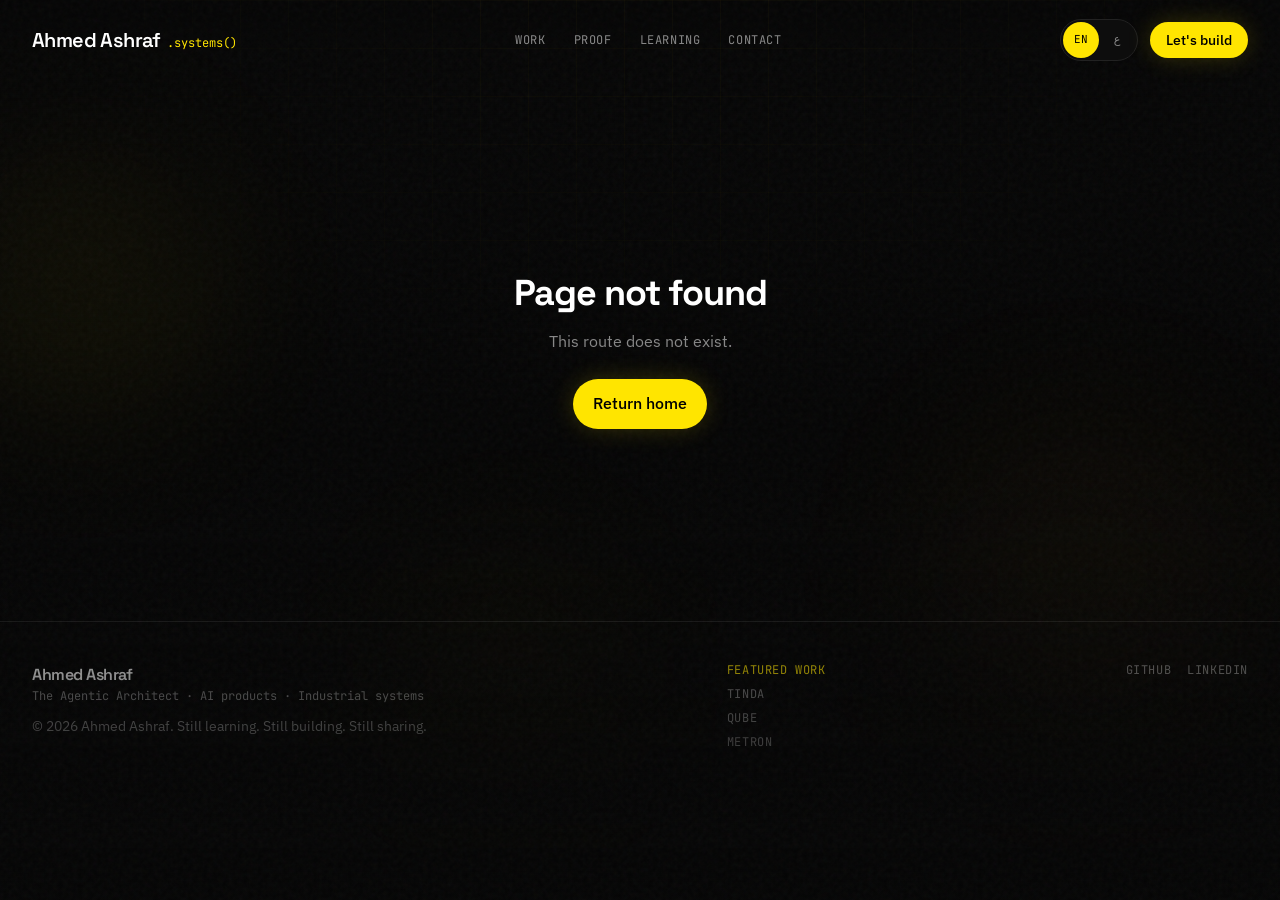
<file: index.html>
<!DOCTYPE html><html lang="en" dir="ltr" data-rh="lang,dir"><head><style type="text/css">:root{--toastify-color-light: #fff;--toastify-color-dark: #121212;--toastify-color-info: #3498db;--toastify-color-success: #07bc0c;--toastify-color-warning: #f1c40f;--toastify-color-error: hsl(6, 78%, 57%);--toastify-color-transparent: rgba(255, 255, 255, .7);--toastify-icon-color-info: var(--toastify-color-info);--toastify-icon-color-success: var(--toastify-color-success);--toastify-icon-color-warning: var(--toastify-color-warning);--toastify-icon-color-error: var(--toastify-color-error);--toastify-container-width: fit-content;--toastify-toast-width: 320px;--toastify-toast-offset: 16px;--toastify-toast-top: max(var(--toastify-toast-offset), env(safe-area-inset-top));--toastify-toast-right: max(var(--toastify-toast-offset), env(safe-area-inset-right));--toastify-toast-left: max(var(--toastify-toast-offset), env(safe-area-inset-left));--toastify-toast-bottom: max(var(--toastify-toast-offset), env(safe-area-inset-bottom));--toastify-toast-background: #fff;--toastify-toast-padding: 14px;--toastify-toast-min-height: 64px;--toastify-toast-max-height: 800px;--toastify-toast-bd-radius: 6px;--toastify-toast-shadow: 0px 4px 12px rgba(0, 0, 0, .1);--toastify-font-family: sans-serif;--toastify-z-index: 9999;--toastify-text-color-light: #757575;--toastify-text-color-dark: #fff;--toastify-text-color-info: #fff;--toastify-text-color-success: #fff;--toastify-text-color-warning: #fff;--toastify-text-color-error: #fff;--toastify-spinner-color: #616161;--toastify-spinner-color-empty-area: #e0e0e0;--toastify-color-progress-light: linear-gradient(to right, #4cd964, #5ac8fa, #007aff, #34aadc, #5856d6, #ff2d55);--toastify-color-progress-dark: #bb86fc;--toastify-color-progress-info: var(--toastify-color-info);--toastify-color-progress-success: var(--toastify-color-success);--toastify-color-progress-warning: var(--toastify-color-warning);--toastify-color-progress-error: var(--toastify-color-error);--toastify-color-progress-bgo: .2}.Toastify__toast-container{z-index:var(--toastify-z-index);-webkit-transform:translate3d(0,0,var(--toastify-z-index));position:fixed;width:var(--toastify-container-width);box-sizing:border-box;color:#fff;display:flex;flex-direction:column}.Toastify__toast-container--top-left{top:var(--toastify-toast-top);left:var(--toastify-toast-left)}.Toastify__toast-container--top-center{top:var(--toastify-toast-top);left:50%;transform:translate(-50%);align-items:center}.Toastify__toast-container--top-right{top:var(--toastify-toast-top);right:var(--toastify-toast-right);align-items:end}.Toastify__toast-container--bottom-left{bottom:var(--toastify-toast-bottom);left:var(--toastify-toast-left)}.Toastify__toast-container--bottom-center{bottom:var(--toastify-toast-bottom);left:50%;transform:translate(-50%);align-items:center}.Toastify__toast-container--bottom-right{bottom:var(--toastify-toast-bottom);right:var(--toastify-toast-right);align-items:end}.Toastify__toast{--y: 0;position:relative;touch-action:none;width:var(--toastify-toast-width);min-height:var(--toastify-toast-min-height);box-sizing:border-box;margin-bottom:1rem;padding:var(--toastify-toast-padding);border-radius:var(--toastify-toast-bd-radius);box-shadow:var(--toastify-toast-shadow);max-height:var(--toastify-toast-max-height);font-family:var(--toastify-font-family);z-index:0;display:flex;flex:1 auto;align-items:center;word-break:break-word}@media only screen and (max-width: 480px){.Toastify__toast-container{width:100vw;left:env(safe-area-inset-left);margin:0}.Toastify__toast-container--top-left,.Toastify__toast-container--top-center,.Toastify__toast-container--top-right{top:env(safe-area-inset-top);transform:translate(0)}.Toastify__toast-container--bottom-left,.Toastify__toast-container--bottom-center,.Toastify__toast-container--bottom-right{bottom:env(safe-area-inset-bottom);transform:translate(0)}.Toastify__toast-container--rtl{right:env(safe-area-inset-right);left:initial}.Toastify__toast{--toastify-toast-width: 100%;margin-bottom:0;border-radius:0}}.Toastify__toast-container[data-stacked=true]{width:var(--toastify-toast-width)}.Toastify__toast--stacked{position:absolute;width:100%;transform:translate3d(0,var(--y),0) scale(var(--s));transition:transform .3s}.Toastify__toast--stacked[data-collapsed] .Toastify__toast-body,.Toastify__toast--stacked[data-collapsed] .Toastify__close-button{transition:opacity .1s}.Toastify__toast--stacked[data-collapsed=false]{overflow:visible}.Toastify__toast--stacked[data-collapsed=true]:not(:last-child)>*{opacity:0}.Toastify__toast--stacked:after{content:"";position:absolute;left:0;right:0;height:calc(var(--g) * 1px);bottom:100%}.Toastify__toast--stacked[data-pos=top]{top:0}.Toastify__toast--stacked[data-pos=bot]{bottom:0}.Toastify__toast--stacked[data-pos=bot].Toastify__toast--stacked:before{transform-origin:top}.Toastify__toast--stacked[data-pos=top].Toastify__toast--stacked:before{transform-origin:bottom}.Toastify__toast--stacked:before{content:"";position:absolute;left:0;right:0;bottom:0;height:100%;transform:scaleY(3);z-index:-1}.Toastify__toast--rtl{direction:rtl}.Toastify__toast--close-on-click{cursor:pointer}.Toastify__toast-icon{margin-inline-end:10px;width:22px;flex-shrink:0;display:flex}.Toastify--animate{animation-fill-mode:both;animation-duration:.5s}.Toastify--animate-icon{animation-fill-mode:both;animation-duration:.3s}.Toastify__toast-theme--dark{background:var(--toastify-color-dark);color:var(--toastify-text-color-dark)}.Toastify__toast-theme--light,.Toastify__toast-theme--colored.Toastify__toast--default{background:var(--toastify-color-light);color:var(--toastify-text-color-light)}.Toastify__toast-theme--colored.Toastify__toast--info{color:var(--toastify-text-color-info);background:var(--toastify-color-info)}.Toastify__toast-theme--colored.Toastify__toast--success{color:var(--toastify-text-color-success);background:var(--toastify-color-success)}.Toastify__toast-theme--colored.Toastify__toast--warning{color:var(--toastify-text-color-warning);background:var(--toastify-color-warning)}.Toastify__toast-theme--colored.Toastify__toast--error{color:var(--toastify-text-color-error);background:var(--toastify-color-error)}.Toastify__progress-bar-theme--light{background:var(--toastify-color-progress-light)}.Toastify__progress-bar-theme--dark{background:var(--toastify-color-progress-dark)}.Toastify__progress-bar--info{background:var(--toastify-color-progress-info)}.Toastify__progress-bar--success{background:var(--toastify-color-progress-success)}.Toastify__progress-bar--warning{background:var(--toastify-color-progress-warning)}.Toastify__progress-bar--error{background:var(--toastify-color-progress-error)}.Toastify__progress-bar-theme--colored.Toastify__progress-bar--info,.Toastify__progress-bar-theme--colored.Toastify__progress-bar--success,.Toastify__progress-bar-theme--colored.Toastify__progress-bar--warning,.Toastify__progress-bar-theme--colored.Toastify__progress-bar--error{background:var(--toastify-color-transparent)}.Toastify__close-button{color:#fff;position:absolute;top:6px;right:6px;background:transparent;outline:none;border:none;padding:0;cursor:pointer;opacity:.7;transition:.3s ease;z-index:1}.Toastify__toast--rtl .Toastify__close-button{left:6px;right:unset}.Toastify__close-button--light{color:#000;opacity:.3}.Toastify__close-button>svg{fill:currentColor;height:16px;width:14px}.Toastify__close-button:hover,.Toastify__close-button:focus{opacity:1}@keyframes Toastify__trackProgress{0%{transform:scaleX(1)}to{transform:scaleX(0)}}.Toastify__progress-bar{position:absolute;bottom:0;left:0;width:100%;height:100%;z-index:1;opacity:.7;transform-origin:left}.Toastify__progress-bar--animated{animation:Toastify__trackProgress linear 1 forwards}.Toastify__progress-bar--controlled{transition:transform .2s}.Toastify__progress-bar--rtl{right:0;left:initial;transform-origin:right;border-bottom-left-radius:initial}.Toastify__progress-bar--wrp{position:absolute;overflow:hidden;bottom:0;left:0;width:100%;height:5px;border-bottom-left-radius:var(--toastify-toast-bd-radius);border-bottom-right-radius:var(--toastify-toast-bd-radius)}.Toastify__progress-bar--wrp[data-hidden=true]{opacity:0}.Toastify__progress-bar--bg{opacity:var(--toastify-color-progress-bgo);width:100%;height:100%}.Toastify__spinner{width:20px;height:20px;box-sizing:border-box;border:2px solid;border-radius:100%;border-color:var(--toastify-spinner-color-empty-area);border-right-color:var(--toastify-spinner-color);animation:Toastify__spin .65s linear infinite}@keyframes Toastify__bounceInRight{0%,60%,75%,90%,to{animation-timing-function:cubic-bezier(.215,.61,.355,1)}0%{opacity:0;transform:translate3d(3000px,0,0)}60%{opacity:1;transform:translate3d(-25px,0,0)}75%{transform:translate3d(10px,0,0)}90%{transform:translate3d(-5px,0,0)}to{transform:none}}@keyframes Toastify__bounceOutRight{20%{opacity:1;transform:translate3d(-20px,var(--y),0)}to{opacity:0;transform:translate3d(2000px,var(--y),0)}}@keyframes Toastify__bounceInLeft{0%,60%,75%,90%,to{animation-timing-function:cubic-bezier(.215,.61,.355,1)}0%{opacity:0;transform:translate3d(-3000px,0,0)}60%{opacity:1;transform:translate3d(25px,0,0)}75%{transform:translate3d(-10px,0,0)}90%{transform:translate3d(5px,0,0)}to{transform:none}}@keyframes Toastify__bounceOutLeft{20%{opacity:1;transform:translate3d(20px,var(--y),0)}to{opacity:0;transform:translate3d(-2000px,var(--y),0)}}@keyframes Toastify__bounceInUp{0%,60%,75%,90%,to{animation-timing-function:cubic-bezier(.215,.61,.355,1)}0%{opacity:0;transform:translate3d(0,3000px,0)}60%{opacity:1;transform:translate3d(0,-20px,0)}75%{transform:translate3d(0,10px,0)}90%{transform:translate3d(0,-5px,0)}to{transform:translateZ(0)}}@keyframes Toastify__bounceOutUp{20%{transform:translate3d(0,calc(var(--y) - 10px),0)}40%,45%{opacity:1;transform:translate3d(0,calc(var(--y) + 20px),0)}to{opacity:0;transform:translate3d(0,-2000px,0)}}@keyframes Toastify__bounceInDown{0%,60%,75%,90%,to{animation-timing-function:cubic-bezier(.215,.61,.355,1)}0%{opacity:0;transform:translate3d(0,-3000px,0)}60%{opacity:1;transform:translate3d(0,25px,0)}75%{transform:translate3d(0,-10px,0)}90%{transform:translate3d(0,5px,0)}to{transform:none}}@keyframes Toastify__bounceOutDown{20%{transform:translate3d(0,calc(var(--y) - 10px),0)}40%,45%{opacity:1;transform:translate3d(0,calc(var(--y) + 20px),0)}to{opacity:0;transform:translate3d(0,2000px,0)}}.Toastify__bounce-enter--top-left,.Toastify__bounce-enter--bottom-left{animation-name:Toastify__bounceInLeft}.Toastify__bounce-enter--top-right,.Toastify__bounce-enter--bottom-right{animation-name:Toastify__bounceInRight}.Toastify__bounce-enter--top-center{animation-name:Toastify__bounceInDown}.Toastify__bounce-enter--bottom-center{animation-name:Toastify__bounceInUp}.Toastify__bounce-exit--top-left,.Toastify__bounce-exit--bottom-left{animation-name:Toastify__bounceOutLeft}.Toastify__bounce-exit--top-right,.Toastify__bounce-exit--bottom-right{animation-name:Toastify__bounceOutRight}.Toastify__bounce-exit--top-center{animation-name:Toastify__bounceOutUp}.Toastify__bounce-exit--bottom-center{animation-name:Toastify__bounceOutDown}@keyframes Toastify__zoomIn{0%{opacity:0;transform:scale3d(.3,.3,.3)}50%{opacity:1}}@keyframes Toastify__zoomOut{0%{opacity:1}50%{opacity:0;transform:translate3d(0,var(--y),0) scale3d(.3,.3,.3)}to{opacity:0}}.Toastify__zoom-enter{animation-name:Toastify__zoomIn}.Toastify__zoom-exit{animation-name:Toastify__zoomOut}@keyframes Toastify__flipIn{0%{transform:perspective(400px) rotateX(90deg);animation-timing-function:ease-in;opacity:0}40%{transform:perspective(400px) rotateX(-20deg);animation-timing-function:ease-in}60%{transform:perspective(400px) rotateX(10deg);opacity:1}80%{transform:perspective(400px) rotateX(-5deg)}to{transform:perspective(400px)}}@keyframes Toastify__flipOut{0%{transform:translate3d(0,var(--y),0) perspective(400px)}30%{transform:translate3d(0,var(--y),0) perspective(400px) rotateX(-20deg);opacity:1}to{transform:translate3d(0,var(--y),0) perspective(400px) rotateX(90deg);opacity:0}}.Toastify__flip-enter{animation-name:Toastify__flipIn}.Toastify__flip-exit{animation-name:Toastify__flipOut}@keyframes Toastify__slideInRight{0%{transform:translate3d(110%,0,0);visibility:visible}to{transform:translate3d(0,var(--y),0)}}@keyframes Toastify__slideInLeft{0%{transform:translate3d(-110%,0,0);visibility:visible}to{transform:translate3d(0,var(--y),0)}}@keyframes Toastify__slideInUp{0%{transform:translate3d(0,110%,0);visibility:visible}to{transform:translate3d(0,var(--y),0)}}@keyframes Toastify__slideInDown{0%{transform:translate3d(0,-110%,0);visibility:visible}to{transform:translate3d(0,var(--y),0)}}@keyframes Toastify__slideOutRight{0%{transform:translate3d(0,var(--y),0)}to{visibility:hidden;transform:translate3d(110%,var(--y),0)}}@keyframes Toastify__slideOutLeft{0%{transform:translate3d(0,var(--y),0)}to{visibility:hidden;transform:translate3d(-110%,var(--y),0)}}@keyframes Toastify__slideOutDown{0%{transform:translate3d(0,var(--y),0)}to{visibility:hidden;transform:translate3d(0,500px,0)}}@keyframes Toastify__slideOutUp{0%{transform:translate3d(0,var(--y),0)}to{visibility:hidden;transform:translate3d(0,-500px,0)}}.Toastify__slide-enter--top-left,.Toastify__slide-enter--bottom-left{animation-name:Toastify__slideInLeft}.Toastify__slide-enter--top-right,.Toastify__slide-enter--bottom-right{animation-name:Toastify__slideInRight}.Toastify__slide-enter--top-center{animation-name:Toastify__slideInDown}.Toastify__slide-enter--bottom-center{animation-name:Toastify__slideInUp}.Toastify__slide-exit--top-left,.Toastify__slide-exit--bottom-left{animation-name:Toastify__slideOutLeft;animation-timing-function:ease-in;animation-duration:.3s}.Toastify__slide-exit--top-right,.Toastify__slide-exit--bottom-right{animation-name:Toastify__slideOutRight;animation-timing-function:ease-in;animation-duration:.3s}.Toastify__slide-exit--top-center{animation-name:Toastify__slideOutUp;animation-timing-function:ease-in;animation-duration:.3s}.Toastify__slide-exit--bottom-center{animation-name:Toastify__slideOutDown;animation-timing-function:ease-in;animation-duration:.3s}@keyframes Toastify__spin{0%{transform:rotate(0)}to{transform:rotate(360deg)}}
</style>
  <meta charset="UTF-8">
  <link rel="icon" type="image/x-icon" href="/favicon.ico">
  <link rel="icon" type="image/png" sizes="32x32" href="/favicon-32x32.png">
  <link rel="icon" type="image/png" sizes="16x16" href="/favicon-16x16.png">
  <link rel="apple-touch-icon" sizes="180x180" href="/apple-touch-icon.png">
  <link rel="icon" type="image/png" sizes="192x192" href="/android-chrome-192x192.png">
  <link rel="icon" type="image/png" sizes="512x512" href="/android-chrome-512x512.png">
  <meta name="viewport" content="width=device-width, initial-scale=1.0">
  <meta name="description" content="Ahmed Ashraf is a data scientist and AI engineer who builds AI products that run real operations: TINDA, QUBE, Metron. Cairo and Riyadh. Arabic and English.">
  <meta name="author" content="Ahmed Ashraf">
  <link rel="manifest" href="/manifest.json" crossorigin="use-credentials">
  <meta name="theme-color" content="#050505">
  <title>Ahmed Ashraf — AI Product Engineer | TINDA · QUBE · Metron</title>
  <script type="module" crossorigin="" src="/assets/index-DtLx5kkw.js"></script>
  <link rel="modulepreload" crossorigin="" href="/assets/vendor-BEUPse3G.js">
  <link rel="modulepreload" crossorigin="" href="/assets/ui-B5d1lWEz.js">
  <link rel="stylesheet" crossorigin="" href="/assets/index-Dnwa63Bp.css">
<link rel="canonical" href="https://ahmed-ds-ml.github.io/" data-rh="true"><link rel="alternate" hreflang="en" href="https://ahmed-ds-ml.github.io/" data-rh="true"><link rel="alternate" hreflang="ar" href="https://ahmed-ds-ml.github.io/ar" data-rh="true"><link rel="alternate" hreflang="x-default" href="https://ahmed-ds-ml.github.io/" data-rh="true"><link rel="author" href="https://ahmed-ds-ml.github.io/" data-rh="true"><meta name="description" content="Ahmed Ashraf is a data scientist and AI engineer who builds AI products that run real operations: TINDA, QUBE, Metron. Cairo and Riyadh. Arabic and English." data-rh="true"><meta name="author" content="Ahmed Ashraf" data-rh="true"><meta name="geo.region" content="EG-C" data-rh="true"><meta name="geo.placename" content="Cairo, Egypt" data-rh="true"><meta name="ICBM" content="30.0444, 31.2357" data-rh="true"><meta name="robots" content="index, follow" data-rh="true"><meta property="og:title" content="Ahmed Ashraf — AI Product Engineer | TINDA · QUBE · Metron" data-rh="true"><meta property="og:description" content="Ahmed Ashraf is a data scientist and AI engineer who builds AI products that run real operations: TINDA, QUBE, Metron. Cairo and Riyadh. Arabic and English." data-rh="true"><meta property="og:url" content="https://ahmed-ds-ml.github.io/" data-rh="true"><meta property="og:type" content="website" data-rh="true"><meta property="og:site_name" content="Ahmed Ashraf — Industrial AI" data-rh="true"><meta property="og:image" content="https://ahmed-ds-ml.github.io/images/og-cover.png" data-rh="true"><meta property="og:image:width" content="1200" data-rh="true"><meta property="og:image:height" content="630" data-rh="true"><meta property="og:image:alt" content="Ahmed Ashraf — Data Scientist and AI Engineer, Cairo and Riyadh, TINDA QUBE Metron" data-rh="true"><meta property="og:locale" content="en_US" data-rh="true"><meta property="og:locale:alternate" content="ar_EG" data-rh="true"><meta name="twitter:card" content="summary_large_image" data-rh="true"><meta name="twitter:title" content="Ahmed Ashraf — AI Product Engineer | TINDA · QUBE · Metron" data-rh="true"><meta name="twitter:description" content="Ahmed Ashraf is a data scientist and AI engineer who builds AI products that run real operations: TINDA, QUBE, Metron. Cairo and Riyadh. Arabic and English." data-rh="true"><meta name="twitter:image" content="https://ahmed-ds-ml.github.io/images/og-cover.png" data-rh="true"><meta name="twitter:site" content="@AhmedAshra31860" data-rh="true"><meta name="twitter:creator" content="@AhmedAshra31860" data-rh="true"><script type="application/ld+json" data-rh="true">{"@context":"https://schema.org","@graph":[{"@type":"Person","@id":"https://ahmed-ds-ml.github.io/#person","name":"Ahmed Ashraf","url":"https://ahmed-ds-ml.github.io/","jobTitle":"Data Scientist & AI Engineer","description":"Ahmed Ashraf is a data scientist and AI engineer who builds AI products that run real operations — TINDA, QUBE, Metron — in Arabic and English.","email":"ahmed.datascince@gmail.com","telephone":"+201062798081","image":{"@type":"ImageObject","url":"https://ahmed-ds-ml.github.io/images/og-cover.png","width":1200,"height":630},"nationality":{"@type":"Country","name":"Egypt"},"workLocation":{"@type":"Place","address":{"@type":"PostalAddress","addressLocality":"Riyadh","addressCountry":"SA"}},"areaServed":[{"@type":"Country","name":"Egypt"},{"@type":"Country","name":"Saudi Arabia"},{"@type":"Place","name":"MENA"}],"homeLocation":{"@type":"Place","address":{"@type":"PostalAddress","addressLocality":"Cairo","addressCountry":"EG"}},"worksFor":{"@type":"Organization","name":"Deep Blue Startup Studios","address":{"@type":"PostalAddress","addressLocality":"Riyadh","addressCountry":"SA"}},"alumniOf":[{"@type":"CollegeOrUniversity","name":"Cairo University — Faculty of Graduate Studies for Statistical Research"},{"@type":"CollegeOrUniversity","name":"Ain Shams University"}],"knowsLanguage":["en","ar"],"sameAs":["https://www.linkedin.com/in/ahmed-datascince/","https://github.com/Ahmed-DS-ML","https://x.com/AhmedAshra31860","https://www.kaggle.com/engahmedashraf"],"knowsAbout":["AI Products","Agentic Systems","TINDA","QUBE","Industrial AI","n8n","RAG","ERP Integration"]},{"@type":"WebSite","@id":"https://ahmed-ds-ml.github.io/#website","url":"https://ahmed-ds-ml.github.io/","name":"Ahmed Ashraf Portfolio","inLanguage":["en","ar"],"publisher":{"@id":"https://ahmed-ds-ml.github.io/#person"},"dateModified":"2026-11-03"},{"@type":"ProfilePage","@id":"https://ahmed-ds-ml.github.io/#profile","url":"https://ahmed-ds-ml.github.io/","name":"Ahmed Ashraf — Data Scientist & AI Engineer","dateModified":"2026-11-03","mainEntity":{"@id":"https://ahmed-ds-ml.github.io/#person"},"inLanguage":"en","isPartOf":{"@id":"https://ahmed-ds-ml.github.io/#website"}},{"@type":"FAQPage","mainEntity":[{"@type":"Question","name":"What kind of problems do you take on?","acceptedAnswer":{"@type":"Answer","text":"AI products and operations systems where models, automation, and business process meet — marketplaces, diagnosis workflows, ERP-linked factory intelligence, and agentic pipelines with measurable outcomes."}},{"@type":"Question","name":"Do you build products or only consulting?","acceptedAnswer":{"@type":"Answer","text":"Both. Client systems ship under real constraints. Product work on TINDA, QUBE, and Metron is about scalable platforms — not freelance-only delivery."}},{"@type":"Question","name":"How do engagements usually start?","acceptedAnswer":{"@type":"Answer","text":"A discovery call to map users, data, and business outcomes. Then a scoped pilot with architecture, implementation plan, and success metrics before wider rollout."}},{"@type":"Question","name":"What makes the approach different?","acceptedAnswer":{"@type":"Answer","text":"Product thinking plus shop-floor and operations reality. Evidence over hype. Human-in-the-loop where risk matters. Arabic and English UX when the market needs both."}}]}]}</script></head>
<body class="bg-os-bg text-os-text antialiased loaded">
  <div id="root"><div class="relative min-h-dvh bg-os-bg text-os-text"><div class="pointer-events-none fixed inset-0 z-0 overflow-hidden film-grain" aria-hidden="true"><div class="absolute inset-0 tech-grid opacity-80"></div><div class="ambient-orb left-[-10%] top-[8%] h-[420px] w-[420px] animate-drift bg-[radial-gradient(circle,rgba(255,229,0,0.14)_0%,transparent_70%)]" style="transform: none;"></div><div class="ambient-orb right-[-5%] top-[35%] h-[520px] w-[520px] animate-drift-slow bg-[radial-gradient(circle,rgba(255,184,41,0.1)_0%,transparent_68%)]" style="transform: none;"></div><div class="ambient-orb bottom-[5%] left-[25%] h-[380px] w-[380px] animate-drift bg-[radial-gradient(circle,rgba(255,229,0,0.08)_0%,transparent_72%)]" style="transform: none;"></div><div class="absolute inset-0 bg-gradient-to-b from-os-bg/20 via-transparent to-os-bg/90"></div></div><a href="#main" class="skip-link">Skip to content</a><header class="relative fixed inset-x-0 top-0 z-50 border-b transition-all duration-300 border-transparent bg-transparent"><div class="pointer-events-none absolute inset-x-0 bottom-0 h-px bg-gradient-to-r from-transparent via-accent-yellow/35 to-transparent transition-opacity duration-300 opacity-0" aria-hidden="true"></div><div class="os-container flex h-16 items-center justify-between md:h-20"><a class="group flex items-baseline gap-1.5" href="/"><span class="font-display text-lg font-semibold tracking-tight text-os-text md:text-xl">Ahmed Ashraf</span><span class="hidden font-mono text-xs text-accent-yellow sm:inline">.systems()</span></a><nav class="hidden items-center gap-7 lg:flex" aria-label="Primary"><button type="button" class="min-h-11 font-mono text-xs uppercase tracking-wider text-os-muted transition-colors hover:text-os-text">Work</button><button type="button" class="min-h-11 font-mono text-xs uppercase tracking-wider text-os-muted transition-colors hover:text-os-text">Proof</button><button type="button" class="min-h-11 font-mono text-xs uppercase tracking-wider text-os-muted transition-colors hover:text-os-text">Learning</button><button type="button" class="min-h-11 font-mono text-xs uppercase tracking-wider text-os-muted transition-colors hover:text-os-text">Contact</button></nav><div class="flex items-center gap-2 sm:gap-3"><div class="inline-flex rounded-full border border-os-border bg-os-code p-0.5" role="group" aria-label="Switch language"><a class="inline-flex min-h-9 min-w-9 items-center justify-center rounded-full px-2.5 font-mono text-[11px] bg-accent-yellow text-black" aria-pressed="true" href="/">EN</a><a class="inline-flex min-h-9 min-w-9 items-center justify-center rounded-full px-2.5 font-mono text-[11px] text-os-muted" aria-pressed="false" href="/ar">ع</a></div><button type="button" class="os-btn-primary hidden px-4 py-2 text-sm sm:inline-flex">Let's build</button><button type="button" class="inline-flex h-11 w-11 items-center justify-center rounded-lg border border-os-border text-os-text lg:hidden" aria-label="Open menu" aria-expanded="false"><span class="font-mono text-lg">≡</span></button></div></div></header><main id="main" class="relative z-10"><section id="home" class="relative flex min-h-[92dvh] items-center overflow-hidden pt-24"><div class="neural-field" aria-hidden="true"><canvas width="1280" height="954" style="width: 1280px; height: 954px;"></canvas></div><div class="pointer-events-none absolute inset-0 z-[1] tech-grid" aria-hidden="true"></div><div class="os-container relative z-10 py-16"><div class="grid items-center gap-12 lg:grid-cols-2"><div><div class="mb-6 flex flex-wrap items-center gap-3" style="opacity: 0; transform: translateY(0.401764px) translateZ(0px);"><span class="os-eyebrow"><span class="status-dot"></span>Open for product &amp; industrial AI systems</span><button type="button" class="min-h-11 rounded-full border border-os-border bg-os-surface/80 px-3 py-1 font-mono text-[11px] uppercase tracking-wider text-os-muted transition hover:text-accent-yellow">Favikon · 2025</button></div><p class="mb-3 font-mono text-sm uppercase tracking-[0.2em] text-accent-yellow" style="opacity: 0; transform: translateY(1.65796px) translateZ(0px);">The Agentic Architect</p><h1 class="font-display text-[clamp(2.25rem,5vw,4.25rem)] font-bold leading-[1.08] text-white" style="opacity: 0; transform: translateY(3.52382px) translateZ(0px);"><span class="block" style="opacity: 1; transform: none;">I build AI products that run <br><span class="text-accent-yellow">real operations.</span></span></h1><p class="mt-6 max-w-xl text-lg text-os-muted" style="opacity: 0; transform: translateY(5.88574px) translateZ(0px);">Automotive platforms, digital commerce, then industrial systems — from diagnosis to checkout, from shop floor to ERP.</p><p class="mt-3 max-w-xl text-sm text-os-text/80" style="opacity: 0; transform: translateY(8.66324px) translateZ(0px);">I build intelligent systems — not just software.</p><div class="mt-10 flex flex-col gap-3 sm:flex-row sm:items-center" style="opacity: 0; transform: translateY(11.7859px) translateZ(0px);"><button type="button" class="os-btn-primary min-h-11">View TINDA</button><button type="button" class="os-btn-secondary min-h-11">Get in touch</button></div><div class="mt-12 flex flex-wrap gap-6 border-t border-os-border pt-8 font-mono text-xs text-os-muted" style="opacity: 0; transform: translateY(15.2539px) translateZ(0px);"><span>Data Scientist &amp; AI Engineer</span><span>Agentic systems · Product engineering</span><span class="text-accent-yellow">Deep Blue Startup Studios</span></div></div><div class="relative mx-auto w-full max-w-md animate-float lg:max-w-none" style="opacity: 0; transform: scale(0.983227) translateZ(0px);"><div class="pointer-events-none absolute -inset-4 rounded-[2rem] bg-[radial-gradient(circle,rgba(255,229,0,0.22)_0%,transparent_65%)] blur-2xl" aria-hidden="true"></div><div class="gradient-border relative overflow-hidden rounded-[1.75rem] bg-os-surface/80 shadow-card-depth backdrop-blur-md"><img src="/images/profile.jpg" alt="Ahmed Ashraf — AI product engineer" class="aspect-[4/5] w-full object-cover object-top" width="640" height="800"><div class="absolute inset-x-0 bottom-0 bg-gradient-to-t from-os-bg via-os-bg/50 to-transparent p-5 pt-16"><p class="font-display text-xl font-semibold">Ahmed Ashraf</p><p class="font-mono text-xs uppercase tracking-wider text-accent-yellow">AI products · Industrial systems</p></div></div></div></div></div></section><div class="relative overflow-hidden border-y border-os-border bg-os-surface py-5"><div class="pointer-events-none absolute inset-y-0 start-0 z-10 w-24 bg-gradient-to-r from-os-surface to-transparent rtl:bg-gradient-to-l"></div><div class="pointer-events-none absolute inset-y-0 end-0 z-10 w-24 bg-gradient-to-l from-os-surface to-transparent rtl:bg-gradient-to-r"></div><div class="flex w-max animate-marquee gap-10 whitespace-nowrap ps-10 hover:[animation-play-state:paused]"><span class="font-mono text-sm uppercase tracking-[0.18em] text-os-muted">Python</span><span class="font-mono text-sm uppercase tracking-[0.18em] text-os-muted">n8n</span><span class="font-mono text-sm uppercase tracking-[0.18em] text-os-muted">FastAPI</span><span class="font-mono text-sm uppercase tracking-[0.18em] text-os-muted">React</span><span class="font-mono text-sm uppercase tracking-[0.18em] text-os-muted">LLM</span><span class="font-mono text-sm uppercase tracking-[0.18em] text-os-muted">RAG</span><span class="font-mono text-sm uppercase tracking-[0.18em] text-os-muted">ERP</span><span class="font-mono text-sm uppercase tracking-[0.18em] text-os-muted">OPC UA</span><span class="font-mono text-sm uppercase tracking-[0.18em] text-os-muted">PostgreSQL</span><span class="font-mono text-sm uppercase tracking-[0.18em] text-os-muted">Docker</span><span class="font-mono text-sm uppercase tracking-[0.18em] text-os-muted">MQTT</span><span class="font-mono text-sm uppercase tracking-[0.18em] text-os-muted">OEE</span><span class="font-mono text-sm uppercase tracking-[0.18em] text-os-muted">Python</span><span class="font-mono text-sm uppercase tracking-[0.18em] text-os-muted">n8n</span><span class="font-mono text-sm uppercase tracking-[0.18em] text-os-muted">FastAPI</span><span class="font-mono text-sm uppercase tracking-[0.18em] text-os-muted">React</span><span class="font-mono text-sm uppercase tracking-[0.18em] text-os-muted">LLM</span><span class="font-mono text-sm uppercase tracking-[0.18em] text-os-muted">RAG</span><span class="font-mono text-sm uppercase tracking-[0.18em] text-os-muted">ERP</span><span class="font-mono text-sm uppercase tracking-[0.18em] text-os-muted">OPC UA</span><span class="font-mono text-sm uppercase tracking-[0.18em] text-os-muted">PostgreSQL</span><span class="font-mono text-sm uppercase tracking-[0.18em] text-os-muted">Docker</span><span class="font-mono text-sm uppercase tracking-[0.18em] text-os-muted">MQTT</span><span class="font-mono text-sm uppercase tracking-[0.18em] text-os-muted">OEE</span></div></div><section id="platforms" class="os-section"><div class="os-container"><div class="reveal max-w-2xl"><span class="os-eyebrow">Selected work</span><h2 class="mt-4 font-display text-3xl font-semibold md:text-5xl">Products that operate in the real world</h2><p class="mt-4 text-os-muted">TINDA and QUBE lead. Metron is the industrial depth behind them.</p></div><div class="mt-12 grid gap-5 lg:grid-cols-12"><div class="reveal lg:col-span-7"><a class="os-card group relative block overflow-hidden h-full" href="/project/tinda"><div class="pointer-events-none absolute -end-8 top-1/3 h-32 w-32 rounded-full bg-accent-yellow/10 blur-3xl transition-opacity group-hover:opacity-100 opacity-60" aria-hidden="true"></div><div class="relative"><div class="relative aspect-[4/3] overflow-hidden bg-os-code"><img src="/images/projects/tinda-hero.png" alt="TINDA" class="h-full w-full object-cover object-top grayscale transition-[transform,filter] duration-700 ease-out group-hover:scale-[1.02] group-hover:grayscale-0" loading="lazy"><div class="pointer-events-none absolute inset-0 bg-gradient-to-t from-os-bg/85 via-transparent to-transparent"></div></div><div class="absolute start-4 top-4 z-10 flex flex-wrap gap-2"><span class="rounded-md border border-os-border bg-os-bg/85 px-2 py-1 font-mono text-[11px] text-accent-yellow backdrop-blur">2025–Present</span><span class="rounded-md border border-accent-yellow/40 bg-accent-yellow px-2 py-1 font-mono text-[11px] font-semibold uppercase tracking-wider text-black">Live</span><span class="rounded-md border border-os-border bg-os-bg/85 px-2 py-1 font-mono text-[11px] text-os-text backdrop-blur">AI Platform Builder</span></div></div><div class="p-6"><p class="font-mono text-[11px] uppercase tracking-wider text-os-muted">Saudi Arabia · AI · E-commerce · Automation · Product engineering</p><h3 class="mt-2 font-display text-xl font-semibold transition group-hover:text-accent-yellow md:text-2xl">TINDA<span class="mt-1 block text-base font-normal text-os-muted">AI-powered automotive platform</span></h3><p class="mt-3 text-sm text-os-muted line-clamp-3">Saudi automotive platform connecting vehicle owners with AI diagnosis, spare parts, maintenance centers, and digital vehicle management — from problem identification to checkout and tracking.</p><div class="mt-4 opacity-80 transition-opacity group-hover:opacity-100"><svg viewBox="0 0 120 40" class="h-10 w-full " aria-hidden="true" role="presentation"><defs><linearGradient id="spark-fill-r1" x1="0" y1="0" x2="0" y2="1"><stop offset="0%" stop-color="rgba(255,229,0,0.35)"></stop><stop offset="100%" stop-color="rgba(255,229,0,0)"></stop></linearGradient><filter id="spark-glow-r1" x="-20%" y="-20%" width="140%" height="140%"><feGaussianBlur stdDeviation="1.2" result="blur"></feGaussianBlur><feMerge><feMergeNode in="blur"></feMergeNode><feMergeNode in="SourceGraphic"></feMergeNode></feMerge></filter></defs><path d="M0.00,8.44 L10.91,37.00 L21.82,26.12 L32.73,16.60 L43.64,5.72 L54.55,34.28 L65.45,23.40 L76.36,13.88 L87.27,3.00 L98.18,31.56 L109.09,20.68 L120.00,11.16 L120,40 L0,40 Z" fill="url(#spark-fill-r1)" opacity="1"></path><path d="M0.00,8.44 L10.91,37.00 L21.82,26.12 L32.73,16.60 L43.64,5.72 L54.55,34.28 L65.45,23.40 L76.36,13.88 L87.27,3.00 L98.18,31.56 L109.09,20.68 L120.00,11.16" fill="none" stroke="#FFE500" stroke-width="1.75" stroke-linecap="round" stroke-linejoin="round" filter="url(#spark-glow-r1)" stroke-dasharray="212.19055226636473" stroke-dashoffset="0" class="animate-drawLine"></path></svg></div><div class="mt-4 flex items-end justify-between gap-4"><p class="font-mono text-xs text-os-muted">React · FastAPI · LLM · Embeddings</p><span class="flex h-11 w-11 shrink-0 items-center justify-center rounded-full border border-os-border text-os-muted transition-[color,background-color,border-color] duration-300 ease-out group-hover:border-accent-yellow group-hover:bg-accent-yellow group-hover:text-black">→</span></div></div></a></div><div class="grid gap-5 lg:col-span-5"><div class="reveal"><a class="os-card group relative block overflow-hidden h-full" href="/project/qube"><div class="pointer-events-none absolute -end-8 top-1/3 h-32 w-32 rounded-full bg-accent-yellow/10 blur-3xl transition-opacity group-hover:opacity-100 opacity-60" aria-hidden="true"></div><div class="relative"><div class="flex aspect-[4/3] flex-col justify-center bg-os-code p-6"><p class="font-mono text-[10px] uppercase tracking-wider text-accent-yellow">User journey</p><ol class="mt-4 space-y-3"><li class="flex items-center gap-3"><span class="flex h-8 w-8 shrink-0 items-center justify-center rounded-full border border-accent-yellow/40 font-mono text-xs text-accent-yellow">01</span><span class="font-display text-sm text-os-text">Discover</span></li><li class="flex items-center gap-3"><span class="flex h-8 w-8 shrink-0 items-center justify-center rounded-full border border-accent-yellow/40 font-mono text-xs text-accent-yellow">02</span><span class="font-display text-sm text-os-text">Present</span></li><li class="flex items-center gap-3"><span class="flex h-8 w-8 shrink-0 items-center justify-center rounded-full border border-accent-yellow/40 font-mono text-xs text-accent-yellow">03</span><span class="font-display text-sm text-os-text">Decide</span></li><li class="flex items-center gap-3"><span class="flex h-8 w-8 shrink-0 items-center justify-center rounded-full border border-accent-yellow/40 font-mono text-xs text-accent-yellow">04</span><span class="font-display text-sm text-os-text">Convert</span></li><li class="flex items-center gap-3"><span class="flex h-8 w-8 shrink-0 items-center justify-center rounded-full border border-accent-yellow/40 font-mono text-xs text-accent-yellow">05</span><span class="font-display text-sm text-os-text">Fulfil</span></li></ol></div><div class="absolute start-4 top-4 z-10 flex flex-wrap gap-2"><span class="rounded-md border border-os-border bg-os-bg/85 px-2 py-1 font-mono text-[11px] text-accent-yellow backdrop-blur">2025–Present</span><span class="rounded-md border border-os-border bg-os-bg/85 px-2 py-1 font-mono text-[11px] text-os-text backdrop-blur">Product engineering</span></div></div><div class="p-6"><p class="font-mono text-[11px] uppercase tracking-wider text-os-muted">E-commerce · Product development · UX · Digital transformation</p><h3 class="mt-2 font-display text-xl font-semibold transition group-hover:text-accent-yellow md:text-2xl">QUBE<span class="mt-1 block text-base font-normal text-os-muted">E-commerce &amp; digital product</span></h3><p class="mt-3 text-sm text-os-muted line-clamp-3">Digital commerce product: architecture and user flows, discovery and presentation, journey from discovery to conversion, UX consistency, and the bridge between business requirements and technical implementation.</p><div class="mt-4 opacity-80 transition-opacity group-hover:opacity-100"><svg viewBox="0 0 120 40" class="h-10 w-full " aria-hidden="true" role="presentation"><defs><linearGradient id="spark-fill-r2" x1="0" y1="0" x2="0" y2="1"><stop offset="0%" stop-color="rgba(255,229,0,0.35)"></stop><stop offset="100%" stop-color="rgba(255,229,0,0)"></stop></linearGradient><filter id="spark-glow-r2" x="-20%" y="-20%" width="140%" height="140%"><feGaussianBlur stdDeviation="1.2" result="blur"></feGaussianBlur><feMerge><feMergeNode in="blur"></feMergeNode><feMergeNode in="SourceGraphic"></feMergeNode></feMerge></filter></defs><path d="M0.00,28.84 L10.91,19.32 L21.82,8.44 L32.73,37.00 L43.64,26.12 L54.55,16.60 L65.45,5.72 L76.36,34.28 L87.27,23.40 L98.18,13.88 L109.09,3.00 L120.00,31.56 L120,40 L0,40 Z" fill="url(#spark-fill-r2)" opacity="1"></path><path d="M0.00,28.84 L10.91,19.32 L21.82,8.44 L32.73,37.00 L43.64,26.12 L54.55,16.60 L65.45,5.72 L76.36,34.28 L87.27,23.40 L98.18,13.88 L109.09,3.00 L120.00,31.56" fill="none" stroke="#FFE500" stroke-width="1.75" stroke-linecap="round" stroke-linejoin="round" filter="url(#spark-glow-r2)" stroke-dasharray="212.1905522663647" stroke-dashoffset="0" class="animate-drawLine"></path></svg></div><div class="mt-4 flex items-end justify-between gap-4"><p class="font-mono text-xs text-os-muted">E-Commerce · UX · Product development · Automation</p><span class="flex h-11 w-11 shrink-0 items-center justify-center rounded-full border border-os-border text-os-muted transition-[color,background-color,border-color] duration-300 ease-out group-hover:border-accent-yellow group-hover:bg-accent-yellow group-hover:text-black">→</span></div></div></a></div><div class="reveal"><a class="os-card group relative block overflow-hidden h-full" href="/project/metron"><div class="pointer-events-none absolute -end-8 top-1/3 h-32 w-32 rounded-full bg-accent-yellow/10 blur-3xl transition-opacity group-hover:opacity-100 opacity-60" aria-hidden="true"></div><div class="relative"><div class="relative aspect-[4/3] overflow-hidden bg-os-code"><img src="/images/projects/metron-industrial-ai-os.webp" alt="Metron" class="h-full w-full object-cover object-top grayscale transition-[transform,filter] duration-700 ease-out group-hover:scale-[1.02] group-hover:grayscale-0" loading="lazy"><div class="pointer-events-none absolute inset-0 bg-gradient-to-t from-os-bg/85 via-transparent to-transparent"></div></div><div class="absolute start-4 top-4 z-10 flex flex-wrap gap-2"><span class="rounded-md border border-os-border bg-os-bg/85 px-2 py-1 font-mono text-[11px] text-accent-yellow backdrop-blur">2025–Present</span><span class="rounded-md border border-os-border bg-os-bg/85 px-2 py-1 font-mono text-[11px] text-os-text backdrop-blur">Co-Founder</span></div></div><div class="p-6"><p class="font-mono text-[11px] uppercase tracking-wider text-os-muted">Industrial AI operating system · Manufacturing</p><h3 class="mt-2 font-display text-xl font-semibold transition group-hover:text-accent-yellow md:text-2xl">Metron<span class="mt-1 block text-base font-normal text-os-muted">Industrial AI OS</span></h3><p class="mt-3 text-sm text-os-muted line-clamp-3">Industrial AI OS that turns factory signals into governed action — downtime ownership, live OEE (A×P×Q), operator workflows, and AI recommend → approve → act.</p><div class="mt-4 opacity-80 transition-opacity group-hover:opacity-100"><svg viewBox="0 0 120 40" class="h-10 w-full " aria-hidden="true" role="presentation"><defs><linearGradient id="spark-fill-r3" x1="0" y1="0" x2="0" y2="1"><stop offset="0%" stop-color="rgba(255,229,0,0.35)"></stop><stop offset="100%" stop-color="rgba(255,229,0,0)"></stop></linearGradient><filter id="spark-glow-r3" x="-20%" y="-20%" width="140%" height="140%"><feGaussianBlur stdDeviation="1.2" result="blur"></feGaussianBlur><feMerge><feMergeNode in="blur"></feMergeNode><feMergeNode in="SourceGraphic"></feMergeNode></feMerge></filter></defs><path d="M0.00,18.58 L10.91,8.67 L21.82,37.00 L32.73,27.08 L43.64,15.75 L54.55,5.83 L65.45,34.17 L76.36,24.25 L87.27,12.92 L98.18,3.00 L109.09,31.33 L120.00,21.42 L120,40 L0,40 Z" fill="url(#spark-fill-r3)" opacity="1"></path><path d="M0.00,18.58 L10.91,8.67 L21.82,37.00 L32.73,27.08 L43.64,15.75 L54.55,5.83 L65.45,34.17 L76.36,24.25 L87.27,12.92 L98.18,3.00 L109.09,31.33 L120.00,21.42" fill="none" stroke="#FFE500" stroke-width="1.75" stroke-linecap="round" stroke-linejoin="round" filter="url(#spark-glow-r3)" stroke-dasharray="211.00052035123528" stroke-dashoffset="0" class="animate-drawLine"></path></svg></div><div class="mt-4 flex items-end justify-between gap-4"><p class="font-mono text-xs text-os-muted">OPC UA · MQTT · Edge · OEE</p><span class="flex h-11 w-11 shrink-0 items-center justify-center rounded-full border border-os-border text-os-muted transition-[color,background-color,border-color] duration-300 ease-out group-hover:border-accent-yellow group-hover:bg-accent-yellow group-hover:text-black">→</span></div></div></a></div></div></div><div class="reveal mt-24 flex flex-col gap-6 md:flex-row md:items-end md:justify-between"><div class="max-w-2xl"><span class="os-eyebrow">All platforms</span><h2 class="mt-4 font-display text-3xl font-semibold md:text-4xl">The rest of the system</h2><p class="mt-4 text-os-muted">Factory intelligence and agentic automation that sit under the product work.</p></div><div class="flex flex-wrap gap-2"><button type="button" class="min-h-11 rounded-full border px-4 py-2 font-mono text-xs uppercase tracking-wider transition border-accent-yellow bg-accent-yellow text-black">All</button><button type="button" class="min-h-11 rounded-full border px-4 py-2 font-mono text-xs uppercase tracking-wider transition border-os-border text-os-muted hover:border-accent-yellow/50 hover:text-os-text">Product</button><button type="button" class="min-h-11 rounded-full border px-4 py-2 font-mono text-xs uppercase tracking-wider transition border-os-border text-os-muted hover:border-accent-yellow/50 hover:text-os-text">Agentic</button><button type="button" class="min-h-11 rounded-full border px-4 py-2 font-mono text-xs uppercase tracking-wider transition border-os-border text-os-muted hover:border-accent-yellow/50 hover:text-os-text">Industrial</button></div></div><div class="reveal-group mt-12 grid gap-6 md:grid-cols-2" style="--reveal-stagger: 0.09s;"><a class="os-card group relative block overflow-hidden " href="/project/cycle-time"><div class="pointer-events-none absolute -end-8 top-1/3 h-32 w-32 rounded-full bg-accent-yellow/10 blur-3xl transition-opacity group-hover:opacity-100 opacity-60" aria-hidden="true"></div><div class="relative"><div class="relative aspect-[4/3] overflow-hidden bg-os-code"><img src="/images/achievements/Production-Dashboard.webp" alt="Cycle Time System" class="h-full w-full object-cover object-top grayscale transition-[transform,filter] duration-700 ease-out group-hover:scale-[1.02] group-hover:grayscale-0" loading="lazy"><div class="pointer-events-none absolute inset-0 bg-gradient-to-t from-os-bg/85 via-transparent to-transparent"></div></div><div class="absolute start-4 top-4 z-10 flex flex-wrap gap-2"><span class="rounded-md border border-os-border bg-os-bg/85 px-2 py-1 font-mono text-[11px] text-accent-yellow backdrop-blur">2024–2025</span><span class="rounded-md border border-os-border bg-os-bg/85 px-2 py-1 font-mono text-[11px] text-os-text backdrop-blur">Systems Lead</span></div></div><div class="p-6"><p class="font-mono text-[11px] uppercase tracking-wider text-os-muted">Factory intelligence platform</p><h3 class="mt-2 font-display text-xl font-semibold transition group-hover:text-accent-yellow md:text-2xl">Cycle Time System<span class="mt-1 block text-base font-normal text-os-muted">ERP-linked manufacturing intelligence</span></h3><p class="mt-3 text-sm text-os-muted line-clamp-3">Cycle-time intelligence integrated with ERP — real-time production monitoring so every cycle becomes a measurable, optimizable signal.</p><div class="mt-4 opacity-80 transition-opacity group-hover:opacity-100"><svg viewBox="0 0 120 40" class="h-10 w-full " aria-hidden="true" role="presentation"><defs><linearGradient id="spark-fill-r4" x1="0" y1="0" x2="0" y2="1"><stop offset="0%" stop-color="rgba(255,229,0,0.35)"></stop><stop offset="100%" stop-color="rgba(255,229,0,0)"></stop></linearGradient><filter id="spark-glow-r4" x="-20%" y="-20%" width="140%" height="140%"><feGaussianBlur stdDeviation="1.2" result="blur"></feGaussianBlur><feMerge><feMergeNode in="blur"></feMergeNode><feMergeNode in="SourceGraphic"></feMergeNode></feMerge></filter></defs><path d="M0.00,8.44 L10.91,37.00 L21.82,26.12 L32.73,16.60 L43.64,5.72 L54.55,34.28 L65.45,23.40 L76.36,13.88 L87.27,3.00 L98.18,31.56 L109.09,20.68 L120.00,11.16 L120,40 L0,40 Z" fill="url(#spark-fill-r4)" opacity="1"></path><path d="M0.00,8.44 L10.91,37.00 L21.82,26.12 L32.73,16.60 L43.64,5.72 L54.55,34.28 L65.45,23.40 L76.36,13.88 L87.27,3.00 L98.18,31.56 L109.09,20.68 L120.00,11.16" fill="none" stroke="#FFE500" stroke-width="1.75" stroke-linecap="round" stroke-linejoin="round" filter="url(#spark-glow-r4)" stroke-dasharray="212.19055226636473" stroke-dashoffset="0" class="animate-drawLine"></path></svg></div><div class="mt-4 flex items-end justify-between gap-4"><p class="font-mono text-xs text-os-muted">ERP Integration · Python · Real-time Monitoring · Dashboards</p><span class="flex h-11 w-11 shrink-0 items-center justify-center rounded-full border border-os-border text-os-muted transition-[color,background-color,border-color] duration-300 ease-out group-hover:border-accent-yellow group-hover:bg-accent-yellow group-hover:text-black">→</span></div></div></a><a class="os-card group relative block overflow-hidden " href="/project/oee-platform"><div class="pointer-events-none absolute -end-8 top-1/3 h-32 w-32 rounded-full bg-accent-yellow/10 blur-3xl transition-opacity group-hover:opacity-100 opacity-60" aria-hidden="true"></div><div class="relative"><div class="relative aspect-[4/3] overflow-hidden bg-os-code"><img src="/images/factory-automation.webp" alt="OEE Intelligence" class="h-full w-full object-cover object-top grayscale transition-[transform,filter] duration-700 ease-out group-hover:scale-[1.02] group-hover:grayscale-0" loading="lazy"><div class="pointer-events-none absolute inset-0 bg-gradient-to-t from-os-bg/85 via-transparent to-transparent"></div></div><div class="absolute start-4 top-4 z-10 flex flex-wrap gap-2"><span class="rounded-md border border-os-border bg-os-bg/85 px-2 py-1 font-mono text-[11px] text-accent-yellow backdrop-blur">2024–2025</span></div></div><div class="p-6"><p class="font-mono text-[11px] uppercase tracking-wider text-os-muted">Factory analytics platform</p><h3 class="mt-2 font-display text-xl font-semibold transition group-hover:text-accent-yellow md:text-2xl">OEE Intelligence<span class="mt-1 block text-base font-normal text-os-muted">A × P × Q in real time</span></h3><p class="mt-3 text-sm text-os-muted line-clamp-3">Real-time OEE platform: Availability × Performance × Quality made visible — so losses have owners and improvement has a path.</p><div class="mt-4 opacity-80 transition-opacity group-hover:opacity-100"><svg viewBox="0 0 120 40" class="h-10 w-full " aria-hidden="true" role="presentation"><defs><linearGradient id="spark-fill-r5" x1="0" y1="0" x2="0" y2="1"><stop offset="0%" stop-color="rgba(255,229,0,0.35)"></stop><stop offset="100%" stop-color="rgba(255,229,0,0)"></stop></linearGradient><filter id="spark-glow-r5" x="-20%" y="-20%" width="140%" height="140%"><feGaussianBlur stdDeviation="1.2" result="blur"></feGaussianBlur><feMerge><feMergeNode in="blur"></feMergeNode><feMergeNode in="SourceGraphic"></feMergeNode></feMerge></filter></defs><path d="M0.00,8.44 L10.91,37.00 L21.82,26.12 L32.73,16.60 L43.64,5.72 L54.55,34.28 L65.45,23.40 L76.36,13.88 L87.27,3.00 L98.18,31.56 L109.09,20.68 L120.00,11.16 L120,40 L0,40 Z" fill="url(#spark-fill-r5)" opacity="1"></path><path d="M0.00,8.44 L10.91,37.00 L21.82,26.12 L32.73,16.60 L43.64,5.72 L54.55,34.28 L65.45,23.40 L76.36,13.88 L87.27,3.00 L98.18,31.56 L109.09,20.68 L120.00,11.16" fill="none" stroke="#FFE500" stroke-width="1.75" stroke-linecap="round" stroke-linejoin="round" filter="url(#spark-glow-r5)" stroke-dasharray="212.19055226636473" stroke-dashoffset="0" class="animate-drawLine"></path></svg></div><div class="mt-4 flex items-end justify-between gap-4"><p class="font-mono text-xs text-os-muted">OEE · Dashboards · Telemetry · Python</p><span class="flex h-11 w-11 shrink-0 items-center justify-center rounded-full border border-os-border text-os-muted transition-[color,background-color,border-color] duration-300 ease-out group-hover:border-accent-yellow group-hover:bg-accent-yellow group-hover:text-black">→</span></div></div></a><a class="os-card group relative block overflow-hidden " href="/project/ai-automation-platform"><div class="pointer-events-none absolute -end-8 top-1/3 h-32 w-32 rounded-full bg-accent-yellow/10 blur-3xl transition-opacity group-hover:opacity-100 opacity-60" aria-hidden="true"></div><div class="relative"><div class="relative aspect-[4/3] overflow-hidden bg-os-code"><img src="/images/nlp-pipeline.webp" alt="AI Automation Platform" class="h-full w-full object-cover object-top grayscale transition-[transform,filter] duration-700 ease-out group-hover:scale-[1.02] group-hover:grayscale-0" loading="lazy"><div class="pointer-events-none absolute inset-0 bg-gradient-to-t from-os-bg/85 via-transparent to-transparent"></div></div><div class="absolute start-4 top-4 z-10 flex flex-wrap gap-2"><span class="rounded-md border border-os-border bg-os-bg/85 px-2 py-1 font-mono text-[11px] text-accent-yellow backdrop-blur">2025</span></div></div><div class="p-6"><p class="font-mono text-[11px] uppercase tracking-wider text-os-muted">Agentic automation platform</p><h3 class="mt-2 font-display text-xl font-semibold transition group-hover:text-accent-yellow md:text-2xl">AI Automation Platform<span class="mt-1 block text-base font-normal text-os-muted">Agentic workflows for operations</span></h3><p class="mt-3 text-sm text-os-muted line-clamp-3">Agentic automation platform: LLM workflows, webhooks, conditional routing, and operational paths with human-in-the-loop gates.</p><div class="mt-4 opacity-80 transition-opacity group-hover:opacity-100"><svg viewBox="0 0 120 40" class="h-10 w-full " aria-hidden="true" role="presentation"><defs><linearGradient id="spark-fill-r6" x1="0" y1="0" x2="0" y2="1"><stop offset="0%" stop-color="rgba(255,229,0,0.35)"></stop><stop offset="100%" stop-color="rgba(255,229,0,0)"></stop></linearGradient><filter id="spark-glow-r6" x="-20%" y="-20%" width="140%" height="140%"><feGaussianBlur stdDeviation="1.2" result="blur"></feGaussianBlur><feMerge><feMergeNode in="blur"></feMergeNode><feMergeNode in="SourceGraphic"></feMergeNode></feMerge></filter></defs><path d="M0.00,28.84 L10.91,19.32 L21.82,8.44 L32.73,37.00 L43.64,26.12 L54.55,16.60 L65.45,5.72 L76.36,34.28 L87.27,23.40 L98.18,13.88 L109.09,3.00 L120.00,31.56 L120,40 L0,40 Z" fill="url(#spark-fill-r6)" opacity="1"></path><path d="M0.00,28.84 L10.91,19.32 L21.82,8.44 L32.73,37.00 L43.64,26.12 L54.55,16.60 L65.45,5.72 L76.36,34.28 L87.27,23.40 L98.18,13.88 L109.09,3.00 L120.00,31.56" fill="none" stroke="#FFE500" stroke-width="1.75" stroke-linecap="round" stroke-linejoin="round" filter="url(#spark-glow-r6)" stroke-dasharray="212.1905522663647" stroke-dashoffset="0" class="animate-drawLine"></path></svg></div><div class="mt-4 flex items-end justify-between gap-4"><p class="font-mono text-xs text-os-muted">n8n · Python · LLMs · Webhooks</p><span class="flex h-11 w-11 shrink-0 items-center justify-center rounded-full border border-os-border text-os-muted transition-[color,background-color,border-color] duration-300 ease-out group-hover:border-accent-yellow group-hover:bg-accent-yellow group-hover:text-black">→</span></div></div></a></div></div></section><section id="lifecycle" class="os-section"><div class="os-container"><div class="reveal max-w-2xl"><span class="os-eyebrow">How I work</span><h2 class="mt-4 font-display text-3xl font-semibold md:text-5xl">Across the full product lifecycle</h2><p class="mt-4 text-os-muted">The role is not limited to writing code. Technology, UX, automation, and commercial objectives have to move together.</p></div><ol class="mt-12 grid gap-3 sm:grid-cols-2 lg:grid-cols-5"><div class="reveal rounded-2xl border border-os-border bg-os-surface p-4"><p class="font-mono text-[11px] text-accent-yellow">01</p><p class="mt-2 font-display text-sm font-medium leading-snug md:text-base">Business requirement</p></div><div class="reveal rounded-2xl border border-os-border bg-os-surface p-4"><p class="font-mono text-[11px] text-accent-yellow">02</p><p class="mt-2 font-display text-sm font-medium leading-snug md:text-base">Product analysis</p></div><div class="reveal rounded-2xl border border-os-border bg-os-surface p-4"><p class="font-mono text-[11px] text-accent-yellow">03</p><p class="mt-2 font-display text-sm font-medium leading-snug md:text-base">System design</p></div><div class="reveal rounded-2xl border border-os-border bg-os-surface p-4"><p class="font-mono text-[11px] text-accent-yellow">04</p><p class="mt-2 font-display text-sm font-medium leading-snug md:text-base">AI &amp; automation</p></div><div class="reveal rounded-2xl border border-os-border bg-os-surface p-4"><p class="font-mono text-[11px] text-accent-yellow">05</p><p class="mt-2 font-display text-sm font-medium leading-snug md:text-base">API integration</p></div><div class="reveal rounded-2xl border border-os-border bg-os-surface p-4"><p class="font-mono text-[11px] text-accent-yellow">06</p><p class="mt-2 font-display text-sm font-medium leading-snug md:text-base">Development</p></div><div class="reveal rounded-2xl border border-os-border bg-os-surface p-4"><p class="font-mono text-[11px] text-accent-yellow">07</p><p class="mt-2 font-display text-sm font-medium leading-snug md:text-base">Testing</p></div><div class="reveal rounded-2xl border border-os-border bg-os-surface p-4"><p class="font-mono text-[11px] text-accent-yellow">08</p><p class="mt-2 font-display text-sm font-medium leading-snug md:text-base">Deployment</p></div><div class="reveal rounded-2xl border border-os-border bg-os-surface p-4"><p class="font-mono text-[11px] text-accent-yellow">09</p><p class="mt-2 font-display text-sm font-medium leading-snug md:text-base">Production validation</p></div><div class="reveal rounded-2xl border border-os-border bg-os-surface p-4"><p class="font-mono text-[11px] text-accent-yellow">10</p><p class="mt-2 font-display text-sm font-medium leading-snug md:text-base">Continuous improvement</p></div></ol></div></section><section id="impact" class="os-section"><div class="os-container"><div class="reveal"><span class="os-eyebrow">Operational health</span><h2 class="mt-4 font-display text-3xl font-semibold md:text-5xl">Impact measured like a dashboard</h2><p class="mt-4 max-w-2xl text-os-muted">Real operational value. Numbers stay honest.</p></div><div class="reveal-group mt-12 grid gap-4 sm:grid-cols-2 lg:grid-cols-3" style="--reveal-stagger: 0.1s;"><div class="os-card relative overflow-hidden p-5"><div class="pointer-events-none absolute -end-6 -top-6 h-24 w-24 rounded-full bg-accent-yellow/10 blur-2xl" aria-hidden="true"></div><div class="flex items-start justify-between gap-3"><p class="font-mono text-[11px] uppercase tracking-[0.16em] text-os-muted">Machines connected</p><svg width="44" height="44" viewBox="0 0 44 44" class="" aria-hidden="true" role="presentation"><circle cx="22" cy="22" r="20.5" fill="none" stroke="rgba(255,255,255,0.08)" stroke-width="3"></circle><circle cx="22" cy="22" r="20.5" fill="none" stroke="#FFE500" stroke-width="3" stroke-linecap="round" stroke-dasharray="128.8052987971815" stroke-dashoffset="78.57123226628072" transform="rotate(-90 22 22)" style="filter: drop-shadow(rgba(255, 229, 0, 0.45) 0px 0px 6px);"></circle></svg></div><p class="mt-3 font-display text-3xl font-semibold text-os-text md:text-4xl">40<span class="text-accent-yellow">+</span></p><div class="mt-4 opacity-90"><svg viewBox="0 0 120 40" class="h-10 w-full " aria-hidden="true" role="presentation"><defs><linearGradient id="spark-fill-r7" x1="0" y1="0" x2="0" y2="1"><stop offset="0%" stop-color="rgba(255,229,0,0.35)"></stop><stop offset="100%" stop-color="rgba(255,229,0,0)"></stop></linearGradient><filter id="spark-glow-r7" x="-20%" y="-20%" width="140%" height="140%"><feGaussianBlur stdDeviation="1.2" result="blur"></feGaussianBlur><feMerge><feMergeNode in="blur"></feMergeNode><feMergeNode in="SourceGraphic"></feMergeNode></feMerge></filter></defs><path d="M0.00,37.00 L10.91,32.02 L21.82,27.88 L32.73,28.71 L43.64,23.73 L54.55,19.59 L65.45,20.41 L76.36,15.44 L87.27,11.29 L98.18,12.12 L109.09,7.15 L120.00,3.00 L120,40 L0,40 Z" fill="url(#spark-fill-r7)" opacity="0.35"></path><path d="M0.00,37.00 L10.91,32.02 L21.82,27.88 L32.73,28.71 L43.64,23.73 L54.55,19.59 L65.45,20.41 L76.36,15.44 L87.27,11.29 L98.18,12.12 L109.09,7.15 L120.00,3.00" fill="none" stroke="#FFE500" stroke-width="1.75" stroke-linecap="round" stroke-linejoin="round" filter="url(#spark-glow-r7)" stroke-dasharray="127.46447636570409" stroke-dashoffset="127.46447636570409"></path></svg></div></div><div class="os-card relative overflow-hidden p-5"><div class="pointer-events-none absolute -end-6 -top-6 h-24 w-24 rounded-full bg-accent-yellow/10 blur-2xl" aria-hidden="true"></div><div class="flex items-start justify-between gap-3"><p class="font-mono text-[11px] uppercase tracking-[0.16em] text-os-muted">Automation hours</p><svg width="44" height="44" viewBox="0 0 44 44" class="" aria-hidden="true" role="presentation"><circle cx="22" cy="22" r="20.5" fill="none" stroke="rgba(255,255,255,0.08)" stroke-width="3"></circle><circle cx="22" cy="22" r="20.5" fill="none" stroke="#FFE500" stroke-width="3" stroke-linecap="round" stroke-dasharray="128.8052987971815" stroke-dashoffset="64.40264939859075" transform="rotate(-90 22 22)" style="filter: drop-shadow(rgba(255, 229, 0, 0.45) 0px 0px 6px);"></circle></svg></div><p class="mt-3 font-display text-3xl font-semibold text-os-text md:text-4xl">1200<span class="text-accent-yellow">+</span></p><div class="mt-4 opacity-90"><svg viewBox="0 0 120 40" class="h-10 w-full " aria-hidden="true" role="presentation"><defs><linearGradient id="spark-fill-r8" x1="0" y1="0" x2="0" y2="1"><stop offset="0%" stop-color="rgba(255,229,0,0.35)"></stop><stop offset="100%" stop-color="rgba(255,229,0,0)"></stop></linearGradient><filter id="spark-glow-r8" x="-20%" y="-20%" width="140%" height="140%"><feGaussianBlur stdDeviation="1.2" result="blur"></feGaussianBlur><feMerge><feMergeNode in="blur"></feMergeNode><feMergeNode in="SourceGraphic"></feMergeNode></feMerge></filter></defs><path d="M0.00,37.00 L10.91,33.19 L21.82,29.69 L32.73,28.10 L43.64,24.29 L54.55,20.79 L65.45,19.21 L76.36,15.39 L87.27,11.90 L98.18,10.31 L109.09,6.50 L120.00,3.00 L120,40 L0,40 Z" fill="url(#spark-fill-r8)" opacity="0.35"></path><path d="M0.00,37.00 L10.91,33.19 L21.82,29.69 L32.73,28.10 L43.64,24.29 L54.55,20.79 L65.45,19.21 L76.36,15.39 L87.27,11.90 L98.18,10.31 L109.09,6.50 L120.00,3.00" fill="none" stroke="#FFE500" stroke-width="1.75" stroke-linecap="round" stroke-linejoin="round" filter="url(#spark-glow-r8)" stroke-dasharray="125.11919348800564" stroke-dashoffset="125.11919348800564"></path></svg></div></div><div class="os-card relative overflow-hidden p-5"><div class="pointer-events-none absolute -end-6 -top-6 h-24 w-24 rounded-full bg-accent-yellow/10 blur-2xl" aria-hidden="true"></div><div class="flex items-start justify-between gap-3"><p class="font-mono text-[11px] uppercase tracking-[0.16em] text-os-muted">Dashboards shipped</p><svg width="44" height="44" viewBox="0 0 44 44" class="" aria-hidden="true" role="presentation"><circle cx="22" cy="22" r="20.5" fill="none" stroke="rgba(255,255,255,0.08)" stroke-width="3"></circle><circle cx="22" cy="22" r="20.5" fill="none" stroke="#FFE500" stroke-width="3" stroke-linecap="round" stroke-dasharray="128.8052987971815" stroke-dashoffset="50.23406653090079" transform="rotate(-90 22 22)" style="filter: drop-shadow(rgba(255, 229, 0, 0.45) 0px 0px 6px);"></circle></svg></div><p class="mt-3 font-display text-3xl font-semibold text-os-text md:text-4xl">18<span class="text-accent-yellow">+</span></p><div class="mt-4 opacity-90"><svg viewBox="0 0 120 40" class="h-10 w-full " aria-hidden="true" role="presentation"><defs><linearGradient id="spark-fill-r9" x1="0" y1="0" x2="0" y2="1"><stop offset="0%" stop-color="rgba(255,229,0,0.35)"></stop><stop offset="100%" stop-color="rgba(255,229,0,0)"></stop></linearGradient><filter id="spark-glow-r9" x="-20%" y="-20%" width="140%" height="140%"><feGaussianBlur stdDeviation="1.2" result="blur"></feGaussianBlur><feMerge><feMergeNode in="blur"></feMergeNode><feMergeNode in="SourceGraphic"></feMergeNode></feMerge></filter></defs><path d="M0.00,37.00 L10.91,32.95 L21.82,28.10 L32.73,28.90 L43.64,24.05 L54.55,20.00 L65.45,20.00 L76.36,15.95 L87.27,11.10 L98.18,11.90 L109.09,7.05 L120.00,3.00 L120,40 L0,40 Z" fill="url(#spark-fill-r9)" opacity="0.35"></path><path d="M0.00,37.00 L10.91,32.95 L21.82,28.10 L32.73,28.90 L43.64,24.05 L54.55,20.00 L65.45,20.00 L76.36,15.95 L87.27,11.10 L98.18,11.90 L109.09,7.05 L120.00,3.00" fill="none" stroke="#FFE500" stroke-width="1.75" stroke-linecap="round" stroke-linejoin="round" filter="url(#spark-glow-r9)" stroke-dasharray="127.0965143745873" stroke-dashoffset="127.0965143745873"></path></svg></div></div><div class="os-card relative overflow-hidden p-5"><div class="pointer-events-none absolute -end-6 -top-6 h-24 w-24 rounded-full bg-accent-yellow/10 blur-2xl" aria-hidden="true"></div><div class="flex items-start justify-between gap-3"><p class="font-mono text-[11px] uppercase tracking-[0.16em] text-os-muted">AI models applied</p><svg width="44" height="44" viewBox="0 0 44 44" class="" aria-hidden="true" role="presentation"><circle cx="22" cy="22" r="20.5" fill="none" stroke="rgba(255,255,255,0.08)" stroke-width="3"></circle><circle cx="22" cy="22" r="20.5" fill="none" stroke="#FFE500" stroke-width="3" stroke-linecap="round" stroke-dasharray="128.8052987971815" stroke-dashoffset="36.06548366321083" transform="rotate(-90 22 22)" style="filter: drop-shadow(rgba(255, 229, 0, 0.45) 0px 0px 6px);"></circle></svg></div><p class="mt-3 font-display text-3xl font-semibold text-os-text md:text-4xl">12<span class="text-accent-yellow">+</span></p><div class="mt-4 opacity-90"><svg viewBox="0 0 120 40" class="h-10 w-full " aria-hidden="true" role="presentation"><defs><linearGradient id="spark-fill-ra" x1="0" y1="0" x2="0" y2="1"><stop offset="0%" stop-color="rgba(255,229,0,0.35)"></stop><stop offset="100%" stop-color="rgba(255,229,0,0)"></stop></linearGradient><filter id="spark-glow-ra" x="-20%" y="-20%" width="140%" height="140%"><feGaussianBlur stdDeviation="1.2" result="blur"></feGaussianBlur><feMerge><feMergeNode in="blur"></feMergeNode><feMergeNode in="SourceGraphic"></feMergeNode></feMerge></filter></defs><path d="M0.00,37.00 L10.91,30.20 L21.82,23.40 L32.73,30.20 L43.64,23.40 L54.55,16.60 L65.45,23.40 L76.36,16.60 L87.27,9.80 L98.18,16.60 L109.09,9.80 L120.00,3.00 L120,40 L0,40 Z" fill="url(#spark-fill-ra)" opacity="0.35"></path><path d="M0.00,37.00 L10.91,30.20 L21.82,23.40 L32.73,30.20 L43.64,23.40 L54.55,16.60 L65.45,23.40 L76.36,16.60 L87.27,9.80 L98.18,16.60 L109.09,9.80 L120.00,3.00" fill="none" stroke="#FFE500" stroke-width="1.75" stroke-linecap="round" stroke-linejoin="round" filter="url(#spark-glow-ra)" stroke-dasharray="141.40381890175388" stroke-dashoffset="141.40381890175388"></path></svg></div></div><div class="os-card relative overflow-hidden p-5"><div class="pointer-events-none absolute -end-6 -top-6 h-24 w-24 rounded-full bg-accent-yellow/10 blur-2xl" aria-hidden="true"></div><div class="flex items-start justify-between gap-3"><p class="font-mono text-[11px] uppercase tracking-[0.16em] text-os-muted">ERP integrations</p><svg width="44" height="44" viewBox="0 0 44 44" class="" aria-hidden="true" role="presentation"><circle cx="22" cy="22" r="20.5" fill="none" stroke="rgba(255,255,255,0.08)" stroke-width="3"></circle><circle cx="22" cy="22" r="20.5" fill="none" stroke="#FFE500" stroke-width="3" stroke-linecap="round" stroke-dasharray="128.8052987971815" stroke-dashoffset="21.896900795520864" transform="rotate(-90 22 22)" style="filter: drop-shadow(rgba(255, 229, 0, 0.45) 0px 0px 6px);"></circle></svg></div><p class="mt-3 font-display text-3xl font-semibold text-os-text md:text-4xl">4<span class="text-accent-yellow"></span></p><div class="mt-4 opacity-90"><svg viewBox="0 0 120 40" class="h-10 w-full " aria-hidden="true" role="presentation"><defs><linearGradient id="spark-fill-rb" x1="0" y1="0" x2="0" y2="1"><stop offset="0%" stop-color="rgba(255,229,0,0.35)"></stop><stop offset="100%" stop-color="rgba(255,229,0,0)"></stop></linearGradient><filter id="spark-glow-rb" x="-20%" y="-20%" width="140%" height="140%"><feGaussianBlur stdDeviation="1.2" result="blur"></feGaussianBlur><feMerge><feMergeNode in="blur"></feMergeNode><feMergeNode in="SourceGraphic"></feMergeNode></feMerge></filter></defs><path d="M0.00,37.00 L10.91,32.36 L21.82,26.18 L32.73,29.27 L43.64,24.64 L54.55,18.45 L65.45,21.55 L76.36,16.91 L87.27,10.73 L98.18,13.82 L109.09,9.18 L120.00,3.00 L120,40 L0,40 Z" fill="url(#spark-fill-rb)" opacity="0.35"></path><path d="M0.00,37.00 L10.91,32.36 L21.82,26.18 L32.73,29.27 L43.64,24.64 L54.55,18.45 L65.45,21.55 L76.36,16.91 L87.27,10.73 L98.18,13.82 L109.09,9.18 L120.00,3.00" fill="none" stroke="#FFE500" stroke-width="1.75" stroke-linecap="round" stroke-linejoin="round" filter="url(#spark-glow-rb)" stroke-dasharray="131.5847894673276" stroke-dashoffset="131.5847894673276"></path></svg></div></div><div class="os-card relative overflow-hidden p-5"><div class="pointer-events-none absolute -end-6 -top-6 h-24 w-24 rounded-full bg-accent-yellow/10 blur-2xl" aria-hidden="true"></div><div class="flex items-start justify-between gap-3"><p class="font-mono text-[11px] uppercase tracking-[0.16em] text-os-muted">Processes optimized</p><svg width="44" height="44" viewBox="0 0 44 44" class="" aria-hidden="true" role="presentation"><circle cx="22" cy="22" r="20.5" fill="none" stroke="rgba(255,255,255,0.08)" stroke-width="3"></circle><circle cx="22" cy="22" r="20.5" fill="none" stroke="#FFE500" stroke-width="3" stroke-linecap="round" stroke-dasharray="128.8052987971815" stroke-dashoffset="82.43539123019616" transform="rotate(-90 22 22)" style="filter: drop-shadow(rgba(255, 229, 0, 0.45) 0px 0px 6px);"></circle></svg></div><p class="mt-3 font-display text-3xl font-semibold text-os-text md:text-4xl">25<span class="text-accent-yellow">+</span></p><div class="mt-4 opacity-90"><svg viewBox="0 0 120 40" class="h-10 w-full " aria-hidden="true" role="presentation"><defs><linearGradient id="spark-fill-rc" x1="0" y1="0" x2="0" y2="1"><stop offset="0%" stop-color="rgba(255,229,0,0.35)"></stop><stop offset="100%" stop-color="rgba(255,229,0,0)"></stop></linearGradient><filter id="spark-glow-rc" x="-20%" y="-20%" width="140%" height="140%"><feGaussianBlur stdDeviation="1.2" result="blur"></feGaussianBlur><feMerge><feMergeNode in="blur"></feMergeNode><feMergeNode in="SourceGraphic"></feMergeNode></feMerge></filter></defs><path d="M0.00,37.00 L10.91,32.84 L21.82,28.67 L32.73,28.67 L43.64,24.51 L54.55,19.65 L65.45,19.65 L76.36,15.49 L87.27,11.33 L98.18,11.33 L109.09,7.16 L120.00,3.00 L120,40 L0,40 Z" fill="url(#spark-fill-rc)" opacity="0.35"></path><path d="M0.00,37.00 L10.91,32.84 L21.82,28.67 L32.73,28.67 L43.64,24.51 L54.55,19.65 L65.45,19.65 L76.36,15.49 L87.27,11.33 L98.18,11.33 L109.09,7.16 L120.00,3.00" fill="none" stroke="#FFE500" stroke-width="1.75" stroke-linecap="round" stroke-linejoin="round" filter="url(#spark-glow-rc)" stroke-dasharray="126.40441812322582" stroke-dashoffset="126.40441812322582"></path></svg></div></div></div></div></section><section id="mission" class="os-section"><div class="os-container grid items-start gap-12 lg:grid-cols-2"><div class="reveal"><span class="os-eyebrow">Mission</span><h2 class="mt-4 font-display text-3xl font-semibold md:text-4xl">Curious, evidence-based, still learning</h2><h3 class="mt-8 font-display text-xl font-semibold text-white">Who is Ahmed Ashraf?</h3><p class="mt-3 text-os-muted">Ahmed Ashraf is a data scientist and AI engineer who builds AI products that run real operations. Based in Cairo, Egypt, he works remotely with Deep Blue Startup Studios in Riyadh on AI automation and agentic systems. He focuses on applied, system-level solutions that integrate AI automation, agentic workflows, and product engineering for operators who need software that survives the shop floor. His products include TINDA, a Saudi automotive platform connecting AI diagnosis, spare parts, and checkout; QUBE, a digital commerce product from discovery to conversion; and Metron, an industrial AI operating system for live OEE and governed shop-floor action. He previously led analytics and patent-pending injection-machine automation at ElShorbagy for Plastics. He is an alumnus of Cairo University and Ain Shams University. He ships in Arabic and English, using n8n, RAG, Python, and ERP-linked factory intelligence. Still learning. Still building. Still sharing.</p><p class="mt-2 font-mono text-[11px] uppercase tracking-wider text-accent-yellow">Updated 5 Sep 2026</p><p class="mt-5 text-os-muted">Ahmed is not a generic ML engineer. He combines manufacturing, AI, automation, and product engineering — designing systems that create measurable operational value.</p><p class="mt-4 text-os-muted">From patent-pending injection-machine automation to TINDA’s automotive platform and QUBE’s commerce experience: if it can be measured, it can be optimized; if AI can improve it, it should become autonomous — with humans on the critical path.</p><div class="mt-8 grid grid-cols-2 gap-3"><div class="rounded-xl border border-os-border bg-os-elevated p-4"><p class="font-display text-3xl font-semibold text-accent-yellow">500+</p><p class="mt-1 font-mono text-xs uppercase tracking-wider text-os-muted">Commits this year</p></div><div class="rounded-xl border border-os-border bg-os-elevated p-4"><p class="font-display text-3xl font-semibold text-accent-yellow">15+</p><p class="mt-1 font-mono text-xs uppercase tracking-wider text-os-muted">Systems shipped</p></div></div></div><div><div class="overflow-hidden rounded-2xl border border-accent-yellow/20 bg-[#0D0D0D] shadow-glow"><div class="flex items-center gap-2 border-b border-os-border px-4 py-3"><span class="h-3 w-3 rounded-full bg-[#ff5f56]"></span><span class="h-3 w-3 rounded-full bg-[#ffbd2e]"></span><span class="h-3 w-3 rounded-full bg-[#27c93f]"></span><span class="ms-3 font-mono text-xs text-os-muted">ahmed@systems: ~/portfolio</span></div><pre class="min-h-[280px] whitespace-pre-wrap p-5 font-mono text-[13px] leading-relaxed text-[#c8d4e8]"><span class="ms-0.5 inline-block h-4 w-2 translate-y-0.5 bg-accent-yellow animate-blink"></span></pre></div></div></div></section><section id="expertise" class="os-section relative overflow-hidden"><div class="pointer-events-none absolute inset-x-0 top-0 h-px bg-gradient-to-r from-transparent via-accent-yellow/40 to-transparent"></div><div class="os-container"><div class="reveal max-w-2xl"><span class="os-eyebrow">Capabilities</span><h2 class="mt-4 font-display text-3xl font-semibold md:text-5xl">What I can actually build</h2><p class="mt-4 text-os-muted">The same stack powers TINDA, QUBE, and Metron — products, not demos.</p></div><div class="reveal-group mt-14 grid gap-4 md:grid-cols-2" style="--reveal-stagger: 0.08s;"><div class="os-card group relative flex min-h-[240px] flex-col p-6 md:p-7 reveal-group-item" style="--reveal-index: 0;"><div class="pointer-events-none absolute -start-6 top-8 h-28 w-28 rounded-full bg-accent-yellow/10 blur-3xl opacity-70" aria-hidden="true"></div><span class="pointer-events-none absolute -end-1 -top-3 select-none font-display text-8xl font-bold leading-none text-white/[0.035]">01</span><div class="mb-3 h-px w-8 bg-accent-yellow transition-all duration-300 group-hover:w-14"></div><h3 class="font-display text-xl font-semibold leading-tight text-white">AI products<span class="mt-1 block text-base font-normal text-os-muted">Marketplaces &amp; platforms</span></h3><p class="mt-3 text-sm leading-relaxed text-os-muted">End-to-end product work: journeys, fitment, checkout, vendor ops, and admin — TINDA and QUBE.</p><div class="relative mt-auto pt-6"><div class="flex flex-wrap gap-2"><span class="rounded-md border border-os-border bg-os-code px-2 py-1 font-mono text-[10px] uppercase tracking-wider text-os-muted">TINDA</span><span class="rounded-md border border-os-border bg-os-code px-2 py-1 font-mono text-[10px] uppercase tracking-wider text-os-muted">QUBE</span><span class="rounded-md border border-os-border bg-os-code px-2 py-1 font-mono text-[10px] uppercase tracking-wider text-os-muted">UX</span></div><p class="mt-4 border-t border-os-border pt-4 font-mono text-[11px] text-os-muted">Business and technical in one role</p></div></div><div class="os-card group relative flex min-h-[240px] flex-col p-6 md:p-7 reveal-group-item" style="--reveal-index: 1;"><div class="pointer-events-none absolute -start-6 top-8 h-28 w-28 rounded-full bg-accent-yellow/10 blur-3xl opacity-70" aria-hidden="true"></div><span class="pointer-events-none absolute -end-1 -top-3 select-none font-display text-8xl font-bold leading-none text-white/[0.035]">02</span><div class="mb-3 h-px w-8 bg-accent-yellow transition-all duration-300 group-hover:w-14"></div><h3 class="font-display text-xl font-semibold leading-tight text-white">AI automation<span class="mt-1 block text-base font-normal text-os-muted">LLM workflows to action</span></h3><p class="mt-3 text-sm leading-relaxed text-os-muted">n8n, Python, APIs, databases, and cloud — pipelines from ingestion to a business action.</p><div class="relative mt-auto pt-6"><div class="flex flex-wrap gap-2"><span class="rounded-md border border-os-border bg-os-code px-2 py-1 font-mono text-[10px] uppercase tracking-wider text-os-muted">n8n</span><span class="rounded-md border border-os-border bg-os-code px-2 py-1 font-mono text-[10px] uppercase tracking-wider text-os-muted">RAG</span><span class="rounded-md border border-os-border bg-os-code px-2 py-1 font-mono text-[10px] uppercase tracking-wider text-os-muted">LLM</span></div><p class="mt-4 border-t border-os-border pt-4 font-mono text-[11px] text-os-muted">Hours recovered from manual ops</p></div></div><div class="os-card group relative flex min-h-[240px] flex-col p-6 md:p-7 reveal-group-item" style="--reveal-index: 2;"><div class="pointer-events-none absolute -start-6 top-8 h-28 w-28 rounded-full bg-accent-yellow/10 blur-3xl opacity-70" aria-hidden="true"></div><span class="pointer-events-none absolute -end-1 -top-3 select-none font-display text-8xl font-bold leading-none text-white/[0.035]">03</span><div class="mb-3 h-px w-8 bg-accent-yellow transition-all duration-300 group-hover:w-14"></div><h3 class="font-display text-xl font-semibold leading-tight text-white">Industrial AI<span class="mt-1 block text-base font-normal text-os-muted">Decision engines on the line</span></h3><p class="mt-3 text-sm leading-relaxed text-os-muted">OEE, cycle time, downtime ownership, and governed recommend → approve → act.</p><div class="relative mt-auto pt-6"><div class="flex flex-wrap gap-2"><span class="rounded-md border border-os-border bg-os-code px-2 py-1 font-mono text-[10px] uppercase tracking-wider text-os-muted">OEE</span><span class="rounded-md border border-os-border bg-os-code px-2 py-1 font-mono text-[10px] uppercase tracking-wider text-os-muted">ERP</span><span class="rounded-md border border-os-border bg-os-code px-2 py-1 font-mono text-[10px] uppercase tracking-wider text-os-muted">HITL</span></div><p class="mt-4 border-t border-os-border pt-4 font-mono text-[11px] text-os-muted">Decisions tied to shop-floor KPIs</p></div></div><div class="os-card group relative flex min-h-[240px] flex-col p-6 md:p-7 reveal-group-item" style="--reveal-index: 3;"><div class="pointer-events-none absolute -start-6 top-8 h-28 w-28 rounded-full bg-accent-yellow/10 blur-3xl opacity-70" aria-hidden="true"></div><span class="pointer-events-none absolute -end-1 -top-3 select-none font-display text-8xl font-bold leading-none text-white/[0.035]">04</span><div class="mb-3 h-px w-8 bg-accent-yellow transition-all duration-300 group-hover:w-14"></div><h3 class="font-display text-xl font-semibold leading-tight text-white">Arabic AI UX<span class="mt-1 block text-base font-normal text-os-muted">Search, assistants, operators</span></h3><p class="mt-3 text-sm leading-relaxed text-os-muted">Conversational assistants and operator dashboards that work in Arabic under real production constraints.</p><div class="relative mt-auto pt-6"><div class="flex flex-wrap gap-2"><span class="rounded-md border border-os-border bg-os-code px-2 py-1 font-mono text-[10px] uppercase tracking-wider text-os-muted">AR</span><span class="rounded-md border border-os-border bg-os-code px-2 py-1 font-mono text-[10px] uppercase tracking-wider text-os-muted">Search</span><span class="rounded-md border border-os-border bg-os-code px-2 py-1 font-mono text-[10px] uppercase tracking-wider text-os-muted">CV</span></div><p class="mt-4 border-t border-os-border pt-4 font-mono text-[11px] text-os-muted">Products that the Gulf market can use</p></div></div></div></div></section><section id="experience" class="os-section"><div class="os-container max-w-4xl"><div class="reveal text-center"><span class="os-eyebrow">Trust signal</span><h2 class="mt-4 font-display text-3xl font-semibold md:text-5xl">Experience</h2><p class="mx-auto mt-4 max-w-xl text-os-muted">From shop-floor automation to agentic AI products — systems thinking under real constraints.</p></div><div class="mt-12 space-y-3"><div class="overflow-hidden rounded-2xl border border-os-border bg-os-surface"><button type="button" class="flex w-full items-start justify-between gap-4 px-5 py-5 text-start md:px-6" aria-expanded="true"><div><h3 class="font-display text-lg font-semibold md:text-xl">Data Scientist &amp; AI Engineer</h3><p class="mt-1 font-mono text-xs text-os-muted md:text-sm">Deep Blue Startup Studios · Nov 2025 — Present</p><p class="mt-1 font-mono text-[11px] uppercase tracking-wider text-accent-yellow">Full-time · Riyadh, Saudi Arabia · Remote</p></div><span class="mt-1 flex h-11 w-11 shrink-0 items-center justify-center rounded-full border border-os-border font-mono text-sm transition-transform rotate-180 bg-accent-yellow text-black">▾</span></button><div class="grid transition-all duration-500 ease-out grid-rows-[1fr] opacity-100"><div class="overflow-hidden"><ul class="space-y-3 border-t border-os-border px-5 pb-6 pt-4 text-sm leading-relaxed text-os-muted md:px-6"><li class="ps-4">Working on AI-driven automation and machine learning systems for early-stage startups, with a focus on building scalable and practical solutions.</li><li class="ps-4">Developing AI workflows by integrating LLM-based systems with APIs, databases, and cloud services to automate business processes and support decision-making.</li><li class="ps-4">Building end-to-end data and automation pipelines from ingestion to action using n8n, Python, and cloud platforms.</li><li class="ps-4">Contributing to intelligent assistants, workflow automation, and real-time data systems.</li><li class="ps-4">Applying AI and data-driven approaches to improve efficiency, reduce manual work, and support scalable system design. Skills: AI Automation, RAG.</li></ul></div></div></div><div class="overflow-hidden rounded-2xl border border-os-border bg-os-surface"><button type="button" class="flex w-full items-start justify-between gap-4 px-5 py-5 text-start md:px-6" aria-expanded="false"><div><h3 class="font-display text-lg font-semibold md:text-xl">Analytics and Automation Section Head</h3><p class="mt-1 font-mono text-xs text-os-muted md:text-sm">ElShorbagy for Plastics · Jan 2024 — Aug 2025</p><p class="mt-1 font-mono text-[11px] uppercase tracking-wider text-accent-yellow">Leadership · Cairo, Egypt</p></div><span class="mt-1 flex h-11 w-11 shrink-0 items-center justify-center rounded-full border border-os-border font-mono text-sm transition-transform text-os-muted">▾</span></button><div class="grid transition-all duration-500 ease-out grid-rows-[0fr] opacity-0"><div class="overflow-hidden"><ul class="space-y-3 border-t border-os-border px-5 pb-6 pt-4 text-sm leading-relaxed text-os-muted md:px-6"><li class="ps-4">Led design and implementation of patent-pending automation for injection molding machines, targeting measurable downtime reduction.</li><li class="ps-4">Delivered ERP-integrated real-time production monitoring (cycle time, dashboards) bridging shop floor and business systems, including Creative Solutions ERP in Turkey.</li><li class="ps-4">Built cross-functional analytics spanning sales, production, HR, and finance to support operational decisions.</li></ul></div></div></div><div class="overflow-hidden rounded-2xl border border-os-border bg-os-surface"><button type="button" class="flex w-full items-start justify-between gap-4 px-5 py-5 text-start md:px-6" aria-expanded="false"><div><h3 class="font-display text-lg font-semibold md:text-xl">Data Analyst</h3><p class="mt-1 font-mono text-xs text-os-muted md:text-sm">ElShorbagy for Plastics · Jun 2023 — 2024</p><p class="mt-1 font-mono text-[11px] uppercase tracking-wider text-accent-yellow">Full-time · Egypt</p></div><span class="mt-1 flex h-11 w-11 shrink-0 items-center justify-center rounded-full border border-os-border font-mono text-sm transition-transform text-os-muted">▾</span></button><div class="grid transition-all duration-500 ease-out grid-rows-[0fr] opacity-0"><div class="overflow-hidden"><ul class="space-y-3 border-t border-os-border px-5 pb-6 pt-4 text-sm leading-relaxed text-os-muted md:px-6"><li class="ps-4">Applied operational analytics to manufacturing and business performance — the foundation for later automation and factory intelligence programs.</li></ul></div></div></div><div class="overflow-hidden rounded-2xl border border-os-border bg-os-surface"><button type="button" class="flex w-full items-start justify-between gap-4 px-5 py-5 text-start md:px-6" aria-expanded="false"><div><h3 class="font-display text-lg font-semibold md:text-xl">Operations &amp; Distribution Specialist</h3><p class="mt-1 font-mono text-xs text-os-muted md:text-sm">B.TECH · Aug 2020 — Jun 2023</p><p class="mt-1 font-mono text-[11px] uppercase tracking-wider text-accent-yellow">Full-time · Egypt</p></div><span class="mt-1 flex h-11 w-11 shrink-0 items-center justify-center rounded-full border border-os-border font-mono text-sm transition-transform text-os-muted">▾</span></button><div class="grid transition-all duration-500 ease-out grid-rows-[0fr] opacity-0"><div class="overflow-hidden"><ul class="space-y-3 border-t border-os-border px-5 pb-6 pt-4 text-sm leading-relaxed text-os-muted md:px-6"><li class="ps-4">Managed end-to-end supply chain and branch operations using SAP, OMS, and POS — inventory, logistics, and process accuracy at scale.</li></ul></div></div></div><div class="overflow-hidden rounded-2xl border border-os-border bg-os-surface"><button type="button" class="flex w-full items-start justify-between gap-4 px-5 py-5 text-start md:px-6" aria-expanded="false"><div><h3 class="font-display text-lg font-semibold md:text-xl">Sales Engineer</h3><p class="mt-1 font-mono text-xs text-os-muted md:text-sm">MIRACO-CARRIER · Aug 2019 — Jun 2020</p><p class="mt-1 font-mono text-[11px] uppercase tracking-wider text-accent-yellow">Full-time · 6th of October City, Egypt</p></div><span class="mt-1 flex h-11 w-11 shrink-0 items-center justify-center rounded-full border border-os-border font-mono text-sm transition-transform text-os-muted">▾</span></button><div class="grid transition-all duration-500 ease-out grid-rows-[0fr] opacity-0"><div class="overflow-hidden"><ul class="space-y-3 border-t border-os-border px-5 pb-6 pt-4 text-sm leading-relaxed text-os-muted md:px-6"><li class="ps-4">Client relationships and technical sales for HVAC systems — earlier commercial discipline later transferred into product and operations work.</li></ul></div></div></div></div></div></section><section id="testimonials" class="os-section"><div class="os-container max-w-4xl"><div class="reveal text-center"><span class="os-eyebrow">Recommendations</span><h2 class="mt-4 font-display text-3xl font-semibold md:text-5xl">People who shipped with me</h2><p class="mx-auto mt-4 max-w-xl text-os-muted">Public LinkedIn recommendations — names, roles, and the work they saw.</p></div><div class="reveal mt-12"><div class="glass-panel relative overflow-hidden p-6 shadow-card-depth md:p-10"><div class="pointer-events-none absolute -end-10 -top-10 h-40 w-40 rounded-full bg-accent-yellow/10 blur-3xl" aria-hidden="true"></div><blockquote style="opacity: 1; transform: none;"><p class="font-mono text-[11px] uppercase tracking-wider text-accent-yellow">LinkedIn recommendation</p><p class="mt-4 text-lg leading-relaxed text-os-text md:text-xl">“Ahmed is an AI Engineer who combines deep technical expertise with strong problem-solving skills. He translates complex AI concepts into practical, scalable solutions that deliver real business impact. His approach is thoughtful, data-driven, and always focused on performance and efficiency. He has an ownership mindset — building solutions that move products forward rather than just building models. I recommend him as a professional who can innovate, execute, and create measurable value.”</p><footer class="mt-8 border-t border-os-border pt-6"><p class="font-display text-xl font-semibold">Abdulrahman Makki</p><p class="mt-1 text-sm text-os-muted">Founder &amp; CEO, db | Startup Studios</p><p class="mt-1 font-mono text-[11px] uppercase tracking-wider text-os-muted">Managed Ahmed directly · 27 Feb 2026</p></footer></blockquote><div class="mt-8 flex items-center justify-between gap-4"><button type="button" class="flex h-11 w-11 items-center justify-center rounded-full border border-os-border text-os-muted hover:border-accent-yellow hover:text-accent-yellow" aria-label="Previous recommendation">←</button><div class="flex gap-2"><button type="button" class="h-1.5 w-6 rounded-full bg-accent-yellow" aria-label="Abdulrahman Makki"></button><button type="button" class="h-1.5 w-6 rounded-full bg-os-border" aria-label="Ahmad Alsady"></button><button type="button" class="h-1.5 w-6 rounded-full bg-os-border" aria-label="Belal Saad Elshorbagy"></button><button type="button" class="h-1.5 w-6 rounded-full bg-os-border" aria-label="Salih Kamil, MSc. SCO"></button><button type="button" class="h-1.5 w-6 rounded-full bg-os-border" aria-label="Abdelrahman Laban"></button></div><button type="button" class="flex h-11 w-11 items-center justify-center rounded-full border border-os-border text-os-muted hover:border-accent-yellow hover:text-accent-yellow" aria-label="Next recommendation">→</button></div></div></div></div></section><section id="focus" class="os-section"><div class="os-container"><div class="reveal max-w-2xl"><span class="os-eyebrow">Trajectory</span><h2 class="mt-4 font-display text-3xl font-semibold md:text-5xl">Current focus &amp; future goals</h2><p class="mt-4 text-os-muted">Passion shows up as study, shipping, and teaching in public — not as slogans.</p></div><div class="mt-12 grid gap-5 lg:grid-cols-2"><div class="reveal rounded-2xl border border-os-border bg-os-surface p-6 md:p-8"><h3 class="font-display text-xl font-semibold">Currently studying</h3><p class="font-mono text-[11px] uppercase tracking-wider text-os-muted">Active mastery track</p><ul class="mt-8 space-y-5"><li class="flex items-start justify-between gap-4 border-b border-os-border pb-5 last:border-0 last:pb-0"><div><p class="font-display font-medium text-white">AI Agentic Automation</p><p class="mt-1 text-sm text-os-muted">Autonomous workflows with human-in-the-loop for industrial and product operations</p></div><span class="rounded-md border px-2 py-0.5 font-mono text-[10px] uppercase tracking-wider border-accent-yellow/40 bg-accent-yellow/10 text-accent-yellow">Expert</span></li><li class="flex items-start justify-between gap-4 border-b border-os-border pb-5 last:border-0 last:pb-0"><div><p class="font-display font-medium text-white">Computer Vision</p><p class="mt-1 text-sm text-os-muted">Deep learning for inspection, quality, and part identification from images</p></div><span class="rounded-md border px-2 py-0.5 font-mono text-[10px] uppercase tracking-wider border-os-border bg-os-elevated text-os-muted">In progress</span></li><li class="flex items-start justify-between gap-4 border-b border-os-border pb-5 last:border-0 last:pb-0"><div><p class="font-display font-medium text-white">Industrial AI systems</p><p class="mt-1 text-sm text-os-muted">OEE, edge telemetry, and governed AI actions (Metron stack)</p></div><span class="rounded-md border px-2 py-0.5 font-mono text-[10px] uppercase tracking-wider border-accent-yellow/40 bg-accent-yellow/10 text-accent-yellow">Building</span></li></ul></div><div class="reveal rounded-2xl border border-os-border bg-os-surface p-6 md:p-8"><h3 class="font-display text-xl font-semibold">Career goals</h3><p class="font-mono text-[11px] uppercase tracking-wider text-os-muted">Direction</p><ul class="mt-8 space-y-5"><li class="flex items-start justify-between gap-4 border-b border-os-border pb-5 last:border-0 last:pb-0"><div><p class="font-display font-medium text-white">Ship product-grade AI platforms</p><p class="mt-1 text-sm text-os-muted">TINDA, QUBE, and the next marketplace or operations product</p></div><span class="rounded-md border px-2 py-0.5 font-mono text-[10px] uppercase tracking-wider border-os-border bg-os-elevated text-os-muted">Product</span></li><li class="flex items-start justify-between gap-4 border-b border-os-border pb-5 last:border-0 last:pb-0"><div><p class="font-display font-medium text-white">Scale Metron</p><p class="mt-1 text-sm text-os-muted">Industrial AI OS across multi-line factories</p></div><span class="rounded-md border px-2 py-0.5 font-mono text-[10px] uppercase tracking-wider border-os-border bg-os-elevated text-os-muted">Industrial</span></li><li class="flex items-start justify-between gap-4 border-b border-os-border pb-5 last:border-0 last:pb-0"><div><p class="font-display font-medium text-white">Senior AI architect</p><p class="mt-1 text-sm text-os-muted">Lead end-to-end systems from product requirement to production</p></div><span class="rounded-md border px-2 py-0.5 font-mono text-[10px] uppercase tracking-wider border-os-border bg-os-elevated text-os-muted">Target</span></li></ul></div></div></div></section><section id="education" class="os-section"><div class="os-container max-w-4xl"><div class="reveal"><span class="os-eyebrow">Foundation</span><h2 class="mt-4 font-display text-3xl font-semibold md:text-5xl">Education &amp; certifications</h2><p class="mt-4 max-w-xl text-os-muted">Formal study in data science, with an engineering base in power and machinery.</p></div><div class="mt-12 space-y-3"><div class="reveal overflow-hidden rounded-2xl border border-os-border bg-os-surface"><button type="button" class="flex w-full items-start justify-between gap-4 px-5 py-5 text-start md:px-6" aria-expanded="true" aria-controls="education-panel-masters"><div><span class="sr-only">Show courses</span><h3 class="font-display text-lg font-semibold md:text-xl">Master's in Data Science</h3><p class="mt-2 text-sm text-os-muted">Faculty of Graduate Studies for Statistical Research — Cairo University</p><p class="mt-1 font-mono text-[11px] uppercase tracking-wider text-accent-yellow">Sep 2025 — Present</p><p class="mt-3 text-sm text-os-muted">Academic Data Science</p></div><span class="mt-1 flex h-11 w-11 shrink-0 items-center justify-center rounded-full border border-os-border font-mono text-sm transition-transform rotate-180 bg-accent-yellow text-black" aria-hidden="true">▾</span></button><div id="education-panel-masters" class="grid transition-all duration-500 ease-out grid-rows-[1fr] opacity-100"><div class="overflow-hidden"><div class="space-y-6 border-t border-os-border px-5 pb-6 pt-5 md:px-6"><div class="rounded-xl border border-accent-yellow/25 bg-os-code/60 p-4 md:p-5"><p class="font-mono text-[11px] uppercase tracking-wider text-accent-yellow">Research direction</p><div class="mt-2 flex flex-wrap items-center gap-2"><h4 class="font-display text-base font-semibold text-white md:text-lg">Agentic Systems and Retrieval-Augmented Generation</h4><span class="rounded-md border border-accent-yellow/40 bg-accent-yellow/10 px-2 py-0.5 font-mono text-[10px] uppercase tracking-wider text-accent-yellow">Planned thesis</span></div><p class="mt-3 text-sm leading-relaxed text-os-muted">Grounded agents that retrieve, reason, and act — aligned with product and industrial systems already shipped (TINDA / Metron), not a generic LLM essay.</p></div><div><p class="font-mono text-[11px] uppercase tracking-wider text-os-muted">Core track</p><div class="mt-3"><div class="flex flex-wrap gap-2"><button type="button" aria-expanded="false" class="rounded-md border px-3 py-2 text-start text-xs leading-snug transition border-os-border bg-os-code text-os-muted hover:border-accent-yellow/40"><span class="me-2 font-mono text-[11px] uppercase tracking-wider text-accent-yellow">DS610</span>Advanced Machine Learning</button><button type="button" aria-expanded="false" class="rounded-md border px-3 py-2 text-start text-xs leading-snug transition border-os-border bg-os-code text-os-muted hover:border-accent-yellow/40"><span class="me-2 font-mono text-[11px] uppercase tracking-wider text-accent-yellow">DS620</span>Introduction to Deep Neural Nets</button><button type="button" aria-expanded="false" class="rounded-md border px-3 py-2 text-start text-xs leading-snug transition border-os-border bg-os-code text-os-muted hover:border-accent-yellow/40"><span class="me-2 font-mono text-[11px] uppercase tracking-wider text-accent-yellow">DS615</span>Data Science and Decision Support Systems</button><button type="button" aria-expanded="false" class="rounded-md border px-3 py-2 text-start text-xs leading-snug transition border-os-border bg-os-code text-os-muted hover:border-accent-yellow/40"><span class="me-2 font-mono text-[11px] uppercase tracking-wider text-accent-yellow">DS698</span>Ethics for Data Science and Scientific Research preparation</button><button type="button" aria-expanded="false" class="rounded-md border px-3 py-2 text-start text-xs leading-snug transition border-os-border bg-os-code text-os-muted hover:border-accent-yellow/40"><span class="me-2 font-mono text-[11px] uppercase tracking-wider text-accent-yellow">DS699</span>Project</button></div></div></div><div><p class="font-mono text-[11px] uppercase tracking-wider text-os-muted">Intended electives</p><div class="mt-3"><div class="flex flex-wrap gap-2"><button type="button" aria-expanded="false" class="rounded-md border px-3 py-2 text-start text-xs leading-snug transition border-os-border bg-os-code text-os-muted hover:border-accent-yellow/40"><span class="me-2 font-mono text-[11px] uppercase tracking-wider text-accent-yellow">DS616</span>Advanced Programming in Python</button><button type="button" aria-expanded="false" class="rounded-md border px-3 py-2 text-start text-xs leading-snug transition border-os-border bg-os-code text-os-muted hover:border-accent-yellow/40"><span class="me-2 font-mono text-[11px] uppercase tracking-wider text-accent-yellow">DS618</span>Advanced Deep Learning</button><button type="button" aria-expanded="false" class="rounded-md border px-3 py-2 text-start text-xs leading-snug transition border-os-border bg-os-code text-os-muted hover:border-accent-yellow/40"><span class="me-2 font-mono text-[11px] uppercase tracking-wider text-accent-yellow">DS612</span>Advanced Database Systems</button></div></div></div></div></div></div></div><div class="reveal overflow-hidden rounded-2xl border border-os-border bg-os-surface"><button type="button" class="flex w-full items-start justify-between gap-4 px-5 py-5 text-start md:px-6" aria-expanded="false" aria-controls="education-panel-diploma"><div><span class="sr-only">Show courses</span><h3 class="font-display text-lg font-semibold md:text-xl">Diploma in Academic Data Science</h3><p class="mt-2 text-sm text-os-muted">Faculty of Graduate Studies for Statistical Research — Cairo University</p><p class="mt-1 font-mono text-[11px] uppercase tracking-wider text-accent-yellow">Jan 2023 — Jan 2025</p><p class="mt-3 text-sm text-os-muted">Academic Data Science</p></div><span class="mt-1 flex h-11 w-11 shrink-0 items-center justify-center rounded-full border border-os-border font-mono text-sm transition-transform text-os-muted" aria-hidden="true">▾</span></button><div id="education-panel-diploma" class="grid transition-all duration-500 ease-out grid-rows-[0fr] opacity-0"><div class="overflow-hidden"><div class="space-y-6 border-t border-os-border px-5 pb-6 pt-5 md:px-6"><div><p class="font-mono text-[11px] uppercase tracking-wider text-os-muted">Core track</p><div class="mt-3"><div class="flex flex-wrap gap-2"><button type="button" aria-expanded="false" class="rounded-md border px-3 py-2 text-start text-xs leading-snug transition border-os-border bg-os-code text-os-muted hover:border-accent-yellow/40"><span class="me-2 font-mono text-[11px] uppercase tracking-wider text-accent-yellow">DS510</span>Artificial Intelligence</button><button type="button" aria-expanded="false" class="rounded-md border px-3 py-2 text-start text-xs leading-snug transition border-os-border bg-os-code text-os-muted hover:border-accent-yellow/40"><span class="me-2 font-mono text-[11px] uppercase tracking-wider text-accent-yellow">DS515</span>Introduction to Data Mining</button><button type="button" aria-expanded="false" class="rounded-md border px-3 py-2 text-start text-xs leading-snug transition border-os-border bg-os-code text-os-muted hover:border-accent-yellow/40"><span class="me-2 font-mono text-[11px] uppercase tracking-wider text-accent-yellow">DS540</span>Practical Machine Learning</button><button type="button" aria-expanded="false" class="rounded-md border px-3 py-2 text-start text-xs leading-snug transition border-os-border bg-os-code text-os-muted hover:border-accent-yellow/40"><span class="me-2 font-mono text-[11px] uppercase tracking-wider text-accent-yellow">DS545</span>Introduction to Big Data Technologies</button><button type="button" aria-expanded="false" class="rounded-md border px-3 py-2 text-start text-xs leading-snug transition border-os-border bg-os-code text-os-muted hover:border-accent-yellow/40"><span class="me-2 font-mono text-[11px] uppercase tracking-wider text-accent-yellow">DS550</span>Fundamentals of Data Science</button><button type="button" aria-expanded="false" class="rounded-md border px-3 py-2 text-start text-xs leading-snug transition border-os-border bg-os-code text-os-muted hover:border-accent-yellow/40"><span class="me-2 font-mono text-[11px] uppercase tracking-wider text-accent-yellow">DS535</span>Decision Support Systems and Business Intelligence</button><button type="button" aria-expanded="false" class="rounded-md border px-3 py-2 text-start text-xs leading-snug transition border-os-border bg-os-code text-os-muted hover:border-accent-yellow/40"><span class="me-2 font-mono text-[11px] uppercase tracking-wider text-accent-yellow">DS599</span>Capstone Project</button></div></div></div></div></div></div></div><div class="reveal rounded-2xl border border-os-border bg-os-surface p-6"><h3 class="font-display text-xl font-semibold">Bachelor of Agricultural Engineering</h3><p class="mt-2 text-sm text-os-muted">Ain Shams University</p><p class="mt-1 font-mono text-[11px] uppercase tracking-wider text-accent-yellow">Sep 2015 — Jun 2019</p><p class="mt-3 text-sm text-os-muted">Major in Power and Machinery Engineering (Mechanical Engineering)</p></div></div><div class="mt-8 flex flex-wrap gap-2"><span class="rounded-full border border-os-border bg-os-code px-3 py-2 font-mono text-[11px] text-os-muted">Google Analytics Certification</span><span class="rounded-full border border-os-border bg-os-code px-3 py-2 font-mono text-[11px] text-os-muted">Data Analyst with Python (DataCamp)</span><span class="rounded-full border border-os-border bg-os-code px-3 py-2 font-mono text-[11px] text-os-muted">Google Professional Certification — Data Analytics and Machine Learning</span></div></div></section><section id="achievements" class="os-section"><div class="os-container"><div class="reveal mx-auto max-w-2xl text-center"><span class="os-eyebrow">Evidence</span><h2 class="mt-4 font-display text-3xl font-semibold md:text-5xl">Achievements</h2><p class="mt-4 text-os-muted">Patents, production systems, certifications, and partners behind manufacturing excellence.</p></div><div class="reveal relative mx-auto mt-12 max-w-5xl"><div class="gradient-border overflow-hidden bg-os-surface/80 shadow-card-depth backdrop-blur-md"><div class="relative bg-[radial-gradient(ellipse_at_center,rgba(255,229,0,0.06),transparent_62%),linear-gradient(180deg,#0d0d0d_0%,#050505_100%)]"><div class="relative mx-auto h-[min(78vh,760px)] w-full max-w-xl overflow-x-hidden overflow-y-auto px-4 py-5 md:px-6 [scrollbar-width:thin] [scrollbar-color:#222_transparent]"><img src="/images/achievements/Patent 1-1.jpg" alt="Patent-pending automation" class="relative mx-auto block h-auto w-full rounded-md" style="opacity: 1;"></div><div class="pointer-events-none absolute start-4 top-4 flex gap-2"><span class="rounded-md border border-os-border bg-os-bg/85 px-2 py-1 font-mono text-[11px] text-accent-yellow backdrop-blur">Patent</span><span class="rounded-md border border-os-border bg-os-bg/85 px-2 py-1 font-mono text-[11px] text-os-muted backdrop-blur">01 / 09</span></div><button type="button" class="absolute end-4 top-4 min-h-11 rounded-full border border-os-border bg-os-bg/85 px-3 py-1 font-mono text-[11px] text-os-muted backdrop-blur hover:text-accent-yellow" aria-label="Pause">Pause</button></div><div class="border-t border-os-border px-6 py-5 md:px-8"><h3 class="font-display text-2xl font-semibold md:text-3xl">Patent-pending automation</h3><p class="mt-2 max-w-3xl text-sm text-os-muted md:text-base">Official patent documentation for injection-machine automation — manufacturing process innovation with measurable downtime reduction.</p></div><div class="flex items-center justify-between gap-4 border-t border-os-border px-4 py-4 md:px-6"><button type="button" class="flex h-11 w-11 items-center justify-center rounded-full border border-os-border font-mono text-os-muted transition hover:border-accent-yellow hover:text-accent-yellow" aria-label="Previous achievement">←</button><div class="flex flex-1 justify-center gap-2 overflow-x-auto py-1"><button type="button" class="flex h-11 min-w-11 items-center justify-center" aria-label="Patent-pending automation" aria-current="true"><span class="block h-1.5 w-6 rounded-full transition bg-accent-yellow"></span></button><button type="button" class="flex h-11 min-w-11 items-center justify-center" aria-label="Patent technical package"><span class="block h-1.5 w-6 rounded-full transition bg-os-border hover:bg-os-muted"></span></button><button type="button" class="flex h-11 min-w-11 items-center justify-center" aria-label="Production dashboard"><span class="block h-1.5 w-6 rounded-full transition bg-os-border hover:bg-os-muted"></span></button><button type="button" class="flex h-11 min-w-11 items-center justify-center" aria-label="Google Professional Certification"><span class="block h-1.5 w-6 rounded-full transition bg-os-border hover:bg-os-muted"></span></button><button type="button" class="flex h-11 min-w-11 items-center justify-center" aria-label="B.TECH leadership"><span class="block h-1.5 w-6 rounded-full transition bg-os-border hover:bg-os-muted"></span></button><button type="button" class="flex h-11 min-w-11 items-center justify-center" aria-label="Dr. Saleh · ERP Cycle Time"><span class="block h-1.5 w-6 rounded-full transition bg-os-border hover:bg-os-muted"></span></button><button type="button" class="flex h-11 min-w-11 items-center justify-center" aria-label="Eng. Belal · Factory leadership"><span class="block h-1.5 w-6 rounded-full transition bg-os-border hover:bg-os-muted"></span></button><button type="button" class="flex h-11 min-w-11 items-center justify-center" aria-label="Eng. Mohamed Saleh · IML robotics"><span class="block h-1.5 w-6 rounded-full transition bg-os-border hover:bg-os-muted"></span></button><button type="button" class="flex h-11 min-w-11 items-center justify-center" aria-label="On the floor · Eng. Ahmed Ashraf"><span class="block h-1.5 w-6 rounded-full transition bg-os-border hover:bg-os-muted"></span></button></div><button type="button" class="flex h-11 w-11 items-center justify-center rounded-full border border-os-border font-mono text-os-muted transition hover:border-accent-yellow hover:text-accent-yellow" aria-label="Next achievement">→</button></div></div><div class="mt-6 grid grid-cols-2 gap-3 sm:grid-cols-4"><div class="rounded-xl border border-os-border bg-os-surface px-3 py-3 text-center font-mono text-[11px] uppercase tracking-wider text-os-muted">Patent-pending</div><div class="rounded-xl border border-os-border bg-os-surface px-3 py-3 text-center font-mono text-[11px] uppercase tracking-wider text-os-muted">Live OEE dashboards</div><div class="rounded-xl border border-os-border bg-os-surface px-3 py-3 text-center font-mono text-[11px] uppercase tracking-wider text-os-muted">ERP partners</div><div class="rounded-xl border border-os-border bg-os-surface px-3 py-3 text-center font-mono text-[11px] uppercase tracking-wider text-os-muted">Field delivery</div></div></div></div></section><section id="recognition" class="os-section"><div class="os-container"><div class="grid items-center gap-10 lg:grid-cols-2"><div class="reveal"><span class="os-eyebrow">Recognition · Favikon 2025</span><h2 class="mt-4 font-display text-3xl font-semibold md:text-4xl">Consistency over virality</h2><p class="mt-2 font-mono text-xs uppercase tracking-[0.18em] text-accent-yellow">Favikon · 2025 · Creator Rewind · The Agentic Architect</p><blockquote class="mt-6 space-y-4 text-os-muted"><p>This year reminded me that consistency matters more than virality.</p><p>Being featured in Favikon’s 2025 Creator Rewind wasn’t a goal by itself — it was a byproduct of sharing what I learn while working on AI engineering, automation, and agentic systems.</p><p class="text-os-text">Still learning. Still building. Still sharing.<br>Less noise. More focus.</p></blockquote><a href="https://www.linkedin.com/in/ahmed-datascince/" target="_blank" rel="noopener noreferrer" class="os-btn-secondary mt-8 inline-flex min-h-11 text-sm">View on LinkedIn</a></div><div class="reveal justify-self-center lg:justify-self-end"><figure class="gradient-border os-card max-w-md overflow-hidden p-2 shadow-card-depth"><img src="/images/achievements/favikon-creator-rewind-2025.png" alt="Ahmed Ashraf featured in Favikon 2025 Creator Rewind as The Agentic Architect" class="w-full rounded-xl" loading="lazy" width="640" height="640"><figcaption class="px-3 py-3 font-mono text-[11px] uppercase tracking-wider text-os-muted">Social proof · teaching in public · agentic systems</figcaption></figure></div></div></div></section><section id="faq" class="os-section"><div class="os-container max-w-3xl"><div class="reveal text-center"><span class="os-eyebrow">Clarity</span><h2 class="mt-4 font-display text-3xl font-semibold md:text-5xl">FAQ</h2><p class="mx-auto mt-4 max-w-xl text-os-muted">Straight answers before we start.</p></div><div class="reveal-group mt-12 space-y-3" style="--reveal-stagger: 0.06s;"><div class="os-card overflow-hidden reveal-group-item" style="--reveal-index: 0;"><button type="button" class="flex w-full items-center justify-between gap-4 px-5 py-5 text-start" aria-expanded="true"><span class="font-display text-lg font-medium">What kind of problems do you take on?</span><span class="flex h-11 w-11 shrink-0 items-center justify-center rounded-full border border-os-border font-mono text-lg transition-transform duration-300 rotate-45 bg-accent-yellow text-black">+</span></button><div class="grid transition-all duration-500 grid-rows-[1fr] opacity-100"><div class="overflow-hidden"><p class="border-t border-os-border px-5 pb-5 pt-4 text-sm leading-relaxed text-os-muted">AI products and operations systems where models, automation, and business process meet — marketplaces, diagnosis workflows, ERP-linked factory intelligence, and agentic pipelines with measurable outcomes.</p></div></div></div><div class="os-card overflow-hidden reveal-group-item" style="--reveal-index: 1;"><button type="button" class="flex w-full items-center justify-between gap-4 px-5 py-5 text-start" aria-expanded="false"><span class="font-display text-lg font-medium">Do you build products or only consulting?</span><span class="flex h-11 w-11 shrink-0 items-center justify-center rounded-full border border-os-border font-mono text-lg transition-transform duration-300 text-os-muted">+</span></button><div class="grid transition-all duration-500 grid-rows-[0fr] opacity-0"><div class="overflow-hidden"><p class="border-t border-os-border px-5 pb-5 pt-4 text-sm leading-relaxed text-os-muted">Both. Client systems ship under real constraints. Product work on TINDA, QUBE, and Metron is about scalable platforms — not freelance-only delivery.</p></div></div></div><div class="os-card overflow-hidden reveal-group-item" style="--reveal-index: 2;"><button type="button" class="flex w-full items-center justify-between gap-4 px-5 py-5 text-start" aria-expanded="false"><span class="font-display text-lg font-medium">How do engagements usually start?</span><span class="flex h-11 w-11 shrink-0 items-center justify-center rounded-full border border-os-border font-mono text-lg transition-transform duration-300 text-os-muted">+</span></button><div class="grid transition-all duration-500 grid-rows-[0fr] opacity-0"><div class="overflow-hidden"><p class="border-t border-os-border px-5 pb-5 pt-4 text-sm leading-relaxed text-os-muted">A discovery call to map users, data, and business outcomes. Then a scoped pilot with architecture, implementation plan, and success metrics before wider rollout.</p></div></div></div><div class="os-card overflow-hidden reveal-group-item" style="--reveal-index: 3;"><button type="button" class="flex w-full items-center justify-between gap-4 px-5 py-5 text-start" aria-expanded="false"><span class="font-display text-lg font-medium">What makes the approach different?</span><span class="flex h-11 w-11 shrink-0 items-center justify-center rounded-full border border-os-border font-mono text-lg transition-transform duration-300 text-os-muted">+</span></button><div class="grid transition-all duration-500 grid-rows-[0fr] opacity-0"><div class="overflow-hidden"><p class="border-t border-os-border px-5 pb-5 pt-4 text-sm leading-relaxed text-os-muted">Product thinking plus shop-floor and operations reality. Evidence over hype. Human-in-the-loop where risk matters. Arabic and English UX when the market needs both.</p></div></div></div></div></div></section><section id="contact" class="relative overflow-hidden film-grain os-section"><div class="pointer-events-none absolute -bottom-0 -end-20 h-80 w-80 rounded-full bg-accent-yellow/20 blur-[110px]"></div><div class="os-container relative"><div class="reveal max-w-3xl"><span class="os-eyebrow">Handshake</span><h2 class="mt-4 font-display text-3xl font-semibold md:text-5xl">Ready to ship the next system?</h2><p class="mt-4 text-os-muted">Discovery call for AI products and industrial systems with measurable outcomes.</p></div><div class="mt-12 grid gap-8 lg:grid-cols-5"><div class="reveal os-card relative overflow-hidden p-6 shadow-card-depth lg:col-span-2"><p class="font-mono text-xs uppercase tracking-wider text-accent-yellow">Direct channels</p><a href="mailto:ahmed.datascince@gmail.com" class="mt-4 block font-display text-xl hover:text-accent-yellow">ahmed.datascince@gmail.com</a><a href="tel:+201062798081" class="mt-3 flex min-h-11 items-center gap-2 text-sm text-os-muted hover:text-accent-yellow"><svg stroke="currentColor" fill="currentColor" stroke-width="0" viewBox="0 0 512 512" aria-hidden="true" height="1em" width="1em" xmlns="http://www.w3.org/2000/svg"><path d="M493.4 24.6l-104-24c-11.3-2.6-22.9 3.3-27.5 13.9l-48 112c-4.2 9.8-1.4 21.3 6.9 28l60.6 49.6c-36 76.7-98.9 140.5-177.2 177.2l-49.6-60.6c-6.8-8.3-18.2-11.1-28-6.9l-112 48C3.9 366.5-2 378.1.6 389.4l24 104C27.1 504.2 36.7 512 48 512c256.1 0 464-207.5 464-464 0-11.2-7.7-20.9-18.6-23.4z"></path></svg>+20 1062798081</a><p class="mt-2 text-sm text-os-muted">Cairo, Egypt · Riyadh / Remote</p><div class="mt-8 flex gap-3"><a href="https://github.com/Ahmed-DS-ML" target="_blank" rel="noopener noreferrer" class="flex h-11 w-11 items-center justify-center rounded-full border border-os-border text-os-muted hover:border-accent-yellow hover:text-accent-yellow" aria-label="GitHub"><svg stroke="currentColor" fill="currentColor" stroke-width="0" viewBox="0 0 496 512" height="1em" width="1em" xmlns="http://www.w3.org/2000/svg"><path d="M165.9 397.4c0 2-2.3 3.6-5.2 3.6-3.3.3-5.6-1.3-5.6-3.6 0-2 2.3-3.6 5.2-3.6 3-.3 5.6 1.3 5.6 3.6zm-31.1-4.5c-.7 2 1.3 4.3 4.3 4.9 2.6 1 5.6 0 6.2-2s-1.3-4.3-4.3-5.2c-2.6-.7-5.5.3-6.2 2.3zm44.2-1.7c-2.9.7-4.9 2.6-4.6 4.9.3 2 2.9 3.3 5.9 2.6 2.9-.7 4.9-2.6 4.6-4.6-.3-1.9-3-3.2-5.9-2.9zM244.8 8C106.1 8 0 113.3 0 252c0 110.9 69.8 205.8 169.5 239.2 12.8 2.3 17.3-5.6 17.3-12.1 0-6.2-.3-40.4-.3-61.4 0 0-70 15-84.7-29.8 0 0-11.4-29.1-27.8-36.6 0 0-22.9-15.7 1.6-15.4 0 0 24.9 2 38.6 25.8 21.9 38.6 58.6 27.5 72.9 20.9 2.3-16 8.8-27.1 16-33.7-55.9-6.2-112.3-14.3-112.3-110.5 0-27.5 7.6-41.3 23.6-58.9-2.6-6.5-11.1-33.3 2.6-67.9 20.9-6.5 69 27 69 27 20-5.6 41.5-8.5 62.8-8.5s42.8 2.9 62.8 8.5c0 0 48.1-33.6 69-27 13.7 34.7 5.2 61.4 2.6 67.9 16 17.7 25.8 31.5 25.8 58.9 0 96.5-58.9 104.2-114.8 110.5 9.2 7.9 17 22.9 17 46.4 0 33.7-.3 75.4-.3 83.6 0 6.5 4.6 14.4 17.3 12.1C428.2 457.8 496 362.9 496 252 496 113.3 383.5 8 244.8 8zM97.2 352.9c-1.3 1-1 3.3.7 5.2 1.6 1.6 3.9 2.3 5.2 1 1.3-1 1-3.3-.7-5.2-1.6-1.6-3.9-2.3-5.2-1zm-10.8-8.1c-.7 1.3.3 2.9 2.3 3.9 1.6 1 3.6.7 4.3-.7.7-1.3-.3-2.9-2.3-3.9-2-.6-3.6-.3-4.3.7zm32.4 35.6c-1.6 1.3-1 4.3 1.3 6.2 2.3 2.3 5.2 2.6 6.5 1 1.3-1.3.7-4.3-1.3-6.2-2.2-2.3-5.2-2.6-6.5-1zm-11.4-14.7c-1.6 1-1.6 3.6 0 5.9 1.6 2.3 4.3 3.3 5.6 2.3 1.6-1.3 1.6-3.9 0-6.2-1.4-2.3-4-3.3-5.6-2z"></path></svg></a><a href="https://www.linkedin.com/in/ahmed-datascince/" target="_blank" rel="noopener noreferrer" class="flex h-11 w-11 items-center justify-center rounded-full border border-os-border text-os-muted hover:border-accent-yellow hover:text-accent-yellow" aria-label="LinkedIn"><svg stroke="currentColor" fill="currentColor" stroke-width="0" viewBox="0 0 448 512" height="1em" width="1em" xmlns="http://www.w3.org/2000/svg"><path d="M416 32H31.9C14.3 32 0 46.5 0 64.3v383.4C0 465.5 14.3 480 31.9 480H416c17.6 0 32-14.5 32-32.3V64.3c0-17.8-14.4-32.3-32-32.3zM135.4 416H69V202.2h66.5V416zm-33.2-243c-21.3 0-38.5-17.3-38.5-38.5S80.9 96 102.2 96c21.2 0 38.5 17.3 38.5 38.5 0 21.3-17.2 38.5-38.5 38.5zm282.1 243h-66.4V312c0-24.8-.5-56.7-34.5-56.7-34.6 0-39.9 27-39.9 54.9V416h-66.4V202.2h63.7v29.2h.9c8.9-16.8 30.6-34.5 62.9-34.5 67.2 0 79.7 44.3 79.7 101.9V416z"></path></svg></a></div></div><div class="reveal os-card relative overflow-hidden p-6 shadow-card-depth md:p-8 lg:col-span-3"><h3 class="font-display text-xl font-semibold">Start a conversation</h3><form name="contact" method="POST" data-netlify="true" data-netlify-honeypot="bot-field" class="mt-6 space-y-4"><input type="hidden" name="form-name" value="contact"><p class="hidden"><label>Don’t fill this out: <input name="bot-field"></label></p><div><label for="name" class="font-mono text-[11px] uppercase tracking-wider text-os-muted">Name</label><input id="name" name="name" required="" class="mt-2 w-full rounded-xl border border-os-border bg-os-elevated px-4 py-3 text-os-text outline-none focus:border-accent-yellow" value=""></div><div><label for="email" class="font-mono text-[11px] uppercase tracking-wider text-os-muted">Email</label><input id="email" name="email" type="email" required="" class="mt-2 w-full rounded-xl border border-os-border bg-os-elevated px-4 py-3 text-os-text outline-none focus:border-accent-yellow" value=""></div><div><label for="message" class="font-mono text-[11px] uppercase tracking-wider text-os-muted">Brief</label><textarea id="message" name="message" required="" rows="4" class="mt-2 w-full rounded-xl border border-os-border bg-os-elevated px-4 py-3 text-os-text outline-none focus:border-accent-yellow"></textarea></div><button type="submit" class="os-btn-primary w-full min-h-11 sm:w-auto">Send</button></form></div></div></div></section></main><footer class="border-t border-os-border py-10"><div class="os-container flex flex-col gap-6 sm:flex-row sm:items-start sm:justify-between"><div class="text-center sm:text-start"><p class="font-display font-semibold">Ahmed Ashraf</p><p class="font-mono text-xs text-os-muted">The Agentic Architect · AI products · Industrial systems</p><p class="mt-3 text-sm text-os-muted">© 2026 Ahmed Ashraf. Still learning. Still building. Still sharing.</p></div><nav aria-label="Featured work" class="flex flex-col items-center gap-2 font-mono text-xs uppercase tracking-wider text-os-muted sm:items-start"><p class="text-accent-yellow">Featured work</p><a class="hover:text-accent-yellow" href="/project/tinda">TINDA</a><a class="hover:text-accent-yellow" href="/project/qube">QUBE</a><a class="hover:text-accent-yellow" href="/project/metron">Metron</a></nav><div class="flex justify-center gap-4 font-mono text-xs uppercase tracking-wider text-os-muted"><a href="https://github.com/Ahmed-DS-ML" class="hover:text-accent-yellow" target="_blank" rel="noopener noreferrer">GitHub</a><a href="https://www.linkedin.com/in/ahmed-datascince/" class="hover:text-accent-yellow" target="_blank" rel="noopener noreferrer">LinkedIn</a></div></div></footer></div></div>
  <script>
    window.addEventListener('load', () => document.body.classList.add('loaded'));
    if ('serviceWorker' in navigator) {
      navigator.serviceWorker.getRegistrations().then((regs) => {
        regs.forEach((reg) => reg.unregister());
      }).catch(() => {});
    }
  </script>


</body></html>
</file>
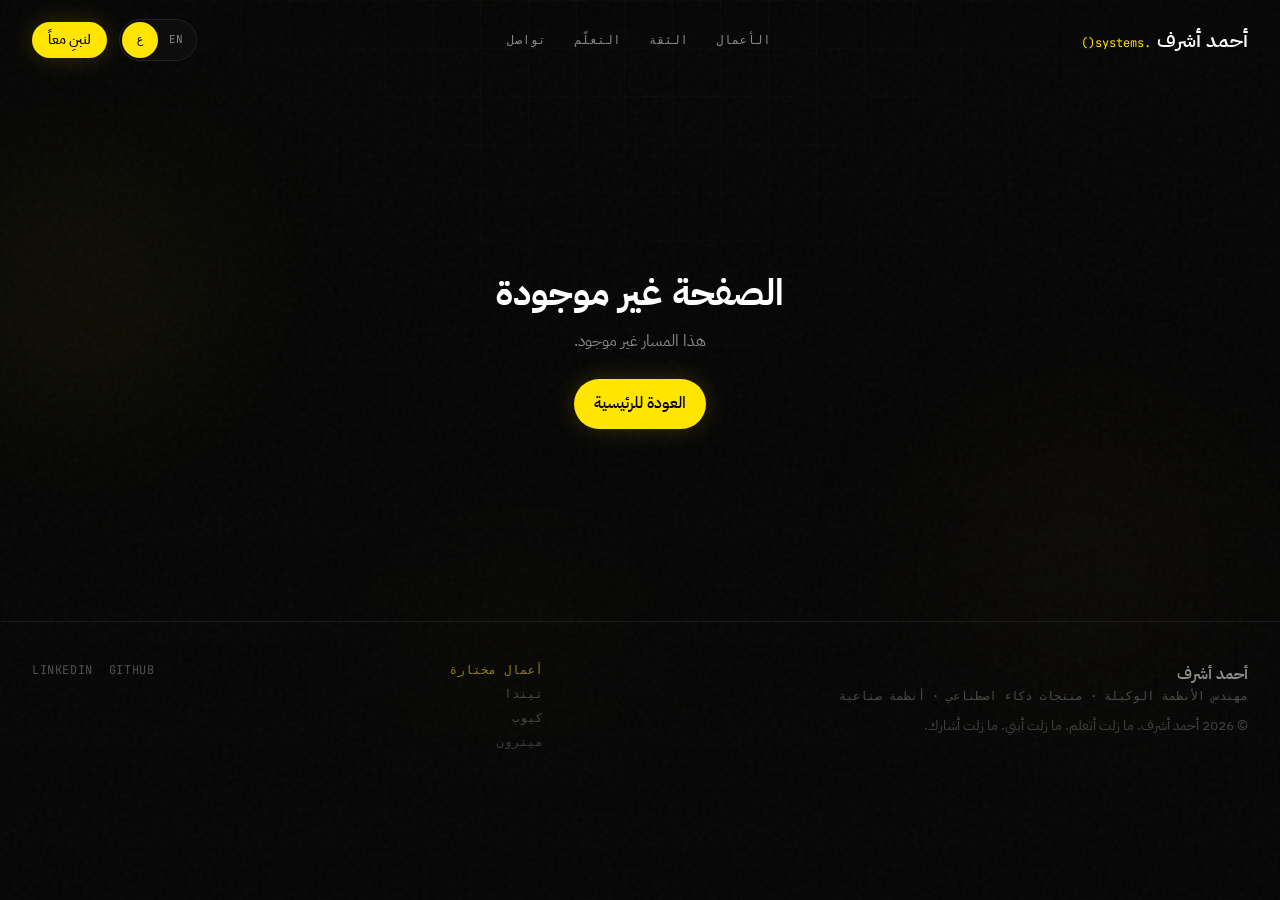
<file: ar/index.html>
<!DOCTYPE html><html lang="ar" dir="rtl" data-rh="lang,dir"><head><style type="text/css">:root{--toastify-color-light: #fff;--toastify-color-dark: #121212;--toastify-color-info: #3498db;--toastify-color-success: #07bc0c;--toastify-color-warning: #f1c40f;--toastify-color-error: hsl(6, 78%, 57%);--toastify-color-transparent: rgba(255, 255, 255, .7);--toastify-icon-color-info: var(--toastify-color-info);--toastify-icon-color-success: var(--toastify-color-success);--toastify-icon-color-warning: var(--toastify-color-warning);--toastify-icon-color-error: var(--toastify-color-error);--toastify-container-width: fit-content;--toastify-toast-width: 320px;--toastify-toast-offset: 16px;--toastify-toast-top: max(var(--toastify-toast-offset), env(safe-area-inset-top));--toastify-toast-right: max(var(--toastify-toast-offset), env(safe-area-inset-right));--toastify-toast-left: max(var(--toastify-toast-offset), env(safe-area-inset-left));--toastify-toast-bottom: max(var(--toastify-toast-offset), env(safe-area-inset-bottom));--toastify-toast-background: #fff;--toastify-toast-padding: 14px;--toastify-toast-min-height: 64px;--toastify-toast-max-height: 800px;--toastify-toast-bd-radius: 6px;--toastify-toast-shadow: 0px 4px 12px rgba(0, 0, 0, .1);--toastify-font-family: sans-serif;--toastify-z-index: 9999;--toastify-text-color-light: #757575;--toastify-text-color-dark: #fff;--toastify-text-color-info: #fff;--toastify-text-color-success: #fff;--toastify-text-color-warning: #fff;--toastify-text-color-error: #fff;--toastify-spinner-color: #616161;--toastify-spinner-color-empty-area: #e0e0e0;--toastify-color-progress-light: linear-gradient(to right, #4cd964, #5ac8fa, #007aff, #34aadc, #5856d6, #ff2d55);--toastify-color-progress-dark: #bb86fc;--toastify-color-progress-info: var(--toastify-color-info);--toastify-color-progress-success: var(--toastify-color-success);--toastify-color-progress-warning: var(--toastify-color-warning);--toastify-color-progress-error: var(--toastify-color-error);--toastify-color-progress-bgo: .2}.Toastify__toast-container{z-index:var(--toastify-z-index);-webkit-transform:translate3d(0,0,var(--toastify-z-index));position:fixed;width:var(--toastify-container-width);box-sizing:border-box;color:#fff;display:flex;flex-direction:column}.Toastify__toast-container--top-left{top:var(--toastify-toast-top);left:var(--toastify-toast-left)}.Toastify__toast-container--top-center{top:var(--toastify-toast-top);left:50%;transform:translate(-50%);align-items:center}.Toastify__toast-container--top-right{top:var(--toastify-toast-top);right:var(--toastify-toast-right);align-items:end}.Toastify__toast-container--bottom-left{bottom:var(--toastify-toast-bottom);left:var(--toastify-toast-left)}.Toastify__toast-container--bottom-center{bottom:var(--toastify-toast-bottom);left:50%;transform:translate(-50%);align-items:center}.Toastify__toast-container--bottom-right{bottom:var(--toastify-toast-bottom);right:var(--toastify-toast-right);align-items:end}.Toastify__toast{--y: 0;position:relative;touch-action:none;width:var(--toastify-toast-width);min-height:var(--toastify-toast-min-height);box-sizing:border-box;margin-bottom:1rem;padding:var(--toastify-toast-padding);border-radius:var(--toastify-toast-bd-radius);box-shadow:var(--toastify-toast-shadow);max-height:var(--toastify-toast-max-height);font-family:var(--toastify-font-family);z-index:0;display:flex;flex:1 auto;align-items:center;word-break:break-word}@media only screen and (max-width: 480px){.Toastify__toast-container{width:100vw;left:env(safe-area-inset-left);margin:0}.Toastify__toast-container--top-left,.Toastify__toast-container--top-center,.Toastify__toast-container--top-right{top:env(safe-area-inset-top);transform:translate(0)}.Toastify__toast-container--bottom-left,.Toastify__toast-container--bottom-center,.Toastify__toast-container--bottom-right{bottom:env(safe-area-inset-bottom);transform:translate(0)}.Toastify__toast-container--rtl{right:env(safe-area-inset-right);left:initial}.Toastify__toast{--toastify-toast-width: 100%;margin-bottom:0;border-radius:0}}.Toastify__toast-container[data-stacked=true]{width:var(--toastify-toast-width)}.Toastify__toast--stacked{position:absolute;width:100%;transform:translate3d(0,var(--y),0) scale(var(--s));transition:transform .3s}.Toastify__toast--stacked[data-collapsed] .Toastify__toast-body,.Toastify__toast--stacked[data-collapsed] .Toastify__close-button{transition:opacity .1s}.Toastify__toast--stacked[data-collapsed=false]{overflow:visible}.Toastify__toast--stacked[data-collapsed=true]:not(:last-child)>*{opacity:0}.Toastify__toast--stacked:after{content:"";position:absolute;left:0;right:0;height:calc(var(--g) * 1px);bottom:100%}.Toastify__toast--stacked[data-pos=top]{top:0}.Toastify__toast--stacked[data-pos=bot]{bottom:0}.Toastify__toast--stacked[data-pos=bot].Toastify__toast--stacked:before{transform-origin:top}.Toastify__toast--stacked[data-pos=top].Toastify__toast--stacked:before{transform-origin:bottom}.Toastify__toast--stacked:before{content:"";position:absolute;left:0;right:0;bottom:0;height:100%;transform:scaleY(3);z-index:-1}.Toastify__toast--rtl{direction:rtl}.Toastify__toast--close-on-click{cursor:pointer}.Toastify__toast-icon{margin-inline-end:10px;width:22px;flex-shrink:0;display:flex}.Toastify--animate{animation-fill-mode:both;animation-duration:.5s}.Toastify--animate-icon{animation-fill-mode:both;animation-duration:.3s}.Toastify__toast-theme--dark{background:var(--toastify-color-dark);color:var(--toastify-text-color-dark)}.Toastify__toast-theme--light,.Toastify__toast-theme--colored.Toastify__toast--default{background:var(--toastify-color-light);color:var(--toastify-text-color-light)}.Toastify__toast-theme--colored.Toastify__toast--info{color:var(--toastify-text-color-info);background:var(--toastify-color-info)}.Toastify__toast-theme--colored.Toastify__toast--success{color:var(--toastify-text-color-success);background:var(--toastify-color-success)}.Toastify__toast-theme--colored.Toastify__toast--warning{color:var(--toastify-text-color-warning);background:var(--toastify-color-warning)}.Toastify__toast-theme--colored.Toastify__toast--error{color:var(--toastify-text-color-error);background:var(--toastify-color-error)}.Toastify__progress-bar-theme--light{background:var(--toastify-color-progress-light)}.Toastify__progress-bar-theme--dark{background:var(--toastify-color-progress-dark)}.Toastify__progress-bar--info{background:var(--toastify-color-progress-info)}.Toastify__progress-bar--success{background:var(--toastify-color-progress-success)}.Toastify__progress-bar--warning{background:var(--toastify-color-progress-warning)}.Toastify__progress-bar--error{background:var(--toastify-color-progress-error)}.Toastify__progress-bar-theme--colored.Toastify__progress-bar--info,.Toastify__progress-bar-theme--colored.Toastify__progress-bar--success,.Toastify__progress-bar-theme--colored.Toastify__progress-bar--warning,.Toastify__progress-bar-theme--colored.Toastify__progress-bar--error{background:var(--toastify-color-transparent)}.Toastify__close-button{color:#fff;position:absolute;top:6px;right:6px;background:transparent;outline:none;border:none;padding:0;cursor:pointer;opacity:.7;transition:.3s ease;z-index:1}.Toastify__toast--rtl .Toastify__close-button{left:6px;right:unset}.Toastify__close-button--light{color:#000;opacity:.3}.Toastify__close-button>svg{fill:currentColor;height:16px;width:14px}.Toastify__close-button:hover,.Toastify__close-button:focus{opacity:1}@keyframes Toastify__trackProgress{0%{transform:scaleX(1)}to{transform:scaleX(0)}}.Toastify__progress-bar{position:absolute;bottom:0;left:0;width:100%;height:100%;z-index:1;opacity:.7;transform-origin:left}.Toastify__progress-bar--animated{animation:Toastify__trackProgress linear 1 forwards}.Toastify__progress-bar--controlled{transition:transform .2s}.Toastify__progress-bar--rtl{right:0;left:initial;transform-origin:right;border-bottom-left-radius:initial}.Toastify__progress-bar--wrp{position:absolute;overflow:hidden;bottom:0;left:0;width:100%;height:5px;border-bottom-left-radius:var(--toastify-toast-bd-radius);border-bottom-right-radius:var(--toastify-toast-bd-radius)}.Toastify__progress-bar--wrp[data-hidden=true]{opacity:0}.Toastify__progress-bar--bg{opacity:var(--toastify-color-progress-bgo);width:100%;height:100%}.Toastify__spinner{width:20px;height:20px;box-sizing:border-box;border:2px solid;border-radius:100%;border-color:var(--toastify-spinner-color-empty-area);border-right-color:var(--toastify-spinner-color);animation:Toastify__spin .65s linear infinite}@keyframes Toastify__bounceInRight{0%,60%,75%,90%,to{animation-timing-function:cubic-bezier(.215,.61,.355,1)}0%{opacity:0;transform:translate3d(3000px,0,0)}60%{opacity:1;transform:translate3d(-25px,0,0)}75%{transform:translate3d(10px,0,0)}90%{transform:translate3d(-5px,0,0)}to{transform:none}}@keyframes Toastify__bounceOutRight{20%{opacity:1;transform:translate3d(-20px,var(--y),0)}to{opacity:0;transform:translate3d(2000px,var(--y),0)}}@keyframes Toastify__bounceInLeft{0%,60%,75%,90%,to{animation-timing-function:cubic-bezier(.215,.61,.355,1)}0%{opacity:0;transform:translate3d(-3000px,0,0)}60%{opacity:1;transform:translate3d(25px,0,0)}75%{transform:translate3d(-10px,0,0)}90%{transform:translate3d(5px,0,0)}to{transform:none}}@keyframes Toastify__bounceOutLeft{20%{opacity:1;transform:translate3d(20px,var(--y),0)}to{opacity:0;transform:translate3d(-2000px,var(--y),0)}}@keyframes Toastify__bounceInUp{0%,60%,75%,90%,to{animation-timing-function:cubic-bezier(.215,.61,.355,1)}0%{opacity:0;transform:translate3d(0,3000px,0)}60%{opacity:1;transform:translate3d(0,-20px,0)}75%{transform:translate3d(0,10px,0)}90%{transform:translate3d(0,-5px,0)}to{transform:translateZ(0)}}@keyframes Toastify__bounceOutUp{20%{transform:translate3d(0,calc(var(--y) - 10px),0)}40%,45%{opacity:1;transform:translate3d(0,calc(var(--y) + 20px),0)}to{opacity:0;transform:translate3d(0,-2000px,0)}}@keyframes Toastify__bounceInDown{0%,60%,75%,90%,to{animation-timing-function:cubic-bezier(.215,.61,.355,1)}0%{opacity:0;transform:translate3d(0,-3000px,0)}60%{opacity:1;transform:translate3d(0,25px,0)}75%{transform:translate3d(0,-10px,0)}90%{transform:translate3d(0,5px,0)}to{transform:none}}@keyframes Toastify__bounceOutDown{20%{transform:translate3d(0,calc(var(--y) - 10px),0)}40%,45%{opacity:1;transform:translate3d(0,calc(var(--y) + 20px),0)}to{opacity:0;transform:translate3d(0,2000px,0)}}.Toastify__bounce-enter--top-left,.Toastify__bounce-enter--bottom-left{animation-name:Toastify__bounceInLeft}.Toastify__bounce-enter--top-right,.Toastify__bounce-enter--bottom-right{animation-name:Toastify__bounceInRight}.Toastify__bounce-enter--top-center{animation-name:Toastify__bounceInDown}.Toastify__bounce-enter--bottom-center{animation-name:Toastify__bounceInUp}.Toastify__bounce-exit--top-left,.Toastify__bounce-exit--bottom-left{animation-name:Toastify__bounceOutLeft}.Toastify__bounce-exit--top-right,.Toastify__bounce-exit--bottom-right{animation-name:Toastify__bounceOutRight}.Toastify__bounce-exit--top-center{animation-name:Toastify__bounceOutUp}.Toastify__bounce-exit--bottom-center{animation-name:Toastify__bounceOutDown}@keyframes Toastify__zoomIn{0%{opacity:0;transform:scale3d(.3,.3,.3)}50%{opacity:1}}@keyframes Toastify__zoomOut{0%{opacity:1}50%{opacity:0;transform:translate3d(0,var(--y),0) scale3d(.3,.3,.3)}to{opacity:0}}.Toastify__zoom-enter{animation-name:Toastify__zoomIn}.Toastify__zoom-exit{animation-name:Toastify__zoomOut}@keyframes Toastify__flipIn{0%{transform:perspective(400px) rotateX(90deg);animation-timing-function:ease-in;opacity:0}40%{transform:perspective(400px) rotateX(-20deg);animation-timing-function:ease-in}60%{transform:perspective(400px) rotateX(10deg);opacity:1}80%{transform:perspective(400px) rotateX(-5deg)}to{transform:perspective(400px)}}@keyframes Toastify__flipOut{0%{transform:translate3d(0,var(--y),0) perspective(400px)}30%{transform:translate3d(0,var(--y),0) perspective(400px) rotateX(-20deg);opacity:1}to{transform:translate3d(0,var(--y),0) perspective(400px) rotateX(90deg);opacity:0}}.Toastify__flip-enter{animation-name:Toastify__flipIn}.Toastify__flip-exit{animation-name:Toastify__flipOut}@keyframes Toastify__slideInRight{0%{transform:translate3d(110%,0,0);visibility:visible}to{transform:translate3d(0,var(--y),0)}}@keyframes Toastify__slideInLeft{0%{transform:translate3d(-110%,0,0);visibility:visible}to{transform:translate3d(0,var(--y),0)}}@keyframes Toastify__slideInUp{0%{transform:translate3d(0,110%,0);visibility:visible}to{transform:translate3d(0,var(--y),0)}}@keyframes Toastify__slideInDown{0%{transform:translate3d(0,-110%,0);visibility:visible}to{transform:translate3d(0,var(--y),0)}}@keyframes Toastify__slideOutRight{0%{transform:translate3d(0,var(--y),0)}to{visibility:hidden;transform:translate3d(110%,var(--y),0)}}@keyframes Toastify__slideOutLeft{0%{transform:translate3d(0,var(--y),0)}to{visibility:hidden;transform:translate3d(-110%,var(--y),0)}}@keyframes Toastify__slideOutDown{0%{transform:translate3d(0,var(--y),0)}to{visibility:hidden;transform:translate3d(0,500px,0)}}@keyframes Toastify__slideOutUp{0%{transform:translate3d(0,var(--y),0)}to{visibility:hidden;transform:translate3d(0,-500px,0)}}.Toastify__slide-enter--top-left,.Toastify__slide-enter--bottom-left{animation-name:Toastify__slideInLeft}.Toastify__slide-enter--top-right,.Toastify__slide-enter--bottom-right{animation-name:Toastify__slideInRight}.Toastify__slide-enter--top-center{animation-name:Toastify__slideInDown}.Toastify__slide-enter--bottom-center{animation-name:Toastify__slideInUp}.Toastify__slide-exit--top-left,.Toastify__slide-exit--bottom-left{animation-name:Toastify__slideOutLeft;animation-timing-function:ease-in;animation-duration:.3s}.Toastify__slide-exit--top-right,.Toastify__slide-exit--bottom-right{animation-name:Toastify__slideOutRight;animation-timing-function:ease-in;animation-duration:.3s}.Toastify__slide-exit--top-center{animation-name:Toastify__slideOutUp;animation-timing-function:ease-in;animation-duration:.3s}.Toastify__slide-exit--bottom-center{animation-name:Toastify__slideOutDown;animation-timing-function:ease-in;animation-duration:.3s}@keyframes Toastify__spin{0%{transform:rotate(0)}to{transform:rotate(360deg)}}
</style>
  <meta charset="UTF-8">
  <link rel="icon" type="image/x-icon" href="/favicon.ico">
  <link rel="icon" type="image/png" sizes="32x32" href="/favicon-32x32.png">
  <link rel="icon" type="image/png" sizes="16x16" href="/favicon-16x16.png">
  <link rel="apple-touch-icon" sizes="180x180" href="/apple-touch-icon.png">
  <link rel="icon" type="image/png" sizes="192x192" href="/android-chrome-192x192.png">
  <link rel="icon" type="image/png" sizes="512x512" href="/android-chrome-512x512.png">
  <meta name="viewport" content="width=device-width, initial-scale=1.0">
  <meta name="description" content="Ahmed Ashraf is a data scientist and AI engineer who builds AI products that run real operations: TINDA, QUBE, Metron. Cairo and Riyadh. Arabic and English.">
  <meta name="author" content="Ahmed Ashraf">
  <link rel="manifest" href="/manifest.json" crossorigin="use-credentials">
  <meta name="theme-color" content="#050505">
  <title>أحمد أشرف — مهندس منتجات الذكاء الاصطناعي | تيندا · كيوب · ميترون</title>
  <script type="module" crossorigin="" src="/assets/index-DtLx5kkw.js"></script>
  <link rel="modulepreload" crossorigin="" href="/assets/vendor-BEUPse3G.js">
  <link rel="modulepreload" crossorigin="" href="/assets/ui-B5d1lWEz.js">
  <link rel="stylesheet" crossorigin="" href="/assets/index-Dnwa63Bp.css">
<link rel="canonical" href="https://ahmed-ds-ml.github.io/ar" data-rh="true"><link rel="alternate" hreflang="en" href="https://ahmed-ds-ml.github.io/" data-rh="true"><link rel="alternate" hreflang="ar" href="https://ahmed-ds-ml.github.io/ar" data-rh="true"><link rel="alternate" hreflang="x-default" href="https://ahmed-ds-ml.github.io/" data-rh="true"><link rel="author" href="https://ahmed-ds-ml.github.io/" data-rh="true"><meta name="description" content="أحمد أشرف عالم بيانات ومهندس ذكاء اصطناعي يبني منتجات تعمل في التشغيل الفعلي: تيندا وكيوب وميترون. القاهرة والرياض. العربية والإنجليزية." data-rh="true"><meta name="author" content="Ahmed Ashraf" data-rh="true"><meta name="geo.region" content="EG-C" data-rh="true"><meta name="geo.placename" content="Cairo, Egypt" data-rh="true"><meta name="ICBM" content="30.0444, 31.2357" data-rh="true"><meta name="robots" content="index, follow" data-rh="true"><meta property="og:title" content="أحمد أشرف — مهندس منتجات الذكاء الاصطناعي | تيندا · كيوب · ميترون" data-rh="true"><meta property="og:description" content="أحمد أشرف عالم بيانات ومهندس ذكاء اصطناعي يبني منتجات تعمل في التشغيل الفعلي: تيندا وكيوب وميترون. القاهرة والرياض. العربية والإنجليزية." data-rh="true"><meta property="og:url" content="https://ahmed-ds-ml.github.io/ar" data-rh="true"><meta property="og:type" content="website" data-rh="true"><meta property="og:site_name" content="Ahmed Ashraf — Industrial AI" data-rh="true"><meta property="og:image" content="https://ahmed-ds-ml.github.io/images/og-cover.png" data-rh="true"><meta property="og:image:width" content="1200" data-rh="true"><meta property="og:image:height" content="630" data-rh="true"><meta property="og:image:alt" content="Ahmed Ashraf — Data Scientist and AI Engineer, Cairo and Riyadh, TINDA QUBE Metron" data-rh="true"><meta property="og:locale" content="ar_EG" data-rh="true"><meta property="og:locale:alternate" content="en_US" data-rh="true"><meta name="twitter:card" content="summary_large_image" data-rh="true"><meta name="twitter:title" content="أحمد أشرف — مهندس منتجات الذكاء الاصطناعي | تيندا · كيوب · ميترون" data-rh="true"><meta name="twitter:description" content="أحمد أشرف عالم بيانات ومهندس ذكاء اصطناعي يبني منتجات تعمل في التشغيل الفعلي: تيندا وكيوب وميترون. القاهرة والرياض. العربية والإنجليزية." data-rh="true"><meta name="twitter:image" content="https://ahmed-ds-ml.github.io/images/og-cover.png" data-rh="true"><meta name="twitter:site" content="@AhmedAshra31860" data-rh="true"><meta name="twitter:creator" content="@AhmedAshra31860" data-rh="true"><script type="application/ld+json" data-rh="true">{"@context":"https://schema.org","@graph":[{"@type":"Person","@id":"https://ahmed-ds-ml.github.io/#person","name":"Ahmed Ashraf","url":"https://ahmed-ds-ml.github.io/","jobTitle":"Data Scientist & AI Engineer","description":"Ahmed Ashraf is a data scientist and AI engineer who builds AI products that run real operations — TINDA, QUBE, Metron — in Arabic and English.","email":"ahmed.datascince@gmail.com","telephone":"+201062798081","image":{"@type":"ImageObject","url":"https://ahmed-ds-ml.github.io/images/og-cover.png","width":1200,"height":630},"nationality":{"@type":"Country","name":"Egypt"},"workLocation":{"@type":"Place","address":{"@type":"PostalAddress","addressLocality":"Riyadh","addressCountry":"SA"}},"areaServed":[{"@type":"Country","name":"Egypt"},{"@type":"Country","name":"Saudi Arabia"},{"@type":"Place","name":"MENA"}],"homeLocation":{"@type":"Place","address":{"@type":"PostalAddress","addressLocality":"Cairo","addressCountry":"EG"}},"worksFor":{"@type":"Organization","name":"Deep Blue Startup Studios","address":{"@type":"PostalAddress","addressLocality":"Riyadh","addressCountry":"SA"}},"alumniOf":[{"@type":"CollegeOrUniversity","name":"Cairo University — Faculty of Graduate Studies for Statistical Research"},{"@type":"CollegeOrUniversity","name":"Ain Shams University"}],"knowsLanguage":["en","ar"],"sameAs":["https://www.linkedin.com/in/ahmed-datascince/","https://github.com/Ahmed-DS-ML","https://x.com/AhmedAshra31860","https://www.kaggle.com/engahmedashraf"],"knowsAbout":["AI Products","Agentic Systems","TINDA","QUBE","Industrial AI","n8n","RAG","ERP Integration"]},{"@type":"WebSite","@id":"https://ahmed-ds-ml.github.io/#website","url":"https://ahmed-ds-ml.github.io/","name":"Ahmed Ashraf Portfolio","inLanguage":["en","ar"],"publisher":{"@id":"https://ahmed-ds-ml.github.io/#person"},"dateModified":"2026-11-03"},{"@type":"ProfilePage","@id":"https://ahmed-ds-ml.github.io/ar#profile","url":"https://ahmed-ds-ml.github.io/ar","name":"Ahmed Ashraf — Data Scientist & AI Engineer","dateModified":"2026-11-03","mainEntity":{"@id":"https://ahmed-ds-ml.github.io/#person"},"inLanguage":"ar","isPartOf":{"@id":"https://ahmed-ds-ml.github.io/#website"}},{"@type":"FAQPage","mainEntity":[{"@type":"Question","name":"أي نوع من المشكلات تتولى؟","acceptedAnswer":{"@type":"Answer","text":"منتجات ذكاء اصطناعي وأنظمة تشغيل تلتقي فيها النماذج والأتمتة وعملية الأعمال — أسواق، مسارات تشخيص، ذكاء مصنع مرتبط بـ ERP، وخطوط وكيلة بنتائج قابلة للقياس."}},{"@type":"Question","name":"أتبني منتجات أم استشارات فقط؟","acceptedAnswer":{"@type":"Answer","text":"كلاهما. أنظمة العملاء تُسلَّم تحت قيود حقيقية. عمل المنتج على تيندا وكيوب وميترون يدور حول منصات قابلة للتوسع — لا تسليم ساعات فقط."}},{"@type":"Question","name":"كيف تبدأ التعاونات عادة؟","acceptedAnswer":{"@type":"Answer","text":"مكالمة استكشاف لرسم المستخدمين والبيانات ونتائج الأعمال. ثم تجربة محدودة بنطاق مع معمارية وخطة تنفيذ ومقاييس نجاح قبل التوسع."}},{"@type":"Question","name":"ما الذي يميّز المنهج؟","acceptedAnswer":{"@type":"Answer","text":"تفكير منتج مع واقع أرض المصنع والعمليات. الدليل فوق الضجيج. الإنسان في الحلقة حيث المخاطر مهمة. تجربة عربية وإنجليزية عندما يحتاج السوق الاثنين."}}]}]}</script></head>
<body class="bg-os-bg text-os-text antialiased loaded">
  <div id="root"><div class="relative min-h-dvh bg-os-bg text-os-text"><div class="pointer-events-none fixed inset-0 z-0 overflow-hidden film-grain" aria-hidden="true"><div class="absolute inset-0 tech-grid opacity-80"></div><div class="ambient-orb left-[-10%] top-[8%] h-[420px] w-[420px] animate-drift bg-[radial-gradient(circle,rgba(255,229,0,0.14)_0%,transparent_70%)]" style="transform: none;"></div><div class="ambient-orb right-[-5%] top-[35%] h-[520px] w-[520px] animate-drift-slow bg-[radial-gradient(circle,rgba(255,184,41,0.1)_0%,transparent_68%)]" style="transform: none;"></div><div class="ambient-orb bottom-[5%] left-[25%] h-[380px] w-[380px] animate-drift bg-[radial-gradient(circle,rgba(255,229,0,0.08)_0%,transparent_72%)]" style="transform: none;"></div><div class="absolute inset-0 bg-gradient-to-b from-os-bg/20 via-transparent to-os-bg/90"></div></div><a href="#main" class="skip-link">تخطى إلى المحتوى</a><header class="relative fixed inset-x-0 top-0 z-50 border-b transition-all duration-300 border-transparent bg-transparent"><div class="pointer-events-none absolute inset-x-0 bottom-0 h-px bg-gradient-to-r from-transparent via-accent-yellow/35 to-transparent transition-opacity duration-300 opacity-0" aria-hidden="true"></div><div class="os-container flex h-16 items-center justify-between md:h-20"><a class="group flex items-baseline gap-1.5" href="/ar"><span class="font-display text-lg font-semibold tracking-tight text-os-text md:text-xl">أحمد أشرف</span><span class="hidden font-mono text-xs text-accent-yellow sm:inline">.systems()</span></a><nav class="hidden items-center gap-7 lg:flex" aria-label="Primary"><button type="button" class="min-h-11 font-mono text-xs uppercase tracking-wider text-os-muted transition-colors hover:text-os-text">الأعمال</button><button type="button" class="min-h-11 font-mono text-xs uppercase tracking-wider text-os-muted transition-colors hover:text-os-text">الثقة</button><button type="button" class="min-h-11 font-mono text-xs uppercase tracking-wider text-os-muted transition-colors hover:text-os-text">التعلّم</button><button type="button" class="min-h-11 font-mono text-xs uppercase tracking-wider text-os-muted transition-colors hover:text-os-text">تواصل</button></nav><div class="flex items-center gap-2 sm:gap-3"><div class="inline-flex rounded-full border border-os-border bg-os-code p-0.5" role="group" aria-label="تغيير اللغة"><a class="inline-flex min-h-9 min-w-9 items-center justify-center rounded-full px-2.5 font-mono text-[11px] text-os-muted" aria-pressed="false" href="/">EN</a><a class="inline-flex min-h-9 min-w-9 items-center justify-center rounded-full px-2.5 font-mono text-[11px] bg-accent-yellow text-black" aria-pressed="true" href="/ar">ع</a></div><button type="button" class="os-btn-primary hidden px-4 py-2 text-sm sm:inline-flex">لنبنِ معاً</button><button type="button" class="inline-flex h-11 w-11 items-center justify-center rounded-lg border border-os-border text-os-text lg:hidden" aria-label="فتح القائمة" aria-expanded="false"><span class="font-mono text-lg">≡</span></button></div></div></header><main id="main" class="relative z-10"><section id="home" class="relative flex min-h-[92dvh] items-center overflow-hidden pt-24"><div class="neural-field" aria-hidden="true"><canvas width="1280" height="954" style="width: 1280px; height: 954px;"></canvas></div><div class="pointer-events-none absolute inset-0 z-[1] tech-grid" aria-hidden="true"></div><div class="os-container relative z-10 py-16"><div class="grid items-center gap-12 lg:grid-cols-2"><div><div class="mb-6 flex flex-wrap items-center gap-3" style="opacity: 0; transform: translateY(1.07175px) translateZ(0px);"><span class="os-eyebrow"><span class="status-dot"></span>متاح لبناء منتجات وأنظمة ذكاء اصطناعي تشغيلية</span><button type="button" class="min-h-11 rounded-full border border-os-border bg-os-surface/80 px-3 py-1 font-mono text-[11px] uppercase tracking-wider text-os-muted transition hover:text-accent-yellow">Favikon · 2025</button></div><p class="mb-3 font-mono text-sm uppercase tracking-[0.2em] text-accent-yellow" style="opacity: 0; transform: translateY(2.71289px) translateZ(0px);">مهندس الأنظمة الوكيلة</p><h1 class="font-display text-[clamp(2.25rem,5vw,4.25rem)] font-bold leading-[1.08] text-white" style="opacity: 0; transform: translateY(4.88615px) translateZ(0px);"><span class="block" style="opacity: 1; transform: none;">أبني منتجات ذكاء اصطناعي <br><span class="text-accent-yellow">تعمل في التشغيل الفعلي.</span></span></h1><p class="mt-6 max-w-xl text-lg text-os-muted" style="opacity: 0; transform: translateY(7.49705px) translateZ(0px);">منصات سيارات، تجارة رقمية، ثم أنظمة صناعية — من التشخيص إلى الدفع، ومن أرض المصنع إلى نظام ERP.</p><p class="mt-3 max-w-xl text-sm text-os-text/80" style="opacity: 0; transform: translateY(10.4905px) translateZ(0px);">أبني أنظمة ذكية — وليس مجرد برمجيات.</p><div class="mt-10 flex flex-col gap-3 sm:flex-row sm:items-center" style="opacity: 0; transform: translateY(13.8293px) translateZ(0px);"><button type="button" class="os-btn-primary min-h-11">عرض تيندا</button><button type="button" class="os-btn-secondary min-h-11">تواصل معي</button></div><div class="mt-12 flex flex-wrap gap-6 border-t border-os-border pt-8 font-mono text-xs text-os-muted" style="opacity: 0; transform: translateY(17.5024px) translateZ(0px);"><span>عالم بيانات ومهندس ذكاء اصطناعي</span><span>أنظمة وكيلة · هندسة المنتج</span><span class="text-accent-yellow">Deep Blue Startup Studios</span></div></div><div class="relative mx-auto w-full max-w-md animate-float lg:max-w-none" style="opacity: 0; transform: scale(0.979456) translateZ(0px);"><div class="pointer-events-none absolute -inset-4 rounded-[2rem] bg-[radial-gradient(circle,rgba(255,229,0,0.22)_0%,transparent_65%)] blur-2xl" aria-hidden="true"></div><div class="gradient-border relative overflow-hidden rounded-[1.75rem] bg-os-surface/80 shadow-card-depth backdrop-blur-md"><img src="/images/profile.jpg" alt="أحمد أشرف — مهندس منتجات الذكاء الاصطناعي" class="aspect-[4/5] w-full object-cover object-top" width="640" height="800"><div class="absolute inset-x-0 bottom-0 bg-gradient-to-t from-os-bg via-os-bg/50 to-transparent p-5 pt-16"><p class="font-display text-xl font-semibold">أحمد أشرف</p><p class="font-mono text-xs uppercase tracking-wider text-accent-yellow">منتجات ذكاء اصطناعي · أنظمة صناعية</p></div></div></div></div></div></section><div class="relative overflow-hidden border-y border-os-border bg-os-surface py-5"><div class="pointer-events-none absolute inset-y-0 start-0 z-10 w-24 bg-gradient-to-r from-os-surface to-transparent rtl:bg-gradient-to-l"></div><div class="pointer-events-none absolute inset-y-0 end-0 z-10 w-24 bg-gradient-to-l from-os-surface to-transparent rtl:bg-gradient-to-r"></div><div class="flex w-max animate-marquee gap-10 whitespace-nowrap ps-10 hover:[animation-play-state:paused]"><span class="font-mono text-sm uppercase tracking-[0.18em] text-os-muted">Python</span><span class="font-mono text-sm uppercase tracking-[0.18em] text-os-muted">n8n</span><span class="font-mono text-sm uppercase tracking-[0.18em] text-os-muted">FastAPI</span><span class="font-mono text-sm uppercase tracking-[0.18em] text-os-muted">React</span><span class="font-mono text-sm uppercase tracking-[0.18em] text-os-muted">LLM</span><span class="font-mono text-sm uppercase tracking-[0.18em] text-os-muted">RAG</span><span class="font-mono text-sm uppercase tracking-[0.18em] text-os-muted">ERP</span><span class="font-mono text-sm uppercase tracking-[0.18em] text-os-muted">OPC UA</span><span class="font-mono text-sm uppercase tracking-[0.18em] text-os-muted">PostgreSQL</span><span class="font-mono text-sm uppercase tracking-[0.18em] text-os-muted">Docker</span><span class="font-mono text-sm uppercase tracking-[0.18em] text-os-muted">MQTT</span><span class="font-mono text-sm uppercase tracking-[0.18em] text-os-muted">OEE</span><span class="font-mono text-sm uppercase tracking-[0.18em] text-os-muted">Python</span><span class="font-mono text-sm uppercase tracking-[0.18em] text-os-muted">n8n</span><span class="font-mono text-sm uppercase tracking-[0.18em] text-os-muted">FastAPI</span><span class="font-mono text-sm uppercase tracking-[0.18em] text-os-muted">React</span><span class="font-mono text-sm uppercase tracking-[0.18em] text-os-muted">LLM</span><span class="font-mono text-sm uppercase tracking-[0.18em] text-os-muted">RAG</span><span class="font-mono text-sm uppercase tracking-[0.18em] text-os-muted">ERP</span><span class="font-mono text-sm uppercase tracking-[0.18em] text-os-muted">OPC UA</span><span class="font-mono text-sm uppercase tracking-[0.18em] text-os-muted">PostgreSQL</span><span class="font-mono text-sm uppercase tracking-[0.18em] text-os-muted">Docker</span><span class="font-mono text-sm uppercase tracking-[0.18em] text-os-muted">MQTT</span><span class="font-mono text-sm uppercase tracking-[0.18em] text-os-muted">OEE</span></div></div><section id="platforms" class="os-section"><div class="os-container"><div class="reveal max-w-2xl"><span class="os-eyebrow">أعمال مختارة</span><h2 class="mt-4 font-display text-3xl font-semibold md:text-5xl">منتجات تعمل في العالم الحقيقي</h2><p class="mt-4 text-os-muted">تيندا وكيوب في المقدمة. ميترون هو العمق الصناعي خلفهما.</p></div><div class="mt-12 grid gap-5 lg:grid-cols-12"><div class="reveal lg:col-span-7"><a class="os-card group relative block overflow-hidden h-full" href="/ar/project/tinda"><div class="pointer-events-none absolute -end-8 top-1/3 h-32 w-32 rounded-full bg-accent-yellow/10 blur-3xl transition-opacity group-hover:opacity-100 opacity-60" aria-hidden="true"></div><div class="relative"><div class="relative aspect-[4/3] overflow-hidden bg-os-code"><img src="/images/projects/tinda-hero.png" alt="تيندا" class="h-full w-full object-cover object-top grayscale transition-[transform,filter] duration-700 ease-out group-hover:scale-[1.02] group-hover:grayscale-0" loading="lazy"><div class="pointer-events-none absolute inset-0 bg-gradient-to-t from-os-bg/85 via-transparent to-transparent"></div></div><div class="absolute start-4 top-4 z-10 flex flex-wrap gap-2"><span class="rounded-md border border-os-border bg-os-bg/85 px-2 py-1 font-mono text-[11px] text-accent-yellow backdrop-blur">2025–Present</span><span class="rounded-md border border-accent-yellow/40 bg-accent-yellow px-2 py-1 font-mono text-[11px] font-semibold uppercase tracking-wider text-black">مباشر</span><span class="rounded-md border border-os-border bg-os-bg/85 px-2 py-1 font-mono text-[11px] text-os-text backdrop-blur">باني منصة ذكاء اصطناعي</span></div></div><div class="p-6"><p class="font-mono text-[11px] uppercase tracking-wider text-os-muted">السعودية · ذكاء اصطناعي · تجارة إلكترونية · أتمتة · هندسة منتج</p><h3 class="mt-2 font-display text-xl font-semibold transition group-hover:text-accent-yellow md:text-2xl">تيندا<span class="mt-1 block text-base font-normal text-os-muted">منصة سيارات بالذكاء الاصطناعي</span></h3><p class="mt-3 text-sm text-os-muted line-clamp-3">منصة سيارات سعودية تربط مالكي المركبات بتشخيص ذكي وقطع غيار ومراكز صيانة وإدارة رقمية للمركبة — من تحديد المشكلة إلى الدفع والتتبع.</p><div class="mt-4 opacity-80 transition-opacity group-hover:opacity-100"><svg viewBox="0 0 120 40" class="h-10 w-full " aria-hidden="true" role="presentation"><defs><linearGradient id="spark-fill-r1" x1="0" y1="0" x2="0" y2="1"><stop offset="0%" stop-color="rgba(255,229,0,0.35)"></stop><stop offset="100%" stop-color="rgba(255,229,0,0)"></stop></linearGradient><filter id="spark-glow-r1" x="-20%" y="-20%" width="140%" height="140%"><feGaussianBlur stdDeviation="1.2" result="blur"></feGaussianBlur><feMerge><feMergeNode in="blur"></feMergeNode><feMergeNode in="SourceGraphic"></feMergeNode></feMerge></filter></defs><path d="M0.00,8.44 L10.91,37.00 L21.82,26.12 L32.73,16.60 L43.64,5.72 L54.55,34.28 L65.45,23.40 L76.36,13.88 L87.27,3.00 L98.18,31.56 L109.09,20.68 L120.00,11.16 L120,40 L0,40 Z" fill="url(#spark-fill-r1)" opacity="1"></path><path d="M0.00,8.44 L10.91,37.00 L21.82,26.12 L32.73,16.60 L43.64,5.72 L54.55,34.28 L65.45,23.40 L76.36,13.88 L87.27,3.00 L98.18,31.56 L109.09,20.68 L120.00,11.16" fill="none" stroke="#FFE500" stroke-width="1.75" stroke-linecap="round" stroke-linejoin="round" filter="url(#spark-glow-r1)" stroke-dasharray="212.19055226636473" stroke-dashoffset="0" class="animate-drawLine"></path></svg></div><div class="mt-4 flex items-end justify-between gap-4"><p class="font-mono text-xs text-os-muted">React · FastAPI · LLM · Embeddings</p><span class="flex h-11 w-11 shrink-0 items-center justify-center rounded-full border border-os-border text-os-muted transition-[color,background-color,border-color] duration-300 ease-out group-hover:border-accent-yellow group-hover:bg-accent-yellow group-hover:text-black">→</span></div></div></a></div><div class="grid gap-5 lg:col-span-5"><div class="reveal"><a class="os-card group relative block overflow-hidden h-full" href="/ar/project/qube"><div class="pointer-events-none absolute -end-8 top-1/3 h-32 w-32 rounded-full bg-accent-yellow/10 blur-3xl transition-opacity group-hover:opacity-100 opacity-60" aria-hidden="true"></div><div class="relative"><div class="flex aspect-[4/3] flex-col justify-center bg-os-code p-6"><p class="font-mono text-[10px] uppercase tracking-wider text-accent-yellow">رحلة المستخدم</p><ol class="mt-4 space-y-3"><li class="flex items-center gap-3"><span class="flex h-8 w-8 shrink-0 items-center justify-center rounded-full border border-accent-yellow/40 font-mono text-xs text-accent-yellow">01</span><span class="font-display text-sm text-os-text">اكتشاف</span></li><li class="flex items-center gap-3"><span class="flex h-8 w-8 shrink-0 items-center justify-center rounded-full border border-accent-yellow/40 font-mono text-xs text-accent-yellow">02</span><span class="font-display text-sm text-os-text">عرض</span></li><li class="flex items-center gap-3"><span class="flex h-8 w-8 shrink-0 items-center justify-center rounded-full border border-accent-yellow/40 font-mono text-xs text-accent-yellow">03</span><span class="font-display text-sm text-os-text">قرار</span></li><li class="flex items-center gap-3"><span class="flex h-8 w-8 shrink-0 items-center justify-center rounded-full border border-accent-yellow/40 font-mono text-xs text-accent-yellow">04</span><span class="font-display text-sm text-os-text">تحويل</span></li><li class="flex items-center gap-3"><span class="flex h-8 w-8 shrink-0 items-center justify-center rounded-full border border-accent-yellow/40 font-mono text-xs text-accent-yellow">05</span><span class="font-display text-sm text-os-text">تنفيذ الطلب</span></li></ol></div><div class="absolute start-4 top-4 z-10 flex flex-wrap gap-2"><span class="rounded-md border border-os-border bg-os-bg/85 px-2 py-1 font-mono text-[11px] text-accent-yellow backdrop-blur">2025–Present</span><span class="rounded-md border border-os-border bg-os-bg/85 px-2 py-1 font-mono text-[11px] text-os-text backdrop-blur">هندسة منتج</span></div></div><div class="p-6"><p class="font-mono text-[11px] uppercase tracking-wider text-os-muted">تجارة إلكترونية · تطوير منتج · تجربة مستخدم · تحول رقمي</p><h3 class="mt-2 font-display text-xl font-semibold transition group-hover:text-accent-yellow md:text-2xl">كيوب<span class="mt-1 block text-base font-normal text-os-muted">تجارة إلكترونية ومنتج رقمي</span></h3><p class="mt-3 text-sm text-os-muted line-clamp-3">منتج تجارة رقمية: معمارية وتدفقات مستخدم، اكتشاف وعرض، رحلة من الاكتشاف إلى التحويل، اتساق التجربة، والجسر بين متطلبات الأعمال والتنفيذ التقني.</p><div class="mt-4 opacity-80 transition-opacity group-hover:opacity-100"><svg viewBox="0 0 120 40" class="h-10 w-full " aria-hidden="true" role="presentation"><defs><linearGradient id="spark-fill-r2" x1="0" y1="0" x2="0" y2="1"><stop offset="0%" stop-color="rgba(255,229,0,0.35)"></stop><stop offset="100%" stop-color="rgba(255,229,0,0)"></stop></linearGradient><filter id="spark-glow-r2" x="-20%" y="-20%" width="140%" height="140%"><feGaussianBlur stdDeviation="1.2" result="blur"></feGaussianBlur><feMerge><feMergeNode in="blur"></feMergeNode><feMergeNode in="SourceGraphic"></feMergeNode></feMerge></filter></defs><path d="M0.00,28.84 L10.91,19.32 L21.82,8.44 L32.73,37.00 L43.64,26.12 L54.55,16.60 L65.45,5.72 L76.36,34.28 L87.27,23.40 L98.18,13.88 L109.09,3.00 L120.00,31.56 L120,40 L0,40 Z" fill="url(#spark-fill-r2)" opacity="1"></path><path d="M0.00,28.84 L10.91,19.32 L21.82,8.44 L32.73,37.00 L43.64,26.12 L54.55,16.60 L65.45,5.72 L76.36,34.28 L87.27,23.40 L98.18,13.88 L109.09,3.00 L120.00,31.56" fill="none" stroke="#FFE500" stroke-width="1.75" stroke-linecap="round" stroke-linejoin="round" filter="url(#spark-glow-r2)" stroke-dasharray="212.1905522663647" stroke-dashoffset="0" class="animate-drawLine"></path></svg></div><div class="mt-4 flex items-end justify-between gap-4"><p class="font-mono text-xs text-os-muted">E-Commerce · UX · Product development · Automation</p><span class="flex h-11 w-11 shrink-0 items-center justify-center rounded-full border border-os-border text-os-muted transition-[color,background-color,border-color] duration-300 ease-out group-hover:border-accent-yellow group-hover:bg-accent-yellow group-hover:text-black">→</span></div></div></a></div><div class="reveal"><a class="os-card group relative block overflow-hidden h-full" href="/ar/project/metron"><div class="pointer-events-none absolute -end-8 top-1/3 h-32 w-32 rounded-full bg-accent-yellow/10 blur-3xl transition-opacity group-hover:opacity-100 opacity-60" aria-hidden="true"></div><div class="relative"><div class="relative aspect-[4/3] overflow-hidden bg-os-code"><img src="/images/projects/metron-industrial-ai-os.webp" alt="ميترون" class="h-full w-full object-cover object-top grayscale transition-[transform,filter] duration-700 ease-out group-hover:scale-[1.02] group-hover:grayscale-0" loading="lazy"><div class="pointer-events-none absolute inset-0 bg-gradient-to-t from-os-bg/85 via-transparent to-transparent"></div></div><div class="absolute start-4 top-4 z-10 flex flex-wrap gap-2"><span class="rounded-md border border-os-border bg-os-bg/85 px-2 py-1 font-mono text-[11px] text-accent-yellow backdrop-blur">2025–Present</span><span class="rounded-md border border-os-border bg-os-bg/85 px-2 py-1 font-mono text-[11px] text-os-text backdrop-blur">شريك مؤسس</span></div></div><div class="p-6"><p class="font-mono text-[11px] uppercase tracking-wider text-os-muted">نظام تشغيل ذكاء اصطناعي صناعي · تصنيع</p><h3 class="mt-2 font-display text-xl font-semibold transition group-hover:text-accent-yellow md:text-2xl">ميترون<span class="mt-1 block text-base font-normal text-os-muted">نظام تشغيل ذكاء اصطناعي صناعي</span></h3><p class="mt-3 text-sm text-os-muted line-clamp-3">نظام تشغيل ذكاء اصطناعي صناعي يحوّل إشارات المصنع إلى فعل محكوم — ملكية التوقف، OEE حي (A×P×Q)، مسارات المشغّل، وحلقة توصية → موافقة → تنفيذ.</p><div class="mt-4 opacity-80 transition-opacity group-hover:opacity-100"><svg viewBox="0 0 120 40" class="h-10 w-full " aria-hidden="true" role="presentation"><defs><linearGradient id="spark-fill-r3" x1="0" y1="0" x2="0" y2="1"><stop offset="0%" stop-color="rgba(255,229,0,0.35)"></stop><stop offset="100%" stop-color="rgba(255,229,0,0)"></stop></linearGradient><filter id="spark-glow-r3" x="-20%" y="-20%" width="140%" height="140%"><feGaussianBlur stdDeviation="1.2" result="blur"></feGaussianBlur><feMerge><feMergeNode in="blur"></feMergeNode><feMergeNode in="SourceGraphic"></feMergeNode></feMerge></filter></defs><path d="M0.00,18.58 L10.91,8.67 L21.82,37.00 L32.73,27.08 L43.64,15.75 L54.55,5.83 L65.45,34.17 L76.36,24.25 L87.27,12.92 L98.18,3.00 L109.09,31.33 L120.00,21.42 L120,40 L0,40 Z" fill="url(#spark-fill-r3)" opacity="1"></path><path d="M0.00,18.58 L10.91,8.67 L21.82,37.00 L32.73,27.08 L43.64,15.75 L54.55,5.83 L65.45,34.17 L76.36,24.25 L87.27,12.92 L98.18,3.00 L109.09,31.33 L120.00,21.42" fill="none" stroke="#FFE500" stroke-width="1.75" stroke-linecap="round" stroke-linejoin="round" filter="url(#spark-glow-r3)" stroke-dasharray="211.00052035123528" stroke-dashoffset="0" class="animate-drawLine"></path></svg></div><div class="mt-4 flex items-end justify-between gap-4"><p class="font-mono text-xs text-os-muted">OPC UA · MQTT · Edge · OEE</p><span class="flex h-11 w-11 shrink-0 items-center justify-center rounded-full border border-os-border text-os-muted transition-[color,background-color,border-color] duration-300 ease-out group-hover:border-accent-yellow group-hover:bg-accent-yellow group-hover:text-black">→</span></div></div></a></div></div></div><div class="reveal mt-24 flex flex-col gap-6 md:flex-row md:items-end md:justify-between"><div class="max-w-2xl"><span class="os-eyebrow">كل المنصات</span><h2 class="mt-4 font-display text-3xl font-semibold md:text-4xl">بقية النظام</h2><p class="mt-4 text-os-muted">ذكاء المصنع والأتمتة الوكيلة التي تسند العمل المنتج.</p></div><div class="flex flex-wrap gap-2"><button type="button" class="min-h-11 rounded-full border px-4 py-2 font-mono text-xs uppercase tracking-wider transition border-accent-yellow bg-accent-yellow text-black">الكل</button><button type="button" class="min-h-11 rounded-full border px-4 py-2 font-mono text-xs uppercase tracking-wider transition border-os-border text-os-muted hover:border-accent-yellow/50 hover:text-os-text">منتج</button><button type="button" class="min-h-11 rounded-full border px-4 py-2 font-mono text-xs uppercase tracking-wider transition border-os-border text-os-muted hover:border-accent-yellow/50 hover:text-os-text">وكيل</button><button type="button" class="min-h-11 rounded-full border px-4 py-2 font-mono text-xs uppercase tracking-wider transition border-os-border text-os-muted hover:border-accent-yellow/50 hover:text-os-text">صناعي</button></div></div><div class="reveal-group mt-12 grid gap-6 md:grid-cols-2" style="--reveal-stagger: 0.09s;"><a class="os-card group relative block overflow-hidden " href="/ar/project/cycle-time"><div class="pointer-events-none absolute -end-8 top-1/3 h-32 w-32 rounded-full bg-accent-yellow/10 blur-3xl transition-opacity group-hover:opacity-100 opacity-60" aria-hidden="true"></div><div class="relative"><div class="relative aspect-[4/3] overflow-hidden bg-os-code"><img src="/images/achievements/Production-Dashboard.webp" alt="نظام زمن الدورة" class="h-full w-full object-cover object-top grayscale transition-[transform,filter] duration-700 ease-out group-hover:scale-[1.02] group-hover:grayscale-0" loading="lazy"><div class="pointer-events-none absolute inset-0 bg-gradient-to-t from-os-bg/85 via-transparent to-transparent"></div></div><div class="absolute start-4 top-4 z-10 flex flex-wrap gap-2"><span class="rounded-md border border-os-border bg-os-bg/85 px-2 py-1 font-mono text-[11px] text-accent-yellow backdrop-blur">2024–2025</span><span class="rounded-md border border-os-border bg-os-bg/85 px-2 py-1 font-mono text-[11px] text-os-text backdrop-blur">قائد أنظمة</span></div></div><div class="p-6"><p class="font-mono text-[11px] uppercase tracking-wider text-os-muted">منصة ذكاء مصنع</p><h3 class="mt-2 font-display text-xl font-semibold transition group-hover:text-accent-yellow md:text-2xl">نظام زمن الدورة<span class="mt-1 block text-base font-normal text-os-muted">ذكاء تصنيع مرتبط بـ ERP</span></h3><p class="mt-3 text-sm text-os-muted line-clamp-3">ذكاء زمن الدورة مدمج مع ERP — مراقبة إنتاج لحظية بحيث تصبح كل دورة إشارة قابلة للقياس والتحسين.</p><div class="mt-4 opacity-80 transition-opacity group-hover:opacity-100"><svg viewBox="0 0 120 40" class="h-10 w-full " aria-hidden="true" role="presentation"><defs><linearGradient id="spark-fill-r4" x1="0" y1="0" x2="0" y2="1"><stop offset="0%" stop-color="rgba(255,229,0,0.35)"></stop><stop offset="100%" stop-color="rgba(255,229,0,0)"></stop></linearGradient><filter id="spark-glow-r4" x="-20%" y="-20%" width="140%" height="140%"><feGaussianBlur stdDeviation="1.2" result="blur"></feGaussianBlur><feMerge><feMergeNode in="blur"></feMergeNode><feMergeNode in="SourceGraphic"></feMergeNode></feMerge></filter></defs><path d="M0.00,8.44 L10.91,37.00 L21.82,26.12 L32.73,16.60 L43.64,5.72 L54.55,34.28 L65.45,23.40 L76.36,13.88 L87.27,3.00 L98.18,31.56 L109.09,20.68 L120.00,11.16 L120,40 L0,40 Z" fill="url(#spark-fill-r4)" opacity="1"></path><path d="M0.00,8.44 L10.91,37.00 L21.82,26.12 L32.73,16.60 L43.64,5.72 L54.55,34.28 L65.45,23.40 L76.36,13.88 L87.27,3.00 L98.18,31.56 L109.09,20.68 L120.00,11.16" fill="none" stroke="#FFE500" stroke-width="1.75" stroke-linecap="round" stroke-linejoin="round" filter="url(#spark-glow-r4)" stroke-dasharray="212.19055226636473" stroke-dashoffset="0" class="animate-drawLine"></path></svg></div><div class="mt-4 flex items-end justify-between gap-4"><p class="font-mono text-xs text-os-muted">ERP Integration · Python · Real-time Monitoring · Dashboards</p><span class="flex h-11 w-11 shrink-0 items-center justify-center rounded-full border border-os-border text-os-muted transition-[color,background-color,border-color] duration-300 ease-out group-hover:border-accent-yellow group-hover:bg-accent-yellow group-hover:text-black">→</span></div></div></a><a class="os-card group relative block overflow-hidden " href="/ar/project/oee-platform"><div class="pointer-events-none absolute -end-8 top-1/3 h-32 w-32 rounded-full bg-accent-yellow/10 blur-3xl transition-opacity group-hover:opacity-100 opacity-60" aria-hidden="true"></div><div class="relative"><div class="relative aspect-[4/3] overflow-hidden bg-os-code"><img src="/images/factory-automation.webp" alt="ذكاء OEE" class="h-full w-full object-cover object-top grayscale transition-[transform,filter] duration-700 ease-out group-hover:scale-[1.02] group-hover:grayscale-0" loading="lazy"><div class="pointer-events-none absolute inset-0 bg-gradient-to-t from-os-bg/85 via-transparent to-transparent"></div></div><div class="absolute start-4 top-4 z-10 flex flex-wrap gap-2"><span class="rounded-md border border-os-border bg-os-bg/85 px-2 py-1 font-mono text-[11px] text-accent-yellow backdrop-blur">2024–2025</span></div></div><div class="p-6"><p class="font-mono text-[11px] uppercase tracking-wider text-os-muted">منصة تحليلات مصنع</p><h3 class="mt-2 font-display text-xl font-semibold transition group-hover:text-accent-yellow md:text-2xl">ذكاء OEE<span class="mt-1 block text-base font-normal text-os-muted">A × P × Q في الزمن الحقيقي</span></h3><p class="mt-3 text-sm text-os-muted line-clamp-3">منصة OEE لحظية: التوفر × الأداء × الجودة ظاهرة — بحيث يملك الفاقد مالكاً وللتحسين مسار.</p><div class="mt-4 opacity-80 transition-opacity group-hover:opacity-100"><svg viewBox="0 0 120 40" class="h-10 w-full " aria-hidden="true" role="presentation"><defs><linearGradient id="spark-fill-r5" x1="0" y1="0" x2="0" y2="1"><stop offset="0%" stop-color="rgba(255,229,0,0.35)"></stop><stop offset="100%" stop-color="rgba(255,229,0,0)"></stop></linearGradient><filter id="spark-glow-r5" x="-20%" y="-20%" width="140%" height="140%"><feGaussianBlur stdDeviation="1.2" result="blur"></feGaussianBlur><feMerge><feMergeNode in="blur"></feMergeNode><feMergeNode in="SourceGraphic"></feMergeNode></feMerge></filter></defs><path d="M0.00,8.44 L10.91,37.00 L21.82,26.12 L32.73,16.60 L43.64,5.72 L54.55,34.28 L65.45,23.40 L76.36,13.88 L87.27,3.00 L98.18,31.56 L109.09,20.68 L120.00,11.16 L120,40 L0,40 Z" fill="url(#spark-fill-r5)" opacity="1"></path><path d="M0.00,8.44 L10.91,37.00 L21.82,26.12 L32.73,16.60 L43.64,5.72 L54.55,34.28 L65.45,23.40 L76.36,13.88 L87.27,3.00 L98.18,31.56 L109.09,20.68 L120.00,11.16" fill="none" stroke="#FFE500" stroke-width="1.75" stroke-linecap="round" stroke-linejoin="round" filter="url(#spark-glow-r5)" stroke-dasharray="212.19055226636473" stroke-dashoffset="0" class="animate-drawLine"></path></svg></div><div class="mt-4 flex items-end justify-between gap-4"><p class="font-mono text-xs text-os-muted">OEE · Dashboards · Telemetry · Python</p><span class="flex h-11 w-11 shrink-0 items-center justify-center rounded-full border border-os-border text-os-muted transition-[color,background-color,border-color] duration-300 ease-out group-hover:border-accent-yellow group-hover:bg-accent-yellow group-hover:text-black">→</span></div></div></a><a class="os-card group relative block overflow-hidden " href="/ar/project/ai-automation-platform"><div class="pointer-events-none absolute -end-8 top-1/3 h-32 w-32 rounded-full bg-accent-yellow/10 blur-3xl transition-opacity group-hover:opacity-100 opacity-60" aria-hidden="true"></div><div class="relative"><div class="relative aspect-[4/3] overflow-hidden bg-os-code"><img src="/images/nlp-pipeline.webp" alt="منصة أتمتة الذكاء الاصطناعي" class="h-full w-full object-cover object-top grayscale transition-[transform,filter] duration-700 ease-out group-hover:scale-[1.02] group-hover:grayscale-0" loading="lazy"><div class="pointer-events-none absolute inset-0 bg-gradient-to-t from-os-bg/85 via-transparent to-transparent"></div></div><div class="absolute start-4 top-4 z-10 flex flex-wrap gap-2"><span class="rounded-md border border-os-border bg-os-bg/85 px-2 py-1 font-mono text-[11px] text-accent-yellow backdrop-blur">2025</span></div></div><div class="p-6"><p class="font-mono text-[11px] uppercase tracking-wider text-os-muted">منصة أتمتة وكيلة</p><h3 class="mt-2 font-display text-xl font-semibold transition group-hover:text-accent-yellow md:text-2xl">منصة أتمتة الذكاء الاصطناعي<span class="mt-1 block text-base font-normal text-os-muted">مسارات وكيلة للعمليات</span></h3><p class="mt-3 text-sm text-os-muted line-clamp-3">منصة أتمتة وكيلة: مسارات نماذج لغوية، وwebhooks، وتوجيه شرطي، ومسارات تشغيل ببوابات الإنسان في الحلقة.</p><div class="mt-4 opacity-80 transition-opacity group-hover:opacity-100"><svg viewBox="0 0 120 40" class="h-10 w-full " aria-hidden="true" role="presentation"><defs><linearGradient id="spark-fill-r6" x1="0" y1="0" x2="0" y2="1"><stop offset="0%" stop-color="rgba(255,229,0,0.35)"></stop><stop offset="100%" stop-color="rgba(255,229,0,0)"></stop></linearGradient><filter id="spark-glow-r6" x="-20%" y="-20%" width="140%" height="140%"><feGaussianBlur stdDeviation="1.2" result="blur"></feGaussianBlur><feMerge><feMergeNode in="blur"></feMergeNode><feMergeNode in="SourceGraphic"></feMergeNode></feMerge></filter></defs><path d="M0.00,28.84 L10.91,19.32 L21.82,8.44 L32.73,37.00 L43.64,26.12 L54.55,16.60 L65.45,5.72 L76.36,34.28 L87.27,23.40 L98.18,13.88 L109.09,3.00 L120.00,31.56 L120,40 L0,40 Z" fill="url(#spark-fill-r6)" opacity="1"></path><path d="M0.00,28.84 L10.91,19.32 L21.82,8.44 L32.73,37.00 L43.64,26.12 L54.55,16.60 L65.45,5.72 L76.36,34.28 L87.27,23.40 L98.18,13.88 L109.09,3.00 L120.00,31.56" fill="none" stroke="#FFE500" stroke-width="1.75" stroke-linecap="round" stroke-linejoin="round" filter="url(#spark-glow-r6)" stroke-dasharray="212.1905522663647" stroke-dashoffset="0" class="animate-drawLine"></path></svg></div><div class="mt-4 flex items-end justify-between gap-4"><p class="font-mono text-xs text-os-muted">n8n · Python · LLMs · Webhooks</p><span class="flex h-11 w-11 shrink-0 items-center justify-center rounded-full border border-os-border text-os-muted transition-[color,background-color,border-color] duration-300 ease-out group-hover:border-accent-yellow group-hover:bg-accent-yellow group-hover:text-black">→</span></div></div></a></div></div></section><section id="lifecycle" class="os-section"><div class="os-container"><div class="reveal max-w-2xl"><span class="os-eyebrow">طريقة العمل</span><h2 class="mt-4 font-display text-3xl font-semibold md:text-5xl">عبر دورة حياة المنتج كاملة</h2><p class="mt-4 text-os-muted">الدور لا يقتصر على كتابة الشفرة. التقنية وتجربة المستخدم والأتمتة والأهداف التجارية يجب أن تتحرك معاً.</p></div><ol class="mt-12 grid gap-3 sm:grid-cols-2 lg:grid-cols-5"><div class="reveal rounded-2xl border border-os-border bg-os-surface p-4"><p class="font-mono text-[11px] text-accent-yellow">01</p><p class="mt-2 font-display text-sm font-medium leading-snug md:text-base">متطلب الأعمال</p></div><div class="reveal rounded-2xl border border-os-border bg-os-surface p-4"><p class="font-mono text-[11px] text-accent-yellow">02</p><p class="mt-2 font-display text-sm font-medium leading-snug md:text-base">تحليل المنتج</p></div><div class="reveal rounded-2xl border border-os-border bg-os-surface p-4"><p class="font-mono text-[11px] text-accent-yellow">03</p><p class="mt-2 font-display text-sm font-medium leading-snug md:text-base">تصميم النظام</p></div><div class="reveal rounded-2xl border border-os-border bg-os-surface p-4"><p class="font-mono text-[11px] text-accent-yellow">04</p><p class="mt-2 font-display text-sm font-medium leading-snug md:text-base">الذكاء الاصطناعي والأتمتة</p></div><div class="reveal rounded-2xl border border-os-border bg-os-surface p-4"><p class="font-mono text-[11px] text-accent-yellow">05</p><p class="mt-2 font-display text-sm font-medium leading-snug md:text-base">تكامل واجهات البرمجة</p></div><div class="reveal rounded-2xl border border-os-border bg-os-surface p-4"><p class="font-mono text-[11px] text-accent-yellow">06</p><p class="mt-2 font-display text-sm font-medium leading-snug md:text-base">التطوير</p></div><div class="reveal rounded-2xl border border-os-border bg-os-surface p-4"><p class="font-mono text-[11px] text-accent-yellow">07</p><p class="mt-2 font-display text-sm font-medium leading-snug md:text-base">الاختبار</p></div><div class="reveal rounded-2xl border border-os-border bg-os-surface p-4"><p class="font-mono text-[11px] text-accent-yellow">08</p><p class="mt-2 font-display text-sm font-medium leading-snug md:text-base">النشر</p></div><div class="reveal rounded-2xl border border-os-border bg-os-surface p-4"><p class="font-mono text-[11px] text-accent-yellow">09</p><p class="mt-2 font-display text-sm font-medium leading-snug md:text-base">التحقق في الإنتاج</p></div><div class="reveal rounded-2xl border border-os-border bg-os-surface p-4"><p class="font-mono text-[11px] text-accent-yellow">10</p><p class="mt-2 font-display text-sm font-medium leading-snug md:text-base">التحسين المستمر</p></div></ol></div></section><section id="impact" class="os-section"><div class="os-container"><div class="reveal"><span class="os-eyebrow">الصحة التشغيلية</span><h2 class="mt-4 font-display text-3xl font-semibold md:text-5xl">أثر يُقاس كلوحة تشغيل</h2><p class="mt-4 max-w-2xl text-os-muted">قيمة تشغيلية حقيقية. الأرقام تبقى صادقة.</p></div><div class="reveal-group mt-12 grid gap-4 sm:grid-cols-2 lg:grid-cols-3" style="--reveal-stagger: 0.1s;"><div class="os-card relative overflow-hidden p-5"><div class="pointer-events-none absolute -end-6 -top-6 h-24 w-24 rounded-full bg-accent-yellow/10 blur-2xl" aria-hidden="true"></div><div class="flex items-start justify-between gap-3"><p class="font-mono text-[11px] uppercase tracking-[0.16em] text-os-muted">آلات مربوطة</p><svg width="44" height="44" viewBox="0 0 44 44" class="" aria-hidden="true" role="presentation"><circle cx="22" cy="22" r="20.5" fill="none" stroke="rgba(255,255,255,0.08)" stroke-width="3"></circle><circle cx="22" cy="22" r="20.5" fill="none" stroke="#FFE500" stroke-width="3" stroke-linecap="round" stroke-dasharray="128.8052987971815" stroke-dashoffset="78.57123226628072" transform="rotate(-90 22 22)" style="filter: drop-shadow(rgba(255, 229, 0, 0.45) 0px 0px 6px);"></circle></svg></div><p class="mt-3 font-display text-3xl font-semibold text-os-text md:text-4xl">40<span class="text-accent-yellow">+</span></p><div class="mt-4 opacity-90"><svg viewBox="0 0 120 40" class="h-10 w-full " aria-hidden="true" role="presentation"><defs><linearGradient id="spark-fill-r7" x1="0" y1="0" x2="0" y2="1"><stop offset="0%" stop-color="rgba(255,229,0,0.35)"></stop><stop offset="100%" stop-color="rgba(255,229,0,0)"></stop></linearGradient><filter id="spark-glow-r7" x="-20%" y="-20%" width="140%" height="140%"><feGaussianBlur stdDeviation="1.2" result="blur"></feGaussianBlur><feMerge><feMergeNode in="blur"></feMergeNode><feMergeNode in="SourceGraphic"></feMergeNode></feMerge></filter></defs><path d="M0.00,37.00 L10.91,32.02 L21.82,27.88 L32.73,28.71 L43.64,23.73 L54.55,19.59 L65.45,20.41 L76.36,15.44 L87.27,11.29 L98.18,12.12 L109.09,7.15 L120.00,3.00 L120,40 L0,40 Z" fill="url(#spark-fill-r7)" opacity="0.35"></path><path d="M0.00,37.00 L10.91,32.02 L21.82,27.88 L32.73,28.71 L43.64,23.73 L54.55,19.59 L65.45,20.41 L76.36,15.44 L87.27,11.29 L98.18,12.12 L109.09,7.15 L120.00,3.00" fill="none" stroke="#FFE500" stroke-width="1.75" stroke-linecap="round" stroke-linejoin="round" filter="url(#spark-glow-r7)" stroke-dasharray="127.46447636570409" stroke-dashoffset="127.46447636570409"></path></svg></div></div><div class="os-card relative overflow-hidden p-5"><div class="pointer-events-none absolute -end-6 -top-6 h-24 w-24 rounded-full bg-accent-yellow/10 blur-2xl" aria-hidden="true"></div><div class="flex items-start justify-between gap-3"><p class="font-mono text-[11px] uppercase tracking-[0.16em] text-os-muted">ساعات أتمتة</p><svg width="44" height="44" viewBox="0 0 44 44" class="" aria-hidden="true" role="presentation"><circle cx="22" cy="22" r="20.5" fill="none" stroke="rgba(255,255,255,0.08)" stroke-width="3"></circle><circle cx="22" cy="22" r="20.5" fill="none" stroke="#FFE500" stroke-width="3" stroke-linecap="round" stroke-dasharray="128.8052987971815" stroke-dashoffset="64.40264939859075" transform="rotate(-90 22 22)" style="filter: drop-shadow(rgba(255, 229, 0, 0.45) 0px 0px 6px);"></circle></svg></div><p class="mt-3 font-display text-3xl font-semibold text-os-text md:text-4xl">1200<span class="text-accent-yellow">+</span></p><div class="mt-4 opacity-90"><svg viewBox="0 0 120 40" class="h-10 w-full " aria-hidden="true" role="presentation"><defs><linearGradient id="spark-fill-r8" x1="0" y1="0" x2="0" y2="1"><stop offset="0%" stop-color="rgba(255,229,0,0.35)"></stop><stop offset="100%" stop-color="rgba(255,229,0,0)"></stop></linearGradient><filter id="spark-glow-r8" x="-20%" y="-20%" width="140%" height="140%"><feGaussianBlur stdDeviation="1.2" result="blur"></feGaussianBlur><feMerge><feMergeNode in="blur"></feMergeNode><feMergeNode in="SourceGraphic"></feMergeNode></feMerge></filter></defs><path d="M0.00,37.00 L10.91,33.19 L21.82,29.69 L32.73,28.10 L43.64,24.29 L54.55,20.79 L65.45,19.21 L76.36,15.39 L87.27,11.90 L98.18,10.31 L109.09,6.50 L120.00,3.00 L120,40 L0,40 Z" fill="url(#spark-fill-r8)" opacity="0.35"></path><path d="M0.00,37.00 L10.91,33.19 L21.82,29.69 L32.73,28.10 L43.64,24.29 L54.55,20.79 L65.45,19.21 L76.36,15.39 L87.27,11.90 L98.18,10.31 L109.09,6.50 L120.00,3.00" fill="none" stroke="#FFE500" stroke-width="1.75" stroke-linecap="round" stroke-linejoin="round" filter="url(#spark-glow-r8)" stroke-dasharray="125.11919348800564" stroke-dashoffset="125.11919348800564"></path></svg></div></div><div class="os-card relative overflow-hidden p-5"><div class="pointer-events-none absolute -end-6 -top-6 h-24 w-24 rounded-full bg-accent-yellow/10 blur-2xl" aria-hidden="true"></div><div class="flex items-start justify-between gap-3"><p class="font-mono text-[11px] uppercase tracking-[0.16em] text-os-muted">لوحات شُحنت</p><svg width="44" height="44" viewBox="0 0 44 44" class="" aria-hidden="true" role="presentation"><circle cx="22" cy="22" r="20.5" fill="none" stroke="rgba(255,255,255,0.08)" stroke-width="3"></circle><circle cx="22" cy="22" r="20.5" fill="none" stroke="#FFE500" stroke-width="3" stroke-linecap="round" stroke-dasharray="128.8052987971815" stroke-dashoffset="50.23406653090079" transform="rotate(-90 22 22)" style="filter: drop-shadow(rgba(255, 229, 0, 0.45) 0px 0px 6px);"></circle></svg></div><p class="mt-3 font-display text-3xl font-semibold text-os-text md:text-4xl">18<span class="text-accent-yellow">+</span></p><div class="mt-4 opacity-90"><svg viewBox="0 0 120 40" class="h-10 w-full " aria-hidden="true" role="presentation"><defs><linearGradient id="spark-fill-r9" x1="0" y1="0" x2="0" y2="1"><stop offset="0%" stop-color="rgba(255,229,0,0.35)"></stop><stop offset="100%" stop-color="rgba(255,229,0,0)"></stop></linearGradient><filter id="spark-glow-r9" x="-20%" y="-20%" width="140%" height="140%"><feGaussianBlur stdDeviation="1.2" result="blur"></feGaussianBlur><feMerge><feMergeNode in="blur"></feMergeNode><feMergeNode in="SourceGraphic"></feMergeNode></feMerge></filter></defs><path d="M0.00,37.00 L10.91,32.95 L21.82,28.10 L32.73,28.90 L43.64,24.05 L54.55,20.00 L65.45,20.00 L76.36,15.95 L87.27,11.10 L98.18,11.90 L109.09,7.05 L120.00,3.00 L120,40 L0,40 Z" fill="url(#spark-fill-r9)" opacity="0.35"></path><path d="M0.00,37.00 L10.91,32.95 L21.82,28.10 L32.73,28.90 L43.64,24.05 L54.55,20.00 L65.45,20.00 L76.36,15.95 L87.27,11.10 L98.18,11.90 L109.09,7.05 L120.00,3.00" fill="none" stroke="#FFE500" stroke-width="1.75" stroke-linecap="round" stroke-linejoin="round" filter="url(#spark-glow-r9)" stroke-dasharray="127.0965143745873" stroke-dashoffset="127.0965143745873"></path></svg></div></div><div class="os-card relative overflow-hidden p-5"><div class="pointer-events-none absolute -end-6 -top-6 h-24 w-24 rounded-full bg-accent-yellow/10 blur-2xl" aria-hidden="true"></div><div class="flex items-start justify-between gap-3"><p class="font-mono text-[11px] uppercase tracking-[0.16em] text-os-muted">نماذج ذكاء مطبّقة</p><svg width="44" height="44" viewBox="0 0 44 44" class="" aria-hidden="true" role="presentation"><circle cx="22" cy="22" r="20.5" fill="none" stroke="rgba(255,255,255,0.08)" stroke-width="3"></circle><circle cx="22" cy="22" r="20.5" fill="none" stroke="#FFE500" stroke-width="3" stroke-linecap="round" stroke-dasharray="128.8052987971815" stroke-dashoffset="36.06548366321083" transform="rotate(-90 22 22)" style="filter: drop-shadow(rgba(255, 229, 0, 0.45) 0px 0px 6px);"></circle></svg></div><p class="mt-3 font-display text-3xl font-semibold text-os-text md:text-4xl">12<span class="text-accent-yellow">+</span></p><div class="mt-4 opacity-90"><svg viewBox="0 0 120 40" class="h-10 w-full " aria-hidden="true" role="presentation"><defs><linearGradient id="spark-fill-ra" x1="0" y1="0" x2="0" y2="1"><stop offset="0%" stop-color="rgba(255,229,0,0.35)"></stop><stop offset="100%" stop-color="rgba(255,229,0,0)"></stop></linearGradient><filter id="spark-glow-ra" x="-20%" y="-20%" width="140%" height="140%"><feGaussianBlur stdDeviation="1.2" result="blur"></feGaussianBlur><feMerge><feMergeNode in="blur"></feMergeNode><feMergeNode in="SourceGraphic"></feMergeNode></feMerge></filter></defs><path d="M0.00,37.00 L10.91,30.20 L21.82,23.40 L32.73,30.20 L43.64,23.40 L54.55,16.60 L65.45,23.40 L76.36,16.60 L87.27,9.80 L98.18,16.60 L109.09,9.80 L120.00,3.00 L120,40 L0,40 Z" fill="url(#spark-fill-ra)" opacity="0.35"></path><path d="M0.00,37.00 L10.91,30.20 L21.82,23.40 L32.73,30.20 L43.64,23.40 L54.55,16.60 L65.45,23.40 L76.36,16.60 L87.27,9.80 L98.18,16.60 L109.09,9.80 L120.00,3.00" fill="none" stroke="#FFE500" stroke-width="1.75" stroke-linecap="round" stroke-linejoin="round" filter="url(#spark-glow-ra)" stroke-dasharray="141.40381890175388" stroke-dashoffset="141.40381890175388"></path></svg></div></div><div class="os-card relative overflow-hidden p-5"><div class="pointer-events-none absolute -end-6 -top-6 h-24 w-24 rounded-full bg-accent-yellow/10 blur-2xl" aria-hidden="true"></div><div class="flex items-start justify-between gap-3"><p class="font-mono text-[11px] uppercase tracking-[0.16em] text-os-muted">تكاملات ERP</p><svg width="44" height="44" viewBox="0 0 44 44" class="" aria-hidden="true" role="presentation"><circle cx="22" cy="22" r="20.5" fill="none" stroke="rgba(255,255,255,0.08)" stroke-width="3"></circle><circle cx="22" cy="22" r="20.5" fill="none" stroke="#FFE500" stroke-width="3" stroke-linecap="round" stroke-dasharray="128.8052987971815" stroke-dashoffset="21.896900795520864" transform="rotate(-90 22 22)" style="filter: drop-shadow(rgba(255, 229, 0, 0.45) 0px 0px 6px);"></circle></svg></div><p class="mt-3 font-display text-3xl font-semibold text-os-text md:text-4xl">4<span class="text-accent-yellow"></span></p><div class="mt-4 opacity-90"><svg viewBox="0 0 120 40" class="h-10 w-full " aria-hidden="true" role="presentation"><defs><linearGradient id="spark-fill-rb" x1="0" y1="0" x2="0" y2="1"><stop offset="0%" stop-color="rgba(255,229,0,0.35)"></stop><stop offset="100%" stop-color="rgba(255,229,0,0)"></stop></linearGradient><filter id="spark-glow-rb" x="-20%" y="-20%" width="140%" height="140%"><feGaussianBlur stdDeviation="1.2" result="blur"></feGaussianBlur><feMerge><feMergeNode in="blur"></feMergeNode><feMergeNode in="SourceGraphic"></feMergeNode></feMerge></filter></defs><path d="M0.00,37.00 L10.91,32.36 L21.82,26.18 L32.73,29.27 L43.64,24.64 L54.55,18.45 L65.45,21.55 L76.36,16.91 L87.27,10.73 L98.18,13.82 L109.09,9.18 L120.00,3.00 L120,40 L0,40 Z" fill="url(#spark-fill-rb)" opacity="0.35"></path><path d="M0.00,37.00 L10.91,32.36 L21.82,26.18 L32.73,29.27 L43.64,24.64 L54.55,18.45 L65.45,21.55 L76.36,16.91 L87.27,10.73 L98.18,13.82 L109.09,9.18 L120.00,3.00" fill="none" stroke="#FFE500" stroke-width="1.75" stroke-linecap="round" stroke-linejoin="round" filter="url(#spark-glow-rb)" stroke-dasharray="131.5847894673276" stroke-dashoffset="131.5847894673276"></path></svg></div></div><div class="os-card relative overflow-hidden p-5"><div class="pointer-events-none absolute -end-6 -top-6 h-24 w-24 rounded-full bg-accent-yellow/10 blur-2xl" aria-hidden="true"></div><div class="flex items-start justify-between gap-3"><p class="font-mono text-[11px] uppercase tracking-[0.16em] text-os-muted">عمليات محسّنة</p><svg width="44" height="44" viewBox="0 0 44 44" class="" aria-hidden="true" role="presentation"><circle cx="22" cy="22" r="20.5" fill="none" stroke="rgba(255,255,255,0.08)" stroke-width="3"></circle><circle cx="22" cy="22" r="20.5" fill="none" stroke="#FFE500" stroke-width="3" stroke-linecap="round" stroke-dasharray="128.8052987971815" stroke-dashoffset="82.43539123019616" transform="rotate(-90 22 22)" style="filter: drop-shadow(rgba(255, 229, 0, 0.45) 0px 0px 6px);"></circle></svg></div><p class="mt-3 font-display text-3xl font-semibold text-os-text md:text-4xl">25<span class="text-accent-yellow">+</span></p><div class="mt-4 opacity-90"><svg viewBox="0 0 120 40" class="h-10 w-full " aria-hidden="true" role="presentation"><defs><linearGradient id="spark-fill-rc" x1="0" y1="0" x2="0" y2="1"><stop offset="0%" stop-color="rgba(255,229,0,0.35)"></stop><stop offset="100%" stop-color="rgba(255,229,0,0)"></stop></linearGradient><filter id="spark-glow-rc" x="-20%" y="-20%" width="140%" height="140%"><feGaussianBlur stdDeviation="1.2" result="blur"></feGaussianBlur><feMerge><feMergeNode in="blur"></feMergeNode><feMergeNode in="SourceGraphic"></feMergeNode></feMerge></filter></defs><path d="M0.00,37.00 L10.91,32.84 L21.82,28.67 L32.73,28.67 L43.64,24.51 L54.55,19.65 L65.45,19.65 L76.36,15.49 L87.27,11.33 L98.18,11.33 L109.09,7.16 L120.00,3.00 L120,40 L0,40 Z" fill="url(#spark-fill-rc)" opacity="0.35"></path><path d="M0.00,37.00 L10.91,32.84 L21.82,28.67 L32.73,28.67 L43.64,24.51 L54.55,19.65 L65.45,19.65 L76.36,15.49 L87.27,11.33 L98.18,11.33 L109.09,7.16 L120.00,3.00" fill="none" stroke="#FFE500" stroke-width="1.75" stroke-linecap="round" stroke-linejoin="round" filter="url(#spark-glow-rc)" stroke-dasharray="126.40441812322582" stroke-dashoffset="126.40441812322582"></path></svg></div></div></div></div></section><section id="mission" class="os-section"><div class="os-container grid items-start gap-12 lg:grid-cols-2"><div class="reveal"><span class="os-eyebrow">المهمة</span><h2 class="mt-4 font-display text-3xl font-semibold md:text-4xl">فضولي، مبني على الدليل، وما زلت أتعلم</h2><h3 class="mt-8 font-display text-xl font-semibold text-white">من هو أحمد أشرف؟</h3><p class="mt-3 text-os-muted">أحمد أشرف عالم بيانات ومهندس ذكاء اصطناعي يبني منتجات ذكاء اصطناعي تعمل في التشغيل الفعلي. يقيم في القاهرة بمصر، ويعمل عن بُعد مع Deep Blue Startup Studios في الرياض على أتمتة الذكاء الاصطناعي والأنظمة الوكيلة. يركّز على حلول منظومية تطبيقية تدمج أتمتة الذكاء الاصطناعي والمسارات الوكيلة وهندسة المنتج للمشغّلين الذين يحتاجون برمجيات تصمد على أرض المصنع. من منتجاته تيندا، منصة سيارات سعودية تربط التشخيص الذكي بقطع الغيار والدفع؛ وكيوب، منتج تجارة رقمية من الاكتشاف إلى التحويل؛ وميترون، نظام تشغيل ذكاء اصطناعي صناعي لـ OEE الحي والفعل المحكوم على أرض المصنع. سبق أن قاد التحليلات وأتمتة آلات الحقن (براءة قيد التسجيل) في الشوربجي للبلاستيك. تخرّج في جامعة القاهرة وجامعة عين شمس. يسلّم بالعربية والإنجليزية باستخدام n8n وRAG وPython وذكاء المصنع المرتبط بـ ERP. ما زال يتعلم. ما زال يبني. ما زال يشارك.</p><p class="mt-2 font-mono text-[11px] uppercase tracking-wider text-accent-yellow">حدّث في 5 سبتمبر 2026</p><p class="mt-5 text-os-muted">أحمد ليس مهندس تعلم آلة عاماً. يجمع التصنيع والذكاء الاصطناعي والأتمتة وهندسة المنتج — لتصميم أنظمة تخلق قيمة تشغيلية قابلة للقياس.</p><p class="mt-4 text-os-muted">من أتمتة آلات الحقن (براءة قيد التسجيل) إلى منصة تيندا للسيارات وتجربة كيوب التجارية: إن أمكن القياس أمكن التحسين؛ وإن أمكن للذكاء الاصطناعي أن يحسّنه فليصبح أكثر استقلالية — مع الإنسان على المسار الحرج.</p><div class="mt-8 grid grid-cols-2 gap-3"><div class="rounded-xl border border-os-border bg-os-elevated p-4"><p class="font-display text-3xl font-semibold text-accent-yellow">500+</p><p class="mt-1 font-mono text-xs uppercase tracking-wider text-os-muted">التزامات هذه السنة</p></div><div class="rounded-xl border border-os-border bg-os-elevated p-4"><p class="font-display text-3xl font-semibold text-accent-yellow">15+</p><p class="mt-1 font-mono text-xs uppercase tracking-wider text-os-muted">أنظمة سُلّمت</p></div></div></div><div><div class="overflow-hidden rounded-2xl border border-accent-yellow/20 bg-[#0D0D0D] shadow-glow"><div class="flex items-center gap-2 border-b border-os-border px-4 py-3"><span class="h-3 w-3 rounded-full bg-[#ff5f56]"></span><span class="h-3 w-3 rounded-full bg-[#ffbd2e]"></span><span class="h-3 w-3 rounded-full bg-[#27c93f]"></span><span class="ms-3 font-mono text-xs text-os-muted">ahmed@systems: ~/portfolio</span></div><pre class="min-h-[280px] whitespace-pre-wrap p-5 font-mono text-[13px] leading-relaxed text-[#c8d4e8]"><span class="ms-0.5 inline-block h-4 w-2 translate-y-0.5 bg-accent-yellow animate-blink"></span></pre></div></div></div></section><section id="expertise" class="os-section relative overflow-hidden"><div class="pointer-events-none absolute inset-x-0 top-0 h-px bg-gradient-to-r from-transparent via-accent-yellow/40 to-transparent"></div><div class="os-container"><div class="reveal max-w-2xl"><span class="os-eyebrow">القدرات</span><h2 class="mt-4 font-display text-3xl font-semibold md:text-5xl">ما أستطيع بناءه فعلاً</h2><p class="mt-4 text-os-muted">نفس المكدس يشغّل تيندا وكيوب وميترون — منتجات لا عروض تجريبية.</p></div><div class="reveal-group mt-14 grid gap-4 md:grid-cols-2" style="--reveal-stagger: 0.08s;"><div class="os-card group relative flex min-h-[240px] flex-col p-6 md:p-7 reveal-group-item" style="--reveal-index: 0;"><div class="pointer-events-none absolute -start-6 top-8 h-28 w-28 rounded-full bg-accent-yellow/10 blur-3xl opacity-70" aria-hidden="true"></div><span class="pointer-events-none absolute -end-1 -top-3 select-none font-display text-8xl font-bold leading-none text-white/[0.035]">01</span><div class="mb-3 h-px w-8 bg-accent-yellow transition-all duration-300 group-hover:w-14"></div><h3 class="font-display text-xl font-semibold leading-tight text-white">منتجات الذكاء الاصطناعي<span class="mt-1 block text-base font-normal text-os-muted">أسواق ومنصات</span></h3><p class="mt-3 text-sm leading-relaxed text-os-muted">عمل منتج من طرف إلى طرف: الرحلات، التوافق، الدفع، عمليات الموردين، والإدارة — تيندا وكيوب.</p><div class="relative mt-auto pt-6"><div class="flex flex-wrap gap-2"><span class="rounded-md border border-os-border bg-os-code px-2 py-1 font-mono text-[10px] uppercase tracking-wider text-os-muted">TINDA</span><span class="rounded-md border border-os-border bg-os-code px-2 py-1 font-mono text-[10px] uppercase tracking-wider text-os-muted">QUBE</span><span class="rounded-md border border-os-border bg-os-code px-2 py-1 font-mono text-[10px] uppercase tracking-wider text-os-muted">UX</span></div><p class="mt-4 border-t border-os-border pt-4 font-mono text-[11px] text-os-muted">الأعمال والتقنية في دور واحد</p></div></div><div class="os-card group relative flex min-h-[240px] flex-col p-6 md:p-7 reveal-group-item" style="--reveal-index: 1;"><div class="pointer-events-none absolute -start-6 top-8 h-28 w-28 rounded-full bg-accent-yellow/10 blur-3xl opacity-70" aria-hidden="true"></div><span class="pointer-events-none absolute -end-1 -top-3 select-none font-display text-8xl font-bold leading-none text-white/[0.035]">02</span><div class="mb-3 h-px w-8 bg-accent-yellow transition-all duration-300 group-hover:w-14"></div><h3 class="font-display text-xl font-semibold leading-tight text-white">أتمتة الذكاء الاصطناعي<span class="mt-1 block text-base font-normal text-os-muted">من مسارات النماذج إلى الفعل</span></h3><p class="mt-3 text-sm leading-relaxed text-os-muted">n8n وPython وواجهات البرمجة وقواعد البيانات والسحابة — خطوط من الاستيعاب إلى فعل تجاري.</p><div class="relative mt-auto pt-6"><div class="flex flex-wrap gap-2"><span class="rounded-md border border-os-border bg-os-code px-2 py-1 font-mono text-[10px] uppercase tracking-wider text-os-muted">n8n</span><span class="rounded-md border border-os-border bg-os-code px-2 py-1 font-mono text-[10px] uppercase tracking-wider text-os-muted">RAG</span><span class="rounded-md border border-os-border bg-os-code px-2 py-1 font-mono text-[10px] uppercase tracking-wider text-os-muted">LLM</span></div><p class="mt-4 border-t border-os-border pt-4 font-mono text-[11px] text-os-muted">ساعات تُسترد من العمل اليدوي</p></div></div><div class="os-card group relative flex min-h-[240px] flex-col p-6 md:p-7 reveal-group-item" style="--reveal-index: 2;"><div class="pointer-events-none absolute -start-6 top-8 h-28 w-28 rounded-full bg-accent-yellow/10 blur-3xl opacity-70" aria-hidden="true"></div><span class="pointer-events-none absolute -end-1 -top-3 select-none font-display text-8xl font-bold leading-none text-white/[0.035]">03</span><div class="mb-3 h-px w-8 bg-accent-yellow transition-all duration-300 group-hover:w-14"></div><h3 class="font-display text-xl font-semibold leading-tight text-white">ذكاء اصطناعي صناعي<span class="mt-1 block text-base font-normal text-os-muted">محركات قرار على الخط</span></h3><p class="mt-3 text-sm leading-relaxed text-os-muted">OEE وزمن الدورة وملكية التوقف وحلقة توصية → موافقة → تنفيذ محكومة.</p><div class="relative mt-auto pt-6"><div class="flex flex-wrap gap-2"><span class="rounded-md border border-os-border bg-os-code px-2 py-1 font-mono text-[10px] uppercase tracking-wider text-os-muted">OEE</span><span class="rounded-md border border-os-border bg-os-code px-2 py-1 font-mono text-[10px] uppercase tracking-wider text-os-muted">ERP</span><span class="rounded-md border border-os-border bg-os-code px-2 py-1 font-mono text-[10px] uppercase tracking-wider text-os-muted">HITL</span></div><p class="mt-4 border-t border-os-border pt-4 font-mono text-[11px] text-os-muted">قرارات مربوطة بمؤشرات أرض المصنع</p></div></div><div class="os-card group relative flex min-h-[240px] flex-col p-6 md:p-7 reveal-group-item" style="--reveal-index: 3;"><div class="pointer-events-none absolute -start-6 top-8 h-28 w-28 rounded-full bg-accent-yellow/10 blur-3xl opacity-70" aria-hidden="true"></div><span class="pointer-events-none absolute -end-1 -top-3 select-none font-display text-8xl font-bold leading-none text-white/[0.035]">04</span><div class="mb-3 h-px w-8 bg-accent-yellow transition-all duration-300 group-hover:w-14"></div><h3 class="font-display text-xl font-semibold leading-tight text-white">تجربة ذكاء اصطناعي عربية<span class="mt-1 block text-base font-normal text-os-muted">بحث ومساعدون ومشغّلون</span></h3><p class="mt-3 text-sm leading-relaxed text-os-muted">مساعدون محادثيون ولوحات مشغّلين تعمل بالعربية تحت قيود الإنتاج الحقيقية.</p><div class="relative mt-auto pt-6"><div class="flex flex-wrap gap-2"><span class="rounded-md border border-os-border bg-os-code px-2 py-1 font-mono text-[10px] uppercase tracking-wider text-os-muted">AR</span><span class="rounded-md border border-os-border bg-os-code px-2 py-1 font-mono text-[10px] uppercase tracking-wider text-os-muted">Search</span><span class="rounded-md border border-os-border bg-os-code px-2 py-1 font-mono text-[10px] uppercase tracking-wider text-os-muted">CV</span></div><p class="mt-4 border-t border-os-border pt-4 font-mono text-[11px] text-os-muted">منتجات يقدر سوق الخليج استخدامها</p></div></div></div></div></section><section id="experience" class="os-section"><div class="os-container max-w-4xl"><div class="reveal text-center"><span class="os-eyebrow">إشارة ثقة</span><h2 class="mt-4 font-display text-3xl font-semibold md:text-5xl">الخبرة</h2><p class="mx-auto mt-4 max-w-xl text-os-muted">من أتمتة أرض المصنع إلى منتجات الذكاء الاصطناعي الوكيلة — تفكير منظومي تحت قيود حقيقية.</p></div><div class="mt-12 space-y-3"><div class="overflow-hidden rounded-2xl border border-os-border bg-os-surface"><button type="button" class="flex w-full items-start justify-between gap-4 px-5 py-5 text-start md:px-6" aria-expanded="true"><div><h3 class="font-display text-lg font-semibold md:text-xl">عالم بيانات ومهندس ذكاء اصطناعي</h3><p class="mt-1 font-mono text-xs text-os-muted md:text-sm">Deep Blue Startup Studios · نوفمبر 2025 — الآن</p><p class="mt-1 font-mono text-[11px] uppercase tracking-wider text-accent-yellow">دوام كامل · الرياض، السعودية · عن بُعد</p></div><span class="mt-1 flex h-11 w-11 shrink-0 items-center justify-center rounded-full border border-os-border font-mono text-sm transition-transform rotate-180 bg-accent-yellow text-black">▾</span></button><div class="grid transition-all duration-500 ease-out grid-rows-[1fr] opacity-100"><div class="overflow-hidden"><ul class="space-y-3 border-t border-os-border px-5 pb-6 pt-4 text-sm leading-relaxed text-os-muted md:px-6"><li class="ps-4">العمل على أنظمة أتمتة مدفوعة بالذكاء الاصطناعي وتعلم الآلة للشركات الناشئة المبكرة، مع التركيز على حلول عملية قابلة للتوسع.</li><li class="ps-4">تطوير مسارات ذكاء اصطناعي بدمج أنظمة النماذج اللغوية مع واجهات البرمجة وقواعد البيانات والخدمات السحابية لأتمتة العمليات ودعم القرار.</li><li class="ps-4">بناء خطوط بيانات وأتمتة من طرف إلى طرف — من الاستيعاب إلى الفعل — باستخدام n8n وPython والمنصات السحابية.</li><li class="ps-4">المساهمة في المساعدين الأذكياء وأتمتة المسارات وأنظمة البيانات اللحظية.</li><li class="ps-4">تطبيق الذكاء الاصطناعي والنهج المبني على البيانات لتحسين الكفاءة وتقليل العمل اليدوي ودعم تصميم أنظمة قابلة للتوسع. المهارات: أتمتة الذكاء الاصطناعي، RAG.</li></ul></div></div></div><div class="overflow-hidden rounded-2xl border border-os-border bg-os-surface"><button type="button" class="flex w-full items-start justify-between gap-4 px-5 py-5 text-start md:px-6" aria-expanded="false"><div><h3 class="font-display text-lg font-semibold md:text-xl">رئيس قسم التحليلات والأتمتة</h3><p class="mt-1 font-mono text-xs text-os-muted md:text-sm">الشوربجي للبلاستيك · يناير 2024 — أغسطس 2025</p><p class="mt-1 font-mono text-[11px] uppercase tracking-wider text-accent-yellow">قيادة · القاهرة، مصر</p></div><span class="mt-1 flex h-11 w-11 shrink-0 items-center justify-center rounded-full border border-os-border font-mono text-sm transition-transform text-os-muted">▾</span></button><div class="grid transition-all duration-500 ease-out grid-rows-[0fr] opacity-0"><div class="overflow-hidden"><ul class="space-y-3 border-t border-os-border px-5 pb-6 pt-4 text-sm leading-relaxed text-os-muted md:px-6"><li class="ps-4">قاد تصميم وتنفيذ أتمتة آلات الحقن (براءة قيد التسجيل) بهدف خفض التوقف القابل للقياس.</li><li class="ps-4">سلّم مراقبة إنتاج لحظية مرتبطة بـ ERP (زمن الدورة، لوحات) تربط أرض المصنع وأنظمة الأعمال، بما فيها Creative Solutions ERP في تركيا.</li><li class="ps-4">بنى تحليلات عابرة للوظائف تغطي المبيعات والإنتاج والموارد البشرية والمالية لدعم القرار التشغيلي.</li></ul></div></div></div><div class="overflow-hidden rounded-2xl border border-os-border bg-os-surface"><button type="button" class="flex w-full items-start justify-between gap-4 px-5 py-5 text-start md:px-6" aria-expanded="false"><div><h3 class="font-display text-lg font-semibold md:text-xl">محلل بيانات</h3><p class="mt-1 font-mono text-xs text-os-muted md:text-sm">الشوربجي للبلاستيك · يونيو 2023 — 2024</p><p class="mt-1 font-mono text-[11px] uppercase tracking-wider text-accent-yellow">دوام كامل · مصر</p></div><span class="mt-1 flex h-11 w-11 shrink-0 items-center justify-center rounded-full border border-os-border font-mono text-sm transition-transform text-os-muted">▾</span></button><div class="grid transition-all duration-500 ease-out grid-rows-[0fr] opacity-0"><div class="overflow-hidden"><ul class="space-y-3 border-t border-os-border px-5 pb-6 pt-4 text-sm leading-relaxed text-os-muted md:px-6"><li class="ps-4">طبّق التحليلات التشغيلية على أداء التصنيع والأعمال — الأساس لبرامج الأتمتة وذكاء المصنع لاحقاً.</li></ul></div></div></div><div class="overflow-hidden rounded-2xl border border-os-border bg-os-surface"><button type="button" class="flex w-full items-start justify-between gap-4 px-5 py-5 text-start md:px-6" aria-expanded="false"><div><h3 class="font-display text-lg font-semibold md:text-xl">أخصائي عمليات وتوزيع</h3><p class="mt-1 font-mono text-xs text-os-muted md:text-sm">بي تك · أغسطس 2020 — يونيو 2023</p><p class="mt-1 font-mono text-[11px] uppercase tracking-wider text-accent-yellow">دوام كامل · مصر</p></div><span class="mt-1 flex h-11 w-11 shrink-0 items-center justify-center rounded-full border border-os-border font-mono text-sm transition-transform text-os-muted">▾</span></button><div class="grid transition-all duration-500 ease-out grid-rows-[0fr] opacity-0"><div class="overflow-hidden"><ul class="space-y-3 border-t border-os-border px-5 pb-6 pt-4 text-sm leading-relaxed text-os-muted md:px-6"><li class="ps-4">أدار سلسلة التوريد وعمليات الفروع من طرف إلى طرف باستخدام SAP وOMS وPOS — المخزون واللوجستيات ودقة العملية على نطاق واسع.</li></ul></div></div></div><div class="overflow-hidden rounded-2xl border border-os-border bg-os-surface"><button type="button" class="flex w-full items-start justify-between gap-4 px-5 py-5 text-start md:px-6" aria-expanded="false"><div><h3 class="font-display text-lg font-semibold md:text-xl">مهندس مبيعات</h3><p class="mt-1 font-mono text-xs text-os-muted md:text-sm">ميراكو-كاريير · أغسطس 2019 — يونيو 2020</p><p class="mt-1 font-mono text-[11px] uppercase tracking-wider text-accent-yellow">دوام كامل · مدينة السادس من أكتوبر، مصر</p></div><span class="mt-1 flex h-11 w-11 shrink-0 items-center justify-center rounded-full border border-os-border font-mono text-sm transition-transform text-os-muted">▾</span></button><div class="grid transition-all duration-500 ease-out grid-rows-[0fr] opacity-0"><div class="overflow-hidden"><ul class="space-y-3 border-t border-os-border px-5 pb-6 pt-4 text-sm leading-relaxed text-os-muted md:px-6"><li class="ps-4">علاقات العملاء والمبيعات التقنية لأنظمة التكييف — انضباط تجاري مبكر انتقل لاحقاً إلى عمل المنتج والعمليات.</li></ul></div></div></div></div></div></section><section id="testimonials" class="os-section"><div class="os-container max-w-4xl"><div class="reveal text-center"><span class="os-eyebrow">التوصيات</span><h2 class="mt-4 font-display text-3xl font-semibold md:text-5xl">من عملوا معي على التسليم</h2><p class="mx-auto mt-4 max-w-xl text-os-muted">توصيات LinkedIn العلنية — الأسماء والأدوار والعمل الذي شهدوه.</p></div><div class="reveal mt-12"><div class="glass-panel relative overflow-hidden p-6 shadow-card-depth md:p-10"><div class="pointer-events-none absolute -end-10 -top-10 h-40 w-40 rounded-full bg-accent-yellow/10 blur-3xl" aria-hidden="true"></div><blockquote style="opacity: 1; transform: none;"><p class="font-mono text-[11px] uppercase tracking-wider text-accent-yellow">توصية LinkedIn</p><p class="mt-4 text-lg leading-relaxed text-os-text md:text-xl">“أحمد مهندس ذكاء اصطناعي يجمع الخبرة التقنية العميقة مع حل المشكلات. يحوّل مفاهيم الذكاء الاصطناعي المعقدة إلى حلول عملية قابلة للتوسع ذات أثر تجاري حقيقي. أسلوبه متأنٍ ومبني على البيانات ومركّز دائماً على الأداء والكفاءة. يملك عقلية ملكية — يبني حلولاً تحرّك المنتج لا نماذج فقط. أوصي به كمحترف يبتكر وينفّذ ويخلق قيمة قابلة للقياس.”</p><footer class="mt-8 border-t border-os-border pt-6"><p class="font-display text-xl font-semibold">Abdulrahman Makki</p><p class="mt-1 text-sm text-os-muted">المؤسس والرئيس التنفيذي، db | Startup Studios</p><p class="mt-1 font-mono text-[11px] uppercase tracking-wider text-os-muted">أدار أحمد مباشرة · 27 فبراير 2026</p></footer></blockquote><div class="mt-8 flex items-center justify-between gap-4"><button type="button" class="flex h-11 w-11 items-center justify-center rounded-full border border-os-border text-os-muted hover:border-accent-yellow hover:text-accent-yellow" aria-label="التوصية السابقة">←</button><div class="flex gap-2"><button type="button" class="h-1.5 w-6 rounded-full bg-accent-yellow" aria-label="Abdulrahman Makki"></button><button type="button" class="h-1.5 w-6 rounded-full bg-os-border" aria-label="Ahmad Alsady"></button><button type="button" class="h-1.5 w-6 rounded-full bg-os-border" aria-label="Belal Saad Elshorbagy"></button><button type="button" class="h-1.5 w-6 rounded-full bg-os-border" aria-label="Salih Kamil, MSc. SCO"></button><button type="button" class="h-1.5 w-6 rounded-full bg-os-border" aria-label="Abdelrahman Laban"></button></div><button type="button" class="flex h-11 w-11 items-center justify-center rounded-full border border-os-border text-os-muted hover:border-accent-yellow hover:text-accent-yellow" aria-label="التوصية التالية">→</button></div></div></div></div></section><section id="focus" class="os-section"><div class="os-container"><div class="reveal max-w-2xl"><span class="os-eyebrow">المسار</span><h2 class="mt-4 font-display text-3xl font-semibold md:text-5xl">التركيز الحالي والأهداف</h2><p class="mt-4 text-os-muted">الشغف يظهر في الدراسة والتسليم والتعليم العلني — لا في الشعارات.</p></div><div class="mt-12 grid gap-5 lg:grid-cols-2"><div class="reveal rounded-2xl border border-os-border bg-os-surface p-6 md:p-8"><h3 class="font-display text-xl font-semibold">أدرس حالياً</h3><p class="font-mono text-[11px] uppercase tracking-wider text-os-muted">مسار إتقان نشط</p><ul class="mt-8 space-y-5"><li class="flex items-start justify-between gap-4 border-b border-os-border pb-5 last:border-0 last:pb-0"><div><p class="font-display font-medium text-white">أتمتة وكيلة بالذكاء الاصطناعي</p><p class="mt-1 text-sm text-os-muted">مسارات مستقلة مع الإنسان في الحلقة للعمليات الصناعية والمنتجية</p></div><span class="rounded-md border px-2 py-0.5 font-mono text-[10px] uppercase tracking-wider border-accent-yellow/40 bg-accent-yellow/10 text-accent-yellow">خبير</span></li><li class="flex items-start justify-between gap-4 border-b border-os-border pb-5 last:border-0 last:pb-0"><div><p class="font-display font-medium text-white">الرؤية الحاسوبية</p><p class="mt-1 text-sm text-os-muted">تعلم عميق للفحص والجودة وتعرّف القطع من الصور</p></div><span class="rounded-md border px-2 py-0.5 font-mono text-[10px] uppercase tracking-wider border-os-border bg-os-elevated text-os-muted">قيد التعلّم</span></li><li class="flex items-start justify-between gap-4 border-b border-os-border pb-5 last:border-0 last:pb-0"><div><p class="font-display font-medium text-white">أنظمة الذكاء الاصطناعي الصناعي</p><p class="mt-1 text-sm text-os-muted">OEE والقياس الطرفي وإجراءات ذكاء اصطناعي محكومة (مكدس ميترون)</p></div><span class="rounded-md border px-2 py-0.5 font-mono text-[10px] uppercase tracking-wider border-accent-yellow/40 bg-accent-yellow/10 text-accent-yellow">قيد البناء</span></li></ul></div><div class="reveal rounded-2xl border border-os-border bg-os-surface p-6 md:p-8"><h3 class="font-display text-xl font-semibold">أهداف مهنية</h3><p class="font-mono text-[11px] uppercase tracking-wider text-os-muted">الاتجاه</p><ul class="mt-8 space-y-5"><li class="flex items-start justify-between gap-4 border-b border-os-border pb-5 last:border-0 last:pb-0"><div><p class="font-display font-medium text-white">تسليم منصات ذكاء اصطناعي بدرجة منتج</p><p class="mt-1 text-sm text-os-muted">تيندا وكيوب والمنتج التالي في الأسواق أو العمليات</p></div><span class="rounded-md border px-2 py-0.5 font-mono text-[10px] uppercase tracking-wider border-os-border bg-os-elevated text-os-muted">منتج</span></li><li class="flex items-start justify-between gap-4 border-b border-os-border pb-5 last:border-0 last:pb-0"><div><p class="font-display font-medium text-white">توسيع ميترون</p><p class="mt-1 text-sm text-os-muted">نظام تشغيل ذكاء اصطناعي صناعي عبر خطوط مصانع متعددة</p></div><span class="rounded-md border px-2 py-0.5 font-mono text-[10px] uppercase tracking-wider border-os-border bg-os-elevated text-os-muted">صناعي</span></li><li class="flex items-start justify-between gap-4 border-b border-os-border pb-5 last:border-0 last:pb-0"><div><p class="font-display font-medium text-white">مهندس معماري أول للذكاء الاصطناعي</p><p class="mt-1 text-sm text-os-muted">قيادة أنظمة من طرف إلى طرف من متطلب المنتج إلى الإنتاج</p></div><span class="rounded-md border px-2 py-0.5 font-mono text-[10px] uppercase tracking-wider border-os-border bg-os-elevated text-os-muted">هدف</span></li></ul></div></div></div></section><section id="education" class="os-section"><div class="os-container max-w-4xl"><div class="reveal"><span class="os-eyebrow">الأساس</span><h2 class="mt-4 font-display text-3xl font-semibold md:text-5xl">التعليم والشهادات</h2><p class="mt-4 max-w-xl text-os-muted">دراسة رسمية في علم البيانات، مع قاعدة هندسية في القوى والآلات.</p></div><div class="mt-12 space-y-3"><div class="reveal overflow-hidden rounded-2xl border border-os-border bg-os-surface"><button type="button" class="flex w-full items-start justify-between gap-4 px-5 py-5 text-start md:px-6" aria-expanded="true" aria-controls="education-panel-masters"><div><span class="sr-only">عرض المقررات</span><h3 class="font-display text-lg font-semibold md:text-xl">ماجستير في علم البيانات</h3><p class="mt-2 text-sm text-os-muted">كلية الدراسات العليا للبحوث الإحصائية — جامعة القاهرة</p><p class="mt-1 font-mono text-[11px] uppercase tracking-wider text-accent-yellow">سبتمبر 2025 — الآن</p><p class="mt-3 text-sm text-os-muted">علم بيانات أكاديمي</p></div><span class="mt-1 flex h-11 w-11 shrink-0 items-center justify-center rounded-full border border-os-border font-mono text-sm transition-transform rotate-180 bg-accent-yellow text-black" aria-hidden="true">▾</span></button><div id="education-panel-masters" class="grid transition-all duration-500 ease-out grid-rows-[1fr] opacity-100"><div class="overflow-hidden"><div class="space-y-6 border-t border-os-border px-5 pb-6 pt-5 md:px-6"><div class="rounded-xl border border-accent-yellow/25 bg-os-code/60 p-4 md:p-5"><p class="font-mono text-[11px] uppercase tracking-wider text-accent-yellow">اتجاه البحث</p><div class="mt-2 flex flex-wrap items-center gap-2"><h4 class="font-display text-base font-semibold text-white md:text-lg">الأنظمة الوكيلة والتوليد المعزّز بالاسترجاع</h4><span class="rounded-md border border-accent-yellow/40 bg-accent-yellow/10 px-2 py-0.5 font-mono text-[10px] uppercase tracking-wider text-accent-yellow">رسالة مخطط لها</span></div><p class="mt-3 text-sm leading-relaxed text-os-muted">وكلاء مؤسسّون على الاسترجاع والاستدلال والفعل — متوافقون مع أنظمة المنتج والتصنيع التي شُحنت فعلياً (تيندا / ميترون)، لا مقالاً عاماً عن النماذج اللغوية.</p></div><div><p class="font-mono text-[11px] uppercase tracking-wider text-os-muted">المسار الأساسي</p><div class="mt-3"><div class="flex flex-wrap gap-2"><button type="button" aria-expanded="false" class="rounded-md border px-3 py-2 text-start text-xs leading-snug transition border-os-border bg-os-code text-os-muted hover:border-accent-yellow/40"><span class="me-2 font-mono text-[11px] uppercase tracking-wider text-accent-yellow">DS610</span>تعلم آلة متقدم</button><button type="button" aria-expanded="false" class="rounded-md border px-3 py-2 text-start text-xs leading-snug transition border-os-border bg-os-code text-os-muted hover:border-accent-yellow/40"><span class="me-2 font-mono text-[11px] uppercase tracking-wider text-accent-yellow">DS620</span>مقدمة في الشبكات العصبية العميقة</button><button type="button" aria-expanded="false" class="rounded-md border px-3 py-2 text-start text-xs leading-snug transition border-os-border bg-os-code text-os-muted hover:border-accent-yellow/40"><span class="me-2 font-mono text-[11px] uppercase tracking-wider text-accent-yellow">DS615</span>علم البيانات ونظم دعم القرار</button><button type="button" aria-expanded="false" class="rounded-md border px-3 py-2 text-start text-xs leading-snug transition border-os-border bg-os-code text-os-muted hover:border-accent-yellow/40"><span class="me-2 font-mono text-[11px] uppercase tracking-wider text-accent-yellow">DS698</span>أخلاقيات علم البيانات وإعداد البحث العلمي</button><button type="button" aria-expanded="false" class="rounded-md border px-3 py-2 text-start text-xs leading-snug transition border-os-border bg-os-code text-os-muted hover:border-accent-yellow/40"><span class="me-2 font-mono text-[11px] uppercase tracking-wider text-accent-yellow">DS699</span>مشروع</button></div></div></div><div><p class="font-mono text-[11px] uppercase tracking-wider text-os-muted">اختيارية مخططة</p><div class="mt-3"><div class="flex flex-wrap gap-2"><button type="button" aria-expanded="false" class="rounded-md border px-3 py-2 text-start text-xs leading-snug transition border-os-border bg-os-code text-os-muted hover:border-accent-yellow/40"><span class="me-2 font-mono text-[11px] uppercase tracking-wider text-accent-yellow">DS616</span>برمجة متقدمة ببايثون</button><button type="button" aria-expanded="false" class="rounded-md border px-3 py-2 text-start text-xs leading-snug transition border-os-border bg-os-code text-os-muted hover:border-accent-yellow/40"><span class="me-2 font-mono text-[11px] uppercase tracking-wider text-accent-yellow">DS618</span>تعلم عميق متقدم</button><button type="button" aria-expanded="false" class="rounded-md border px-3 py-2 text-start text-xs leading-snug transition border-os-border bg-os-code text-os-muted hover:border-accent-yellow/40"><span class="me-2 font-mono text-[11px] uppercase tracking-wider text-accent-yellow">DS612</span>نظم قواعد بيانات متقدمة</button></div></div></div></div></div></div></div><div class="reveal overflow-hidden rounded-2xl border border-os-border bg-os-surface"><button type="button" class="flex w-full items-start justify-between gap-4 px-5 py-5 text-start md:px-6" aria-expanded="false" aria-controls="education-panel-diploma"><div><span class="sr-only">عرض المقررات</span><h3 class="font-display text-lg font-semibold md:text-xl">دبلوم علم البيانات الأكاديمي</h3><p class="mt-2 text-sm text-os-muted">كلية الدراسات العليا للبحوث الإحصائية — جامعة القاهرة</p><p class="mt-1 font-mono text-[11px] uppercase tracking-wider text-accent-yellow">يناير 2023 — يناير 2025</p><p class="mt-3 text-sm text-os-muted">علم بيانات أكاديمي</p></div><span class="mt-1 flex h-11 w-11 shrink-0 items-center justify-center rounded-full border border-os-border font-mono text-sm transition-transform text-os-muted" aria-hidden="true">▾</span></button><div id="education-panel-diploma" class="grid transition-all duration-500 ease-out grid-rows-[0fr] opacity-0"><div class="overflow-hidden"><div class="space-y-6 border-t border-os-border px-5 pb-6 pt-5 md:px-6"><div><p class="font-mono text-[11px] uppercase tracking-wider text-os-muted">المسار الأساسي</p><div class="mt-3"><div class="flex flex-wrap gap-2"><button type="button" aria-expanded="false" class="rounded-md border px-3 py-2 text-start text-xs leading-snug transition border-os-border bg-os-code text-os-muted hover:border-accent-yellow/40"><span class="me-2 font-mono text-[11px] uppercase tracking-wider text-accent-yellow">DS510</span>ذكاء اصطناعي</button><button type="button" aria-expanded="false" class="rounded-md border px-3 py-2 text-start text-xs leading-snug transition border-os-border bg-os-code text-os-muted hover:border-accent-yellow/40"><span class="me-2 font-mono text-[11px] uppercase tracking-wider text-accent-yellow">DS515</span>مقدمة في تنقيب البيانات</button><button type="button" aria-expanded="false" class="rounded-md border px-3 py-2 text-start text-xs leading-snug transition border-os-border bg-os-code text-os-muted hover:border-accent-yellow/40"><span class="me-2 font-mono text-[11px] uppercase tracking-wider text-accent-yellow">DS540</span>تعلم آلة تطبيقي</button><button type="button" aria-expanded="false" class="rounded-md border px-3 py-2 text-start text-xs leading-snug transition border-os-border bg-os-code text-os-muted hover:border-accent-yellow/40"><span class="me-2 font-mono text-[11px] uppercase tracking-wider text-accent-yellow">DS545</span>مقدمة في تقنيات البيانات الضخمة</button><button type="button" aria-expanded="false" class="rounded-md border px-3 py-2 text-start text-xs leading-snug transition border-os-border bg-os-code text-os-muted hover:border-accent-yellow/40"><span class="me-2 font-mono text-[11px] uppercase tracking-wider text-accent-yellow">DS550</span>أساسيات علم البيانات</button><button type="button" aria-expanded="false" class="rounded-md border px-3 py-2 text-start text-xs leading-snug transition border-os-border bg-os-code text-os-muted hover:border-accent-yellow/40"><span class="me-2 font-mono text-[11px] uppercase tracking-wider text-accent-yellow">DS535</span>نظم دعم القرار وذكاء الأعمال</button><button type="button" aria-expanded="false" class="rounded-md border px-3 py-2 text-start text-xs leading-snug transition border-os-border bg-os-code text-os-muted hover:border-accent-yellow/40"><span class="me-2 font-mono text-[11px] uppercase tracking-wider text-accent-yellow">DS599</span>مشروع التخرج</button></div></div></div></div></div></div></div><div class="reveal rounded-2xl border border-os-border bg-os-surface p-6"><h3 class="font-display text-xl font-semibold">بكالوريوس الهندسة الزراعية</h3><p class="mt-2 text-sm text-os-muted">جامعة عين شمس</p><p class="mt-1 font-mono text-[11px] uppercase tracking-wider text-accent-yellow">سبتمبر 2015 — يونيو 2019</p><p class="mt-3 text-sm text-os-muted">تخصص هندسة القوى والآلات (هندسة ميكانيكية)</p></div></div><div class="mt-8 flex flex-wrap gap-2"><span class="rounded-full border border-os-border bg-os-code px-3 py-2 font-mono text-[11px] text-os-muted">شهادة Google Analytics</span><span class="rounded-full border border-os-border bg-os-code px-3 py-2 font-mono text-[11px] text-os-muted">محلل بيانات ببايثون (DataCamp)</span><span class="rounded-full border border-os-border bg-os-code px-3 py-2 font-mono text-[11px] text-os-muted">شهادة Google المهنية — تحليلات البيانات وتعلم الآلة</span></div></div></section><section id="achievements" class="os-section"><div class="os-container"><div class="reveal mx-auto max-w-2xl text-center"><span class="os-eyebrow">الدليل</span><h2 class="mt-4 font-display text-3xl font-semibold md:text-5xl">الإنجازات</h2><p class="mt-4 text-os-muted">براءات، أنظمة إنتاج، شهادات، وشركاء وراء تميّز التصنيع.</p></div><div class="reveal relative mx-auto mt-12 max-w-5xl"><div class="gradient-border overflow-hidden bg-os-surface/80 shadow-card-depth backdrop-blur-md"><div class="relative bg-[radial-gradient(ellipse_at_center,rgba(255,229,0,0.06),transparent_62%),linear-gradient(180deg,#0d0d0d_0%,#050505_100%)]"><div class="relative mx-auto h-[min(78vh,760px)] w-full max-w-xl overflow-x-hidden overflow-y-auto px-4 py-5 md:px-6 [scrollbar-width:thin] [scrollbar-color:#222_transparent]"><img src="/images/achievements/Patent 1-1.jpg" alt="أتمتة براءة قيد التسجيل" class="relative mx-auto block h-auto w-full rounded-md" style="opacity: 1;"></div><div class="pointer-events-none absolute start-4 top-4 flex gap-2"><span class="rounded-md border border-os-border bg-os-bg/85 px-2 py-1 font-mono text-[11px] text-accent-yellow backdrop-blur">براءة</span><span class="rounded-md border border-os-border bg-os-bg/85 px-2 py-1 font-mono text-[11px] text-os-muted backdrop-blur">01 / 09</span></div><button type="button" class="absolute end-4 top-4 min-h-11 rounded-full border border-os-border bg-os-bg/85 px-3 py-1 font-mono text-[11px] text-os-muted backdrop-blur hover:text-accent-yellow" aria-label="إيقاف">إيقاف</button></div><div class="border-t border-os-border px-6 py-5 md:px-8"><h3 class="font-display text-2xl font-semibold md:text-3xl">أتمتة براءة قيد التسجيل</h3><p class="mt-2 max-w-3xl text-sm text-os-muted md:text-base">وثائق براءة رسمية لأتمتة آلات الحقن — ابتكار في عملية التصنيع مع خفض توقف قابل للقياس.</p></div><div class="flex items-center justify-between gap-4 border-t border-os-border px-4 py-4 md:px-6"><button type="button" class="flex h-11 w-11 items-center justify-center rounded-full border border-os-border font-mono text-os-muted transition hover:border-accent-yellow hover:text-accent-yellow" aria-label="الإنجاز السابق">←</button><div class="flex flex-1 justify-center gap-2 overflow-x-auto py-1"><button type="button" class="flex h-11 min-w-11 items-center justify-center" aria-label="أتمتة براءة قيد التسجيل" aria-current="true"><span class="block h-1.5 w-6 rounded-full transition bg-accent-yellow"></span></button><button type="button" class="flex h-11 min-w-11 items-center justify-center" aria-label="الحزمة التقنية للبراءة"><span class="block h-1.5 w-6 rounded-full transition bg-os-border hover:bg-os-muted"></span></button><button type="button" class="flex h-11 min-w-11 items-center justify-center" aria-label="لوحة الإنتاج"><span class="block h-1.5 w-6 rounded-full transition bg-os-border hover:bg-os-muted"></span></button><button type="button" class="flex h-11 min-w-11 items-center justify-center" aria-label="شهادة Google المهنية"><span class="block h-1.5 w-6 rounded-full transition bg-os-border hover:bg-os-muted"></span></button><button type="button" class="flex h-11 min-w-11 items-center justify-center" aria-label="قيادة بي تك"><span class="block h-1.5 w-6 rounded-full transition bg-os-border hover:bg-os-muted"></span></button><button type="button" class="flex h-11 min-w-11 items-center justify-center" aria-label="د. صالح · زمن دورة ERP"><span class="block h-1.5 w-6 rounded-full transition bg-os-border hover:bg-os-muted"></span></button><button type="button" class="flex h-11 min-w-11 items-center justify-center" aria-label="م. بلال · قيادة المصنع"><span class="block h-1.5 w-6 rounded-full transition bg-os-border hover:bg-os-muted"></span></button><button type="button" class="flex h-11 min-w-11 items-center justify-center" aria-label="م. محمد صالح · روبوتات IML"><span class="block h-1.5 w-6 rounded-full transition bg-os-border hover:bg-os-muted"></span></button><button type="button" class="flex h-11 min-w-11 items-center justify-center" aria-label="على الأرض · م. أحمد أشرف"><span class="block h-1.5 w-6 rounded-full transition bg-os-border hover:bg-os-muted"></span></button></div><button type="button" class="flex h-11 w-11 items-center justify-center rounded-full border border-os-border font-mono text-os-muted transition hover:border-accent-yellow hover:text-accent-yellow" aria-label="الإنجاز التالي">→</button></div></div><div class="mt-6 grid grid-cols-2 gap-3 sm:grid-cols-4"><div class="rounded-xl border border-os-border bg-os-surface px-3 py-3 text-center font-mono text-[11px] uppercase tracking-wider text-os-muted">براءة قيد التسجيل</div><div class="rounded-xl border border-os-border bg-os-surface px-3 py-3 text-center font-mono text-[11px] uppercase tracking-wider text-os-muted">لوحات OEE حية</div><div class="rounded-xl border border-os-border bg-os-surface px-3 py-3 text-center font-mono text-[11px] uppercase tracking-wider text-os-muted">شركاء ERP</div><div class="rounded-xl border border-os-border bg-os-surface px-3 py-3 text-center font-mono text-[11px] uppercase tracking-wider text-os-muted">تسليم ميداني</div></div></div></div></section><section id="recognition" class="os-section"><div class="os-container"><div class="grid items-center gap-10 lg:grid-cols-2"><div class="reveal"><span class="os-eyebrow">الاعتراف · Favikon 2025</span><h2 class="mt-4 font-display text-3xl font-semibold md:text-4xl">الثبات أهم من الانتشار</h2><p class="mt-2 font-mono text-xs uppercase tracking-[0.18em] text-accent-yellow">Favikon · 2025 · Creator Rewind · The Agentic Architect</p><blockquote class="mt-6 space-y-4 text-os-muted"><p>هذه السنة ذكّرتني أن الثبات أهم من الانتشار الفيروسي.</p><p>الظهور في Favikon 2025 Creator Rewind لم يكن هدفاً بحد ذاته — بل نتيجة لمشاركة ما أتعلمه أثناء العمل على هندسة الذكاء الاصطناعي والأتمتة والأنظمة الوكيلة.</p><p class="text-os-text">ما زلت أتعلم. ما زلت أبني. ما زلت أشارك.<br>ضوضاء أقل. تركيز أكثر.</p></blockquote><a href="https://www.linkedin.com/in/ahmed-datascince/" target="_blank" rel="noopener noreferrer" class="os-btn-secondary mt-8 inline-flex min-h-11 text-sm">العرض على LinkedIn</a></div><div class="reveal justify-self-center lg:justify-self-end"><figure class="gradient-border os-card max-w-md overflow-hidden p-2 shadow-card-depth"><img src="/images/achievements/favikon-creator-rewind-2025.png" alt="أحمد أشرف في Favikon 2025 Creator Rewind بلقب The Agentic Architect" class="w-full rounded-xl" loading="lazy" width="640" height="640"><figcaption class="px-3 py-3 font-mono text-[11px] uppercase tracking-wider text-os-muted">إثبات اجتماعي · تعليم علني · أنظمة وكيلة</figcaption></figure></div></div></div></section><section id="faq" class="os-section"><div class="os-container max-w-3xl"><div class="reveal text-center"><span class="os-eyebrow">وضوح</span><h2 class="mt-4 font-display text-3xl font-semibold md:text-5xl">أسئلة شائعة</h2><p class="mx-auto mt-4 max-w-xl text-os-muted">إجابات مباشرة قبل أن نبدأ.</p></div><div class="reveal-group mt-12 space-y-3" style="--reveal-stagger: 0.06s;"><div class="os-card overflow-hidden reveal-group-item" style="--reveal-index: 0;"><button type="button" class="flex w-full items-center justify-between gap-4 px-5 py-5 text-start" aria-expanded="true"><span class="font-display text-lg font-medium">أي نوع من المشكلات تتولى؟</span><span class="flex h-11 w-11 shrink-0 items-center justify-center rounded-full border border-os-border font-mono text-lg transition-transform duration-300 rotate-45 bg-accent-yellow text-black">+</span></button><div class="grid transition-all duration-500 grid-rows-[1fr] opacity-100"><div class="overflow-hidden"><p class="border-t border-os-border px-5 pb-5 pt-4 text-sm leading-relaxed text-os-muted">منتجات ذكاء اصطناعي وأنظمة تشغيل تلتقي فيها النماذج والأتمتة وعملية الأعمال — أسواق، مسارات تشخيص، ذكاء مصنع مرتبط بـ ERP، وخطوط وكيلة بنتائج قابلة للقياس.</p></div></div></div><div class="os-card overflow-hidden reveal-group-item" style="--reveal-index: 1;"><button type="button" class="flex w-full items-center justify-between gap-4 px-5 py-5 text-start" aria-expanded="false"><span class="font-display text-lg font-medium">أتبني منتجات أم استشارات فقط؟</span><span class="flex h-11 w-11 shrink-0 items-center justify-center rounded-full border border-os-border font-mono text-lg transition-transform duration-300 text-os-muted">+</span></button><div class="grid transition-all duration-500 grid-rows-[0fr] opacity-0"><div class="overflow-hidden"><p class="border-t border-os-border px-5 pb-5 pt-4 text-sm leading-relaxed text-os-muted">كلاهما. أنظمة العملاء تُسلَّم تحت قيود حقيقية. عمل المنتج على تيندا وكيوب وميترون يدور حول منصات قابلة للتوسع — لا تسليم ساعات فقط.</p></div></div></div><div class="os-card overflow-hidden reveal-group-item" style="--reveal-index: 2;"><button type="button" class="flex w-full items-center justify-between gap-4 px-5 py-5 text-start" aria-expanded="false"><span class="font-display text-lg font-medium">كيف تبدأ التعاونات عادة؟</span><span class="flex h-11 w-11 shrink-0 items-center justify-center rounded-full border border-os-border font-mono text-lg transition-transform duration-300 text-os-muted">+</span></button><div class="grid transition-all duration-500 grid-rows-[0fr] opacity-0"><div class="overflow-hidden"><p class="border-t border-os-border px-5 pb-5 pt-4 text-sm leading-relaxed text-os-muted">مكالمة استكشاف لرسم المستخدمين والبيانات ونتائج الأعمال. ثم تجربة محدودة بنطاق مع معمارية وخطة تنفيذ ومقاييس نجاح قبل التوسع.</p></div></div></div><div class="os-card overflow-hidden reveal-group-item" style="--reveal-index: 3;"><button type="button" class="flex w-full items-center justify-between gap-4 px-5 py-5 text-start" aria-expanded="false"><span class="font-display text-lg font-medium">ما الذي يميّز المنهج؟</span><span class="flex h-11 w-11 shrink-0 items-center justify-center rounded-full border border-os-border font-mono text-lg transition-transform duration-300 text-os-muted">+</span></button><div class="grid transition-all duration-500 grid-rows-[0fr] opacity-0"><div class="overflow-hidden"><p class="border-t border-os-border px-5 pb-5 pt-4 text-sm leading-relaxed text-os-muted">تفكير منتج مع واقع أرض المصنع والعمليات. الدليل فوق الضجيج. الإنسان في الحلقة حيث المخاطر مهمة. تجربة عربية وإنجليزية عندما يحتاج السوق الاثنين.</p></div></div></div></div></div></section><section id="contact" class="relative overflow-hidden film-grain os-section"><div class="pointer-events-none absolute -bottom-0 -end-20 h-80 w-80 rounded-full bg-accent-yellow/20 blur-[110px]"></div><div class="os-container relative"><div class="reveal max-w-3xl"><span class="os-eyebrow">التواصل</span><h2 class="mt-4 font-display text-3xl font-semibold md:text-5xl">جاهز لتسليم النظام التالي؟</h2><p class="mt-4 text-os-muted">مكالمة استكشاف لمنتجات الذكاء الاصطناعي والأنظمة الصناعية بنتائج قابلة للقياس.</p></div><div class="mt-12 grid gap-8 lg:grid-cols-5"><div class="reveal os-card relative overflow-hidden p-6 shadow-card-depth lg:col-span-2"><p class="font-mono text-xs uppercase tracking-wider text-accent-yellow">قنوات مباشرة</p><a href="mailto:ahmed.datascince@gmail.com" class="mt-4 block font-display text-xl hover:text-accent-yellow">ahmed.datascince@gmail.com</a><a href="tel:+201062798081" class="mt-3 flex min-h-11 items-center gap-2 text-sm text-os-muted hover:text-accent-yellow"><svg stroke="currentColor" fill="currentColor" stroke-width="0" viewBox="0 0 512 512" aria-hidden="true" height="1em" width="1em" xmlns="http://www.w3.org/2000/svg"><path d="M493.4 24.6l-104-24c-11.3-2.6-22.9 3.3-27.5 13.9l-48 112c-4.2 9.8-1.4 21.3 6.9 28l60.6 49.6c-36 76.7-98.9 140.5-177.2 177.2l-49.6-60.6c-6.8-8.3-18.2-11.1-28-6.9l-112 48C3.9 366.5-2 378.1.6 389.4l24 104C27.1 504.2 36.7 512 48 512c256.1 0 464-207.5 464-464 0-11.2-7.7-20.9-18.6-23.4z"></path></svg>+20 1062798081</a><p class="mt-2 text-sm text-os-muted">القاهرة، مصر · الرياض / عن بُعد</p><div class="mt-8 flex gap-3"><a href="https://github.com/Ahmed-DS-ML" target="_blank" rel="noopener noreferrer" class="flex h-11 w-11 items-center justify-center rounded-full border border-os-border text-os-muted hover:border-accent-yellow hover:text-accent-yellow" aria-label="GitHub"><svg stroke="currentColor" fill="currentColor" stroke-width="0" viewBox="0 0 496 512" height="1em" width="1em" xmlns="http://www.w3.org/2000/svg"><path d="M165.9 397.4c0 2-2.3 3.6-5.2 3.6-3.3.3-5.6-1.3-5.6-3.6 0-2 2.3-3.6 5.2-3.6 3-.3 5.6 1.3 5.6 3.6zm-31.1-4.5c-.7 2 1.3 4.3 4.3 4.9 2.6 1 5.6 0 6.2-2s-1.3-4.3-4.3-5.2c-2.6-.7-5.5.3-6.2 2.3zm44.2-1.7c-2.9.7-4.9 2.6-4.6 4.9.3 2 2.9 3.3 5.9 2.6 2.9-.7 4.9-2.6 4.6-4.6-.3-1.9-3-3.2-5.9-2.9zM244.8 8C106.1 8 0 113.3 0 252c0 110.9 69.8 205.8 169.5 239.2 12.8 2.3 17.3-5.6 17.3-12.1 0-6.2-.3-40.4-.3-61.4 0 0-70 15-84.7-29.8 0 0-11.4-29.1-27.8-36.6 0 0-22.9-15.7 1.6-15.4 0 0 24.9 2 38.6 25.8 21.9 38.6 58.6 27.5 72.9 20.9 2.3-16 8.8-27.1 16-33.7-55.9-6.2-112.3-14.3-112.3-110.5 0-27.5 7.6-41.3 23.6-58.9-2.6-6.5-11.1-33.3 2.6-67.9 20.9-6.5 69 27 69 27 20-5.6 41.5-8.5 62.8-8.5s42.8 2.9 62.8 8.5c0 0 48.1-33.6 69-27 13.7 34.7 5.2 61.4 2.6 67.9 16 17.7 25.8 31.5 25.8 58.9 0 96.5-58.9 104.2-114.8 110.5 9.2 7.9 17 22.9 17 46.4 0 33.7-.3 75.4-.3 83.6 0 6.5 4.6 14.4 17.3 12.1C428.2 457.8 496 362.9 496 252 496 113.3 383.5 8 244.8 8zM97.2 352.9c-1.3 1-1 3.3.7 5.2 1.6 1.6 3.9 2.3 5.2 1 1.3-1 1-3.3-.7-5.2-1.6-1.6-3.9-2.3-5.2-1zm-10.8-8.1c-.7 1.3.3 2.9 2.3 3.9 1.6 1 3.6.7 4.3-.7.7-1.3-.3-2.9-2.3-3.9-2-.6-3.6-.3-4.3.7zm32.4 35.6c-1.6 1.3-1 4.3 1.3 6.2 2.3 2.3 5.2 2.6 6.5 1 1.3-1.3.7-4.3-1.3-6.2-2.2-2.3-5.2-2.6-6.5-1zm-11.4-14.7c-1.6 1-1.6 3.6 0 5.9 1.6 2.3 4.3 3.3 5.6 2.3 1.6-1.3 1.6-3.9 0-6.2-1.4-2.3-4-3.3-5.6-2z"></path></svg></a><a href="https://www.linkedin.com/in/ahmed-datascince/" target="_blank" rel="noopener noreferrer" class="flex h-11 w-11 items-center justify-center rounded-full border border-os-border text-os-muted hover:border-accent-yellow hover:text-accent-yellow" aria-label="LinkedIn"><svg stroke="currentColor" fill="currentColor" stroke-width="0" viewBox="0 0 448 512" height="1em" width="1em" xmlns="http://www.w3.org/2000/svg"><path d="M416 32H31.9C14.3 32 0 46.5 0 64.3v383.4C0 465.5 14.3 480 31.9 480H416c17.6 0 32-14.5 32-32.3V64.3c0-17.8-14.4-32.3-32-32.3zM135.4 416H69V202.2h66.5V416zm-33.2-243c-21.3 0-38.5-17.3-38.5-38.5S80.9 96 102.2 96c21.2 0 38.5 17.3 38.5 38.5 0 21.3-17.2 38.5-38.5 38.5zm282.1 243h-66.4V312c0-24.8-.5-56.7-34.5-56.7-34.6 0-39.9 27-39.9 54.9V416h-66.4V202.2h63.7v29.2h.9c8.9-16.8 30.6-34.5 62.9-34.5 67.2 0 79.7 44.3 79.7 101.9V416z"></path></svg></a></div></div><div class="reveal os-card relative overflow-hidden p-6 shadow-card-depth md:p-8 lg:col-span-3"><h3 class="font-display text-xl font-semibold">ابدأ حواراً</h3><form name="contact" method="POST" data-netlify="true" data-netlify-honeypot="bot-field" class="mt-6 space-y-4"><input type="hidden" name="form-name" value="contact"><p class="hidden"><label>لا تملأ هذا الحقل: <input name="bot-field"></label></p><div><label for="name" class="font-mono text-[11px] uppercase tracking-wider text-os-muted">الاسم</label><input id="name" name="name" required="" class="mt-2 w-full rounded-xl border border-os-border bg-os-elevated px-4 py-3 text-os-text outline-none focus:border-accent-yellow" value=""></div><div><label for="email" class="font-mono text-[11px] uppercase tracking-wider text-os-muted">البريد</label><input id="email" name="email" type="email" required="" class="mt-2 w-full rounded-xl border border-os-border bg-os-elevated px-4 py-3 text-os-text outline-none focus:border-accent-yellow" value=""></div><div><label for="message" class="font-mono text-[11px] uppercase tracking-wider text-os-muted">الموجز</label><textarea id="message" name="message" required="" rows="4" class="mt-2 w-full rounded-xl border border-os-border bg-os-elevated px-4 py-3 text-os-text outline-none focus:border-accent-yellow"></textarea></div><button type="submit" class="os-btn-primary w-full min-h-11 sm:w-auto">إرسال</button></form></div></div></div></section></main><footer class="border-t border-os-border py-10"><div class="os-container flex flex-col gap-6 sm:flex-row sm:items-start sm:justify-between"><div class="text-center sm:text-start"><p class="font-display font-semibold">أحمد أشرف</p><p class="font-mono text-xs text-os-muted">مهندس الأنظمة الوكيلة · منتجات ذكاء اصطناعي · أنظمة صناعية</p><p class="mt-3 text-sm text-os-muted">© 2026 أحمد أشرف. ما زلت أتعلم. ما زلت أبني. ما زلت أشارك.</p></div><nav aria-label="أعمال مختارة" class="flex flex-col items-center gap-2 font-mono text-xs uppercase tracking-wider text-os-muted sm:items-start"><p class="text-accent-yellow">أعمال مختارة</p><a class="hover:text-accent-yellow" href="/ar/project/tinda">تيندا</a><a class="hover:text-accent-yellow" href="/ar/project/qube">كيوب</a><a class="hover:text-accent-yellow" href="/ar/project/metron">ميترون</a></nav><div class="flex justify-center gap-4 font-mono text-xs uppercase tracking-wider text-os-muted"><a href="https://github.com/Ahmed-DS-ML" class="hover:text-accent-yellow" target="_blank" rel="noopener noreferrer">GitHub</a><a href="https://www.linkedin.com/in/ahmed-datascince/" class="hover:text-accent-yellow" target="_blank" rel="noopener noreferrer">LinkedIn</a></div></div></footer></div></div>
  <script>
    window.addEventListener('load', () => document.body.classList.add('loaded'));
    if ('serviceWorker' in navigator) {
      navigator.serviceWorker.getRegistrations().then((regs) => {
        regs.forEach((reg) => reg.unregister());
      }).catch(() => {});
    }
  </script>


</body></html>
</file>
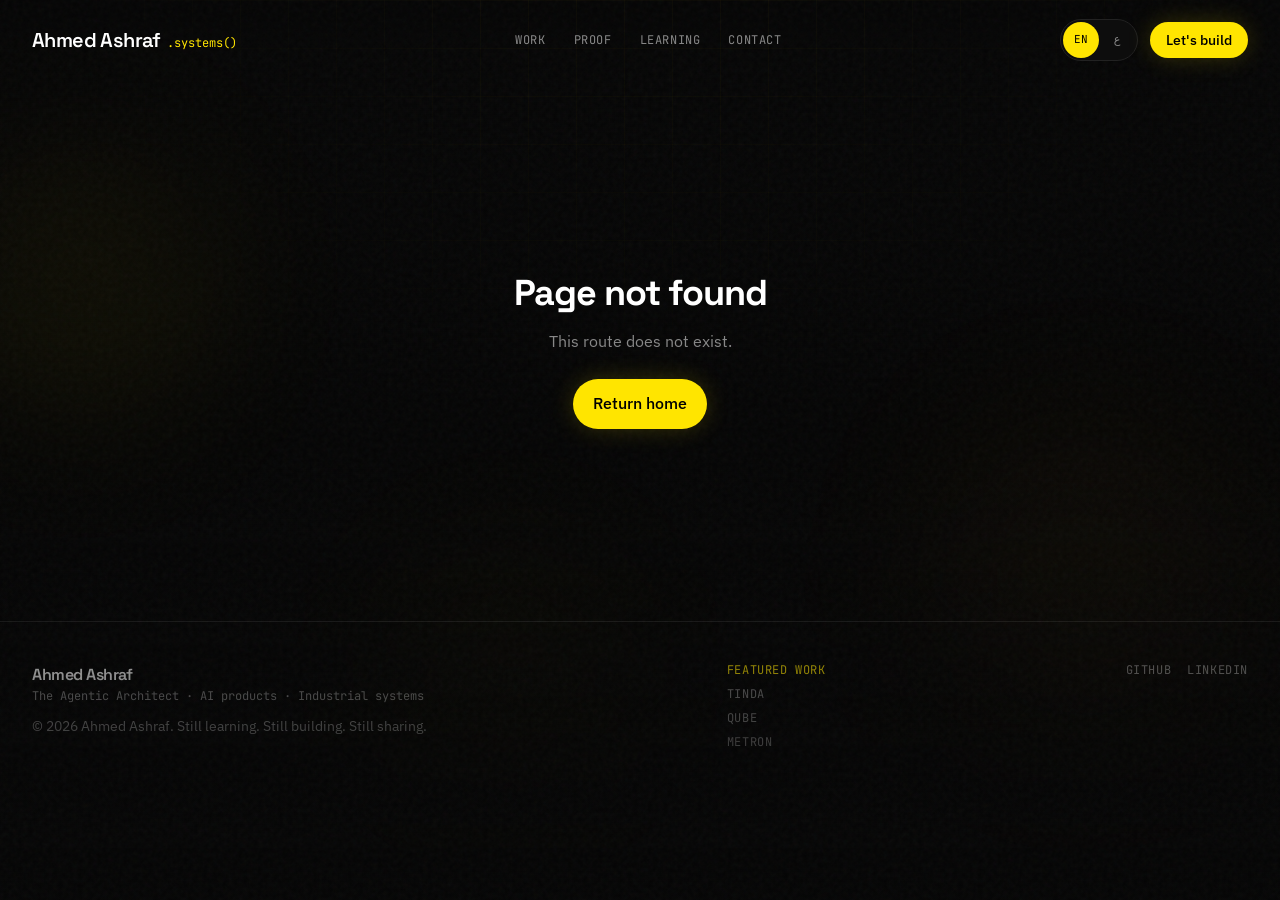
<file: project/ai-automation-platform/index.html>
<!DOCTYPE html><html lang="en" dir="ltr" data-rh="lang,dir"><head><style type="text/css">:root{--toastify-color-light: #fff;--toastify-color-dark: #121212;--toastify-color-info: #3498db;--toastify-color-success: #07bc0c;--toastify-color-warning: #f1c40f;--toastify-color-error: hsl(6, 78%, 57%);--toastify-color-transparent: rgba(255, 255, 255, .7);--toastify-icon-color-info: var(--toastify-color-info);--toastify-icon-color-success: var(--toastify-color-success);--toastify-icon-color-warning: var(--toastify-color-warning);--toastify-icon-color-error: var(--toastify-color-error);--toastify-container-width: fit-content;--toastify-toast-width: 320px;--toastify-toast-offset: 16px;--toastify-toast-top: max(var(--toastify-toast-offset), env(safe-area-inset-top));--toastify-toast-right: max(var(--toastify-toast-offset), env(safe-area-inset-right));--toastify-toast-left: max(var(--toastify-toast-offset), env(safe-area-inset-left));--toastify-toast-bottom: max(var(--toastify-toast-offset), env(safe-area-inset-bottom));--toastify-toast-background: #fff;--toastify-toast-padding: 14px;--toastify-toast-min-height: 64px;--toastify-toast-max-height: 800px;--toastify-toast-bd-radius: 6px;--toastify-toast-shadow: 0px 4px 12px rgba(0, 0, 0, .1);--toastify-font-family: sans-serif;--toastify-z-index: 9999;--toastify-text-color-light: #757575;--toastify-text-color-dark: #fff;--toastify-text-color-info: #fff;--toastify-text-color-success: #fff;--toastify-text-color-warning: #fff;--toastify-text-color-error: #fff;--toastify-spinner-color: #616161;--toastify-spinner-color-empty-area: #e0e0e0;--toastify-color-progress-light: linear-gradient(to right, #4cd964, #5ac8fa, #007aff, #34aadc, #5856d6, #ff2d55);--toastify-color-progress-dark: #bb86fc;--toastify-color-progress-info: var(--toastify-color-info);--toastify-color-progress-success: var(--toastify-color-success);--toastify-color-progress-warning: var(--toastify-color-warning);--toastify-color-progress-error: var(--toastify-color-error);--toastify-color-progress-bgo: .2}.Toastify__toast-container{z-index:var(--toastify-z-index);-webkit-transform:translate3d(0,0,var(--toastify-z-index));position:fixed;width:var(--toastify-container-width);box-sizing:border-box;color:#fff;display:flex;flex-direction:column}.Toastify__toast-container--top-left{top:var(--toastify-toast-top);left:var(--toastify-toast-left)}.Toastify__toast-container--top-center{top:var(--toastify-toast-top);left:50%;transform:translate(-50%);align-items:center}.Toastify__toast-container--top-right{top:var(--toastify-toast-top);right:var(--toastify-toast-right);align-items:end}.Toastify__toast-container--bottom-left{bottom:var(--toastify-toast-bottom);left:var(--toastify-toast-left)}.Toastify__toast-container--bottom-center{bottom:var(--toastify-toast-bottom);left:50%;transform:translate(-50%);align-items:center}.Toastify__toast-container--bottom-right{bottom:var(--toastify-toast-bottom);right:var(--toastify-toast-right);align-items:end}.Toastify__toast{--y: 0;position:relative;touch-action:none;width:var(--toastify-toast-width);min-height:var(--toastify-toast-min-height);box-sizing:border-box;margin-bottom:1rem;padding:var(--toastify-toast-padding);border-radius:var(--toastify-toast-bd-radius);box-shadow:var(--toastify-toast-shadow);max-height:var(--toastify-toast-max-height);font-family:var(--toastify-font-family);z-index:0;display:flex;flex:1 auto;align-items:center;word-break:break-word}@media only screen and (max-width: 480px){.Toastify__toast-container{width:100vw;left:env(safe-area-inset-left);margin:0}.Toastify__toast-container--top-left,.Toastify__toast-container--top-center,.Toastify__toast-container--top-right{top:env(safe-area-inset-top);transform:translate(0)}.Toastify__toast-container--bottom-left,.Toastify__toast-container--bottom-center,.Toastify__toast-container--bottom-right{bottom:env(safe-area-inset-bottom);transform:translate(0)}.Toastify__toast-container--rtl{right:env(safe-area-inset-right);left:initial}.Toastify__toast{--toastify-toast-width: 100%;margin-bottom:0;border-radius:0}}.Toastify__toast-container[data-stacked=true]{width:var(--toastify-toast-width)}.Toastify__toast--stacked{position:absolute;width:100%;transform:translate3d(0,var(--y),0) scale(var(--s));transition:transform .3s}.Toastify__toast--stacked[data-collapsed] .Toastify__toast-body,.Toastify__toast--stacked[data-collapsed] .Toastify__close-button{transition:opacity .1s}.Toastify__toast--stacked[data-collapsed=false]{overflow:visible}.Toastify__toast--stacked[data-collapsed=true]:not(:last-child)>*{opacity:0}.Toastify__toast--stacked:after{content:"";position:absolute;left:0;right:0;height:calc(var(--g) * 1px);bottom:100%}.Toastify__toast--stacked[data-pos=top]{top:0}.Toastify__toast--stacked[data-pos=bot]{bottom:0}.Toastify__toast--stacked[data-pos=bot].Toastify__toast--stacked:before{transform-origin:top}.Toastify__toast--stacked[data-pos=top].Toastify__toast--stacked:before{transform-origin:bottom}.Toastify__toast--stacked:before{content:"";position:absolute;left:0;right:0;bottom:0;height:100%;transform:scaleY(3);z-index:-1}.Toastify__toast--rtl{direction:rtl}.Toastify__toast--close-on-click{cursor:pointer}.Toastify__toast-icon{margin-inline-end:10px;width:22px;flex-shrink:0;display:flex}.Toastify--animate{animation-fill-mode:both;animation-duration:.5s}.Toastify--animate-icon{animation-fill-mode:both;animation-duration:.3s}.Toastify__toast-theme--dark{background:var(--toastify-color-dark);color:var(--toastify-text-color-dark)}.Toastify__toast-theme--light,.Toastify__toast-theme--colored.Toastify__toast--default{background:var(--toastify-color-light);color:var(--toastify-text-color-light)}.Toastify__toast-theme--colored.Toastify__toast--info{color:var(--toastify-text-color-info);background:var(--toastify-color-info)}.Toastify__toast-theme--colored.Toastify__toast--success{color:var(--toastify-text-color-success);background:var(--toastify-color-success)}.Toastify__toast-theme--colored.Toastify__toast--warning{color:var(--toastify-text-color-warning);background:var(--toastify-color-warning)}.Toastify__toast-theme--colored.Toastify__toast--error{color:var(--toastify-text-color-error);background:var(--toastify-color-error)}.Toastify__progress-bar-theme--light{background:var(--toastify-color-progress-light)}.Toastify__progress-bar-theme--dark{background:var(--toastify-color-progress-dark)}.Toastify__progress-bar--info{background:var(--toastify-color-progress-info)}.Toastify__progress-bar--success{background:var(--toastify-color-progress-success)}.Toastify__progress-bar--warning{background:var(--toastify-color-progress-warning)}.Toastify__progress-bar--error{background:var(--toastify-color-progress-error)}.Toastify__progress-bar-theme--colored.Toastify__progress-bar--info,.Toastify__progress-bar-theme--colored.Toastify__progress-bar--success,.Toastify__progress-bar-theme--colored.Toastify__progress-bar--warning,.Toastify__progress-bar-theme--colored.Toastify__progress-bar--error{background:var(--toastify-color-transparent)}.Toastify__close-button{color:#fff;position:absolute;top:6px;right:6px;background:transparent;outline:none;border:none;padding:0;cursor:pointer;opacity:.7;transition:.3s ease;z-index:1}.Toastify__toast--rtl .Toastify__close-button{left:6px;right:unset}.Toastify__close-button--light{color:#000;opacity:.3}.Toastify__close-button>svg{fill:currentColor;height:16px;width:14px}.Toastify__close-button:hover,.Toastify__close-button:focus{opacity:1}@keyframes Toastify__trackProgress{0%{transform:scaleX(1)}to{transform:scaleX(0)}}.Toastify__progress-bar{position:absolute;bottom:0;left:0;width:100%;height:100%;z-index:1;opacity:.7;transform-origin:left}.Toastify__progress-bar--animated{animation:Toastify__trackProgress linear 1 forwards}.Toastify__progress-bar--controlled{transition:transform .2s}.Toastify__progress-bar--rtl{right:0;left:initial;transform-origin:right;border-bottom-left-radius:initial}.Toastify__progress-bar--wrp{position:absolute;overflow:hidden;bottom:0;left:0;width:100%;height:5px;border-bottom-left-radius:var(--toastify-toast-bd-radius);border-bottom-right-radius:var(--toastify-toast-bd-radius)}.Toastify__progress-bar--wrp[data-hidden=true]{opacity:0}.Toastify__progress-bar--bg{opacity:var(--toastify-color-progress-bgo);width:100%;height:100%}.Toastify__spinner{width:20px;height:20px;box-sizing:border-box;border:2px solid;border-radius:100%;border-color:var(--toastify-spinner-color-empty-area);border-right-color:var(--toastify-spinner-color);animation:Toastify__spin .65s linear infinite}@keyframes Toastify__bounceInRight{0%,60%,75%,90%,to{animation-timing-function:cubic-bezier(.215,.61,.355,1)}0%{opacity:0;transform:translate3d(3000px,0,0)}60%{opacity:1;transform:translate3d(-25px,0,0)}75%{transform:translate3d(10px,0,0)}90%{transform:translate3d(-5px,0,0)}to{transform:none}}@keyframes Toastify__bounceOutRight{20%{opacity:1;transform:translate3d(-20px,var(--y),0)}to{opacity:0;transform:translate3d(2000px,var(--y),0)}}@keyframes Toastify__bounceInLeft{0%,60%,75%,90%,to{animation-timing-function:cubic-bezier(.215,.61,.355,1)}0%{opacity:0;transform:translate3d(-3000px,0,0)}60%{opacity:1;transform:translate3d(25px,0,0)}75%{transform:translate3d(-10px,0,0)}90%{transform:translate3d(5px,0,0)}to{transform:none}}@keyframes Toastify__bounceOutLeft{20%{opacity:1;transform:translate3d(20px,var(--y),0)}to{opacity:0;transform:translate3d(-2000px,var(--y),0)}}@keyframes Toastify__bounceInUp{0%,60%,75%,90%,to{animation-timing-function:cubic-bezier(.215,.61,.355,1)}0%{opacity:0;transform:translate3d(0,3000px,0)}60%{opacity:1;transform:translate3d(0,-20px,0)}75%{transform:translate3d(0,10px,0)}90%{transform:translate3d(0,-5px,0)}to{transform:translateZ(0)}}@keyframes Toastify__bounceOutUp{20%{transform:translate3d(0,calc(var(--y) - 10px),0)}40%,45%{opacity:1;transform:translate3d(0,calc(var(--y) + 20px),0)}to{opacity:0;transform:translate3d(0,-2000px,0)}}@keyframes Toastify__bounceInDown{0%,60%,75%,90%,to{animation-timing-function:cubic-bezier(.215,.61,.355,1)}0%{opacity:0;transform:translate3d(0,-3000px,0)}60%{opacity:1;transform:translate3d(0,25px,0)}75%{transform:translate3d(0,-10px,0)}90%{transform:translate3d(0,5px,0)}to{transform:none}}@keyframes Toastify__bounceOutDown{20%{transform:translate3d(0,calc(var(--y) - 10px),0)}40%,45%{opacity:1;transform:translate3d(0,calc(var(--y) + 20px),0)}to{opacity:0;transform:translate3d(0,2000px,0)}}.Toastify__bounce-enter--top-left,.Toastify__bounce-enter--bottom-left{animation-name:Toastify__bounceInLeft}.Toastify__bounce-enter--top-right,.Toastify__bounce-enter--bottom-right{animation-name:Toastify__bounceInRight}.Toastify__bounce-enter--top-center{animation-name:Toastify__bounceInDown}.Toastify__bounce-enter--bottom-center{animation-name:Toastify__bounceInUp}.Toastify__bounce-exit--top-left,.Toastify__bounce-exit--bottom-left{animation-name:Toastify__bounceOutLeft}.Toastify__bounce-exit--top-right,.Toastify__bounce-exit--bottom-right{animation-name:Toastify__bounceOutRight}.Toastify__bounce-exit--top-center{animation-name:Toastify__bounceOutUp}.Toastify__bounce-exit--bottom-center{animation-name:Toastify__bounceOutDown}@keyframes Toastify__zoomIn{0%{opacity:0;transform:scale3d(.3,.3,.3)}50%{opacity:1}}@keyframes Toastify__zoomOut{0%{opacity:1}50%{opacity:0;transform:translate3d(0,var(--y),0) scale3d(.3,.3,.3)}to{opacity:0}}.Toastify__zoom-enter{animation-name:Toastify__zoomIn}.Toastify__zoom-exit{animation-name:Toastify__zoomOut}@keyframes Toastify__flipIn{0%{transform:perspective(400px) rotateX(90deg);animation-timing-function:ease-in;opacity:0}40%{transform:perspective(400px) rotateX(-20deg);animation-timing-function:ease-in}60%{transform:perspective(400px) rotateX(10deg);opacity:1}80%{transform:perspective(400px) rotateX(-5deg)}to{transform:perspective(400px)}}@keyframes Toastify__flipOut{0%{transform:translate3d(0,var(--y),0) perspective(400px)}30%{transform:translate3d(0,var(--y),0) perspective(400px) rotateX(-20deg);opacity:1}to{transform:translate3d(0,var(--y),0) perspective(400px) rotateX(90deg);opacity:0}}.Toastify__flip-enter{animation-name:Toastify__flipIn}.Toastify__flip-exit{animation-name:Toastify__flipOut}@keyframes Toastify__slideInRight{0%{transform:translate3d(110%,0,0);visibility:visible}to{transform:translate3d(0,var(--y),0)}}@keyframes Toastify__slideInLeft{0%{transform:translate3d(-110%,0,0);visibility:visible}to{transform:translate3d(0,var(--y),0)}}@keyframes Toastify__slideInUp{0%{transform:translate3d(0,110%,0);visibility:visible}to{transform:translate3d(0,var(--y),0)}}@keyframes Toastify__slideInDown{0%{transform:translate3d(0,-110%,0);visibility:visible}to{transform:translate3d(0,var(--y),0)}}@keyframes Toastify__slideOutRight{0%{transform:translate3d(0,var(--y),0)}to{visibility:hidden;transform:translate3d(110%,var(--y),0)}}@keyframes Toastify__slideOutLeft{0%{transform:translate3d(0,var(--y),0)}to{visibility:hidden;transform:translate3d(-110%,var(--y),0)}}@keyframes Toastify__slideOutDown{0%{transform:translate3d(0,var(--y),0)}to{visibility:hidden;transform:translate3d(0,500px,0)}}@keyframes Toastify__slideOutUp{0%{transform:translate3d(0,var(--y),0)}to{visibility:hidden;transform:translate3d(0,-500px,0)}}.Toastify__slide-enter--top-left,.Toastify__slide-enter--bottom-left{animation-name:Toastify__slideInLeft}.Toastify__slide-enter--top-right,.Toastify__slide-enter--bottom-right{animation-name:Toastify__slideInRight}.Toastify__slide-enter--top-center{animation-name:Toastify__slideInDown}.Toastify__slide-enter--bottom-center{animation-name:Toastify__slideInUp}.Toastify__slide-exit--top-left,.Toastify__slide-exit--bottom-left{animation-name:Toastify__slideOutLeft;animation-timing-function:ease-in;animation-duration:.3s}.Toastify__slide-exit--top-right,.Toastify__slide-exit--bottom-right{animation-name:Toastify__slideOutRight;animation-timing-function:ease-in;animation-duration:.3s}.Toastify__slide-exit--top-center{animation-name:Toastify__slideOutUp;animation-timing-function:ease-in;animation-duration:.3s}.Toastify__slide-exit--bottom-center{animation-name:Toastify__slideOutDown;animation-timing-function:ease-in;animation-duration:.3s}@keyframes Toastify__spin{0%{transform:rotate(0)}to{transform:rotate(360deg)}}
</style>
  <meta charset="UTF-8">
  <link rel="icon" type="image/x-icon" href="/favicon.ico">
  <link rel="icon" type="image/png" sizes="32x32" href="/favicon-32x32.png">
  <link rel="icon" type="image/png" sizes="16x16" href="/favicon-16x16.png">
  <link rel="apple-touch-icon" sizes="180x180" href="/apple-touch-icon.png">
  <link rel="icon" type="image/png" sizes="192x192" href="/android-chrome-192x192.png">
  <link rel="icon" type="image/png" sizes="512x512" href="/android-chrome-512x512.png">
  <meta name="viewport" content="width=device-width, initial-scale=1.0">
  <meta name="description" content="Ahmed Ashraf is a data scientist and AI engineer who builds AI products that run real operations: TINDA, QUBE, Metron. Cairo and Riyadh. Arabic and English.">
  <meta name="author" content="Ahmed Ashraf">
  <link rel="manifest" href="/manifest.json" crossorigin="use-credentials">
  <meta name="theme-color" content="#050505">
  <title>AI Automation Platform — Agentic workflows for operations</title>
  <script type="module" crossorigin="" src="/assets/index-DtLx5kkw.js"></script>
  <link rel="modulepreload" crossorigin="" href="/assets/vendor-BEUPse3G.js">
  <link rel="modulepreload" crossorigin="" href="/assets/ui-B5d1lWEz.js">
  <link rel="stylesheet" crossorigin="" href="/assets/index-Dnwa63Bp.css">
<link rel="canonical" href="https://ahmed-ds-ml.github.io/project/ai-automation-platform" data-rh="true"><link rel="alternate" hreflang="en" href="https://ahmed-ds-ml.github.io/project/ai-automation-platform" data-rh="true"><link rel="alternate" hreflang="ar" href="https://ahmed-ds-ml.github.io/ar/project/ai-automation-platform" data-rh="true"><link rel="alternate" hreflang="x-default" href="https://ahmed-ds-ml.github.io/project/ai-automation-platform" data-rh="true"><link rel="author" href="https://ahmed-ds-ml.github.io/" data-rh="true"><meta name="description" content="Agentic automation platform: LLM workflows, webhooks, conditional routing, and operational paths with human-in-the-loop gates." data-rh="true"><meta name="author" content="Ahmed Ashraf" data-rh="true"><meta name="geo.region" content="EG-C" data-rh="true"><meta name="geo.placename" content="Cairo, Egypt" data-rh="true"><meta name="ICBM" content="30.0444, 31.2357" data-rh="true"><meta name="robots" content="index, follow" data-rh="true"><meta property="og:title" content="AI Automation Platform — Agentic workflows for operations" data-rh="true"><meta property="og:description" content="Agentic automation platform: LLM workflows, webhooks, conditional routing, and operational paths with human-in-the-loop gates." data-rh="true"><meta property="og:url" content="https://ahmed-ds-ml.github.io/project/ai-automation-platform" data-rh="true"><meta property="og:type" content="article" data-rh="true"><meta property="og:site_name" content="Ahmed Ashraf — Industrial AI" data-rh="true"><meta property="og:image" content="https://ahmed-ds-ml.github.io/images/og-cover.png" data-rh="true"><meta property="og:image:width" content="1200" data-rh="true"><meta property="og:image:height" content="630" data-rh="true"><meta property="og:image:alt" content="Ahmed Ashraf — Data Scientist and AI Engineer, Cairo and Riyadh, TINDA QUBE Metron" data-rh="true"><meta property="og:locale" content="en_US" data-rh="true"><meta property="og:locale:alternate" content="ar_EG" data-rh="true"><meta name="twitter:card" content="summary_large_image" data-rh="true"><meta name="twitter:title" content="AI Automation Platform — Agentic workflows for operations" data-rh="true"><meta name="twitter:description" content="Agentic automation platform: LLM workflows, webhooks, conditional routing, and operational paths with human-in-the-loop gates." data-rh="true"><meta name="twitter:image" content="https://ahmed-ds-ml.github.io/images/og-cover.png" data-rh="true"><meta name="twitter:site" content="@AhmedAshra31860" data-rh="true"><meta name="twitter:creator" content="@AhmedAshra31860" data-rh="true"><script type="application/ld+json" data-rh="true">{"@context":"https://schema.org","@graph":[{"@type":"Person","@id":"https://ahmed-ds-ml.github.io/#person","name":"Ahmed Ashraf","url":"https://ahmed-ds-ml.github.io/","jobTitle":"Data Scientist & AI Engineer","description":"Ahmed Ashraf is a data scientist and AI engineer who builds AI products that run real operations — TINDA, QUBE, Metron — in Arabic and English.","email":"ahmed.datascince@gmail.com","telephone":"+201062798081","image":{"@type":"ImageObject","url":"https://ahmed-ds-ml.github.io/images/og-cover.png","width":1200,"height":630},"nationality":{"@type":"Country","name":"Egypt"},"workLocation":{"@type":"Place","address":{"@type":"PostalAddress","addressLocality":"Riyadh","addressCountry":"SA"}},"areaServed":[{"@type":"Country","name":"Egypt"},{"@type":"Country","name":"Saudi Arabia"},{"@type":"Place","name":"MENA"}],"homeLocation":{"@type":"Place","address":{"@type":"PostalAddress","addressLocality":"Cairo","addressCountry":"EG"}},"worksFor":{"@type":"Organization","name":"Deep Blue Startup Studios","address":{"@type":"PostalAddress","addressLocality":"Riyadh","addressCountry":"SA"}},"alumniOf":[{"@type":"CollegeOrUniversity","name":"Cairo University — Faculty of Graduate Studies for Statistical Research"},{"@type":"CollegeOrUniversity","name":"Ain Shams University"}],"knowsLanguage":["en","ar"],"sameAs":["https://www.linkedin.com/in/ahmed-datascince/","https://github.com/Ahmed-DS-ML","https://x.com/AhmedAshra31860","https://www.kaggle.com/engahmedashraf"],"knowsAbout":["AI Products","Agentic Systems","TINDA","QUBE","Industrial AI","n8n","RAG","ERP Integration"]},{"@type":"WebSite","@id":"https://ahmed-ds-ml.github.io/#website","url":"https://ahmed-ds-ml.github.io/","name":"Ahmed Ashraf Portfolio","inLanguage":["en","ar"],"publisher":{"@id":"https://ahmed-ds-ml.github.io/#person"},"dateModified":"2026-11-03"},{"@type":"WebPage","@id":"https://ahmed-ds-ml.github.io/project/ai-automation-platform#webpage","url":"https://ahmed-ds-ml.github.io/project/ai-automation-platform","name":"AI Automation Platform — Agentic workflows for operations","description":"Agentic automation platform: LLM workflows, webhooks, conditional routing, and operational paths with human-in-the-loop gates.","dateModified":"2026-11-03","inLanguage":"en","isPartOf":{"@id":"https://ahmed-ds-ml.github.io/#website"},"about":{"@id":"https://ahmed-ds-ml.github.io/#person"}},{"@type":"BreadcrumbList","itemListElement":[{"@type":"ListItem","position":1,"name":"Ahmed Ashraf","item":"https://ahmed-ds-ml.github.io/"},{"@type":"ListItem","position":2,"name":"AI Automation Platform","item":"https://ahmed-ds-ml.github.io/project/ai-automation-platform"}]},{"@type":"SoftwareApplication","name":"AI Automation Platform","description":"Agentic automation platform: LLM workflows, webhooks, conditional routing, and operational paths with human-in-the-loop gates.","applicationCategory":"BusinessApplication","operatingSystem":"Web","author":{"@id":"https://ahmed-ds-ml.github.io/#person"}}]}</script></head>
<body class="bg-os-bg text-os-text antialiased loaded">
  <div id="root"><div class="relative min-h-dvh bg-os-bg text-os-text"><div class="pointer-events-none fixed inset-0 z-0 overflow-hidden film-grain" aria-hidden="true"><div class="absolute inset-0 tech-grid opacity-80"></div><div class="ambient-orb left-[-10%] top-[8%] h-[420px] w-[420px] animate-drift bg-[radial-gradient(circle,rgba(255,229,0,0.14)_0%,transparent_70%)]" style="transform: none;"></div><div class="ambient-orb right-[-5%] top-[35%] h-[520px] w-[520px] animate-drift-slow bg-[radial-gradient(circle,rgba(255,184,41,0.1)_0%,transparent_68%)]" style="transform: none;"></div><div class="ambient-orb bottom-[5%] left-[25%] h-[380px] w-[380px] animate-drift bg-[radial-gradient(circle,rgba(255,229,0,0.08)_0%,transparent_72%)]" style="transform: none;"></div><div class="absolute inset-0 bg-gradient-to-b from-os-bg/20 via-transparent to-os-bg/90"></div></div><a href="#main" class="skip-link">Skip to content</a><header class="relative fixed inset-x-0 top-0 z-50 border-b transition-all duration-300 border-transparent bg-transparent"><div class="pointer-events-none absolute inset-x-0 bottom-0 h-px bg-gradient-to-r from-transparent via-accent-yellow/35 to-transparent transition-opacity duration-300 opacity-0" aria-hidden="true"></div><div class="os-container flex h-16 items-center justify-between md:h-20"><a class="group flex items-baseline gap-1.5" href="/"><span class="font-display text-lg font-semibold tracking-tight text-os-text md:text-xl">Ahmed Ashraf</span><span class="hidden font-mono text-xs text-accent-yellow sm:inline">.systems()</span></a><nav class="hidden items-center gap-7 lg:flex" aria-label="Primary"><button type="button" class="min-h-11 font-mono text-xs uppercase tracking-wider text-os-muted transition-colors hover:text-os-text">Work</button><button type="button" class="min-h-11 font-mono text-xs uppercase tracking-wider text-os-muted transition-colors hover:text-os-text">Proof</button><button type="button" class="min-h-11 font-mono text-xs uppercase tracking-wider text-os-muted transition-colors hover:text-os-text">Learning</button><button type="button" class="min-h-11 font-mono text-xs uppercase tracking-wider text-os-muted transition-colors hover:text-os-text">Contact</button></nav><div class="flex items-center gap-2 sm:gap-3"><div class="inline-flex rounded-full border border-os-border bg-os-code p-0.5" role="group" aria-label="Switch language"><a class="inline-flex min-h-9 min-w-9 items-center justify-center rounded-full px-2.5 font-mono text-[11px] bg-accent-yellow text-black" aria-pressed="true" href="/project/ai-automation-platform">EN</a><a class="inline-flex min-h-9 min-w-9 items-center justify-center rounded-full px-2.5 font-mono text-[11px] text-os-muted" aria-pressed="false" href="/ar/project/ai-automation-platform">ع</a></div><button type="button" class="os-btn-primary hidden px-4 py-2 text-sm sm:inline-flex">Let's build</button><button type="button" class="inline-flex h-11 w-11 items-center justify-center rounded-lg border border-os-border text-os-text lg:hidden" aria-label="Open menu" aria-expanded="false"><span class="font-mono text-lg">≡</span></button></div></div></header><main id="main" class="relative z-10"><article class="pb-24 pt-28"><div class="os-container max-w-5xl"><a class="font-mono text-xs uppercase tracking-wider text-accent-yellow" href="/#platforms">← All platforms</a><header class="mt-8"><p class="font-mono text-xs uppercase tracking-[0.2em] text-os-muted">Agentic automation platform · 2025</p><h1 class="mt-3 font-display text-4xl font-semibold md:text-6xl">AI Automation Platform</h1><p class="mt-3 font-display text-xl text-accent-yellow md:text-2xl">Agentic workflows for operations</p><p class="mt-5 max-w-3xl text-lg text-os-muted">Agentic automation platform: LLM workflows, webhooks, conditional routing, and operational paths with human-in-the-loop gates.</p><div class="mt-6 flex flex-wrap gap-3"><a href="https://github.com/Ahmed-DS-ML" target="_blank" rel="noopener noreferrer" class="os-btn-secondary text-sm">GitHub</a></div></header><img src="/images/nlp-pipeline.webp" alt="AI Automation Platform" class="mt-12 w-full rounded-2xl border border-os-border object-cover object-top shadow-glow-sm" loading="lazy"><section class="border-t border-os-border pt-10"><h2 class="font-mono text-xs uppercase tracking-[0.18em] text-accent-yellow">Overview</h2><div class="mt-4"><p class="leading-relaxed text-os-muted">Cross-industry agentic automation runtime — the same systems thinking behind TINDA and Metron applied to operational workflows.</p></div></section><section class="border-t border-os-border pt-10"><h2 class="font-mono text-xs uppercase tracking-[0.18em] text-accent-yellow">Problem</h2><div class="mt-4"><p class="leading-relaxed text-os-muted">Manual routing across tools slowed response and introduced errors.</p></div></section><section class="border-t border-os-border pt-10"><h2 class="font-mono text-xs uppercase tracking-[0.18em] text-accent-yellow">Challenge</h2><div class="mt-4"><p class="leading-relaxed text-os-muted">Idempotency, secrets, observability, and trustworthy autonomy.</p></div></section><section class="border-t border-os-border pt-10"><h2 class="font-mono text-xs uppercase tracking-[0.18em] text-accent-yellow">Solution</h2><div class="mt-4"><p class="leading-relaxed text-os-muted">Self-hosted agentic graphs with tools, database, and human approval gates.</p></div></section><section class="border-t border-os-border pt-10"><h2 class="font-mono text-xs uppercase tracking-[0.18em] text-accent-yellow">Architecture</h2><div class="mt-4"><p class="leading-relaxed text-os-muted">Trigger → agent → tools/APIs → Postgres → HITL → action; n8n + Python + LLM on VPS.</p><div class="mt-4 flex flex-wrap items-center gap-2"><span class="rounded-lg border border-os-border bg-os-code px-3 py-2 font-mono text-xs text-os-text">Trigger</span><span class="font-mono text-accent-yellow">→</span><span class="rounded-lg border border-os-border bg-os-code px-3 py-2 font-mono text-xs text-os-text">Agent</span><span class="font-mono text-accent-yellow">→</span><span class="rounded-lg border border-os-border bg-os-code px-3 py-2 font-mono text-xs text-os-text">Tools / APIs</span><span class="font-mono text-accent-yellow">→</span><span class="rounded-lg border border-os-border bg-os-code px-3 py-2 font-mono text-xs text-os-text">HITL gate</span><span class="font-mono text-accent-yellow">→</span><span class="rounded-lg border border-os-border bg-os-code px-3 py-2 font-mono text-xs text-os-text">Action</span></div></div></section><section class="border-t border-os-border pt-10"><h2 class="font-mono text-xs uppercase tracking-[0.18em] text-accent-yellow">AI agents</h2><div class="mt-4"><ul class="grid gap-3 sm:grid-cols-2"><li class="rounded-xl border border-os-border bg-os-surface px-4 py-3 font-mono text-sm text-os-muted"><span class="me-2 text-accent-yellow">▸</span>Routing agent</li><li class="rounded-xl border border-os-border bg-os-surface px-4 py-3 font-mono text-sm text-os-muted"><span class="me-2 text-accent-yellow">▸</span>Data transform agent</li><li class="rounded-xl border border-os-border bg-os-surface px-4 py-3 font-mono text-sm text-os-muted"><span class="me-2 text-accent-yellow">▸</span>Exception handler</li><li class="rounded-xl border border-os-border bg-os-surface px-4 py-3 font-mono text-sm text-os-muted"><span class="me-2 text-accent-yellow">▸</span>Approval gate</li></ul></div></section><section class="border-t border-os-border pt-10"><h2 class="font-mono text-xs uppercase tracking-[0.18em] text-accent-yellow">Business flow</h2><div class="mt-4"><p class="mb-2 text-sm text-os-muted">What the platform sells — the outcome chain:</p><div class="mt-4 flex flex-wrap items-center gap-2"><span class="rounded-lg border border-os-border bg-os-code px-3 py-2 font-mono text-xs text-os-text">Event</span><span class="font-mono text-accent-yellow">→</span><span class="rounded-lg border border-os-border bg-os-code px-3 py-2 font-mono text-xs text-os-text">Decide</span><span class="font-mono text-accent-yellow">→</span><span class="rounded-lg border border-os-border bg-os-code px-3 py-2 font-mono text-xs text-os-text">Approve if needed</span><span class="font-mono text-accent-yellow">→</span><span class="rounded-lg border border-os-border bg-os-code px-3 py-2 font-mono text-xs text-os-text">Execute</span></div></div></section><section class="border-t border-os-border pt-10"><h2 class="font-mono text-xs uppercase tracking-[0.18em] text-accent-yellow">Capabilities</h2><div class="mt-4"><div class="flex flex-wrap gap-2"><span class="rounded-full border border-os-border bg-os-code px-3 py-1.5 font-mono text-[11px] uppercase tracking-wider text-os-muted">Agentic workflows</span><span class="rounded-full border border-os-border bg-os-code px-3 py-1.5 font-mono text-[11px] uppercase tracking-wider text-os-muted">HITL</span><span class="rounded-full border border-os-border bg-os-code px-3 py-1.5 font-mono text-[11px] uppercase tracking-wider text-os-muted">Audit trail</span></div></div></section><section class="border-t border-os-border pt-10"><h2 class="font-mono text-xs uppercase tracking-[0.18em] text-accent-yellow">Challenges</h2><div class="mt-4"><p class="leading-relaxed text-os-muted">Failure modes, retries, and keeping humans on critical paths.</p></div></section><section class="border-t border-os-border pt-10"><h2 class="font-mono text-xs uppercase tracking-[0.18em] text-accent-yellow">Lessons learned</h2><div class="mt-4"><p class="leading-relaxed text-os-muted">Autonomy without gates destroys trust — design HITL as a first-class agent.</p></div></section><section class="border-t border-os-border pt-10"><h2 class="font-mono text-xs uppercase tracking-[0.18em] text-accent-yellow">Impact</h2><div class="mt-4"><p class="leading-relaxed text-os-muted">Reusable agentic muscle across automotive (TINDA) and industrial (Metron) products.</p></div></section><section class="border-t border-os-border pt-10"><h2 class="font-mono text-xs uppercase tracking-[0.18em] text-accent-yellow">Gallery</h2><div class="mt-4"><div class="grid gap-4 sm:grid-cols-2"><img src="/images/nlp-pipeline.webp" alt="AI Automation Platform" class="w-full rounded-xl border border-os-border object-cover" loading="lazy"></div></div></section><section class="border-t border-os-border pt-10"><h2 class="font-mono text-xs uppercase tracking-[0.18em] text-accent-yellow">Technology</h2><div class="mt-4"><div class="flex flex-wrap gap-2"><span class="rounded-full border border-accent-yellow/30 bg-accent-yellow/5 px-3 py-1.5 font-mono text-[11px] text-accent-yellow">n8n</span><span class="rounded-full border border-accent-yellow/30 bg-accent-yellow/5 px-3 py-1.5 font-mono text-[11px] text-accent-yellow">Python</span><span class="rounded-full border border-accent-yellow/30 bg-accent-yellow/5 px-3 py-1.5 font-mono text-[11px] text-accent-yellow">LLMs</span><span class="rounded-full border border-accent-yellow/30 bg-accent-yellow/5 px-3 py-1.5 font-mono text-[11px] text-accent-yellow">Webhooks</span><span class="rounded-full border border-accent-yellow/30 bg-accent-yellow/5 px-3 py-1.5 font-mono text-[11px] text-accent-yellow">Docker</span><span class="rounded-full border border-accent-yellow/30 bg-accent-yellow/5 px-3 py-1.5 font-mono text-[11px] text-accent-yellow">VPS</span><span class="rounded-full border border-accent-yellow/30 bg-accent-yellow/5 px-3 py-1.5 font-mono text-[11px] text-accent-yellow">Postgres</span></div></div></section><section class="border-t border-os-border pt-10"><h2 class="font-mono text-xs uppercase tracking-[0.18em] text-accent-yellow">Future roadmap</h2><div class="mt-4"><p class="leading-relaxed text-os-muted">Shared agent runtime serving Metron + TINDA-style verticals.</p></div></section></div></article></main><footer class="border-t border-os-border py-10"><div class="os-container flex flex-col gap-6 sm:flex-row sm:items-start sm:justify-between"><div class="text-center sm:text-start"><p class="font-display font-semibold">Ahmed Ashraf</p><p class="font-mono text-xs text-os-muted">The Agentic Architect · AI products · Industrial systems</p><p class="mt-3 text-sm text-os-muted">© 2026 Ahmed Ashraf. Still learning. Still building. Still sharing.</p></div><nav aria-label="Featured work" class="flex flex-col items-center gap-2 font-mono text-xs uppercase tracking-wider text-os-muted sm:items-start"><p class="text-accent-yellow">Featured work</p><a class="hover:text-accent-yellow" href="/project/tinda">TINDA</a><a class="hover:text-accent-yellow" href="/project/qube">QUBE</a><a class="hover:text-accent-yellow" href="/project/metron">Metron</a></nav><div class="flex justify-center gap-4 font-mono text-xs uppercase tracking-wider text-os-muted"><a href="https://github.com/Ahmed-DS-ML" class="hover:text-accent-yellow" target="_blank" rel="noopener noreferrer">GitHub</a><a href="https://www.linkedin.com/in/ahmed-datascince/" class="hover:text-accent-yellow" target="_blank" rel="noopener noreferrer">LinkedIn</a></div></div></footer></div></div>
  <script>
    window.addEventListener('load', () => document.body.classList.add('loaded'));
    if ('serviceWorker' in navigator) {
      navigator.serviceWorker.getRegistrations().then((regs) => {
        regs.forEach((reg) => reg.unregister());
      }).catch(() => {});
    }
  </script>


</body></html>
</file>
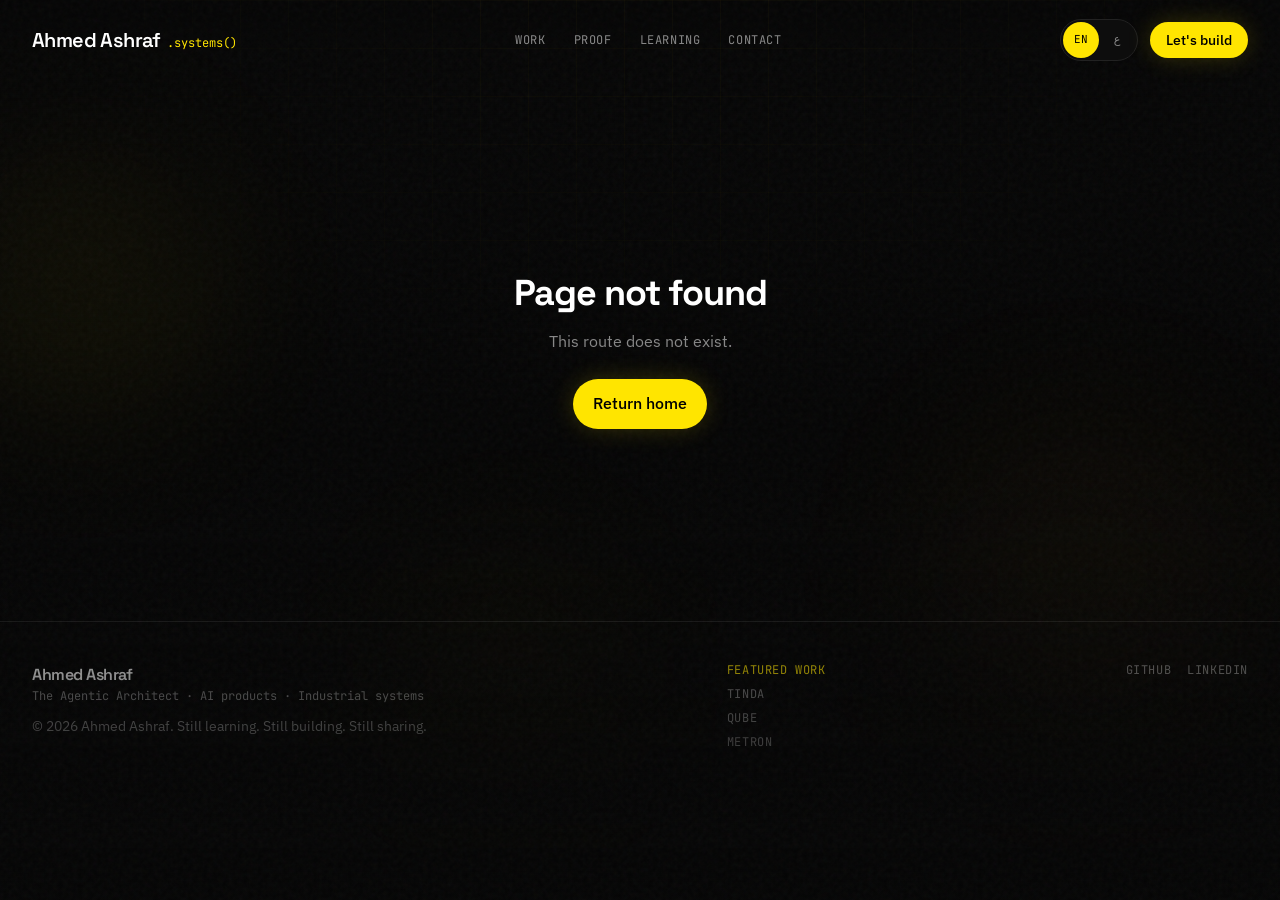
<file: project/cycle-time/index.html>
<!DOCTYPE html><html lang="en" dir="ltr" data-rh="lang,dir"><head><style type="text/css">:root{--toastify-color-light: #fff;--toastify-color-dark: #121212;--toastify-color-info: #3498db;--toastify-color-success: #07bc0c;--toastify-color-warning: #f1c40f;--toastify-color-error: hsl(6, 78%, 57%);--toastify-color-transparent: rgba(255, 255, 255, .7);--toastify-icon-color-info: var(--toastify-color-info);--toastify-icon-color-success: var(--toastify-color-success);--toastify-icon-color-warning: var(--toastify-color-warning);--toastify-icon-color-error: var(--toastify-color-error);--toastify-container-width: fit-content;--toastify-toast-width: 320px;--toastify-toast-offset: 16px;--toastify-toast-top: max(var(--toastify-toast-offset), env(safe-area-inset-top));--toastify-toast-right: max(var(--toastify-toast-offset), env(safe-area-inset-right));--toastify-toast-left: max(var(--toastify-toast-offset), env(safe-area-inset-left));--toastify-toast-bottom: max(var(--toastify-toast-offset), env(safe-area-inset-bottom));--toastify-toast-background: #fff;--toastify-toast-padding: 14px;--toastify-toast-min-height: 64px;--toastify-toast-max-height: 800px;--toastify-toast-bd-radius: 6px;--toastify-toast-shadow: 0px 4px 12px rgba(0, 0, 0, .1);--toastify-font-family: sans-serif;--toastify-z-index: 9999;--toastify-text-color-light: #757575;--toastify-text-color-dark: #fff;--toastify-text-color-info: #fff;--toastify-text-color-success: #fff;--toastify-text-color-warning: #fff;--toastify-text-color-error: #fff;--toastify-spinner-color: #616161;--toastify-spinner-color-empty-area: #e0e0e0;--toastify-color-progress-light: linear-gradient(to right, #4cd964, #5ac8fa, #007aff, #34aadc, #5856d6, #ff2d55);--toastify-color-progress-dark: #bb86fc;--toastify-color-progress-info: var(--toastify-color-info);--toastify-color-progress-success: var(--toastify-color-success);--toastify-color-progress-warning: var(--toastify-color-warning);--toastify-color-progress-error: var(--toastify-color-error);--toastify-color-progress-bgo: .2}.Toastify__toast-container{z-index:var(--toastify-z-index);-webkit-transform:translate3d(0,0,var(--toastify-z-index));position:fixed;width:var(--toastify-container-width);box-sizing:border-box;color:#fff;display:flex;flex-direction:column}.Toastify__toast-container--top-left{top:var(--toastify-toast-top);left:var(--toastify-toast-left)}.Toastify__toast-container--top-center{top:var(--toastify-toast-top);left:50%;transform:translate(-50%);align-items:center}.Toastify__toast-container--top-right{top:var(--toastify-toast-top);right:var(--toastify-toast-right);align-items:end}.Toastify__toast-container--bottom-left{bottom:var(--toastify-toast-bottom);left:var(--toastify-toast-left)}.Toastify__toast-container--bottom-center{bottom:var(--toastify-toast-bottom);left:50%;transform:translate(-50%);align-items:center}.Toastify__toast-container--bottom-right{bottom:var(--toastify-toast-bottom);right:var(--toastify-toast-right);align-items:end}.Toastify__toast{--y: 0;position:relative;touch-action:none;width:var(--toastify-toast-width);min-height:var(--toastify-toast-min-height);box-sizing:border-box;margin-bottom:1rem;padding:var(--toastify-toast-padding);border-radius:var(--toastify-toast-bd-radius);box-shadow:var(--toastify-toast-shadow);max-height:var(--toastify-toast-max-height);font-family:var(--toastify-font-family);z-index:0;display:flex;flex:1 auto;align-items:center;word-break:break-word}@media only screen and (max-width: 480px){.Toastify__toast-container{width:100vw;left:env(safe-area-inset-left);margin:0}.Toastify__toast-container--top-left,.Toastify__toast-container--top-center,.Toastify__toast-container--top-right{top:env(safe-area-inset-top);transform:translate(0)}.Toastify__toast-container--bottom-left,.Toastify__toast-container--bottom-center,.Toastify__toast-container--bottom-right{bottom:env(safe-area-inset-bottom);transform:translate(0)}.Toastify__toast-container--rtl{right:env(safe-area-inset-right);left:initial}.Toastify__toast{--toastify-toast-width: 100%;margin-bottom:0;border-radius:0}}.Toastify__toast-container[data-stacked=true]{width:var(--toastify-toast-width)}.Toastify__toast--stacked{position:absolute;width:100%;transform:translate3d(0,var(--y),0) scale(var(--s));transition:transform .3s}.Toastify__toast--stacked[data-collapsed] .Toastify__toast-body,.Toastify__toast--stacked[data-collapsed] .Toastify__close-button{transition:opacity .1s}.Toastify__toast--stacked[data-collapsed=false]{overflow:visible}.Toastify__toast--stacked[data-collapsed=true]:not(:last-child)>*{opacity:0}.Toastify__toast--stacked:after{content:"";position:absolute;left:0;right:0;height:calc(var(--g) * 1px);bottom:100%}.Toastify__toast--stacked[data-pos=top]{top:0}.Toastify__toast--stacked[data-pos=bot]{bottom:0}.Toastify__toast--stacked[data-pos=bot].Toastify__toast--stacked:before{transform-origin:top}.Toastify__toast--stacked[data-pos=top].Toastify__toast--stacked:before{transform-origin:bottom}.Toastify__toast--stacked:before{content:"";position:absolute;left:0;right:0;bottom:0;height:100%;transform:scaleY(3);z-index:-1}.Toastify__toast--rtl{direction:rtl}.Toastify__toast--close-on-click{cursor:pointer}.Toastify__toast-icon{margin-inline-end:10px;width:22px;flex-shrink:0;display:flex}.Toastify--animate{animation-fill-mode:both;animation-duration:.5s}.Toastify--animate-icon{animation-fill-mode:both;animation-duration:.3s}.Toastify__toast-theme--dark{background:var(--toastify-color-dark);color:var(--toastify-text-color-dark)}.Toastify__toast-theme--light,.Toastify__toast-theme--colored.Toastify__toast--default{background:var(--toastify-color-light);color:var(--toastify-text-color-light)}.Toastify__toast-theme--colored.Toastify__toast--info{color:var(--toastify-text-color-info);background:var(--toastify-color-info)}.Toastify__toast-theme--colored.Toastify__toast--success{color:var(--toastify-text-color-success);background:var(--toastify-color-success)}.Toastify__toast-theme--colored.Toastify__toast--warning{color:var(--toastify-text-color-warning);background:var(--toastify-color-warning)}.Toastify__toast-theme--colored.Toastify__toast--error{color:var(--toastify-text-color-error);background:var(--toastify-color-error)}.Toastify__progress-bar-theme--light{background:var(--toastify-color-progress-light)}.Toastify__progress-bar-theme--dark{background:var(--toastify-color-progress-dark)}.Toastify__progress-bar--info{background:var(--toastify-color-progress-info)}.Toastify__progress-bar--success{background:var(--toastify-color-progress-success)}.Toastify__progress-bar--warning{background:var(--toastify-color-progress-warning)}.Toastify__progress-bar--error{background:var(--toastify-color-progress-error)}.Toastify__progress-bar-theme--colored.Toastify__progress-bar--info,.Toastify__progress-bar-theme--colored.Toastify__progress-bar--success,.Toastify__progress-bar-theme--colored.Toastify__progress-bar--warning,.Toastify__progress-bar-theme--colored.Toastify__progress-bar--error{background:var(--toastify-color-transparent)}.Toastify__close-button{color:#fff;position:absolute;top:6px;right:6px;background:transparent;outline:none;border:none;padding:0;cursor:pointer;opacity:.7;transition:.3s ease;z-index:1}.Toastify__toast--rtl .Toastify__close-button{left:6px;right:unset}.Toastify__close-button--light{color:#000;opacity:.3}.Toastify__close-button>svg{fill:currentColor;height:16px;width:14px}.Toastify__close-button:hover,.Toastify__close-button:focus{opacity:1}@keyframes Toastify__trackProgress{0%{transform:scaleX(1)}to{transform:scaleX(0)}}.Toastify__progress-bar{position:absolute;bottom:0;left:0;width:100%;height:100%;z-index:1;opacity:.7;transform-origin:left}.Toastify__progress-bar--animated{animation:Toastify__trackProgress linear 1 forwards}.Toastify__progress-bar--controlled{transition:transform .2s}.Toastify__progress-bar--rtl{right:0;left:initial;transform-origin:right;border-bottom-left-radius:initial}.Toastify__progress-bar--wrp{position:absolute;overflow:hidden;bottom:0;left:0;width:100%;height:5px;border-bottom-left-radius:var(--toastify-toast-bd-radius);border-bottom-right-radius:var(--toastify-toast-bd-radius)}.Toastify__progress-bar--wrp[data-hidden=true]{opacity:0}.Toastify__progress-bar--bg{opacity:var(--toastify-color-progress-bgo);width:100%;height:100%}.Toastify__spinner{width:20px;height:20px;box-sizing:border-box;border:2px solid;border-radius:100%;border-color:var(--toastify-spinner-color-empty-area);border-right-color:var(--toastify-spinner-color);animation:Toastify__spin .65s linear infinite}@keyframes Toastify__bounceInRight{0%,60%,75%,90%,to{animation-timing-function:cubic-bezier(.215,.61,.355,1)}0%{opacity:0;transform:translate3d(3000px,0,0)}60%{opacity:1;transform:translate3d(-25px,0,0)}75%{transform:translate3d(10px,0,0)}90%{transform:translate3d(-5px,0,0)}to{transform:none}}@keyframes Toastify__bounceOutRight{20%{opacity:1;transform:translate3d(-20px,var(--y),0)}to{opacity:0;transform:translate3d(2000px,var(--y),0)}}@keyframes Toastify__bounceInLeft{0%,60%,75%,90%,to{animation-timing-function:cubic-bezier(.215,.61,.355,1)}0%{opacity:0;transform:translate3d(-3000px,0,0)}60%{opacity:1;transform:translate3d(25px,0,0)}75%{transform:translate3d(-10px,0,0)}90%{transform:translate3d(5px,0,0)}to{transform:none}}@keyframes Toastify__bounceOutLeft{20%{opacity:1;transform:translate3d(20px,var(--y),0)}to{opacity:0;transform:translate3d(-2000px,var(--y),0)}}@keyframes Toastify__bounceInUp{0%,60%,75%,90%,to{animation-timing-function:cubic-bezier(.215,.61,.355,1)}0%{opacity:0;transform:translate3d(0,3000px,0)}60%{opacity:1;transform:translate3d(0,-20px,0)}75%{transform:translate3d(0,10px,0)}90%{transform:translate3d(0,-5px,0)}to{transform:translateZ(0)}}@keyframes Toastify__bounceOutUp{20%{transform:translate3d(0,calc(var(--y) - 10px),0)}40%,45%{opacity:1;transform:translate3d(0,calc(var(--y) + 20px),0)}to{opacity:0;transform:translate3d(0,-2000px,0)}}@keyframes Toastify__bounceInDown{0%,60%,75%,90%,to{animation-timing-function:cubic-bezier(.215,.61,.355,1)}0%{opacity:0;transform:translate3d(0,-3000px,0)}60%{opacity:1;transform:translate3d(0,25px,0)}75%{transform:translate3d(0,-10px,0)}90%{transform:translate3d(0,5px,0)}to{transform:none}}@keyframes Toastify__bounceOutDown{20%{transform:translate3d(0,calc(var(--y) - 10px),0)}40%,45%{opacity:1;transform:translate3d(0,calc(var(--y) + 20px),0)}to{opacity:0;transform:translate3d(0,2000px,0)}}.Toastify__bounce-enter--top-left,.Toastify__bounce-enter--bottom-left{animation-name:Toastify__bounceInLeft}.Toastify__bounce-enter--top-right,.Toastify__bounce-enter--bottom-right{animation-name:Toastify__bounceInRight}.Toastify__bounce-enter--top-center{animation-name:Toastify__bounceInDown}.Toastify__bounce-enter--bottom-center{animation-name:Toastify__bounceInUp}.Toastify__bounce-exit--top-left,.Toastify__bounce-exit--bottom-left{animation-name:Toastify__bounceOutLeft}.Toastify__bounce-exit--top-right,.Toastify__bounce-exit--bottom-right{animation-name:Toastify__bounceOutRight}.Toastify__bounce-exit--top-center{animation-name:Toastify__bounceOutUp}.Toastify__bounce-exit--bottom-center{animation-name:Toastify__bounceOutDown}@keyframes Toastify__zoomIn{0%{opacity:0;transform:scale3d(.3,.3,.3)}50%{opacity:1}}@keyframes Toastify__zoomOut{0%{opacity:1}50%{opacity:0;transform:translate3d(0,var(--y),0) scale3d(.3,.3,.3)}to{opacity:0}}.Toastify__zoom-enter{animation-name:Toastify__zoomIn}.Toastify__zoom-exit{animation-name:Toastify__zoomOut}@keyframes Toastify__flipIn{0%{transform:perspective(400px) rotateX(90deg);animation-timing-function:ease-in;opacity:0}40%{transform:perspective(400px) rotateX(-20deg);animation-timing-function:ease-in}60%{transform:perspective(400px) rotateX(10deg);opacity:1}80%{transform:perspective(400px) rotateX(-5deg)}to{transform:perspective(400px)}}@keyframes Toastify__flipOut{0%{transform:translate3d(0,var(--y),0) perspective(400px)}30%{transform:translate3d(0,var(--y),0) perspective(400px) rotateX(-20deg);opacity:1}to{transform:translate3d(0,var(--y),0) perspective(400px) rotateX(90deg);opacity:0}}.Toastify__flip-enter{animation-name:Toastify__flipIn}.Toastify__flip-exit{animation-name:Toastify__flipOut}@keyframes Toastify__slideInRight{0%{transform:translate3d(110%,0,0);visibility:visible}to{transform:translate3d(0,var(--y),0)}}@keyframes Toastify__slideInLeft{0%{transform:translate3d(-110%,0,0);visibility:visible}to{transform:translate3d(0,var(--y),0)}}@keyframes Toastify__slideInUp{0%{transform:translate3d(0,110%,0);visibility:visible}to{transform:translate3d(0,var(--y),0)}}@keyframes Toastify__slideInDown{0%{transform:translate3d(0,-110%,0);visibility:visible}to{transform:translate3d(0,var(--y),0)}}@keyframes Toastify__slideOutRight{0%{transform:translate3d(0,var(--y),0)}to{visibility:hidden;transform:translate3d(110%,var(--y),0)}}@keyframes Toastify__slideOutLeft{0%{transform:translate3d(0,var(--y),0)}to{visibility:hidden;transform:translate3d(-110%,var(--y),0)}}@keyframes Toastify__slideOutDown{0%{transform:translate3d(0,var(--y),0)}to{visibility:hidden;transform:translate3d(0,500px,0)}}@keyframes Toastify__slideOutUp{0%{transform:translate3d(0,var(--y),0)}to{visibility:hidden;transform:translate3d(0,-500px,0)}}.Toastify__slide-enter--top-left,.Toastify__slide-enter--bottom-left{animation-name:Toastify__slideInLeft}.Toastify__slide-enter--top-right,.Toastify__slide-enter--bottom-right{animation-name:Toastify__slideInRight}.Toastify__slide-enter--top-center{animation-name:Toastify__slideInDown}.Toastify__slide-enter--bottom-center{animation-name:Toastify__slideInUp}.Toastify__slide-exit--top-left,.Toastify__slide-exit--bottom-left{animation-name:Toastify__slideOutLeft;animation-timing-function:ease-in;animation-duration:.3s}.Toastify__slide-exit--top-right,.Toastify__slide-exit--bottom-right{animation-name:Toastify__slideOutRight;animation-timing-function:ease-in;animation-duration:.3s}.Toastify__slide-exit--top-center{animation-name:Toastify__slideOutUp;animation-timing-function:ease-in;animation-duration:.3s}.Toastify__slide-exit--bottom-center{animation-name:Toastify__slideOutDown;animation-timing-function:ease-in;animation-duration:.3s}@keyframes Toastify__spin{0%{transform:rotate(0)}to{transform:rotate(360deg)}}
</style>
  <meta charset="UTF-8">
  <link rel="icon" type="image/x-icon" href="/favicon.ico">
  <link rel="icon" type="image/png" sizes="32x32" href="/favicon-32x32.png">
  <link rel="icon" type="image/png" sizes="16x16" href="/favicon-16x16.png">
  <link rel="apple-touch-icon" sizes="180x180" href="/apple-touch-icon.png">
  <link rel="icon" type="image/png" sizes="192x192" href="/android-chrome-192x192.png">
  <link rel="icon" type="image/png" sizes="512x512" href="/android-chrome-512x512.png">
  <meta name="viewport" content="width=device-width, initial-scale=1.0">
  <meta name="description" content="Ahmed Ashraf is a data scientist and AI engineer who builds AI products that run real operations: TINDA, QUBE, Metron. Cairo and Riyadh. Arabic and English.">
  <meta name="author" content="Ahmed Ashraf">
  <link rel="manifest" href="/manifest.json" crossorigin="use-credentials">
  <meta name="theme-color" content="#050505">
  <title>Cycle Time System — ERP-linked manufacturing intelligence</title>
  <script type="module" crossorigin="" src="/assets/index-DtLx5kkw.js"></script>
  <link rel="modulepreload" crossorigin="" href="/assets/vendor-BEUPse3G.js">
  <link rel="modulepreload" crossorigin="" href="/assets/ui-B5d1lWEz.js">
  <link rel="stylesheet" crossorigin="" href="/assets/index-Dnwa63Bp.css">
<link rel="canonical" href="https://ahmed-ds-ml.github.io/project/cycle-time" data-rh="true"><link rel="alternate" hreflang="en" href="https://ahmed-ds-ml.github.io/project/cycle-time" data-rh="true"><link rel="alternate" hreflang="ar" href="https://ahmed-ds-ml.github.io/ar/project/cycle-time" data-rh="true"><link rel="alternate" hreflang="x-default" href="https://ahmed-ds-ml.github.io/project/cycle-time" data-rh="true"><link rel="author" href="https://ahmed-ds-ml.github.io/" data-rh="true"><meta name="description" content="Cycle-time intelligence integrated with ERP — real-time production monitoring so every cycle becomes a measurable, optimizable signal." data-rh="true"><meta name="author" content="Ahmed Ashraf" data-rh="true"><meta name="geo.region" content="EG-C" data-rh="true"><meta name="geo.placename" content="Cairo, Egypt" data-rh="true"><meta name="ICBM" content="30.0444, 31.2357" data-rh="true"><meta name="robots" content="index, follow" data-rh="true"><meta property="og:title" content="Cycle Time System — ERP-linked manufacturing intelligence" data-rh="true"><meta property="og:description" content="Cycle-time intelligence integrated with ERP — real-time production monitoring so every cycle becomes a measurable, optimizable signal." data-rh="true"><meta property="og:url" content="https://ahmed-ds-ml.github.io/project/cycle-time" data-rh="true"><meta property="og:type" content="article" data-rh="true"><meta property="og:site_name" content="Ahmed Ashraf — Industrial AI" data-rh="true"><meta property="og:image" content="https://ahmed-ds-ml.github.io/images/og-cover.png" data-rh="true"><meta property="og:image:width" content="1200" data-rh="true"><meta property="og:image:height" content="630" data-rh="true"><meta property="og:image:alt" content="Ahmed Ashraf — Data Scientist and AI Engineer, Cairo and Riyadh, TINDA QUBE Metron" data-rh="true"><meta property="og:locale" content="en_US" data-rh="true"><meta property="og:locale:alternate" content="ar_EG" data-rh="true"><meta name="twitter:card" content="summary_large_image" data-rh="true"><meta name="twitter:title" content="Cycle Time System — ERP-linked manufacturing intelligence" data-rh="true"><meta name="twitter:description" content="Cycle-time intelligence integrated with ERP — real-time production monitoring so every cycle becomes a measurable, optimizable signal." data-rh="true"><meta name="twitter:image" content="https://ahmed-ds-ml.github.io/images/og-cover.png" data-rh="true"><meta name="twitter:site" content="@AhmedAshra31860" data-rh="true"><meta name="twitter:creator" content="@AhmedAshra31860" data-rh="true"><script type="application/ld+json" data-rh="true">{"@context":"https://schema.org","@graph":[{"@type":"Person","@id":"https://ahmed-ds-ml.github.io/#person","name":"Ahmed Ashraf","url":"https://ahmed-ds-ml.github.io/","jobTitle":"Data Scientist & AI Engineer","description":"Ahmed Ashraf is a data scientist and AI engineer who builds AI products that run real operations — TINDA, QUBE, Metron — in Arabic and English.","email":"ahmed.datascince@gmail.com","telephone":"+201062798081","image":{"@type":"ImageObject","url":"https://ahmed-ds-ml.github.io/images/og-cover.png","width":1200,"height":630},"nationality":{"@type":"Country","name":"Egypt"},"workLocation":{"@type":"Place","address":{"@type":"PostalAddress","addressLocality":"Riyadh","addressCountry":"SA"}},"areaServed":[{"@type":"Country","name":"Egypt"},{"@type":"Country","name":"Saudi Arabia"},{"@type":"Place","name":"MENA"}],"homeLocation":{"@type":"Place","address":{"@type":"PostalAddress","addressLocality":"Cairo","addressCountry":"EG"}},"worksFor":{"@type":"Organization","name":"Deep Blue Startup Studios","address":{"@type":"PostalAddress","addressLocality":"Riyadh","addressCountry":"SA"}},"alumniOf":[{"@type":"CollegeOrUniversity","name":"Cairo University — Faculty of Graduate Studies for Statistical Research"},{"@type":"CollegeOrUniversity","name":"Ain Shams University"}],"knowsLanguage":["en","ar"],"sameAs":["https://www.linkedin.com/in/ahmed-datascince/","https://github.com/Ahmed-DS-ML","https://x.com/AhmedAshra31860","https://www.kaggle.com/engahmedashraf"],"knowsAbout":["AI Products","Agentic Systems","TINDA","QUBE","Industrial AI","n8n","RAG","ERP Integration"]},{"@type":"WebSite","@id":"https://ahmed-ds-ml.github.io/#website","url":"https://ahmed-ds-ml.github.io/","name":"Ahmed Ashraf Portfolio","inLanguage":["en","ar"],"publisher":{"@id":"https://ahmed-ds-ml.github.io/#person"},"dateModified":"2026-11-03"},{"@type":"WebPage","@id":"https://ahmed-ds-ml.github.io/project/cycle-time#webpage","url":"https://ahmed-ds-ml.github.io/project/cycle-time","name":"Cycle Time System — ERP-linked manufacturing intelligence","description":"Cycle-time intelligence integrated with ERP — real-time production monitoring so every cycle becomes a measurable, optimizable signal.","dateModified":"2026-11-03","inLanguage":"en","isPartOf":{"@id":"https://ahmed-ds-ml.github.io/#website"},"about":{"@id":"https://ahmed-ds-ml.github.io/#person"}},{"@type":"BreadcrumbList","itemListElement":[{"@type":"ListItem","position":1,"name":"Ahmed Ashraf","item":"https://ahmed-ds-ml.github.io/"},{"@type":"ListItem","position":2,"name":"Cycle Time System","item":"https://ahmed-ds-ml.github.io/project/cycle-time"}]},{"@type":"SoftwareApplication","name":"Cycle Time System","description":"Cycle-time intelligence integrated with ERP — real-time production monitoring so every cycle becomes a measurable, optimizable signal.","applicationCategory":"BusinessApplication","operatingSystem":"Web","author":{"@id":"https://ahmed-ds-ml.github.io/#person"}}]}</script></head>
<body class="bg-os-bg text-os-text antialiased loaded">
  <div id="root"><div class="relative min-h-dvh bg-os-bg text-os-text"><div class="pointer-events-none fixed inset-0 z-0 overflow-hidden film-grain" aria-hidden="true"><div class="absolute inset-0 tech-grid opacity-80"></div><div class="ambient-orb left-[-10%] top-[8%] h-[420px] w-[420px] animate-drift bg-[radial-gradient(circle,rgba(255,229,0,0.14)_0%,transparent_70%)]" style="transform: none;"></div><div class="ambient-orb right-[-5%] top-[35%] h-[520px] w-[520px] animate-drift-slow bg-[radial-gradient(circle,rgba(255,184,41,0.1)_0%,transparent_68%)]" style="transform: none;"></div><div class="ambient-orb bottom-[5%] left-[25%] h-[380px] w-[380px] animate-drift bg-[radial-gradient(circle,rgba(255,229,0,0.08)_0%,transparent_72%)]" style="transform: none;"></div><div class="absolute inset-0 bg-gradient-to-b from-os-bg/20 via-transparent to-os-bg/90"></div></div><a href="#main" class="skip-link">Skip to content</a><header class="relative fixed inset-x-0 top-0 z-50 border-b transition-all duration-300 border-transparent bg-transparent"><div class="pointer-events-none absolute inset-x-0 bottom-0 h-px bg-gradient-to-r from-transparent via-accent-yellow/35 to-transparent transition-opacity duration-300 opacity-0" aria-hidden="true"></div><div class="os-container flex h-16 items-center justify-between md:h-20"><a class="group flex items-baseline gap-1.5" href="/"><span class="font-display text-lg font-semibold tracking-tight text-os-text md:text-xl">Ahmed Ashraf</span><span class="hidden font-mono text-xs text-accent-yellow sm:inline">.systems()</span></a><nav class="hidden items-center gap-7 lg:flex" aria-label="Primary"><button type="button" class="min-h-11 font-mono text-xs uppercase tracking-wider text-os-muted transition-colors hover:text-os-text">Work</button><button type="button" class="min-h-11 font-mono text-xs uppercase tracking-wider text-os-muted transition-colors hover:text-os-text">Proof</button><button type="button" class="min-h-11 font-mono text-xs uppercase tracking-wider text-os-muted transition-colors hover:text-os-text">Learning</button><button type="button" class="min-h-11 font-mono text-xs uppercase tracking-wider text-os-muted transition-colors hover:text-os-text">Contact</button></nav><div class="flex items-center gap-2 sm:gap-3"><div class="inline-flex rounded-full border border-os-border bg-os-code p-0.5" role="group" aria-label="Switch language"><a class="inline-flex min-h-9 min-w-9 items-center justify-center rounded-full px-2.5 font-mono text-[11px] bg-accent-yellow text-black" aria-pressed="true" href="/project/cycle-time">EN</a><a class="inline-flex min-h-9 min-w-9 items-center justify-center rounded-full px-2.5 font-mono text-[11px] text-os-muted" aria-pressed="false" href="/ar/project/cycle-time">ع</a></div><button type="button" class="os-btn-primary hidden px-4 py-2 text-sm sm:inline-flex">Let's build</button><button type="button" class="inline-flex h-11 w-11 items-center justify-center rounded-lg border border-os-border text-os-text lg:hidden" aria-label="Open menu" aria-expanded="false"><span class="font-mono text-lg">≡</span></button></div></div></header><main id="main" class="relative z-10"><article class="pb-24 pt-28"><div class="os-container max-w-5xl"><a class="font-mono text-xs uppercase tracking-wider text-accent-yellow" href="/#platforms">← All platforms</a><header class="mt-8"><p class="font-mono text-xs uppercase tracking-[0.2em] text-os-muted">Factory intelligence platform · 2024–2025 · Systems Lead</p><h1 class="mt-3 font-display text-4xl font-semibold md:text-6xl">Cycle Time System</h1><p class="mt-3 font-display text-xl text-accent-yellow md:text-2xl">ERP-linked manufacturing intelligence</p><p class="mt-4 inline-flex rounded-full border border-accent-yellow/40 bg-accent-yellow/10 px-3 py-1 font-mono text-xs uppercase tracking-wider text-accent-yellow">Role · Systems Lead</p><p class="mt-5 max-w-3xl text-lg text-os-muted">Cycle-time intelligence integrated with ERP — real-time production monitoring so every cycle becomes a measurable, optimizable signal.</p><div class="mt-6 flex flex-wrap gap-3"></div></header><img src="/images/achievements/Production-Dashboard.webp" alt="Cycle Time System" class="mt-12 w-full rounded-2xl border border-os-border object-cover object-top shadow-glow-sm" loading="lazy"><section class="border-t border-os-border pt-10"><h2 class="font-mono text-xs uppercase tracking-[0.18em] text-accent-yellow">Overview</h2><div class="mt-4"><p class="leading-relaxed text-os-muted">Factory intelligence productized around cycle time — connecting machines, ERP, and operators for continuous improvement.</p></div></section><section class="border-t border-os-border pt-10"><h2 class="font-mono text-xs uppercase tracking-[0.18em] text-accent-yellow">Problem</h2><div class="mt-4"><p class="leading-relaxed text-os-muted">Cycle times were opaque; ERP and shop floor were disconnected, delaying optimization.</p></div></section><section class="border-t border-os-border pt-10"><h2 class="font-mono text-xs uppercase tracking-[0.18em] text-accent-yellow">Challenge</h2><div class="mt-4"><p class="leading-relaxed text-os-muted">Legacy machines, ERP constraints, and Arabic operator UX under live production.</p></div></section><section class="border-t border-os-border pt-10"><h2 class="font-mono text-xs uppercase tracking-[0.18em] text-accent-yellow">Solution</h2><div class="mt-4"><p class="leading-relaxed text-os-muted">ERP-linked cycle-time monitoring with live dashboards and cross-team visibility.</p></div></section><section class="border-t border-os-border pt-10"><h2 class="font-mono text-xs uppercase tracking-[0.18em] text-accent-yellow">Architecture</h2><div class="mt-4"><p class="leading-relaxed text-os-muted">Machine signals → processing → ERP Cycle Time adapters → operator/management dashboards.</p><div class="mt-4 flex flex-wrap items-center gap-2"><span class="rounded-lg border border-os-border bg-os-code px-3 py-2 font-mono text-xs text-os-text">Machine cycle</span><span class="font-mono text-accent-yellow">→</span><span class="rounded-lg border border-os-border bg-os-code px-3 py-2 font-mono text-xs text-os-text">Capture</span><span class="font-mono text-accent-yellow">→</span><span class="rounded-lg border border-os-border bg-os-code px-3 py-2 font-mono text-xs text-os-text">ERP Cycle Time</span><span class="font-mono text-accent-yellow">→</span><span class="rounded-lg border border-os-border bg-os-code px-3 py-2 font-mono text-xs text-os-text">Dashboard</span></div></div></section><section class="border-t border-os-border pt-10"><h2 class="font-mono text-xs uppercase tracking-[0.18em] text-accent-yellow">Business flow</h2><div class="mt-4"><p class="mb-2 text-sm text-os-muted">What the platform sells — the outcome chain:</p><div class="mt-4 flex flex-wrap items-center gap-2"><span class="rounded-lg border border-os-border bg-os-code px-3 py-2 font-mono text-xs text-os-text">Measure cycle</span><span class="font-mono text-accent-yellow">→</span><span class="rounded-lg border border-os-border bg-os-code px-3 py-2 font-mono text-xs text-os-text">Detect variance</span><span class="font-mono text-accent-yellow">→</span><span class="rounded-lg border border-os-border bg-os-code px-3 py-2 font-mono text-xs text-os-text">Optimize line</span></div></div></section><section class="border-t border-os-border pt-10"><h2 class="font-mono text-xs uppercase tracking-[0.18em] text-accent-yellow">Capabilities</h2><div class="mt-4"><div class="flex flex-wrap gap-2"><span class="rounded-full border border-os-border bg-os-code px-3 py-1.5 font-mono text-[11px] uppercase tracking-wider text-os-muted">Cycle capture</span><span class="rounded-full border border-os-border bg-os-code px-3 py-1.5 font-mono text-[11px] uppercase tracking-wider text-os-muted">ERP sync</span><span class="rounded-full border border-os-border bg-os-code px-3 py-1.5 font-mono text-[11px] uppercase tracking-wider text-os-muted">Live dashboards</span></div></div></section><section class="border-t border-os-border pt-10"><h2 class="font-mono text-xs uppercase tracking-[0.18em] text-accent-yellow">Challenges</h2><div class="mt-4"><p class="leading-relaxed text-os-muted">Signal noise, stakeholder alignment, and non-disruptive cutover.</p></div></section><section class="border-t border-os-border pt-10"><h2 class="font-mono text-xs uppercase tracking-[0.18em] text-accent-yellow">Lessons learned</h2><div class="mt-4"><p class="leading-relaxed text-os-muted">Factory AI credibility starts with trustworthy cycle and downtime data.</p></div></section><section class="border-t border-os-border pt-10"><h2 class="font-mono text-xs uppercase tracking-[0.18em] text-accent-yellow">Impact</h2><div class="mt-4"><p class="leading-relaxed text-os-muted">Foundation for OEE and Metron-style governed industrial intelligence. Related partner evidence: Creative Solutions ERP (Dr. Saleh).</p></div></section><section class="border-t border-os-border pt-10"><h2 class="font-mono text-xs uppercase tracking-[0.18em] text-accent-yellow">Gallery</h2><div class="mt-4"><div class="grid gap-4 sm:grid-cols-2"><img src="/images/achievements/Production-Dashboard.webp" alt="Cycle Time System" class="w-full rounded-xl border border-os-border object-cover" loading="lazy"><img src="/images/achievements/Dr-Saleh.webp" alt="Cycle Time System" class="w-full rounded-xl border border-os-border object-cover" loading="lazy"></div></div></section><section class="border-t border-os-border pt-10"><h2 class="font-mono text-xs uppercase tracking-[0.18em] text-accent-yellow">Technology</h2><div class="mt-4"><div class="flex flex-wrap gap-2"><span class="rounded-full border border-accent-yellow/30 bg-accent-yellow/5 px-3 py-1.5 font-mono text-[11px] text-accent-yellow">ERP Integration</span><span class="rounded-full border border-accent-yellow/30 bg-accent-yellow/5 px-3 py-1.5 font-mono text-[11px] text-accent-yellow">Python</span><span class="rounded-full border border-accent-yellow/30 bg-accent-yellow/5 px-3 py-1.5 font-mono text-[11px] text-accent-yellow">Real-time Monitoring</span><span class="rounded-full border border-accent-yellow/30 bg-accent-yellow/5 px-3 py-1.5 font-mono text-[11px] text-accent-yellow">Dashboards</span><span class="rounded-full border border-accent-yellow/30 bg-accent-yellow/5 px-3 py-1.5 font-mono text-[11px] text-accent-yellow">Industrial IoT</span></div></div></section><section class="border-t border-os-border pt-10"><h2 class="font-mono text-xs uppercase tracking-[0.18em] text-accent-yellow">Future roadmap</h2><div class="mt-4"><p class="leading-relaxed text-os-muted">Predictive cycle drift and tighter coupling into Metron OS.</p></div></section></div></article></main><footer class="border-t border-os-border py-10"><div class="os-container flex flex-col gap-6 sm:flex-row sm:items-start sm:justify-between"><div class="text-center sm:text-start"><p class="font-display font-semibold">Ahmed Ashraf</p><p class="font-mono text-xs text-os-muted">The Agentic Architect · AI products · Industrial systems</p><p class="mt-3 text-sm text-os-muted">© 2026 Ahmed Ashraf. Still learning. Still building. Still sharing.</p></div><nav aria-label="Featured work" class="flex flex-col items-center gap-2 font-mono text-xs uppercase tracking-wider text-os-muted sm:items-start"><p class="text-accent-yellow">Featured work</p><a class="hover:text-accent-yellow" href="/project/tinda">TINDA</a><a class="hover:text-accent-yellow" href="/project/qube">QUBE</a><a class="hover:text-accent-yellow" href="/project/metron">Metron</a></nav><div class="flex justify-center gap-4 font-mono text-xs uppercase tracking-wider text-os-muted"><a href="https://github.com/Ahmed-DS-ML" class="hover:text-accent-yellow" target="_blank" rel="noopener noreferrer">GitHub</a><a href="https://www.linkedin.com/in/ahmed-datascince/" class="hover:text-accent-yellow" target="_blank" rel="noopener noreferrer">LinkedIn</a></div></div></footer></div></div>
  <script>
    window.addEventListener('load', () => document.body.classList.add('loaded'));
    if ('serviceWorker' in navigator) {
      navigator.serviceWorker.getRegistrations().then((regs) => {
        regs.forEach((reg) => reg.unregister());
      }).catch(() => {});
    }
  </script>


</body></html>
</file>
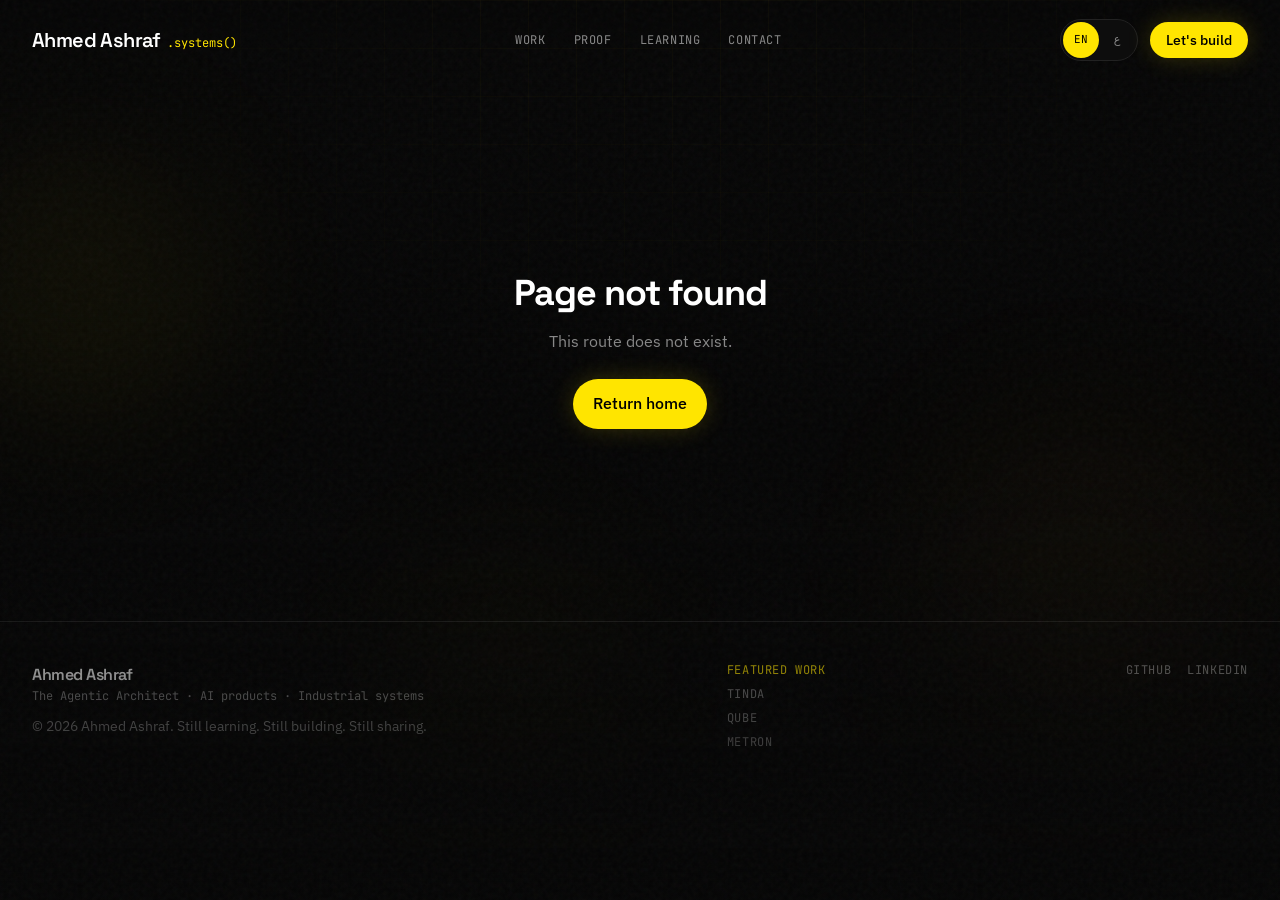
<file: project/metron/index.html>
<!DOCTYPE html><html lang="en" dir="ltr" data-rh="lang,dir"><head><style type="text/css">:root{--toastify-color-light: #fff;--toastify-color-dark: #121212;--toastify-color-info: #3498db;--toastify-color-success: #07bc0c;--toastify-color-warning: #f1c40f;--toastify-color-error: hsl(6, 78%, 57%);--toastify-color-transparent: rgba(255, 255, 255, .7);--toastify-icon-color-info: var(--toastify-color-info);--toastify-icon-color-success: var(--toastify-color-success);--toastify-icon-color-warning: var(--toastify-color-warning);--toastify-icon-color-error: var(--toastify-color-error);--toastify-container-width: fit-content;--toastify-toast-width: 320px;--toastify-toast-offset: 16px;--toastify-toast-top: max(var(--toastify-toast-offset), env(safe-area-inset-top));--toastify-toast-right: max(var(--toastify-toast-offset), env(safe-area-inset-right));--toastify-toast-left: max(var(--toastify-toast-offset), env(safe-area-inset-left));--toastify-toast-bottom: max(var(--toastify-toast-offset), env(safe-area-inset-bottom));--toastify-toast-background: #fff;--toastify-toast-padding: 14px;--toastify-toast-min-height: 64px;--toastify-toast-max-height: 800px;--toastify-toast-bd-radius: 6px;--toastify-toast-shadow: 0px 4px 12px rgba(0, 0, 0, .1);--toastify-font-family: sans-serif;--toastify-z-index: 9999;--toastify-text-color-light: #757575;--toastify-text-color-dark: #fff;--toastify-text-color-info: #fff;--toastify-text-color-success: #fff;--toastify-text-color-warning: #fff;--toastify-text-color-error: #fff;--toastify-spinner-color: #616161;--toastify-spinner-color-empty-area: #e0e0e0;--toastify-color-progress-light: linear-gradient(to right, #4cd964, #5ac8fa, #007aff, #34aadc, #5856d6, #ff2d55);--toastify-color-progress-dark: #bb86fc;--toastify-color-progress-info: var(--toastify-color-info);--toastify-color-progress-success: var(--toastify-color-success);--toastify-color-progress-warning: var(--toastify-color-warning);--toastify-color-progress-error: var(--toastify-color-error);--toastify-color-progress-bgo: .2}.Toastify__toast-container{z-index:var(--toastify-z-index);-webkit-transform:translate3d(0,0,var(--toastify-z-index));position:fixed;width:var(--toastify-container-width);box-sizing:border-box;color:#fff;display:flex;flex-direction:column}.Toastify__toast-container--top-left{top:var(--toastify-toast-top);left:var(--toastify-toast-left)}.Toastify__toast-container--top-center{top:var(--toastify-toast-top);left:50%;transform:translate(-50%);align-items:center}.Toastify__toast-container--top-right{top:var(--toastify-toast-top);right:var(--toastify-toast-right);align-items:end}.Toastify__toast-container--bottom-left{bottom:var(--toastify-toast-bottom);left:var(--toastify-toast-left)}.Toastify__toast-container--bottom-center{bottom:var(--toastify-toast-bottom);left:50%;transform:translate(-50%);align-items:center}.Toastify__toast-container--bottom-right{bottom:var(--toastify-toast-bottom);right:var(--toastify-toast-right);align-items:end}.Toastify__toast{--y: 0;position:relative;touch-action:none;width:var(--toastify-toast-width);min-height:var(--toastify-toast-min-height);box-sizing:border-box;margin-bottom:1rem;padding:var(--toastify-toast-padding);border-radius:var(--toastify-toast-bd-radius);box-shadow:var(--toastify-toast-shadow);max-height:var(--toastify-toast-max-height);font-family:var(--toastify-font-family);z-index:0;display:flex;flex:1 auto;align-items:center;word-break:break-word}@media only screen and (max-width: 480px){.Toastify__toast-container{width:100vw;left:env(safe-area-inset-left);margin:0}.Toastify__toast-container--top-left,.Toastify__toast-container--top-center,.Toastify__toast-container--top-right{top:env(safe-area-inset-top);transform:translate(0)}.Toastify__toast-container--bottom-left,.Toastify__toast-container--bottom-center,.Toastify__toast-container--bottom-right{bottom:env(safe-area-inset-bottom);transform:translate(0)}.Toastify__toast-container--rtl{right:env(safe-area-inset-right);left:initial}.Toastify__toast{--toastify-toast-width: 100%;margin-bottom:0;border-radius:0}}.Toastify__toast-container[data-stacked=true]{width:var(--toastify-toast-width)}.Toastify__toast--stacked{position:absolute;width:100%;transform:translate3d(0,var(--y),0) scale(var(--s));transition:transform .3s}.Toastify__toast--stacked[data-collapsed] .Toastify__toast-body,.Toastify__toast--stacked[data-collapsed] .Toastify__close-button{transition:opacity .1s}.Toastify__toast--stacked[data-collapsed=false]{overflow:visible}.Toastify__toast--stacked[data-collapsed=true]:not(:last-child)>*{opacity:0}.Toastify__toast--stacked:after{content:"";position:absolute;left:0;right:0;height:calc(var(--g) * 1px);bottom:100%}.Toastify__toast--stacked[data-pos=top]{top:0}.Toastify__toast--stacked[data-pos=bot]{bottom:0}.Toastify__toast--stacked[data-pos=bot].Toastify__toast--stacked:before{transform-origin:top}.Toastify__toast--stacked[data-pos=top].Toastify__toast--stacked:before{transform-origin:bottom}.Toastify__toast--stacked:before{content:"";position:absolute;left:0;right:0;bottom:0;height:100%;transform:scaleY(3);z-index:-1}.Toastify__toast--rtl{direction:rtl}.Toastify__toast--close-on-click{cursor:pointer}.Toastify__toast-icon{margin-inline-end:10px;width:22px;flex-shrink:0;display:flex}.Toastify--animate{animation-fill-mode:both;animation-duration:.5s}.Toastify--animate-icon{animation-fill-mode:both;animation-duration:.3s}.Toastify__toast-theme--dark{background:var(--toastify-color-dark);color:var(--toastify-text-color-dark)}.Toastify__toast-theme--light,.Toastify__toast-theme--colored.Toastify__toast--default{background:var(--toastify-color-light);color:var(--toastify-text-color-light)}.Toastify__toast-theme--colored.Toastify__toast--info{color:var(--toastify-text-color-info);background:var(--toastify-color-info)}.Toastify__toast-theme--colored.Toastify__toast--success{color:var(--toastify-text-color-success);background:var(--toastify-color-success)}.Toastify__toast-theme--colored.Toastify__toast--warning{color:var(--toastify-text-color-warning);background:var(--toastify-color-warning)}.Toastify__toast-theme--colored.Toastify__toast--error{color:var(--toastify-text-color-error);background:var(--toastify-color-error)}.Toastify__progress-bar-theme--light{background:var(--toastify-color-progress-light)}.Toastify__progress-bar-theme--dark{background:var(--toastify-color-progress-dark)}.Toastify__progress-bar--info{background:var(--toastify-color-progress-info)}.Toastify__progress-bar--success{background:var(--toastify-color-progress-success)}.Toastify__progress-bar--warning{background:var(--toastify-color-progress-warning)}.Toastify__progress-bar--error{background:var(--toastify-color-progress-error)}.Toastify__progress-bar-theme--colored.Toastify__progress-bar--info,.Toastify__progress-bar-theme--colored.Toastify__progress-bar--success,.Toastify__progress-bar-theme--colored.Toastify__progress-bar--warning,.Toastify__progress-bar-theme--colored.Toastify__progress-bar--error{background:var(--toastify-color-transparent)}.Toastify__close-button{color:#fff;position:absolute;top:6px;right:6px;background:transparent;outline:none;border:none;padding:0;cursor:pointer;opacity:.7;transition:.3s ease;z-index:1}.Toastify__toast--rtl .Toastify__close-button{left:6px;right:unset}.Toastify__close-button--light{color:#000;opacity:.3}.Toastify__close-button>svg{fill:currentColor;height:16px;width:14px}.Toastify__close-button:hover,.Toastify__close-button:focus{opacity:1}@keyframes Toastify__trackProgress{0%{transform:scaleX(1)}to{transform:scaleX(0)}}.Toastify__progress-bar{position:absolute;bottom:0;left:0;width:100%;height:100%;z-index:1;opacity:.7;transform-origin:left}.Toastify__progress-bar--animated{animation:Toastify__trackProgress linear 1 forwards}.Toastify__progress-bar--controlled{transition:transform .2s}.Toastify__progress-bar--rtl{right:0;left:initial;transform-origin:right;border-bottom-left-radius:initial}.Toastify__progress-bar--wrp{position:absolute;overflow:hidden;bottom:0;left:0;width:100%;height:5px;border-bottom-left-radius:var(--toastify-toast-bd-radius);border-bottom-right-radius:var(--toastify-toast-bd-radius)}.Toastify__progress-bar--wrp[data-hidden=true]{opacity:0}.Toastify__progress-bar--bg{opacity:var(--toastify-color-progress-bgo);width:100%;height:100%}.Toastify__spinner{width:20px;height:20px;box-sizing:border-box;border:2px solid;border-radius:100%;border-color:var(--toastify-spinner-color-empty-area);border-right-color:var(--toastify-spinner-color);animation:Toastify__spin .65s linear infinite}@keyframes Toastify__bounceInRight{0%,60%,75%,90%,to{animation-timing-function:cubic-bezier(.215,.61,.355,1)}0%{opacity:0;transform:translate3d(3000px,0,0)}60%{opacity:1;transform:translate3d(-25px,0,0)}75%{transform:translate3d(10px,0,0)}90%{transform:translate3d(-5px,0,0)}to{transform:none}}@keyframes Toastify__bounceOutRight{20%{opacity:1;transform:translate3d(-20px,var(--y),0)}to{opacity:0;transform:translate3d(2000px,var(--y),0)}}@keyframes Toastify__bounceInLeft{0%,60%,75%,90%,to{animation-timing-function:cubic-bezier(.215,.61,.355,1)}0%{opacity:0;transform:translate3d(-3000px,0,0)}60%{opacity:1;transform:translate3d(25px,0,0)}75%{transform:translate3d(-10px,0,0)}90%{transform:translate3d(5px,0,0)}to{transform:none}}@keyframes Toastify__bounceOutLeft{20%{opacity:1;transform:translate3d(20px,var(--y),0)}to{opacity:0;transform:translate3d(-2000px,var(--y),0)}}@keyframes Toastify__bounceInUp{0%,60%,75%,90%,to{animation-timing-function:cubic-bezier(.215,.61,.355,1)}0%{opacity:0;transform:translate3d(0,3000px,0)}60%{opacity:1;transform:translate3d(0,-20px,0)}75%{transform:translate3d(0,10px,0)}90%{transform:translate3d(0,-5px,0)}to{transform:translateZ(0)}}@keyframes Toastify__bounceOutUp{20%{transform:translate3d(0,calc(var(--y) - 10px),0)}40%,45%{opacity:1;transform:translate3d(0,calc(var(--y) + 20px),0)}to{opacity:0;transform:translate3d(0,-2000px,0)}}@keyframes Toastify__bounceInDown{0%,60%,75%,90%,to{animation-timing-function:cubic-bezier(.215,.61,.355,1)}0%{opacity:0;transform:translate3d(0,-3000px,0)}60%{opacity:1;transform:translate3d(0,25px,0)}75%{transform:translate3d(0,-10px,0)}90%{transform:translate3d(0,5px,0)}to{transform:none}}@keyframes Toastify__bounceOutDown{20%{transform:translate3d(0,calc(var(--y) - 10px),0)}40%,45%{opacity:1;transform:translate3d(0,calc(var(--y) + 20px),0)}to{opacity:0;transform:translate3d(0,2000px,0)}}.Toastify__bounce-enter--top-left,.Toastify__bounce-enter--bottom-left{animation-name:Toastify__bounceInLeft}.Toastify__bounce-enter--top-right,.Toastify__bounce-enter--bottom-right{animation-name:Toastify__bounceInRight}.Toastify__bounce-enter--top-center{animation-name:Toastify__bounceInDown}.Toastify__bounce-enter--bottom-center{animation-name:Toastify__bounceInUp}.Toastify__bounce-exit--top-left,.Toastify__bounce-exit--bottom-left{animation-name:Toastify__bounceOutLeft}.Toastify__bounce-exit--top-right,.Toastify__bounce-exit--bottom-right{animation-name:Toastify__bounceOutRight}.Toastify__bounce-exit--top-center{animation-name:Toastify__bounceOutUp}.Toastify__bounce-exit--bottom-center{animation-name:Toastify__bounceOutDown}@keyframes Toastify__zoomIn{0%{opacity:0;transform:scale3d(.3,.3,.3)}50%{opacity:1}}@keyframes Toastify__zoomOut{0%{opacity:1}50%{opacity:0;transform:translate3d(0,var(--y),0) scale3d(.3,.3,.3)}to{opacity:0}}.Toastify__zoom-enter{animation-name:Toastify__zoomIn}.Toastify__zoom-exit{animation-name:Toastify__zoomOut}@keyframes Toastify__flipIn{0%{transform:perspective(400px) rotateX(90deg);animation-timing-function:ease-in;opacity:0}40%{transform:perspective(400px) rotateX(-20deg);animation-timing-function:ease-in}60%{transform:perspective(400px) rotateX(10deg);opacity:1}80%{transform:perspective(400px) rotateX(-5deg)}to{transform:perspective(400px)}}@keyframes Toastify__flipOut{0%{transform:translate3d(0,var(--y),0) perspective(400px)}30%{transform:translate3d(0,var(--y),0) perspective(400px) rotateX(-20deg);opacity:1}to{transform:translate3d(0,var(--y),0) perspective(400px) rotateX(90deg);opacity:0}}.Toastify__flip-enter{animation-name:Toastify__flipIn}.Toastify__flip-exit{animation-name:Toastify__flipOut}@keyframes Toastify__slideInRight{0%{transform:translate3d(110%,0,0);visibility:visible}to{transform:translate3d(0,var(--y),0)}}@keyframes Toastify__slideInLeft{0%{transform:translate3d(-110%,0,0);visibility:visible}to{transform:translate3d(0,var(--y),0)}}@keyframes Toastify__slideInUp{0%{transform:translate3d(0,110%,0);visibility:visible}to{transform:translate3d(0,var(--y),0)}}@keyframes Toastify__slideInDown{0%{transform:translate3d(0,-110%,0);visibility:visible}to{transform:translate3d(0,var(--y),0)}}@keyframes Toastify__slideOutRight{0%{transform:translate3d(0,var(--y),0)}to{visibility:hidden;transform:translate3d(110%,var(--y),0)}}@keyframes Toastify__slideOutLeft{0%{transform:translate3d(0,var(--y),0)}to{visibility:hidden;transform:translate3d(-110%,var(--y),0)}}@keyframes Toastify__slideOutDown{0%{transform:translate3d(0,var(--y),0)}to{visibility:hidden;transform:translate3d(0,500px,0)}}@keyframes Toastify__slideOutUp{0%{transform:translate3d(0,var(--y),0)}to{visibility:hidden;transform:translate3d(0,-500px,0)}}.Toastify__slide-enter--top-left,.Toastify__slide-enter--bottom-left{animation-name:Toastify__slideInLeft}.Toastify__slide-enter--top-right,.Toastify__slide-enter--bottom-right{animation-name:Toastify__slideInRight}.Toastify__slide-enter--top-center{animation-name:Toastify__slideInDown}.Toastify__slide-enter--bottom-center{animation-name:Toastify__slideInUp}.Toastify__slide-exit--top-left,.Toastify__slide-exit--bottom-left{animation-name:Toastify__slideOutLeft;animation-timing-function:ease-in;animation-duration:.3s}.Toastify__slide-exit--top-right,.Toastify__slide-exit--bottom-right{animation-name:Toastify__slideOutRight;animation-timing-function:ease-in;animation-duration:.3s}.Toastify__slide-exit--top-center{animation-name:Toastify__slideOutUp;animation-timing-function:ease-in;animation-duration:.3s}.Toastify__slide-exit--bottom-center{animation-name:Toastify__slideOutDown;animation-timing-function:ease-in;animation-duration:.3s}@keyframes Toastify__spin{0%{transform:rotate(0)}to{transform:rotate(360deg)}}
</style>
  <meta charset="UTF-8">
  <link rel="icon" type="image/x-icon" href="/favicon.ico">
  <link rel="icon" type="image/png" sizes="32x32" href="/favicon-32x32.png">
  <link rel="icon" type="image/png" sizes="16x16" href="/favicon-16x16.png">
  <link rel="apple-touch-icon" sizes="180x180" href="/apple-touch-icon.png">
  <link rel="icon" type="image/png" sizes="192x192" href="/android-chrome-192x192.png">
  <link rel="icon" type="image/png" sizes="512x512" href="/android-chrome-512x512.png">
  <meta name="viewport" content="width=device-width, initial-scale=1.0">
  <meta name="description" content="Ahmed Ashraf is a data scientist and AI engineer who builds AI products that run real operations: TINDA, QUBE, Metron. Cairo and Riyadh. Arabic and English.">
  <meta name="author" content="Ahmed Ashraf">
  <link rel="manifest" href="/manifest.json" crossorigin="use-credentials">
  <meta name="theme-color" content="#050505">
  <title>Metron — Industrial AI OS</title>
  <script type="module" crossorigin="" src="/assets/index-DtLx5kkw.js"></script>
  <link rel="modulepreload" crossorigin="" href="/assets/vendor-BEUPse3G.js">
  <link rel="modulepreload" crossorigin="" href="/assets/ui-B5d1lWEz.js">
  <link rel="stylesheet" crossorigin="" href="/assets/index-Dnwa63Bp.css">
<link rel="canonical" href="https://ahmed-ds-ml.github.io/project/metron" data-rh="true"><link rel="alternate" hreflang="en" href="https://ahmed-ds-ml.github.io/project/metron" data-rh="true"><link rel="alternate" hreflang="ar" href="https://ahmed-ds-ml.github.io/ar/project/metron" data-rh="true"><link rel="alternate" hreflang="x-default" href="https://ahmed-ds-ml.github.io/project/metron" data-rh="true"><link rel="author" href="https://ahmed-ds-ml.github.io/" data-rh="true"><meta name="description" content="Industrial AI OS that turns factory signals into governed action — downtime ownership, live OEE (A×P×Q), operator workflows, and AI recommend → approve → act." data-rh="true"><meta name="author" content="Ahmed Ashraf" data-rh="true"><meta name="geo.region" content="EG-C" data-rh="true"><meta name="geo.placename" content="Cairo, Egypt" data-rh="true"><meta name="ICBM" content="30.0444, 31.2357" data-rh="true"><meta name="robots" content="index, follow" data-rh="true"><meta property="og:title" content="Metron — Industrial AI OS" data-rh="true"><meta property="og:description" content="Industrial AI OS that turns factory signals into governed action — downtime ownership, live OEE (A×P×Q), operator workflows, and AI recommend → approve → act." data-rh="true"><meta property="og:url" content="https://ahmed-ds-ml.github.io/project/metron" data-rh="true"><meta property="og:type" content="article" data-rh="true"><meta property="og:site_name" content="Ahmed Ashraf — Industrial AI" data-rh="true"><meta property="og:image" content="https://ahmed-ds-ml.github.io/images/og-cover.png" data-rh="true"><meta property="og:image:width" content="1200" data-rh="true"><meta property="og:image:height" content="630" data-rh="true"><meta property="og:image:alt" content="Ahmed Ashraf — Data Scientist and AI Engineer, Cairo and Riyadh, TINDA QUBE Metron" data-rh="true"><meta property="og:locale" content="en_US" data-rh="true"><meta property="og:locale:alternate" content="ar_EG" data-rh="true"><meta name="twitter:card" content="summary_large_image" data-rh="true"><meta name="twitter:title" content="Metron — Industrial AI OS" data-rh="true"><meta name="twitter:description" content="Industrial AI OS that turns factory signals into governed action — downtime ownership, live OEE (A×P×Q), operator workflows, and AI recommend → approve → act." data-rh="true"><meta name="twitter:image" content="https://ahmed-ds-ml.github.io/images/og-cover.png" data-rh="true"><meta name="twitter:site" content="@AhmedAshra31860" data-rh="true"><meta name="twitter:creator" content="@AhmedAshra31860" data-rh="true"><script type="application/ld+json" data-rh="true">{"@context":"https://schema.org","@graph":[{"@type":"Person","@id":"https://ahmed-ds-ml.github.io/#person","name":"Ahmed Ashraf","url":"https://ahmed-ds-ml.github.io/","jobTitle":"Data Scientist & AI Engineer","description":"Ahmed Ashraf is a data scientist and AI engineer who builds AI products that run real operations — TINDA, QUBE, Metron — in Arabic and English.","email":"ahmed.datascince@gmail.com","telephone":"+201062798081","image":{"@type":"ImageObject","url":"https://ahmed-ds-ml.github.io/images/og-cover.png","width":1200,"height":630},"nationality":{"@type":"Country","name":"Egypt"},"workLocation":{"@type":"Place","address":{"@type":"PostalAddress","addressLocality":"Riyadh","addressCountry":"SA"}},"areaServed":[{"@type":"Country","name":"Egypt"},{"@type":"Country","name":"Saudi Arabia"},{"@type":"Place","name":"MENA"}],"homeLocation":{"@type":"Place","address":{"@type":"PostalAddress","addressLocality":"Cairo","addressCountry":"EG"}},"worksFor":{"@type":"Organization","name":"Deep Blue Startup Studios","address":{"@type":"PostalAddress","addressLocality":"Riyadh","addressCountry":"SA"}},"alumniOf":[{"@type":"CollegeOrUniversity","name":"Cairo University — Faculty of Graduate Studies for Statistical Research"},{"@type":"CollegeOrUniversity","name":"Ain Shams University"}],"knowsLanguage":["en","ar"],"sameAs":["https://www.linkedin.com/in/ahmed-datascince/","https://github.com/Ahmed-DS-ML","https://x.com/AhmedAshra31860","https://www.kaggle.com/engahmedashraf"],"knowsAbout":["AI Products","Agentic Systems","TINDA","QUBE","Industrial AI","n8n","RAG","ERP Integration"]},{"@type":"WebSite","@id":"https://ahmed-ds-ml.github.io/#website","url":"https://ahmed-ds-ml.github.io/","name":"Ahmed Ashraf Portfolio","inLanguage":["en","ar"],"publisher":{"@id":"https://ahmed-ds-ml.github.io/#person"},"dateModified":"2026-11-03"},{"@type":"WebPage","@id":"https://ahmed-ds-ml.github.io/project/metron#webpage","url":"https://ahmed-ds-ml.github.io/project/metron","name":"Metron — Industrial AI OS","description":"Industrial AI OS that turns factory signals into governed action — downtime ownership, live OEE (A×P×Q), operator workflows, and AI recommend → approve → act.","dateModified":"2026-11-03","inLanguage":"en","isPartOf":{"@id":"https://ahmed-ds-ml.github.io/#website"},"about":{"@id":"https://ahmed-ds-ml.github.io/#person"}},{"@type":"BreadcrumbList","itemListElement":[{"@type":"ListItem","position":1,"name":"Ahmed Ashraf","item":"https://ahmed-ds-ml.github.io/"},{"@type":"ListItem","position":2,"name":"Metron","item":"https://ahmed-ds-ml.github.io/project/metron"}]},{"@type":"SoftwareApplication","name":"Metron","description":"Industrial AI OS that turns factory signals into governed action — downtime ownership, live OEE (A×P×Q), operator workflows, and AI recommend → approve → act.","applicationCategory":"BusinessApplication","operatingSystem":"Web","author":{"@id":"https://ahmed-ds-ml.github.io/#person"}}]}</script></head>
<body class="bg-os-bg text-os-text antialiased loaded">
  <div id="root"><div class="relative min-h-dvh bg-os-bg text-os-text"><div class="pointer-events-none fixed inset-0 z-0 overflow-hidden film-grain" aria-hidden="true"><div class="absolute inset-0 tech-grid opacity-80"></div><div class="ambient-orb left-[-10%] top-[8%] h-[420px] w-[420px] animate-drift bg-[radial-gradient(circle,rgba(255,229,0,0.14)_0%,transparent_70%)]" style="transform: none;"></div><div class="ambient-orb right-[-5%] top-[35%] h-[520px] w-[520px] animate-drift-slow bg-[radial-gradient(circle,rgba(255,184,41,0.1)_0%,transparent_68%)]" style="transform: none;"></div><div class="ambient-orb bottom-[5%] left-[25%] h-[380px] w-[380px] animate-drift bg-[radial-gradient(circle,rgba(255,229,0,0.08)_0%,transparent_72%)]" style="transform: none;"></div><div class="absolute inset-0 bg-gradient-to-b from-os-bg/20 via-transparent to-os-bg/90"></div></div><a href="#main" class="skip-link">Skip to content</a><header class="relative fixed inset-x-0 top-0 z-50 border-b transition-all duration-300 border-transparent bg-transparent"><div class="pointer-events-none absolute inset-x-0 bottom-0 h-px bg-gradient-to-r from-transparent via-accent-yellow/35 to-transparent transition-opacity duration-300 opacity-0" aria-hidden="true"></div><div class="os-container flex h-16 items-center justify-between md:h-20"><a class="group flex items-baseline gap-1.5" href="/"><span class="font-display text-lg font-semibold tracking-tight text-os-text md:text-xl">Ahmed Ashraf</span><span class="hidden font-mono text-xs text-accent-yellow sm:inline">.systems()</span></a><nav class="hidden items-center gap-7 lg:flex" aria-label="Primary"><button type="button" class="min-h-11 font-mono text-xs uppercase tracking-wider text-os-muted transition-colors hover:text-os-text">Work</button><button type="button" class="min-h-11 font-mono text-xs uppercase tracking-wider text-os-muted transition-colors hover:text-os-text">Proof</button><button type="button" class="min-h-11 font-mono text-xs uppercase tracking-wider text-os-muted transition-colors hover:text-os-text">Learning</button><button type="button" class="min-h-11 font-mono text-xs uppercase tracking-wider text-os-muted transition-colors hover:text-os-text">Contact</button></nav><div class="flex items-center gap-2 sm:gap-3"><div class="inline-flex rounded-full border border-os-border bg-os-code p-0.5" role="group" aria-label="Switch language"><a class="inline-flex min-h-9 min-w-9 items-center justify-center rounded-full px-2.5 font-mono text-[11px] bg-accent-yellow text-black" aria-pressed="true" href="/project/metron">EN</a><a class="inline-flex min-h-9 min-w-9 items-center justify-center rounded-full px-2.5 font-mono text-[11px] text-os-muted" aria-pressed="false" href="/ar/project/metron">ع</a></div><button type="button" class="os-btn-primary hidden px-4 py-2 text-sm sm:inline-flex">Let's build</button><button type="button" class="inline-flex h-11 w-11 items-center justify-center rounded-lg border border-os-border text-os-text lg:hidden" aria-label="Open menu" aria-expanded="false"><span class="font-mono text-lg">≡</span></button></div></div></header><main id="main" class="relative z-10"><article class="pb-24 pt-28"><div class="os-container max-w-5xl"><a class="font-mono text-xs uppercase tracking-wider text-accent-yellow" href="/#platforms">← All platforms</a><header class="mt-8"><p class="font-mono text-xs uppercase tracking-[0.2em] text-os-muted">Industrial AI operating system · Manufacturing · 2025–Present · Co-Founder</p><h1 class="mt-3 font-display text-4xl font-semibold md:text-6xl">Metron</h1><p class="mt-3 font-display text-xl text-accent-yellow md:text-2xl">Industrial AI OS</p><p class="mt-4 inline-flex rounded-full border border-accent-yellow/40 bg-accent-yellow/10 px-3 py-1 font-mono text-xs uppercase tracking-wider text-accent-yellow">Role · Co-Founder</p><p class="mt-5 max-w-3xl text-lg text-os-muted">Industrial AI OS that turns factory signals into governed action — downtime ownership, live OEE (A×P×Q), operator workflows, and AI recommend → approve → act.</p><div class="mt-6 flex flex-wrap gap-3"></div></header><img src="/images/projects/metron-industrial-ai-os.webp" alt="Metron" class="mt-12 w-full rounded-2xl border border-os-border object-cover object-top shadow-glow-sm" loading="lazy"><section class="border-t border-os-border pt-10"><h2 class="font-mono text-xs uppercase tracking-[0.18em] text-accent-yellow">Overview</h2><div class="mt-4"><p class="leading-relaxed text-os-muted">As Co-Founder, Ahmed shapes vision, industrial architecture, and governed AI action loops for factories — platforms, not freelance hours.</p></div></section><section class="border-t border-os-border pt-10"><h2 class="font-mono text-xs uppercase tracking-[0.18em] text-accent-yellow">Problem</h2><div class="mt-4"><p class="leading-relaxed text-os-muted">Factories lose hours to unplanned downtime while OEE factors stay opaque. Operators lack one system to own losses and act on AI with clear governance.</p></div></section><section class="border-t border-os-border pt-10"><h2 class="font-mono text-xs uppercase tracking-[0.18em] text-accent-yellow">Challenge</h2><div class="mt-4"><p class="leading-relaxed text-os-muted">Unify OT/IT signals, earn operator trust, keep AI auditable, and ship a product story investors and plant leaders both understand.</p></div></section><section class="border-t border-os-border pt-10"><h2 class="font-mono text-xs uppercase tracking-[0.18em] text-accent-yellow">Solution</h2><div class="mt-4"><p class="leading-relaxed text-os-muted">One Industrial AI OS: Edge + telemetry + OEE dashboards + downtime reason codes + AI recommend → approve → act.</p></div></section><section class="border-t border-os-border pt-10"><h2 class="font-mono text-xs uppercase tracking-[0.18em] text-accent-yellow">Architecture</h2><div class="mt-4"><p class="leading-relaxed text-os-muted">Metron Edge hardware + platform services: OPC UA in → processing &amp; twin → MQTT out; live A×P×Q; operator engage; governed recommendations.</p><div class="mt-4 flex flex-wrap items-center gap-2"><span class="rounded-lg border border-os-border bg-os-code px-3 py-2 font-mono text-xs text-os-text">Machine / PLC</span><span class="font-mono text-accent-yellow">→</span><span class="rounded-lg border border-os-border bg-os-code px-3 py-2 font-mono text-xs text-os-text">Metron Edge</span><span class="font-mono text-accent-yellow">→</span><span class="rounded-lg border border-os-border bg-os-code px-3 py-2 font-mono text-xs text-os-text">OPC UA → MQTT</span><span class="font-mono text-accent-yellow">→</span><span class="rounded-lg border border-os-border bg-os-code px-3 py-2 font-mono text-xs text-os-text">OEE &amp; Twin</span><span class="font-mono text-accent-yellow">→</span><span class="rounded-lg border border-os-border bg-os-code px-3 py-2 font-mono text-xs text-os-text">Operator UI</span><span class="font-mono text-accent-yellow">→</span><span class="rounded-lg border border-os-border bg-os-code px-3 py-2 font-mono text-xs text-os-text">Recommend → Approve → Act</span></div></div></section><section class="border-t border-os-border pt-10"><h2 class="font-mono text-xs uppercase tracking-[0.18em] text-accent-yellow">AI agents</h2><div class="mt-4"><ul class="grid gap-3 sm:grid-cols-2"><li class="rounded-xl border border-os-border bg-os-surface px-4 py-3 font-mono text-sm text-os-muted"><span class="me-2 text-accent-yellow">▸</span>Downtime reason agent</li><li class="rounded-xl border border-os-border bg-os-surface px-4 py-3 font-mono text-sm text-os-muted"><span class="me-2 text-accent-yellow">▸</span>OEE factor agent</li><li class="rounded-xl border border-os-border bg-os-surface px-4 py-3 font-mono text-sm text-os-muted"><span class="me-2 text-accent-yellow">▸</span>Maintenance recommendation agent</li><li class="rounded-xl border border-os-border bg-os-surface px-4 py-3 font-mono text-sm text-os-muted"><span class="me-2 text-accent-yellow">▸</span>Human approval gate</li></ul></div></section><section class="border-t border-os-border pt-10"><h2 class="font-mono text-xs uppercase tracking-[0.18em] text-accent-yellow">Business flow</h2><div class="mt-4"><p class="mb-2 text-sm text-os-muted">What the platform sells — the outcome chain:</p><div class="mt-4 flex flex-wrap items-center gap-2"><span class="rounded-lg border border-os-border bg-os-code px-3 py-2 font-mono text-xs text-os-text">Signal</span><span class="font-mono text-accent-yellow">→</span><span class="rounded-lg border border-os-border bg-os-code px-3 py-2 font-mono text-xs text-os-text">Detect stop</span><span class="font-mono text-accent-yellow">→</span><span class="rounded-lg border border-os-border bg-os-code px-3 py-2 font-mono text-xs text-os-text">Reason-code</span><span class="font-mono text-accent-yellow">→</span><span class="rounded-lg border border-os-border bg-os-code px-3 py-2 font-mono text-xs text-os-text">Recommend</span><span class="font-mono text-accent-yellow">→</span><span class="rounded-lg border border-os-border bg-os-code px-3 py-2 font-mono text-xs text-os-text">Approve</span><span class="font-mono text-accent-yellow">→</span><span class="rounded-lg border border-os-border bg-os-code px-3 py-2 font-mono text-xs text-os-text">Act on line</span></div></div></section><section class="border-t border-os-border pt-10"><h2 class="font-mono text-xs uppercase tracking-[0.18em] text-accent-yellow">Capabilities</h2><div class="mt-4"><div class="flex flex-wrap gap-2"><span class="rounded-full border border-os-border bg-os-code px-3 py-1.5 font-mono text-[11px] uppercase tracking-wider text-os-muted">Live OEE</span><span class="rounded-full border border-os-border bg-os-code px-3 py-1.5 font-mono text-[11px] uppercase tracking-wider text-os-muted">Downtime ownership</span><span class="rounded-full border border-os-border bg-os-code px-3 py-1.5 font-mono text-[11px] uppercase tracking-wider text-os-muted">Edge ingest</span><span class="rounded-full border border-os-border bg-os-code px-3 py-1.5 font-mono text-[11px] uppercase tracking-wider text-os-muted">Digital Twin</span><span class="rounded-full border border-os-border bg-os-code px-3 py-1.5 font-mono text-[11px] uppercase tracking-wider text-os-muted">Governed AI</span></div></div></section><section class="border-t border-os-border pt-10"><h2 class="font-mono text-xs uppercase tracking-[0.18em] text-accent-yellow">Challenges</h2><div class="mt-4"><p class="leading-relaxed text-os-muted">Noisy industrial signals, OT security boundaries, multilingual operators, and proving ROI beyond dashboards.</p></div></section><section class="border-t border-os-border pt-10"><h2 class="font-mono text-xs uppercase tracking-[0.18em] text-accent-yellow">Lessons learned</h2><div class="mt-4"><p class="leading-relaxed text-os-muted">Industrial AI wins when hardware, telemetry, and operator workflow ship as one OS with governance on every AI action.</p></div></section><section class="border-t border-os-border pt-10"><h2 class="font-mono text-xs uppercase tracking-[0.18em] text-accent-yellow">Impact</h2><div class="mt-4"><p class="leading-relaxed text-os-muted">Clear factory signals → owned losses → governed AI actions. Proof that Ahmed builds industrial products, not only consulting deliverables.</p></div></section><section class="border-t border-os-border pt-10"><h2 class="font-mono text-xs uppercase tracking-[0.18em] text-accent-yellow">Gallery</h2><div class="mt-4"><div class="grid gap-4 sm:grid-cols-2"><img src="/images/projects/metron-industrial-ai-os.webp" alt="Metron" class="w-full rounded-xl border border-os-border object-cover" loading="lazy"><img src="/images/achievements/Production-Dashboard.webp" alt="Metron" class="w-full rounded-xl border border-os-border object-cover" loading="lazy"></div></div></section><section class="border-t border-os-border pt-10"><h2 class="font-mono text-xs uppercase tracking-[0.18em] text-accent-yellow">Technology</h2><div class="mt-4"><div class="flex flex-wrap gap-2"><span class="rounded-full border border-accent-yellow/30 bg-accent-yellow/5 px-3 py-1.5 font-mono text-[11px] text-accent-yellow">OPC UA</span><span class="rounded-full border border-accent-yellow/30 bg-accent-yellow/5 px-3 py-1.5 font-mono text-[11px] text-accent-yellow">MQTT</span><span class="rounded-full border border-accent-yellow/30 bg-accent-yellow/5 px-3 py-1.5 font-mono text-[11px] text-accent-yellow">Edge</span><span class="rounded-full border border-accent-yellow/30 bg-accent-yellow/5 px-3 py-1.5 font-mono text-[11px] text-accent-yellow">OEE</span><span class="rounded-full border border-accent-yellow/30 bg-accent-yellow/5 px-3 py-1.5 font-mono text-[11px] text-accent-yellow">Digital Twin</span><span class="rounded-full border border-accent-yellow/30 bg-accent-yellow/5 px-3 py-1.5 font-mono text-[11px] text-accent-yellow">AI Agents</span><span class="rounded-full border border-accent-yellow/30 bg-accent-yellow/5 px-3 py-1.5 font-mono text-[11px] text-accent-yellow">Python</span></div></div></section><section class="border-t border-os-border pt-10"><h2 class="font-mono text-xs uppercase tracking-[0.18em] text-accent-yellow">Future roadmap</h2><div class="mt-4"><p class="leading-relaxed text-os-muted">Multi-line rollout, deeper MES/ERP bridges, stronger maintenance agents, twin coverage expansion.</p></div></section></div></article></main><footer class="border-t border-os-border py-10"><div class="os-container flex flex-col gap-6 sm:flex-row sm:items-start sm:justify-between"><div class="text-center sm:text-start"><p class="font-display font-semibold">Ahmed Ashraf</p><p class="font-mono text-xs text-os-muted">The Agentic Architect · AI products · Industrial systems</p><p class="mt-3 text-sm text-os-muted">© 2026 Ahmed Ashraf. Still learning. Still building. Still sharing.</p></div><nav aria-label="Featured work" class="flex flex-col items-center gap-2 font-mono text-xs uppercase tracking-wider text-os-muted sm:items-start"><p class="text-accent-yellow">Featured work</p><a class="hover:text-accent-yellow" href="/project/tinda">TINDA</a><a class="hover:text-accent-yellow" href="/project/qube">QUBE</a><a class="hover:text-accent-yellow" href="/project/metron">Metron</a></nav><div class="flex justify-center gap-4 font-mono text-xs uppercase tracking-wider text-os-muted"><a href="https://github.com/Ahmed-DS-ML" class="hover:text-accent-yellow" target="_blank" rel="noopener noreferrer">GitHub</a><a href="https://www.linkedin.com/in/ahmed-datascince/" class="hover:text-accent-yellow" target="_blank" rel="noopener noreferrer">LinkedIn</a></div></div></footer></div></div>
  <script>
    window.addEventListener('load', () => document.body.classList.add('loaded'));
    if ('serviceWorker' in navigator) {
      navigator.serviceWorker.getRegistrations().then((regs) => {
        regs.forEach((reg) => reg.unregister());
      }).catch(() => {});
    }
  </script>


</body></html>
</file>
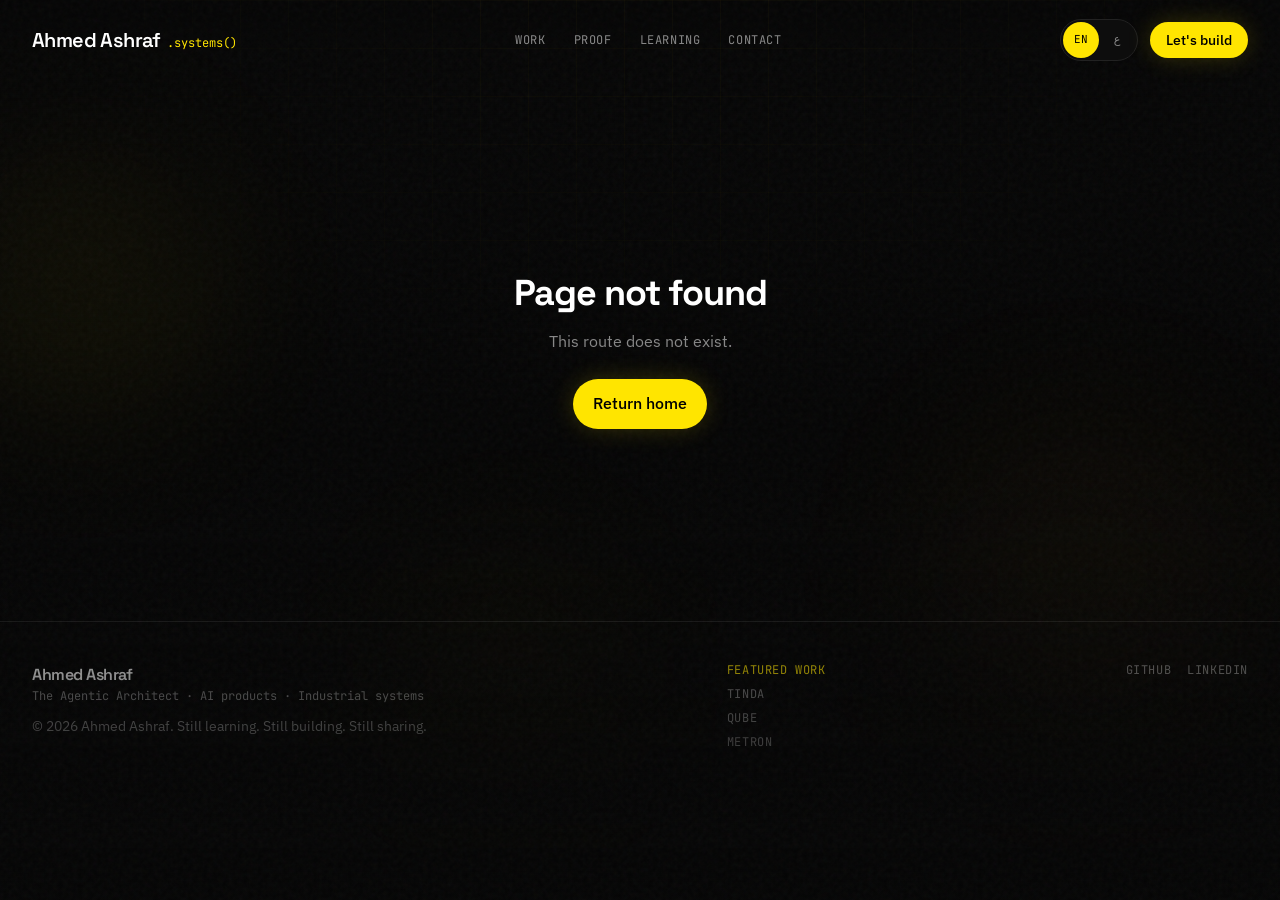
<file: project/oee-platform/index.html>
<!DOCTYPE html><html lang="en" dir="ltr" data-rh="lang,dir"><head><style type="text/css">:root{--toastify-color-light: #fff;--toastify-color-dark: #121212;--toastify-color-info: #3498db;--toastify-color-success: #07bc0c;--toastify-color-warning: #f1c40f;--toastify-color-error: hsl(6, 78%, 57%);--toastify-color-transparent: rgba(255, 255, 255, .7);--toastify-icon-color-info: var(--toastify-color-info);--toastify-icon-color-success: var(--toastify-color-success);--toastify-icon-color-warning: var(--toastify-color-warning);--toastify-icon-color-error: var(--toastify-color-error);--toastify-container-width: fit-content;--toastify-toast-width: 320px;--toastify-toast-offset: 16px;--toastify-toast-top: max(var(--toastify-toast-offset), env(safe-area-inset-top));--toastify-toast-right: max(var(--toastify-toast-offset), env(safe-area-inset-right));--toastify-toast-left: max(var(--toastify-toast-offset), env(safe-area-inset-left));--toastify-toast-bottom: max(var(--toastify-toast-offset), env(safe-area-inset-bottom));--toastify-toast-background: #fff;--toastify-toast-padding: 14px;--toastify-toast-min-height: 64px;--toastify-toast-max-height: 800px;--toastify-toast-bd-radius: 6px;--toastify-toast-shadow: 0px 4px 12px rgba(0, 0, 0, .1);--toastify-font-family: sans-serif;--toastify-z-index: 9999;--toastify-text-color-light: #757575;--toastify-text-color-dark: #fff;--toastify-text-color-info: #fff;--toastify-text-color-success: #fff;--toastify-text-color-warning: #fff;--toastify-text-color-error: #fff;--toastify-spinner-color: #616161;--toastify-spinner-color-empty-area: #e0e0e0;--toastify-color-progress-light: linear-gradient(to right, #4cd964, #5ac8fa, #007aff, #34aadc, #5856d6, #ff2d55);--toastify-color-progress-dark: #bb86fc;--toastify-color-progress-info: var(--toastify-color-info);--toastify-color-progress-success: var(--toastify-color-success);--toastify-color-progress-warning: var(--toastify-color-warning);--toastify-color-progress-error: var(--toastify-color-error);--toastify-color-progress-bgo: .2}.Toastify__toast-container{z-index:var(--toastify-z-index);-webkit-transform:translate3d(0,0,var(--toastify-z-index));position:fixed;width:var(--toastify-container-width);box-sizing:border-box;color:#fff;display:flex;flex-direction:column}.Toastify__toast-container--top-left{top:var(--toastify-toast-top);left:var(--toastify-toast-left)}.Toastify__toast-container--top-center{top:var(--toastify-toast-top);left:50%;transform:translate(-50%);align-items:center}.Toastify__toast-container--top-right{top:var(--toastify-toast-top);right:var(--toastify-toast-right);align-items:end}.Toastify__toast-container--bottom-left{bottom:var(--toastify-toast-bottom);left:var(--toastify-toast-left)}.Toastify__toast-container--bottom-center{bottom:var(--toastify-toast-bottom);left:50%;transform:translate(-50%);align-items:center}.Toastify__toast-container--bottom-right{bottom:var(--toastify-toast-bottom);right:var(--toastify-toast-right);align-items:end}.Toastify__toast{--y: 0;position:relative;touch-action:none;width:var(--toastify-toast-width);min-height:var(--toastify-toast-min-height);box-sizing:border-box;margin-bottom:1rem;padding:var(--toastify-toast-padding);border-radius:var(--toastify-toast-bd-radius);box-shadow:var(--toastify-toast-shadow);max-height:var(--toastify-toast-max-height);font-family:var(--toastify-font-family);z-index:0;display:flex;flex:1 auto;align-items:center;word-break:break-word}@media only screen and (max-width: 480px){.Toastify__toast-container{width:100vw;left:env(safe-area-inset-left);margin:0}.Toastify__toast-container--top-left,.Toastify__toast-container--top-center,.Toastify__toast-container--top-right{top:env(safe-area-inset-top);transform:translate(0)}.Toastify__toast-container--bottom-left,.Toastify__toast-container--bottom-center,.Toastify__toast-container--bottom-right{bottom:env(safe-area-inset-bottom);transform:translate(0)}.Toastify__toast-container--rtl{right:env(safe-area-inset-right);left:initial}.Toastify__toast{--toastify-toast-width: 100%;margin-bottom:0;border-radius:0}}.Toastify__toast-container[data-stacked=true]{width:var(--toastify-toast-width)}.Toastify__toast--stacked{position:absolute;width:100%;transform:translate3d(0,var(--y),0) scale(var(--s));transition:transform .3s}.Toastify__toast--stacked[data-collapsed] .Toastify__toast-body,.Toastify__toast--stacked[data-collapsed] .Toastify__close-button{transition:opacity .1s}.Toastify__toast--stacked[data-collapsed=false]{overflow:visible}.Toastify__toast--stacked[data-collapsed=true]:not(:last-child)>*{opacity:0}.Toastify__toast--stacked:after{content:"";position:absolute;left:0;right:0;height:calc(var(--g) * 1px);bottom:100%}.Toastify__toast--stacked[data-pos=top]{top:0}.Toastify__toast--stacked[data-pos=bot]{bottom:0}.Toastify__toast--stacked[data-pos=bot].Toastify__toast--stacked:before{transform-origin:top}.Toastify__toast--stacked[data-pos=top].Toastify__toast--stacked:before{transform-origin:bottom}.Toastify__toast--stacked:before{content:"";position:absolute;left:0;right:0;bottom:0;height:100%;transform:scaleY(3);z-index:-1}.Toastify__toast--rtl{direction:rtl}.Toastify__toast--close-on-click{cursor:pointer}.Toastify__toast-icon{margin-inline-end:10px;width:22px;flex-shrink:0;display:flex}.Toastify--animate{animation-fill-mode:both;animation-duration:.5s}.Toastify--animate-icon{animation-fill-mode:both;animation-duration:.3s}.Toastify__toast-theme--dark{background:var(--toastify-color-dark);color:var(--toastify-text-color-dark)}.Toastify__toast-theme--light,.Toastify__toast-theme--colored.Toastify__toast--default{background:var(--toastify-color-light);color:var(--toastify-text-color-light)}.Toastify__toast-theme--colored.Toastify__toast--info{color:var(--toastify-text-color-info);background:var(--toastify-color-info)}.Toastify__toast-theme--colored.Toastify__toast--success{color:var(--toastify-text-color-success);background:var(--toastify-color-success)}.Toastify__toast-theme--colored.Toastify__toast--warning{color:var(--toastify-text-color-warning);background:var(--toastify-color-warning)}.Toastify__toast-theme--colored.Toastify__toast--error{color:var(--toastify-text-color-error);background:var(--toastify-color-error)}.Toastify__progress-bar-theme--light{background:var(--toastify-color-progress-light)}.Toastify__progress-bar-theme--dark{background:var(--toastify-color-progress-dark)}.Toastify__progress-bar--info{background:var(--toastify-color-progress-info)}.Toastify__progress-bar--success{background:var(--toastify-color-progress-success)}.Toastify__progress-bar--warning{background:var(--toastify-color-progress-warning)}.Toastify__progress-bar--error{background:var(--toastify-color-progress-error)}.Toastify__progress-bar-theme--colored.Toastify__progress-bar--info,.Toastify__progress-bar-theme--colored.Toastify__progress-bar--success,.Toastify__progress-bar-theme--colored.Toastify__progress-bar--warning,.Toastify__progress-bar-theme--colored.Toastify__progress-bar--error{background:var(--toastify-color-transparent)}.Toastify__close-button{color:#fff;position:absolute;top:6px;right:6px;background:transparent;outline:none;border:none;padding:0;cursor:pointer;opacity:.7;transition:.3s ease;z-index:1}.Toastify__toast--rtl .Toastify__close-button{left:6px;right:unset}.Toastify__close-button--light{color:#000;opacity:.3}.Toastify__close-button>svg{fill:currentColor;height:16px;width:14px}.Toastify__close-button:hover,.Toastify__close-button:focus{opacity:1}@keyframes Toastify__trackProgress{0%{transform:scaleX(1)}to{transform:scaleX(0)}}.Toastify__progress-bar{position:absolute;bottom:0;left:0;width:100%;height:100%;z-index:1;opacity:.7;transform-origin:left}.Toastify__progress-bar--animated{animation:Toastify__trackProgress linear 1 forwards}.Toastify__progress-bar--controlled{transition:transform .2s}.Toastify__progress-bar--rtl{right:0;left:initial;transform-origin:right;border-bottom-left-radius:initial}.Toastify__progress-bar--wrp{position:absolute;overflow:hidden;bottom:0;left:0;width:100%;height:5px;border-bottom-left-radius:var(--toastify-toast-bd-radius);border-bottom-right-radius:var(--toastify-toast-bd-radius)}.Toastify__progress-bar--wrp[data-hidden=true]{opacity:0}.Toastify__progress-bar--bg{opacity:var(--toastify-color-progress-bgo);width:100%;height:100%}.Toastify__spinner{width:20px;height:20px;box-sizing:border-box;border:2px solid;border-radius:100%;border-color:var(--toastify-spinner-color-empty-area);border-right-color:var(--toastify-spinner-color);animation:Toastify__spin .65s linear infinite}@keyframes Toastify__bounceInRight{0%,60%,75%,90%,to{animation-timing-function:cubic-bezier(.215,.61,.355,1)}0%{opacity:0;transform:translate3d(3000px,0,0)}60%{opacity:1;transform:translate3d(-25px,0,0)}75%{transform:translate3d(10px,0,0)}90%{transform:translate3d(-5px,0,0)}to{transform:none}}@keyframes Toastify__bounceOutRight{20%{opacity:1;transform:translate3d(-20px,var(--y),0)}to{opacity:0;transform:translate3d(2000px,var(--y),0)}}@keyframes Toastify__bounceInLeft{0%,60%,75%,90%,to{animation-timing-function:cubic-bezier(.215,.61,.355,1)}0%{opacity:0;transform:translate3d(-3000px,0,0)}60%{opacity:1;transform:translate3d(25px,0,0)}75%{transform:translate3d(-10px,0,0)}90%{transform:translate3d(5px,0,0)}to{transform:none}}@keyframes Toastify__bounceOutLeft{20%{opacity:1;transform:translate3d(20px,var(--y),0)}to{opacity:0;transform:translate3d(-2000px,var(--y),0)}}@keyframes Toastify__bounceInUp{0%,60%,75%,90%,to{animation-timing-function:cubic-bezier(.215,.61,.355,1)}0%{opacity:0;transform:translate3d(0,3000px,0)}60%{opacity:1;transform:translate3d(0,-20px,0)}75%{transform:translate3d(0,10px,0)}90%{transform:translate3d(0,-5px,0)}to{transform:translateZ(0)}}@keyframes Toastify__bounceOutUp{20%{transform:translate3d(0,calc(var(--y) - 10px),0)}40%,45%{opacity:1;transform:translate3d(0,calc(var(--y) + 20px),0)}to{opacity:0;transform:translate3d(0,-2000px,0)}}@keyframes Toastify__bounceInDown{0%,60%,75%,90%,to{animation-timing-function:cubic-bezier(.215,.61,.355,1)}0%{opacity:0;transform:translate3d(0,-3000px,0)}60%{opacity:1;transform:translate3d(0,25px,0)}75%{transform:translate3d(0,-10px,0)}90%{transform:translate3d(0,5px,0)}to{transform:none}}@keyframes Toastify__bounceOutDown{20%{transform:translate3d(0,calc(var(--y) - 10px),0)}40%,45%{opacity:1;transform:translate3d(0,calc(var(--y) + 20px),0)}to{opacity:0;transform:translate3d(0,2000px,0)}}.Toastify__bounce-enter--top-left,.Toastify__bounce-enter--bottom-left{animation-name:Toastify__bounceInLeft}.Toastify__bounce-enter--top-right,.Toastify__bounce-enter--bottom-right{animation-name:Toastify__bounceInRight}.Toastify__bounce-enter--top-center{animation-name:Toastify__bounceInDown}.Toastify__bounce-enter--bottom-center{animation-name:Toastify__bounceInUp}.Toastify__bounce-exit--top-left,.Toastify__bounce-exit--bottom-left{animation-name:Toastify__bounceOutLeft}.Toastify__bounce-exit--top-right,.Toastify__bounce-exit--bottom-right{animation-name:Toastify__bounceOutRight}.Toastify__bounce-exit--top-center{animation-name:Toastify__bounceOutUp}.Toastify__bounce-exit--bottom-center{animation-name:Toastify__bounceOutDown}@keyframes Toastify__zoomIn{0%{opacity:0;transform:scale3d(.3,.3,.3)}50%{opacity:1}}@keyframes Toastify__zoomOut{0%{opacity:1}50%{opacity:0;transform:translate3d(0,var(--y),0) scale3d(.3,.3,.3)}to{opacity:0}}.Toastify__zoom-enter{animation-name:Toastify__zoomIn}.Toastify__zoom-exit{animation-name:Toastify__zoomOut}@keyframes Toastify__flipIn{0%{transform:perspective(400px) rotateX(90deg);animation-timing-function:ease-in;opacity:0}40%{transform:perspective(400px) rotateX(-20deg);animation-timing-function:ease-in}60%{transform:perspective(400px) rotateX(10deg);opacity:1}80%{transform:perspective(400px) rotateX(-5deg)}to{transform:perspective(400px)}}@keyframes Toastify__flipOut{0%{transform:translate3d(0,var(--y),0) perspective(400px)}30%{transform:translate3d(0,var(--y),0) perspective(400px) rotateX(-20deg);opacity:1}to{transform:translate3d(0,var(--y),0) perspective(400px) rotateX(90deg);opacity:0}}.Toastify__flip-enter{animation-name:Toastify__flipIn}.Toastify__flip-exit{animation-name:Toastify__flipOut}@keyframes Toastify__slideInRight{0%{transform:translate3d(110%,0,0);visibility:visible}to{transform:translate3d(0,var(--y),0)}}@keyframes Toastify__slideInLeft{0%{transform:translate3d(-110%,0,0);visibility:visible}to{transform:translate3d(0,var(--y),0)}}@keyframes Toastify__slideInUp{0%{transform:translate3d(0,110%,0);visibility:visible}to{transform:translate3d(0,var(--y),0)}}@keyframes Toastify__slideInDown{0%{transform:translate3d(0,-110%,0);visibility:visible}to{transform:translate3d(0,var(--y),0)}}@keyframes Toastify__slideOutRight{0%{transform:translate3d(0,var(--y),0)}to{visibility:hidden;transform:translate3d(110%,var(--y),0)}}@keyframes Toastify__slideOutLeft{0%{transform:translate3d(0,var(--y),0)}to{visibility:hidden;transform:translate3d(-110%,var(--y),0)}}@keyframes Toastify__slideOutDown{0%{transform:translate3d(0,var(--y),0)}to{visibility:hidden;transform:translate3d(0,500px,0)}}@keyframes Toastify__slideOutUp{0%{transform:translate3d(0,var(--y),0)}to{visibility:hidden;transform:translate3d(0,-500px,0)}}.Toastify__slide-enter--top-left,.Toastify__slide-enter--bottom-left{animation-name:Toastify__slideInLeft}.Toastify__slide-enter--top-right,.Toastify__slide-enter--bottom-right{animation-name:Toastify__slideInRight}.Toastify__slide-enter--top-center{animation-name:Toastify__slideInDown}.Toastify__slide-enter--bottom-center{animation-name:Toastify__slideInUp}.Toastify__slide-exit--top-left,.Toastify__slide-exit--bottom-left{animation-name:Toastify__slideOutLeft;animation-timing-function:ease-in;animation-duration:.3s}.Toastify__slide-exit--top-right,.Toastify__slide-exit--bottom-right{animation-name:Toastify__slideOutRight;animation-timing-function:ease-in;animation-duration:.3s}.Toastify__slide-exit--top-center{animation-name:Toastify__slideOutUp;animation-timing-function:ease-in;animation-duration:.3s}.Toastify__slide-exit--bottom-center{animation-name:Toastify__slideOutDown;animation-timing-function:ease-in;animation-duration:.3s}@keyframes Toastify__spin{0%{transform:rotate(0)}to{transform:rotate(360deg)}}
</style>
  <meta charset="UTF-8">
  <link rel="icon" type="image/x-icon" href="/favicon.ico">
  <link rel="icon" type="image/png" sizes="32x32" href="/favicon-32x32.png">
  <link rel="icon" type="image/png" sizes="16x16" href="/favicon-16x16.png">
  <link rel="apple-touch-icon" sizes="180x180" href="/apple-touch-icon.png">
  <link rel="icon" type="image/png" sizes="192x192" href="/android-chrome-192x192.png">
  <link rel="icon" type="image/png" sizes="512x512" href="/android-chrome-512x512.png">
  <meta name="viewport" content="width=device-width, initial-scale=1.0">
  <meta name="description" content="Ahmed Ashraf is a data scientist and AI engineer who builds AI products that run real operations: TINDA, QUBE, Metron. Cairo and Riyadh. Arabic and English.">
  <meta name="author" content="Ahmed Ashraf">
  <link rel="manifest" href="/manifest.json" crossorigin="use-credentials">
  <meta name="theme-color" content="#050505">
  <title>OEE Intelligence — A × P × Q in real time</title>
  <script type="module" crossorigin="" src="/assets/index-DtLx5kkw.js"></script>
  <link rel="modulepreload" crossorigin="" href="/assets/vendor-BEUPse3G.js">
  <link rel="modulepreload" crossorigin="" href="/assets/ui-B5d1lWEz.js">
  <link rel="stylesheet" crossorigin="" href="/assets/index-Dnwa63Bp.css">
<link rel="canonical" href="https://ahmed-ds-ml.github.io/project/oee-platform" data-rh="true"><link rel="alternate" hreflang="en" href="https://ahmed-ds-ml.github.io/project/oee-platform" data-rh="true"><link rel="alternate" hreflang="ar" href="https://ahmed-ds-ml.github.io/ar/project/oee-platform" data-rh="true"><link rel="alternate" hreflang="x-default" href="https://ahmed-ds-ml.github.io/project/oee-platform" data-rh="true"><link rel="author" href="https://ahmed-ds-ml.github.io/" data-rh="true"><meta name="description" content="Real-time OEE platform: Availability × Performance × Quality made visible — so losses have owners and improvement has a path." data-rh="true"><meta name="author" content="Ahmed Ashraf" data-rh="true"><meta name="geo.region" content="EG-C" data-rh="true"><meta name="geo.placename" content="Cairo, Egypt" data-rh="true"><meta name="ICBM" content="30.0444, 31.2357" data-rh="true"><meta name="robots" content="index, follow" data-rh="true"><meta property="og:title" content="OEE Intelligence — A × P × Q in real time" data-rh="true"><meta property="og:description" content="Real-time OEE platform: Availability × Performance × Quality made visible — so losses have owners and improvement has a path." data-rh="true"><meta property="og:url" content="https://ahmed-ds-ml.github.io/project/oee-platform" data-rh="true"><meta property="og:type" content="article" data-rh="true"><meta property="og:site_name" content="Ahmed Ashraf — Industrial AI" data-rh="true"><meta property="og:image" content="https://ahmed-ds-ml.github.io/images/og-cover.png" data-rh="true"><meta property="og:image:width" content="1200" data-rh="true"><meta property="og:image:height" content="630" data-rh="true"><meta property="og:image:alt" content="Ahmed Ashraf — Data Scientist and AI Engineer, Cairo and Riyadh, TINDA QUBE Metron" data-rh="true"><meta property="og:locale" content="en_US" data-rh="true"><meta property="og:locale:alternate" content="ar_EG" data-rh="true"><meta name="twitter:card" content="summary_large_image" data-rh="true"><meta name="twitter:title" content="OEE Intelligence — A × P × Q in real time" data-rh="true"><meta name="twitter:description" content="Real-time OEE platform: Availability × Performance × Quality made visible — so losses have owners and improvement has a path." data-rh="true"><meta name="twitter:image" content="https://ahmed-ds-ml.github.io/images/og-cover.png" data-rh="true"><meta name="twitter:site" content="@AhmedAshra31860" data-rh="true"><meta name="twitter:creator" content="@AhmedAshra31860" data-rh="true"><script type="application/ld+json" data-rh="true">{"@context":"https://schema.org","@graph":[{"@type":"Person","@id":"https://ahmed-ds-ml.github.io/#person","name":"Ahmed Ashraf","url":"https://ahmed-ds-ml.github.io/","jobTitle":"Data Scientist & AI Engineer","description":"Ahmed Ashraf is a data scientist and AI engineer who builds AI products that run real operations — TINDA, QUBE, Metron — in Arabic and English.","email":"ahmed.datascince@gmail.com","telephone":"+201062798081","image":{"@type":"ImageObject","url":"https://ahmed-ds-ml.github.io/images/og-cover.png","width":1200,"height":630},"nationality":{"@type":"Country","name":"Egypt"},"workLocation":{"@type":"Place","address":{"@type":"PostalAddress","addressLocality":"Riyadh","addressCountry":"SA"}},"areaServed":[{"@type":"Country","name":"Egypt"},{"@type":"Country","name":"Saudi Arabia"},{"@type":"Place","name":"MENA"}],"homeLocation":{"@type":"Place","address":{"@type":"PostalAddress","addressLocality":"Cairo","addressCountry":"EG"}},"worksFor":{"@type":"Organization","name":"Deep Blue Startup Studios","address":{"@type":"PostalAddress","addressLocality":"Riyadh","addressCountry":"SA"}},"alumniOf":[{"@type":"CollegeOrUniversity","name":"Cairo University — Faculty of Graduate Studies for Statistical Research"},{"@type":"CollegeOrUniversity","name":"Ain Shams University"}],"knowsLanguage":["en","ar"],"sameAs":["https://www.linkedin.com/in/ahmed-datascince/","https://github.com/Ahmed-DS-ML","https://x.com/AhmedAshra31860","https://www.kaggle.com/engahmedashraf"],"knowsAbout":["AI Products","Agentic Systems","TINDA","QUBE","Industrial AI","n8n","RAG","ERP Integration"]},{"@type":"WebSite","@id":"https://ahmed-ds-ml.github.io/#website","url":"https://ahmed-ds-ml.github.io/","name":"Ahmed Ashraf Portfolio","inLanguage":["en","ar"],"publisher":{"@id":"https://ahmed-ds-ml.github.io/#person"},"dateModified":"2026-11-03"},{"@type":"WebPage","@id":"https://ahmed-ds-ml.github.io/project/oee-platform#webpage","url":"https://ahmed-ds-ml.github.io/project/oee-platform","name":"OEE Intelligence — A × P × Q in real time","description":"Real-time OEE platform: Availability × Performance × Quality made visible — so losses have owners and improvement has a path.","dateModified":"2026-11-03","inLanguage":"en","isPartOf":{"@id":"https://ahmed-ds-ml.github.io/#website"},"about":{"@id":"https://ahmed-ds-ml.github.io/#person"}},{"@type":"BreadcrumbList","itemListElement":[{"@type":"ListItem","position":1,"name":"Ahmed Ashraf","item":"https://ahmed-ds-ml.github.io/"},{"@type":"ListItem","position":2,"name":"OEE Intelligence","item":"https://ahmed-ds-ml.github.io/project/oee-platform"}]},{"@type":"SoftwareApplication","name":"OEE Intelligence","description":"Real-time OEE platform: Availability × Performance × Quality made visible — so losses have owners and improvement has a path.","applicationCategory":"BusinessApplication","operatingSystem":"Web","author":{"@id":"https://ahmed-ds-ml.github.io/#person"}}]}</script></head>
<body class="bg-os-bg text-os-text antialiased loaded">
  <div id="root"><div class="relative min-h-dvh bg-os-bg text-os-text"><div class="pointer-events-none fixed inset-0 z-0 overflow-hidden film-grain" aria-hidden="true"><div class="absolute inset-0 tech-grid opacity-80"></div><div class="ambient-orb left-[-10%] top-[8%] h-[420px] w-[420px] animate-drift bg-[radial-gradient(circle,rgba(255,229,0,0.14)_0%,transparent_70%)]" style="transform: none;"></div><div class="ambient-orb right-[-5%] top-[35%] h-[520px] w-[520px] animate-drift-slow bg-[radial-gradient(circle,rgba(255,184,41,0.1)_0%,transparent_68%)]" style="transform: none;"></div><div class="ambient-orb bottom-[5%] left-[25%] h-[380px] w-[380px] animate-drift bg-[radial-gradient(circle,rgba(255,229,0,0.08)_0%,transparent_72%)]" style="transform: none;"></div><div class="absolute inset-0 bg-gradient-to-b from-os-bg/20 via-transparent to-os-bg/90"></div></div><a href="#main" class="skip-link">Skip to content</a><header class="relative fixed inset-x-0 top-0 z-50 border-b transition-all duration-300 border-transparent bg-transparent"><div class="pointer-events-none absolute inset-x-0 bottom-0 h-px bg-gradient-to-r from-transparent via-accent-yellow/35 to-transparent transition-opacity duration-300 opacity-0" aria-hidden="true"></div><div class="os-container flex h-16 items-center justify-between md:h-20"><a class="group flex items-baseline gap-1.5" href="/"><span class="font-display text-lg font-semibold tracking-tight text-os-text md:text-xl">Ahmed Ashraf</span><span class="hidden font-mono text-xs text-accent-yellow sm:inline">.systems()</span></a><nav class="hidden items-center gap-7 lg:flex" aria-label="Primary"><button type="button" class="min-h-11 font-mono text-xs uppercase tracking-wider text-os-muted transition-colors hover:text-os-text">Work</button><button type="button" class="min-h-11 font-mono text-xs uppercase tracking-wider text-os-muted transition-colors hover:text-os-text">Proof</button><button type="button" class="min-h-11 font-mono text-xs uppercase tracking-wider text-os-muted transition-colors hover:text-os-text">Learning</button><button type="button" class="min-h-11 font-mono text-xs uppercase tracking-wider text-os-muted transition-colors hover:text-os-text">Contact</button></nav><div class="flex items-center gap-2 sm:gap-3"><div class="inline-flex rounded-full border border-os-border bg-os-code p-0.5" role="group" aria-label="Switch language"><a class="inline-flex min-h-9 min-w-9 items-center justify-center rounded-full px-2.5 font-mono text-[11px] bg-accent-yellow text-black" aria-pressed="true" href="/project/oee-platform">EN</a><a class="inline-flex min-h-9 min-w-9 items-center justify-center rounded-full px-2.5 font-mono text-[11px] text-os-muted" aria-pressed="false" href="/ar/project/oee-platform">ع</a></div><button type="button" class="os-btn-primary hidden px-4 py-2 text-sm sm:inline-flex">Let's build</button><button type="button" class="inline-flex h-11 w-11 items-center justify-center rounded-lg border border-os-border text-os-text lg:hidden" aria-label="Open menu" aria-expanded="false"><span class="font-mono text-lg">≡</span></button></div></div></header><main id="main" class="relative z-10"><article class="pb-24 pt-28"><div class="os-container max-w-5xl"><a class="font-mono text-xs uppercase tracking-wider text-accent-yellow" href="/#platforms">← All platforms</a><header class="mt-8"><p class="font-mono text-xs uppercase tracking-[0.2em] text-os-muted">Factory analytics platform · 2024–2025</p><h1 class="mt-3 font-display text-4xl font-semibold md:text-6xl">OEE Intelligence</h1><p class="mt-3 font-display text-xl text-accent-yellow md:text-2xl">A × P × Q in real time</p><p class="mt-5 max-w-3xl text-lg text-os-muted">Real-time OEE platform: Availability × Performance × Quality made visible — so losses have owners and improvement has a path.</p><div class="mt-6 flex flex-wrap gap-3"></div></header><img src="/images/factory-automation.webp" alt="OEE Intelligence" class="mt-12 w-full rounded-2xl border border-os-border object-cover object-top shadow-glow-sm" loading="lazy"><section class="border-t border-os-border pt-10"><h2 class="font-mono text-xs uppercase tracking-[0.18em] text-accent-yellow">Overview</h2><div class="mt-4"><p class="leading-relaxed text-os-muted">Productized OEE visibility for manufacturing lines — analytics that operators and leaders can act on.</p></div></section><section class="border-t border-os-border pt-10"><h2 class="font-mono text-xs uppercase tracking-[0.18em] text-accent-yellow">Problem</h2><div class="mt-4"><p class="leading-relaxed text-os-muted">OEE was reported late or not at all; losses had no clear owner.</p></div></section><section class="border-t border-os-border pt-10"><h2 class="font-mono text-xs uppercase tracking-[0.18em] text-accent-yellow">Challenge</h2><div class="mt-4"><p class="leading-relaxed text-os-muted">Define trustworthy factors from imperfect plant data.</p></div></section><section class="border-t border-os-border pt-10"><h2 class="font-mono text-xs uppercase tracking-[0.18em] text-accent-yellow">Solution</h2><div class="mt-4"><p class="leading-relaxed text-os-muted">Real-time A×P×Q dashboards with reason-ready loss views.</p></div></section><section class="border-t border-os-border pt-10"><h2 class="font-mono text-xs uppercase tracking-[0.18em] text-accent-yellow">Architecture</h2><div class="mt-4"><p class="leading-relaxed text-os-muted">Telemetry ingest → factor engines → OEE composites → role-based dashboards.</p><div class="mt-4 flex flex-wrap items-center gap-2"><span class="rounded-lg border border-os-border bg-os-code px-3 py-2 font-mono text-xs text-os-text">Telemetry</span><span class="font-mono text-accent-yellow">→</span><span class="rounded-lg border border-os-border bg-os-code px-3 py-2 font-mono text-xs text-os-text">A / P / Q</span><span class="font-mono text-accent-yellow">→</span><span class="rounded-lg border border-os-border bg-os-code px-3 py-2 font-mono text-xs text-os-text">OEE score</span><span class="font-mono text-accent-yellow">→</span><span class="rounded-lg border border-os-border bg-os-code px-3 py-2 font-mono text-xs text-os-text">Action</span></div></div></section><section class="border-t border-os-border pt-10"><h2 class="font-mono text-xs uppercase tracking-[0.18em] text-accent-yellow">Business flow</h2><div class="mt-4"><p class="mb-2 text-sm text-os-muted">What the platform sells — the outcome chain:</p><div class="mt-4 flex flex-wrap items-center gap-2"><span class="rounded-lg border border-os-border bg-os-code px-3 py-2 font-mono text-xs text-os-text">Measure</span><span class="font-mono text-accent-yellow">→</span><span class="rounded-lg border border-os-border bg-os-code px-3 py-2 font-mono text-xs text-os-text">Attribute loss</span><span class="font-mono text-accent-yellow">→</span><span class="rounded-lg border border-os-border bg-os-code px-3 py-2 font-mono text-xs text-os-text">Improve</span></div></div></section><section class="border-t border-os-border pt-10"><h2 class="font-mono text-xs uppercase tracking-[0.18em] text-accent-yellow">Capabilities</h2><div class="mt-4"><div class="flex flex-wrap gap-2"><span class="rounded-full border border-os-border bg-os-code px-3 py-1.5 font-mono text-[11px] uppercase tracking-wider text-os-muted">Live OEE</span><span class="rounded-full border border-os-border bg-os-code px-3 py-1.5 font-mono text-[11px] uppercase tracking-wider text-os-muted">Loss reasons</span><span class="rounded-full border border-os-border bg-os-code px-3 py-1.5 font-mono text-[11px] uppercase tracking-wider text-os-muted">Shift views</span></div></div></section><section class="border-t border-os-border pt-10"><h2 class="font-mono text-xs uppercase tracking-[0.18em] text-accent-yellow">Challenges</h2><div class="mt-4"><p class="leading-relaxed text-os-muted">Data quality, shift handoffs, and cultural adoption of reason codes.</p></div></section><section class="border-t border-os-border pt-10"><h2 class="font-mono text-xs uppercase tracking-[0.18em] text-accent-yellow">Lessons learned</h2><div class="mt-4"><p class="leading-relaxed text-os-muted">OEE without ownership is vanity — pair metrics with reason codes.</p></div></section><section class="border-t border-os-border pt-10"><h2 class="font-mono text-xs uppercase tracking-[0.18em] text-accent-yellow">Impact</h2><div class="mt-4"><p class="leading-relaxed text-os-muted">Direct input into Metron’s industrial OS narrative.</p></div></section><section class="border-t border-os-border pt-10"><h2 class="font-mono text-xs uppercase tracking-[0.18em] text-accent-yellow">Gallery</h2><div class="mt-4"><div class="grid gap-4 sm:grid-cols-2"><img src="/images/factory-automation.webp" alt="OEE Intelligence" class="w-full rounded-xl border border-os-border object-cover" loading="lazy"><img src="/images/achievements/Production-Dashboard.webp" alt="OEE Intelligence" class="w-full rounded-xl border border-os-border object-cover" loading="lazy"></div></div></section><section class="border-t border-os-border pt-10"><h2 class="font-mono text-xs uppercase tracking-[0.18em] text-accent-yellow">Technology</h2><div class="mt-4"><div class="flex flex-wrap gap-2"><span class="rounded-full border border-accent-yellow/30 bg-accent-yellow/5 px-3 py-1.5 font-mono text-[11px] text-accent-yellow">OEE</span><span class="rounded-full border border-accent-yellow/30 bg-accent-yellow/5 px-3 py-1.5 font-mono text-[11px] text-accent-yellow">Dashboards</span><span class="rounded-full border border-accent-yellow/30 bg-accent-yellow/5 px-3 py-1.5 font-mono text-[11px] text-accent-yellow">Telemetry</span><span class="rounded-full border border-accent-yellow/30 bg-accent-yellow/5 px-3 py-1.5 font-mono text-[11px] text-accent-yellow">Python</span><span class="rounded-full border border-accent-yellow/30 bg-accent-yellow/5 px-3 py-1.5 font-mono text-[11px] text-accent-yellow">Analytics</span></div></div></section><section class="border-t border-os-border pt-10"><h2 class="font-mono text-xs uppercase tracking-[0.18em] text-accent-yellow">Future roadmap</h2><div class="mt-4"><p class="leading-relaxed text-os-muted">Agent-suggested countermeasures with HITL approval.</p></div></section></div></article></main><footer class="border-t border-os-border py-10"><div class="os-container flex flex-col gap-6 sm:flex-row sm:items-start sm:justify-between"><div class="text-center sm:text-start"><p class="font-display font-semibold">Ahmed Ashraf</p><p class="font-mono text-xs text-os-muted">The Agentic Architect · AI products · Industrial systems</p><p class="mt-3 text-sm text-os-muted">© 2026 Ahmed Ashraf. Still learning. Still building. Still sharing.</p></div><nav aria-label="Featured work" class="flex flex-col items-center gap-2 font-mono text-xs uppercase tracking-wider text-os-muted sm:items-start"><p class="text-accent-yellow">Featured work</p><a class="hover:text-accent-yellow" href="/project/tinda">TINDA</a><a class="hover:text-accent-yellow" href="/project/qube">QUBE</a><a class="hover:text-accent-yellow" href="/project/metron">Metron</a></nav><div class="flex justify-center gap-4 font-mono text-xs uppercase tracking-wider text-os-muted"><a href="https://github.com/Ahmed-DS-ML" class="hover:text-accent-yellow" target="_blank" rel="noopener noreferrer">GitHub</a><a href="https://www.linkedin.com/in/ahmed-datascince/" class="hover:text-accent-yellow" target="_blank" rel="noopener noreferrer">LinkedIn</a></div></div></footer></div></div>
  <script>
    window.addEventListener('load', () => document.body.classList.add('loaded'));
    if ('serviceWorker' in navigator) {
      navigator.serviceWorker.getRegistrations().then((regs) => {
        regs.forEach((reg) => reg.unregister());
      }).catch(() => {});
    }
  </script>


</body></html>
</file>
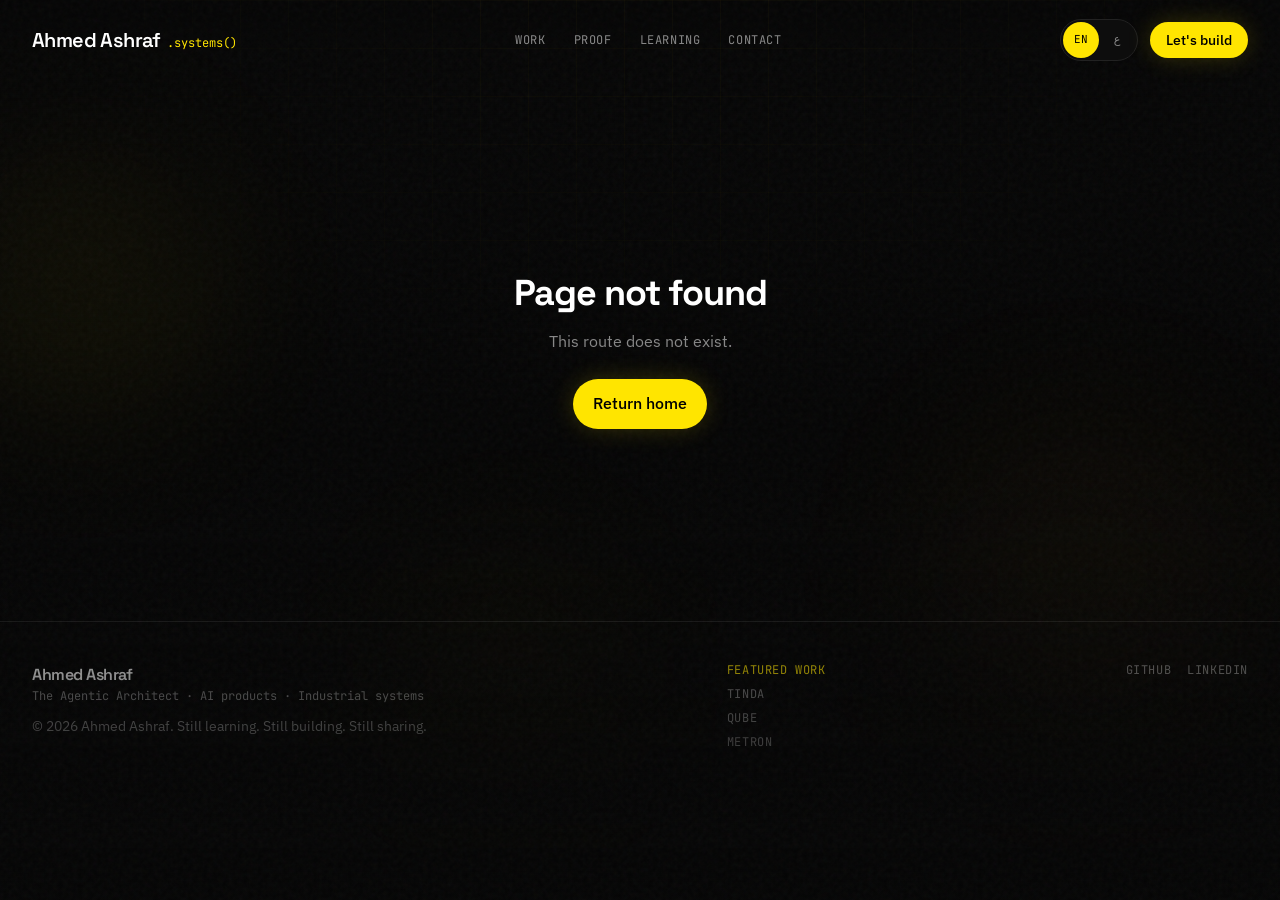
<file: project/qube/index.html>
<!DOCTYPE html><html lang="en" dir="ltr" data-rh="lang,dir"><head><style type="text/css">:root{--toastify-color-light: #fff;--toastify-color-dark: #121212;--toastify-color-info: #3498db;--toastify-color-success: #07bc0c;--toastify-color-warning: #f1c40f;--toastify-color-error: hsl(6, 78%, 57%);--toastify-color-transparent: rgba(255, 255, 255, .7);--toastify-icon-color-info: var(--toastify-color-info);--toastify-icon-color-success: var(--toastify-color-success);--toastify-icon-color-warning: var(--toastify-color-warning);--toastify-icon-color-error: var(--toastify-color-error);--toastify-container-width: fit-content;--toastify-toast-width: 320px;--toastify-toast-offset: 16px;--toastify-toast-top: max(var(--toastify-toast-offset), env(safe-area-inset-top));--toastify-toast-right: max(var(--toastify-toast-offset), env(safe-area-inset-right));--toastify-toast-left: max(var(--toastify-toast-offset), env(safe-area-inset-left));--toastify-toast-bottom: max(var(--toastify-toast-offset), env(safe-area-inset-bottom));--toastify-toast-background: #fff;--toastify-toast-padding: 14px;--toastify-toast-min-height: 64px;--toastify-toast-max-height: 800px;--toastify-toast-bd-radius: 6px;--toastify-toast-shadow: 0px 4px 12px rgba(0, 0, 0, .1);--toastify-font-family: sans-serif;--toastify-z-index: 9999;--toastify-text-color-light: #757575;--toastify-text-color-dark: #fff;--toastify-text-color-info: #fff;--toastify-text-color-success: #fff;--toastify-text-color-warning: #fff;--toastify-text-color-error: #fff;--toastify-spinner-color: #616161;--toastify-spinner-color-empty-area: #e0e0e0;--toastify-color-progress-light: linear-gradient(to right, #4cd964, #5ac8fa, #007aff, #34aadc, #5856d6, #ff2d55);--toastify-color-progress-dark: #bb86fc;--toastify-color-progress-info: var(--toastify-color-info);--toastify-color-progress-success: var(--toastify-color-success);--toastify-color-progress-warning: var(--toastify-color-warning);--toastify-color-progress-error: var(--toastify-color-error);--toastify-color-progress-bgo: .2}.Toastify__toast-container{z-index:var(--toastify-z-index);-webkit-transform:translate3d(0,0,var(--toastify-z-index));position:fixed;width:var(--toastify-container-width);box-sizing:border-box;color:#fff;display:flex;flex-direction:column}.Toastify__toast-container--top-left{top:var(--toastify-toast-top);left:var(--toastify-toast-left)}.Toastify__toast-container--top-center{top:var(--toastify-toast-top);left:50%;transform:translate(-50%);align-items:center}.Toastify__toast-container--top-right{top:var(--toastify-toast-top);right:var(--toastify-toast-right);align-items:end}.Toastify__toast-container--bottom-left{bottom:var(--toastify-toast-bottom);left:var(--toastify-toast-left)}.Toastify__toast-container--bottom-center{bottom:var(--toastify-toast-bottom);left:50%;transform:translate(-50%);align-items:center}.Toastify__toast-container--bottom-right{bottom:var(--toastify-toast-bottom);right:var(--toastify-toast-right);align-items:end}.Toastify__toast{--y: 0;position:relative;touch-action:none;width:var(--toastify-toast-width);min-height:var(--toastify-toast-min-height);box-sizing:border-box;margin-bottom:1rem;padding:var(--toastify-toast-padding);border-radius:var(--toastify-toast-bd-radius);box-shadow:var(--toastify-toast-shadow);max-height:var(--toastify-toast-max-height);font-family:var(--toastify-font-family);z-index:0;display:flex;flex:1 auto;align-items:center;word-break:break-word}@media only screen and (max-width: 480px){.Toastify__toast-container{width:100vw;left:env(safe-area-inset-left);margin:0}.Toastify__toast-container--top-left,.Toastify__toast-container--top-center,.Toastify__toast-container--top-right{top:env(safe-area-inset-top);transform:translate(0)}.Toastify__toast-container--bottom-left,.Toastify__toast-container--bottom-center,.Toastify__toast-container--bottom-right{bottom:env(safe-area-inset-bottom);transform:translate(0)}.Toastify__toast-container--rtl{right:env(safe-area-inset-right);left:initial}.Toastify__toast{--toastify-toast-width: 100%;margin-bottom:0;border-radius:0}}.Toastify__toast-container[data-stacked=true]{width:var(--toastify-toast-width)}.Toastify__toast--stacked{position:absolute;width:100%;transform:translate3d(0,var(--y),0) scale(var(--s));transition:transform .3s}.Toastify__toast--stacked[data-collapsed] .Toastify__toast-body,.Toastify__toast--stacked[data-collapsed] .Toastify__close-button{transition:opacity .1s}.Toastify__toast--stacked[data-collapsed=false]{overflow:visible}.Toastify__toast--stacked[data-collapsed=true]:not(:last-child)>*{opacity:0}.Toastify__toast--stacked:after{content:"";position:absolute;left:0;right:0;height:calc(var(--g) * 1px);bottom:100%}.Toastify__toast--stacked[data-pos=top]{top:0}.Toastify__toast--stacked[data-pos=bot]{bottom:0}.Toastify__toast--stacked[data-pos=bot].Toastify__toast--stacked:before{transform-origin:top}.Toastify__toast--stacked[data-pos=top].Toastify__toast--stacked:before{transform-origin:bottom}.Toastify__toast--stacked:before{content:"";position:absolute;left:0;right:0;bottom:0;height:100%;transform:scaleY(3);z-index:-1}.Toastify__toast--rtl{direction:rtl}.Toastify__toast--close-on-click{cursor:pointer}.Toastify__toast-icon{margin-inline-end:10px;width:22px;flex-shrink:0;display:flex}.Toastify--animate{animation-fill-mode:both;animation-duration:.5s}.Toastify--animate-icon{animation-fill-mode:both;animation-duration:.3s}.Toastify__toast-theme--dark{background:var(--toastify-color-dark);color:var(--toastify-text-color-dark)}.Toastify__toast-theme--light,.Toastify__toast-theme--colored.Toastify__toast--default{background:var(--toastify-color-light);color:var(--toastify-text-color-light)}.Toastify__toast-theme--colored.Toastify__toast--info{color:var(--toastify-text-color-info);background:var(--toastify-color-info)}.Toastify__toast-theme--colored.Toastify__toast--success{color:var(--toastify-text-color-success);background:var(--toastify-color-success)}.Toastify__toast-theme--colored.Toastify__toast--warning{color:var(--toastify-text-color-warning);background:var(--toastify-color-warning)}.Toastify__toast-theme--colored.Toastify__toast--error{color:var(--toastify-text-color-error);background:var(--toastify-color-error)}.Toastify__progress-bar-theme--light{background:var(--toastify-color-progress-light)}.Toastify__progress-bar-theme--dark{background:var(--toastify-color-progress-dark)}.Toastify__progress-bar--info{background:var(--toastify-color-progress-info)}.Toastify__progress-bar--success{background:var(--toastify-color-progress-success)}.Toastify__progress-bar--warning{background:var(--toastify-color-progress-warning)}.Toastify__progress-bar--error{background:var(--toastify-color-progress-error)}.Toastify__progress-bar-theme--colored.Toastify__progress-bar--info,.Toastify__progress-bar-theme--colored.Toastify__progress-bar--success,.Toastify__progress-bar-theme--colored.Toastify__progress-bar--warning,.Toastify__progress-bar-theme--colored.Toastify__progress-bar--error{background:var(--toastify-color-transparent)}.Toastify__close-button{color:#fff;position:absolute;top:6px;right:6px;background:transparent;outline:none;border:none;padding:0;cursor:pointer;opacity:.7;transition:.3s ease;z-index:1}.Toastify__toast--rtl .Toastify__close-button{left:6px;right:unset}.Toastify__close-button--light{color:#000;opacity:.3}.Toastify__close-button>svg{fill:currentColor;height:16px;width:14px}.Toastify__close-button:hover,.Toastify__close-button:focus{opacity:1}@keyframes Toastify__trackProgress{0%{transform:scaleX(1)}to{transform:scaleX(0)}}.Toastify__progress-bar{position:absolute;bottom:0;left:0;width:100%;height:100%;z-index:1;opacity:.7;transform-origin:left}.Toastify__progress-bar--animated{animation:Toastify__trackProgress linear 1 forwards}.Toastify__progress-bar--controlled{transition:transform .2s}.Toastify__progress-bar--rtl{right:0;left:initial;transform-origin:right;border-bottom-left-radius:initial}.Toastify__progress-bar--wrp{position:absolute;overflow:hidden;bottom:0;left:0;width:100%;height:5px;border-bottom-left-radius:var(--toastify-toast-bd-radius);border-bottom-right-radius:var(--toastify-toast-bd-radius)}.Toastify__progress-bar--wrp[data-hidden=true]{opacity:0}.Toastify__progress-bar--bg{opacity:var(--toastify-color-progress-bgo);width:100%;height:100%}.Toastify__spinner{width:20px;height:20px;box-sizing:border-box;border:2px solid;border-radius:100%;border-color:var(--toastify-spinner-color-empty-area);border-right-color:var(--toastify-spinner-color);animation:Toastify__spin .65s linear infinite}@keyframes Toastify__bounceInRight{0%,60%,75%,90%,to{animation-timing-function:cubic-bezier(.215,.61,.355,1)}0%{opacity:0;transform:translate3d(3000px,0,0)}60%{opacity:1;transform:translate3d(-25px,0,0)}75%{transform:translate3d(10px,0,0)}90%{transform:translate3d(-5px,0,0)}to{transform:none}}@keyframes Toastify__bounceOutRight{20%{opacity:1;transform:translate3d(-20px,var(--y),0)}to{opacity:0;transform:translate3d(2000px,var(--y),0)}}@keyframes Toastify__bounceInLeft{0%,60%,75%,90%,to{animation-timing-function:cubic-bezier(.215,.61,.355,1)}0%{opacity:0;transform:translate3d(-3000px,0,0)}60%{opacity:1;transform:translate3d(25px,0,0)}75%{transform:translate3d(-10px,0,0)}90%{transform:translate3d(5px,0,0)}to{transform:none}}@keyframes Toastify__bounceOutLeft{20%{opacity:1;transform:translate3d(20px,var(--y),0)}to{opacity:0;transform:translate3d(-2000px,var(--y),0)}}@keyframes Toastify__bounceInUp{0%,60%,75%,90%,to{animation-timing-function:cubic-bezier(.215,.61,.355,1)}0%{opacity:0;transform:translate3d(0,3000px,0)}60%{opacity:1;transform:translate3d(0,-20px,0)}75%{transform:translate3d(0,10px,0)}90%{transform:translate3d(0,-5px,0)}to{transform:translateZ(0)}}@keyframes Toastify__bounceOutUp{20%{transform:translate3d(0,calc(var(--y) - 10px),0)}40%,45%{opacity:1;transform:translate3d(0,calc(var(--y) + 20px),0)}to{opacity:0;transform:translate3d(0,-2000px,0)}}@keyframes Toastify__bounceInDown{0%,60%,75%,90%,to{animation-timing-function:cubic-bezier(.215,.61,.355,1)}0%{opacity:0;transform:translate3d(0,-3000px,0)}60%{opacity:1;transform:translate3d(0,25px,0)}75%{transform:translate3d(0,-10px,0)}90%{transform:translate3d(0,5px,0)}to{transform:none}}@keyframes Toastify__bounceOutDown{20%{transform:translate3d(0,calc(var(--y) - 10px),0)}40%,45%{opacity:1;transform:translate3d(0,calc(var(--y) + 20px),0)}to{opacity:0;transform:translate3d(0,2000px,0)}}.Toastify__bounce-enter--top-left,.Toastify__bounce-enter--bottom-left{animation-name:Toastify__bounceInLeft}.Toastify__bounce-enter--top-right,.Toastify__bounce-enter--bottom-right{animation-name:Toastify__bounceInRight}.Toastify__bounce-enter--top-center{animation-name:Toastify__bounceInDown}.Toastify__bounce-enter--bottom-center{animation-name:Toastify__bounceInUp}.Toastify__bounce-exit--top-left,.Toastify__bounce-exit--bottom-left{animation-name:Toastify__bounceOutLeft}.Toastify__bounce-exit--top-right,.Toastify__bounce-exit--bottom-right{animation-name:Toastify__bounceOutRight}.Toastify__bounce-exit--top-center{animation-name:Toastify__bounceOutUp}.Toastify__bounce-exit--bottom-center{animation-name:Toastify__bounceOutDown}@keyframes Toastify__zoomIn{0%{opacity:0;transform:scale3d(.3,.3,.3)}50%{opacity:1}}@keyframes Toastify__zoomOut{0%{opacity:1}50%{opacity:0;transform:translate3d(0,var(--y),0) scale3d(.3,.3,.3)}to{opacity:0}}.Toastify__zoom-enter{animation-name:Toastify__zoomIn}.Toastify__zoom-exit{animation-name:Toastify__zoomOut}@keyframes Toastify__flipIn{0%{transform:perspective(400px) rotateX(90deg);animation-timing-function:ease-in;opacity:0}40%{transform:perspective(400px) rotateX(-20deg);animation-timing-function:ease-in}60%{transform:perspective(400px) rotateX(10deg);opacity:1}80%{transform:perspective(400px) rotateX(-5deg)}to{transform:perspective(400px)}}@keyframes Toastify__flipOut{0%{transform:translate3d(0,var(--y),0) perspective(400px)}30%{transform:translate3d(0,var(--y),0) perspective(400px) rotateX(-20deg);opacity:1}to{transform:translate3d(0,var(--y),0) perspective(400px) rotateX(90deg);opacity:0}}.Toastify__flip-enter{animation-name:Toastify__flipIn}.Toastify__flip-exit{animation-name:Toastify__flipOut}@keyframes Toastify__slideInRight{0%{transform:translate3d(110%,0,0);visibility:visible}to{transform:translate3d(0,var(--y),0)}}@keyframes Toastify__slideInLeft{0%{transform:translate3d(-110%,0,0);visibility:visible}to{transform:translate3d(0,var(--y),0)}}@keyframes Toastify__slideInUp{0%{transform:translate3d(0,110%,0);visibility:visible}to{transform:translate3d(0,var(--y),0)}}@keyframes Toastify__slideInDown{0%{transform:translate3d(0,-110%,0);visibility:visible}to{transform:translate3d(0,var(--y),0)}}@keyframes Toastify__slideOutRight{0%{transform:translate3d(0,var(--y),0)}to{visibility:hidden;transform:translate3d(110%,var(--y),0)}}@keyframes Toastify__slideOutLeft{0%{transform:translate3d(0,var(--y),0)}to{visibility:hidden;transform:translate3d(-110%,var(--y),0)}}@keyframes Toastify__slideOutDown{0%{transform:translate3d(0,var(--y),0)}to{visibility:hidden;transform:translate3d(0,500px,0)}}@keyframes Toastify__slideOutUp{0%{transform:translate3d(0,var(--y),0)}to{visibility:hidden;transform:translate3d(0,-500px,0)}}.Toastify__slide-enter--top-left,.Toastify__slide-enter--bottom-left{animation-name:Toastify__slideInLeft}.Toastify__slide-enter--top-right,.Toastify__slide-enter--bottom-right{animation-name:Toastify__slideInRight}.Toastify__slide-enter--top-center{animation-name:Toastify__slideInDown}.Toastify__slide-enter--bottom-center{animation-name:Toastify__slideInUp}.Toastify__slide-exit--top-left,.Toastify__slide-exit--bottom-left{animation-name:Toastify__slideOutLeft;animation-timing-function:ease-in;animation-duration:.3s}.Toastify__slide-exit--top-right,.Toastify__slide-exit--bottom-right{animation-name:Toastify__slideOutRight;animation-timing-function:ease-in;animation-duration:.3s}.Toastify__slide-exit--top-center{animation-name:Toastify__slideOutUp;animation-timing-function:ease-in;animation-duration:.3s}.Toastify__slide-exit--bottom-center{animation-name:Toastify__slideOutDown;animation-timing-function:ease-in;animation-duration:.3s}@keyframes Toastify__spin{0%{transform:rotate(0)}to{transform:rotate(360deg)}}
</style>
  <meta charset="UTF-8">
  <link rel="icon" type="image/x-icon" href="/favicon.ico">
  <link rel="icon" type="image/png" sizes="32x32" href="/favicon-32x32.png">
  <link rel="icon" type="image/png" sizes="16x16" href="/favicon-16x16.png">
  <link rel="apple-touch-icon" sizes="180x180" href="/apple-touch-icon.png">
  <link rel="icon" type="image/png" sizes="192x192" href="/android-chrome-192x192.png">
  <link rel="icon" type="image/png" sizes="512x512" href="/android-chrome-512x512.png">
  <meta name="viewport" content="width=device-width, initial-scale=1.0">
  <meta name="description" content="Ahmed Ashraf is a data scientist and AI engineer who builds AI products that run real operations: TINDA, QUBE, Metron. Cairo and Riyadh. Arabic and English.">
  <meta name="author" content="Ahmed Ashraf">
  <link rel="manifest" href="/manifest.json" crossorigin="use-credentials">
  <meta name="theme-color" content="#050505">
  <title>QUBE — E-commerce &amp; digital product</title>
  <script type="module" crossorigin="" src="/assets/index-DtLx5kkw.js"></script>
  <link rel="modulepreload" crossorigin="" href="/assets/vendor-BEUPse3G.js">
  <link rel="modulepreload" crossorigin="" href="/assets/ui-B5d1lWEz.js">
  <link rel="stylesheet" crossorigin="" href="/assets/index-Dnwa63Bp.css">
<link rel="canonical" href="https://ahmed-ds-ml.github.io/project/qube" data-rh="true"><link rel="alternate" hreflang="en" href="https://ahmed-ds-ml.github.io/project/qube" data-rh="true"><link rel="alternate" hreflang="ar" href="https://ahmed-ds-ml.github.io/ar/project/qube" data-rh="true"><link rel="alternate" hreflang="x-default" href="https://ahmed-ds-ml.github.io/project/qube" data-rh="true"><link rel="author" href="https://ahmed-ds-ml.github.io/" data-rh="true"><meta name="description" content="Digital commerce product: architecture and user flows, discovery and presentation, journey from discovery to conversion, UX consistency, and the bridge between business requirements and technical implementation." data-rh="true"><meta name="author" content="Ahmed Ashraf" data-rh="true"><meta name="geo.region" content="EG-C" data-rh="true"><meta name="geo.placename" content="Cairo, Egypt" data-rh="true"><meta name="ICBM" content="30.0444, 31.2357" data-rh="true"><meta name="robots" content="index, follow" data-rh="true"><meta property="og:title" content="QUBE — E-commerce &amp; digital product" data-rh="true"><meta property="og:description" content="Digital commerce product: architecture and user flows, discovery and presentation, journey from discovery to conversion, UX consistency, and the bridge between business requirements and technical implementation." data-rh="true"><meta property="og:url" content="https://ahmed-ds-ml.github.io/project/qube" data-rh="true"><meta property="og:type" content="article" data-rh="true"><meta property="og:site_name" content="Ahmed Ashraf — Industrial AI" data-rh="true"><meta property="og:image" content="https://ahmed-ds-ml.github.io/images/og-cover.png" data-rh="true"><meta property="og:image:width" content="1200" data-rh="true"><meta property="og:image:height" content="630" data-rh="true"><meta property="og:image:alt" content="Ahmed Ashraf — Data Scientist and AI Engineer, Cairo and Riyadh, TINDA QUBE Metron" data-rh="true"><meta property="og:locale" content="en_US" data-rh="true"><meta property="og:locale:alternate" content="ar_EG" data-rh="true"><meta name="twitter:card" content="summary_large_image" data-rh="true"><meta name="twitter:title" content="QUBE — E-commerce &amp; digital product" data-rh="true"><meta name="twitter:description" content="Digital commerce product: architecture and user flows, discovery and presentation, journey from discovery to conversion, UX consistency, and the bridge between business requirements and technical implementation." data-rh="true"><meta name="twitter:image" content="https://ahmed-ds-ml.github.io/images/og-cover.png" data-rh="true"><meta name="twitter:site" content="@AhmedAshra31860" data-rh="true"><meta name="twitter:creator" content="@AhmedAshra31860" data-rh="true"><script type="application/ld+json" data-rh="true">{"@context":"https://schema.org","@graph":[{"@type":"Person","@id":"https://ahmed-ds-ml.github.io/#person","name":"Ahmed Ashraf","url":"https://ahmed-ds-ml.github.io/","jobTitle":"Data Scientist & AI Engineer","description":"Ahmed Ashraf is a data scientist and AI engineer who builds AI products that run real operations — TINDA, QUBE, Metron — in Arabic and English.","email":"ahmed.datascince@gmail.com","telephone":"+201062798081","image":{"@type":"ImageObject","url":"https://ahmed-ds-ml.github.io/images/og-cover.png","width":1200,"height":630},"nationality":{"@type":"Country","name":"Egypt"},"workLocation":{"@type":"Place","address":{"@type":"PostalAddress","addressLocality":"Riyadh","addressCountry":"SA"}},"areaServed":[{"@type":"Country","name":"Egypt"},{"@type":"Country","name":"Saudi Arabia"},{"@type":"Place","name":"MENA"}],"homeLocation":{"@type":"Place","address":{"@type":"PostalAddress","addressLocality":"Cairo","addressCountry":"EG"}},"worksFor":{"@type":"Organization","name":"Deep Blue Startup Studios","address":{"@type":"PostalAddress","addressLocality":"Riyadh","addressCountry":"SA"}},"alumniOf":[{"@type":"CollegeOrUniversity","name":"Cairo University — Faculty of Graduate Studies for Statistical Research"},{"@type":"CollegeOrUniversity","name":"Ain Shams University"}],"knowsLanguage":["en","ar"],"sameAs":["https://www.linkedin.com/in/ahmed-datascince/","https://github.com/Ahmed-DS-ML","https://x.com/AhmedAshra31860","https://www.kaggle.com/engahmedashraf"],"knowsAbout":["AI Products","Agentic Systems","TINDA","QUBE","Industrial AI","n8n","RAG","ERP Integration"]},{"@type":"WebSite","@id":"https://ahmed-ds-ml.github.io/#website","url":"https://ahmed-ds-ml.github.io/","name":"Ahmed Ashraf Portfolio","inLanguage":["en","ar"],"publisher":{"@id":"https://ahmed-ds-ml.github.io/#person"},"dateModified":"2026-11-03"},{"@type":"WebPage","@id":"https://ahmed-ds-ml.github.io/project/qube#webpage","url":"https://ahmed-ds-ml.github.io/project/qube","name":"QUBE — E-commerce & digital product","description":"Digital commerce product: architecture and user flows, discovery and presentation, journey from discovery to conversion, UX consistency, and the bridge between business requirements and technical implementation.","dateModified":"2026-11-03","inLanguage":"en","isPartOf":{"@id":"https://ahmed-ds-ml.github.io/#website"},"about":{"@id":"https://ahmed-ds-ml.github.io/#person"}},{"@type":"BreadcrumbList","itemListElement":[{"@type":"ListItem","position":1,"name":"Ahmed Ashraf","item":"https://ahmed-ds-ml.github.io/"},{"@type":"ListItem","position":2,"name":"QUBE","item":"https://ahmed-ds-ml.github.io/project/qube"}]},{"@type":"SoftwareApplication","name":"QUBE","description":"Digital commerce product: architecture and user flows, discovery and presentation, journey from discovery to conversion, UX consistency, and the bridge between business requirements and technical implementation.","applicationCategory":"BusinessApplication","operatingSystem":"Web","author":{"@id":"https://ahmed-ds-ml.github.io/#person"}}]}</script></head>
<body class="bg-os-bg text-os-text antialiased loaded">
  <div id="root"><div class="relative min-h-dvh bg-os-bg text-os-text"><div class="pointer-events-none fixed inset-0 z-0 overflow-hidden film-grain" aria-hidden="true"><div class="absolute inset-0 tech-grid opacity-80"></div><div class="ambient-orb left-[-10%] top-[8%] h-[420px] w-[420px] animate-drift bg-[radial-gradient(circle,rgba(255,229,0,0.14)_0%,transparent_70%)]" style="transform: none;"></div><div class="ambient-orb right-[-5%] top-[35%] h-[520px] w-[520px] animate-drift-slow bg-[radial-gradient(circle,rgba(255,184,41,0.1)_0%,transparent_68%)]" style="transform: none;"></div><div class="ambient-orb bottom-[5%] left-[25%] h-[380px] w-[380px] animate-drift bg-[radial-gradient(circle,rgba(255,229,0,0.08)_0%,transparent_72%)]" style="transform: none;"></div><div class="absolute inset-0 bg-gradient-to-b from-os-bg/20 via-transparent to-os-bg/90"></div></div><a href="#main" class="skip-link">Skip to content</a><header class="relative fixed inset-x-0 top-0 z-50 border-b transition-all duration-300 border-transparent bg-transparent"><div class="pointer-events-none absolute inset-x-0 bottom-0 h-px bg-gradient-to-r from-transparent via-accent-yellow/35 to-transparent transition-opacity duration-300 opacity-0" aria-hidden="true"></div><div class="os-container flex h-16 items-center justify-between md:h-20"><a class="group flex items-baseline gap-1.5" href="/"><span class="font-display text-lg font-semibold tracking-tight text-os-text md:text-xl">Ahmed Ashraf</span><span class="hidden font-mono text-xs text-accent-yellow sm:inline">.systems()</span></a><nav class="hidden items-center gap-7 lg:flex" aria-label="Primary"><button type="button" class="min-h-11 font-mono text-xs uppercase tracking-wider text-os-muted transition-colors hover:text-os-text">Work</button><button type="button" class="min-h-11 font-mono text-xs uppercase tracking-wider text-os-muted transition-colors hover:text-os-text">Proof</button><button type="button" class="min-h-11 font-mono text-xs uppercase tracking-wider text-os-muted transition-colors hover:text-os-text">Learning</button><button type="button" class="min-h-11 font-mono text-xs uppercase tracking-wider text-os-muted transition-colors hover:text-os-text">Contact</button></nav><div class="flex items-center gap-2 sm:gap-3"><div class="inline-flex rounded-full border border-os-border bg-os-code p-0.5" role="group" aria-label="Switch language"><a class="inline-flex min-h-9 min-w-9 items-center justify-center rounded-full px-2.5 font-mono text-[11px] bg-accent-yellow text-black" aria-pressed="true" href="/project/qube">EN</a><a class="inline-flex min-h-9 min-w-9 items-center justify-center rounded-full px-2.5 font-mono text-[11px] text-os-muted" aria-pressed="false" href="/ar/project/qube">ع</a></div><button type="button" class="os-btn-primary hidden px-4 py-2 text-sm sm:inline-flex">Let's build</button><button type="button" class="inline-flex h-11 w-11 items-center justify-center rounded-lg border border-os-border text-os-text lg:hidden" aria-label="Open menu" aria-expanded="false"><span class="font-mono text-lg">≡</span></button></div></div></header><main id="main" class="relative z-10"><article class="pb-24 pt-28"><div class="os-container max-w-5xl"><a class="font-mono text-xs uppercase tracking-wider text-accent-yellow" href="/#platforms">← All platforms</a><header class="mt-8"><p class="font-mono text-xs uppercase tracking-[0.2em] text-os-muted">E-commerce · Product development · UX · Digital transformation · 2025–Present · Product engineering</p><h1 class="mt-3 font-display text-4xl font-semibold md:text-6xl">QUBE</h1><p class="mt-3 font-display text-xl text-accent-yellow md:text-2xl">E-commerce &amp; digital product</p><p class="mt-4 inline-flex rounded-full border border-accent-yellow/40 bg-accent-yellow/10 px-3 py-1 font-mono text-xs uppercase tracking-wider text-accent-yellow">Role · Product engineering</p><p class="mt-5 max-w-3xl text-lg text-os-muted">Digital commerce product: architecture and user flows, discovery and presentation, journey from discovery to conversion, UX consistency, and the bridge between business requirements and technical implementation.</p><div class="mt-6 flex flex-wrap gap-3"></div></header><section class="border-t border-os-border pt-10"><h2 class="font-mono text-xs uppercase tracking-[0.18em] text-accent-yellow">Overview</h2><div class="mt-4"><p class="leading-relaxed text-os-muted">Worked on QUBE as a digital commerce product — contributing to development and refinement of the platform experience so technology, UX, automation, and commercial objectives work together.</p></div></section><section class="border-t border-os-border pt-10"><h2 class="font-mono text-xs uppercase tracking-[0.18em] text-accent-yellow">Problem</h2><div class="mt-4"><p class="leading-relaxed text-os-muted">Commerce platforms stall when discovery, presentation, and conversion are treated as separate tickets instead of one journey.</p></div></section><section class="border-t border-os-border pt-10"><h2 class="font-mono text-xs uppercase tracking-[0.18em] text-accent-yellow">Challenge</h2><div class="mt-4"><p class="leading-relaxed text-os-muted">Keep UX consistent while translating business requirements into features, tests, and a maintainable architecture.</p></div></section><section class="border-t border-os-border pt-10"><h2 class="font-mono text-xs uppercase tracking-[0.18em] text-accent-yellow">Solution</h2><div class="mt-4"><p class="leading-relaxed text-os-muted">Product architecture and flows; discovery and presentation; journey optimization; UX/UI consistency; feature analysis, development planning, testing, and quality assurance.</p></div></section><section class="border-t border-os-border pt-10"><h2 class="font-mono text-xs uppercase tracking-[0.18em] text-accent-yellow">Architecture</h2><div class="mt-4"><p class="leading-relaxed text-os-muted">Business requirement → product analysis → implementation → QA — with scalability and maintainability as constraints, not afterthoughts.</p><div class="mt-4 flex flex-wrap items-center gap-2"><span class="rounded-lg border border-os-border bg-os-code px-3 py-2 font-mono text-xs text-os-text">Discover</span><span class="font-mono text-accent-yellow">→</span><span class="rounded-lg border border-os-border bg-os-code px-3 py-2 font-mono text-xs text-os-text">Present</span><span class="font-mono text-accent-yellow">→</span><span class="rounded-lg border border-os-border bg-os-code px-3 py-2 font-mono text-xs text-os-text">Decide</span><span class="font-mono text-accent-yellow">→</span><span class="rounded-lg border border-os-border bg-os-code px-3 py-2 font-mono text-xs text-os-text">Convert</span><span class="font-mono text-accent-yellow">→</span><span class="rounded-lg border border-os-border bg-os-code px-3 py-2 font-mono text-xs text-os-text">Fulfil</span></div></div></section><section class="border-t border-os-border pt-10"><h2 class="font-mono text-xs uppercase tracking-[0.18em] text-accent-yellow">Business flow</h2><div class="mt-4"><p class="mb-2 text-sm text-os-muted">What the platform sells — the outcome chain:</p><div class="mt-4 flex flex-wrap items-center gap-2"><span class="rounded-lg border border-os-border bg-os-code px-3 py-2 font-mono text-xs text-os-text">Discovery</span><span class="font-mono text-accent-yellow">→</span><span class="rounded-lg border border-os-border bg-os-code px-3 py-2 font-mono text-xs text-os-text">Product presentation</span><span class="font-mono text-accent-yellow">→</span><span class="rounded-lg border border-os-border bg-os-code px-3 py-2 font-mono text-xs text-os-text">Conversion</span><span class="font-mono text-accent-yellow">→</span><span class="rounded-lg border border-os-border bg-os-code px-3 py-2 font-mono text-xs text-os-text">Operations</span></div></div></section><section class="border-t border-os-border pt-10"><h2 class="font-mono text-xs uppercase tracking-[0.18em] text-accent-yellow">Implementation</h2><div class="mt-4"><p class="leading-relaxed text-os-muted">Feature analysis, development planning, testing, and quality assurance across the commerce experience.</p></div></section><section class="border-t border-os-border pt-10"><h2 class="font-mono text-xs uppercase tracking-[0.18em] text-accent-yellow">Capabilities</h2><div class="mt-4"><div class="flex flex-wrap gap-2"><span class="rounded-full border border-os-border bg-os-code px-3 py-1.5 font-mono text-[11px] uppercase tracking-wider text-os-muted">Product architecture</span><span class="rounded-full border border-os-border bg-os-code px-3 py-1.5 font-mono text-[11px] uppercase tracking-wider text-os-muted">Discovery UX</span><span class="rounded-full border border-os-border bg-os-code px-3 py-1.5 font-mono text-[11px] uppercase tracking-wider text-os-muted">Journey optimization</span><span class="rounded-full border border-os-border bg-os-code px-3 py-1.5 font-mono text-[11px] uppercase tracking-wider text-os-muted">QA &amp; planning</span></div></div></section><section class="border-t border-os-border pt-10"><h2 class="font-mono text-xs uppercase tracking-[0.18em] text-accent-yellow">Challenges</h2><div class="mt-4"><p class="leading-relaxed text-os-muted">Aligning commercial goals with technical debt limits without slowing the customer journey.</p></div></section><section class="border-t border-os-border pt-10"><h2 class="font-mono text-xs uppercase tracking-[0.18em] text-accent-yellow">Lessons learned</h2><div class="mt-4"><p class="leading-relaxed text-os-muted">Digital transformation is a product problem: flows, presentation, and quality — not a theme overlay.</p></div></section><section class="border-t border-os-border pt-10"><h2 class="font-mono text-xs uppercase tracking-[0.18em] text-accent-yellow">Impact</h2><div class="mt-4"><p class="leading-relaxed text-os-muted">Second proof point next to TINDA that Ahmed ships commerce and marketplace products, not only factory systems.</p></div></section><section class="border-t border-os-border pt-10"><h2 class="font-mono text-xs uppercase tracking-[0.18em] text-accent-yellow">Technology</h2><div class="mt-4"><div class="flex flex-wrap gap-2"><span class="rounded-full border border-accent-yellow/30 bg-accent-yellow/5 px-3 py-1.5 font-mono text-[11px] text-accent-yellow">E-Commerce</span><span class="rounded-full border border-accent-yellow/30 bg-accent-yellow/5 px-3 py-1.5 font-mono text-[11px] text-accent-yellow">UX</span><span class="rounded-full border border-accent-yellow/30 bg-accent-yellow/5 px-3 py-1.5 font-mono text-[11px] text-accent-yellow">Product development</span><span class="rounded-full border border-accent-yellow/30 bg-accent-yellow/5 px-3 py-1.5 font-mono text-[11px] text-accent-yellow">Automation</span><span class="rounded-full border border-accent-yellow/30 bg-accent-yellow/5 px-3 py-1.5 font-mono text-[11px] text-accent-yellow">QA</span></div></div></section><section class="border-t border-os-border pt-10"><h2 class="font-mono text-xs uppercase tracking-[0.18em] text-accent-yellow">Future roadmap</h2><div class="mt-4"><p class="leading-relaxed text-os-muted">Deeper automation on merchandising and operations as the catalog and vendor set grow.</p></div></section></div></article></main><footer class="border-t border-os-border py-10"><div class="os-container flex flex-col gap-6 sm:flex-row sm:items-start sm:justify-between"><div class="text-center sm:text-start"><p class="font-display font-semibold">Ahmed Ashraf</p><p class="font-mono text-xs text-os-muted">The Agentic Architect · AI products · Industrial systems</p><p class="mt-3 text-sm text-os-muted">© 2026 Ahmed Ashraf. Still learning. Still building. Still sharing.</p></div><nav aria-label="Featured work" class="flex flex-col items-center gap-2 font-mono text-xs uppercase tracking-wider text-os-muted sm:items-start"><p class="text-accent-yellow">Featured work</p><a class="hover:text-accent-yellow" href="/project/tinda">TINDA</a><a class="hover:text-accent-yellow" href="/project/qube">QUBE</a><a class="hover:text-accent-yellow" href="/project/metron">Metron</a></nav><div class="flex justify-center gap-4 font-mono text-xs uppercase tracking-wider text-os-muted"><a href="https://github.com/Ahmed-DS-ML" class="hover:text-accent-yellow" target="_blank" rel="noopener noreferrer">GitHub</a><a href="https://www.linkedin.com/in/ahmed-datascince/" class="hover:text-accent-yellow" target="_blank" rel="noopener noreferrer">LinkedIn</a></div></div></footer></div></div>
  <script>
    window.addEventListener('load', () => document.body.classList.add('loaded'));
    if ('serviceWorker' in navigator) {
      navigator.serviceWorker.getRegistrations().then((regs) => {
        regs.forEach((reg) => reg.unregister());
      }).catch(() => {});
    }
  </script>


</body></html>
</file>
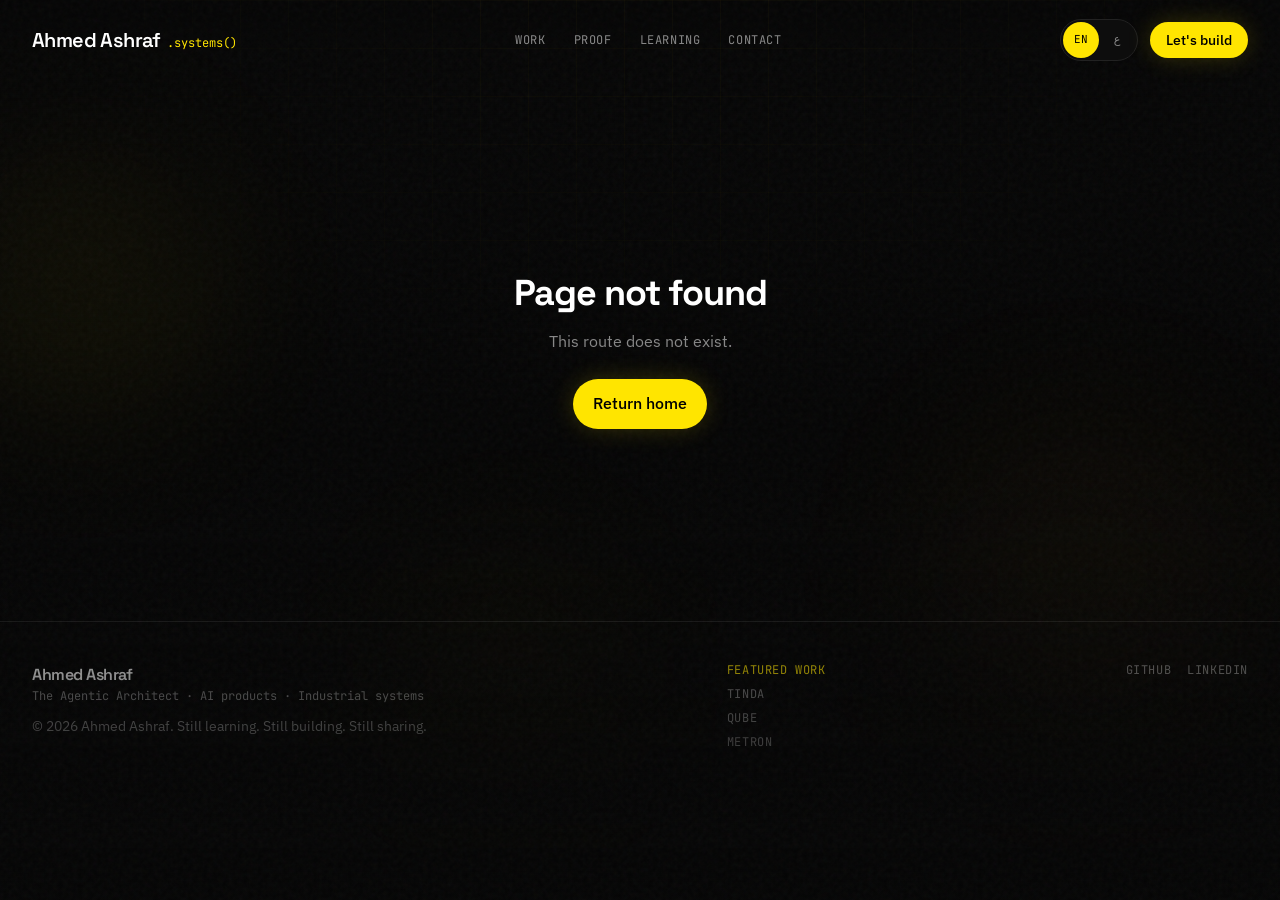
<file: project/tinda/index.html>
<!DOCTYPE html><html lang="en" dir="ltr" data-rh="lang,dir"><head><style type="text/css">:root{--toastify-color-light: #fff;--toastify-color-dark: #121212;--toastify-color-info: #3498db;--toastify-color-success: #07bc0c;--toastify-color-warning: #f1c40f;--toastify-color-error: hsl(6, 78%, 57%);--toastify-color-transparent: rgba(255, 255, 255, .7);--toastify-icon-color-info: var(--toastify-color-info);--toastify-icon-color-success: var(--toastify-color-success);--toastify-icon-color-warning: var(--toastify-color-warning);--toastify-icon-color-error: var(--toastify-color-error);--toastify-container-width: fit-content;--toastify-toast-width: 320px;--toastify-toast-offset: 16px;--toastify-toast-top: max(var(--toastify-toast-offset), env(safe-area-inset-top));--toastify-toast-right: max(var(--toastify-toast-offset), env(safe-area-inset-right));--toastify-toast-left: max(var(--toastify-toast-offset), env(safe-area-inset-left));--toastify-toast-bottom: max(var(--toastify-toast-offset), env(safe-area-inset-bottom));--toastify-toast-background: #fff;--toastify-toast-padding: 14px;--toastify-toast-min-height: 64px;--toastify-toast-max-height: 800px;--toastify-toast-bd-radius: 6px;--toastify-toast-shadow: 0px 4px 12px rgba(0, 0, 0, .1);--toastify-font-family: sans-serif;--toastify-z-index: 9999;--toastify-text-color-light: #757575;--toastify-text-color-dark: #fff;--toastify-text-color-info: #fff;--toastify-text-color-success: #fff;--toastify-text-color-warning: #fff;--toastify-text-color-error: #fff;--toastify-spinner-color: #616161;--toastify-spinner-color-empty-area: #e0e0e0;--toastify-color-progress-light: linear-gradient(to right, #4cd964, #5ac8fa, #007aff, #34aadc, #5856d6, #ff2d55);--toastify-color-progress-dark: #bb86fc;--toastify-color-progress-info: var(--toastify-color-info);--toastify-color-progress-success: var(--toastify-color-success);--toastify-color-progress-warning: var(--toastify-color-warning);--toastify-color-progress-error: var(--toastify-color-error);--toastify-color-progress-bgo: .2}.Toastify__toast-container{z-index:var(--toastify-z-index);-webkit-transform:translate3d(0,0,var(--toastify-z-index));position:fixed;width:var(--toastify-container-width);box-sizing:border-box;color:#fff;display:flex;flex-direction:column}.Toastify__toast-container--top-left{top:var(--toastify-toast-top);left:var(--toastify-toast-left)}.Toastify__toast-container--top-center{top:var(--toastify-toast-top);left:50%;transform:translate(-50%);align-items:center}.Toastify__toast-container--top-right{top:var(--toastify-toast-top);right:var(--toastify-toast-right);align-items:end}.Toastify__toast-container--bottom-left{bottom:var(--toastify-toast-bottom);left:var(--toastify-toast-left)}.Toastify__toast-container--bottom-center{bottom:var(--toastify-toast-bottom);left:50%;transform:translate(-50%);align-items:center}.Toastify__toast-container--bottom-right{bottom:var(--toastify-toast-bottom);right:var(--toastify-toast-right);align-items:end}.Toastify__toast{--y: 0;position:relative;touch-action:none;width:var(--toastify-toast-width);min-height:var(--toastify-toast-min-height);box-sizing:border-box;margin-bottom:1rem;padding:var(--toastify-toast-padding);border-radius:var(--toastify-toast-bd-radius);box-shadow:var(--toastify-toast-shadow);max-height:var(--toastify-toast-max-height);font-family:var(--toastify-font-family);z-index:0;display:flex;flex:1 auto;align-items:center;word-break:break-word}@media only screen and (max-width: 480px){.Toastify__toast-container{width:100vw;left:env(safe-area-inset-left);margin:0}.Toastify__toast-container--top-left,.Toastify__toast-container--top-center,.Toastify__toast-container--top-right{top:env(safe-area-inset-top);transform:translate(0)}.Toastify__toast-container--bottom-left,.Toastify__toast-container--bottom-center,.Toastify__toast-container--bottom-right{bottom:env(safe-area-inset-bottom);transform:translate(0)}.Toastify__toast-container--rtl{right:env(safe-area-inset-right);left:initial}.Toastify__toast{--toastify-toast-width: 100%;margin-bottom:0;border-radius:0}}.Toastify__toast-container[data-stacked=true]{width:var(--toastify-toast-width)}.Toastify__toast--stacked{position:absolute;width:100%;transform:translate3d(0,var(--y),0) scale(var(--s));transition:transform .3s}.Toastify__toast--stacked[data-collapsed] .Toastify__toast-body,.Toastify__toast--stacked[data-collapsed] .Toastify__close-button{transition:opacity .1s}.Toastify__toast--stacked[data-collapsed=false]{overflow:visible}.Toastify__toast--stacked[data-collapsed=true]:not(:last-child)>*{opacity:0}.Toastify__toast--stacked:after{content:"";position:absolute;left:0;right:0;height:calc(var(--g) * 1px);bottom:100%}.Toastify__toast--stacked[data-pos=top]{top:0}.Toastify__toast--stacked[data-pos=bot]{bottom:0}.Toastify__toast--stacked[data-pos=bot].Toastify__toast--stacked:before{transform-origin:top}.Toastify__toast--stacked[data-pos=top].Toastify__toast--stacked:before{transform-origin:bottom}.Toastify__toast--stacked:before{content:"";position:absolute;left:0;right:0;bottom:0;height:100%;transform:scaleY(3);z-index:-1}.Toastify__toast--rtl{direction:rtl}.Toastify__toast--close-on-click{cursor:pointer}.Toastify__toast-icon{margin-inline-end:10px;width:22px;flex-shrink:0;display:flex}.Toastify--animate{animation-fill-mode:both;animation-duration:.5s}.Toastify--animate-icon{animation-fill-mode:both;animation-duration:.3s}.Toastify__toast-theme--dark{background:var(--toastify-color-dark);color:var(--toastify-text-color-dark)}.Toastify__toast-theme--light,.Toastify__toast-theme--colored.Toastify__toast--default{background:var(--toastify-color-light);color:var(--toastify-text-color-light)}.Toastify__toast-theme--colored.Toastify__toast--info{color:var(--toastify-text-color-info);background:var(--toastify-color-info)}.Toastify__toast-theme--colored.Toastify__toast--success{color:var(--toastify-text-color-success);background:var(--toastify-color-success)}.Toastify__toast-theme--colored.Toastify__toast--warning{color:var(--toastify-text-color-warning);background:var(--toastify-color-warning)}.Toastify__toast-theme--colored.Toastify__toast--error{color:var(--toastify-text-color-error);background:var(--toastify-color-error)}.Toastify__progress-bar-theme--light{background:var(--toastify-color-progress-light)}.Toastify__progress-bar-theme--dark{background:var(--toastify-color-progress-dark)}.Toastify__progress-bar--info{background:var(--toastify-color-progress-info)}.Toastify__progress-bar--success{background:var(--toastify-color-progress-success)}.Toastify__progress-bar--warning{background:var(--toastify-color-progress-warning)}.Toastify__progress-bar--error{background:var(--toastify-color-progress-error)}.Toastify__progress-bar-theme--colored.Toastify__progress-bar--info,.Toastify__progress-bar-theme--colored.Toastify__progress-bar--success,.Toastify__progress-bar-theme--colored.Toastify__progress-bar--warning,.Toastify__progress-bar-theme--colored.Toastify__progress-bar--error{background:var(--toastify-color-transparent)}.Toastify__close-button{color:#fff;position:absolute;top:6px;right:6px;background:transparent;outline:none;border:none;padding:0;cursor:pointer;opacity:.7;transition:.3s ease;z-index:1}.Toastify__toast--rtl .Toastify__close-button{left:6px;right:unset}.Toastify__close-button--light{color:#000;opacity:.3}.Toastify__close-button>svg{fill:currentColor;height:16px;width:14px}.Toastify__close-button:hover,.Toastify__close-button:focus{opacity:1}@keyframes Toastify__trackProgress{0%{transform:scaleX(1)}to{transform:scaleX(0)}}.Toastify__progress-bar{position:absolute;bottom:0;left:0;width:100%;height:100%;z-index:1;opacity:.7;transform-origin:left}.Toastify__progress-bar--animated{animation:Toastify__trackProgress linear 1 forwards}.Toastify__progress-bar--controlled{transition:transform .2s}.Toastify__progress-bar--rtl{right:0;left:initial;transform-origin:right;border-bottom-left-radius:initial}.Toastify__progress-bar--wrp{position:absolute;overflow:hidden;bottom:0;left:0;width:100%;height:5px;border-bottom-left-radius:var(--toastify-toast-bd-radius);border-bottom-right-radius:var(--toastify-toast-bd-radius)}.Toastify__progress-bar--wrp[data-hidden=true]{opacity:0}.Toastify__progress-bar--bg{opacity:var(--toastify-color-progress-bgo);width:100%;height:100%}.Toastify__spinner{width:20px;height:20px;box-sizing:border-box;border:2px solid;border-radius:100%;border-color:var(--toastify-spinner-color-empty-area);border-right-color:var(--toastify-spinner-color);animation:Toastify__spin .65s linear infinite}@keyframes Toastify__bounceInRight{0%,60%,75%,90%,to{animation-timing-function:cubic-bezier(.215,.61,.355,1)}0%{opacity:0;transform:translate3d(3000px,0,0)}60%{opacity:1;transform:translate3d(-25px,0,0)}75%{transform:translate3d(10px,0,0)}90%{transform:translate3d(-5px,0,0)}to{transform:none}}@keyframes Toastify__bounceOutRight{20%{opacity:1;transform:translate3d(-20px,var(--y),0)}to{opacity:0;transform:translate3d(2000px,var(--y),0)}}@keyframes Toastify__bounceInLeft{0%,60%,75%,90%,to{animation-timing-function:cubic-bezier(.215,.61,.355,1)}0%{opacity:0;transform:translate3d(-3000px,0,0)}60%{opacity:1;transform:translate3d(25px,0,0)}75%{transform:translate3d(-10px,0,0)}90%{transform:translate3d(5px,0,0)}to{transform:none}}@keyframes Toastify__bounceOutLeft{20%{opacity:1;transform:translate3d(20px,var(--y),0)}to{opacity:0;transform:translate3d(-2000px,var(--y),0)}}@keyframes Toastify__bounceInUp{0%,60%,75%,90%,to{animation-timing-function:cubic-bezier(.215,.61,.355,1)}0%{opacity:0;transform:translate3d(0,3000px,0)}60%{opacity:1;transform:translate3d(0,-20px,0)}75%{transform:translate3d(0,10px,0)}90%{transform:translate3d(0,-5px,0)}to{transform:translateZ(0)}}@keyframes Toastify__bounceOutUp{20%{transform:translate3d(0,calc(var(--y) - 10px),0)}40%,45%{opacity:1;transform:translate3d(0,calc(var(--y) + 20px),0)}to{opacity:0;transform:translate3d(0,-2000px,0)}}@keyframes Toastify__bounceInDown{0%,60%,75%,90%,to{animation-timing-function:cubic-bezier(.215,.61,.355,1)}0%{opacity:0;transform:translate3d(0,-3000px,0)}60%{opacity:1;transform:translate3d(0,25px,0)}75%{transform:translate3d(0,-10px,0)}90%{transform:translate3d(0,5px,0)}to{transform:none}}@keyframes Toastify__bounceOutDown{20%{transform:translate3d(0,calc(var(--y) - 10px),0)}40%,45%{opacity:1;transform:translate3d(0,calc(var(--y) + 20px),0)}to{opacity:0;transform:translate3d(0,2000px,0)}}.Toastify__bounce-enter--top-left,.Toastify__bounce-enter--bottom-left{animation-name:Toastify__bounceInLeft}.Toastify__bounce-enter--top-right,.Toastify__bounce-enter--bottom-right{animation-name:Toastify__bounceInRight}.Toastify__bounce-enter--top-center{animation-name:Toastify__bounceInDown}.Toastify__bounce-enter--bottom-center{animation-name:Toastify__bounceInUp}.Toastify__bounce-exit--top-left,.Toastify__bounce-exit--bottom-left{animation-name:Toastify__bounceOutLeft}.Toastify__bounce-exit--top-right,.Toastify__bounce-exit--bottom-right{animation-name:Toastify__bounceOutRight}.Toastify__bounce-exit--top-center{animation-name:Toastify__bounceOutUp}.Toastify__bounce-exit--bottom-center{animation-name:Toastify__bounceOutDown}@keyframes Toastify__zoomIn{0%{opacity:0;transform:scale3d(.3,.3,.3)}50%{opacity:1}}@keyframes Toastify__zoomOut{0%{opacity:1}50%{opacity:0;transform:translate3d(0,var(--y),0) scale3d(.3,.3,.3)}to{opacity:0}}.Toastify__zoom-enter{animation-name:Toastify__zoomIn}.Toastify__zoom-exit{animation-name:Toastify__zoomOut}@keyframes Toastify__flipIn{0%{transform:perspective(400px) rotateX(90deg);animation-timing-function:ease-in;opacity:0}40%{transform:perspective(400px) rotateX(-20deg);animation-timing-function:ease-in}60%{transform:perspective(400px) rotateX(10deg);opacity:1}80%{transform:perspective(400px) rotateX(-5deg)}to{transform:perspective(400px)}}@keyframes Toastify__flipOut{0%{transform:translate3d(0,var(--y),0) perspective(400px)}30%{transform:translate3d(0,var(--y),0) perspective(400px) rotateX(-20deg);opacity:1}to{transform:translate3d(0,var(--y),0) perspective(400px) rotateX(90deg);opacity:0}}.Toastify__flip-enter{animation-name:Toastify__flipIn}.Toastify__flip-exit{animation-name:Toastify__flipOut}@keyframes Toastify__slideInRight{0%{transform:translate3d(110%,0,0);visibility:visible}to{transform:translate3d(0,var(--y),0)}}@keyframes Toastify__slideInLeft{0%{transform:translate3d(-110%,0,0);visibility:visible}to{transform:translate3d(0,var(--y),0)}}@keyframes Toastify__slideInUp{0%{transform:translate3d(0,110%,0);visibility:visible}to{transform:translate3d(0,var(--y),0)}}@keyframes Toastify__slideInDown{0%{transform:translate3d(0,-110%,0);visibility:visible}to{transform:translate3d(0,var(--y),0)}}@keyframes Toastify__slideOutRight{0%{transform:translate3d(0,var(--y),0)}to{visibility:hidden;transform:translate3d(110%,var(--y),0)}}@keyframes Toastify__slideOutLeft{0%{transform:translate3d(0,var(--y),0)}to{visibility:hidden;transform:translate3d(-110%,var(--y),0)}}@keyframes Toastify__slideOutDown{0%{transform:translate3d(0,var(--y),0)}to{visibility:hidden;transform:translate3d(0,500px,0)}}@keyframes Toastify__slideOutUp{0%{transform:translate3d(0,var(--y),0)}to{visibility:hidden;transform:translate3d(0,-500px,0)}}.Toastify__slide-enter--top-left,.Toastify__slide-enter--bottom-left{animation-name:Toastify__slideInLeft}.Toastify__slide-enter--top-right,.Toastify__slide-enter--bottom-right{animation-name:Toastify__slideInRight}.Toastify__slide-enter--top-center{animation-name:Toastify__slideInDown}.Toastify__slide-enter--bottom-center{animation-name:Toastify__slideInUp}.Toastify__slide-exit--top-left,.Toastify__slide-exit--bottom-left{animation-name:Toastify__slideOutLeft;animation-timing-function:ease-in;animation-duration:.3s}.Toastify__slide-exit--top-right,.Toastify__slide-exit--bottom-right{animation-name:Toastify__slideOutRight;animation-timing-function:ease-in;animation-duration:.3s}.Toastify__slide-exit--top-center{animation-name:Toastify__slideOutUp;animation-timing-function:ease-in;animation-duration:.3s}.Toastify__slide-exit--bottom-center{animation-name:Toastify__slideOutDown;animation-timing-function:ease-in;animation-duration:.3s}@keyframes Toastify__spin{0%{transform:rotate(0)}to{transform:rotate(360deg)}}
</style>
  <meta charset="UTF-8">
  <link rel="icon" type="image/x-icon" href="/favicon.ico">
  <link rel="icon" type="image/png" sizes="32x32" href="/favicon-32x32.png">
  <link rel="icon" type="image/png" sizes="16x16" href="/favicon-16x16.png">
  <link rel="apple-touch-icon" sizes="180x180" href="/apple-touch-icon.png">
  <link rel="icon" type="image/png" sizes="192x192" href="/android-chrome-192x192.png">
  <link rel="icon" type="image/png" sizes="512x512" href="/android-chrome-512x512.png">
  <meta name="viewport" content="width=device-width, initial-scale=1.0">
  <meta name="description" content="Ahmed Ashraf is a data scientist and AI engineer who builds AI products that run real operations: TINDA, QUBE, Metron. Cairo and Riyadh. Arabic and English.">
  <meta name="author" content="Ahmed Ashraf">
  <link rel="manifest" href="/manifest.json" crossorigin="use-credentials">
  <meta name="theme-color" content="#050505">
  <title>TINDA — AI-powered automotive platform</title>
  <script type="module" crossorigin="" src="/assets/index-DtLx5kkw.js"></script>
  <link rel="modulepreload" crossorigin="" href="/assets/vendor-BEUPse3G.js">
  <link rel="modulepreload" crossorigin="" href="/assets/ui-B5d1lWEz.js">
  <link rel="stylesheet" crossorigin="" href="/assets/index-Dnwa63Bp.css">
<link rel="canonical" href="https://ahmed-ds-ml.github.io/project/tinda" data-rh="true"><link rel="alternate" hreflang="en" href="https://ahmed-ds-ml.github.io/project/tinda" data-rh="true"><link rel="alternate" hreflang="ar" href="https://ahmed-ds-ml.github.io/ar/project/tinda" data-rh="true"><link rel="alternate" hreflang="x-default" href="https://ahmed-ds-ml.github.io/project/tinda" data-rh="true"><link rel="author" href="https://ahmed-ds-ml.github.io/" data-rh="true"><meta name="description" content="Saudi automotive platform connecting vehicle owners with AI diagnosis, spare parts, maintenance centers, and digital vehicle management — from problem identification to checkout and tracking." data-rh="true"><meta name="author" content="Ahmed Ashraf" data-rh="true"><meta name="geo.region" content="EG-C" data-rh="true"><meta name="geo.placename" content="Cairo, Egypt" data-rh="true"><meta name="ICBM" content="30.0444, 31.2357" data-rh="true"><meta name="robots" content="index, follow" data-rh="true"><meta property="og:title" content="TINDA — AI-powered automotive platform" data-rh="true"><meta property="og:description" content="Saudi automotive platform connecting vehicle owners with AI diagnosis, spare parts, maintenance centers, and digital vehicle management — from problem identification to checkout and tracking." data-rh="true"><meta property="og:url" content="https://ahmed-ds-ml.github.io/project/tinda" data-rh="true"><meta property="og:type" content="article" data-rh="true"><meta property="og:site_name" content="Ahmed Ashraf — Industrial AI" data-rh="true"><meta property="og:image" content="https://ahmed-ds-ml.github.io/images/og-cover.png" data-rh="true"><meta property="og:image:width" content="1200" data-rh="true"><meta property="og:image:height" content="630" data-rh="true"><meta property="og:image:alt" content="Ahmed Ashraf — Data Scientist and AI Engineer, Cairo and Riyadh, TINDA QUBE Metron" data-rh="true"><meta property="og:locale" content="en_US" data-rh="true"><meta property="og:locale:alternate" content="ar_EG" data-rh="true"><meta name="twitter:card" content="summary_large_image" data-rh="true"><meta name="twitter:title" content="TINDA — AI-powered automotive platform" data-rh="true"><meta name="twitter:description" content="Saudi automotive platform connecting vehicle owners with AI diagnosis, spare parts, maintenance centers, and digital vehicle management — from problem identification to checkout and tracking." data-rh="true"><meta name="twitter:image" content="https://ahmed-ds-ml.github.io/images/og-cover.png" data-rh="true"><meta name="twitter:site" content="@AhmedAshra31860" data-rh="true"><meta name="twitter:creator" content="@AhmedAshra31860" data-rh="true"><script type="application/ld+json" data-rh="true">{"@context":"https://schema.org","@graph":[{"@type":"Person","@id":"https://ahmed-ds-ml.github.io/#person","name":"Ahmed Ashraf","url":"https://ahmed-ds-ml.github.io/","jobTitle":"Data Scientist & AI Engineer","description":"Ahmed Ashraf is a data scientist and AI engineer who builds AI products that run real operations — TINDA, QUBE, Metron — in Arabic and English.","email":"ahmed.datascince@gmail.com","telephone":"+201062798081","image":{"@type":"ImageObject","url":"https://ahmed-ds-ml.github.io/images/og-cover.png","width":1200,"height":630},"nationality":{"@type":"Country","name":"Egypt"},"workLocation":{"@type":"Place","address":{"@type":"PostalAddress","addressLocality":"Riyadh","addressCountry":"SA"}},"areaServed":[{"@type":"Country","name":"Egypt"},{"@type":"Country","name":"Saudi Arabia"},{"@type":"Place","name":"MENA"}],"homeLocation":{"@type":"Place","address":{"@type":"PostalAddress","addressLocality":"Cairo","addressCountry":"EG"}},"worksFor":{"@type":"Organization","name":"Deep Blue Startup Studios","address":{"@type":"PostalAddress","addressLocality":"Riyadh","addressCountry":"SA"}},"alumniOf":[{"@type":"CollegeOrUniversity","name":"Cairo University — Faculty of Graduate Studies for Statistical Research"},{"@type":"CollegeOrUniversity","name":"Ain Shams University"}],"knowsLanguage":["en","ar"],"sameAs":["https://www.linkedin.com/in/ahmed-datascince/","https://github.com/Ahmed-DS-ML","https://x.com/AhmedAshra31860","https://www.kaggle.com/engahmedashraf"],"knowsAbout":["AI Products","Agentic Systems","TINDA","QUBE","Industrial AI","n8n","RAG","ERP Integration"]},{"@type":"WebSite","@id":"https://ahmed-ds-ml.github.io/#website","url":"https://ahmed-ds-ml.github.io/","name":"Ahmed Ashraf Portfolio","inLanguage":["en","ar"],"publisher":{"@id":"https://ahmed-ds-ml.github.io/#person"},"dateModified":"2026-11-03"},{"@type":"WebPage","@id":"https://ahmed-ds-ml.github.io/project/tinda#webpage","url":"https://ahmed-ds-ml.github.io/project/tinda","name":"TINDA — AI-powered automotive platform","description":"Saudi automotive platform connecting vehicle owners with AI diagnosis, spare parts, maintenance centers, and digital vehicle management — from problem identification to checkout and tracking.","dateModified":"2026-11-03","inLanguage":"en","isPartOf":{"@id":"https://ahmed-ds-ml.github.io/#website"},"about":{"@id":"https://ahmed-ds-ml.github.io/#person"}},{"@type":"BreadcrumbList","itemListElement":[{"@type":"ListItem","position":1,"name":"Ahmed Ashraf","item":"https://ahmed-ds-ml.github.io/"},{"@type":"ListItem","position":2,"name":"TINDA","item":"https://ahmed-ds-ml.github.io/project/tinda"}]},{"@type":"SoftwareApplication","name":"TINDA","description":"Saudi automotive platform connecting vehicle owners with AI diagnosis, spare parts, maintenance centers, and digital vehicle management — from problem identification to checkout and tracking.","applicationCategory":"BusinessApplication","operatingSystem":"Web","author":{"@id":"https://ahmed-ds-ml.github.io/#person"},"url":"https://app.tinda.sa/"}]}</script></head>
<body class="bg-os-bg text-os-text antialiased loaded">
  <div id="root"><div class="relative min-h-dvh bg-os-bg text-os-text"><div class="pointer-events-none fixed inset-0 z-0 overflow-hidden film-grain" aria-hidden="true"><div class="absolute inset-0 tech-grid opacity-80"></div><div class="ambient-orb left-[-10%] top-[8%] h-[420px] w-[420px] animate-drift bg-[radial-gradient(circle,rgba(255,229,0,0.14)_0%,transparent_70%)]" style="transform: none;"></div><div class="ambient-orb right-[-5%] top-[35%] h-[520px] w-[520px] animate-drift-slow bg-[radial-gradient(circle,rgba(255,184,41,0.1)_0%,transparent_68%)]" style="transform: none;"></div><div class="ambient-orb bottom-[5%] left-[25%] h-[380px] w-[380px] animate-drift bg-[radial-gradient(circle,rgba(255,229,0,0.08)_0%,transparent_72%)]" style="transform: none;"></div><div class="absolute inset-0 bg-gradient-to-b from-os-bg/20 via-transparent to-os-bg/90"></div></div><a href="#main" class="skip-link">Skip to content</a><header class="relative fixed inset-x-0 top-0 z-50 border-b transition-all duration-300 border-transparent bg-transparent"><div class="pointer-events-none absolute inset-x-0 bottom-0 h-px bg-gradient-to-r from-transparent via-accent-yellow/35 to-transparent transition-opacity duration-300 opacity-0" aria-hidden="true"></div><div class="os-container flex h-16 items-center justify-between md:h-20"><a class="group flex items-baseline gap-1.5" href="/"><span class="font-display text-lg font-semibold tracking-tight text-os-text md:text-xl">Ahmed Ashraf</span><span class="hidden font-mono text-xs text-accent-yellow sm:inline">.systems()</span></a><nav class="hidden items-center gap-7 lg:flex" aria-label="Primary"><button type="button" class="min-h-11 font-mono text-xs uppercase tracking-wider text-os-muted transition-colors hover:text-os-text">Work</button><button type="button" class="min-h-11 font-mono text-xs uppercase tracking-wider text-os-muted transition-colors hover:text-os-text">Proof</button><button type="button" class="min-h-11 font-mono text-xs uppercase tracking-wider text-os-muted transition-colors hover:text-os-text">Learning</button><button type="button" class="min-h-11 font-mono text-xs uppercase tracking-wider text-os-muted transition-colors hover:text-os-text">Contact</button></nav><div class="flex items-center gap-2 sm:gap-3"><div class="inline-flex rounded-full border border-os-border bg-os-code p-0.5" role="group" aria-label="Switch language"><a class="inline-flex min-h-9 min-w-9 items-center justify-center rounded-full px-2.5 font-mono text-[11px] bg-accent-yellow text-black" aria-pressed="true" href="/project/tinda">EN</a><a class="inline-flex min-h-9 min-w-9 items-center justify-center rounded-full px-2.5 font-mono text-[11px] text-os-muted" aria-pressed="false" href="/ar/project/tinda">ع</a></div><button type="button" class="os-btn-primary hidden px-4 py-2 text-sm sm:inline-flex">Let's build</button><button type="button" class="inline-flex h-11 w-11 items-center justify-center rounded-lg border border-os-border text-os-text lg:hidden" aria-label="Open menu" aria-expanded="false"><span class="font-mono text-lg">≡</span></button></div></div></header><main id="main" class="relative z-10"><article class="pb-24 pt-28"><div class="os-container max-w-5xl"><a class="font-mono text-xs uppercase tracking-wider text-accent-yellow" href="/#platforms">← All platforms</a><header class="mt-8"><p class="font-mono text-xs uppercase tracking-[0.2em] text-os-muted">Saudi Arabia · AI · E-commerce · Automation · Product engineering · 2025–Present · AI Platform Builder</p><h1 class="mt-3 font-display text-4xl font-semibold md:text-6xl">TINDA</h1><p class="mt-3 font-display text-xl text-accent-yellow md:text-2xl">AI-powered automotive platform</p><p class="mt-4 inline-flex rounded-full border border-accent-yellow/40 bg-accent-yellow/10 px-3 py-1 font-mono text-xs uppercase tracking-wider text-accent-yellow">Role · AI Platform Builder</p><p class="mt-5 max-w-3xl text-lg text-os-muted">Saudi automotive platform connecting vehicle owners with AI diagnosis, spare parts, maintenance centers, and digital vehicle management — from problem identification to checkout and tracking.</p><div class="mt-6 flex flex-wrap gap-3"><a href="https://app.tinda.sa/" target="_blank" rel="noopener noreferrer" class="os-btn-primary text-sm">Open live platform</a></div></header><img src="/images/projects/tinda-hero.png" alt="TINDA" class="mt-12 w-full rounded-2xl border border-os-border object-cover object-top shadow-glow-sm" loading="lazy"><section class="border-t border-os-border pt-10"><h2 class="font-mono text-xs uppercase tracking-[0.18em] text-accent-yellow">Overview</h2><div class="mt-4"><p class="leading-relaxed text-os-muted">Contributed to the design, development, integration, and technical evolution of TINDA — covering customer app, marketplace, vendor workflows, and Admin/Ops. Work spanned business and technical perspectives: journeys, acceptance criteria, APIs, databases, automation, and production infrastructure.</p></div></section><section class="border-t border-os-border pt-10"><h2 class="font-mono text-xs uppercase tracking-[0.18em] text-accent-yellow">Problem</h2><div class="mt-4"><p class="leading-relaxed text-os-muted">Users struggle to identify the correct spare part amid thousands of SKUs, multiple suppliers, limited technical knowledge, slow diagnosis, and costly wrong purchases.</p></div></section><section class="border-t border-os-border pt-10"><h2 class="font-mono text-xs uppercase tracking-[0.18em] text-accent-yellow">Challenge</h2><div class="mt-4"><p class="leading-relaxed text-os-muted">Vehicle–part compatibility (fitment), Arabic queries, image-based identification, and connecting diagnosis to checkout without turning the product into a generic catalog.</p></div></section><section class="border-t border-os-border pt-10"><h2 class="font-mono text-xs uppercase tracking-[0.18em] text-accent-yellow">Solution</h2><div class="mt-4"><p class="leading-relaxed text-os-muted">AI-first platform: diagnosis from vehicle data, symptoms, and images; fitment logic; intelligent search; assistant for product, order, and service; workflows for products, vendors, orders, payments, shipping, notifications, returns, and support.</p></div></section><section class="border-t border-os-border pt-10"><h2 class="font-mono text-xs uppercase tracking-[0.18em] text-accent-yellow">Architecture</h2><div class="mt-4"><p class="leading-relaxed text-os-muted">User → AI agent → diagnosis → knowledge retrieval → vehicle matching → supplier search → workshop → checkout. FastAPI + LLM/embeddings + agents + Redis/Postgres, React client, n8n where needed.</p><div class="mt-4 flex flex-wrap items-center gap-2"><span class="rounded-lg border border-os-border bg-os-code px-3 py-2 font-mono text-xs text-os-text">Vehicle / problem</span><span class="font-mono text-accent-yellow">→</span><span class="rounded-lg border border-os-border bg-os-code px-3 py-2 font-mono text-xs text-os-text">AI diagnosis</span><span class="font-mono text-accent-yellow">→</span><span class="rounded-lg border border-os-border bg-os-code px-3 py-2 font-mono text-xs text-os-text">Compatible parts</span><span class="font-mono text-accent-yellow">→</span><span class="rounded-lg border border-os-border bg-os-code px-3 py-2 font-mono text-xs text-os-text">Checkout</span><span class="font-mono text-accent-yellow">→</span><span class="rounded-lg border border-os-border bg-os-code px-3 py-2 font-mono text-xs text-os-text">Delivery / service</span></div></div></section><section class="border-t border-os-border pt-10"><h2 class="font-mono text-xs uppercase tracking-[0.18em] text-accent-yellow">AI agents</h2><div class="mt-4"><ul class="grid gap-3 sm:grid-cols-2"><li class="rounded-xl border border-os-border bg-os-surface px-4 py-3 font-mono text-sm text-os-muted"><span class="me-2 text-accent-yellow">▸</span>Diagnosis agent (text / photo)</li><li class="rounded-xl border border-os-border bg-os-surface px-4 py-3 font-mono text-sm text-os-muted"><span class="me-2 text-accent-yellow">▸</span>Knowledge retrieval agent</li><li class="rounded-xl border border-os-border bg-os-surface px-4 py-3 font-mono text-sm text-os-muted"><span class="me-2 text-accent-yellow">▸</span>Vehicle–part fitment agent</li><li class="rounded-xl border border-os-border bg-os-surface px-4 py-3 font-mono text-sm text-os-muted"><span class="me-2 text-accent-yellow">▸</span>Supplier search agent</li><li class="rounded-xl border border-os-border bg-os-surface px-4 py-3 font-mono text-sm text-os-muted"><span class="me-2 text-accent-yellow">▸</span>Workshop recommendation agent</li><li class="rounded-xl border border-os-border bg-os-surface px-4 py-3 font-mono text-sm text-os-muted"><span class="me-2 text-accent-yellow">▸</span>Conversational assistant (Arabic)</li></ul></div></section><section class="border-t border-os-border pt-10"><h2 class="font-mono text-xs uppercase tracking-[0.18em] text-accent-yellow">Business flow</h2><div class="mt-4"><p class="mb-2 text-sm text-os-muted">What the platform sells — the outcome chain:</p><div class="mt-4 flex flex-wrap items-center gap-2"><span class="rounded-lg border border-os-border bg-os-code px-3 py-2 font-mono text-xs text-os-text">Diagnosis</span><span class="font-mono text-accent-yellow">→</span><span class="rounded-lg border border-os-border bg-os-code px-3 py-2 font-mono text-xs text-os-text">Correct part</span><span class="font-mono text-accent-yellow">→</span><span class="rounded-lg border border-os-border bg-os-code px-3 py-2 font-mono text-xs text-os-text">Workshop</span><span class="font-mono text-accent-yellow">→</span><span class="rounded-lg border border-os-border bg-os-code px-3 py-2 font-mono text-xs text-os-text">Payment</span><span class="font-mono text-accent-yellow">→</span><span class="rounded-lg border border-os-border bg-os-code px-3 py-2 font-mono text-xs text-os-text">Delivery</span></div></div></section><section class="border-t border-os-border pt-10"><h2 class="font-mono text-xs uppercase tracking-[0.18em] text-accent-yellow">Implementation</h2><div class="mt-4"><p class="leading-relaxed text-os-muted">Live at app.tinda.sa: Arabic assistant, photo/text diagnosis, parts marketplace, digital garage, workshop discovery, and guided onboarding.</p></div></section><section class="border-t border-os-border pt-10"><h2 class="font-mono text-xs uppercase tracking-[0.18em] text-accent-yellow">Capabilities</h2><div class="mt-4"><div class="flex flex-wrap gap-2"><span class="rounded-full border border-os-border bg-os-code px-3 py-1.5 font-mono text-[11px] uppercase tracking-wider text-os-muted">AI diagnosis</span><span class="rounded-full border border-os-border bg-os-code px-3 py-1.5 font-mono text-[11px] uppercase tracking-wider text-os-muted">Fitment</span><span class="rounded-full border border-os-border bg-os-code px-3 py-1.5 font-mono text-[11px] uppercase tracking-wider text-os-muted">Image part ID</span><span class="rounded-full border border-os-border bg-os-code px-3 py-1.5 font-mono text-[11px] uppercase tracking-wider text-os-muted">Arabic search</span><span class="rounded-full border border-os-border bg-os-code px-3 py-1.5 font-mono text-[11px] uppercase tracking-wider text-os-muted">Marketplace</span><span class="rounded-full border border-os-border bg-os-code px-3 py-1.5 font-mono text-[11px] uppercase tracking-wider text-os-muted">Vendor &amp; admin</span><span class="rounded-full border border-os-border bg-os-code px-3 py-1.5 font-mono text-[11px] uppercase tracking-wider text-os-muted">Payments &amp; shipping</span></div></div></section><section class="border-t border-os-border pt-10"><h2 class="font-mono text-xs uppercase tracking-[0.18em] text-accent-yellow">Challenges</h2><div class="mt-4"><p class="leading-relaxed text-os-muted">Part ambiguity, supplier catalog quality, Arabic UX, trust in AI diagnosis, and keeping human experts in the loop for edge cases.</p></div></section><section class="border-t border-os-border pt-10"><h2 class="font-mono text-xs uppercase tracking-[0.18em] text-accent-yellow">Lessons learned</h2><div class="mt-4"><p class="leading-relaxed text-os-muted">Agentic products win when the agent owns the workflow end-to-end. Never frame TINDA as an AI website — it is a product platform.</p></div></section><section class="border-t border-os-border pt-10"><h2 class="font-mono text-xs uppercase tracking-[0.18em] text-accent-yellow">Impact</h2><div class="mt-4"><p class="leading-relaxed text-os-muted">Proof of cross-domain product engineering: automotive orchestration alongside industrial OS work — same identity, different vertical.</p></div></section><section class="border-t border-os-border pt-10"><h2 class="font-mono text-xs uppercase tracking-[0.18em] text-accent-yellow">Gallery</h2><div class="mt-4"><div class="grid gap-4 sm:grid-cols-2"><img src="/images/projects/tinda-hero.png" alt="TINDA" class="w-full rounded-xl border border-os-border object-cover" loading="lazy"><img src="/images/projects/tinda-onboarding.webp" alt="TINDA" class="w-full rounded-xl border border-os-border object-cover" loading="lazy"></div></div></section><section class="border-t border-os-border pt-10"><h2 class="font-mono text-xs uppercase tracking-[0.18em] text-accent-yellow">Technology</h2><div class="mt-4"><div class="flex flex-wrap gap-2"><span class="rounded-full border border-accent-yellow/30 bg-accent-yellow/5 px-3 py-1.5 font-mono text-[11px] text-accent-yellow">React</span><span class="rounded-full border border-accent-yellow/30 bg-accent-yellow/5 px-3 py-1.5 font-mono text-[11px] text-accent-yellow">FastAPI</span><span class="rounded-full border border-accent-yellow/30 bg-accent-yellow/5 px-3 py-1.5 font-mono text-[11px] text-accent-yellow">LLM</span><span class="rounded-full border border-accent-yellow/30 bg-accent-yellow/5 px-3 py-1.5 font-mono text-[11px] text-accent-yellow">Embeddings</span><span class="rounded-full border border-accent-yellow/30 bg-accent-yellow/5 px-3 py-1.5 font-mono text-[11px] text-accent-yellow">AI Agents</span><span class="rounded-full border border-accent-yellow/30 bg-accent-yellow/5 px-3 py-1.5 font-mono text-[11px] text-accent-yellow">n8n</span><span class="rounded-full border border-accent-yellow/30 bg-accent-yellow/5 px-3 py-1.5 font-mono text-[11px] text-accent-yellow">Docker</span><span class="rounded-full border border-accent-yellow/30 bg-accent-yellow/5 px-3 py-1.5 font-mono text-[11px] text-accent-yellow">Redis</span><span class="rounded-full border border-accent-yellow/30 bg-accent-yellow/5 px-3 py-1.5 font-mono text-[11px] text-accent-yellow">Postgres</span><span class="rounded-full border border-accent-yellow/30 bg-accent-yellow/5 px-3 py-1.5 font-mono text-[11px] text-accent-yellow">OpenAI</span></div></div></section><section class="border-t border-os-border pt-10"><h2 class="font-mono text-xs uppercase tracking-[0.18em] text-accent-yellow">Future roadmap</h2><div class="mt-4"><p class="leading-relaxed text-os-muted">Deeper agent memory per vehicle, richer supplier SLAs, insurance workflows, and stronger vision models for part photos.</p></div></section></div></article></main><footer class="border-t border-os-border py-10"><div class="os-container flex flex-col gap-6 sm:flex-row sm:items-start sm:justify-between"><div class="text-center sm:text-start"><p class="font-display font-semibold">Ahmed Ashraf</p><p class="font-mono text-xs text-os-muted">The Agentic Architect · AI products · Industrial systems</p><p class="mt-3 text-sm text-os-muted">© 2026 Ahmed Ashraf. Still learning. Still building. Still sharing.</p></div><nav aria-label="Featured work" class="flex flex-col items-center gap-2 font-mono text-xs uppercase tracking-wider text-os-muted sm:items-start"><p class="text-accent-yellow">Featured work</p><a class="hover:text-accent-yellow" href="/project/tinda">TINDA</a><a class="hover:text-accent-yellow" href="/project/qube">QUBE</a><a class="hover:text-accent-yellow" href="/project/metron">Metron</a></nav><div class="flex justify-center gap-4 font-mono text-xs uppercase tracking-wider text-os-muted"><a href="https://github.com/Ahmed-DS-ML" class="hover:text-accent-yellow" target="_blank" rel="noopener noreferrer">GitHub</a><a href="https://www.linkedin.com/in/ahmed-datascince/" class="hover:text-accent-yellow" target="_blank" rel="noopener noreferrer">LinkedIn</a></div></div></footer></div></div>
  <script>
    window.addEventListener('load', () => document.body.classList.add('loaded'));
    if ('serviceWorker' in navigator) {
      navigator.serviceWorker.getRegistrations().then((regs) => {
        regs.forEach((reg) => reg.unregister());
      }).catch(() => {});
    }
  </script>


</body></html>
</file>
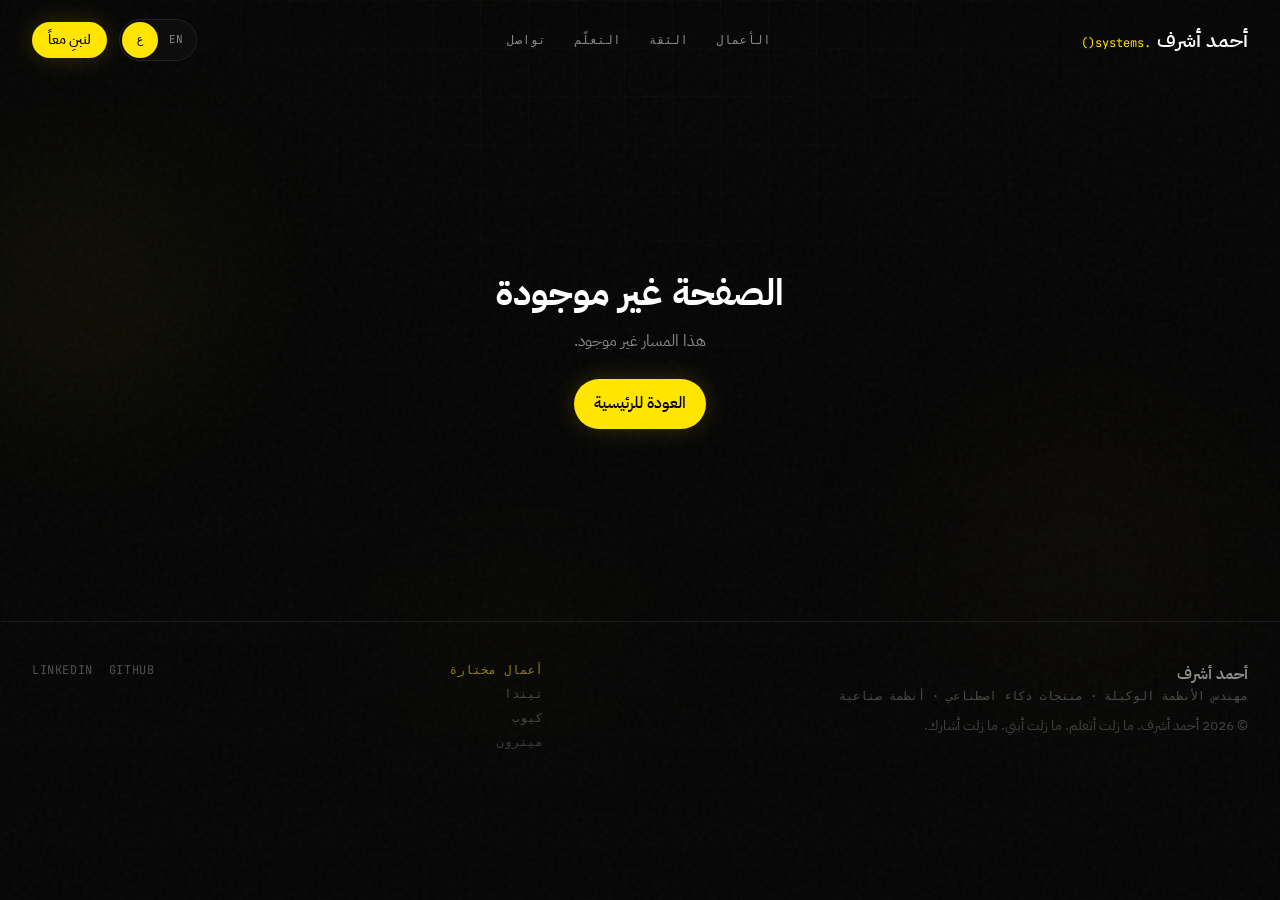
<file: ar/project/ai-automation-platform/index.html>
<!DOCTYPE html><html lang="ar" dir="rtl" data-rh="lang,dir"><head><style type="text/css">:root{--toastify-color-light: #fff;--toastify-color-dark: #121212;--toastify-color-info: #3498db;--toastify-color-success: #07bc0c;--toastify-color-warning: #f1c40f;--toastify-color-error: hsl(6, 78%, 57%);--toastify-color-transparent: rgba(255, 255, 255, .7);--toastify-icon-color-info: var(--toastify-color-info);--toastify-icon-color-success: var(--toastify-color-success);--toastify-icon-color-warning: var(--toastify-color-warning);--toastify-icon-color-error: var(--toastify-color-error);--toastify-container-width: fit-content;--toastify-toast-width: 320px;--toastify-toast-offset: 16px;--toastify-toast-top: max(var(--toastify-toast-offset), env(safe-area-inset-top));--toastify-toast-right: max(var(--toastify-toast-offset), env(safe-area-inset-right));--toastify-toast-left: max(var(--toastify-toast-offset), env(safe-area-inset-left));--toastify-toast-bottom: max(var(--toastify-toast-offset), env(safe-area-inset-bottom));--toastify-toast-background: #fff;--toastify-toast-padding: 14px;--toastify-toast-min-height: 64px;--toastify-toast-max-height: 800px;--toastify-toast-bd-radius: 6px;--toastify-toast-shadow: 0px 4px 12px rgba(0, 0, 0, .1);--toastify-font-family: sans-serif;--toastify-z-index: 9999;--toastify-text-color-light: #757575;--toastify-text-color-dark: #fff;--toastify-text-color-info: #fff;--toastify-text-color-success: #fff;--toastify-text-color-warning: #fff;--toastify-text-color-error: #fff;--toastify-spinner-color: #616161;--toastify-spinner-color-empty-area: #e0e0e0;--toastify-color-progress-light: linear-gradient(to right, #4cd964, #5ac8fa, #007aff, #34aadc, #5856d6, #ff2d55);--toastify-color-progress-dark: #bb86fc;--toastify-color-progress-info: var(--toastify-color-info);--toastify-color-progress-success: var(--toastify-color-success);--toastify-color-progress-warning: var(--toastify-color-warning);--toastify-color-progress-error: var(--toastify-color-error);--toastify-color-progress-bgo: .2}.Toastify__toast-container{z-index:var(--toastify-z-index);-webkit-transform:translate3d(0,0,var(--toastify-z-index));position:fixed;width:var(--toastify-container-width);box-sizing:border-box;color:#fff;display:flex;flex-direction:column}.Toastify__toast-container--top-left{top:var(--toastify-toast-top);left:var(--toastify-toast-left)}.Toastify__toast-container--top-center{top:var(--toastify-toast-top);left:50%;transform:translate(-50%);align-items:center}.Toastify__toast-container--top-right{top:var(--toastify-toast-top);right:var(--toastify-toast-right);align-items:end}.Toastify__toast-container--bottom-left{bottom:var(--toastify-toast-bottom);left:var(--toastify-toast-left)}.Toastify__toast-container--bottom-center{bottom:var(--toastify-toast-bottom);left:50%;transform:translate(-50%);align-items:center}.Toastify__toast-container--bottom-right{bottom:var(--toastify-toast-bottom);right:var(--toastify-toast-right);align-items:end}.Toastify__toast{--y: 0;position:relative;touch-action:none;width:var(--toastify-toast-width);min-height:var(--toastify-toast-min-height);box-sizing:border-box;margin-bottom:1rem;padding:var(--toastify-toast-padding);border-radius:var(--toastify-toast-bd-radius);box-shadow:var(--toastify-toast-shadow);max-height:var(--toastify-toast-max-height);font-family:var(--toastify-font-family);z-index:0;display:flex;flex:1 auto;align-items:center;word-break:break-word}@media only screen and (max-width: 480px){.Toastify__toast-container{width:100vw;left:env(safe-area-inset-left);margin:0}.Toastify__toast-container--top-left,.Toastify__toast-container--top-center,.Toastify__toast-container--top-right{top:env(safe-area-inset-top);transform:translate(0)}.Toastify__toast-container--bottom-left,.Toastify__toast-container--bottom-center,.Toastify__toast-container--bottom-right{bottom:env(safe-area-inset-bottom);transform:translate(0)}.Toastify__toast-container--rtl{right:env(safe-area-inset-right);left:initial}.Toastify__toast{--toastify-toast-width: 100%;margin-bottom:0;border-radius:0}}.Toastify__toast-container[data-stacked=true]{width:var(--toastify-toast-width)}.Toastify__toast--stacked{position:absolute;width:100%;transform:translate3d(0,var(--y),0) scale(var(--s));transition:transform .3s}.Toastify__toast--stacked[data-collapsed] .Toastify__toast-body,.Toastify__toast--stacked[data-collapsed] .Toastify__close-button{transition:opacity .1s}.Toastify__toast--stacked[data-collapsed=false]{overflow:visible}.Toastify__toast--stacked[data-collapsed=true]:not(:last-child)>*{opacity:0}.Toastify__toast--stacked:after{content:"";position:absolute;left:0;right:0;height:calc(var(--g) * 1px);bottom:100%}.Toastify__toast--stacked[data-pos=top]{top:0}.Toastify__toast--stacked[data-pos=bot]{bottom:0}.Toastify__toast--stacked[data-pos=bot].Toastify__toast--stacked:before{transform-origin:top}.Toastify__toast--stacked[data-pos=top].Toastify__toast--stacked:before{transform-origin:bottom}.Toastify__toast--stacked:before{content:"";position:absolute;left:0;right:0;bottom:0;height:100%;transform:scaleY(3);z-index:-1}.Toastify__toast--rtl{direction:rtl}.Toastify__toast--close-on-click{cursor:pointer}.Toastify__toast-icon{margin-inline-end:10px;width:22px;flex-shrink:0;display:flex}.Toastify--animate{animation-fill-mode:both;animation-duration:.5s}.Toastify--animate-icon{animation-fill-mode:both;animation-duration:.3s}.Toastify__toast-theme--dark{background:var(--toastify-color-dark);color:var(--toastify-text-color-dark)}.Toastify__toast-theme--light,.Toastify__toast-theme--colored.Toastify__toast--default{background:var(--toastify-color-light);color:var(--toastify-text-color-light)}.Toastify__toast-theme--colored.Toastify__toast--info{color:var(--toastify-text-color-info);background:var(--toastify-color-info)}.Toastify__toast-theme--colored.Toastify__toast--success{color:var(--toastify-text-color-success);background:var(--toastify-color-success)}.Toastify__toast-theme--colored.Toastify__toast--warning{color:var(--toastify-text-color-warning);background:var(--toastify-color-warning)}.Toastify__toast-theme--colored.Toastify__toast--error{color:var(--toastify-text-color-error);background:var(--toastify-color-error)}.Toastify__progress-bar-theme--light{background:var(--toastify-color-progress-light)}.Toastify__progress-bar-theme--dark{background:var(--toastify-color-progress-dark)}.Toastify__progress-bar--info{background:var(--toastify-color-progress-info)}.Toastify__progress-bar--success{background:var(--toastify-color-progress-success)}.Toastify__progress-bar--warning{background:var(--toastify-color-progress-warning)}.Toastify__progress-bar--error{background:var(--toastify-color-progress-error)}.Toastify__progress-bar-theme--colored.Toastify__progress-bar--info,.Toastify__progress-bar-theme--colored.Toastify__progress-bar--success,.Toastify__progress-bar-theme--colored.Toastify__progress-bar--warning,.Toastify__progress-bar-theme--colored.Toastify__progress-bar--error{background:var(--toastify-color-transparent)}.Toastify__close-button{color:#fff;position:absolute;top:6px;right:6px;background:transparent;outline:none;border:none;padding:0;cursor:pointer;opacity:.7;transition:.3s ease;z-index:1}.Toastify__toast--rtl .Toastify__close-button{left:6px;right:unset}.Toastify__close-button--light{color:#000;opacity:.3}.Toastify__close-button>svg{fill:currentColor;height:16px;width:14px}.Toastify__close-button:hover,.Toastify__close-button:focus{opacity:1}@keyframes Toastify__trackProgress{0%{transform:scaleX(1)}to{transform:scaleX(0)}}.Toastify__progress-bar{position:absolute;bottom:0;left:0;width:100%;height:100%;z-index:1;opacity:.7;transform-origin:left}.Toastify__progress-bar--animated{animation:Toastify__trackProgress linear 1 forwards}.Toastify__progress-bar--controlled{transition:transform .2s}.Toastify__progress-bar--rtl{right:0;left:initial;transform-origin:right;border-bottom-left-radius:initial}.Toastify__progress-bar--wrp{position:absolute;overflow:hidden;bottom:0;left:0;width:100%;height:5px;border-bottom-left-radius:var(--toastify-toast-bd-radius);border-bottom-right-radius:var(--toastify-toast-bd-radius)}.Toastify__progress-bar--wrp[data-hidden=true]{opacity:0}.Toastify__progress-bar--bg{opacity:var(--toastify-color-progress-bgo);width:100%;height:100%}.Toastify__spinner{width:20px;height:20px;box-sizing:border-box;border:2px solid;border-radius:100%;border-color:var(--toastify-spinner-color-empty-area);border-right-color:var(--toastify-spinner-color);animation:Toastify__spin .65s linear infinite}@keyframes Toastify__bounceInRight{0%,60%,75%,90%,to{animation-timing-function:cubic-bezier(.215,.61,.355,1)}0%{opacity:0;transform:translate3d(3000px,0,0)}60%{opacity:1;transform:translate3d(-25px,0,0)}75%{transform:translate3d(10px,0,0)}90%{transform:translate3d(-5px,0,0)}to{transform:none}}@keyframes Toastify__bounceOutRight{20%{opacity:1;transform:translate3d(-20px,var(--y),0)}to{opacity:0;transform:translate3d(2000px,var(--y),0)}}@keyframes Toastify__bounceInLeft{0%,60%,75%,90%,to{animation-timing-function:cubic-bezier(.215,.61,.355,1)}0%{opacity:0;transform:translate3d(-3000px,0,0)}60%{opacity:1;transform:translate3d(25px,0,0)}75%{transform:translate3d(-10px,0,0)}90%{transform:translate3d(5px,0,0)}to{transform:none}}@keyframes Toastify__bounceOutLeft{20%{opacity:1;transform:translate3d(20px,var(--y),0)}to{opacity:0;transform:translate3d(-2000px,var(--y),0)}}@keyframes Toastify__bounceInUp{0%,60%,75%,90%,to{animation-timing-function:cubic-bezier(.215,.61,.355,1)}0%{opacity:0;transform:translate3d(0,3000px,0)}60%{opacity:1;transform:translate3d(0,-20px,0)}75%{transform:translate3d(0,10px,0)}90%{transform:translate3d(0,-5px,0)}to{transform:translateZ(0)}}@keyframes Toastify__bounceOutUp{20%{transform:translate3d(0,calc(var(--y) - 10px),0)}40%,45%{opacity:1;transform:translate3d(0,calc(var(--y) + 20px),0)}to{opacity:0;transform:translate3d(0,-2000px,0)}}@keyframes Toastify__bounceInDown{0%,60%,75%,90%,to{animation-timing-function:cubic-bezier(.215,.61,.355,1)}0%{opacity:0;transform:translate3d(0,-3000px,0)}60%{opacity:1;transform:translate3d(0,25px,0)}75%{transform:translate3d(0,-10px,0)}90%{transform:translate3d(0,5px,0)}to{transform:none}}@keyframes Toastify__bounceOutDown{20%{transform:translate3d(0,calc(var(--y) - 10px),0)}40%,45%{opacity:1;transform:translate3d(0,calc(var(--y) + 20px),0)}to{opacity:0;transform:translate3d(0,2000px,0)}}.Toastify__bounce-enter--top-left,.Toastify__bounce-enter--bottom-left{animation-name:Toastify__bounceInLeft}.Toastify__bounce-enter--top-right,.Toastify__bounce-enter--bottom-right{animation-name:Toastify__bounceInRight}.Toastify__bounce-enter--top-center{animation-name:Toastify__bounceInDown}.Toastify__bounce-enter--bottom-center{animation-name:Toastify__bounceInUp}.Toastify__bounce-exit--top-left,.Toastify__bounce-exit--bottom-left{animation-name:Toastify__bounceOutLeft}.Toastify__bounce-exit--top-right,.Toastify__bounce-exit--bottom-right{animation-name:Toastify__bounceOutRight}.Toastify__bounce-exit--top-center{animation-name:Toastify__bounceOutUp}.Toastify__bounce-exit--bottom-center{animation-name:Toastify__bounceOutDown}@keyframes Toastify__zoomIn{0%{opacity:0;transform:scale3d(.3,.3,.3)}50%{opacity:1}}@keyframes Toastify__zoomOut{0%{opacity:1}50%{opacity:0;transform:translate3d(0,var(--y),0) scale3d(.3,.3,.3)}to{opacity:0}}.Toastify__zoom-enter{animation-name:Toastify__zoomIn}.Toastify__zoom-exit{animation-name:Toastify__zoomOut}@keyframes Toastify__flipIn{0%{transform:perspective(400px) rotateX(90deg);animation-timing-function:ease-in;opacity:0}40%{transform:perspective(400px) rotateX(-20deg);animation-timing-function:ease-in}60%{transform:perspective(400px) rotateX(10deg);opacity:1}80%{transform:perspective(400px) rotateX(-5deg)}to{transform:perspective(400px)}}@keyframes Toastify__flipOut{0%{transform:translate3d(0,var(--y),0) perspective(400px)}30%{transform:translate3d(0,var(--y),0) perspective(400px) rotateX(-20deg);opacity:1}to{transform:translate3d(0,var(--y),0) perspective(400px) rotateX(90deg);opacity:0}}.Toastify__flip-enter{animation-name:Toastify__flipIn}.Toastify__flip-exit{animation-name:Toastify__flipOut}@keyframes Toastify__slideInRight{0%{transform:translate3d(110%,0,0);visibility:visible}to{transform:translate3d(0,var(--y),0)}}@keyframes Toastify__slideInLeft{0%{transform:translate3d(-110%,0,0);visibility:visible}to{transform:translate3d(0,var(--y),0)}}@keyframes Toastify__slideInUp{0%{transform:translate3d(0,110%,0);visibility:visible}to{transform:translate3d(0,var(--y),0)}}@keyframes Toastify__slideInDown{0%{transform:translate3d(0,-110%,0);visibility:visible}to{transform:translate3d(0,var(--y),0)}}@keyframes Toastify__slideOutRight{0%{transform:translate3d(0,var(--y),0)}to{visibility:hidden;transform:translate3d(110%,var(--y),0)}}@keyframes Toastify__slideOutLeft{0%{transform:translate3d(0,var(--y),0)}to{visibility:hidden;transform:translate3d(-110%,var(--y),0)}}@keyframes Toastify__slideOutDown{0%{transform:translate3d(0,var(--y),0)}to{visibility:hidden;transform:translate3d(0,500px,0)}}@keyframes Toastify__slideOutUp{0%{transform:translate3d(0,var(--y),0)}to{visibility:hidden;transform:translate3d(0,-500px,0)}}.Toastify__slide-enter--top-left,.Toastify__slide-enter--bottom-left{animation-name:Toastify__slideInLeft}.Toastify__slide-enter--top-right,.Toastify__slide-enter--bottom-right{animation-name:Toastify__slideInRight}.Toastify__slide-enter--top-center{animation-name:Toastify__slideInDown}.Toastify__slide-enter--bottom-center{animation-name:Toastify__slideInUp}.Toastify__slide-exit--top-left,.Toastify__slide-exit--bottom-left{animation-name:Toastify__slideOutLeft;animation-timing-function:ease-in;animation-duration:.3s}.Toastify__slide-exit--top-right,.Toastify__slide-exit--bottom-right{animation-name:Toastify__slideOutRight;animation-timing-function:ease-in;animation-duration:.3s}.Toastify__slide-exit--top-center{animation-name:Toastify__slideOutUp;animation-timing-function:ease-in;animation-duration:.3s}.Toastify__slide-exit--bottom-center{animation-name:Toastify__slideOutDown;animation-timing-function:ease-in;animation-duration:.3s}@keyframes Toastify__spin{0%{transform:rotate(0)}to{transform:rotate(360deg)}}
</style>
  <meta charset="UTF-8">
  <link rel="icon" type="image/x-icon" href="/favicon.ico">
  <link rel="icon" type="image/png" sizes="32x32" href="/favicon-32x32.png">
  <link rel="icon" type="image/png" sizes="16x16" href="/favicon-16x16.png">
  <link rel="apple-touch-icon" sizes="180x180" href="/apple-touch-icon.png">
  <link rel="icon" type="image/png" sizes="192x192" href="/android-chrome-192x192.png">
  <link rel="icon" type="image/png" sizes="512x512" href="/android-chrome-512x512.png">
  <meta name="viewport" content="width=device-width, initial-scale=1.0">
  <meta name="description" content="Ahmed Ashraf is a data scientist and AI engineer who builds AI products that run real operations: TINDA, QUBE, Metron. Cairo and Riyadh. Arabic and English.">
  <meta name="author" content="Ahmed Ashraf">
  <link rel="manifest" href="/manifest.json" crossorigin="use-credentials">
  <meta name="theme-color" content="#050505">
  <title>منصة أتمتة الذكاء الاصطناعي — مسارات وكيلة للعمليات</title>
  <script type="module" crossorigin="" src="/assets/index-DtLx5kkw.js"></script>
  <link rel="modulepreload" crossorigin="" href="/assets/vendor-BEUPse3G.js">
  <link rel="modulepreload" crossorigin="" href="/assets/ui-B5d1lWEz.js">
  <link rel="stylesheet" crossorigin="" href="/assets/index-Dnwa63Bp.css">
<link rel="canonical" href="https://ahmed-ds-ml.github.io/ar/project/ai-automation-platform" data-rh="true"><link rel="alternate" hreflang="en" href="https://ahmed-ds-ml.github.io/project/ai-automation-platform" data-rh="true"><link rel="alternate" hreflang="ar" href="https://ahmed-ds-ml.github.io/ar/project/ai-automation-platform" data-rh="true"><link rel="alternate" hreflang="x-default" href="https://ahmed-ds-ml.github.io/project/ai-automation-platform" data-rh="true"><link rel="author" href="https://ahmed-ds-ml.github.io/" data-rh="true"><meta name="description" content="منصة أتمتة وكيلة: مسارات نماذج لغوية، وwebhooks، وتوجيه شرطي، ومسارات تشغيل ببوابات الإنسان في الحلقة." data-rh="true"><meta name="author" content="Ahmed Ashraf" data-rh="true"><meta name="geo.region" content="EG-C" data-rh="true"><meta name="geo.placename" content="Cairo, Egypt" data-rh="true"><meta name="ICBM" content="30.0444, 31.2357" data-rh="true"><meta name="robots" content="index, follow" data-rh="true"><meta property="og:title" content="منصة أتمتة الذكاء الاصطناعي — مسارات وكيلة للعمليات" data-rh="true"><meta property="og:description" content="منصة أتمتة وكيلة: مسارات نماذج لغوية، وwebhooks، وتوجيه شرطي، ومسارات تشغيل ببوابات الإنسان في الحلقة." data-rh="true"><meta property="og:url" content="https://ahmed-ds-ml.github.io/ar/project/ai-automation-platform" data-rh="true"><meta property="og:type" content="article" data-rh="true"><meta property="og:site_name" content="Ahmed Ashraf — Industrial AI" data-rh="true"><meta property="og:image" content="https://ahmed-ds-ml.github.io/images/og-cover.png" data-rh="true"><meta property="og:image:width" content="1200" data-rh="true"><meta property="og:image:height" content="630" data-rh="true"><meta property="og:image:alt" content="Ahmed Ashraf — Data Scientist and AI Engineer, Cairo and Riyadh, TINDA QUBE Metron" data-rh="true"><meta property="og:locale" content="ar_EG" data-rh="true"><meta property="og:locale:alternate" content="en_US" data-rh="true"><meta name="twitter:card" content="summary_large_image" data-rh="true"><meta name="twitter:title" content="منصة أتمتة الذكاء الاصطناعي — مسارات وكيلة للعمليات" data-rh="true"><meta name="twitter:description" content="منصة أتمتة وكيلة: مسارات نماذج لغوية، وwebhooks، وتوجيه شرطي، ومسارات تشغيل ببوابات الإنسان في الحلقة." data-rh="true"><meta name="twitter:image" content="https://ahmed-ds-ml.github.io/images/og-cover.png" data-rh="true"><meta name="twitter:site" content="@AhmedAshra31860" data-rh="true"><meta name="twitter:creator" content="@AhmedAshra31860" data-rh="true"><script type="application/ld+json" data-rh="true">{"@context":"https://schema.org","@graph":[{"@type":"Person","@id":"https://ahmed-ds-ml.github.io/#person","name":"Ahmed Ashraf","url":"https://ahmed-ds-ml.github.io/","jobTitle":"Data Scientist & AI Engineer","description":"Ahmed Ashraf is a data scientist and AI engineer who builds AI products that run real operations — TINDA, QUBE, Metron — in Arabic and English.","email":"ahmed.datascince@gmail.com","telephone":"+201062798081","image":{"@type":"ImageObject","url":"https://ahmed-ds-ml.github.io/images/og-cover.png","width":1200,"height":630},"nationality":{"@type":"Country","name":"Egypt"},"workLocation":{"@type":"Place","address":{"@type":"PostalAddress","addressLocality":"Riyadh","addressCountry":"SA"}},"areaServed":[{"@type":"Country","name":"Egypt"},{"@type":"Country","name":"Saudi Arabia"},{"@type":"Place","name":"MENA"}],"homeLocation":{"@type":"Place","address":{"@type":"PostalAddress","addressLocality":"Cairo","addressCountry":"EG"}},"worksFor":{"@type":"Organization","name":"Deep Blue Startup Studios","address":{"@type":"PostalAddress","addressLocality":"Riyadh","addressCountry":"SA"}},"alumniOf":[{"@type":"CollegeOrUniversity","name":"Cairo University — Faculty of Graduate Studies for Statistical Research"},{"@type":"CollegeOrUniversity","name":"Ain Shams University"}],"knowsLanguage":["en","ar"],"sameAs":["https://www.linkedin.com/in/ahmed-datascince/","https://github.com/Ahmed-DS-ML","https://x.com/AhmedAshra31860","https://www.kaggle.com/engahmedashraf"],"knowsAbout":["AI Products","Agentic Systems","TINDA","QUBE","Industrial AI","n8n","RAG","ERP Integration"]},{"@type":"WebSite","@id":"https://ahmed-ds-ml.github.io/#website","url":"https://ahmed-ds-ml.github.io/","name":"Ahmed Ashraf Portfolio","inLanguage":["en","ar"],"publisher":{"@id":"https://ahmed-ds-ml.github.io/#person"},"dateModified":"2026-11-03"},{"@type":"WebPage","@id":"https://ahmed-ds-ml.github.io/ar/project/ai-automation-platform#webpage","url":"https://ahmed-ds-ml.github.io/ar/project/ai-automation-platform","name":"منصة أتمتة الذكاء الاصطناعي — مسارات وكيلة للعمليات","description":"منصة أتمتة وكيلة: مسارات نماذج لغوية، وwebhooks، وتوجيه شرطي، ومسارات تشغيل ببوابات الإنسان في الحلقة.","dateModified":"2026-11-03","inLanguage":"ar","isPartOf":{"@id":"https://ahmed-ds-ml.github.io/#website"},"about":{"@id":"https://ahmed-ds-ml.github.io/#person"}},{"@type":"BreadcrumbList","itemListElement":[{"@type":"ListItem","position":1,"name":"أحمد أشرف","item":"https://ahmed-ds-ml.github.io/ar"},{"@type":"ListItem","position":2,"name":"منصة أتمتة الذكاء الاصطناعي","item":"https://ahmed-ds-ml.github.io/ar/project/ai-automation-platform"}]},{"@type":"SoftwareApplication","name":"منصة أتمتة الذكاء الاصطناعي","description":"منصة أتمتة وكيلة: مسارات نماذج لغوية، وwebhooks، وتوجيه شرطي، ومسارات تشغيل ببوابات الإنسان في الحلقة.","applicationCategory":"BusinessApplication","operatingSystem":"Web","author":{"@id":"https://ahmed-ds-ml.github.io/#person"}}]}</script></head>
<body class="bg-os-bg text-os-text antialiased loaded">
  <div id="root"><div class="relative min-h-dvh bg-os-bg text-os-text"><div class="pointer-events-none fixed inset-0 z-0 overflow-hidden film-grain" aria-hidden="true"><div class="absolute inset-0 tech-grid opacity-80"></div><div class="ambient-orb left-[-10%] top-[8%] h-[420px] w-[420px] animate-drift bg-[radial-gradient(circle,rgba(255,229,0,0.14)_0%,transparent_70%)]" style="transform: none;"></div><div class="ambient-orb right-[-5%] top-[35%] h-[520px] w-[520px] animate-drift-slow bg-[radial-gradient(circle,rgba(255,184,41,0.1)_0%,transparent_68%)]" style="transform: none;"></div><div class="ambient-orb bottom-[5%] left-[25%] h-[380px] w-[380px] animate-drift bg-[radial-gradient(circle,rgba(255,229,0,0.08)_0%,transparent_72%)]" style="transform: none;"></div><div class="absolute inset-0 bg-gradient-to-b from-os-bg/20 via-transparent to-os-bg/90"></div></div><a href="#main" class="skip-link">تخطى إلى المحتوى</a><header class="relative fixed inset-x-0 top-0 z-50 border-b transition-all duration-300 border-transparent bg-transparent"><div class="pointer-events-none absolute inset-x-0 bottom-0 h-px bg-gradient-to-r from-transparent via-accent-yellow/35 to-transparent transition-opacity duration-300 opacity-0" aria-hidden="true"></div><div class="os-container flex h-16 items-center justify-between md:h-20"><a class="group flex items-baseline gap-1.5" href="/ar"><span class="font-display text-lg font-semibold tracking-tight text-os-text md:text-xl">أحمد أشرف</span><span class="hidden font-mono text-xs text-accent-yellow sm:inline">.systems()</span></a><nav class="hidden items-center gap-7 lg:flex" aria-label="Primary"><button type="button" class="min-h-11 font-mono text-xs uppercase tracking-wider text-os-muted transition-colors hover:text-os-text">الأعمال</button><button type="button" class="min-h-11 font-mono text-xs uppercase tracking-wider text-os-muted transition-colors hover:text-os-text">الثقة</button><button type="button" class="min-h-11 font-mono text-xs uppercase tracking-wider text-os-muted transition-colors hover:text-os-text">التعلّم</button><button type="button" class="min-h-11 font-mono text-xs uppercase tracking-wider text-os-muted transition-colors hover:text-os-text">تواصل</button></nav><div class="flex items-center gap-2 sm:gap-3"><div class="inline-flex rounded-full border border-os-border bg-os-code p-0.5" role="group" aria-label="تغيير اللغة"><a class="inline-flex min-h-9 min-w-9 items-center justify-center rounded-full px-2.5 font-mono text-[11px] text-os-muted" aria-pressed="false" href="/project/ai-automation-platform">EN</a><a class="inline-flex min-h-9 min-w-9 items-center justify-center rounded-full px-2.5 font-mono text-[11px] bg-accent-yellow text-black" aria-pressed="true" href="/ar/project/ai-automation-platform">ع</a></div><button type="button" class="os-btn-primary hidden px-4 py-2 text-sm sm:inline-flex">لنبنِ معاً</button><button type="button" class="inline-flex h-11 w-11 items-center justify-center rounded-lg border border-os-border text-os-text lg:hidden" aria-label="فتح القائمة" aria-expanded="false"><span class="font-mono text-lg">≡</span></button></div></div></header><main id="main" class="relative z-10"><article class="pb-24 pt-28"><div class="os-container max-w-5xl"><a class="font-mono text-xs uppercase tracking-wider text-accent-yellow" href="/ar#platforms">← كل المنصات</a><header class="mt-8"><p class="font-mono text-xs uppercase tracking-[0.2em] text-os-muted">منصة أتمتة وكيلة · 2025</p><h1 class="mt-3 font-display text-4xl font-semibold md:text-6xl">منصة أتمتة الذكاء الاصطناعي</h1><p class="mt-3 font-display text-xl text-accent-yellow md:text-2xl">مسارات وكيلة للعمليات</p><p class="mt-5 max-w-3xl text-lg text-os-muted">منصة أتمتة وكيلة: مسارات نماذج لغوية، وwebhooks، وتوجيه شرطي، ومسارات تشغيل ببوابات الإنسان في الحلقة.</p><div class="mt-6 flex flex-wrap gap-3"><a href="https://github.com/Ahmed-DS-ML" target="_blank" rel="noopener noreferrer" class="os-btn-secondary text-sm">GitHub</a></div></header><img src="/images/nlp-pipeline.webp" alt="منصة أتمتة الذكاء الاصطناعي" class="mt-12 w-full rounded-2xl border border-os-border object-cover object-top shadow-glow-sm" loading="lazy"><section class="border-t border-os-border pt-10"><h2 class="font-mono text-xs uppercase tracking-[0.18em] text-accent-yellow">نظرة عامة</h2><div class="mt-4"><p class="leading-relaxed text-os-muted">تشغيل أتمتة وكيلة عبر الصناعات — نفس التفكير المنظومي خلف تيندا وميترون مطبّق على مسارات تشغيل.</p></div></section><section class="border-t border-os-border pt-10"><h2 class="font-mono text-xs uppercase tracking-[0.18em] text-accent-yellow">المشكلة</h2><div class="mt-4"><p class="leading-relaxed text-os-muted">التوجيه اليدوي عبر الأدوات أبطأ الاستجابة وأدخل أخطاء.</p></div></section><section class="border-t border-os-border pt-10"><h2 class="font-mono text-xs uppercase tracking-[0.18em] text-accent-yellow">التحدي</h2><div class="mt-4"><p class="leading-relaxed text-os-muted">عدم التكرار، والأسرار، والرصد، واستقلالية يمكن الوثوق بها.</p></div></section><section class="border-t border-os-border pt-10"><h2 class="font-mono text-xs uppercase tracking-[0.18em] text-accent-yellow">الحل</h2><div class="mt-4"><p class="leading-relaxed text-os-muted">رسوم وكيلة مستضافة ذاتياً مع أدوات وقاعدة بيانات وبوابات موافقة بشرية.</p></div></section><section class="border-t border-os-border pt-10"><h2 class="font-mono text-xs uppercase tracking-[0.18em] text-accent-yellow">المعمارية</h2><div class="mt-4"><p class="leading-relaxed text-os-muted">محفّز → وكيل → أدوات/واجهات → Postgres → إنسان في الحلقة → فعل؛ n8n + Python + نموذج لغوي على خادم.</p><div class="mt-4 flex flex-wrap items-center gap-2"><span class="rounded-lg border border-os-border bg-os-code px-3 py-2 font-mono text-xs text-os-text">محفّز</span><span class="font-mono text-accent-yellow">→</span><span class="rounded-lg border border-os-border bg-os-code px-3 py-2 font-mono text-xs text-os-text">وكيل</span><span class="font-mono text-accent-yellow">→</span><span class="rounded-lg border border-os-border bg-os-code px-3 py-2 font-mono text-xs text-os-text">أدوات / واجهات</span><span class="font-mono text-accent-yellow">→</span><span class="rounded-lg border border-os-border bg-os-code px-3 py-2 font-mono text-xs text-os-text">بوابة بشرية</span><span class="font-mono text-accent-yellow">→</span><span class="rounded-lg border border-os-border bg-os-code px-3 py-2 font-mono text-xs text-os-text">فعل</span></div></div></section><section class="border-t border-os-border pt-10"><h2 class="font-mono text-xs uppercase tracking-[0.18em] text-accent-yellow">وكلاء الذكاء الاصطناعي</h2><div class="mt-4"><ul class="grid gap-3 sm:grid-cols-2"><li class="rounded-xl border border-os-border bg-os-surface px-4 py-3 font-mono text-sm text-os-muted"><span class="me-2 text-accent-yellow">▸</span>وكيل التوجيه</li><li class="rounded-xl border border-os-border bg-os-surface px-4 py-3 font-mono text-sm text-os-muted"><span class="me-2 text-accent-yellow">▸</span>وكيل تحويل البيانات</li><li class="rounded-xl border border-os-border bg-os-surface px-4 py-3 font-mono text-sm text-os-muted"><span class="me-2 text-accent-yellow">▸</span>معالج الاستثناء</li><li class="rounded-xl border border-os-border bg-os-surface px-4 py-3 font-mono text-sm text-os-muted"><span class="me-2 text-accent-yellow">▸</span>بوابة الموافقة</li></ul></div></section><section class="border-t border-os-border pt-10"><h2 class="font-mono text-xs uppercase tracking-[0.18em] text-accent-yellow">تدفق الأعمال</h2><div class="mt-4"><p class="mb-2 text-sm text-os-muted">ما تبيعه المنصة — سلسلة النتيجة:</p><div class="mt-4 flex flex-wrap items-center gap-2"><span class="rounded-lg border border-os-border bg-os-code px-3 py-2 font-mono text-xs text-os-text">حدث</span><span class="font-mono text-accent-yellow">→</span><span class="rounded-lg border border-os-border bg-os-code px-3 py-2 font-mono text-xs text-os-text">قرار</span><span class="font-mono text-accent-yellow">→</span><span class="rounded-lg border border-os-border bg-os-code px-3 py-2 font-mono text-xs text-os-text">موافقة إن لزم</span><span class="font-mono text-accent-yellow">→</span><span class="rounded-lg border border-os-border bg-os-code px-3 py-2 font-mono text-xs text-os-text">تنفيذ</span></div></div></section><section class="border-t border-os-border pt-10"><h2 class="font-mono text-xs uppercase tracking-[0.18em] text-accent-yellow">القدرات</h2><div class="mt-4"><div class="flex flex-wrap gap-2"><span class="rounded-full border border-os-border bg-os-code px-3 py-1.5 font-mono text-[11px] uppercase tracking-wider text-os-muted">مسارات وكيلة</span><span class="rounded-full border border-os-border bg-os-code px-3 py-1.5 font-mono text-[11px] uppercase tracking-wider text-os-muted">إنسان في الحلقة</span><span class="rounded-full border border-os-border bg-os-code px-3 py-1.5 font-mono text-[11px] uppercase tracking-wider text-os-muted">سجل تدقيق</span></div></div></section><section class="border-t border-os-border pt-10"><h2 class="font-mono text-xs uppercase tracking-[0.18em] text-accent-yellow">التحديات</h2><div class="mt-4"><p class="leading-relaxed text-os-muted">أنماط الفشل، وإعادة المحاولة، وإبقاء البشر على المسارات الحرجة.</p></div></section><section class="border-t border-os-border pt-10"><h2 class="font-mono text-xs uppercase tracking-[0.18em] text-accent-yellow">الدروس</h2><div class="mt-4"><p class="leading-relaxed text-os-muted">الاستقلالية بلا بوابات تهدم الثقة — صمّم الإنسان في الحلقة كوكيل من الدرجة الأولى.</p></div></section><section class="border-t border-os-border pt-10"><h2 class="font-mono text-xs uppercase tracking-[0.18em] text-accent-yellow">الأثر</h2><div class="mt-4"><p class="leading-relaxed text-os-muted">عضلة وكيلة قابلة لإعادة الاستخدام عبر منتجات السيارات (تيندا) والصناعة (ميترون).</p></div></section><section class="border-t border-os-border pt-10"><h2 class="font-mono text-xs uppercase tracking-[0.18em] text-accent-yellow">المعرض</h2><div class="mt-4"><div class="grid gap-4 sm:grid-cols-2"><img src="/images/nlp-pipeline.webp" alt="منصة أتمتة الذكاء الاصطناعي" class="w-full rounded-xl border border-os-border object-cover" loading="lazy"></div></div></section><section class="border-t border-os-border pt-10"><h2 class="font-mono text-xs uppercase tracking-[0.18em] text-accent-yellow">التقنية</h2><div class="mt-4"><div class="flex flex-wrap gap-2"><span class="rounded-full border border-accent-yellow/30 bg-accent-yellow/5 px-3 py-1.5 font-mono text-[11px] text-accent-yellow">n8n</span><span class="rounded-full border border-accent-yellow/30 bg-accent-yellow/5 px-3 py-1.5 font-mono text-[11px] text-accent-yellow">Python</span><span class="rounded-full border border-accent-yellow/30 bg-accent-yellow/5 px-3 py-1.5 font-mono text-[11px] text-accent-yellow">LLMs</span><span class="rounded-full border border-accent-yellow/30 bg-accent-yellow/5 px-3 py-1.5 font-mono text-[11px] text-accent-yellow">Webhooks</span><span class="rounded-full border border-accent-yellow/30 bg-accent-yellow/5 px-3 py-1.5 font-mono text-[11px] text-accent-yellow">Docker</span><span class="rounded-full border border-accent-yellow/30 bg-accent-yellow/5 px-3 py-1.5 font-mono text-[11px] text-accent-yellow">VPS</span><span class="rounded-full border border-accent-yellow/30 bg-accent-yellow/5 px-3 py-1.5 font-mono text-[11px] text-accent-yellow">Postgres</span></div></div></section><section class="border-t border-os-border pt-10"><h2 class="font-mono text-xs uppercase tracking-[0.18em] text-accent-yellow">خارطة الطريق</h2><div class="mt-4"><p class="leading-relaxed text-os-muted">تشغيل وكيل مشترك يخدم قطاعات على نمط ميترون وتيندا.</p></div></section></div></article></main><footer class="border-t border-os-border py-10"><div class="os-container flex flex-col gap-6 sm:flex-row sm:items-start sm:justify-between"><div class="text-center sm:text-start"><p class="font-display font-semibold">أحمد أشرف</p><p class="font-mono text-xs text-os-muted">مهندس الأنظمة الوكيلة · منتجات ذكاء اصطناعي · أنظمة صناعية</p><p class="mt-3 text-sm text-os-muted">© 2026 أحمد أشرف. ما زلت أتعلم. ما زلت أبني. ما زلت أشارك.</p></div><nav aria-label="أعمال مختارة" class="flex flex-col items-center gap-2 font-mono text-xs uppercase tracking-wider text-os-muted sm:items-start"><p class="text-accent-yellow">أعمال مختارة</p><a class="hover:text-accent-yellow" href="/ar/project/tinda">تيندا</a><a class="hover:text-accent-yellow" href="/ar/project/qube">كيوب</a><a class="hover:text-accent-yellow" href="/ar/project/metron">ميترون</a></nav><div class="flex justify-center gap-4 font-mono text-xs uppercase tracking-wider text-os-muted"><a href="https://github.com/Ahmed-DS-ML" class="hover:text-accent-yellow" target="_blank" rel="noopener noreferrer">GitHub</a><a href="https://www.linkedin.com/in/ahmed-datascince/" class="hover:text-accent-yellow" target="_blank" rel="noopener noreferrer">LinkedIn</a></div></div></footer></div></div>
  <script>
    window.addEventListener('load', () => document.body.classList.add('loaded'));
    if ('serviceWorker' in navigator) {
      navigator.serviceWorker.getRegistrations().then((regs) => {
        regs.forEach((reg) => reg.unregister());
      }).catch(() => {});
    }
  </script>


</body></html>
</file>
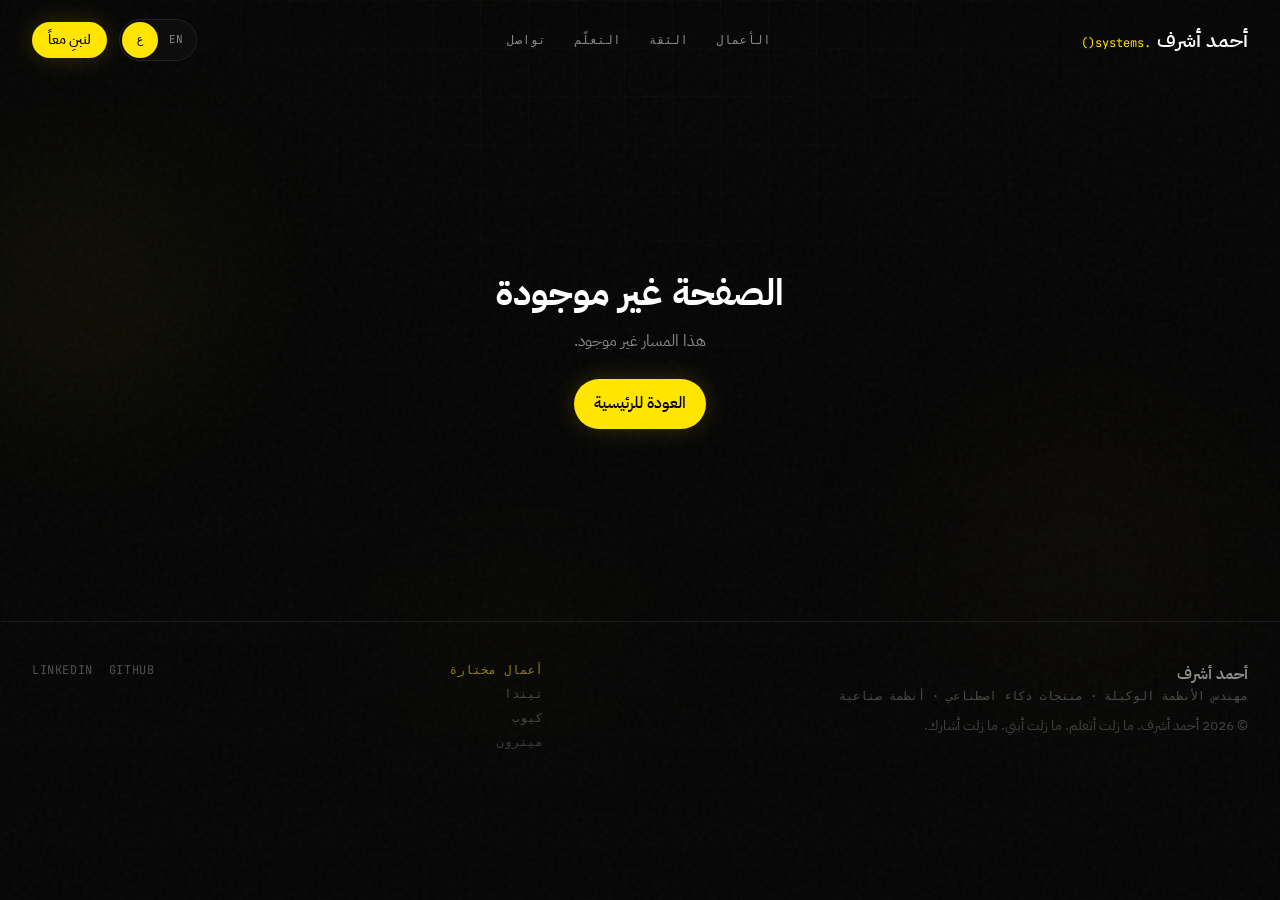
<file: ar/project/cycle-time/index.html>
<!DOCTYPE html><html lang="ar" dir="rtl" data-rh="lang,dir"><head><style type="text/css">:root{--toastify-color-light: #fff;--toastify-color-dark: #121212;--toastify-color-info: #3498db;--toastify-color-success: #07bc0c;--toastify-color-warning: #f1c40f;--toastify-color-error: hsl(6, 78%, 57%);--toastify-color-transparent: rgba(255, 255, 255, .7);--toastify-icon-color-info: var(--toastify-color-info);--toastify-icon-color-success: var(--toastify-color-success);--toastify-icon-color-warning: var(--toastify-color-warning);--toastify-icon-color-error: var(--toastify-color-error);--toastify-container-width: fit-content;--toastify-toast-width: 320px;--toastify-toast-offset: 16px;--toastify-toast-top: max(var(--toastify-toast-offset), env(safe-area-inset-top));--toastify-toast-right: max(var(--toastify-toast-offset), env(safe-area-inset-right));--toastify-toast-left: max(var(--toastify-toast-offset), env(safe-area-inset-left));--toastify-toast-bottom: max(var(--toastify-toast-offset), env(safe-area-inset-bottom));--toastify-toast-background: #fff;--toastify-toast-padding: 14px;--toastify-toast-min-height: 64px;--toastify-toast-max-height: 800px;--toastify-toast-bd-radius: 6px;--toastify-toast-shadow: 0px 4px 12px rgba(0, 0, 0, .1);--toastify-font-family: sans-serif;--toastify-z-index: 9999;--toastify-text-color-light: #757575;--toastify-text-color-dark: #fff;--toastify-text-color-info: #fff;--toastify-text-color-success: #fff;--toastify-text-color-warning: #fff;--toastify-text-color-error: #fff;--toastify-spinner-color: #616161;--toastify-spinner-color-empty-area: #e0e0e0;--toastify-color-progress-light: linear-gradient(to right, #4cd964, #5ac8fa, #007aff, #34aadc, #5856d6, #ff2d55);--toastify-color-progress-dark: #bb86fc;--toastify-color-progress-info: var(--toastify-color-info);--toastify-color-progress-success: var(--toastify-color-success);--toastify-color-progress-warning: var(--toastify-color-warning);--toastify-color-progress-error: var(--toastify-color-error);--toastify-color-progress-bgo: .2}.Toastify__toast-container{z-index:var(--toastify-z-index);-webkit-transform:translate3d(0,0,var(--toastify-z-index));position:fixed;width:var(--toastify-container-width);box-sizing:border-box;color:#fff;display:flex;flex-direction:column}.Toastify__toast-container--top-left{top:var(--toastify-toast-top);left:var(--toastify-toast-left)}.Toastify__toast-container--top-center{top:var(--toastify-toast-top);left:50%;transform:translate(-50%);align-items:center}.Toastify__toast-container--top-right{top:var(--toastify-toast-top);right:var(--toastify-toast-right);align-items:end}.Toastify__toast-container--bottom-left{bottom:var(--toastify-toast-bottom);left:var(--toastify-toast-left)}.Toastify__toast-container--bottom-center{bottom:var(--toastify-toast-bottom);left:50%;transform:translate(-50%);align-items:center}.Toastify__toast-container--bottom-right{bottom:var(--toastify-toast-bottom);right:var(--toastify-toast-right);align-items:end}.Toastify__toast{--y: 0;position:relative;touch-action:none;width:var(--toastify-toast-width);min-height:var(--toastify-toast-min-height);box-sizing:border-box;margin-bottom:1rem;padding:var(--toastify-toast-padding);border-radius:var(--toastify-toast-bd-radius);box-shadow:var(--toastify-toast-shadow);max-height:var(--toastify-toast-max-height);font-family:var(--toastify-font-family);z-index:0;display:flex;flex:1 auto;align-items:center;word-break:break-word}@media only screen and (max-width: 480px){.Toastify__toast-container{width:100vw;left:env(safe-area-inset-left);margin:0}.Toastify__toast-container--top-left,.Toastify__toast-container--top-center,.Toastify__toast-container--top-right{top:env(safe-area-inset-top);transform:translate(0)}.Toastify__toast-container--bottom-left,.Toastify__toast-container--bottom-center,.Toastify__toast-container--bottom-right{bottom:env(safe-area-inset-bottom);transform:translate(0)}.Toastify__toast-container--rtl{right:env(safe-area-inset-right);left:initial}.Toastify__toast{--toastify-toast-width: 100%;margin-bottom:0;border-radius:0}}.Toastify__toast-container[data-stacked=true]{width:var(--toastify-toast-width)}.Toastify__toast--stacked{position:absolute;width:100%;transform:translate3d(0,var(--y),0) scale(var(--s));transition:transform .3s}.Toastify__toast--stacked[data-collapsed] .Toastify__toast-body,.Toastify__toast--stacked[data-collapsed] .Toastify__close-button{transition:opacity .1s}.Toastify__toast--stacked[data-collapsed=false]{overflow:visible}.Toastify__toast--stacked[data-collapsed=true]:not(:last-child)>*{opacity:0}.Toastify__toast--stacked:after{content:"";position:absolute;left:0;right:0;height:calc(var(--g) * 1px);bottom:100%}.Toastify__toast--stacked[data-pos=top]{top:0}.Toastify__toast--stacked[data-pos=bot]{bottom:0}.Toastify__toast--stacked[data-pos=bot].Toastify__toast--stacked:before{transform-origin:top}.Toastify__toast--stacked[data-pos=top].Toastify__toast--stacked:before{transform-origin:bottom}.Toastify__toast--stacked:before{content:"";position:absolute;left:0;right:0;bottom:0;height:100%;transform:scaleY(3);z-index:-1}.Toastify__toast--rtl{direction:rtl}.Toastify__toast--close-on-click{cursor:pointer}.Toastify__toast-icon{margin-inline-end:10px;width:22px;flex-shrink:0;display:flex}.Toastify--animate{animation-fill-mode:both;animation-duration:.5s}.Toastify--animate-icon{animation-fill-mode:both;animation-duration:.3s}.Toastify__toast-theme--dark{background:var(--toastify-color-dark);color:var(--toastify-text-color-dark)}.Toastify__toast-theme--light,.Toastify__toast-theme--colored.Toastify__toast--default{background:var(--toastify-color-light);color:var(--toastify-text-color-light)}.Toastify__toast-theme--colored.Toastify__toast--info{color:var(--toastify-text-color-info);background:var(--toastify-color-info)}.Toastify__toast-theme--colored.Toastify__toast--success{color:var(--toastify-text-color-success);background:var(--toastify-color-success)}.Toastify__toast-theme--colored.Toastify__toast--warning{color:var(--toastify-text-color-warning);background:var(--toastify-color-warning)}.Toastify__toast-theme--colored.Toastify__toast--error{color:var(--toastify-text-color-error);background:var(--toastify-color-error)}.Toastify__progress-bar-theme--light{background:var(--toastify-color-progress-light)}.Toastify__progress-bar-theme--dark{background:var(--toastify-color-progress-dark)}.Toastify__progress-bar--info{background:var(--toastify-color-progress-info)}.Toastify__progress-bar--success{background:var(--toastify-color-progress-success)}.Toastify__progress-bar--warning{background:var(--toastify-color-progress-warning)}.Toastify__progress-bar--error{background:var(--toastify-color-progress-error)}.Toastify__progress-bar-theme--colored.Toastify__progress-bar--info,.Toastify__progress-bar-theme--colored.Toastify__progress-bar--success,.Toastify__progress-bar-theme--colored.Toastify__progress-bar--warning,.Toastify__progress-bar-theme--colored.Toastify__progress-bar--error{background:var(--toastify-color-transparent)}.Toastify__close-button{color:#fff;position:absolute;top:6px;right:6px;background:transparent;outline:none;border:none;padding:0;cursor:pointer;opacity:.7;transition:.3s ease;z-index:1}.Toastify__toast--rtl .Toastify__close-button{left:6px;right:unset}.Toastify__close-button--light{color:#000;opacity:.3}.Toastify__close-button>svg{fill:currentColor;height:16px;width:14px}.Toastify__close-button:hover,.Toastify__close-button:focus{opacity:1}@keyframes Toastify__trackProgress{0%{transform:scaleX(1)}to{transform:scaleX(0)}}.Toastify__progress-bar{position:absolute;bottom:0;left:0;width:100%;height:100%;z-index:1;opacity:.7;transform-origin:left}.Toastify__progress-bar--animated{animation:Toastify__trackProgress linear 1 forwards}.Toastify__progress-bar--controlled{transition:transform .2s}.Toastify__progress-bar--rtl{right:0;left:initial;transform-origin:right;border-bottom-left-radius:initial}.Toastify__progress-bar--wrp{position:absolute;overflow:hidden;bottom:0;left:0;width:100%;height:5px;border-bottom-left-radius:var(--toastify-toast-bd-radius);border-bottom-right-radius:var(--toastify-toast-bd-radius)}.Toastify__progress-bar--wrp[data-hidden=true]{opacity:0}.Toastify__progress-bar--bg{opacity:var(--toastify-color-progress-bgo);width:100%;height:100%}.Toastify__spinner{width:20px;height:20px;box-sizing:border-box;border:2px solid;border-radius:100%;border-color:var(--toastify-spinner-color-empty-area);border-right-color:var(--toastify-spinner-color);animation:Toastify__spin .65s linear infinite}@keyframes Toastify__bounceInRight{0%,60%,75%,90%,to{animation-timing-function:cubic-bezier(.215,.61,.355,1)}0%{opacity:0;transform:translate3d(3000px,0,0)}60%{opacity:1;transform:translate3d(-25px,0,0)}75%{transform:translate3d(10px,0,0)}90%{transform:translate3d(-5px,0,0)}to{transform:none}}@keyframes Toastify__bounceOutRight{20%{opacity:1;transform:translate3d(-20px,var(--y),0)}to{opacity:0;transform:translate3d(2000px,var(--y),0)}}@keyframes Toastify__bounceInLeft{0%,60%,75%,90%,to{animation-timing-function:cubic-bezier(.215,.61,.355,1)}0%{opacity:0;transform:translate3d(-3000px,0,0)}60%{opacity:1;transform:translate3d(25px,0,0)}75%{transform:translate3d(-10px,0,0)}90%{transform:translate3d(5px,0,0)}to{transform:none}}@keyframes Toastify__bounceOutLeft{20%{opacity:1;transform:translate3d(20px,var(--y),0)}to{opacity:0;transform:translate3d(-2000px,var(--y),0)}}@keyframes Toastify__bounceInUp{0%,60%,75%,90%,to{animation-timing-function:cubic-bezier(.215,.61,.355,1)}0%{opacity:0;transform:translate3d(0,3000px,0)}60%{opacity:1;transform:translate3d(0,-20px,0)}75%{transform:translate3d(0,10px,0)}90%{transform:translate3d(0,-5px,0)}to{transform:translateZ(0)}}@keyframes Toastify__bounceOutUp{20%{transform:translate3d(0,calc(var(--y) - 10px),0)}40%,45%{opacity:1;transform:translate3d(0,calc(var(--y) + 20px),0)}to{opacity:0;transform:translate3d(0,-2000px,0)}}@keyframes Toastify__bounceInDown{0%,60%,75%,90%,to{animation-timing-function:cubic-bezier(.215,.61,.355,1)}0%{opacity:0;transform:translate3d(0,-3000px,0)}60%{opacity:1;transform:translate3d(0,25px,0)}75%{transform:translate3d(0,-10px,0)}90%{transform:translate3d(0,5px,0)}to{transform:none}}@keyframes Toastify__bounceOutDown{20%{transform:translate3d(0,calc(var(--y) - 10px),0)}40%,45%{opacity:1;transform:translate3d(0,calc(var(--y) + 20px),0)}to{opacity:0;transform:translate3d(0,2000px,0)}}.Toastify__bounce-enter--top-left,.Toastify__bounce-enter--bottom-left{animation-name:Toastify__bounceInLeft}.Toastify__bounce-enter--top-right,.Toastify__bounce-enter--bottom-right{animation-name:Toastify__bounceInRight}.Toastify__bounce-enter--top-center{animation-name:Toastify__bounceInDown}.Toastify__bounce-enter--bottom-center{animation-name:Toastify__bounceInUp}.Toastify__bounce-exit--top-left,.Toastify__bounce-exit--bottom-left{animation-name:Toastify__bounceOutLeft}.Toastify__bounce-exit--top-right,.Toastify__bounce-exit--bottom-right{animation-name:Toastify__bounceOutRight}.Toastify__bounce-exit--top-center{animation-name:Toastify__bounceOutUp}.Toastify__bounce-exit--bottom-center{animation-name:Toastify__bounceOutDown}@keyframes Toastify__zoomIn{0%{opacity:0;transform:scale3d(.3,.3,.3)}50%{opacity:1}}@keyframes Toastify__zoomOut{0%{opacity:1}50%{opacity:0;transform:translate3d(0,var(--y),0) scale3d(.3,.3,.3)}to{opacity:0}}.Toastify__zoom-enter{animation-name:Toastify__zoomIn}.Toastify__zoom-exit{animation-name:Toastify__zoomOut}@keyframes Toastify__flipIn{0%{transform:perspective(400px) rotateX(90deg);animation-timing-function:ease-in;opacity:0}40%{transform:perspective(400px) rotateX(-20deg);animation-timing-function:ease-in}60%{transform:perspective(400px) rotateX(10deg);opacity:1}80%{transform:perspective(400px) rotateX(-5deg)}to{transform:perspective(400px)}}@keyframes Toastify__flipOut{0%{transform:translate3d(0,var(--y),0) perspective(400px)}30%{transform:translate3d(0,var(--y),0) perspective(400px) rotateX(-20deg);opacity:1}to{transform:translate3d(0,var(--y),0) perspective(400px) rotateX(90deg);opacity:0}}.Toastify__flip-enter{animation-name:Toastify__flipIn}.Toastify__flip-exit{animation-name:Toastify__flipOut}@keyframes Toastify__slideInRight{0%{transform:translate3d(110%,0,0);visibility:visible}to{transform:translate3d(0,var(--y),0)}}@keyframes Toastify__slideInLeft{0%{transform:translate3d(-110%,0,0);visibility:visible}to{transform:translate3d(0,var(--y),0)}}@keyframes Toastify__slideInUp{0%{transform:translate3d(0,110%,0);visibility:visible}to{transform:translate3d(0,var(--y),0)}}@keyframes Toastify__slideInDown{0%{transform:translate3d(0,-110%,0);visibility:visible}to{transform:translate3d(0,var(--y),0)}}@keyframes Toastify__slideOutRight{0%{transform:translate3d(0,var(--y),0)}to{visibility:hidden;transform:translate3d(110%,var(--y),0)}}@keyframes Toastify__slideOutLeft{0%{transform:translate3d(0,var(--y),0)}to{visibility:hidden;transform:translate3d(-110%,var(--y),0)}}@keyframes Toastify__slideOutDown{0%{transform:translate3d(0,var(--y),0)}to{visibility:hidden;transform:translate3d(0,500px,0)}}@keyframes Toastify__slideOutUp{0%{transform:translate3d(0,var(--y),0)}to{visibility:hidden;transform:translate3d(0,-500px,0)}}.Toastify__slide-enter--top-left,.Toastify__slide-enter--bottom-left{animation-name:Toastify__slideInLeft}.Toastify__slide-enter--top-right,.Toastify__slide-enter--bottom-right{animation-name:Toastify__slideInRight}.Toastify__slide-enter--top-center{animation-name:Toastify__slideInDown}.Toastify__slide-enter--bottom-center{animation-name:Toastify__slideInUp}.Toastify__slide-exit--top-left,.Toastify__slide-exit--bottom-left{animation-name:Toastify__slideOutLeft;animation-timing-function:ease-in;animation-duration:.3s}.Toastify__slide-exit--top-right,.Toastify__slide-exit--bottom-right{animation-name:Toastify__slideOutRight;animation-timing-function:ease-in;animation-duration:.3s}.Toastify__slide-exit--top-center{animation-name:Toastify__slideOutUp;animation-timing-function:ease-in;animation-duration:.3s}.Toastify__slide-exit--bottom-center{animation-name:Toastify__slideOutDown;animation-timing-function:ease-in;animation-duration:.3s}@keyframes Toastify__spin{0%{transform:rotate(0)}to{transform:rotate(360deg)}}
</style>
  <meta charset="UTF-8">
  <link rel="icon" type="image/x-icon" href="/favicon.ico">
  <link rel="icon" type="image/png" sizes="32x32" href="/favicon-32x32.png">
  <link rel="icon" type="image/png" sizes="16x16" href="/favicon-16x16.png">
  <link rel="apple-touch-icon" sizes="180x180" href="/apple-touch-icon.png">
  <link rel="icon" type="image/png" sizes="192x192" href="/android-chrome-192x192.png">
  <link rel="icon" type="image/png" sizes="512x512" href="/android-chrome-512x512.png">
  <meta name="viewport" content="width=device-width, initial-scale=1.0">
  <meta name="description" content="Ahmed Ashraf is a data scientist and AI engineer who builds AI products that run real operations: TINDA, QUBE, Metron. Cairo and Riyadh. Arabic and English.">
  <meta name="author" content="Ahmed Ashraf">
  <link rel="manifest" href="/manifest.json" crossorigin="use-credentials">
  <meta name="theme-color" content="#050505">
  <title>نظام زمن الدورة — ذكاء تصنيع مرتبط بـ ERP</title>
  <script type="module" crossorigin="" src="/assets/index-DtLx5kkw.js"></script>
  <link rel="modulepreload" crossorigin="" href="/assets/vendor-BEUPse3G.js">
  <link rel="modulepreload" crossorigin="" href="/assets/ui-B5d1lWEz.js">
  <link rel="stylesheet" crossorigin="" href="/assets/index-Dnwa63Bp.css">
<link rel="canonical" href="https://ahmed-ds-ml.github.io/ar/project/cycle-time" data-rh="true"><link rel="alternate" hreflang="en" href="https://ahmed-ds-ml.github.io/project/cycle-time" data-rh="true"><link rel="alternate" hreflang="ar" href="https://ahmed-ds-ml.github.io/ar/project/cycle-time" data-rh="true"><link rel="alternate" hreflang="x-default" href="https://ahmed-ds-ml.github.io/project/cycle-time" data-rh="true"><link rel="author" href="https://ahmed-ds-ml.github.io/" data-rh="true"><meta name="description" content="ذكاء زمن الدورة مدمج مع ERP — مراقبة إنتاج لحظية بحيث تصبح كل دورة إشارة قابلة للقياس والتحسين." data-rh="true"><meta name="author" content="Ahmed Ashraf" data-rh="true"><meta name="geo.region" content="EG-C" data-rh="true"><meta name="geo.placename" content="Cairo, Egypt" data-rh="true"><meta name="ICBM" content="30.0444, 31.2357" data-rh="true"><meta name="robots" content="index, follow" data-rh="true"><meta property="og:title" content="نظام زمن الدورة — ذكاء تصنيع مرتبط بـ ERP" data-rh="true"><meta property="og:description" content="ذكاء زمن الدورة مدمج مع ERP — مراقبة إنتاج لحظية بحيث تصبح كل دورة إشارة قابلة للقياس والتحسين." data-rh="true"><meta property="og:url" content="https://ahmed-ds-ml.github.io/ar/project/cycle-time" data-rh="true"><meta property="og:type" content="article" data-rh="true"><meta property="og:site_name" content="Ahmed Ashraf — Industrial AI" data-rh="true"><meta property="og:image" content="https://ahmed-ds-ml.github.io/images/og-cover.png" data-rh="true"><meta property="og:image:width" content="1200" data-rh="true"><meta property="og:image:height" content="630" data-rh="true"><meta property="og:image:alt" content="Ahmed Ashraf — Data Scientist and AI Engineer, Cairo and Riyadh, TINDA QUBE Metron" data-rh="true"><meta property="og:locale" content="ar_EG" data-rh="true"><meta property="og:locale:alternate" content="en_US" data-rh="true"><meta name="twitter:card" content="summary_large_image" data-rh="true"><meta name="twitter:title" content="نظام زمن الدورة — ذكاء تصنيع مرتبط بـ ERP" data-rh="true"><meta name="twitter:description" content="ذكاء زمن الدورة مدمج مع ERP — مراقبة إنتاج لحظية بحيث تصبح كل دورة إشارة قابلة للقياس والتحسين." data-rh="true"><meta name="twitter:image" content="https://ahmed-ds-ml.github.io/images/og-cover.png" data-rh="true"><meta name="twitter:site" content="@AhmedAshra31860" data-rh="true"><meta name="twitter:creator" content="@AhmedAshra31860" data-rh="true"><script type="application/ld+json" data-rh="true">{"@context":"https://schema.org","@graph":[{"@type":"Person","@id":"https://ahmed-ds-ml.github.io/#person","name":"Ahmed Ashraf","url":"https://ahmed-ds-ml.github.io/","jobTitle":"Data Scientist & AI Engineer","description":"Ahmed Ashraf is a data scientist and AI engineer who builds AI products that run real operations — TINDA, QUBE, Metron — in Arabic and English.","email":"ahmed.datascince@gmail.com","telephone":"+201062798081","image":{"@type":"ImageObject","url":"https://ahmed-ds-ml.github.io/images/og-cover.png","width":1200,"height":630},"nationality":{"@type":"Country","name":"Egypt"},"workLocation":{"@type":"Place","address":{"@type":"PostalAddress","addressLocality":"Riyadh","addressCountry":"SA"}},"areaServed":[{"@type":"Country","name":"Egypt"},{"@type":"Country","name":"Saudi Arabia"},{"@type":"Place","name":"MENA"}],"homeLocation":{"@type":"Place","address":{"@type":"PostalAddress","addressLocality":"Cairo","addressCountry":"EG"}},"worksFor":{"@type":"Organization","name":"Deep Blue Startup Studios","address":{"@type":"PostalAddress","addressLocality":"Riyadh","addressCountry":"SA"}},"alumniOf":[{"@type":"CollegeOrUniversity","name":"Cairo University — Faculty of Graduate Studies for Statistical Research"},{"@type":"CollegeOrUniversity","name":"Ain Shams University"}],"knowsLanguage":["en","ar"],"sameAs":["https://www.linkedin.com/in/ahmed-datascince/","https://github.com/Ahmed-DS-ML","https://x.com/AhmedAshra31860","https://www.kaggle.com/engahmedashraf"],"knowsAbout":["AI Products","Agentic Systems","TINDA","QUBE","Industrial AI","n8n","RAG","ERP Integration"]},{"@type":"WebSite","@id":"https://ahmed-ds-ml.github.io/#website","url":"https://ahmed-ds-ml.github.io/","name":"Ahmed Ashraf Portfolio","inLanguage":["en","ar"],"publisher":{"@id":"https://ahmed-ds-ml.github.io/#person"},"dateModified":"2026-11-03"},{"@type":"WebPage","@id":"https://ahmed-ds-ml.github.io/ar/project/cycle-time#webpage","url":"https://ahmed-ds-ml.github.io/ar/project/cycle-time","name":"نظام زمن الدورة — ذكاء تصنيع مرتبط بـ ERP","description":"ذكاء زمن الدورة مدمج مع ERP — مراقبة إنتاج لحظية بحيث تصبح كل دورة إشارة قابلة للقياس والتحسين.","dateModified":"2026-11-03","inLanguage":"ar","isPartOf":{"@id":"https://ahmed-ds-ml.github.io/#website"},"about":{"@id":"https://ahmed-ds-ml.github.io/#person"}},{"@type":"BreadcrumbList","itemListElement":[{"@type":"ListItem","position":1,"name":"أحمد أشرف","item":"https://ahmed-ds-ml.github.io/ar"},{"@type":"ListItem","position":2,"name":"نظام زمن الدورة","item":"https://ahmed-ds-ml.github.io/ar/project/cycle-time"}]},{"@type":"SoftwareApplication","name":"نظام زمن الدورة","description":"ذكاء زمن الدورة مدمج مع ERP — مراقبة إنتاج لحظية بحيث تصبح كل دورة إشارة قابلة للقياس والتحسين.","applicationCategory":"BusinessApplication","operatingSystem":"Web","author":{"@id":"https://ahmed-ds-ml.github.io/#person"}}]}</script></head>
<body class="bg-os-bg text-os-text antialiased loaded">
  <div id="root"><div class="relative min-h-dvh bg-os-bg text-os-text"><div class="pointer-events-none fixed inset-0 z-0 overflow-hidden film-grain" aria-hidden="true"><div class="absolute inset-0 tech-grid opacity-80"></div><div class="ambient-orb left-[-10%] top-[8%] h-[420px] w-[420px] animate-drift bg-[radial-gradient(circle,rgba(255,229,0,0.14)_0%,transparent_70%)]" style="transform: none;"></div><div class="ambient-orb right-[-5%] top-[35%] h-[520px] w-[520px] animate-drift-slow bg-[radial-gradient(circle,rgba(255,184,41,0.1)_0%,transparent_68%)]" style="transform: none;"></div><div class="ambient-orb bottom-[5%] left-[25%] h-[380px] w-[380px] animate-drift bg-[radial-gradient(circle,rgba(255,229,0,0.08)_0%,transparent_72%)]" style="transform: none;"></div><div class="absolute inset-0 bg-gradient-to-b from-os-bg/20 via-transparent to-os-bg/90"></div></div><a href="#main" class="skip-link">تخطى إلى المحتوى</a><header class="relative fixed inset-x-0 top-0 z-50 border-b transition-all duration-300 border-transparent bg-transparent"><div class="pointer-events-none absolute inset-x-0 bottom-0 h-px bg-gradient-to-r from-transparent via-accent-yellow/35 to-transparent transition-opacity duration-300 opacity-0" aria-hidden="true"></div><div class="os-container flex h-16 items-center justify-between md:h-20"><a class="group flex items-baseline gap-1.5" href="/ar"><span class="font-display text-lg font-semibold tracking-tight text-os-text md:text-xl">أحمد أشرف</span><span class="hidden font-mono text-xs text-accent-yellow sm:inline">.systems()</span></a><nav class="hidden items-center gap-7 lg:flex" aria-label="Primary"><button type="button" class="min-h-11 font-mono text-xs uppercase tracking-wider text-os-muted transition-colors hover:text-os-text">الأعمال</button><button type="button" class="min-h-11 font-mono text-xs uppercase tracking-wider text-os-muted transition-colors hover:text-os-text">الثقة</button><button type="button" class="min-h-11 font-mono text-xs uppercase tracking-wider text-os-muted transition-colors hover:text-os-text">التعلّم</button><button type="button" class="min-h-11 font-mono text-xs uppercase tracking-wider text-os-muted transition-colors hover:text-os-text">تواصل</button></nav><div class="flex items-center gap-2 sm:gap-3"><div class="inline-flex rounded-full border border-os-border bg-os-code p-0.5" role="group" aria-label="تغيير اللغة"><a class="inline-flex min-h-9 min-w-9 items-center justify-center rounded-full px-2.5 font-mono text-[11px] text-os-muted" aria-pressed="false" href="/project/cycle-time">EN</a><a class="inline-flex min-h-9 min-w-9 items-center justify-center rounded-full px-2.5 font-mono text-[11px] bg-accent-yellow text-black" aria-pressed="true" href="/ar/project/cycle-time">ع</a></div><button type="button" class="os-btn-primary hidden px-4 py-2 text-sm sm:inline-flex">لنبنِ معاً</button><button type="button" class="inline-flex h-11 w-11 items-center justify-center rounded-lg border border-os-border text-os-text lg:hidden" aria-label="فتح القائمة" aria-expanded="false"><span class="font-mono text-lg">≡</span></button></div></div></header><main id="main" class="relative z-10"><article class="pb-24 pt-28"><div class="os-container max-w-5xl"><a class="font-mono text-xs uppercase tracking-wider text-accent-yellow" href="/ar#platforms">← كل المنصات</a><header class="mt-8"><p class="font-mono text-xs uppercase tracking-[0.2em] text-os-muted">منصة ذكاء مصنع · 2024–2025 · قائد أنظمة</p><h1 class="mt-3 font-display text-4xl font-semibold md:text-6xl">نظام زمن الدورة</h1><p class="mt-3 font-display text-xl text-accent-yellow md:text-2xl">ذكاء تصنيع مرتبط بـ ERP</p><p class="mt-4 inline-flex rounded-full border border-accent-yellow/40 bg-accent-yellow/10 px-3 py-1 font-mono text-xs uppercase tracking-wider text-accent-yellow">الدور · قائد أنظمة</p><p class="mt-5 max-w-3xl text-lg text-os-muted">ذكاء زمن الدورة مدمج مع ERP — مراقبة إنتاج لحظية بحيث تصبح كل دورة إشارة قابلة للقياس والتحسين.</p><div class="mt-6 flex flex-wrap gap-3"></div></header><img src="/images/achievements/Production-Dashboard.webp" alt="نظام زمن الدورة" class="mt-12 w-full rounded-2xl border border-os-border object-cover object-top shadow-glow-sm" loading="lazy"><section class="border-t border-os-border pt-10"><h2 class="font-mono text-xs uppercase tracking-[0.18em] text-accent-yellow">نظرة عامة</h2><div class="mt-4"><p class="leading-relaxed text-os-muted">ذكاء مصنع مُنتَج حول زمن الدورة — ربط الآلات وERP والمشغّلين للتحسين المستمر.</p></div></section><section class="border-t border-os-border pt-10"><h2 class="font-mono text-xs uppercase tracking-[0.18em] text-accent-yellow">المشكلة</h2><div class="mt-4"><p class="leading-relaxed text-os-muted">أزمنة الدورة كانت معتمة؛ ERP وأرض المصنع كانا منفصلين مما أخّر التحسين.</p></div></section><section class="border-t border-os-border pt-10"><h2 class="font-mono text-xs uppercase tracking-[0.18em] text-accent-yellow">التحدي</h2><div class="mt-4"><p class="leading-relaxed text-os-muted">آلات قديمة، قيود ERP، وتجربة مشغّل عربية تحت إنتاج حي.</p></div></section><section class="border-t border-os-border pt-10"><h2 class="font-mono text-xs uppercase tracking-[0.18em] text-accent-yellow">الحل</h2><div class="mt-4"><p class="leading-relaxed text-os-muted">مراقبة زمن دورة مرتبطة بـ ERP مع لوحات حية ورؤية عبر الفرق.</p></div></section><section class="border-t border-os-border pt-10"><h2 class="font-mono text-xs uppercase tracking-[0.18em] text-accent-yellow">المعمارية</h2><div class="mt-4"><p class="leading-relaxed text-os-muted">إشارات الآلة → معالجة → محولات زمن دورة ERP → لوحات المشغّل والإدارة.</p><div class="mt-4 flex flex-wrap items-center gap-2"><span class="rounded-lg border border-os-border bg-os-code px-3 py-2 font-mono text-xs text-os-text">دورة الآلة</span><span class="font-mono text-accent-yellow">→</span><span class="rounded-lg border border-os-border bg-os-code px-3 py-2 font-mono text-xs text-os-text">التقاط</span><span class="font-mono text-accent-yellow">→</span><span class="rounded-lg border border-os-border bg-os-code px-3 py-2 font-mono text-xs text-os-text">زمن دورة ERP</span><span class="font-mono text-accent-yellow">→</span><span class="rounded-lg border border-os-border bg-os-code px-3 py-2 font-mono text-xs text-os-text">لوحة</span></div></div></section><section class="border-t border-os-border pt-10"><h2 class="font-mono text-xs uppercase tracking-[0.18em] text-accent-yellow">تدفق الأعمال</h2><div class="mt-4"><p class="mb-2 text-sm text-os-muted">ما تبيعه المنصة — سلسلة النتيجة:</p><div class="mt-4 flex flex-wrap items-center gap-2"><span class="rounded-lg border border-os-border bg-os-code px-3 py-2 font-mono text-xs text-os-text">قياس الدورة</span><span class="font-mono text-accent-yellow">→</span><span class="rounded-lg border border-os-border bg-os-code px-3 py-2 font-mono text-xs text-os-text">كشف الانحراف</span><span class="font-mono text-accent-yellow">→</span><span class="rounded-lg border border-os-border bg-os-code px-3 py-2 font-mono text-xs text-os-text">تحسين الخط</span></div></div></section><section class="border-t border-os-border pt-10"><h2 class="font-mono text-xs uppercase tracking-[0.18em] text-accent-yellow">القدرات</h2><div class="mt-4"><div class="flex flex-wrap gap-2"><span class="rounded-full border border-os-border bg-os-code px-3 py-1.5 font-mono text-[11px] uppercase tracking-wider text-os-muted">التقاط الدورة</span><span class="rounded-full border border-os-border bg-os-code px-3 py-1.5 font-mono text-[11px] uppercase tracking-wider text-os-muted">مزامنة ERP</span><span class="rounded-full border border-os-border bg-os-code px-3 py-1.5 font-mono text-[11px] uppercase tracking-wider text-os-muted">لوحات حية</span></div></div></section><section class="border-t border-os-border pt-10"><h2 class="font-mono text-xs uppercase tracking-[0.18em] text-accent-yellow">التحديات</h2><div class="mt-4"><p class="leading-relaxed text-os-muted">ضوضاء الإشارة، محاذاة أصحاب المصلحة، والتحول دون تعطيل.</p></div></section><section class="border-t border-os-border pt-10"><h2 class="font-mono text-xs uppercase tracking-[0.18em] text-accent-yellow">الدروس</h2><div class="mt-4"><p class="leading-relaxed text-os-muted">مصداقية ذكاء المصنع تبدأ ببيانات دورة وتوقف يمكن الوثوق بها.</p></div></section><section class="border-t border-os-border pt-10"><h2 class="font-mono text-xs uppercase tracking-[0.18em] text-accent-yellow">الأثر</h2><div class="mt-4"><p class="leading-relaxed text-os-muted">أساس لـ OEE وذكاء صناعي محكوم على نمط ميترون. دليل شريك: Creative Solutions ERP (د. صالح).</p></div></section><section class="border-t border-os-border pt-10"><h2 class="font-mono text-xs uppercase tracking-[0.18em] text-accent-yellow">المعرض</h2><div class="mt-4"><div class="grid gap-4 sm:grid-cols-2"><img src="/images/achievements/Production-Dashboard.webp" alt="نظام زمن الدورة" class="w-full rounded-xl border border-os-border object-cover" loading="lazy"><img src="/images/achievements/Dr-Saleh.webp" alt="نظام زمن الدورة" class="w-full rounded-xl border border-os-border object-cover" loading="lazy"></div></div></section><section class="border-t border-os-border pt-10"><h2 class="font-mono text-xs uppercase tracking-[0.18em] text-accent-yellow">التقنية</h2><div class="mt-4"><div class="flex flex-wrap gap-2"><span class="rounded-full border border-accent-yellow/30 bg-accent-yellow/5 px-3 py-1.5 font-mono text-[11px] text-accent-yellow">ERP Integration</span><span class="rounded-full border border-accent-yellow/30 bg-accent-yellow/5 px-3 py-1.5 font-mono text-[11px] text-accent-yellow">Python</span><span class="rounded-full border border-accent-yellow/30 bg-accent-yellow/5 px-3 py-1.5 font-mono text-[11px] text-accent-yellow">Real-time Monitoring</span><span class="rounded-full border border-accent-yellow/30 bg-accent-yellow/5 px-3 py-1.5 font-mono text-[11px] text-accent-yellow">Dashboards</span><span class="rounded-full border border-accent-yellow/30 bg-accent-yellow/5 px-3 py-1.5 font-mono text-[11px] text-accent-yellow">Industrial IoT</span></div></div></section><section class="border-t border-os-border pt-10"><h2 class="font-mono text-xs uppercase tracking-[0.18em] text-accent-yellow">خارطة الطريق</h2><div class="mt-4"><p class="leading-relaxed text-os-muted">انحراف دورة تنبؤي وربط أوثق داخل نظام ميترون.</p></div></section></div></article></main><footer class="border-t border-os-border py-10"><div class="os-container flex flex-col gap-6 sm:flex-row sm:items-start sm:justify-between"><div class="text-center sm:text-start"><p class="font-display font-semibold">أحمد أشرف</p><p class="font-mono text-xs text-os-muted">مهندس الأنظمة الوكيلة · منتجات ذكاء اصطناعي · أنظمة صناعية</p><p class="mt-3 text-sm text-os-muted">© 2026 أحمد أشرف. ما زلت أتعلم. ما زلت أبني. ما زلت أشارك.</p></div><nav aria-label="أعمال مختارة" class="flex flex-col items-center gap-2 font-mono text-xs uppercase tracking-wider text-os-muted sm:items-start"><p class="text-accent-yellow">أعمال مختارة</p><a class="hover:text-accent-yellow" href="/ar/project/tinda">تيندا</a><a class="hover:text-accent-yellow" href="/ar/project/qube">كيوب</a><a class="hover:text-accent-yellow" href="/ar/project/metron">ميترون</a></nav><div class="flex justify-center gap-4 font-mono text-xs uppercase tracking-wider text-os-muted"><a href="https://github.com/Ahmed-DS-ML" class="hover:text-accent-yellow" target="_blank" rel="noopener noreferrer">GitHub</a><a href="https://www.linkedin.com/in/ahmed-datascince/" class="hover:text-accent-yellow" target="_blank" rel="noopener noreferrer">LinkedIn</a></div></div></footer></div></div>
  <script>
    window.addEventListener('load', () => document.body.classList.add('loaded'));
    if ('serviceWorker' in navigator) {
      navigator.serviceWorker.getRegistrations().then((regs) => {
        regs.forEach((reg) => reg.unregister());
      }).catch(() => {});
    }
  </script>


</body></html>
</file>
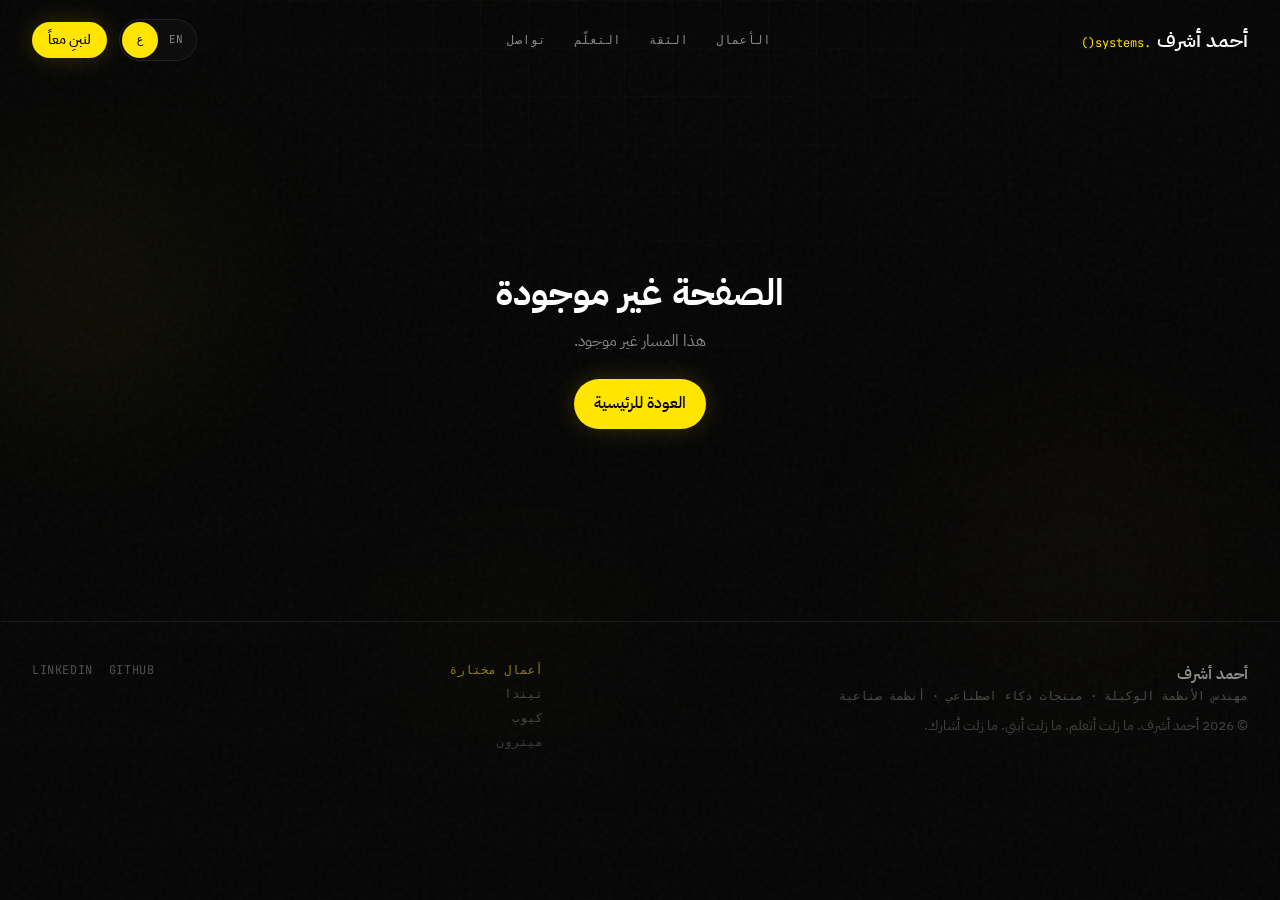
<file: ar/project/metron/index.html>
<!DOCTYPE html><html lang="ar" dir="rtl" data-rh="lang,dir"><head><style type="text/css">:root{--toastify-color-light: #fff;--toastify-color-dark: #121212;--toastify-color-info: #3498db;--toastify-color-success: #07bc0c;--toastify-color-warning: #f1c40f;--toastify-color-error: hsl(6, 78%, 57%);--toastify-color-transparent: rgba(255, 255, 255, .7);--toastify-icon-color-info: var(--toastify-color-info);--toastify-icon-color-success: var(--toastify-color-success);--toastify-icon-color-warning: var(--toastify-color-warning);--toastify-icon-color-error: var(--toastify-color-error);--toastify-container-width: fit-content;--toastify-toast-width: 320px;--toastify-toast-offset: 16px;--toastify-toast-top: max(var(--toastify-toast-offset), env(safe-area-inset-top));--toastify-toast-right: max(var(--toastify-toast-offset), env(safe-area-inset-right));--toastify-toast-left: max(var(--toastify-toast-offset), env(safe-area-inset-left));--toastify-toast-bottom: max(var(--toastify-toast-offset), env(safe-area-inset-bottom));--toastify-toast-background: #fff;--toastify-toast-padding: 14px;--toastify-toast-min-height: 64px;--toastify-toast-max-height: 800px;--toastify-toast-bd-radius: 6px;--toastify-toast-shadow: 0px 4px 12px rgba(0, 0, 0, .1);--toastify-font-family: sans-serif;--toastify-z-index: 9999;--toastify-text-color-light: #757575;--toastify-text-color-dark: #fff;--toastify-text-color-info: #fff;--toastify-text-color-success: #fff;--toastify-text-color-warning: #fff;--toastify-text-color-error: #fff;--toastify-spinner-color: #616161;--toastify-spinner-color-empty-area: #e0e0e0;--toastify-color-progress-light: linear-gradient(to right, #4cd964, #5ac8fa, #007aff, #34aadc, #5856d6, #ff2d55);--toastify-color-progress-dark: #bb86fc;--toastify-color-progress-info: var(--toastify-color-info);--toastify-color-progress-success: var(--toastify-color-success);--toastify-color-progress-warning: var(--toastify-color-warning);--toastify-color-progress-error: var(--toastify-color-error);--toastify-color-progress-bgo: .2}.Toastify__toast-container{z-index:var(--toastify-z-index);-webkit-transform:translate3d(0,0,var(--toastify-z-index));position:fixed;width:var(--toastify-container-width);box-sizing:border-box;color:#fff;display:flex;flex-direction:column}.Toastify__toast-container--top-left{top:var(--toastify-toast-top);left:var(--toastify-toast-left)}.Toastify__toast-container--top-center{top:var(--toastify-toast-top);left:50%;transform:translate(-50%);align-items:center}.Toastify__toast-container--top-right{top:var(--toastify-toast-top);right:var(--toastify-toast-right);align-items:end}.Toastify__toast-container--bottom-left{bottom:var(--toastify-toast-bottom);left:var(--toastify-toast-left)}.Toastify__toast-container--bottom-center{bottom:var(--toastify-toast-bottom);left:50%;transform:translate(-50%);align-items:center}.Toastify__toast-container--bottom-right{bottom:var(--toastify-toast-bottom);right:var(--toastify-toast-right);align-items:end}.Toastify__toast{--y: 0;position:relative;touch-action:none;width:var(--toastify-toast-width);min-height:var(--toastify-toast-min-height);box-sizing:border-box;margin-bottom:1rem;padding:var(--toastify-toast-padding);border-radius:var(--toastify-toast-bd-radius);box-shadow:var(--toastify-toast-shadow);max-height:var(--toastify-toast-max-height);font-family:var(--toastify-font-family);z-index:0;display:flex;flex:1 auto;align-items:center;word-break:break-word}@media only screen and (max-width: 480px){.Toastify__toast-container{width:100vw;left:env(safe-area-inset-left);margin:0}.Toastify__toast-container--top-left,.Toastify__toast-container--top-center,.Toastify__toast-container--top-right{top:env(safe-area-inset-top);transform:translate(0)}.Toastify__toast-container--bottom-left,.Toastify__toast-container--bottom-center,.Toastify__toast-container--bottom-right{bottom:env(safe-area-inset-bottom);transform:translate(0)}.Toastify__toast-container--rtl{right:env(safe-area-inset-right);left:initial}.Toastify__toast{--toastify-toast-width: 100%;margin-bottom:0;border-radius:0}}.Toastify__toast-container[data-stacked=true]{width:var(--toastify-toast-width)}.Toastify__toast--stacked{position:absolute;width:100%;transform:translate3d(0,var(--y),0) scale(var(--s));transition:transform .3s}.Toastify__toast--stacked[data-collapsed] .Toastify__toast-body,.Toastify__toast--stacked[data-collapsed] .Toastify__close-button{transition:opacity .1s}.Toastify__toast--stacked[data-collapsed=false]{overflow:visible}.Toastify__toast--stacked[data-collapsed=true]:not(:last-child)>*{opacity:0}.Toastify__toast--stacked:after{content:"";position:absolute;left:0;right:0;height:calc(var(--g) * 1px);bottom:100%}.Toastify__toast--stacked[data-pos=top]{top:0}.Toastify__toast--stacked[data-pos=bot]{bottom:0}.Toastify__toast--stacked[data-pos=bot].Toastify__toast--stacked:before{transform-origin:top}.Toastify__toast--stacked[data-pos=top].Toastify__toast--stacked:before{transform-origin:bottom}.Toastify__toast--stacked:before{content:"";position:absolute;left:0;right:0;bottom:0;height:100%;transform:scaleY(3);z-index:-1}.Toastify__toast--rtl{direction:rtl}.Toastify__toast--close-on-click{cursor:pointer}.Toastify__toast-icon{margin-inline-end:10px;width:22px;flex-shrink:0;display:flex}.Toastify--animate{animation-fill-mode:both;animation-duration:.5s}.Toastify--animate-icon{animation-fill-mode:both;animation-duration:.3s}.Toastify__toast-theme--dark{background:var(--toastify-color-dark);color:var(--toastify-text-color-dark)}.Toastify__toast-theme--light,.Toastify__toast-theme--colored.Toastify__toast--default{background:var(--toastify-color-light);color:var(--toastify-text-color-light)}.Toastify__toast-theme--colored.Toastify__toast--info{color:var(--toastify-text-color-info);background:var(--toastify-color-info)}.Toastify__toast-theme--colored.Toastify__toast--success{color:var(--toastify-text-color-success);background:var(--toastify-color-success)}.Toastify__toast-theme--colored.Toastify__toast--warning{color:var(--toastify-text-color-warning);background:var(--toastify-color-warning)}.Toastify__toast-theme--colored.Toastify__toast--error{color:var(--toastify-text-color-error);background:var(--toastify-color-error)}.Toastify__progress-bar-theme--light{background:var(--toastify-color-progress-light)}.Toastify__progress-bar-theme--dark{background:var(--toastify-color-progress-dark)}.Toastify__progress-bar--info{background:var(--toastify-color-progress-info)}.Toastify__progress-bar--success{background:var(--toastify-color-progress-success)}.Toastify__progress-bar--warning{background:var(--toastify-color-progress-warning)}.Toastify__progress-bar--error{background:var(--toastify-color-progress-error)}.Toastify__progress-bar-theme--colored.Toastify__progress-bar--info,.Toastify__progress-bar-theme--colored.Toastify__progress-bar--success,.Toastify__progress-bar-theme--colored.Toastify__progress-bar--warning,.Toastify__progress-bar-theme--colored.Toastify__progress-bar--error{background:var(--toastify-color-transparent)}.Toastify__close-button{color:#fff;position:absolute;top:6px;right:6px;background:transparent;outline:none;border:none;padding:0;cursor:pointer;opacity:.7;transition:.3s ease;z-index:1}.Toastify__toast--rtl .Toastify__close-button{left:6px;right:unset}.Toastify__close-button--light{color:#000;opacity:.3}.Toastify__close-button>svg{fill:currentColor;height:16px;width:14px}.Toastify__close-button:hover,.Toastify__close-button:focus{opacity:1}@keyframes Toastify__trackProgress{0%{transform:scaleX(1)}to{transform:scaleX(0)}}.Toastify__progress-bar{position:absolute;bottom:0;left:0;width:100%;height:100%;z-index:1;opacity:.7;transform-origin:left}.Toastify__progress-bar--animated{animation:Toastify__trackProgress linear 1 forwards}.Toastify__progress-bar--controlled{transition:transform .2s}.Toastify__progress-bar--rtl{right:0;left:initial;transform-origin:right;border-bottom-left-radius:initial}.Toastify__progress-bar--wrp{position:absolute;overflow:hidden;bottom:0;left:0;width:100%;height:5px;border-bottom-left-radius:var(--toastify-toast-bd-radius);border-bottom-right-radius:var(--toastify-toast-bd-radius)}.Toastify__progress-bar--wrp[data-hidden=true]{opacity:0}.Toastify__progress-bar--bg{opacity:var(--toastify-color-progress-bgo);width:100%;height:100%}.Toastify__spinner{width:20px;height:20px;box-sizing:border-box;border:2px solid;border-radius:100%;border-color:var(--toastify-spinner-color-empty-area);border-right-color:var(--toastify-spinner-color);animation:Toastify__spin .65s linear infinite}@keyframes Toastify__bounceInRight{0%,60%,75%,90%,to{animation-timing-function:cubic-bezier(.215,.61,.355,1)}0%{opacity:0;transform:translate3d(3000px,0,0)}60%{opacity:1;transform:translate3d(-25px,0,0)}75%{transform:translate3d(10px,0,0)}90%{transform:translate3d(-5px,0,0)}to{transform:none}}@keyframes Toastify__bounceOutRight{20%{opacity:1;transform:translate3d(-20px,var(--y),0)}to{opacity:0;transform:translate3d(2000px,var(--y),0)}}@keyframes Toastify__bounceInLeft{0%,60%,75%,90%,to{animation-timing-function:cubic-bezier(.215,.61,.355,1)}0%{opacity:0;transform:translate3d(-3000px,0,0)}60%{opacity:1;transform:translate3d(25px,0,0)}75%{transform:translate3d(-10px,0,0)}90%{transform:translate3d(5px,0,0)}to{transform:none}}@keyframes Toastify__bounceOutLeft{20%{opacity:1;transform:translate3d(20px,var(--y),0)}to{opacity:0;transform:translate3d(-2000px,var(--y),0)}}@keyframes Toastify__bounceInUp{0%,60%,75%,90%,to{animation-timing-function:cubic-bezier(.215,.61,.355,1)}0%{opacity:0;transform:translate3d(0,3000px,0)}60%{opacity:1;transform:translate3d(0,-20px,0)}75%{transform:translate3d(0,10px,0)}90%{transform:translate3d(0,-5px,0)}to{transform:translateZ(0)}}@keyframes Toastify__bounceOutUp{20%{transform:translate3d(0,calc(var(--y) - 10px),0)}40%,45%{opacity:1;transform:translate3d(0,calc(var(--y) + 20px),0)}to{opacity:0;transform:translate3d(0,-2000px,0)}}@keyframes Toastify__bounceInDown{0%,60%,75%,90%,to{animation-timing-function:cubic-bezier(.215,.61,.355,1)}0%{opacity:0;transform:translate3d(0,-3000px,0)}60%{opacity:1;transform:translate3d(0,25px,0)}75%{transform:translate3d(0,-10px,0)}90%{transform:translate3d(0,5px,0)}to{transform:none}}@keyframes Toastify__bounceOutDown{20%{transform:translate3d(0,calc(var(--y) - 10px),0)}40%,45%{opacity:1;transform:translate3d(0,calc(var(--y) + 20px),0)}to{opacity:0;transform:translate3d(0,2000px,0)}}.Toastify__bounce-enter--top-left,.Toastify__bounce-enter--bottom-left{animation-name:Toastify__bounceInLeft}.Toastify__bounce-enter--top-right,.Toastify__bounce-enter--bottom-right{animation-name:Toastify__bounceInRight}.Toastify__bounce-enter--top-center{animation-name:Toastify__bounceInDown}.Toastify__bounce-enter--bottom-center{animation-name:Toastify__bounceInUp}.Toastify__bounce-exit--top-left,.Toastify__bounce-exit--bottom-left{animation-name:Toastify__bounceOutLeft}.Toastify__bounce-exit--top-right,.Toastify__bounce-exit--bottom-right{animation-name:Toastify__bounceOutRight}.Toastify__bounce-exit--top-center{animation-name:Toastify__bounceOutUp}.Toastify__bounce-exit--bottom-center{animation-name:Toastify__bounceOutDown}@keyframes Toastify__zoomIn{0%{opacity:0;transform:scale3d(.3,.3,.3)}50%{opacity:1}}@keyframes Toastify__zoomOut{0%{opacity:1}50%{opacity:0;transform:translate3d(0,var(--y),0) scale3d(.3,.3,.3)}to{opacity:0}}.Toastify__zoom-enter{animation-name:Toastify__zoomIn}.Toastify__zoom-exit{animation-name:Toastify__zoomOut}@keyframes Toastify__flipIn{0%{transform:perspective(400px) rotateX(90deg);animation-timing-function:ease-in;opacity:0}40%{transform:perspective(400px) rotateX(-20deg);animation-timing-function:ease-in}60%{transform:perspective(400px) rotateX(10deg);opacity:1}80%{transform:perspective(400px) rotateX(-5deg)}to{transform:perspective(400px)}}@keyframes Toastify__flipOut{0%{transform:translate3d(0,var(--y),0) perspective(400px)}30%{transform:translate3d(0,var(--y),0) perspective(400px) rotateX(-20deg);opacity:1}to{transform:translate3d(0,var(--y),0) perspective(400px) rotateX(90deg);opacity:0}}.Toastify__flip-enter{animation-name:Toastify__flipIn}.Toastify__flip-exit{animation-name:Toastify__flipOut}@keyframes Toastify__slideInRight{0%{transform:translate3d(110%,0,0);visibility:visible}to{transform:translate3d(0,var(--y),0)}}@keyframes Toastify__slideInLeft{0%{transform:translate3d(-110%,0,0);visibility:visible}to{transform:translate3d(0,var(--y),0)}}@keyframes Toastify__slideInUp{0%{transform:translate3d(0,110%,0);visibility:visible}to{transform:translate3d(0,var(--y),0)}}@keyframes Toastify__slideInDown{0%{transform:translate3d(0,-110%,0);visibility:visible}to{transform:translate3d(0,var(--y),0)}}@keyframes Toastify__slideOutRight{0%{transform:translate3d(0,var(--y),0)}to{visibility:hidden;transform:translate3d(110%,var(--y),0)}}@keyframes Toastify__slideOutLeft{0%{transform:translate3d(0,var(--y),0)}to{visibility:hidden;transform:translate3d(-110%,var(--y),0)}}@keyframes Toastify__slideOutDown{0%{transform:translate3d(0,var(--y),0)}to{visibility:hidden;transform:translate3d(0,500px,0)}}@keyframes Toastify__slideOutUp{0%{transform:translate3d(0,var(--y),0)}to{visibility:hidden;transform:translate3d(0,-500px,0)}}.Toastify__slide-enter--top-left,.Toastify__slide-enter--bottom-left{animation-name:Toastify__slideInLeft}.Toastify__slide-enter--top-right,.Toastify__slide-enter--bottom-right{animation-name:Toastify__slideInRight}.Toastify__slide-enter--top-center{animation-name:Toastify__slideInDown}.Toastify__slide-enter--bottom-center{animation-name:Toastify__slideInUp}.Toastify__slide-exit--top-left,.Toastify__slide-exit--bottom-left{animation-name:Toastify__slideOutLeft;animation-timing-function:ease-in;animation-duration:.3s}.Toastify__slide-exit--top-right,.Toastify__slide-exit--bottom-right{animation-name:Toastify__slideOutRight;animation-timing-function:ease-in;animation-duration:.3s}.Toastify__slide-exit--top-center{animation-name:Toastify__slideOutUp;animation-timing-function:ease-in;animation-duration:.3s}.Toastify__slide-exit--bottom-center{animation-name:Toastify__slideOutDown;animation-timing-function:ease-in;animation-duration:.3s}@keyframes Toastify__spin{0%{transform:rotate(0)}to{transform:rotate(360deg)}}
</style>
  <meta charset="UTF-8">
  <link rel="icon" type="image/x-icon" href="/favicon.ico">
  <link rel="icon" type="image/png" sizes="32x32" href="/favicon-32x32.png">
  <link rel="icon" type="image/png" sizes="16x16" href="/favicon-16x16.png">
  <link rel="apple-touch-icon" sizes="180x180" href="/apple-touch-icon.png">
  <link rel="icon" type="image/png" sizes="192x192" href="/android-chrome-192x192.png">
  <link rel="icon" type="image/png" sizes="512x512" href="/android-chrome-512x512.png">
  <meta name="viewport" content="width=device-width, initial-scale=1.0">
  <meta name="description" content="Ahmed Ashraf is a data scientist and AI engineer who builds AI products that run real operations: TINDA, QUBE, Metron. Cairo and Riyadh. Arabic and English.">
  <meta name="author" content="Ahmed Ashraf">
  <link rel="manifest" href="/manifest.json" crossorigin="use-credentials">
  <meta name="theme-color" content="#050505">
  <title>ميترون — نظام تشغيل ذكاء اصطناعي صناعي</title>
  <script type="module" crossorigin="" src="/assets/index-DtLx5kkw.js"></script>
  <link rel="modulepreload" crossorigin="" href="/assets/vendor-BEUPse3G.js">
  <link rel="modulepreload" crossorigin="" href="/assets/ui-B5d1lWEz.js">
  <link rel="stylesheet" crossorigin="" href="/assets/index-Dnwa63Bp.css">
<link rel="canonical" href="https://ahmed-ds-ml.github.io/ar/project/metron" data-rh="true"><link rel="alternate" hreflang="en" href="https://ahmed-ds-ml.github.io/project/metron" data-rh="true"><link rel="alternate" hreflang="ar" href="https://ahmed-ds-ml.github.io/ar/project/metron" data-rh="true"><link rel="alternate" hreflang="x-default" href="https://ahmed-ds-ml.github.io/project/metron" data-rh="true"><link rel="author" href="https://ahmed-ds-ml.github.io/" data-rh="true"><meta name="description" content="نظام تشغيل ذكاء اصطناعي صناعي يحوّل إشارات المصنع إلى فعل محكوم — ملكية التوقف، OEE حي (A×P×Q)، مسارات المشغّل، وحلقة توصية → موافقة → تنفيذ." data-rh="true"><meta name="author" content="Ahmed Ashraf" data-rh="true"><meta name="geo.region" content="EG-C" data-rh="true"><meta name="geo.placename" content="Cairo, Egypt" data-rh="true"><meta name="ICBM" content="30.0444, 31.2357" data-rh="true"><meta name="robots" content="index, follow" data-rh="true"><meta property="og:title" content="ميترون — نظام تشغيل ذكاء اصطناعي صناعي" data-rh="true"><meta property="og:description" content="نظام تشغيل ذكاء اصطناعي صناعي يحوّل إشارات المصنع إلى فعل محكوم — ملكية التوقف، OEE حي (A×P×Q)، مسارات المشغّل، وحلقة توصية → موافقة → تنفيذ." data-rh="true"><meta property="og:url" content="https://ahmed-ds-ml.github.io/ar/project/metron" data-rh="true"><meta property="og:type" content="article" data-rh="true"><meta property="og:site_name" content="Ahmed Ashraf — Industrial AI" data-rh="true"><meta property="og:image" content="https://ahmed-ds-ml.github.io/images/og-cover.png" data-rh="true"><meta property="og:image:width" content="1200" data-rh="true"><meta property="og:image:height" content="630" data-rh="true"><meta property="og:image:alt" content="Ahmed Ashraf — Data Scientist and AI Engineer, Cairo and Riyadh, TINDA QUBE Metron" data-rh="true"><meta property="og:locale" content="ar_EG" data-rh="true"><meta property="og:locale:alternate" content="en_US" data-rh="true"><meta name="twitter:card" content="summary_large_image" data-rh="true"><meta name="twitter:title" content="ميترون — نظام تشغيل ذكاء اصطناعي صناعي" data-rh="true"><meta name="twitter:description" content="نظام تشغيل ذكاء اصطناعي صناعي يحوّل إشارات المصنع إلى فعل محكوم — ملكية التوقف، OEE حي (A×P×Q)، مسارات المشغّل، وحلقة توصية → موافقة → تنفيذ." data-rh="true"><meta name="twitter:image" content="https://ahmed-ds-ml.github.io/images/og-cover.png" data-rh="true"><meta name="twitter:site" content="@AhmedAshra31860" data-rh="true"><meta name="twitter:creator" content="@AhmedAshra31860" data-rh="true"><script type="application/ld+json" data-rh="true">{"@context":"https://schema.org","@graph":[{"@type":"Person","@id":"https://ahmed-ds-ml.github.io/#person","name":"Ahmed Ashraf","url":"https://ahmed-ds-ml.github.io/","jobTitle":"Data Scientist & AI Engineer","description":"Ahmed Ashraf is a data scientist and AI engineer who builds AI products that run real operations — TINDA, QUBE, Metron — in Arabic and English.","email":"ahmed.datascince@gmail.com","telephone":"+201062798081","image":{"@type":"ImageObject","url":"https://ahmed-ds-ml.github.io/images/og-cover.png","width":1200,"height":630},"nationality":{"@type":"Country","name":"Egypt"},"workLocation":{"@type":"Place","address":{"@type":"PostalAddress","addressLocality":"Riyadh","addressCountry":"SA"}},"areaServed":[{"@type":"Country","name":"Egypt"},{"@type":"Country","name":"Saudi Arabia"},{"@type":"Place","name":"MENA"}],"homeLocation":{"@type":"Place","address":{"@type":"PostalAddress","addressLocality":"Cairo","addressCountry":"EG"}},"worksFor":{"@type":"Organization","name":"Deep Blue Startup Studios","address":{"@type":"PostalAddress","addressLocality":"Riyadh","addressCountry":"SA"}},"alumniOf":[{"@type":"CollegeOrUniversity","name":"Cairo University — Faculty of Graduate Studies for Statistical Research"},{"@type":"CollegeOrUniversity","name":"Ain Shams University"}],"knowsLanguage":["en","ar"],"sameAs":["https://www.linkedin.com/in/ahmed-datascince/","https://github.com/Ahmed-DS-ML","https://x.com/AhmedAshra31860","https://www.kaggle.com/engahmedashraf"],"knowsAbout":["AI Products","Agentic Systems","TINDA","QUBE","Industrial AI","n8n","RAG","ERP Integration"]},{"@type":"WebSite","@id":"https://ahmed-ds-ml.github.io/#website","url":"https://ahmed-ds-ml.github.io/","name":"Ahmed Ashraf Portfolio","inLanguage":["en","ar"],"publisher":{"@id":"https://ahmed-ds-ml.github.io/#person"},"dateModified":"2026-11-03"},{"@type":"WebPage","@id":"https://ahmed-ds-ml.github.io/ar/project/metron#webpage","url":"https://ahmed-ds-ml.github.io/ar/project/metron","name":"ميترون — نظام تشغيل ذكاء اصطناعي صناعي","description":"نظام تشغيل ذكاء اصطناعي صناعي يحوّل إشارات المصنع إلى فعل محكوم — ملكية التوقف، OEE حي (A×P×Q)، مسارات المشغّل، وحلقة توصية → موافقة → تنفيذ.","dateModified":"2026-11-03","inLanguage":"ar","isPartOf":{"@id":"https://ahmed-ds-ml.github.io/#website"},"about":{"@id":"https://ahmed-ds-ml.github.io/#person"}},{"@type":"BreadcrumbList","itemListElement":[{"@type":"ListItem","position":1,"name":"أحمد أشرف","item":"https://ahmed-ds-ml.github.io/ar"},{"@type":"ListItem","position":2,"name":"ميترون","item":"https://ahmed-ds-ml.github.io/ar/project/metron"}]},{"@type":"SoftwareApplication","name":"ميترون","description":"نظام تشغيل ذكاء اصطناعي صناعي يحوّل إشارات المصنع إلى فعل محكوم — ملكية التوقف، OEE حي (A×P×Q)، مسارات المشغّل، وحلقة توصية → موافقة → تنفيذ.","applicationCategory":"BusinessApplication","operatingSystem":"Web","author":{"@id":"https://ahmed-ds-ml.github.io/#person"}}]}</script></head>
<body class="bg-os-bg text-os-text antialiased loaded">
  <div id="root"><div class="relative min-h-dvh bg-os-bg text-os-text"><div class="pointer-events-none fixed inset-0 z-0 overflow-hidden film-grain" aria-hidden="true"><div class="absolute inset-0 tech-grid opacity-80"></div><div class="ambient-orb left-[-10%] top-[8%] h-[420px] w-[420px] animate-drift bg-[radial-gradient(circle,rgba(255,229,0,0.14)_0%,transparent_70%)]" style="transform: none;"></div><div class="ambient-orb right-[-5%] top-[35%] h-[520px] w-[520px] animate-drift-slow bg-[radial-gradient(circle,rgba(255,184,41,0.1)_0%,transparent_68%)]" style="transform: none;"></div><div class="ambient-orb bottom-[5%] left-[25%] h-[380px] w-[380px] animate-drift bg-[radial-gradient(circle,rgba(255,229,0,0.08)_0%,transparent_72%)]" style="transform: none;"></div><div class="absolute inset-0 bg-gradient-to-b from-os-bg/20 via-transparent to-os-bg/90"></div></div><a href="#main" class="skip-link">تخطى إلى المحتوى</a><header class="relative fixed inset-x-0 top-0 z-50 border-b transition-all duration-300 border-transparent bg-transparent"><div class="pointer-events-none absolute inset-x-0 bottom-0 h-px bg-gradient-to-r from-transparent via-accent-yellow/35 to-transparent transition-opacity duration-300 opacity-0" aria-hidden="true"></div><div class="os-container flex h-16 items-center justify-between md:h-20"><a class="group flex items-baseline gap-1.5" href="/ar"><span class="font-display text-lg font-semibold tracking-tight text-os-text md:text-xl">أحمد أشرف</span><span class="hidden font-mono text-xs text-accent-yellow sm:inline">.systems()</span></a><nav class="hidden items-center gap-7 lg:flex" aria-label="Primary"><button type="button" class="min-h-11 font-mono text-xs uppercase tracking-wider text-os-muted transition-colors hover:text-os-text">الأعمال</button><button type="button" class="min-h-11 font-mono text-xs uppercase tracking-wider text-os-muted transition-colors hover:text-os-text">الثقة</button><button type="button" class="min-h-11 font-mono text-xs uppercase tracking-wider text-os-muted transition-colors hover:text-os-text">التعلّم</button><button type="button" class="min-h-11 font-mono text-xs uppercase tracking-wider text-os-muted transition-colors hover:text-os-text">تواصل</button></nav><div class="flex items-center gap-2 sm:gap-3"><div class="inline-flex rounded-full border border-os-border bg-os-code p-0.5" role="group" aria-label="تغيير اللغة"><a class="inline-flex min-h-9 min-w-9 items-center justify-center rounded-full px-2.5 font-mono text-[11px] text-os-muted" aria-pressed="false" href="/project/metron">EN</a><a class="inline-flex min-h-9 min-w-9 items-center justify-center rounded-full px-2.5 font-mono text-[11px] bg-accent-yellow text-black" aria-pressed="true" href="/ar/project/metron">ع</a></div><button type="button" class="os-btn-primary hidden px-4 py-2 text-sm sm:inline-flex">لنبنِ معاً</button><button type="button" class="inline-flex h-11 w-11 items-center justify-center rounded-lg border border-os-border text-os-text lg:hidden" aria-label="فتح القائمة" aria-expanded="false"><span class="font-mono text-lg">≡</span></button></div></div></header><main id="main" class="relative z-10"><article class="pb-24 pt-28"><div class="os-container max-w-5xl"><a class="font-mono text-xs uppercase tracking-wider text-accent-yellow" href="/ar#platforms">← كل المنصات</a><header class="mt-8"><p class="font-mono text-xs uppercase tracking-[0.2em] text-os-muted">نظام تشغيل ذكاء اصطناعي صناعي · تصنيع · 2025–Present · شريك مؤسس</p><h1 class="mt-3 font-display text-4xl font-semibold md:text-6xl">ميترون</h1><p class="mt-3 font-display text-xl text-accent-yellow md:text-2xl">نظام تشغيل ذكاء اصطناعي صناعي</p><p class="mt-4 inline-flex rounded-full border border-accent-yellow/40 bg-accent-yellow/10 px-3 py-1 font-mono text-xs uppercase tracking-wider text-accent-yellow">الدور · شريك مؤسس</p><p class="mt-5 max-w-3xl text-lg text-os-muted">نظام تشغيل ذكاء اصطناعي صناعي يحوّل إشارات المصنع إلى فعل محكوم — ملكية التوقف، OEE حي (A×P×Q)، مسارات المشغّل، وحلقة توصية → موافقة → تنفيذ.</p><div class="mt-6 flex flex-wrap gap-3"></div></header><img src="/images/projects/metron-industrial-ai-os.webp" alt="ميترون" class="mt-12 w-full rounded-2xl border border-os-border object-cover object-top shadow-glow-sm" loading="lazy"><section class="border-t border-os-border pt-10"><h2 class="font-mono text-xs uppercase tracking-[0.18em] text-accent-yellow">نظرة عامة</h2><div class="mt-4"><p class="leading-relaxed text-os-muted">كشريك مؤسس يشكّل أحمد الرؤية والمعمارية الصناعية وحلقات الفعل المحكومة للمصانع — منصات لا ساعات حرة.</p></div></section><section class="border-t border-os-border pt-10"><h2 class="font-mono text-xs uppercase tracking-[0.18em] text-accent-yellow">المشكلة</h2><div class="mt-4"><p class="leading-relaxed text-os-muted">تخسر المصانع ساعات في التوقف غير المخطط بينما عوامل OEE تبقى معتمة. لا يملك المشغّلون نظاماً واحداً لملكية الفاقد والفعل بالذكاء الاصطناعي بحوكمة واضحة.</p></div></section><section class="border-t border-os-border pt-10"><h2 class="font-mono text-xs uppercase tracking-[0.18em] text-accent-yellow">التحدي</h2><div class="mt-4"><p class="leading-relaxed text-os-muted">توحيد إشارات OT/IT، وكسب ثقة المشغّل، وإبقاء الذكاء الاصطناعي قابلاً للتدقيق، وتسليم قصة منتج يفهمها المستثمرون وقادة المصنع.</p></div></section><section class="border-t border-os-border pt-10"><h2 class="font-mono text-xs uppercase tracking-[0.18em] text-accent-yellow">الحل</h2><div class="mt-4"><p class="leading-relaxed text-os-muted">نظام تشغيل صناعي واحد: طرفية + قياس + لوحات OEE + رموز سبب التوقف + توصية → موافقة → تنفيذ.</p></div></section><section class="border-t border-os-border pt-10"><h2 class="font-mono text-xs uppercase tracking-[0.18em] text-accent-yellow">المعمارية</h2><div class="mt-4"><p class="leading-relaxed text-os-muted">عتاد ميترون الطرفي + خدمات المنصة: OPC UA دخولاً → معالجة وتوأم → MQTT خروجاً؛ A×P×Q حي؛ تفاعل المشغّل؛ توصيات محكومة.</p><div class="mt-4 flex flex-wrap items-center gap-2"><span class="rounded-lg border border-os-border bg-os-code px-3 py-2 font-mono text-xs text-os-text">آلة / PLC</span><span class="font-mono text-accent-yellow">→</span><span class="rounded-lg border border-os-border bg-os-code px-3 py-2 font-mono text-xs text-os-text">ميترون Edge</span><span class="font-mono text-accent-yellow">→</span><span class="rounded-lg border border-os-border bg-os-code px-3 py-2 font-mono text-xs text-os-text">OPC UA → MQTT</span><span class="font-mono text-accent-yellow">→</span><span class="rounded-lg border border-os-border bg-os-code px-3 py-2 font-mono text-xs text-os-text">OEE والتوأم</span><span class="font-mono text-accent-yellow">→</span><span class="rounded-lg border border-os-border bg-os-code px-3 py-2 font-mono text-xs text-os-text">واجهة المشغّل</span><span class="font-mono text-accent-yellow">→</span><span class="rounded-lg border border-os-border bg-os-code px-3 py-2 font-mono text-xs text-os-text">توصية → موافقة → تنفيذ</span></div></div></section><section class="border-t border-os-border pt-10"><h2 class="font-mono text-xs uppercase tracking-[0.18em] text-accent-yellow">وكلاء الذكاء الاصطناعي</h2><div class="mt-4"><ul class="grid gap-3 sm:grid-cols-2"><li class="rounded-xl border border-os-border bg-os-surface px-4 py-3 font-mono text-sm text-os-muted"><span class="me-2 text-accent-yellow">▸</span>وكيل سبب التوقف</li><li class="rounded-xl border border-os-border bg-os-surface px-4 py-3 font-mono text-sm text-os-muted"><span class="me-2 text-accent-yellow">▸</span>وكيل عوامل OEE</li><li class="rounded-xl border border-os-border bg-os-surface px-4 py-3 font-mono text-sm text-os-muted"><span class="me-2 text-accent-yellow">▸</span>وكيل توصية الصيانة</li><li class="rounded-xl border border-os-border bg-os-surface px-4 py-3 font-mono text-sm text-os-muted"><span class="me-2 text-accent-yellow">▸</span>بوابة موافقة بشرية</li></ul></div></section><section class="border-t border-os-border pt-10"><h2 class="font-mono text-xs uppercase tracking-[0.18em] text-accent-yellow">تدفق الأعمال</h2><div class="mt-4"><p class="mb-2 text-sm text-os-muted">ما تبيعه المنصة — سلسلة النتيجة:</p><div class="mt-4 flex flex-wrap items-center gap-2"><span class="rounded-lg border border-os-border bg-os-code px-3 py-2 font-mono text-xs text-os-text">إشارة</span><span class="font-mono text-accent-yellow">→</span><span class="rounded-lg border border-os-border bg-os-code px-3 py-2 font-mono text-xs text-os-text">كشف توقف</span><span class="font-mono text-accent-yellow">→</span><span class="rounded-lg border border-os-border bg-os-code px-3 py-2 font-mono text-xs text-os-text">رمز السبب</span><span class="font-mono text-accent-yellow">→</span><span class="rounded-lg border border-os-border bg-os-code px-3 py-2 font-mono text-xs text-os-text">توصية</span><span class="font-mono text-accent-yellow">→</span><span class="rounded-lg border border-os-border bg-os-code px-3 py-2 font-mono text-xs text-os-text">موافقة</span><span class="font-mono text-accent-yellow">→</span><span class="rounded-lg border border-os-border bg-os-code px-3 py-2 font-mono text-xs text-os-text">تنفيذ على الخط</span></div></div></section><section class="border-t border-os-border pt-10"><h2 class="font-mono text-xs uppercase tracking-[0.18em] text-accent-yellow">القدرات</h2><div class="mt-4"><div class="flex flex-wrap gap-2"><span class="rounded-full border border-os-border bg-os-code px-3 py-1.5 font-mono text-[11px] uppercase tracking-wider text-os-muted">OEE حي</span><span class="rounded-full border border-os-border bg-os-code px-3 py-1.5 font-mono text-[11px] uppercase tracking-wider text-os-muted">ملكية التوقف</span><span class="rounded-full border border-os-border bg-os-code px-3 py-1.5 font-mono text-[11px] uppercase tracking-wider text-os-muted">استيعاب طرفي</span><span class="rounded-full border border-os-border bg-os-code px-3 py-1.5 font-mono text-[11px] uppercase tracking-wider text-os-muted">توأم رقمي</span><span class="rounded-full border border-os-border bg-os-code px-3 py-1.5 font-mono text-[11px] uppercase tracking-wider text-os-muted">ذكاء محكوم</span></div></div></section><section class="border-t border-os-border pt-10"><h2 class="font-mono text-xs uppercase tracking-[0.18em] text-accent-yellow">التحديات</h2><div class="mt-4"><p class="leading-relaxed text-os-muted">إشارات صناعية ضوضائية، حدود أمن OT، مشغّلون متعددون اللغات، وإثبات العائد أبعد من اللوحات.</p></div></section><section class="border-t border-os-border pt-10"><h2 class="font-mono text-xs uppercase tracking-[0.18em] text-accent-yellow">الدروس</h2><div class="mt-4"><p class="leading-relaxed text-os-muted">الذكاء الاصطناعي الصناعي يفوز عندما يُسلَّم العتاد والقياس ومسار المشغّل كنظام تشغيل واحد بحوكمة على كل فعل ذكاء اصطناعي.</p></div></section><section class="border-t border-os-border pt-10"><h2 class="font-mono text-xs uppercase tracking-[0.18em] text-accent-yellow">الأثر</h2><div class="mt-4"><p class="leading-relaxed text-os-muted">إشارات مصنع واضحة → فاقد مملوك → أفعال ذكاء محكومة. إثبات أن أحمد يبني منتجات صناعية لا تسليمات استشارية فقط.</p></div></section><section class="border-t border-os-border pt-10"><h2 class="font-mono text-xs uppercase tracking-[0.18em] text-accent-yellow">المعرض</h2><div class="mt-4"><div class="grid gap-4 sm:grid-cols-2"><img src="/images/projects/metron-industrial-ai-os.webp" alt="ميترون" class="w-full rounded-xl border border-os-border object-cover" loading="lazy"><img src="/images/achievements/Production-Dashboard.webp" alt="ميترون" class="w-full rounded-xl border border-os-border object-cover" loading="lazy"></div></div></section><section class="border-t border-os-border pt-10"><h2 class="font-mono text-xs uppercase tracking-[0.18em] text-accent-yellow">التقنية</h2><div class="mt-4"><div class="flex flex-wrap gap-2"><span class="rounded-full border border-accent-yellow/30 bg-accent-yellow/5 px-3 py-1.5 font-mono text-[11px] text-accent-yellow">OPC UA</span><span class="rounded-full border border-accent-yellow/30 bg-accent-yellow/5 px-3 py-1.5 font-mono text-[11px] text-accent-yellow">MQTT</span><span class="rounded-full border border-accent-yellow/30 bg-accent-yellow/5 px-3 py-1.5 font-mono text-[11px] text-accent-yellow">Edge</span><span class="rounded-full border border-accent-yellow/30 bg-accent-yellow/5 px-3 py-1.5 font-mono text-[11px] text-accent-yellow">OEE</span><span class="rounded-full border border-accent-yellow/30 bg-accent-yellow/5 px-3 py-1.5 font-mono text-[11px] text-accent-yellow">Digital Twin</span><span class="rounded-full border border-accent-yellow/30 bg-accent-yellow/5 px-3 py-1.5 font-mono text-[11px] text-accent-yellow">AI Agents</span><span class="rounded-full border border-accent-yellow/30 bg-accent-yellow/5 px-3 py-1.5 font-mono text-[11px] text-accent-yellow">Python</span></div></div></section><section class="border-t border-os-border pt-10"><h2 class="font-mono text-xs uppercase tracking-[0.18em] text-accent-yellow">خارطة الطريق</h2><div class="mt-4"><p class="leading-relaxed text-os-muted">طرح متعدد الخطوط، جسور MES/ERP أعمق، وكلاء صيانة أقوى، وتوسيع تغطية التوأم.</p></div></section></div></article></main><footer class="border-t border-os-border py-10"><div class="os-container flex flex-col gap-6 sm:flex-row sm:items-start sm:justify-between"><div class="text-center sm:text-start"><p class="font-display font-semibold">أحمد أشرف</p><p class="font-mono text-xs text-os-muted">مهندس الأنظمة الوكيلة · منتجات ذكاء اصطناعي · أنظمة صناعية</p><p class="mt-3 text-sm text-os-muted">© 2026 أحمد أشرف. ما زلت أتعلم. ما زلت أبني. ما زلت أشارك.</p></div><nav aria-label="أعمال مختارة" class="flex flex-col items-center gap-2 font-mono text-xs uppercase tracking-wider text-os-muted sm:items-start"><p class="text-accent-yellow">أعمال مختارة</p><a class="hover:text-accent-yellow" href="/ar/project/tinda">تيندا</a><a class="hover:text-accent-yellow" href="/ar/project/qube">كيوب</a><a class="hover:text-accent-yellow" href="/ar/project/metron">ميترون</a></nav><div class="flex justify-center gap-4 font-mono text-xs uppercase tracking-wider text-os-muted"><a href="https://github.com/Ahmed-DS-ML" class="hover:text-accent-yellow" target="_blank" rel="noopener noreferrer">GitHub</a><a href="https://www.linkedin.com/in/ahmed-datascince/" class="hover:text-accent-yellow" target="_blank" rel="noopener noreferrer">LinkedIn</a></div></div></footer></div></div>
  <script>
    window.addEventListener('load', () => document.body.classList.add('loaded'));
    if ('serviceWorker' in navigator) {
      navigator.serviceWorker.getRegistrations().then((regs) => {
        regs.forEach((reg) => reg.unregister());
      }).catch(() => {});
    }
  </script>


</body></html>
</file>
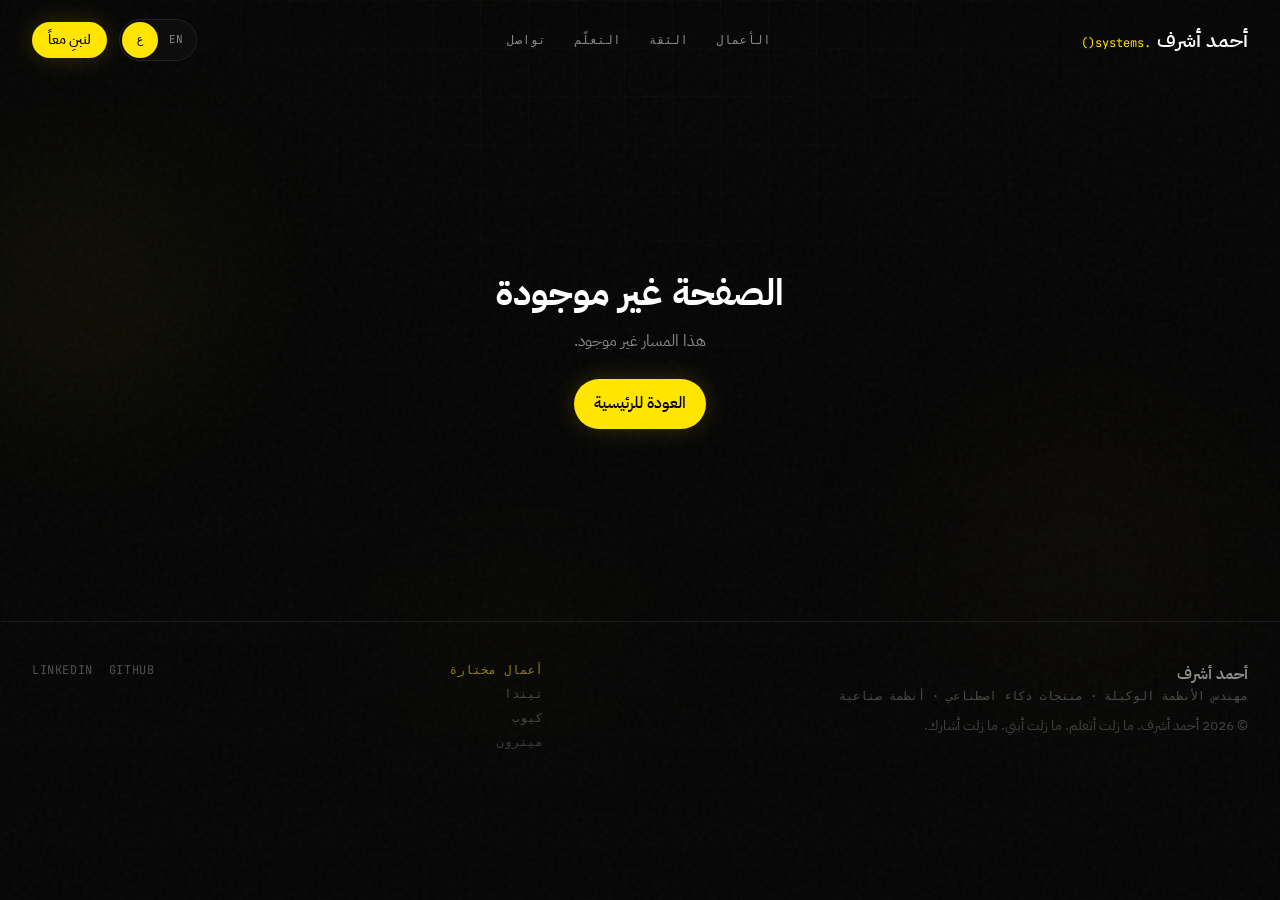
<file: ar/project/oee-platform/index.html>
<!DOCTYPE html><html lang="ar" dir="rtl" data-rh="lang,dir"><head><style type="text/css">:root{--toastify-color-light: #fff;--toastify-color-dark: #121212;--toastify-color-info: #3498db;--toastify-color-success: #07bc0c;--toastify-color-warning: #f1c40f;--toastify-color-error: hsl(6, 78%, 57%);--toastify-color-transparent: rgba(255, 255, 255, .7);--toastify-icon-color-info: var(--toastify-color-info);--toastify-icon-color-success: var(--toastify-color-success);--toastify-icon-color-warning: var(--toastify-color-warning);--toastify-icon-color-error: var(--toastify-color-error);--toastify-container-width: fit-content;--toastify-toast-width: 320px;--toastify-toast-offset: 16px;--toastify-toast-top: max(var(--toastify-toast-offset), env(safe-area-inset-top));--toastify-toast-right: max(var(--toastify-toast-offset), env(safe-area-inset-right));--toastify-toast-left: max(var(--toastify-toast-offset), env(safe-area-inset-left));--toastify-toast-bottom: max(var(--toastify-toast-offset), env(safe-area-inset-bottom));--toastify-toast-background: #fff;--toastify-toast-padding: 14px;--toastify-toast-min-height: 64px;--toastify-toast-max-height: 800px;--toastify-toast-bd-radius: 6px;--toastify-toast-shadow: 0px 4px 12px rgba(0, 0, 0, .1);--toastify-font-family: sans-serif;--toastify-z-index: 9999;--toastify-text-color-light: #757575;--toastify-text-color-dark: #fff;--toastify-text-color-info: #fff;--toastify-text-color-success: #fff;--toastify-text-color-warning: #fff;--toastify-text-color-error: #fff;--toastify-spinner-color: #616161;--toastify-spinner-color-empty-area: #e0e0e0;--toastify-color-progress-light: linear-gradient(to right, #4cd964, #5ac8fa, #007aff, #34aadc, #5856d6, #ff2d55);--toastify-color-progress-dark: #bb86fc;--toastify-color-progress-info: var(--toastify-color-info);--toastify-color-progress-success: var(--toastify-color-success);--toastify-color-progress-warning: var(--toastify-color-warning);--toastify-color-progress-error: var(--toastify-color-error);--toastify-color-progress-bgo: .2}.Toastify__toast-container{z-index:var(--toastify-z-index);-webkit-transform:translate3d(0,0,var(--toastify-z-index));position:fixed;width:var(--toastify-container-width);box-sizing:border-box;color:#fff;display:flex;flex-direction:column}.Toastify__toast-container--top-left{top:var(--toastify-toast-top);left:var(--toastify-toast-left)}.Toastify__toast-container--top-center{top:var(--toastify-toast-top);left:50%;transform:translate(-50%);align-items:center}.Toastify__toast-container--top-right{top:var(--toastify-toast-top);right:var(--toastify-toast-right);align-items:end}.Toastify__toast-container--bottom-left{bottom:var(--toastify-toast-bottom);left:var(--toastify-toast-left)}.Toastify__toast-container--bottom-center{bottom:var(--toastify-toast-bottom);left:50%;transform:translate(-50%);align-items:center}.Toastify__toast-container--bottom-right{bottom:var(--toastify-toast-bottom);right:var(--toastify-toast-right);align-items:end}.Toastify__toast{--y: 0;position:relative;touch-action:none;width:var(--toastify-toast-width);min-height:var(--toastify-toast-min-height);box-sizing:border-box;margin-bottom:1rem;padding:var(--toastify-toast-padding);border-radius:var(--toastify-toast-bd-radius);box-shadow:var(--toastify-toast-shadow);max-height:var(--toastify-toast-max-height);font-family:var(--toastify-font-family);z-index:0;display:flex;flex:1 auto;align-items:center;word-break:break-word}@media only screen and (max-width: 480px){.Toastify__toast-container{width:100vw;left:env(safe-area-inset-left);margin:0}.Toastify__toast-container--top-left,.Toastify__toast-container--top-center,.Toastify__toast-container--top-right{top:env(safe-area-inset-top);transform:translate(0)}.Toastify__toast-container--bottom-left,.Toastify__toast-container--bottom-center,.Toastify__toast-container--bottom-right{bottom:env(safe-area-inset-bottom);transform:translate(0)}.Toastify__toast-container--rtl{right:env(safe-area-inset-right);left:initial}.Toastify__toast{--toastify-toast-width: 100%;margin-bottom:0;border-radius:0}}.Toastify__toast-container[data-stacked=true]{width:var(--toastify-toast-width)}.Toastify__toast--stacked{position:absolute;width:100%;transform:translate3d(0,var(--y),0) scale(var(--s));transition:transform .3s}.Toastify__toast--stacked[data-collapsed] .Toastify__toast-body,.Toastify__toast--stacked[data-collapsed] .Toastify__close-button{transition:opacity .1s}.Toastify__toast--stacked[data-collapsed=false]{overflow:visible}.Toastify__toast--stacked[data-collapsed=true]:not(:last-child)>*{opacity:0}.Toastify__toast--stacked:after{content:"";position:absolute;left:0;right:0;height:calc(var(--g) * 1px);bottom:100%}.Toastify__toast--stacked[data-pos=top]{top:0}.Toastify__toast--stacked[data-pos=bot]{bottom:0}.Toastify__toast--stacked[data-pos=bot].Toastify__toast--stacked:before{transform-origin:top}.Toastify__toast--stacked[data-pos=top].Toastify__toast--stacked:before{transform-origin:bottom}.Toastify__toast--stacked:before{content:"";position:absolute;left:0;right:0;bottom:0;height:100%;transform:scaleY(3);z-index:-1}.Toastify__toast--rtl{direction:rtl}.Toastify__toast--close-on-click{cursor:pointer}.Toastify__toast-icon{margin-inline-end:10px;width:22px;flex-shrink:0;display:flex}.Toastify--animate{animation-fill-mode:both;animation-duration:.5s}.Toastify--animate-icon{animation-fill-mode:both;animation-duration:.3s}.Toastify__toast-theme--dark{background:var(--toastify-color-dark);color:var(--toastify-text-color-dark)}.Toastify__toast-theme--light,.Toastify__toast-theme--colored.Toastify__toast--default{background:var(--toastify-color-light);color:var(--toastify-text-color-light)}.Toastify__toast-theme--colored.Toastify__toast--info{color:var(--toastify-text-color-info);background:var(--toastify-color-info)}.Toastify__toast-theme--colored.Toastify__toast--success{color:var(--toastify-text-color-success);background:var(--toastify-color-success)}.Toastify__toast-theme--colored.Toastify__toast--warning{color:var(--toastify-text-color-warning);background:var(--toastify-color-warning)}.Toastify__toast-theme--colored.Toastify__toast--error{color:var(--toastify-text-color-error);background:var(--toastify-color-error)}.Toastify__progress-bar-theme--light{background:var(--toastify-color-progress-light)}.Toastify__progress-bar-theme--dark{background:var(--toastify-color-progress-dark)}.Toastify__progress-bar--info{background:var(--toastify-color-progress-info)}.Toastify__progress-bar--success{background:var(--toastify-color-progress-success)}.Toastify__progress-bar--warning{background:var(--toastify-color-progress-warning)}.Toastify__progress-bar--error{background:var(--toastify-color-progress-error)}.Toastify__progress-bar-theme--colored.Toastify__progress-bar--info,.Toastify__progress-bar-theme--colored.Toastify__progress-bar--success,.Toastify__progress-bar-theme--colored.Toastify__progress-bar--warning,.Toastify__progress-bar-theme--colored.Toastify__progress-bar--error{background:var(--toastify-color-transparent)}.Toastify__close-button{color:#fff;position:absolute;top:6px;right:6px;background:transparent;outline:none;border:none;padding:0;cursor:pointer;opacity:.7;transition:.3s ease;z-index:1}.Toastify__toast--rtl .Toastify__close-button{left:6px;right:unset}.Toastify__close-button--light{color:#000;opacity:.3}.Toastify__close-button>svg{fill:currentColor;height:16px;width:14px}.Toastify__close-button:hover,.Toastify__close-button:focus{opacity:1}@keyframes Toastify__trackProgress{0%{transform:scaleX(1)}to{transform:scaleX(0)}}.Toastify__progress-bar{position:absolute;bottom:0;left:0;width:100%;height:100%;z-index:1;opacity:.7;transform-origin:left}.Toastify__progress-bar--animated{animation:Toastify__trackProgress linear 1 forwards}.Toastify__progress-bar--controlled{transition:transform .2s}.Toastify__progress-bar--rtl{right:0;left:initial;transform-origin:right;border-bottom-left-radius:initial}.Toastify__progress-bar--wrp{position:absolute;overflow:hidden;bottom:0;left:0;width:100%;height:5px;border-bottom-left-radius:var(--toastify-toast-bd-radius);border-bottom-right-radius:var(--toastify-toast-bd-radius)}.Toastify__progress-bar--wrp[data-hidden=true]{opacity:0}.Toastify__progress-bar--bg{opacity:var(--toastify-color-progress-bgo);width:100%;height:100%}.Toastify__spinner{width:20px;height:20px;box-sizing:border-box;border:2px solid;border-radius:100%;border-color:var(--toastify-spinner-color-empty-area);border-right-color:var(--toastify-spinner-color);animation:Toastify__spin .65s linear infinite}@keyframes Toastify__bounceInRight{0%,60%,75%,90%,to{animation-timing-function:cubic-bezier(.215,.61,.355,1)}0%{opacity:0;transform:translate3d(3000px,0,0)}60%{opacity:1;transform:translate3d(-25px,0,0)}75%{transform:translate3d(10px,0,0)}90%{transform:translate3d(-5px,0,0)}to{transform:none}}@keyframes Toastify__bounceOutRight{20%{opacity:1;transform:translate3d(-20px,var(--y),0)}to{opacity:0;transform:translate3d(2000px,var(--y),0)}}@keyframes Toastify__bounceInLeft{0%,60%,75%,90%,to{animation-timing-function:cubic-bezier(.215,.61,.355,1)}0%{opacity:0;transform:translate3d(-3000px,0,0)}60%{opacity:1;transform:translate3d(25px,0,0)}75%{transform:translate3d(-10px,0,0)}90%{transform:translate3d(5px,0,0)}to{transform:none}}@keyframes Toastify__bounceOutLeft{20%{opacity:1;transform:translate3d(20px,var(--y),0)}to{opacity:0;transform:translate3d(-2000px,var(--y),0)}}@keyframes Toastify__bounceInUp{0%,60%,75%,90%,to{animation-timing-function:cubic-bezier(.215,.61,.355,1)}0%{opacity:0;transform:translate3d(0,3000px,0)}60%{opacity:1;transform:translate3d(0,-20px,0)}75%{transform:translate3d(0,10px,0)}90%{transform:translate3d(0,-5px,0)}to{transform:translateZ(0)}}@keyframes Toastify__bounceOutUp{20%{transform:translate3d(0,calc(var(--y) - 10px),0)}40%,45%{opacity:1;transform:translate3d(0,calc(var(--y) + 20px),0)}to{opacity:0;transform:translate3d(0,-2000px,0)}}@keyframes Toastify__bounceInDown{0%,60%,75%,90%,to{animation-timing-function:cubic-bezier(.215,.61,.355,1)}0%{opacity:0;transform:translate3d(0,-3000px,0)}60%{opacity:1;transform:translate3d(0,25px,0)}75%{transform:translate3d(0,-10px,0)}90%{transform:translate3d(0,5px,0)}to{transform:none}}@keyframes Toastify__bounceOutDown{20%{transform:translate3d(0,calc(var(--y) - 10px),0)}40%,45%{opacity:1;transform:translate3d(0,calc(var(--y) + 20px),0)}to{opacity:0;transform:translate3d(0,2000px,0)}}.Toastify__bounce-enter--top-left,.Toastify__bounce-enter--bottom-left{animation-name:Toastify__bounceInLeft}.Toastify__bounce-enter--top-right,.Toastify__bounce-enter--bottom-right{animation-name:Toastify__bounceInRight}.Toastify__bounce-enter--top-center{animation-name:Toastify__bounceInDown}.Toastify__bounce-enter--bottom-center{animation-name:Toastify__bounceInUp}.Toastify__bounce-exit--top-left,.Toastify__bounce-exit--bottom-left{animation-name:Toastify__bounceOutLeft}.Toastify__bounce-exit--top-right,.Toastify__bounce-exit--bottom-right{animation-name:Toastify__bounceOutRight}.Toastify__bounce-exit--top-center{animation-name:Toastify__bounceOutUp}.Toastify__bounce-exit--bottom-center{animation-name:Toastify__bounceOutDown}@keyframes Toastify__zoomIn{0%{opacity:0;transform:scale3d(.3,.3,.3)}50%{opacity:1}}@keyframes Toastify__zoomOut{0%{opacity:1}50%{opacity:0;transform:translate3d(0,var(--y),0) scale3d(.3,.3,.3)}to{opacity:0}}.Toastify__zoom-enter{animation-name:Toastify__zoomIn}.Toastify__zoom-exit{animation-name:Toastify__zoomOut}@keyframes Toastify__flipIn{0%{transform:perspective(400px) rotateX(90deg);animation-timing-function:ease-in;opacity:0}40%{transform:perspective(400px) rotateX(-20deg);animation-timing-function:ease-in}60%{transform:perspective(400px) rotateX(10deg);opacity:1}80%{transform:perspective(400px) rotateX(-5deg)}to{transform:perspective(400px)}}@keyframes Toastify__flipOut{0%{transform:translate3d(0,var(--y),0) perspective(400px)}30%{transform:translate3d(0,var(--y),0) perspective(400px) rotateX(-20deg);opacity:1}to{transform:translate3d(0,var(--y),0) perspective(400px) rotateX(90deg);opacity:0}}.Toastify__flip-enter{animation-name:Toastify__flipIn}.Toastify__flip-exit{animation-name:Toastify__flipOut}@keyframes Toastify__slideInRight{0%{transform:translate3d(110%,0,0);visibility:visible}to{transform:translate3d(0,var(--y),0)}}@keyframes Toastify__slideInLeft{0%{transform:translate3d(-110%,0,0);visibility:visible}to{transform:translate3d(0,var(--y),0)}}@keyframes Toastify__slideInUp{0%{transform:translate3d(0,110%,0);visibility:visible}to{transform:translate3d(0,var(--y),0)}}@keyframes Toastify__slideInDown{0%{transform:translate3d(0,-110%,0);visibility:visible}to{transform:translate3d(0,var(--y),0)}}@keyframes Toastify__slideOutRight{0%{transform:translate3d(0,var(--y),0)}to{visibility:hidden;transform:translate3d(110%,var(--y),0)}}@keyframes Toastify__slideOutLeft{0%{transform:translate3d(0,var(--y),0)}to{visibility:hidden;transform:translate3d(-110%,var(--y),0)}}@keyframes Toastify__slideOutDown{0%{transform:translate3d(0,var(--y),0)}to{visibility:hidden;transform:translate3d(0,500px,0)}}@keyframes Toastify__slideOutUp{0%{transform:translate3d(0,var(--y),0)}to{visibility:hidden;transform:translate3d(0,-500px,0)}}.Toastify__slide-enter--top-left,.Toastify__slide-enter--bottom-left{animation-name:Toastify__slideInLeft}.Toastify__slide-enter--top-right,.Toastify__slide-enter--bottom-right{animation-name:Toastify__slideInRight}.Toastify__slide-enter--top-center{animation-name:Toastify__slideInDown}.Toastify__slide-enter--bottom-center{animation-name:Toastify__slideInUp}.Toastify__slide-exit--top-left,.Toastify__slide-exit--bottom-left{animation-name:Toastify__slideOutLeft;animation-timing-function:ease-in;animation-duration:.3s}.Toastify__slide-exit--top-right,.Toastify__slide-exit--bottom-right{animation-name:Toastify__slideOutRight;animation-timing-function:ease-in;animation-duration:.3s}.Toastify__slide-exit--top-center{animation-name:Toastify__slideOutUp;animation-timing-function:ease-in;animation-duration:.3s}.Toastify__slide-exit--bottom-center{animation-name:Toastify__slideOutDown;animation-timing-function:ease-in;animation-duration:.3s}@keyframes Toastify__spin{0%{transform:rotate(0)}to{transform:rotate(360deg)}}
</style>
  <meta charset="UTF-8">
  <link rel="icon" type="image/x-icon" href="/favicon.ico">
  <link rel="icon" type="image/png" sizes="32x32" href="/favicon-32x32.png">
  <link rel="icon" type="image/png" sizes="16x16" href="/favicon-16x16.png">
  <link rel="apple-touch-icon" sizes="180x180" href="/apple-touch-icon.png">
  <link rel="icon" type="image/png" sizes="192x192" href="/android-chrome-192x192.png">
  <link rel="icon" type="image/png" sizes="512x512" href="/android-chrome-512x512.png">
  <meta name="viewport" content="width=device-width, initial-scale=1.0">
  <meta name="description" content="Ahmed Ashraf is a data scientist and AI engineer who builds AI products that run real operations: TINDA, QUBE, Metron. Cairo and Riyadh. Arabic and English.">
  <meta name="author" content="Ahmed Ashraf">
  <link rel="manifest" href="/manifest.json" crossorigin="use-credentials">
  <meta name="theme-color" content="#050505">
  <title>ذكاء OEE — A × P × Q في الزمن الحقيقي</title>
  <script type="module" crossorigin="" src="/assets/index-DtLx5kkw.js"></script>
  <link rel="modulepreload" crossorigin="" href="/assets/vendor-BEUPse3G.js">
  <link rel="modulepreload" crossorigin="" href="/assets/ui-B5d1lWEz.js">
  <link rel="stylesheet" crossorigin="" href="/assets/index-Dnwa63Bp.css">
<link rel="canonical" href="https://ahmed-ds-ml.github.io/ar/project/oee-platform" data-rh="true"><link rel="alternate" hreflang="en" href="https://ahmed-ds-ml.github.io/project/oee-platform" data-rh="true"><link rel="alternate" hreflang="ar" href="https://ahmed-ds-ml.github.io/ar/project/oee-platform" data-rh="true"><link rel="alternate" hreflang="x-default" href="https://ahmed-ds-ml.github.io/project/oee-platform" data-rh="true"><link rel="author" href="https://ahmed-ds-ml.github.io/" data-rh="true"><meta name="description" content="منصة OEE لحظية: التوفر × الأداء × الجودة ظاهرة — بحيث يملك الفاقد مالكاً وللتحسين مسار." data-rh="true"><meta name="author" content="Ahmed Ashraf" data-rh="true"><meta name="geo.region" content="EG-C" data-rh="true"><meta name="geo.placename" content="Cairo, Egypt" data-rh="true"><meta name="ICBM" content="30.0444, 31.2357" data-rh="true"><meta name="robots" content="index, follow" data-rh="true"><meta property="og:title" content="ذكاء OEE — A × P × Q في الزمن الحقيقي" data-rh="true"><meta property="og:description" content="منصة OEE لحظية: التوفر × الأداء × الجودة ظاهرة — بحيث يملك الفاقد مالكاً وللتحسين مسار." data-rh="true"><meta property="og:url" content="https://ahmed-ds-ml.github.io/ar/project/oee-platform" data-rh="true"><meta property="og:type" content="article" data-rh="true"><meta property="og:site_name" content="Ahmed Ashraf — Industrial AI" data-rh="true"><meta property="og:image" content="https://ahmed-ds-ml.github.io/images/og-cover.png" data-rh="true"><meta property="og:image:width" content="1200" data-rh="true"><meta property="og:image:height" content="630" data-rh="true"><meta property="og:image:alt" content="Ahmed Ashraf — Data Scientist and AI Engineer, Cairo and Riyadh, TINDA QUBE Metron" data-rh="true"><meta property="og:locale" content="ar_EG" data-rh="true"><meta property="og:locale:alternate" content="en_US" data-rh="true"><meta name="twitter:card" content="summary_large_image" data-rh="true"><meta name="twitter:title" content="ذكاء OEE — A × P × Q في الزمن الحقيقي" data-rh="true"><meta name="twitter:description" content="منصة OEE لحظية: التوفر × الأداء × الجودة ظاهرة — بحيث يملك الفاقد مالكاً وللتحسين مسار." data-rh="true"><meta name="twitter:image" content="https://ahmed-ds-ml.github.io/images/og-cover.png" data-rh="true"><meta name="twitter:site" content="@AhmedAshra31860" data-rh="true"><meta name="twitter:creator" content="@AhmedAshra31860" data-rh="true"><script type="application/ld+json" data-rh="true">{"@context":"https://schema.org","@graph":[{"@type":"Person","@id":"https://ahmed-ds-ml.github.io/#person","name":"Ahmed Ashraf","url":"https://ahmed-ds-ml.github.io/","jobTitle":"Data Scientist & AI Engineer","description":"Ahmed Ashraf is a data scientist and AI engineer who builds AI products that run real operations — TINDA, QUBE, Metron — in Arabic and English.","email":"ahmed.datascince@gmail.com","telephone":"+201062798081","image":{"@type":"ImageObject","url":"https://ahmed-ds-ml.github.io/images/og-cover.png","width":1200,"height":630},"nationality":{"@type":"Country","name":"Egypt"},"workLocation":{"@type":"Place","address":{"@type":"PostalAddress","addressLocality":"Riyadh","addressCountry":"SA"}},"areaServed":[{"@type":"Country","name":"Egypt"},{"@type":"Country","name":"Saudi Arabia"},{"@type":"Place","name":"MENA"}],"homeLocation":{"@type":"Place","address":{"@type":"PostalAddress","addressLocality":"Cairo","addressCountry":"EG"}},"worksFor":{"@type":"Organization","name":"Deep Blue Startup Studios","address":{"@type":"PostalAddress","addressLocality":"Riyadh","addressCountry":"SA"}},"alumniOf":[{"@type":"CollegeOrUniversity","name":"Cairo University — Faculty of Graduate Studies for Statistical Research"},{"@type":"CollegeOrUniversity","name":"Ain Shams University"}],"knowsLanguage":["en","ar"],"sameAs":["https://www.linkedin.com/in/ahmed-datascince/","https://github.com/Ahmed-DS-ML","https://x.com/AhmedAshra31860","https://www.kaggle.com/engahmedashraf"],"knowsAbout":["AI Products","Agentic Systems","TINDA","QUBE","Industrial AI","n8n","RAG","ERP Integration"]},{"@type":"WebSite","@id":"https://ahmed-ds-ml.github.io/#website","url":"https://ahmed-ds-ml.github.io/","name":"Ahmed Ashraf Portfolio","inLanguage":["en","ar"],"publisher":{"@id":"https://ahmed-ds-ml.github.io/#person"},"dateModified":"2026-11-03"},{"@type":"WebPage","@id":"https://ahmed-ds-ml.github.io/ar/project/oee-platform#webpage","url":"https://ahmed-ds-ml.github.io/ar/project/oee-platform","name":"ذكاء OEE — A × P × Q في الزمن الحقيقي","description":"منصة OEE لحظية: التوفر × الأداء × الجودة ظاهرة — بحيث يملك الفاقد مالكاً وللتحسين مسار.","dateModified":"2026-11-03","inLanguage":"ar","isPartOf":{"@id":"https://ahmed-ds-ml.github.io/#website"},"about":{"@id":"https://ahmed-ds-ml.github.io/#person"}},{"@type":"BreadcrumbList","itemListElement":[{"@type":"ListItem","position":1,"name":"أحمد أشرف","item":"https://ahmed-ds-ml.github.io/ar"},{"@type":"ListItem","position":2,"name":"ذكاء OEE","item":"https://ahmed-ds-ml.github.io/ar/project/oee-platform"}]},{"@type":"SoftwareApplication","name":"ذكاء OEE","description":"منصة OEE لحظية: التوفر × الأداء × الجودة ظاهرة — بحيث يملك الفاقد مالكاً وللتحسين مسار.","applicationCategory":"BusinessApplication","operatingSystem":"Web","author":{"@id":"https://ahmed-ds-ml.github.io/#person"}}]}</script></head>
<body class="bg-os-bg text-os-text antialiased loaded">
  <div id="root"><div class="relative min-h-dvh bg-os-bg text-os-text"><div class="pointer-events-none fixed inset-0 z-0 overflow-hidden film-grain" aria-hidden="true"><div class="absolute inset-0 tech-grid opacity-80"></div><div class="ambient-orb left-[-10%] top-[8%] h-[420px] w-[420px] animate-drift bg-[radial-gradient(circle,rgba(255,229,0,0.14)_0%,transparent_70%)]" style="transform: none;"></div><div class="ambient-orb right-[-5%] top-[35%] h-[520px] w-[520px] animate-drift-slow bg-[radial-gradient(circle,rgba(255,184,41,0.1)_0%,transparent_68%)]" style="transform: none;"></div><div class="ambient-orb bottom-[5%] left-[25%] h-[380px] w-[380px] animate-drift bg-[radial-gradient(circle,rgba(255,229,0,0.08)_0%,transparent_72%)]" style="transform: none;"></div><div class="absolute inset-0 bg-gradient-to-b from-os-bg/20 via-transparent to-os-bg/90"></div></div><a href="#main" class="skip-link">تخطى إلى المحتوى</a><header class="relative fixed inset-x-0 top-0 z-50 border-b transition-all duration-300 border-transparent bg-transparent"><div class="pointer-events-none absolute inset-x-0 bottom-0 h-px bg-gradient-to-r from-transparent via-accent-yellow/35 to-transparent transition-opacity duration-300 opacity-0" aria-hidden="true"></div><div class="os-container flex h-16 items-center justify-between md:h-20"><a class="group flex items-baseline gap-1.5" href="/ar"><span class="font-display text-lg font-semibold tracking-tight text-os-text md:text-xl">أحمد أشرف</span><span class="hidden font-mono text-xs text-accent-yellow sm:inline">.systems()</span></a><nav class="hidden items-center gap-7 lg:flex" aria-label="Primary"><button type="button" class="min-h-11 font-mono text-xs uppercase tracking-wider text-os-muted transition-colors hover:text-os-text">الأعمال</button><button type="button" class="min-h-11 font-mono text-xs uppercase tracking-wider text-os-muted transition-colors hover:text-os-text">الثقة</button><button type="button" class="min-h-11 font-mono text-xs uppercase tracking-wider text-os-muted transition-colors hover:text-os-text">التعلّم</button><button type="button" class="min-h-11 font-mono text-xs uppercase tracking-wider text-os-muted transition-colors hover:text-os-text">تواصل</button></nav><div class="flex items-center gap-2 sm:gap-3"><div class="inline-flex rounded-full border border-os-border bg-os-code p-0.5" role="group" aria-label="تغيير اللغة"><a class="inline-flex min-h-9 min-w-9 items-center justify-center rounded-full px-2.5 font-mono text-[11px] text-os-muted" aria-pressed="false" href="/project/oee-platform">EN</a><a class="inline-flex min-h-9 min-w-9 items-center justify-center rounded-full px-2.5 font-mono text-[11px] bg-accent-yellow text-black" aria-pressed="true" href="/ar/project/oee-platform">ع</a></div><button type="button" class="os-btn-primary hidden px-4 py-2 text-sm sm:inline-flex">لنبنِ معاً</button><button type="button" class="inline-flex h-11 w-11 items-center justify-center rounded-lg border border-os-border text-os-text lg:hidden" aria-label="فتح القائمة" aria-expanded="false"><span class="font-mono text-lg">≡</span></button></div></div></header><main id="main" class="relative z-10"><article class="pb-24 pt-28"><div class="os-container max-w-5xl"><a class="font-mono text-xs uppercase tracking-wider text-accent-yellow" href="/ar#platforms">← كل المنصات</a><header class="mt-8"><p class="font-mono text-xs uppercase tracking-[0.2em] text-os-muted">منصة تحليلات مصنع · 2024–2025</p><h1 class="mt-3 font-display text-4xl font-semibold md:text-6xl">ذكاء OEE</h1><p class="mt-3 font-display text-xl text-accent-yellow md:text-2xl">A × P × Q في الزمن الحقيقي</p><p class="mt-5 max-w-3xl text-lg text-os-muted">منصة OEE لحظية: التوفر × الأداء × الجودة ظاهرة — بحيث يملك الفاقد مالكاً وللتحسين مسار.</p><div class="mt-6 flex flex-wrap gap-3"></div></header><img src="/images/factory-automation.webp" alt="ذكاء OEE" class="mt-12 w-full rounded-2xl border border-os-border object-cover object-top shadow-glow-sm" loading="lazy"><section class="border-t border-os-border pt-10"><h2 class="font-mono text-xs uppercase tracking-[0.18em] text-accent-yellow">نظرة عامة</h2><div class="mt-4"><p class="leading-relaxed text-os-muted">رؤية OEE مُنتَجة لخطوط التصنيع — تحليلات يمكن للمشغّلين والقادة التصرف عليها.</p></div></section><section class="border-t border-os-border pt-10"><h2 class="font-mono text-xs uppercase tracking-[0.18em] text-accent-yellow">المشكلة</h2><div class="mt-4"><p class="leading-relaxed text-os-muted">كان OEE يُبلَّغ متأخراً أو لا يُبلَّغ؛ الفاقد بلا مالك واضح.</p></div></section><section class="border-t border-os-border pt-10"><h2 class="font-mono text-xs uppercase tracking-[0.18em] text-accent-yellow">التحدي</h2><div class="mt-4"><p class="leading-relaxed text-os-muted">تعريف عوامل موثوقة من بيانات مصنع غير كاملة.</p></div></section><section class="border-t border-os-border pt-10"><h2 class="font-mono text-xs uppercase tracking-[0.18em] text-accent-yellow">الحل</h2><div class="mt-4"><p class="leading-relaxed text-os-muted">لوحات A×P×Q لحظية مع عروض فاقد جاهزة للسبب.</p></div></section><section class="border-t border-os-border pt-10"><h2 class="font-mono text-xs uppercase tracking-[0.18em] text-accent-yellow">المعمارية</h2><div class="mt-4"><p class="leading-relaxed text-os-muted">استيعاب القياس → محركات العوامل → مركّبات OEE → لوحات حسب الدور.</p><div class="mt-4 flex flex-wrap items-center gap-2"><span class="rounded-lg border border-os-border bg-os-code px-3 py-2 font-mono text-xs text-os-text">قياس</span><span class="font-mono text-accent-yellow">→</span><span class="rounded-lg border border-os-border bg-os-code px-3 py-2 font-mono text-xs text-os-text">A / P / Q</span><span class="font-mono text-accent-yellow">→</span><span class="rounded-lg border border-os-border bg-os-code px-3 py-2 font-mono text-xs text-os-text">درجة OEE</span><span class="font-mono text-accent-yellow">→</span><span class="rounded-lg border border-os-border bg-os-code px-3 py-2 font-mono text-xs text-os-text">فعل</span></div></div></section><section class="border-t border-os-border pt-10"><h2 class="font-mono text-xs uppercase tracking-[0.18em] text-accent-yellow">تدفق الأعمال</h2><div class="mt-4"><p class="mb-2 text-sm text-os-muted">ما تبيعه المنصة — سلسلة النتيجة:</p><div class="mt-4 flex flex-wrap items-center gap-2"><span class="rounded-lg border border-os-border bg-os-code px-3 py-2 font-mono text-xs text-os-text">قياس</span><span class="font-mono text-accent-yellow">→</span><span class="rounded-lg border border-os-border bg-os-code px-3 py-2 font-mono text-xs text-os-text">نسب الفاقد</span><span class="font-mono text-accent-yellow">→</span><span class="rounded-lg border border-os-border bg-os-code px-3 py-2 font-mono text-xs text-os-text">تحسين</span></div></div></section><section class="border-t border-os-border pt-10"><h2 class="font-mono text-xs uppercase tracking-[0.18em] text-accent-yellow">القدرات</h2><div class="mt-4"><div class="flex flex-wrap gap-2"><span class="rounded-full border border-os-border bg-os-code px-3 py-1.5 font-mono text-[11px] uppercase tracking-wider text-os-muted">OEE حي</span><span class="rounded-full border border-os-border bg-os-code px-3 py-1.5 font-mono text-[11px] uppercase tracking-wider text-os-muted">أسباب الفاقد</span><span class="rounded-full border border-os-border bg-os-code px-3 py-1.5 font-mono text-[11px] uppercase tracking-wider text-os-muted">عرض الورديات</span></div></div></section><section class="border-t border-os-border pt-10"><h2 class="font-mono text-xs uppercase tracking-[0.18em] text-accent-yellow">التحديات</h2><div class="mt-4"><p class="leading-relaxed text-os-muted">جودة البيانات، تسليم الورديات، وتبنّي ثقافي لرموز السبب.</p></div></section><section class="border-t border-os-border pt-10"><h2 class="font-mono text-xs uppercase tracking-[0.18em] text-accent-yellow">الدروس</h2><div class="mt-4"><p class="leading-relaxed text-os-muted">OEE بلا ملكية زينة — اربط المقاييس برموز السبب.</p></div></section><section class="border-t border-os-border pt-10"><h2 class="font-mono text-xs uppercase tracking-[0.18em] text-accent-yellow">الأثر</h2><div class="mt-4"><p class="leading-relaxed text-os-muted">مدخل مباشر في سرد نظام ميترون الصناعي.</p></div></section><section class="border-t border-os-border pt-10"><h2 class="font-mono text-xs uppercase tracking-[0.18em] text-accent-yellow">المعرض</h2><div class="mt-4"><div class="grid gap-4 sm:grid-cols-2"><img src="/images/factory-automation.webp" alt="ذكاء OEE" class="w-full rounded-xl border border-os-border object-cover" loading="lazy"><img src="/images/achievements/Production-Dashboard.webp" alt="ذكاء OEE" class="w-full rounded-xl border border-os-border object-cover" loading="lazy"></div></div></section><section class="border-t border-os-border pt-10"><h2 class="font-mono text-xs uppercase tracking-[0.18em] text-accent-yellow">التقنية</h2><div class="mt-4"><div class="flex flex-wrap gap-2"><span class="rounded-full border border-accent-yellow/30 bg-accent-yellow/5 px-3 py-1.5 font-mono text-[11px] text-accent-yellow">OEE</span><span class="rounded-full border border-accent-yellow/30 bg-accent-yellow/5 px-3 py-1.5 font-mono text-[11px] text-accent-yellow">Dashboards</span><span class="rounded-full border border-accent-yellow/30 bg-accent-yellow/5 px-3 py-1.5 font-mono text-[11px] text-accent-yellow">Telemetry</span><span class="rounded-full border border-accent-yellow/30 bg-accent-yellow/5 px-3 py-1.5 font-mono text-[11px] text-accent-yellow">Python</span><span class="rounded-full border border-accent-yellow/30 bg-accent-yellow/5 px-3 py-1.5 font-mono text-[11px] text-accent-yellow">Analytics</span></div></div></section><section class="border-t border-os-border pt-10"><h2 class="font-mono text-xs uppercase tracking-[0.18em] text-accent-yellow">خارطة الطريق</h2><div class="mt-4"><p class="leading-relaxed text-os-muted">إجراءات مضادة يقترحها وكيل مع موافقة الإنسان في الحلقة.</p></div></section></div></article></main><footer class="border-t border-os-border py-10"><div class="os-container flex flex-col gap-6 sm:flex-row sm:items-start sm:justify-between"><div class="text-center sm:text-start"><p class="font-display font-semibold">أحمد أشرف</p><p class="font-mono text-xs text-os-muted">مهندس الأنظمة الوكيلة · منتجات ذكاء اصطناعي · أنظمة صناعية</p><p class="mt-3 text-sm text-os-muted">© 2026 أحمد أشرف. ما زلت أتعلم. ما زلت أبني. ما زلت أشارك.</p></div><nav aria-label="أعمال مختارة" class="flex flex-col items-center gap-2 font-mono text-xs uppercase tracking-wider text-os-muted sm:items-start"><p class="text-accent-yellow">أعمال مختارة</p><a class="hover:text-accent-yellow" href="/ar/project/tinda">تيندا</a><a class="hover:text-accent-yellow" href="/ar/project/qube">كيوب</a><a class="hover:text-accent-yellow" href="/ar/project/metron">ميترون</a></nav><div class="flex justify-center gap-4 font-mono text-xs uppercase tracking-wider text-os-muted"><a href="https://github.com/Ahmed-DS-ML" class="hover:text-accent-yellow" target="_blank" rel="noopener noreferrer">GitHub</a><a href="https://www.linkedin.com/in/ahmed-datascince/" class="hover:text-accent-yellow" target="_blank" rel="noopener noreferrer">LinkedIn</a></div></div></footer></div></div>
  <script>
    window.addEventListener('load', () => document.body.classList.add('loaded'));
    if ('serviceWorker' in navigator) {
      navigator.serviceWorker.getRegistrations().then((regs) => {
        regs.forEach((reg) => reg.unregister());
      }).catch(() => {});
    }
  </script>


</body></html>
</file>
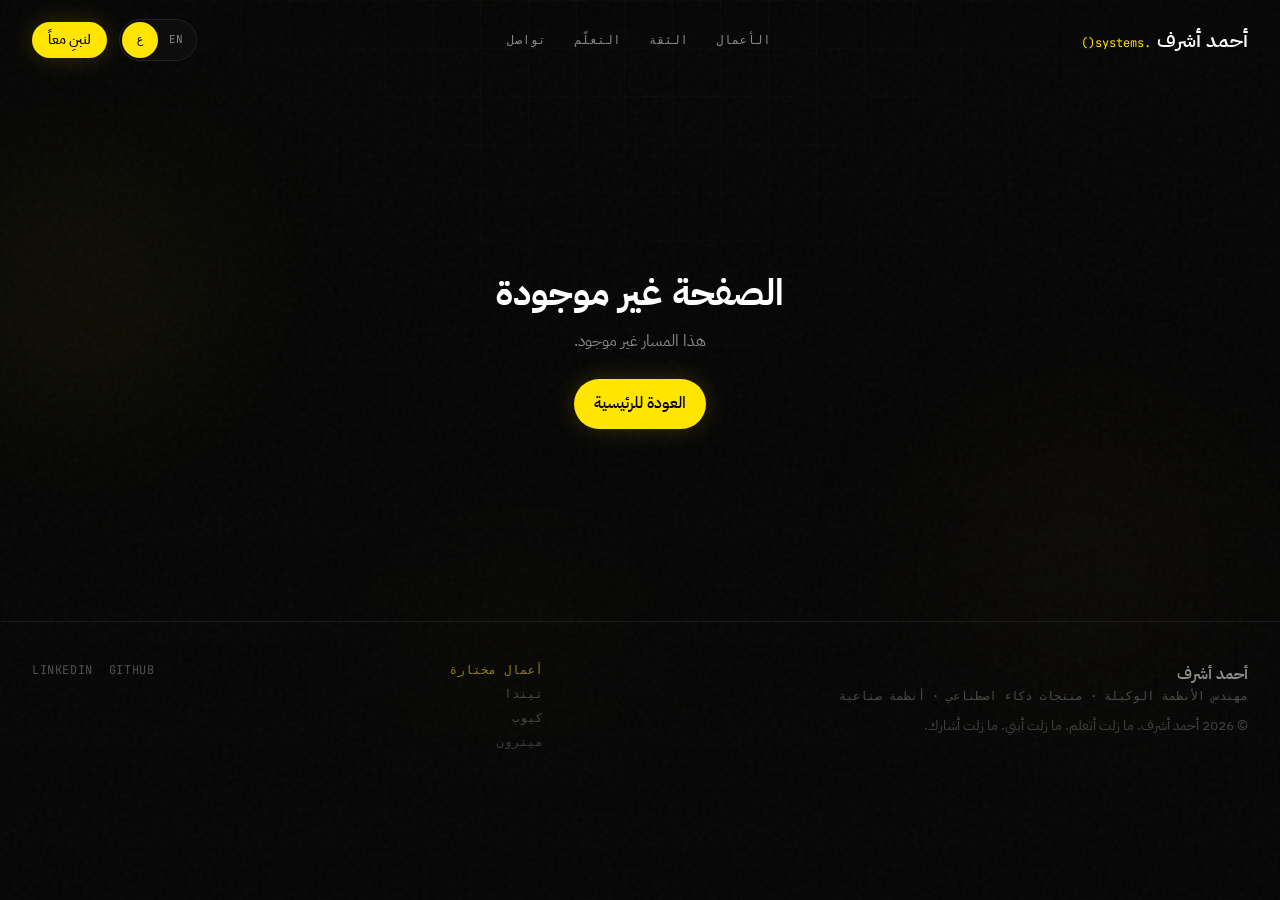
<file: ar/project/qube/index.html>
<!DOCTYPE html><html lang="ar" dir="rtl" data-rh="lang,dir"><head><style type="text/css">:root{--toastify-color-light: #fff;--toastify-color-dark: #121212;--toastify-color-info: #3498db;--toastify-color-success: #07bc0c;--toastify-color-warning: #f1c40f;--toastify-color-error: hsl(6, 78%, 57%);--toastify-color-transparent: rgba(255, 255, 255, .7);--toastify-icon-color-info: var(--toastify-color-info);--toastify-icon-color-success: var(--toastify-color-success);--toastify-icon-color-warning: var(--toastify-color-warning);--toastify-icon-color-error: var(--toastify-color-error);--toastify-container-width: fit-content;--toastify-toast-width: 320px;--toastify-toast-offset: 16px;--toastify-toast-top: max(var(--toastify-toast-offset), env(safe-area-inset-top));--toastify-toast-right: max(var(--toastify-toast-offset), env(safe-area-inset-right));--toastify-toast-left: max(var(--toastify-toast-offset), env(safe-area-inset-left));--toastify-toast-bottom: max(var(--toastify-toast-offset), env(safe-area-inset-bottom));--toastify-toast-background: #fff;--toastify-toast-padding: 14px;--toastify-toast-min-height: 64px;--toastify-toast-max-height: 800px;--toastify-toast-bd-radius: 6px;--toastify-toast-shadow: 0px 4px 12px rgba(0, 0, 0, .1);--toastify-font-family: sans-serif;--toastify-z-index: 9999;--toastify-text-color-light: #757575;--toastify-text-color-dark: #fff;--toastify-text-color-info: #fff;--toastify-text-color-success: #fff;--toastify-text-color-warning: #fff;--toastify-text-color-error: #fff;--toastify-spinner-color: #616161;--toastify-spinner-color-empty-area: #e0e0e0;--toastify-color-progress-light: linear-gradient(to right, #4cd964, #5ac8fa, #007aff, #34aadc, #5856d6, #ff2d55);--toastify-color-progress-dark: #bb86fc;--toastify-color-progress-info: var(--toastify-color-info);--toastify-color-progress-success: var(--toastify-color-success);--toastify-color-progress-warning: var(--toastify-color-warning);--toastify-color-progress-error: var(--toastify-color-error);--toastify-color-progress-bgo: .2}.Toastify__toast-container{z-index:var(--toastify-z-index);-webkit-transform:translate3d(0,0,var(--toastify-z-index));position:fixed;width:var(--toastify-container-width);box-sizing:border-box;color:#fff;display:flex;flex-direction:column}.Toastify__toast-container--top-left{top:var(--toastify-toast-top);left:var(--toastify-toast-left)}.Toastify__toast-container--top-center{top:var(--toastify-toast-top);left:50%;transform:translate(-50%);align-items:center}.Toastify__toast-container--top-right{top:var(--toastify-toast-top);right:var(--toastify-toast-right);align-items:end}.Toastify__toast-container--bottom-left{bottom:var(--toastify-toast-bottom);left:var(--toastify-toast-left)}.Toastify__toast-container--bottom-center{bottom:var(--toastify-toast-bottom);left:50%;transform:translate(-50%);align-items:center}.Toastify__toast-container--bottom-right{bottom:var(--toastify-toast-bottom);right:var(--toastify-toast-right);align-items:end}.Toastify__toast{--y: 0;position:relative;touch-action:none;width:var(--toastify-toast-width);min-height:var(--toastify-toast-min-height);box-sizing:border-box;margin-bottom:1rem;padding:var(--toastify-toast-padding);border-radius:var(--toastify-toast-bd-radius);box-shadow:var(--toastify-toast-shadow);max-height:var(--toastify-toast-max-height);font-family:var(--toastify-font-family);z-index:0;display:flex;flex:1 auto;align-items:center;word-break:break-word}@media only screen and (max-width: 480px){.Toastify__toast-container{width:100vw;left:env(safe-area-inset-left);margin:0}.Toastify__toast-container--top-left,.Toastify__toast-container--top-center,.Toastify__toast-container--top-right{top:env(safe-area-inset-top);transform:translate(0)}.Toastify__toast-container--bottom-left,.Toastify__toast-container--bottom-center,.Toastify__toast-container--bottom-right{bottom:env(safe-area-inset-bottom);transform:translate(0)}.Toastify__toast-container--rtl{right:env(safe-area-inset-right);left:initial}.Toastify__toast{--toastify-toast-width: 100%;margin-bottom:0;border-radius:0}}.Toastify__toast-container[data-stacked=true]{width:var(--toastify-toast-width)}.Toastify__toast--stacked{position:absolute;width:100%;transform:translate3d(0,var(--y),0) scale(var(--s));transition:transform .3s}.Toastify__toast--stacked[data-collapsed] .Toastify__toast-body,.Toastify__toast--stacked[data-collapsed] .Toastify__close-button{transition:opacity .1s}.Toastify__toast--stacked[data-collapsed=false]{overflow:visible}.Toastify__toast--stacked[data-collapsed=true]:not(:last-child)>*{opacity:0}.Toastify__toast--stacked:after{content:"";position:absolute;left:0;right:0;height:calc(var(--g) * 1px);bottom:100%}.Toastify__toast--stacked[data-pos=top]{top:0}.Toastify__toast--stacked[data-pos=bot]{bottom:0}.Toastify__toast--stacked[data-pos=bot].Toastify__toast--stacked:before{transform-origin:top}.Toastify__toast--stacked[data-pos=top].Toastify__toast--stacked:before{transform-origin:bottom}.Toastify__toast--stacked:before{content:"";position:absolute;left:0;right:0;bottom:0;height:100%;transform:scaleY(3);z-index:-1}.Toastify__toast--rtl{direction:rtl}.Toastify__toast--close-on-click{cursor:pointer}.Toastify__toast-icon{margin-inline-end:10px;width:22px;flex-shrink:0;display:flex}.Toastify--animate{animation-fill-mode:both;animation-duration:.5s}.Toastify--animate-icon{animation-fill-mode:both;animation-duration:.3s}.Toastify__toast-theme--dark{background:var(--toastify-color-dark);color:var(--toastify-text-color-dark)}.Toastify__toast-theme--light,.Toastify__toast-theme--colored.Toastify__toast--default{background:var(--toastify-color-light);color:var(--toastify-text-color-light)}.Toastify__toast-theme--colored.Toastify__toast--info{color:var(--toastify-text-color-info);background:var(--toastify-color-info)}.Toastify__toast-theme--colored.Toastify__toast--success{color:var(--toastify-text-color-success);background:var(--toastify-color-success)}.Toastify__toast-theme--colored.Toastify__toast--warning{color:var(--toastify-text-color-warning);background:var(--toastify-color-warning)}.Toastify__toast-theme--colored.Toastify__toast--error{color:var(--toastify-text-color-error);background:var(--toastify-color-error)}.Toastify__progress-bar-theme--light{background:var(--toastify-color-progress-light)}.Toastify__progress-bar-theme--dark{background:var(--toastify-color-progress-dark)}.Toastify__progress-bar--info{background:var(--toastify-color-progress-info)}.Toastify__progress-bar--success{background:var(--toastify-color-progress-success)}.Toastify__progress-bar--warning{background:var(--toastify-color-progress-warning)}.Toastify__progress-bar--error{background:var(--toastify-color-progress-error)}.Toastify__progress-bar-theme--colored.Toastify__progress-bar--info,.Toastify__progress-bar-theme--colored.Toastify__progress-bar--success,.Toastify__progress-bar-theme--colored.Toastify__progress-bar--warning,.Toastify__progress-bar-theme--colored.Toastify__progress-bar--error{background:var(--toastify-color-transparent)}.Toastify__close-button{color:#fff;position:absolute;top:6px;right:6px;background:transparent;outline:none;border:none;padding:0;cursor:pointer;opacity:.7;transition:.3s ease;z-index:1}.Toastify__toast--rtl .Toastify__close-button{left:6px;right:unset}.Toastify__close-button--light{color:#000;opacity:.3}.Toastify__close-button>svg{fill:currentColor;height:16px;width:14px}.Toastify__close-button:hover,.Toastify__close-button:focus{opacity:1}@keyframes Toastify__trackProgress{0%{transform:scaleX(1)}to{transform:scaleX(0)}}.Toastify__progress-bar{position:absolute;bottom:0;left:0;width:100%;height:100%;z-index:1;opacity:.7;transform-origin:left}.Toastify__progress-bar--animated{animation:Toastify__trackProgress linear 1 forwards}.Toastify__progress-bar--controlled{transition:transform .2s}.Toastify__progress-bar--rtl{right:0;left:initial;transform-origin:right;border-bottom-left-radius:initial}.Toastify__progress-bar--wrp{position:absolute;overflow:hidden;bottom:0;left:0;width:100%;height:5px;border-bottom-left-radius:var(--toastify-toast-bd-radius);border-bottom-right-radius:var(--toastify-toast-bd-radius)}.Toastify__progress-bar--wrp[data-hidden=true]{opacity:0}.Toastify__progress-bar--bg{opacity:var(--toastify-color-progress-bgo);width:100%;height:100%}.Toastify__spinner{width:20px;height:20px;box-sizing:border-box;border:2px solid;border-radius:100%;border-color:var(--toastify-spinner-color-empty-area);border-right-color:var(--toastify-spinner-color);animation:Toastify__spin .65s linear infinite}@keyframes Toastify__bounceInRight{0%,60%,75%,90%,to{animation-timing-function:cubic-bezier(.215,.61,.355,1)}0%{opacity:0;transform:translate3d(3000px,0,0)}60%{opacity:1;transform:translate3d(-25px,0,0)}75%{transform:translate3d(10px,0,0)}90%{transform:translate3d(-5px,0,0)}to{transform:none}}@keyframes Toastify__bounceOutRight{20%{opacity:1;transform:translate3d(-20px,var(--y),0)}to{opacity:0;transform:translate3d(2000px,var(--y),0)}}@keyframes Toastify__bounceInLeft{0%,60%,75%,90%,to{animation-timing-function:cubic-bezier(.215,.61,.355,1)}0%{opacity:0;transform:translate3d(-3000px,0,0)}60%{opacity:1;transform:translate3d(25px,0,0)}75%{transform:translate3d(-10px,0,0)}90%{transform:translate3d(5px,0,0)}to{transform:none}}@keyframes Toastify__bounceOutLeft{20%{opacity:1;transform:translate3d(20px,var(--y),0)}to{opacity:0;transform:translate3d(-2000px,var(--y),0)}}@keyframes Toastify__bounceInUp{0%,60%,75%,90%,to{animation-timing-function:cubic-bezier(.215,.61,.355,1)}0%{opacity:0;transform:translate3d(0,3000px,0)}60%{opacity:1;transform:translate3d(0,-20px,0)}75%{transform:translate3d(0,10px,0)}90%{transform:translate3d(0,-5px,0)}to{transform:translateZ(0)}}@keyframes Toastify__bounceOutUp{20%{transform:translate3d(0,calc(var(--y) - 10px),0)}40%,45%{opacity:1;transform:translate3d(0,calc(var(--y) + 20px),0)}to{opacity:0;transform:translate3d(0,-2000px,0)}}@keyframes Toastify__bounceInDown{0%,60%,75%,90%,to{animation-timing-function:cubic-bezier(.215,.61,.355,1)}0%{opacity:0;transform:translate3d(0,-3000px,0)}60%{opacity:1;transform:translate3d(0,25px,0)}75%{transform:translate3d(0,-10px,0)}90%{transform:translate3d(0,5px,0)}to{transform:none}}@keyframes Toastify__bounceOutDown{20%{transform:translate3d(0,calc(var(--y) - 10px),0)}40%,45%{opacity:1;transform:translate3d(0,calc(var(--y) + 20px),0)}to{opacity:0;transform:translate3d(0,2000px,0)}}.Toastify__bounce-enter--top-left,.Toastify__bounce-enter--bottom-left{animation-name:Toastify__bounceInLeft}.Toastify__bounce-enter--top-right,.Toastify__bounce-enter--bottom-right{animation-name:Toastify__bounceInRight}.Toastify__bounce-enter--top-center{animation-name:Toastify__bounceInDown}.Toastify__bounce-enter--bottom-center{animation-name:Toastify__bounceInUp}.Toastify__bounce-exit--top-left,.Toastify__bounce-exit--bottom-left{animation-name:Toastify__bounceOutLeft}.Toastify__bounce-exit--top-right,.Toastify__bounce-exit--bottom-right{animation-name:Toastify__bounceOutRight}.Toastify__bounce-exit--top-center{animation-name:Toastify__bounceOutUp}.Toastify__bounce-exit--bottom-center{animation-name:Toastify__bounceOutDown}@keyframes Toastify__zoomIn{0%{opacity:0;transform:scale3d(.3,.3,.3)}50%{opacity:1}}@keyframes Toastify__zoomOut{0%{opacity:1}50%{opacity:0;transform:translate3d(0,var(--y),0) scale3d(.3,.3,.3)}to{opacity:0}}.Toastify__zoom-enter{animation-name:Toastify__zoomIn}.Toastify__zoom-exit{animation-name:Toastify__zoomOut}@keyframes Toastify__flipIn{0%{transform:perspective(400px) rotateX(90deg);animation-timing-function:ease-in;opacity:0}40%{transform:perspective(400px) rotateX(-20deg);animation-timing-function:ease-in}60%{transform:perspective(400px) rotateX(10deg);opacity:1}80%{transform:perspective(400px) rotateX(-5deg)}to{transform:perspective(400px)}}@keyframes Toastify__flipOut{0%{transform:translate3d(0,var(--y),0) perspective(400px)}30%{transform:translate3d(0,var(--y),0) perspective(400px) rotateX(-20deg);opacity:1}to{transform:translate3d(0,var(--y),0) perspective(400px) rotateX(90deg);opacity:0}}.Toastify__flip-enter{animation-name:Toastify__flipIn}.Toastify__flip-exit{animation-name:Toastify__flipOut}@keyframes Toastify__slideInRight{0%{transform:translate3d(110%,0,0);visibility:visible}to{transform:translate3d(0,var(--y),0)}}@keyframes Toastify__slideInLeft{0%{transform:translate3d(-110%,0,0);visibility:visible}to{transform:translate3d(0,var(--y),0)}}@keyframes Toastify__slideInUp{0%{transform:translate3d(0,110%,0);visibility:visible}to{transform:translate3d(0,var(--y),0)}}@keyframes Toastify__slideInDown{0%{transform:translate3d(0,-110%,0);visibility:visible}to{transform:translate3d(0,var(--y),0)}}@keyframes Toastify__slideOutRight{0%{transform:translate3d(0,var(--y),0)}to{visibility:hidden;transform:translate3d(110%,var(--y),0)}}@keyframes Toastify__slideOutLeft{0%{transform:translate3d(0,var(--y),0)}to{visibility:hidden;transform:translate3d(-110%,var(--y),0)}}@keyframes Toastify__slideOutDown{0%{transform:translate3d(0,var(--y),0)}to{visibility:hidden;transform:translate3d(0,500px,0)}}@keyframes Toastify__slideOutUp{0%{transform:translate3d(0,var(--y),0)}to{visibility:hidden;transform:translate3d(0,-500px,0)}}.Toastify__slide-enter--top-left,.Toastify__slide-enter--bottom-left{animation-name:Toastify__slideInLeft}.Toastify__slide-enter--top-right,.Toastify__slide-enter--bottom-right{animation-name:Toastify__slideInRight}.Toastify__slide-enter--top-center{animation-name:Toastify__slideInDown}.Toastify__slide-enter--bottom-center{animation-name:Toastify__slideInUp}.Toastify__slide-exit--top-left,.Toastify__slide-exit--bottom-left{animation-name:Toastify__slideOutLeft;animation-timing-function:ease-in;animation-duration:.3s}.Toastify__slide-exit--top-right,.Toastify__slide-exit--bottom-right{animation-name:Toastify__slideOutRight;animation-timing-function:ease-in;animation-duration:.3s}.Toastify__slide-exit--top-center{animation-name:Toastify__slideOutUp;animation-timing-function:ease-in;animation-duration:.3s}.Toastify__slide-exit--bottom-center{animation-name:Toastify__slideOutDown;animation-timing-function:ease-in;animation-duration:.3s}@keyframes Toastify__spin{0%{transform:rotate(0)}to{transform:rotate(360deg)}}
</style>
  <meta charset="UTF-8">
  <link rel="icon" type="image/x-icon" href="/favicon.ico">
  <link rel="icon" type="image/png" sizes="32x32" href="/favicon-32x32.png">
  <link rel="icon" type="image/png" sizes="16x16" href="/favicon-16x16.png">
  <link rel="apple-touch-icon" sizes="180x180" href="/apple-touch-icon.png">
  <link rel="icon" type="image/png" sizes="192x192" href="/android-chrome-192x192.png">
  <link rel="icon" type="image/png" sizes="512x512" href="/android-chrome-512x512.png">
  <meta name="viewport" content="width=device-width, initial-scale=1.0">
  <meta name="description" content="Ahmed Ashraf is a data scientist and AI engineer who builds AI products that run real operations: TINDA, QUBE, Metron. Cairo and Riyadh. Arabic and English.">
  <meta name="author" content="Ahmed Ashraf">
  <link rel="manifest" href="/manifest.json" crossorigin="use-credentials">
  <meta name="theme-color" content="#050505">
  <title>كيوب — تجارة إلكترونية ومنتج رقمي</title>
  <script type="module" crossorigin="" src="/assets/index-DtLx5kkw.js"></script>
  <link rel="modulepreload" crossorigin="" href="/assets/vendor-BEUPse3G.js">
  <link rel="modulepreload" crossorigin="" href="/assets/ui-B5d1lWEz.js">
  <link rel="stylesheet" crossorigin="" href="/assets/index-Dnwa63Bp.css">
<link rel="canonical" href="https://ahmed-ds-ml.github.io/ar/project/qube" data-rh="true"><link rel="alternate" hreflang="en" href="https://ahmed-ds-ml.github.io/project/qube" data-rh="true"><link rel="alternate" hreflang="ar" href="https://ahmed-ds-ml.github.io/ar/project/qube" data-rh="true"><link rel="alternate" hreflang="x-default" href="https://ahmed-ds-ml.github.io/project/qube" data-rh="true"><link rel="author" href="https://ahmed-ds-ml.github.io/" data-rh="true"><meta name="description" content="منتج تجارة رقمية: معمارية وتدفقات مستخدم، اكتشاف وعرض، رحلة من الاكتشاف إلى التحويل، اتساق التجربة، والجسر بين متطلبات الأعمال والتنفيذ التقني." data-rh="true"><meta name="author" content="Ahmed Ashraf" data-rh="true"><meta name="geo.region" content="EG-C" data-rh="true"><meta name="geo.placename" content="Cairo, Egypt" data-rh="true"><meta name="ICBM" content="30.0444, 31.2357" data-rh="true"><meta name="robots" content="index, follow" data-rh="true"><meta property="og:title" content="كيوب — تجارة إلكترونية ومنتج رقمي" data-rh="true"><meta property="og:description" content="منتج تجارة رقمية: معمارية وتدفقات مستخدم، اكتشاف وعرض، رحلة من الاكتشاف إلى التحويل، اتساق التجربة، والجسر بين متطلبات الأعمال والتنفيذ التقني." data-rh="true"><meta property="og:url" content="https://ahmed-ds-ml.github.io/ar/project/qube" data-rh="true"><meta property="og:type" content="article" data-rh="true"><meta property="og:site_name" content="Ahmed Ashraf — Industrial AI" data-rh="true"><meta property="og:image" content="https://ahmed-ds-ml.github.io/images/og-cover.png" data-rh="true"><meta property="og:image:width" content="1200" data-rh="true"><meta property="og:image:height" content="630" data-rh="true"><meta property="og:image:alt" content="Ahmed Ashraf — Data Scientist and AI Engineer, Cairo and Riyadh, TINDA QUBE Metron" data-rh="true"><meta property="og:locale" content="ar_EG" data-rh="true"><meta property="og:locale:alternate" content="en_US" data-rh="true"><meta name="twitter:card" content="summary_large_image" data-rh="true"><meta name="twitter:title" content="كيوب — تجارة إلكترونية ومنتج رقمي" data-rh="true"><meta name="twitter:description" content="منتج تجارة رقمية: معمارية وتدفقات مستخدم، اكتشاف وعرض، رحلة من الاكتشاف إلى التحويل، اتساق التجربة، والجسر بين متطلبات الأعمال والتنفيذ التقني." data-rh="true"><meta name="twitter:image" content="https://ahmed-ds-ml.github.io/images/og-cover.png" data-rh="true"><meta name="twitter:site" content="@AhmedAshra31860" data-rh="true"><meta name="twitter:creator" content="@AhmedAshra31860" data-rh="true"><script type="application/ld+json" data-rh="true">{"@context":"https://schema.org","@graph":[{"@type":"Person","@id":"https://ahmed-ds-ml.github.io/#person","name":"Ahmed Ashraf","url":"https://ahmed-ds-ml.github.io/","jobTitle":"Data Scientist & AI Engineer","description":"Ahmed Ashraf is a data scientist and AI engineer who builds AI products that run real operations — TINDA, QUBE, Metron — in Arabic and English.","email":"ahmed.datascince@gmail.com","telephone":"+201062798081","image":{"@type":"ImageObject","url":"https://ahmed-ds-ml.github.io/images/og-cover.png","width":1200,"height":630},"nationality":{"@type":"Country","name":"Egypt"},"workLocation":{"@type":"Place","address":{"@type":"PostalAddress","addressLocality":"Riyadh","addressCountry":"SA"}},"areaServed":[{"@type":"Country","name":"Egypt"},{"@type":"Country","name":"Saudi Arabia"},{"@type":"Place","name":"MENA"}],"homeLocation":{"@type":"Place","address":{"@type":"PostalAddress","addressLocality":"Cairo","addressCountry":"EG"}},"worksFor":{"@type":"Organization","name":"Deep Blue Startup Studios","address":{"@type":"PostalAddress","addressLocality":"Riyadh","addressCountry":"SA"}},"alumniOf":[{"@type":"CollegeOrUniversity","name":"Cairo University — Faculty of Graduate Studies for Statistical Research"},{"@type":"CollegeOrUniversity","name":"Ain Shams University"}],"knowsLanguage":["en","ar"],"sameAs":["https://www.linkedin.com/in/ahmed-datascince/","https://github.com/Ahmed-DS-ML","https://x.com/AhmedAshra31860","https://www.kaggle.com/engahmedashraf"],"knowsAbout":["AI Products","Agentic Systems","TINDA","QUBE","Industrial AI","n8n","RAG","ERP Integration"]},{"@type":"WebSite","@id":"https://ahmed-ds-ml.github.io/#website","url":"https://ahmed-ds-ml.github.io/","name":"Ahmed Ashraf Portfolio","inLanguage":["en","ar"],"publisher":{"@id":"https://ahmed-ds-ml.github.io/#person"},"dateModified":"2026-11-03"},{"@type":"WebPage","@id":"https://ahmed-ds-ml.github.io/ar/project/qube#webpage","url":"https://ahmed-ds-ml.github.io/ar/project/qube","name":"كيوب — تجارة إلكترونية ومنتج رقمي","description":"منتج تجارة رقمية: معمارية وتدفقات مستخدم، اكتشاف وعرض، رحلة من الاكتشاف إلى التحويل، اتساق التجربة، والجسر بين متطلبات الأعمال والتنفيذ التقني.","dateModified":"2026-11-03","inLanguage":"ar","isPartOf":{"@id":"https://ahmed-ds-ml.github.io/#website"},"about":{"@id":"https://ahmed-ds-ml.github.io/#person"}},{"@type":"BreadcrumbList","itemListElement":[{"@type":"ListItem","position":1,"name":"أحمد أشرف","item":"https://ahmed-ds-ml.github.io/ar"},{"@type":"ListItem","position":2,"name":"كيوب","item":"https://ahmed-ds-ml.github.io/ar/project/qube"}]},{"@type":"SoftwareApplication","name":"كيوب","description":"منتج تجارة رقمية: معمارية وتدفقات مستخدم، اكتشاف وعرض، رحلة من الاكتشاف إلى التحويل، اتساق التجربة، والجسر بين متطلبات الأعمال والتنفيذ التقني.","applicationCategory":"BusinessApplication","operatingSystem":"Web","author":{"@id":"https://ahmed-ds-ml.github.io/#person"}}]}</script></head>
<body class="bg-os-bg text-os-text antialiased loaded">
  <div id="root"><div class="relative min-h-dvh bg-os-bg text-os-text"><div class="pointer-events-none fixed inset-0 z-0 overflow-hidden film-grain" aria-hidden="true"><div class="absolute inset-0 tech-grid opacity-80"></div><div class="ambient-orb left-[-10%] top-[8%] h-[420px] w-[420px] animate-drift bg-[radial-gradient(circle,rgba(255,229,0,0.14)_0%,transparent_70%)]" style="transform: none;"></div><div class="ambient-orb right-[-5%] top-[35%] h-[520px] w-[520px] animate-drift-slow bg-[radial-gradient(circle,rgba(255,184,41,0.1)_0%,transparent_68%)]" style="transform: none;"></div><div class="ambient-orb bottom-[5%] left-[25%] h-[380px] w-[380px] animate-drift bg-[radial-gradient(circle,rgba(255,229,0,0.08)_0%,transparent_72%)]" style="transform: none;"></div><div class="absolute inset-0 bg-gradient-to-b from-os-bg/20 via-transparent to-os-bg/90"></div></div><a href="#main" class="skip-link">تخطى إلى المحتوى</a><header class="relative fixed inset-x-0 top-0 z-50 border-b transition-all duration-300 border-transparent bg-transparent"><div class="pointer-events-none absolute inset-x-0 bottom-0 h-px bg-gradient-to-r from-transparent via-accent-yellow/35 to-transparent transition-opacity duration-300 opacity-0" aria-hidden="true"></div><div class="os-container flex h-16 items-center justify-between md:h-20"><a class="group flex items-baseline gap-1.5" href="/ar"><span class="font-display text-lg font-semibold tracking-tight text-os-text md:text-xl">أحمد أشرف</span><span class="hidden font-mono text-xs text-accent-yellow sm:inline">.systems()</span></a><nav class="hidden items-center gap-7 lg:flex" aria-label="Primary"><button type="button" class="min-h-11 font-mono text-xs uppercase tracking-wider text-os-muted transition-colors hover:text-os-text">الأعمال</button><button type="button" class="min-h-11 font-mono text-xs uppercase tracking-wider text-os-muted transition-colors hover:text-os-text">الثقة</button><button type="button" class="min-h-11 font-mono text-xs uppercase tracking-wider text-os-muted transition-colors hover:text-os-text">التعلّم</button><button type="button" class="min-h-11 font-mono text-xs uppercase tracking-wider text-os-muted transition-colors hover:text-os-text">تواصل</button></nav><div class="flex items-center gap-2 sm:gap-3"><div class="inline-flex rounded-full border border-os-border bg-os-code p-0.5" role="group" aria-label="تغيير اللغة"><a class="inline-flex min-h-9 min-w-9 items-center justify-center rounded-full px-2.5 font-mono text-[11px] text-os-muted" aria-pressed="false" href="/project/qube">EN</a><a class="inline-flex min-h-9 min-w-9 items-center justify-center rounded-full px-2.5 font-mono text-[11px] bg-accent-yellow text-black" aria-pressed="true" href="/ar/project/qube">ع</a></div><button type="button" class="os-btn-primary hidden px-4 py-2 text-sm sm:inline-flex">لنبنِ معاً</button><button type="button" class="inline-flex h-11 w-11 items-center justify-center rounded-lg border border-os-border text-os-text lg:hidden" aria-label="فتح القائمة" aria-expanded="false"><span class="font-mono text-lg">≡</span></button></div></div></header><main id="main" class="relative z-10"><article class="pb-24 pt-28"><div class="os-container max-w-5xl"><a class="font-mono text-xs uppercase tracking-wider text-accent-yellow" href="/ar#platforms">← كل المنصات</a><header class="mt-8"><p class="font-mono text-xs uppercase tracking-[0.2em] text-os-muted">تجارة إلكترونية · تطوير منتج · تجربة مستخدم · تحول رقمي · 2025–Present · هندسة منتج</p><h1 class="mt-3 font-display text-4xl font-semibold md:text-6xl">كيوب</h1><p class="mt-3 font-display text-xl text-accent-yellow md:text-2xl">تجارة إلكترونية ومنتج رقمي</p><p class="mt-4 inline-flex rounded-full border border-accent-yellow/40 bg-accent-yellow/10 px-3 py-1 font-mono text-xs uppercase tracking-wider text-accent-yellow">الدور · هندسة منتج</p><p class="mt-5 max-w-3xl text-lg text-os-muted">منتج تجارة رقمية: معمارية وتدفقات مستخدم، اكتشاف وعرض، رحلة من الاكتشاف إلى التحويل، اتساق التجربة، والجسر بين متطلبات الأعمال والتنفيذ التقني.</p><div class="mt-6 flex flex-wrap gap-3"></div></header><section class="border-t border-os-border pt-10"><h2 class="font-mono text-xs uppercase tracking-[0.18em] text-accent-yellow">نظرة عامة</h2><div class="mt-4"><p class="leading-relaxed text-os-muted">عمل على كيوب كمنتج تجارة رقمية — مساهماً في تطوير وتحسين تجربة المنصة بحيث تتحرك التقنية وتجربة المستخدم والأتمتة والأهداف التجارية معاً.</p></div></section><section class="border-t border-os-border pt-10"><h2 class="font-mono text-xs uppercase tracking-[0.18em] text-accent-yellow">المشكلة</h2><div class="mt-4"><p class="leading-relaxed text-os-muted">منصات التجارة تتعثر عندما يُعامل الاكتشاف والعرض والتحويل كتذاكر منفصلة بدل رحلة واحدة.</p></div></section><section class="border-t border-os-border pt-10"><h2 class="font-mono text-xs uppercase tracking-[0.18em] text-accent-yellow">التحدي</h2><div class="mt-4"><p class="leading-relaxed text-os-muted">الحفاظ على اتساق التجربة مع تحويل متطلبات الأعمال إلى خصائص واختبارات ومعمارية قابلة للصيانة.</p></div></section><section class="border-t border-os-border pt-10"><h2 class="font-mono text-xs uppercase tracking-[0.18em] text-accent-yellow">الحل</h2><div class="mt-4"><p class="leading-relaxed text-os-muted">معمارية المنتج والتدفقات؛ الاكتشاف والعرض؛ تحسين الرحلة؛ اتساق الواجهة؛ تحليل الخصائص وتخطيط التطوير والاختبار وضمان الجودة.</p></div></section><section class="border-t border-os-border pt-10"><h2 class="font-mono text-xs uppercase tracking-[0.18em] text-accent-yellow">المعمارية</h2><div class="mt-4"><p class="leading-relaxed text-os-muted">متطلب الأعمال → تحليل المنتج → التنفيذ → ضمان الجودة — مع قابلية التوسع والصيانة كقيود لا كأفكار لاحقة.</p><div class="mt-4 flex flex-wrap items-center gap-2"><span class="rounded-lg border border-os-border bg-os-code px-3 py-2 font-mono text-xs text-os-text">اكتشاف</span><span class="font-mono text-accent-yellow">→</span><span class="rounded-lg border border-os-border bg-os-code px-3 py-2 font-mono text-xs text-os-text">عرض</span><span class="font-mono text-accent-yellow">→</span><span class="rounded-lg border border-os-border bg-os-code px-3 py-2 font-mono text-xs text-os-text">قرار</span><span class="font-mono text-accent-yellow">→</span><span class="rounded-lg border border-os-border bg-os-code px-3 py-2 font-mono text-xs text-os-text">تحويل</span><span class="font-mono text-accent-yellow">→</span><span class="rounded-lg border border-os-border bg-os-code px-3 py-2 font-mono text-xs text-os-text">تنفيذ الطلب</span></div></div></section><section class="border-t border-os-border pt-10"><h2 class="font-mono text-xs uppercase tracking-[0.18em] text-accent-yellow">تدفق الأعمال</h2><div class="mt-4"><p class="mb-2 text-sm text-os-muted">ما تبيعه المنصة — سلسلة النتيجة:</p><div class="mt-4 flex flex-wrap items-center gap-2"><span class="rounded-lg border border-os-border bg-os-code px-3 py-2 font-mono text-xs text-os-text">الاكتشاف</span><span class="font-mono text-accent-yellow">→</span><span class="rounded-lg border border-os-border bg-os-code px-3 py-2 font-mono text-xs text-os-text">عرض المنتج</span><span class="font-mono text-accent-yellow">→</span><span class="rounded-lg border border-os-border bg-os-code px-3 py-2 font-mono text-xs text-os-text">التحويل</span><span class="font-mono text-accent-yellow">→</span><span class="rounded-lg border border-os-border bg-os-code px-3 py-2 font-mono text-xs text-os-text">التشغيل</span></div></div></section><section class="border-t border-os-border pt-10"><h2 class="font-mono text-xs uppercase tracking-[0.18em] text-accent-yellow">التنفيذ</h2><div class="mt-4"><p class="leading-relaxed text-os-muted">تحليل خصائص وتخطيط تطوير واختبار وضمان جودة عبر تجربة التجارة.</p></div></section><section class="border-t border-os-border pt-10"><h2 class="font-mono text-xs uppercase tracking-[0.18em] text-accent-yellow">القدرات</h2><div class="mt-4"><div class="flex flex-wrap gap-2"><span class="rounded-full border border-os-border bg-os-code px-3 py-1.5 font-mono text-[11px] uppercase tracking-wider text-os-muted">معمارية المنتج</span><span class="rounded-full border border-os-border bg-os-code px-3 py-1.5 font-mono text-[11px] uppercase tracking-wider text-os-muted">تجربة الاكتشاف</span><span class="rounded-full border border-os-border bg-os-code px-3 py-1.5 font-mono text-[11px] uppercase tracking-wider text-os-muted">تحسين الرحلة</span><span class="rounded-full border border-os-border bg-os-code px-3 py-1.5 font-mono text-[11px] uppercase tracking-wider text-os-muted">جودة وتخطيط</span></div></div></section><section class="border-t border-os-border pt-10"><h2 class="font-mono text-xs uppercase tracking-[0.18em] text-accent-yellow">التحديات</h2><div class="mt-4"><p class="leading-relaxed text-os-muted">مواءمة الأهداف التجارية مع حدود الدين التقني دون إبطاء رحلة العميل.</p></div></section><section class="border-t border-os-border pt-10"><h2 class="font-mono text-xs uppercase tracking-[0.18em] text-accent-yellow">الدروس</h2><div class="mt-4"><p class="leading-relaxed text-os-muted">التحول الرقمي مشكلة منتج: تدفقات وعرض وجودة — لا غطاء ثيم.</p></div></section><section class="border-t border-os-border pt-10"><h2 class="font-mono text-xs uppercase tracking-[0.18em] text-accent-yellow">الأثر</h2><div class="mt-4"><p class="leading-relaxed text-os-muted">دليل ثانٍ بجانب تيندا على أن أحمد يسلّم منتجات تجارة وأسواق، لا أنظمة مصانع فقط.</p></div></section><section class="border-t border-os-border pt-10"><h2 class="font-mono text-xs uppercase tracking-[0.18em] text-accent-yellow">التقنية</h2><div class="mt-4"><div class="flex flex-wrap gap-2"><span class="rounded-full border border-accent-yellow/30 bg-accent-yellow/5 px-3 py-1.5 font-mono text-[11px] text-accent-yellow">E-Commerce</span><span class="rounded-full border border-accent-yellow/30 bg-accent-yellow/5 px-3 py-1.5 font-mono text-[11px] text-accent-yellow">UX</span><span class="rounded-full border border-accent-yellow/30 bg-accent-yellow/5 px-3 py-1.5 font-mono text-[11px] text-accent-yellow">Product development</span><span class="rounded-full border border-accent-yellow/30 bg-accent-yellow/5 px-3 py-1.5 font-mono text-[11px] text-accent-yellow">Automation</span><span class="rounded-full border border-accent-yellow/30 bg-accent-yellow/5 px-3 py-1.5 font-mono text-[11px] text-accent-yellow">QA</span></div></div></section><section class="border-t border-os-border pt-10"><h2 class="font-mono text-xs uppercase tracking-[0.18em] text-accent-yellow">خارطة الطريق</h2><div class="mt-4"><p class="leading-relaxed text-os-muted">أتمتة أعمق للعرض والتشغيل مع نمو الكتالوج ومجموعة الموردين.</p></div></section></div></article></main><footer class="border-t border-os-border py-10"><div class="os-container flex flex-col gap-6 sm:flex-row sm:items-start sm:justify-between"><div class="text-center sm:text-start"><p class="font-display font-semibold">أحمد أشرف</p><p class="font-mono text-xs text-os-muted">مهندس الأنظمة الوكيلة · منتجات ذكاء اصطناعي · أنظمة صناعية</p><p class="mt-3 text-sm text-os-muted">© 2026 أحمد أشرف. ما زلت أتعلم. ما زلت أبني. ما زلت أشارك.</p></div><nav aria-label="أعمال مختارة" class="flex flex-col items-center gap-2 font-mono text-xs uppercase tracking-wider text-os-muted sm:items-start"><p class="text-accent-yellow">أعمال مختارة</p><a class="hover:text-accent-yellow" href="/ar/project/tinda">تيندا</a><a class="hover:text-accent-yellow" href="/ar/project/qube">كيوب</a><a class="hover:text-accent-yellow" href="/ar/project/metron">ميترون</a></nav><div class="flex justify-center gap-4 font-mono text-xs uppercase tracking-wider text-os-muted"><a href="https://github.com/Ahmed-DS-ML" class="hover:text-accent-yellow" target="_blank" rel="noopener noreferrer">GitHub</a><a href="https://www.linkedin.com/in/ahmed-datascince/" class="hover:text-accent-yellow" target="_blank" rel="noopener noreferrer">LinkedIn</a></div></div></footer></div></div>
  <script>
    window.addEventListener('load', () => document.body.classList.add('loaded'));
    if ('serviceWorker' in navigator) {
      navigator.serviceWorker.getRegistrations().then((regs) => {
        regs.forEach((reg) => reg.unregister());
      }).catch(() => {});
    }
  </script>


</body></html>
</file>
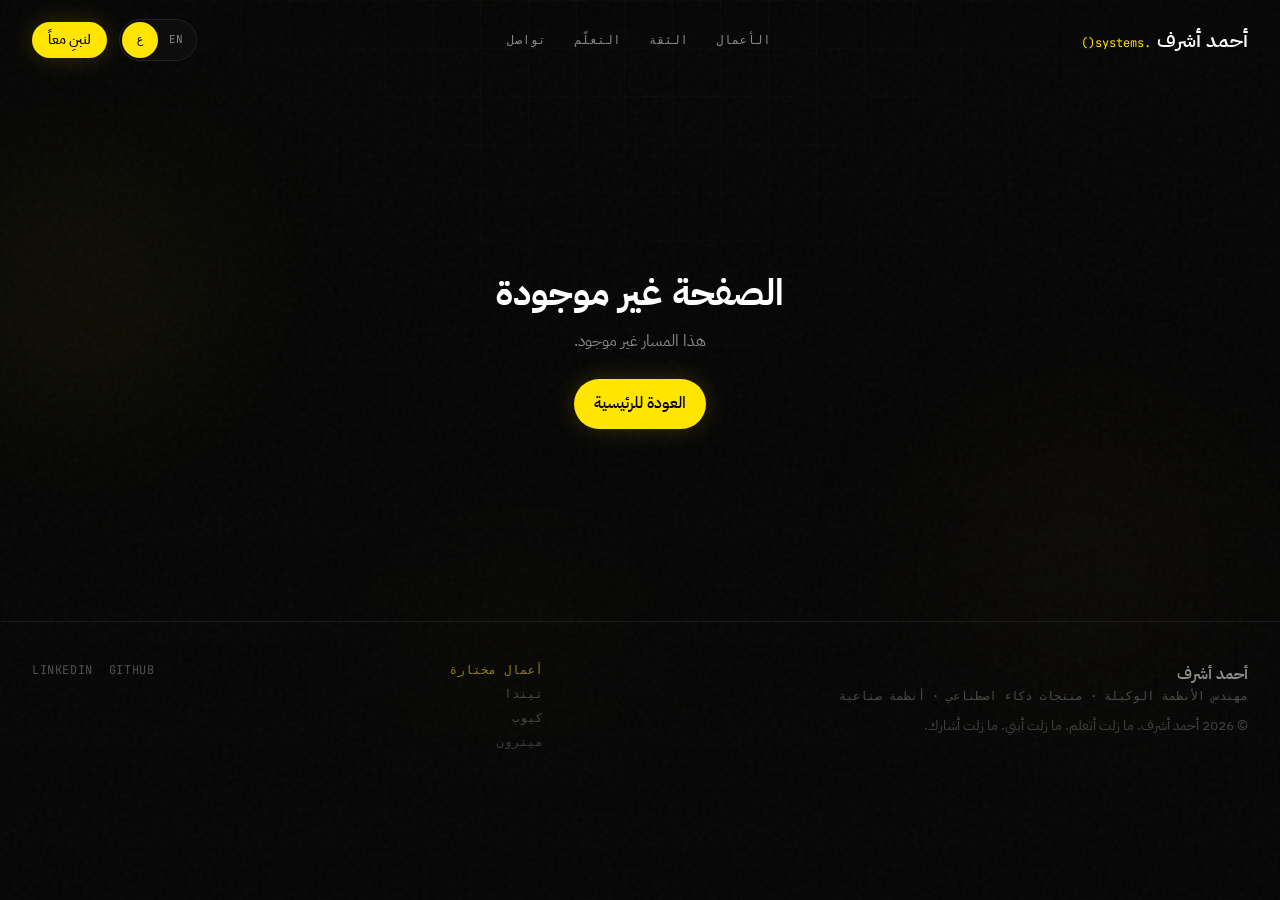
<file: ar/project/tinda/index.html>
<!DOCTYPE html><html lang="ar" dir="rtl" data-rh="lang,dir"><head><style type="text/css">:root{--toastify-color-light: #fff;--toastify-color-dark: #121212;--toastify-color-info: #3498db;--toastify-color-success: #07bc0c;--toastify-color-warning: #f1c40f;--toastify-color-error: hsl(6, 78%, 57%);--toastify-color-transparent: rgba(255, 255, 255, .7);--toastify-icon-color-info: var(--toastify-color-info);--toastify-icon-color-success: var(--toastify-color-success);--toastify-icon-color-warning: var(--toastify-color-warning);--toastify-icon-color-error: var(--toastify-color-error);--toastify-container-width: fit-content;--toastify-toast-width: 320px;--toastify-toast-offset: 16px;--toastify-toast-top: max(var(--toastify-toast-offset), env(safe-area-inset-top));--toastify-toast-right: max(var(--toastify-toast-offset), env(safe-area-inset-right));--toastify-toast-left: max(var(--toastify-toast-offset), env(safe-area-inset-left));--toastify-toast-bottom: max(var(--toastify-toast-offset), env(safe-area-inset-bottom));--toastify-toast-background: #fff;--toastify-toast-padding: 14px;--toastify-toast-min-height: 64px;--toastify-toast-max-height: 800px;--toastify-toast-bd-radius: 6px;--toastify-toast-shadow: 0px 4px 12px rgba(0, 0, 0, .1);--toastify-font-family: sans-serif;--toastify-z-index: 9999;--toastify-text-color-light: #757575;--toastify-text-color-dark: #fff;--toastify-text-color-info: #fff;--toastify-text-color-success: #fff;--toastify-text-color-warning: #fff;--toastify-text-color-error: #fff;--toastify-spinner-color: #616161;--toastify-spinner-color-empty-area: #e0e0e0;--toastify-color-progress-light: linear-gradient(to right, #4cd964, #5ac8fa, #007aff, #34aadc, #5856d6, #ff2d55);--toastify-color-progress-dark: #bb86fc;--toastify-color-progress-info: var(--toastify-color-info);--toastify-color-progress-success: var(--toastify-color-success);--toastify-color-progress-warning: var(--toastify-color-warning);--toastify-color-progress-error: var(--toastify-color-error);--toastify-color-progress-bgo: .2}.Toastify__toast-container{z-index:var(--toastify-z-index);-webkit-transform:translate3d(0,0,var(--toastify-z-index));position:fixed;width:var(--toastify-container-width);box-sizing:border-box;color:#fff;display:flex;flex-direction:column}.Toastify__toast-container--top-left{top:var(--toastify-toast-top);left:var(--toastify-toast-left)}.Toastify__toast-container--top-center{top:var(--toastify-toast-top);left:50%;transform:translate(-50%);align-items:center}.Toastify__toast-container--top-right{top:var(--toastify-toast-top);right:var(--toastify-toast-right);align-items:end}.Toastify__toast-container--bottom-left{bottom:var(--toastify-toast-bottom);left:var(--toastify-toast-left)}.Toastify__toast-container--bottom-center{bottom:var(--toastify-toast-bottom);left:50%;transform:translate(-50%);align-items:center}.Toastify__toast-container--bottom-right{bottom:var(--toastify-toast-bottom);right:var(--toastify-toast-right);align-items:end}.Toastify__toast{--y: 0;position:relative;touch-action:none;width:var(--toastify-toast-width);min-height:var(--toastify-toast-min-height);box-sizing:border-box;margin-bottom:1rem;padding:var(--toastify-toast-padding);border-radius:var(--toastify-toast-bd-radius);box-shadow:var(--toastify-toast-shadow);max-height:var(--toastify-toast-max-height);font-family:var(--toastify-font-family);z-index:0;display:flex;flex:1 auto;align-items:center;word-break:break-word}@media only screen and (max-width: 480px){.Toastify__toast-container{width:100vw;left:env(safe-area-inset-left);margin:0}.Toastify__toast-container--top-left,.Toastify__toast-container--top-center,.Toastify__toast-container--top-right{top:env(safe-area-inset-top);transform:translate(0)}.Toastify__toast-container--bottom-left,.Toastify__toast-container--bottom-center,.Toastify__toast-container--bottom-right{bottom:env(safe-area-inset-bottom);transform:translate(0)}.Toastify__toast-container--rtl{right:env(safe-area-inset-right);left:initial}.Toastify__toast{--toastify-toast-width: 100%;margin-bottom:0;border-radius:0}}.Toastify__toast-container[data-stacked=true]{width:var(--toastify-toast-width)}.Toastify__toast--stacked{position:absolute;width:100%;transform:translate3d(0,var(--y),0) scale(var(--s));transition:transform .3s}.Toastify__toast--stacked[data-collapsed] .Toastify__toast-body,.Toastify__toast--stacked[data-collapsed] .Toastify__close-button{transition:opacity .1s}.Toastify__toast--stacked[data-collapsed=false]{overflow:visible}.Toastify__toast--stacked[data-collapsed=true]:not(:last-child)>*{opacity:0}.Toastify__toast--stacked:after{content:"";position:absolute;left:0;right:0;height:calc(var(--g) * 1px);bottom:100%}.Toastify__toast--stacked[data-pos=top]{top:0}.Toastify__toast--stacked[data-pos=bot]{bottom:0}.Toastify__toast--stacked[data-pos=bot].Toastify__toast--stacked:before{transform-origin:top}.Toastify__toast--stacked[data-pos=top].Toastify__toast--stacked:before{transform-origin:bottom}.Toastify__toast--stacked:before{content:"";position:absolute;left:0;right:0;bottom:0;height:100%;transform:scaleY(3);z-index:-1}.Toastify__toast--rtl{direction:rtl}.Toastify__toast--close-on-click{cursor:pointer}.Toastify__toast-icon{margin-inline-end:10px;width:22px;flex-shrink:0;display:flex}.Toastify--animate{animation-fill-mode:both;animation-duration:.5s}.Toastify--animate-icon{animation-fill-mode:both;animation-duration:.3s}.Toastify__toast-theme--dark{background:var(--toastify-color-dark);color:var(--toastify-text-color-dark)}.Toastify__toast-theme--light,.Toastify__toast-theme--colored.Toastify__toast--default{background:var(--toastify-color-light);color:var(--toastify-text-color-light)}.Toastify__toast-theme--colored.Toastify__toast--info{color:var(--toastify-text-color-info);background:var(--toastify-color-info)}.Toastify__toast-theme--colored.Toastify__toast--success{color:var(--toastify-text-color-success);background:var(--toastify-color-success)}.Toastify__toast-theme--colored.Toastify__toast--warning{color:var(--toastify-text-color-warning);background:var(--toastify-color-warning)}.Toastify__toast-theme--colored.Toastify__toast--error{color:var(--toastify-text-color-error);background:var(--toastify-color-error)}.Toastify__progress-bar-theme--light{background:var(--toastify-color-progress-light)}.Toastify__progress-bar-theme--dark{background:var(--toastify-color-progress-dark)}.Toastify__progress-bar--info{background:var(--toastify-color-progress-info)}.Toastify__progress-bar--success{background:var(--toastify-color-progress-success)}.Toastify__progress-bar--warning{background:var(--toastify-color-progress-warning)}.Toastify__progress-bar--error{background:var(--toastify-color-progress-error)}.Toastify__progress-bar-theme--colored.Toastify__progress-bar--info,.Toastify__progress-bar-theme--colored.Toastify__progress-bar--success,.Toastify__progress-bar-theme--colored.Toastify__progress-bar--warning,.Toastify__progress-bar-theme--colored.Toastify__progress-bar--error{background:var(--toastify-color-transparent)}.Toastify__close-button{color:#fff;position:absolute;top:6px;right:6px;background:transparent;outline:none;border:none;padding:0;cursor:pointer;opacity:.7;transition:.3s ease;z-index:1}.Toastify__toast--rtl .Toastify__close-button{left:6px;right:unset}.Toastify__close-button--light{color:#000;opacity:.3}.Toastify__close-button>svg{fill:currentColor;height:16px;width:14px}.Toastify__close-button:hover,.Toastify__close-button:focus{opacity:1}@keyframes Toastify__trackProgress{0%{transform:scaleX(1)}to{transform:scaleX(0)}}.Toastify__progress-bar{position:absolute;bottom:0;left:0;width:100%;height:100%;z-index:1;opacity:.7;transform-origin:left}.Toastify__progress-bar--animated{animation:Toastify__trackProgress linear 1 forwards}.Toastify__progress-bar--controlled{transition:transform .2s}.Toastify__progress-bar--rtl{right:0;left:initial;transform-origin:right;border-bottom-left-radius:initial}.Toastify__progress-bar--wrp{position:absolute;overflow:hidden;bottom:0;left:0;width:100%;height:5px;border-bottom-left-radius:var(--toastify-toast-bd-radius);border-bottom-right-radius:var(--toastify-toast-bd-radius)}.Toastify__progress-bar--wrp[data-hidden=true]{opacity:0}.Toastify__progress-bar--bg{opacity:var(--toastify-color-progress-bgo);width:100%;height:100%}.Toastify__spinner{width:20px;height:20px;box-sizing:border-box;border:2px solid;border-radius:100%;border-color:var(--toastify-spinner-color-empty-area);border-right-color:var(--toastify-spinner-color);animation:Toastify__spin .65s linear infinite}@keyframes Toastify__bounceInRight{0%,60%,75%,90%,to{animation-timing-function:cubic-bezier(.215,.61,.355,1)}0%{opacity:0;transform:translate3d(3000px,0,0)}60%{opacity:1;transform:translate3d(-25px,0,0)}75%{transform:translate3d(10px,0,0)}90%{transform:translate3d(-5px,0,0)}to{transform:none}}@keyframes Toastify__bounceOutRight{20%{opacity:1;transform:translate3d(-20px,var(--y),0)}to{opacity:0;transform:translate3d(2000px,var(--y),0)}}@keyframes Toastify__bounceInLeft{0%,60%,75%,90%,to{animation-timing-function:cubic-bezier(.215,.61,.355,1)}0%{opacity:0;transform:translate3d(-3000px,0,0)}60%{opacity:1;transform:translate3d(25px,0,0)}75%{transform:translate3d(-10px,0,0)}90%{transform:translate3d(5px,0,0)}to{transform:none}}@keyframes Toastify__bounceOutLeft{20%{opacity:1;transform:translate3d(20px,var(--y),0)}to{opacity:0;transform:translate3d(-2000px,var(--y),0)}}@keyframes Toastify__bounceInUp{0%,60%,75%,90%,to{animation-timing-function:cubic-bezier(.215,.61,.355,1)}0%{opacity:0;transform:translate3d(0,3000px,0)}60%{opacity:1;transform:translate3d(0,-20px,0)}75%{transform:translate3d(0,10px,0)}90%{transform:translate3d(0,-5px,0)}to{transform:translateZ(0)}}@keyframes Toastify__bounceOutUp{20%{transform:translate3d(0,calc(var(--y) - 10px),0)}40%,45%{opacity:1;transform:translate3d(0,calc(var(--y) + 20px),0)}to{opacity:0;transform:translate3d(0,-2000px,0)}}@keyframes Toastify__bounceInDown{0%,60%,75%,90%,to{animation-timing-function:cubic-bezier(.215,.61,.355,1)}0%{opacity:0;transform:translate3d(0,-3000px,0)}60%{opacity:1;transform:translate3d(0,25px,0)}75%{transform:translate3d(0,-10px,0)}90%{transform:translate3d(0,5px,0)}to{transform:none}}@keyframes Toastify__bounceOutDown{20%{transform:translate3d(0,calc(var(--y) - 10px),0)}40%,45%{opacity:1;transform:translate3d(0,calc(var(--y) + 20px),0)}to{opacity:0;transform:translate3d(0,2000px,0)}}.Toastify__bounce-enter--top-left,.Toastify__bounce-enter--bottom-left{animation-name:Toastify__bounceInLeft}.Toastify__bounce-enter--top-right,.Toastify__bounce-enter--bottom-right{animation-name:Toastify__bounceInRight}.Toastify__bounce-enter--top-center{animation-name:Toastify__bounceInDown}.Toastify__bounce-enter--bottom-center{animation-name:Toastify__bounceInUp}.Toastify__bounce-exit--top-left,.Toastify__bounce-exit--bottom-left{animation-name:Toastify__bounceOutLeft}.Toastify__bounce-exit--top-right,.Toastify__bounce-exit--bottom-right{animation-name:Toastify__bounceOutRight}.Toastify__bounce-exit--top-center{animation-name:Toastify__bounceOutUp}.Toastify__bounce-exit--bottom-center{animation-name:Toastify__bounceOutDown}@keyframes Toastify__zoomIn{0%{opacity:0;transform:scale3d(.3,.3,.3)}50%{opacity:1}}@keyframes Toastify__zoomOut{0%{opacity:1}50%{opacity:0;transform:translate3d(0,var(--y),0) scale3d(.3,.3,.3)}to{opacity:0}}.Toastify__zoom-enter{animation-name:Toastify__zoomIn}.Toastify__zoom-exit{animation-name:Toastify__zoomOut}@keyframes Toastify__flipIn{0%{transform:perspective(400px) rotateX(90deg);animation-timing-function:ease-in;opacity:0}40%{transform:perspective(400px) rotateX(-20deg);animation-timing-function:ease-in}60%{transform:perspective(400px) rotateX(10deg);opacity:1}80%{transform:perspective(400px) rotateX(-5deg)}to{transform:perspective(400px)}}@keyframes Toastify__flipOut{0%{transform:translate3d(0,var(--y),0) perspective(400px)}30%{transform:translate3d(0,var(--y),0) perspective(400px) rotateX(-20deg);opacity:1}to{transform:translate3d(0,var(--y),0) perspective(400px) rotateX(90deg);opacity:0}}.Toastify__flip-enter{animation-name:Toastify__flipIn}.Toastify__flip-exit{animation-name:Toastify__flipOut}@keyframes Toastify__slideInRight{0%{transform:translate3d(110%,0,0);visibility:visible}to{transform:translate3d(0,var(--y),0)}}@keyframes Toastify__slideInLeft{0%{transform:translate3d(-110%,0,0);visibility:visible}to{transform:translate3d(0,var(--y),0)}}@keyframes Toastify__slideInUp{0%{transform:translate3d(0,110%,0);visibility:visible}to{transform:translate3d(0,var(--y),0)}}@keyframes Toastify__slideInDown{0%{transform:translate3d(0,-110%,0);visibility:visible}to{transform:translate3d(0,var(--y),0)}}@keyframes Toastify__slideOutRight{0%{transform:translate3d(0,var(--y),0)}to{visibility:hidden;transform:translate3d(110%,var(--y),0)}}@keyframes Toastify__slideOutLeft{0%{transform:translate3d(0,var(--y),0)}to{visibility:hidden;transform:translate3d(-110%,var(--y),0)}}@keyframes Toastify__slideOutDown{0%{transform:translate3d(0,var(--y),0)}to{visibility:hidden;transform:translate3d(0,500px,0)}}@keyframes Toastify__slideOutUp{0%{transform:translate3d(0,var(--y),0)}to{visibility:hidden;transform:translate3d(0,-500px,0)}}.Toastify__slide-enter--top-left,.Toastify__slide-enter--bottom-left{animation-name:Toastify__slideInLeft}.Toastify__slide-enter--top-right,.Toastify__slide-enter--bottom-right{animation-name:Toastify__slideInRight}.Toastify__slide-enter--top-center{animation-name:Toastify__slideInDown}.Toastify__slide-enter--bottom-center{animation-name:Toastify__slideInUp}.Toastify__slide-exit--top-left,.Toastify__slide-exit--bottom-left{animation-name:Toastify__slideOutLeft;animation-timing-function:ease-in;animation-duration:.3s}.Toastify__slide-exit--top-right,.Toastify__slide-exit--bottom-right{animation-name:Toastify__slideOutRight;animation-timing-function:ease-in;animation-duration:.3s}.Toastify__slide-exit--top-center{animation-name:Toastify__slideOutUp;animation-timing-function:ease-in;animation-duration:.3s}.Toastify__slide-exit--bottom-center{animation-name:Toastify__slideOutDown;animation-timing-function:ease-in;animation-duration:.3s}@keyframes Toastify__spin{0%{transform:rotate(0)}to{transform:rotate(360deg)}}
</style>
  <meta charset="UTF-8">
  <link rel="icon" type="image/x-icon" href="/favicon.ico">
  <link rel="icon" type="image/png" sizes="32x32" href="/favicon-32x32.png">
  <link rel="icon" type="image/png" sizes="16x16" href="/favicon-16x16.png">
  <link rel="apple-touch-icon" sizes="180x180" href="/apple-touch-icon.png">
  <link rel="icon" type="image/png" sizes="192x192" href="/android-chrome-192x192.png">
  <link rel="icon" type="image/png" sizes="512x512" href="/android-chrome-512x512.png">
  <meta name="viewport" content="width=device-width, initial-scale=1.0">
  <meta name="description" content="Ahmed Ashraf is a data scientist and AI engineer who builds AI products that run real operations: TINDA, QUBE, Metron. Cairo and Riyadh. Arabic and English.">
  <meta name="author" content="Ahmed Ashraf">
  <link rel="manifest" href="/manifest.json" crossorigin="use-credentials">
  <meta name="theme-color" content="#050505">
  <title>تيندا — منصة سيارات بالذكاء الاصطناعي</title>
  <script type="module" crossorigin="" src="/assets/index-DtLx5kkw.js"></script>
  <link rel="modulepreload" crossorigin="" href="/assets/vendor-BEUPse3G.js">
  <link rel="modulepreload" crossorigin="" href="/assets/ui-B5d1lWEz.js">
  <link rel="stylesheet" crossorigin="" href="/assets/index-Dnwa63Bp.css">
<link rel="canonical" href="https://ahmed-ds-ml.github.io/ar/project/tinda" data-rh="true"><link rel="alternate" hreflang="en" href="https://ahmed-ds-ml.github.io/project/tinda" data-rh="true"><link rel="alternate" hreflang="ar" href="https://ahmed-ds-ml.github.io/ar/project/tinda" data-rh="true"><link rel="alternate" hreflang="x-default" href="https://ahmed-ds-ml.github.io/project/tinda" data-rh="true"><link rel="author" href="https://ahmed-ds-ml.github.io/" data-rh="true"><meta name="description" content="منصة سيارات سعودية تربط مالكي المركبات بتشخيص ذكي وقطع غيار ومراكز صيانة وإدارة رقمية للمركبة — من تحديد المشكلة إلى الدفع والتتبع." data-rh="true"><meta name="author" content="Ahmed Ashraf" data-rh="true"><meta name="geo.region" content="EG-C" data-rh="true"><meta name="geo.placename" content="Cairo, Egypt" data-rh="true"><meta name="ICBM" content="30.0444, 31.2357" data-rh="true"><meta name="robots" content="index, follow" data-rh="true"><meta property="og:title" content="تيندا — منصة سيارات بالذكاء الاصطناعي" data-rh="true"><meta property="og:description" content="منصة سيارات سعودية تربط مالكي المركبات بتشخيص ذكي وقطع غيار ومراكز صيانة وإدارة رقمية للمركبة — من تحديد المشكلة إلى الدفع والتتبع." data-rh="true"><meta property="og:url" content="https://ahmed-ds-ml.github.io/ar/project/tinda" data-rh="true"><meta property="og:type" content="article" data-rh="true"><meta property="og:site_name" content="Ahmed Ashraf — Industrial AI" data-rh="true"><meta property="og:image" content="https://ahmed-ds-ml.github.io/images/og-cover.png" data-rh="true"><meta property="og:image:width" content="1200" data-rh="true"><meta property="og:image:height" content="630" data-rh="true"><meta property="og:image:alt" content="Ahmed Ashraf — Data Scientist and AI Engineer, Cairo and Riyadh, TINDA QUBE Metron" data-rh="true"><meta property="og:locale" content="ar_EG" data-rh="true"><meta property="og:locale:alternate" content="en_US" data-rh="true"><meta name="twitter:card" content="summary_large_image" data-rh="true"><meta name="twitter:title" content="تيندا — منصة سيارات بالذكاء الاصطناعي" data-rh="true"><meta name="twitter:description" content="منصة سيارات سعودية تربط مالكي المركبات بتشخيص ذكي وقطع غيار ومراكز صيانة وإدارة رقمية للمركبة — من تحديد المشكلة إلى الدفع والتتبع." data-rh="true"><meta name="twitter:image" content="https://ahmed-ds-ml.github.io/images/og-cover.png" data-rh="true"><meta name="twitter:site" content="@AhmedAshra31860" data-rh="true"><meta name="twitter:creator" content="@AhmedAshra31860" data-rh="true"><script type="application/ld+json" data-rh="true">{"@context":"https://schema.org","@graph":[{"@type":"Person","@id":"https://ahmed-ds-ml.github.io/#person","name":"Ahmed Ashraf","url":"https://ahmed-ds-ml.github.io/","jobTitle":"Data Scientist & AI Engineer","description":"Ahmed Ashraf is a data scientist and AI engineer who builds AI products that run real operations — TINDA, QUBE, Metron — in Arabic and English.","email":"ahmed.datascince@gmail.com","telephone":"+201062798081","image":{"@type":"ImageObject","url":"https://ahmed-ds-ml.github.io/images/og-cover.png","width":1200,"height":630},"nationality":{"@type":"Country","name":"Egypt"},"workLocation":{"@type":"Place","address":{"@type":"PostalAddress","addressLocality":"Riyadh","addressCountry":"SA"}},"areaServed":[{"@type":"Country","name":"Egypt"},{"@type":"Country","name":"Saudi Arabia"},{"@type":"Place","name":"MENA"}],"homeLocation":{"@type":"Place","address":{"@type":"PostalAddress","addressLocality":"Cairo","addressCountry":"EG"}},"worksFor":{"@type":"Organization","name":"Deep Blue Startup Studios","address":{"@type":"PostalAddress","addressLocality":"Riyadh","addressCountry":"SA"}},"alumniOf":[{"@type":"CollegeOrUniversity","name":"Cairo University — Faculty of Graduate Studies for Statistical Research"},{"@type":"CollegeOrUniversity","name":"Ain Shams University"}],"knowsLanguage":["en","ar"],"sameAs":["https://www.linkedin.com/in/ahmed-datascince/","https://github.com/Ahmed-DS-ML","https://x.com/AhmedAshra31860","https://www.kaggle.com/engahmedashraf"],"knowsAbout":["AI Products","Agentic Systems","TINDA","QUBE","Industrial AI","n8n","RAG","ERP Integration"]},{"@type":"WebSite","@id":"https://ahmed-ds-ml.github.io/#website","url":"https://ahmed-ds-ml.github.io/","name":"Ahmed Ashraf Portfolio","inLanguage":["en","ar"],"publisher":{"@id":"https://ahmed-ds-ml.github.io/#person"},"dateModified":"2026-11-03"},{"@type":"WebPage","@id":"https://ahmed-ds-ml.github.io/ar/project/tinda#webpage","url":"https://ahmed-ds-ml.github.io/ar/project/tinda","name":"تيندا — منصة سيارات بالذكاء الاصطناعي","description":"منصة سيارات سعودية تربط مالكي المركبات بتشخيص ذكي وقطع غيار ومراكز صيانة وإدارة رقمية للمركبة — من تحديد المشكلة إلى الدفع والتتبع.","dateModified":"2026-11-03","inLanguage":"ar","isPartOf":{"@id":"https://ahmed-ds-ml.github.io/#website"},"about":{"@id":"https://ahmed-ds-ml.github.io/#person"}},{"@type":"BreadcrumbList","itemListElement":[{"@type":"ListItem","position":1,"name":"أحمد أشرف","item":"https://ahmed-ds-ml.github.io/ar"},{"@type":"ListItem","position":2,"name":"تيندا","item":"https://ahmed-ds-ml.github.io/ar/project/tinda"}]},{"@type":"SoftwareApplication","name":"تيندا","description":"منصة سيارات سعودية تربط مالكي المركبات بتشخيص ذكي وقطع غيار ومراكز صيانة وإدارة رقمية للمركبة — من تحديد المشكلة إلى الدفع والتتبع.","applicationCategory":"BusinessApplication","operatingSystem":"Web","author":{"@id":"https://ahmed-ds-ml.github.io/#person"},"url":"https://app.tinda.sa/"}]}</script></head>
<body class="bg-os-bg text-os-text antialiased loaded">
  <div id="root"><div class="relative min-h-dvh bg-os-bg text-os-text"><div class="pointer-events-none fixed inset-0 z-0 overflow-hidden film-grain" aria-hidden="true"><div class="absolute inset-0 tech-grid opacity-80"></div><div class="ambient-orb left-[-10%] top-[8%] h-[420px] w-[420px] animate-drift bg-[radial-gradient(circle,rgba(255,229,0,0.14)_0%,transparent_70%)]" style="transform: none;"></div><div class="ambient-orb right-[-5%] top-[35%] h-[520px] w-[520px] animate-drift-slow bg-[radial-gradient(circle,rgba(255,184,41,0.1)_0%,transparent_68%)]" style="transform: none;"></div><div class="ambient-orb bottom-[5%] left-[25%] h-[380px] w-[380px] animate-drift bg-[radial-gradient(circle,rgba(255,229,0,0.08)_0%,transparent_72%)]" style="transform: none;"></div><div class="absolute inset-0 bg-gradient-to-b from-os-bg/20 via-transparent to-os-bg/90"></div></div><a href="#main" class="skip-link">تخطى إلى المحتوى</a><header class="relative fixed inset-x-0 top-0 z-50 border-b transition-all duration-300 border-transparent bg-transparent"><div class="pointer-events-none absolute inset-x-0 bottom-0 h-px bg-gradient-to-r from-transparent via-accent-yellow/35 to-transparent transition-opacity duration-300 opacity-0" aria-hidden="true"></div><div class="os-container flex h-16 items-center justify-between md:h-20"><a class="group flex items-baseline gap-1.5" href="/ar"><span class="font-display text-lg font-semibold tracking-tight text-os-text md:text-xl">أحمد أشرف</span><span class="hidden font-mono text-xs text-accent-yellow sm:inline">.systems()</span></a><nav class="hidden items-center gap-7 lg:flex" aria-label="Primary"><button type="button" class="min-h-11 font-mono text-xs uppercase tracking-wider text-os-muted transition-colors hover:text-os-text">الأعمال</button><button type="button" class="min-h-11 font-mono text-xs uppercase tracking-wider text-os-muted transition-colors hover:text-os-text">الثقة</button><button type="button" class="min-h-11 font-mono text-xs uppercase tracking-wider text-os-muted transition-colors hover:text-os-text">التعلّم</button><button type="button" class="min-h-11 font-mono text-xs uppercase tracking-wider text-os-muted transition-colors hover:text-os-text">تواصل</button></nav><div class="flex items-center gap-2 sm:gap-3"><div class="inline-flex rounded-full border border-os-border bg-os-code p-0.5" role="group" aria-label="تغيير اللغة"><a class="inline-flex min-h-9 min-w-9 items-center justify-center rounded-full px-2.5 font-mono text-[11px] text-os-muted" aria-pressed="false" href="/project/tinda">EN</a><a class="inline-flex min-h-9 min-w-9 items-center justify-center rounded-full px-2.5 font-mono text-[11px] bg-accent-yellow text-black" aria-pressed="true" href="/ar/project/tinda">ع</a></div><button type="button" class="os-btn-primary hidden px-4 py-2 text-sm sm:inline-flex">لنبنِ معاً</button><button type="button" class="inline-flex h-11 w-11 items-center justify-center rounded-lg border border-os-border text-os-text lg:hidden" aria-label="فتح القائمة" aria-expanded="false"><span class="font-mono text-lg">≡</span></button></div></div></header><main id="main" class="relative z-10"><article class="pb-24 pt-28"><div class="os-container max-w-5xl"><a class="font-mono text-xs uppercase tracking-wider text-accent-yellow" href="/ar#platforms">← كل المنصات</a><header class="mt-8"><p class="font-mono text-xs uppercase tracking-[0.2em] text-os-muted">السعودية · ذكاء اصطناعي · تجارة إلكترونية · أتمتة · هندسة منتج · 2025–Present · باني منصة ذكاء اصطناعي</p><h1 class="mt-3 font-display text-4xl font-semibold md:text-6xl">تيندا</h1><p class="mt-3 font-display text-xl text-accent-yellow md:text-2xl">منصة سيارات بالذكاء الاصطناعي</p><p class="mt-4 inline-flex rounded-full border border-accent-yellow/40 bg-accent-yellow/10 px-3 py-1 font-mono text-xs uppercase tracking-wider text-accent-yellow">الدور · باني منصة ذكاء اصطناعي</p><p class="mt-5 max-w-3xl text-lg text-os-muted">منصة سيارات سعودية تربط مالكي المركبات بتشخيص ذكي وقطع غيار ومراكز صيانة وإدارة رقمية للمركبة — من تحديد المشكلة إلى الدفع والتتبع.</p><div class="mt-6 flex flex-wrap gap-3"><a href="https://app.tinda.sa/" target="_blank" rel="noopener noreferrer" class="os-btn-primary text-sm">فتح المنصة الحية</a></div></header><img src="/images/projects/tinda-hero.png" alt="تيندا" class="mt-12 w-full rounded-2xl border border-os-border object-cover object-top shadow-glow-sm" loading="lazy"><section class="border-t border-os-border pt-10"><h2 class="font-mono text-xs uppercase tracking-[0.18em] text-accent-yellow">نظرة عامة</h2><div class="mt-4"><p class="leading-relaxed text-os-muted">ساهم في تصميم وتطوير وتكامل وتطور تيندا التقني — شاملاً تطبيق العميل والسوق ومسارات الموردين ومنصة الإدارة والتشغيل. العمل غطى منظور الأعمال والتقنية: الرحلات ومعايير القبول وواجهات البرمجة وقواعد البيانات والأتمتة والبنية الإنتاجية.</p></div></section><section class="border-t border-os-border pt-10"><h2 class="font-mono text-xs uppercase tracking-[0.18em] text-accent-yellow">المشكلة</h2><div class="mt-4"><p class="leading-relaxed text-os-muted">يعاني المستخدمون من تحديد القطعة الصحيحة وسط آلاف الأصناف وموردين متعددين ومعرفة تقنية محدودة وتشخيص بطيء ومشتريات خاطئة مكلفة.</p></div></section><section class="border-t border-os-border pt-10"><h2 class="font-mono text-xs uppercase tracking-[0.18em] text-accent-yellow">التحدي</h2><div class="mt-4"><p class="leading-relaxed text-os-muted">توافق المركبة والقطعة، والاستعلامات العربية، والتعرّف من الصورة، وربط التشخيص بالدفع دون تحويل المنتج إلى كتالوج عام.</p></div></section><section class="border-t border-os-border pt-10"><h2 class="font-mono text-xs uppercase tracking-[0.18em] text-accent-yellow">الحل</h2><div class="mt-4"><p class="leading-relaxed text-os-muted">منصة بالذكاء الاصطناعي أولاً: تشخيص من بيانات المركبة والأعراض والصور؛ منطق توافق؛ بحث ذكي؛ مساعد للمنتج والطلب والخدمة؛ مسارات للمنتجات والموردين والطلبات والدفع والشحن والإشعارات والمرتجعات والدعم.</p></div></section><section class="border-t border-os-border pt-10"><h2 class="font-mono text-xs uppercase tracking-[0.18em] text-accent-yellow">المعمارية</h2><div class="mt-4"><p class="leading-relaxed text-os-muted">المستخدم → وكيل ذكاء اصطناعي → تشخيص → استرجاع معرفة → مطابقة مركبة → بحث موردين → ورشة → دفع. FastAPI + نماذج/تضمينات + وكلاء + Redis/Postgres، وعميل React، وn8n عند الحاجة.</p><div class="mt-4 flex flex-wrap items-center gap-2"><span class="rounded-lg border border-os-border bg-os-code px-3 py-2 font-mono text-xs text-os-text">المركبة / المشكلة</span><span class="font-mono text-accent-yellow">→</span><span class="rounded-lg border border-os-border bg-os-code px-3 py-2 font-mono text-xs text-os-text">تشخيص ذكي</span><span class="font-mono text-accent-yellow">→</span><span class="rounded-lg border border-os-border bg-os-code px-3 py-2 font-mono text-xs text-os-text">قطع متوافقة</span><span class="font-mono text-accent-yellow">→</span><span class="rounded-lg border border-os-border bg-os-code px-3 py-2 font-mono text-xs text-os-text">الدفع</span><span class="font-mono text-accent-yellow">→</span><span class="rounded-lg border border-os-border bg-os-code px-3 py-2 font-mono text-xs text-os-text">التوصيل / الخدمة</span></div></div></section><section class="border-t border-os-border pt-10"><h2 class="font-mono text-xs uppercase tracking-[0.18em] text-accent-yellow">وكلاء الذكاء الاصطناعي</h2><div class="mt-4"><ul class="grid gap-3 sm:grid-cols-2"><li class="rounded-xl border border-os-border bg-os-surface px-4 py-3 font-mono text-sm text-os-muted"><span class="me-2 text-accent-yellow">▸</span>وكيل التشخيص (نص / صورة)</li><li class="rounded-xl border border-os-border bg-os-surface px-4 py-3 font-mono text-sm text-os-muted"><span class="me-2 text-accent-yellow">▸</span>وكيل استرجاع المعرفة</li><li class="rounded-xl border border-os-border bg-os-surface px-4 py-3 font-mono text-sm text-os-muted"><span class="me-2 text-accent-yellow">▸</span>وكيل توافق المركبة والقطعة</li><li class="rounded-xl border border-os-border bg-os-surface px-4 py-3 font-mono text-sm text-os-muted"><span class="me-2 text-accent-yellow">▸</span>وكيل بحث الموردين</li><li class="rounded-xl border border-os-border bg-os-surface px-4 py-3 font-mono text-sm text-os-muted"><span class="me-2 text-accent-yellow">▸</span>وكيل ترشيح الورش</li><li class="rounded-xl border border-os-border bg-os-surface px-4 py-3 font-mono text-sm text-os-muted"><span class="me-2 text-accent-yellow">▸</span>مساعد محادثي (عربي)</li></ul></div></section><section class="border-t border-os-border pt-10"><h2 class="font-mono text-xs uppercase tracking-[0.18em] text-accent-yellow">تدفق الأعمال</h2><div class="mt-4"><p class="mb-2 text-sm text-os-muted">ما تبيعه المنصة — سلسلة النتيجة:</p><div class="mt-4 flex flex-wrap items-center gap-2"><span class="rounded-lg border border-os-border bg-os-code px-3 py-2 font-mono text-xs text-os-text">التشخيص</span><span class="font-mono text-accent-yellow">→</span><span class="rounded-lg border border-os-border bg-os-code px-3 py-2 font-mono text-xs text-os-text">القطعة الصحيحة</span><span class="font-mono text-accent-yellow">→</span><span class="rounded-lg border border-os-border bg-os-code px-3 py-2 font-mono text-xs text-os-text">الورشة</span><span class="font-mono text-accent-yellow">→</span><span class="rounded-lg border border-os-border bg-os-code px-3 py-2 font-mono text-xs text-os-text">الدفع</span><span class="font-mono text-accent-yellow">→</span><span class="rounded-lg border border-os-border bg-os-code px-3 py-2 font-mono text-xs text-os-text">التوصيل</span></div></div></section><section class="border-t border-os-border pt-10"><h2 class="font-mono text-xs uppercase tracking-[0.18em] text-accent-yellow">التنفيذ</h2><div class="mt-4"><p class="leading-relaxed text-os-muted">حي على app.tinda.sa: مساعد عربي، تشخيص بالصورة والنص، سوق قطع، كراج رقمي، اكتشاف ورش، وتأهيل موجّه.</p></div></section><section class="border-t border-os-border pt-10"><h2 class="font-mono text-xs uppercase tracking-[0.18em] text-accent-yellow">القدرات</h2><div class="mt-4"><div class="flex flex-wrap gap-2"><span class="rounded-full border border-os-border bg-os-code px-3 py-1.5 font-mono text-[11px] uppercase tracking-wider text-os-muted">تشخيص ذكي</span><span class="rounded-full border border-os-border bg-os-code px-3 py-1.5 font-mono text-[11px] uppercase tracking-wider text-os-muted">التوافق</span><span class="rounded-full border border-os-border bg-os-code px-3 py-1.5 font-mono text-[11px] uppercase tracking-wider text-os-muted">تعرّف القطعة من الصورة</span><span class="rounded-full border border-os-border bg-os-code px-3 py-1.5 font-mono text-[11px] uppercase tracking-wider text-os-muted">بحث عربي</span><span class="rounded-full border border-os-border bg-os-code px-3 py-1.5 font-mono text-[11px] uppercase tracking-wider text-os-muted">سوق</span><span class="rounded-full border border-os-border bg-os-code px-3 py-1.5 font-mono text-[11px] uppercase tracking-wider text-os-muted">مورد وإدارة</span><span class="rounded-full border border-os-border bg-os-code px-3 py-1.5 font-mono text-[11px] uppercase tracking-wider text-os-muted">دفع وشحن</span></div></div></section><section class="border-t border-os-border pt-10"><h2 class="font-mono text-xs uppercase tracking-[0.18em] text-accent-yellow">التحديات</h2><div class="mt-4"><p class="leading-relaxed text-os-muted">غموض القطع، جودة كتالوج المورد، تجربة عربية، الثقة بالتشخيص الذكي، وإبقاء الخبراء في الحلقة للحالات الحدّية.</p></div></section><section class="border-t border-os-border pt-10"><h2 class="font-mono text-xs uppercase tracking-[0.18em] text-accent-yellow">الدروس</h2><div class="mt-4"><p class="leading-relaxed text-os-muted">المنتجات الوكيلة تفوز عندما يملك الوكيل المسار من طرف إلى طرف. لا تُوصف تيندا كموقع ذكاء اصطناعي — هي منصة منتج.</p></div></section><section class="border-t border-os-border pt-10"><h2 class="font-mono text-xs uppercase tracking-[0.18em] text-accent-yellow">الأثر</h2><div class="mt-4"><p class="leading-relaxed text-os-muted">إثبات لهندسة منتج عبر المجالات: تنسيق سيارات إلى جانب نظام تشغيل صناعي — الهوية نفسها، القطاع مختلف.</p></div></section><section class="border-t border-os-border pt-10"><h2 class="font-mono text-xs uppercase tracking-[0.18em] text-accent-yellow">المعرض</h2><div class="mt-4"><div class="grid gap-4 sm:grid-cols-2"><img src="/images/projects/tinda-hero.png" alt="تيندا" class="w-full rounded-xl border border-os-border object-cover" loading="lazy"><img src="/images/projects/tinda-onboarding.webp" alt="تيندا" class="w-full rounded-xl border border-os-border object-cover" loading="lazy"></div></div></section><section class="border-t border-os-border pt-10"><h2 class="font-mono text-xs uppercase tracking-[0.18em] text-accent-yellow">التقنية</h2><div class="mt-4"><div class="flex flex-wrap gap-2"><span class="rounded-full border border-accent-yellow/30 bg-accent-yellow/5 px-3 py-1.5 font-mono text-[11px] text-accent-yellow">React</span><span class="rounded-full border border-accent-yellow/30 bg-accent-yellow/5 px-3 py-1.5 font-mono text-[11px] text-accent-yellow">FastAPI</span><span class="rounded-full border border-accent-yellow/30 bg-accent-yellow/5 px-3 py-1.5 font-mono text-[11px] text-accent-yellow">LLM</span><span class="rounded-full border border-accent-yellow/30 bg-accent-yellow/5 px-3 py-1.5 font-mono text-[11px] text-accent-yellow">Embeddings</span><span class="rounded-full border border-accent-yellow/30 bg-accent-yellow/5 px-3 py-1.5 font-mono text-[11px] text-accent-yellow">AI Agents</span><span class="rounded-full border border-accent-yellow/30 bg-accent-yellow/5 px-3 py-1.5 font-mono text-[11px] text-accent-yellow">n8n</span><span class="rounded-full border border-accent-yellow/30 bg-accent-yellow/5 px-3 py-1.5 font-mono text-[11px] text-accent-yellow">Docker</span><span class="rounded-full border border-accent-yellow/30 bg-accent-yellow/5 px-3 py-1.5 font-mono text-[11px] text-accent-yellow">Redis</span><span class="rounded-full border border-accent-yellow/30 bg-accent-yellow/5 px-3 py-1.5 font-mono text-[11px] text-accent-yellow">Postgres</span><span class="rounded-full border border-accent-yellow/30 bg-accent-yellow/5 px-3 py-1.5 font-mono text-[11px] text-accent-yellow">OpenAI</span></div></div></section><section class="border-t border-os-border pt-10"><h2 class="font-mono text-xs uppercase tracking-[0.18em] text-accent-yellow">خارطة الطريق</h2><div class="mt-4"><p class="leading-relaxed text-os-muted">ذاكرة وكيل أعمق لكل مركبة، واتفاقيات مستوى خدمة أغنى للموردين، ومسارات تأمين، ونماذج رؤية أقوى لصور القطع.</p></div></section></div></article></main><footer class="border-t border-os-border py-10"><div class="os-container flex flex-col gap-6 sm:flex-row sm:items-start sm:justify-between"><div class="text-center sm:text-start"><p class="font-display font-semibold">أحمد أشرف</p><p class="font-mono text-xs text-os-muted">مهندس الأنظمة الوكيلة · منتجات ذكاء اصطناعي · أنظمة صناعية</p><p class="mt-3 text-sm text-os-muted">© 2026 أحمد أشرف. ما زلت أتعلم. ما زلت أبني. ما زلت أشارك.</p></div><nav aria-label="أعمال مختارة" class="flex flex-col items-center gap-2 font-mono text-xs uppercase tracking-wider text-os-muted sm:items-start"><p class="text-accent-yellow">أعمال مختارة</p><a class="hover:text-accent-yellow" href="/ar/project/tinda">تيندا</a><a class="hover:text-accent-yellow" href="/ar/project/qube">كيوب</a><a class="hover:text-accent-yellow" href="/ar/project/metron">ميترون</a></nav><div class="flex justify-center gap-4 font-mono text-xs uppercase tracking-wider text-os-muted"><a href="https://github.com/Ahmed-DS-ML" class="hover:text-accent-yellow" target="_blank" rel="noopener noreferrer">GitHub</a><a href="https://www.linkedin.com/in/ahmed-datascince/" class="hover:text-accent-yellow" target="_blank" rel="noopener noreferrer">LinkedIn</a></div></div></footer></div></div>
  <script>
    window.addEventListener('load', () => document.body.classList.add('loaded'));
    if ('serviceWorker' in navigator) {
      navigator.serviceWorker.getRegistrations().then((regs) => {
        regs.forEach((reg) => reg.unregister());
      }).catch(() => {});
    }
  </script>


</body></html>
</file>
<file: assets/index-Dnwa63Bp.css>
:root{--toastify-color-light: #fff;--toastify-color-dark: #121212;--toastify-color-info: #3498db;--toastify-color-success: #07bc0c;--toastify-color-warning: #f1c40f;--toastify-color-error: hsl(6, 78%, 57%);--toastify-color-transparent: rgba(255, 255, 255, .7);--toastify-icon-color-info: var(--toastify-color-info);--toastify-icon-color-success: var(--toastify-color-success);--toastify-icon-color-warning: var(--toastify-color-warning);--toastify-icon-color-error: var(--toastify-color-error);--toastify-container-width: fit-content;--toastify-toast-width: 320px;--toastify-toast-offset: 16px;--toastify-toast-top: max(var(--toastify-toast-offset), env(safe-area-inset-top));--toastify-toast-right: max(var(--toastify-toast-offset), env(safe-area-inset-right));--toastify-toast-left: max(var(--toastify-toast-offset), env(safe-area-inset-left));--toastify-toast-bottom: max(var(--toastify-toast-offset), env(safe-area-inset-bottom));--toastify-toast-background: #fff;--toastify-toast-padding: 14px;--toastify-toast-min-height: 64px;--toastify-toast-max-height: 800px;--toastify-toast-bd-radius: 6px;--toastify-toast-shadow: 0px 4px 12px rgba(0, 0, 0, .1);--toastify-font-family: sans-serif;--toastify-z-index: 9999;--toastify-text-color-light: #757575;--toastify-text-color-dark: #fff;--toastify-text-color-info: #fff;--toastify-text-color-success: #fff;--toastify-text-color-warning: #fff;--toastify-text-color-error: #fff;--toastify-spinner-color: #616161;--toastify-spinner-color-empty-area: #e0e0e0;--toastify-color-progress-light: linear-gradient(to right, #4cd964, #5ac8fa, #007aff, #34aadc, #5856d6, #ff2d55);--toastify-color-progress-dark: #bb86fc;--toastify-color-progress-info: var(--toastify-color-info);--toastify-color-progress-success: var(--toastify-color-success);--toastify-color-progress-warning: var(--toastify-color-warning);--toastify-color-progress-error: var(--toastify-color-error);--toastify-color-progress-bgo: .2}.Toastify__toast-container{z-index:var(--toastify-z-index);-webkit-transform:translate3d(0,0,var(--toastify-z-index));position:fixed;width:var(--toastify-container-width);box-sizing:border-box;color:#fff;display:flex;flex-direction:column}.Toastify__toast-container--top-left{top:var(--toastify-toast-top);left:var(--toastify-toast-left)}.Toastify__toast-container--top-center{top:var(--toastify-toast-top);left:50%;transform:translate(-50%);align-items:center}.Toastify__toast-container--top-right{top:var(--toastify-toast-top);right:var(--toastify-toast-right);align-items:end}.Toastify__toast-container--bottom-left{bottom:var(--toastify-toast-bottom);left:var(--toastify-toast-left)}.Toastify__toast-container--bottom-center{bottom:var(--toastify-toast-bottom);left:50%;transform:translate(-50%);align-items:center}.Toastify__toast-container--bottom-right{bottom:var(--toastify-toast-bottom);right:var(--toastify-toast-right);align-items:end}.Toastify__toast{--y: 0;position:relative;touch-action:none;width:var(--toastify-toast-width);min-height:var(--toastify-toast-min-height);box-sizing:border-box;margin-bottom:1rem;padding:var(--toastify-toast-padding);border-radius:var(--toastify-toast-bd-radius);box-shadow:var(--toastify-toast-shadow);max-height:var(--toastify-toast-max-height);font-family:var(--toastify-font-family);z-index:0;display:flex;flex:1 auto;align-items:center;word-break:break-word}@media only screen and (max-width: 480px){.Toastify__toast-container{width:100vw;left:env(safe-area-inset-left);margin:0}.Toastify__toast-container--top-left,.Toastify__toast-container--top-center,.Toastify__toast-container--top-right{top:env(safe-area-inset-top);transform:translate(0)}.Toastify__toast-container--bottom-left,.Toastify__toast-container--bottom-center,.Toastify__toast-container--bottom-right{bottom:env(safe-area-inset-bottom);transform:translate(0)}.Toastify__toast-container--rtl{right:env(safe-area-inset-right);left:initial}.Toastify__toast{--toastify-toast-width: 100%;margin-bottom:0;border-radius:0}}.Toastify__toast-container[data-stacked=true]{width:var(--toastify-toast-width)}.Toastify__toast--stacked{position:absolute;width:100%;transform:translate3d(0,var(--y),0) scale(var(--s));transition:transform .3s}.Toastify__toast--stacked[data-collapsed] .Toastify__toast-body,.Toastify__toast--stacked[data-collapsed] .Toastify__close-button{transition:opacity .1s}.Toastify__toast--stacked[data-collapsed=false]{overflow:visible}.Toastify__toast--stacked[data-collapsed=true]:not(:last-child)>*{opacity:0}.Toastify__toast--stacked:after{content:"";position:absolute;left:0;right:0;height:calc(var(--g) * 1px);bottom:100%}.Toastify__toast--stacked[data-pos=top]{top:0}.Toastify__toast--stacked[data-pos=bot]{bottom:0}.Toastify__toast--stacked[data-pos=bot].Toastify__toast--stacked:before{transform-origin:top}.Toastify__toast--stacked[data-pos=top].Toastify__toast--stacked:before{transform-origin:bottom}.Toastify__toast--stacked:before{content:"";position:absolute;left:0;right:0;bottom:0;height:100%;transform:scaleY(3);z-index:-1}.Toastify__toast--rtl{direction:rtl}.Toastify__toast--close-on-click{cursor:pointer}.Toastify__toast-icon{margin-inline-end:10px;width:22px;flex-shrink:0;display:flex}.Toastify--animate{animation-fill-mode:both;animation-duration:.5s}.Toastify--animate-icon{animation-fill-mode:both;animation-duration:.3s}.Toastify__toast-theme--dark{background:var(--toastify-color-dark);color:var(--toastify-text-color-dark)}.Toastify__toast-theme--light,.Toastify__toast-theme--colored.Toastify__toast--default{background:var(--toastify-color-light);color:var(--toastify-text-color-light)}.Toastify__toast-theme--colored.Toastify__toast--info{color:var(--toastify-text-color-info);background:var(--toastify-color-info)}.Toastify__toast-theme--colored.Toastify__toast--success{color:var(--toastify-text-color-success);background:var(--toastify-color-success)}.Toastify__toast-theme--colored.Toastify__toast--warning{color:var(--toastify-text-color-warning);background:var(--toastify-color-warning)}.Toastify__toast-theme--colored.Toastify__toast--error{color:var(--toastify-text-color-error);background:var(--toastify-color-error)}.Toastify__progress-bar-theme--light{background:var(--toastify-color-progress-light)}.Toastify__progress-bar-theme--dark{background:var(--toastify-color-progress-dark)}.Toastify__progress-bar--info{background:var(--toastify-color-progress-info)}.Toastify__progress-bar--success{background:var(--toastify-color-progress-success)}.Toastify__progress-bar--warning{background:var(--toastify-color-progress-warning)}.Toastify__progress-bar--error{background:var(--toastify-color-progress-error)}.Toastify__progress-bar-theme--colored.Toastify__progress-bar--info,.Toastify__progress-bar-theme--colored.Toastify__progress-bar--success,.Toastify__progress-bar-theme--colored.Toastify__progress-bar--warning,.Toastify__progress-bar-theme--colored.Toastify__progress-bar--error{background:var(--toastify-color-transparent)}.Toastify__close-button{color:#fff;position:absolute;top:6px;right:6px;background:transparent;outline:none;border:none;padding:0;cursor:pointer;opacity:.7;transition:.3s ease;z-index:1}.Toastify__toast--rtl .Toastify__close-button{left:6px;right:unset}.Toastify__close-button--light{color:#000;opacity:.3}.Toastify__close-button>svg{fill:currentColor;height:16px;width:14px}.Toastify__close-button:hover,.Toastify__close-button:focus{opacity:1}@keyframes Toastify__trackProgress{0%{transform:scaleX(1)}to{transform:scaleX(0)}}.Toastify__progress-bar{position:absolute;bottom:0;left:0;width:100%;height:100%;z-index:1;opacity:.7;transform-origin:left}.Toastify__progress-bar--animated{animation:Toastify__trackProgress linear 1 forwards}.Toastify__progress-bar--controlled{transition:transform .2s}.Toastify__progress-bar--rtl{right:0;left:initial;transform-origin:right;border-bottom-left-radius:initial}.Toastify__progress-bar--wrp{position:absolute;overflow:hidden;bottom:0;left:0;width:100%;height:5px;border-bottom-left-radius:var(--toastify-toast-bd-radius);border-bottom-right-radius:var(--toastify-toast-bd-radius)}.Toastify__progress-bar--wrp[data-hidden=true]{opacity:0}.Toastify__progress-bar--bg{opacity:var(--toastify-color-progress-bgo);width:100%;height:100%}.Toastify__spinner{width:20px;height:20px;box-sizing:border-box;border:2px solid;border-radius:100%;border-color:var(--toastify-spinner-color-empty-area);border-right-color:var(--toastify-spinner-color);animation:Toastify__spin .65s linear infinite}@keyframes Toastify__bounceInRight{0%,60%,75%,90%,to{animation-timing-function:cubic-bezier(.215,.61,.355,1)}0%{opacity:0;transform:translate3d(3000px,0,0)}60%{opacity:1;transform:translate3d(-25px,0,0)}75%{transform:translate3d(10px,0,0)}90%{transform:translate3d(-5px,0,0)}to{transform:none}}@keyframes Toastify__bounceOutRight{20%{opacity:1;transform:translate3d(-20px,var(--y),0)}to{opacity:0;transform:translate3d(2000px,var(--y),0)}}@keyframes Toastify__bounceInLeft{0%,60%,75%,90%,to{animation-timing-function:cubic-bezier(.215,.61,.355,1)}0%{opacity:0;transform:translate3d(-3000px,0,0)}60%{opacity:1;transform:translate3d(25px,0,0)}75%{transform:translate3d(-10px,0,0)}90%{transform:translate3d(5px,0,0)}to{transform:none}}@keyframes Toastify__bounceOutLeft{20%{opacity:1;transform:translate3d(20px,var(--y),0)}to{opacity:0;transform:translate3d(-2000px,var(--y),0)}}@keyframes Toastify__bounceInUp{0%,60%,75%,90%,to{animation-timing-function:cubic-bezier(.215,.61,.355,1)}0%{opacity:0;transform:translate3d(0,3000px,0)}60%{opacity:1;transform:translate3d(0,-20px,0)}75%{transform:translate3d(0,10px,0)}90%{transform:translate3d(0,-5px,0)}to{transform:translateZ(0)}}@keyframes Toastify__bounceOutUp{20%{transform:translate3d(0,calc(var(--y) - 10px),0)}40%,45%{opacity:1;transform:translate3d(0,calc(var(--y) + 20px),0)}to{opacity:0;transform:translate3d(0,-2000px,0)}}@keyframes Toastify__bounceInDown{0%,60%,75%,90%,to{animation-timing-function:cubic-bezier(.215,.61,.355,1)}0%{opacity:0;transform:translate3d(0,-3000px,0)}60%{opacity:1;transform:translate3d(0,25px,0)}75%{transform:translate3d(0,-10px,0)}90%{transform:translate3d(0,5px,0)}to{transform:none}}@keyframes Toastify__bounceOutDown{20%{transform:translate3d(0,calc(var(--y) - 10px),0)}40%,45%{opacity:1;transform:translate3d(0,calc(var(--y) + 20px),0)}to{opacity:0;transform:translate3d(0,2000px,0)}}.Toastify__bounce-enter--top-left,.Toastify__bounce-enter--bottom-left{animation-name:Toastify__bounceInLeft}.Toastify__bounce-enter--top-right,.Toastify__bounce-enter--bottom-right{animation-name:Toastify__bounceInRight}.Toastify__bounce-enter--top-center{animation-name:Toastify__bounceInDown}.Toastify__bounce-enter--bottom-center{animation-name:Toastify__bounceInUp}.Toastify__bounce-exit--top-left,.Toastify__bounce-exit--bottom-left{animation-name:Toastify__bounceOutLeft}.Toastify__bounce-exit--top-right,.Toastify__bounce-exit--bottom-right{animation-name:Toastify__bounceOutRight}.Toastify__bounce-exit--top-center{animation-name:Toastify__bounceOutUp}.Toastify__bounce-exit--bottom-center{animation-name:Toastify__bounceOutDown}@keyframes Toastify__zoomIn{0%{opacity:0;transform:scale3d(.3,.3,.3)}50%{opacity:1}}@keyframes Toastify__zoomOut{0%{opacity:1}50%{opacity:0;transform:translate3d(0,var(--y),0) scale3d(.3,.3,.3)}to{opacity:0}}.Toastify__zoom-enter{animation-name:Toastify__zoomIn}.Toastify__zoom-exit{animation-name:Toastify__zoomOut}@keyframes Toastify__flipIn{0%{transform:perspective(400px) rotateX(90deg);animation-timing-function:ease-in;opacity:0}40%{transform:perspective(400px) rotateX(-20deg);animation-timing-function:ease-in}60%{transform:perspective(400px) rotateX(10deg);opacity:1}80%{transform:perspective(400px) rotateX(-5deg)}to{transform:perspective(400px)}}@keyframes Toastify__flipOut{0%{transform:translate3d(0,var(--y),0) perspective(400px)}30%{transform:translate3d(0,var(--y),0) perspective(400px) rotateX(-20deg);opacity:1}to{transform:translate3d(0,var(--y),0) perspective(400px) rotateX(90deg);opacity:0}}.Toastify__flip-enter{animation-name:Toastify__flipIn}.Toastify__flip-exit{animation-name:Toastify__flipOut}@keyframes Toastify__slideInRight{0%{transform:translate3d(110%,0,0);visibility:visible}to{transform:translate3d(0,var(--y),0)}}@keyframes Toastify__slideInLeft{0%{transform:translate3d(-110%,0,0);visibility:visible}to{transform:translate3d(0,var(--y),0)}}@keyframes Toastify__slideInUp{0%{transform:translate3d(0,110%,0);visibility:visible}to{transform:translate3d(0,var(--y),0)}}@keyframes Toastify__slideInDown{0%{transform:translate3d(0,-110%,0);visibility:visible}to{transform:translate3d(0,var(--y),0)}}@keyframes Toastify__slideOutRight{0%{transform:translate3d(0,var(--y),0)}to{visibility:hidden;transform:translate3d(110%,var(--y),0)}}@keyframes Toastify__slideOutLeft{0%{transform:translate3d(0,var(--y),0)}to{visibility:hidden;transform:translate3d(-110%,var(--y),0)}}@keyframes Toastify__slideOutDown{0%{transform:translate3d(0,var(--y),0)}to{visibility:hidden;transform:translate3d(0,500px,0)}}@keyframes Toastify__slideOutUp{0%{transform:translate3d(0,var(--y),0)}to{visibility:hidden;transform:translate3d(0,-500px,0)}}.Toastify__slide-enter--top-left,.Toastify__slide-enter--bottom-left{animation-name:Toastify__slideInLeft}.Toastify__slide-enter--top-right,.Toastify__slide-enter--bottom-right{animation-name:Toastify__slideInRight}.Toastify__slide-enter--top-center{animation-name:Toastify__slideInDown}.Toastify__slide-enter--bottom-center{animation-name:Toastify__slideInUp}.Toastify__slide-exit--top-left,.Toastify__slide-exit--bottom-left{animation-name:Toastify__slideOutLeft;animation-timing-function:ease-in;animation-duration:.3s}.Toastify__slide-exit--top-right,.Toastify__slide-exit--bottom-right{animation-name:Toastify__slideOutRight;animation-timing-function:ease-in;animation-duration:.3s}.Toastify__slide-exit--top-center{animation-name:Toastify__slideOutUp;animation-timing-function:ease-in;animation-duration:.3s}.Toastify__slide-exit--bottom-center{animation-name:Toastify__slideOutDown;animation-timing-function:ease-in;animation-duration:.3s}@keyframes Toastify__spin{0%{transform:rotate(0)}to{transform:rotate(360deg)}}@font-face{font-family:IBM Plex Sans;font-style:normal;font-display:swap;font-weight:400;src:url(/assets/ibm-plex-sans-cyrillic-ext-400-normal-g30qAdWV.woff2) format("woff2"),url(/assets/ibm-plex-sans-cyrillic-ext-400-normal-Dsrv2Tcn.woff) format("woff");unicode-range:U+0460-052F,U+1C80-1C8A,U+20B4,U+2DE0-2DFF,U+A640-A69F,U+FE2E-FE2F}@font-face{font-family:IBM Plex Sans;font-style:normal;font-display:swap;font-weight:400;src:url(/assets/ibm-plex-sans-cyrillic-400-normal-DZqxrq2p.woff2) format("woff2"),url(/assets/ibm-plex-sans-cyrillic-400-normal-BTotfTJu.woff) format("woff");unicode-range:U+0301,U+0400-045F,U+0490-0491,U+04B0-04B1,U+2116}@font-face{font-family:IBM Plex Sans;font-style:normal;font-display:swap;font-weight:400;src:url(/assets/ibm-plex-sans-greek-400-normal-_efipK4i.woff2) format("woff2"),url(/assets/ibm-plex-sans-greek-400-normal-D9ESIMu3.woff) format("woff");unicode-range:U+0370-0377,U+037A-037F,U+0384-038A,U+038C,U+038E-03A1,U+03A3-03FF}@font-face{font-family:IBM Plex Sans;font-style:normal;font-display:swap;font-weight:400;src:url(/assets/ibm-plex-sans-vietnamese-400-normal-DG4YqDda.woff2) format("woff2"),url(/assets/ibm-plex-sans-vietnamese-400-normal-fK1oJ5dG.woff) format("woff");unicode-range:U+0102-0103,U+0110-0111,U+0128-0129,U+0168-0169,U+01A0-01A1,U+01AF-01B0,U+0300-0301,U+0303-0304,U+0308-0309,U+0323,U+0329,U+1EA0-1EF9,U+20AB}@font-face{font-family:IBM Plex Sans;font-style:normal;font-display:swap;font-weight:400;src:url(/assets/ibm-plex-sans-latin-ext-400-normal-C5H60-Va.woff2) format("woff2"),url(/assets/ibm-plex-sans-latin-ext-400-normal-RBey6euL.woff) format("woff");unicode-range:U+0100-02BA,U+02BD-02C5,U+02C7-02CC,U+02CE-02D7,U+02DD-02FF,U+0304,U+0308,U+0329,U+1D00-1DBF,U+1E00-1E9F,U+1EF2-1EFF,U+2020,U+20A0-20AB,U+20AD-20C0,U+2113,U+2C60-2C7F,U+A720-A7FF}@font-face{font-family:IBM Plex Sans;font-style:normal;font-display:swap;font-weight:400;src:url(/assets/ibm-plex-sans-latin-400-normal-CDDApCn2.woff2) format("woff2"),url(/assets/ibm-plex-sans-latin-400-normal-CYLoc0-x.woff) format("woff");unicode-range:U+0000-00FF,U+0131,U+0152-0153,U+02BB-02BC,U+02C6,U+02DA,U+02DC,U+0304,U+0308,U+0329,U+2000-206F,U+20AC,U+2122,U+2191,U+2193,U+2212,U+2215,U+FEFF,U+FFFD}@font-face{font-family:IBM Plex Sans;font-style:normal;font-display:swap;font-weight:500;src:url(/assets/ibm-plex-sans-cyrillic-ext-500-normal-Cs5J6C77.woff2) format("woff2"),url(/assets/ibm-plex-sans-cyrillic-ext-500-normal-DB5PtV2g.woff) format("woff");unicode-range:U+0460-052F,U+1C80-1C8A,U+20B4,U+2DE0-2DFF,U+A640-A69F,U+FE2E-FE2F}@font-face{font-family:IBM Plex Sans;font-style:normal;font-display:swap;font-weight:500;src:url(/assets/ibm-plex-sans-cyrillic-500-normal-CocWQlwt.woff2) format("woff2"),url(/assets/ibm-plex-sans-cyrillic-500-normal-ByOcLdNv.woff) format("woff");unicode-range:U+0301,U+0400-045F,U+0490-0491,U+04B0-04B1,U+2116}@font-face{font-family:IBM Plex Sans;font-style:normal;font-display:swap;font-weight:500;src:url(/assets/ibm-plex-sans-greek-500-normal-JMMifIXV.woff2) format("woff2"),url(/assets/ibm-plex-sans-greek-500-normal-CuWXN6rf.woff) format("woff");unicode-range:U+0370-0377,U+037A-037F,U+0384-038A,U+038C,U+038E-03A1,U+03A3-03FF}@font-face{font-family:IBM Plex Sans;font-style:normal;font-display:swap;font-weight:500;src:url(/assets/ibm-plex-sans-vietnamese-500-normal-e4dixQRQ.woff2) format("woff2"),url(/assets/ibm-plex-sans-vietnamese-500-normal-BEb3_waV.woff) format("woff");unicode-range:U+0102-0103,U+0110-0111,U+0128-0129,U+0168-0169,U+01A0-01A1,U+01AF-01B0,U+0300-0301,U+0303-0304,U+0308-0309,U+0323,U+0329,U+1EA0-1EF9,U+20AB}@font-face{font-family:IBM Plex Sans;font-style:normal;font-display:swap;font-weight:500;src:url(/assets/ibm-plex-sans-latin-ext-500-normal-DakdToA3.woff2) format("woff2"),url(/assets/ibm-plex-sans-latin-ext-500-normal-D0aIdm-b.woff) format("woff");unicode-range:U+0100-02BA,U+02BD-02C5,U+02C7-02CC,U+02CE-02D7,U+02DD-02FF,U+0304,U+0308,U+0329,U+1D00-1DBF,U+1E00-1E9F,U+1EF2-1EFF,U+2020,U+20A0-20AB,U+20AD-20C0,U+2113,U+2C60-2C7F,U+A720-A7FF}@font-face{font-family:IBM Plex Sans;font-style:normal;font-display:swap;font-weight:500;src:url(/assets/ibm-plex-sans-latin-500-normal-6ng42L7E.woff2) format("woff2"),url(/assets/ibm-plex-sans-latin-500-normal-BgVn5rGT.woff) format("woff");unicode-range:U+0000-00FF,U+0131,U+0152-0153,U+02BB-02BC,U+02C6,U+02DA,U+02DC,U+0304,U+0308,U+0329,U+2000-206F,U+20AC,U+2122,U+2191,U+2193,U+2212,U+2215,U+FEFF,U+FFFD}@font-face{font-family:IBM Plex Sans;font-style:normal;font-display:swap;font-weight:600;src:url(/assets/ibm-plex-sans-cyrillic-ext-600-normal-DUMzJB7m.woff2) format("woff2"),url(/assets/ibm-plex-sans-cyrillic-ext-600-normal-Bz0x94Yp.woff) format("woff");unicode-range:U+0460-052F,U+1C80-1C8A,U+20B4,U+2DE0-2DFF,U+A640-A69F,U+FE2E-FE2F}@font-face{font-family:IBM Plex Sans;font-style:normal;font-display:swap;font-weight:600;src:url(/assets/ibm-plex-sans-cyrillic-600-normal-71GNu3SW.woff2) format("woff2"),url(/assets/ibm-plex-sans-cyrillic-600-normal-BGq0mW3O.woff) format("woff");unicode-range:U+0301,U+0400-045F,U+0490-0491,U+04B0-04B1,U+2116}@font-face{font-family:IBM Plex Sans;font-style:normal;font-display:swap;font-weight:600;src:url(/assets/ibm-plex-sans-greek-600-normal-DzTrcv_p.woff2) format("woff2"),url(/assets/ibm-plex-sans-greek-600-normal-D-CqTdkO.woff) format("woff");unicode-range:U+0370-0377,U+037A-037F,U+0384-038A,U+038C,U+038E-03A1,U+03A3-03FF}@font-face{font-family:IBM Plex Sans;font-style:normal;font-display:swap;font-weight:600;src:url(/assets/ibm-plex-sans-vietnamese-600-normal-DpPYBSTl.woff2) format("woff2"),url(/assets/ibm-plex-sans-vietnamese-600-normal-DgdngZtN.woff) format("woff");unicode-range:U+0102-0103,U+0110-0111,U+0128-0129,U+0168-0169,U+01A0-01A1,U+01AF-01B0,U+0300-0301,U+0303-0304,U+0308-0309,U+0323,U+0329,U+1EA0-1EF9,U+20AB}@font-face{font-family:IBM Plex Sans;font-style:normal;font-display:swap;font-weight:600;src:url(/assets/ibm-plex-sans-latin-ext-600-normal-DOrvGEcy.woff2) format("woff2"),url(/assets/ibm-plex-sans-latin-ext-600-normal-DIrixKbi.woff) format("woff");unicode-range:U+0100-02BA,U+02BD-02C5,U+02C7-02CC,U+02CE-02D7,U+02DD-02FF,U+0304,U+0308,U+0329,U+1D00-1DBF,U+1E00-1E9F,U+1EF2-1EFF,U+2020,U+20A0-20AB,U+20AD-20C0,U+2113,U+2C60-2C7F,U+A720-A7FF}@font-face{font-family:IBM Plex Sans;font-style:normal;font-display:swap;font-weight:600;src:url(/assets/ibm-plex-sans-latin-600-normal-CuJfVYMP.woff2) format("woff2"),url(/assets/ibm-plex-sans-latin-600-normal-Cu4Hd6ag.woff) format("woff");unicode-range:U+0000-00FF,U+0131,U+0152-0153,U+02BB-02BC,U+02C6,U+02DA,U+02DC,U+0304,U+0308,U+0329,U+2000-206F,U+20AC,U+2122,U+2191,U+2193,U+2212,U+2215,U+FEFF,U+FFFD}@font-face{font-family:IBM Plex Sans Arabic;font-style:normal;font-display:swap;font-weight:400;src:url(/assets/ibm-plex-sans-arabic-arabic-400-normal-CyU-ddYS.woff2) format("woff2"),url(/assets/ibm-plex-sans-arabic-arabic-400-normal-EA1o-u_Q.woff) format("woff");unicode-range:U+0600-06FF,U+0750-077F,U+0870-088E,U+0890-0891,U+0897-08E1,U+08E3-08FF,U+200C-200E,U+2010-2011,U+204F,U+2E41,U+FB50-FDFF,U+FE70-FE74,U+FE76-FEFC,U+102E0-102FB,U+10E60-10E7E,U+10EC2-10EC4,U+10EFC-10EFF,U+1EE00-1EE03,U+1EE05-1EE1F,U+1EE21-1EE22,U+1EE24,U+1EE27,U+1EE29-1EE32,U+1EE34-1EE37,U+1EE39,U+1EE3B,U+1EE42,U+1EE47,U+1EE49,U+1EE4B,U+1EE4D-1EE4F,U+1EE51-1EE52,U+1EE54,U+1EE57,U+1EE59,U+1EE5B,U+1EE5D,U+1EE5F,U+1EE61-1EE62,U+1EE64,U+1EE67-1EE6A,U+1EE6C-1EE72,U+1EE74-1EE77,U+1EE79-1EE7C,U+1EE7E,U+1EE80-1EE89,U+1EE8B-1EE9B,U+1EEA1-1EEA3,U+1EEA5-1EEA9,U+1EEAB-1EEBB,U+1EEF0-1EEF1}@font-face{font-family:IBM Plex Sans Arabic;font-style:normal;font-display:swap;font-weight:400;src:url([data-uri]) format("woff2"),url([data-uri]) format("woff");unicode-range:U+0460-052F,U+1C80-1C8A,U+20B4,U+2DE0-2DFF,U+A640-A69F,U+FE2E-FE2F}@font-face{font-family:IBM Plex Sans Arabic;font-style:normal;font-display:swap;font-weight:400;src:url(/assets/ibm-plex-sans-arabic-latin-ext-400-normal-BpLfq-63.woff2) format("woff2"),url(/assets/ibm-plex-sans-arabic-latin-ext-400-normal-BeVLg08x.woff) format("woff");unicode-range:U+0100-02BA,U+02BD-02C5,U+02C7-02CC,U+02CE-02D7,U+02DD-02FF,U+0304,U+0308,U+0329,U+1D00-1DBF,U+1E00-1E9F,U+1EF2-1EFF,U+2020,U+20A0-20AB,U+20AD-20C0,U+2113,U+2C60-2C7F,U+A720-A7FF}@font-face{font-family:IBM Plex Sans Arabic;font-style:normal;font-display:swap;font-weight:400;src:url(/assets/ibm-plex-sans-arabic-latin-400-normal-Bo5KPYvw.woff2) format("woff2"),url(/assets/ibm-plex-sans-arabic-latin-400-normal-CFZh1unN.woff) format("woff");unicode-range:U+0000-00FF,U+0131,U+0152-0153,U+02BB-02BC,U+02C6,U+02DA,U+02DC,U+0304,U+0308,U+0329,U+2000-206F,U+20AC,U+2122,U+2191,U+2193,U+2212,U+2215,U+FEFF,U+FFFD}@font-face{font-family:IBM Plex Sans Arabic;font-style:normal;font-display:swap;font-weight:500;src:url(/assets/ibm-plex-sans-arabic-arabic-500-normal-C4MQITzh.woff2) format("woff2"),url(/assets/ibm-plex-sans-arabic-arabic-500-normal-DPXcppbm.woff) format("woff");unicode-range:U+0600-06FF,U+0750-077F,U+0870-088E,U+0890-0891,U+0897-08E1,U+08E3-08FF,U+200C-200E,U+2010-2011,U+204F,U+2E41,U+FB50-FDFF,U+FE70-FE74,U+FE76-FEFC,U+102E0-102FB,U+10E60-10E7E,U+10EC2-10EC4,U+10EFC-10EFF,U+1EE00-1EE03,U+1EE05-1EE1F,U+1EE21-1EE22,U+1EE24,U+1EE27,U+1EE29-1EE32,U+1EE34-1EE37,U+1EE39,U+1EE3B,U+1EE42,U+1EE47,U+1EE49,U+1EE4B,U+1EE4D-1EE4F,U+1EE51-1EE52,U+1EE54,U+1EE57,U+1EE59,U+1EE5B,U+1EE5D,U+1EE5F,U+1EE61-1EE62,U+1EE64,U+1EE67-1EE6A,U+1EE6C-1EE72,U+1EE74-1EE77,U+1EE79-1EE7C,U+1EE7E,U+1EE80-1EE89,U+1EE8B-1EE9B,U+1EEA1-1EEA3,U+1EEA5-1EEA9,U+1EEAB-1EEBB,U+1EEF0-1EEF1}@font-face{font-family:IBM Plex Sans Arabic;font-style:normal;font-display:swap;font-weight:500;src:url([data-uri]) format("woff2"),url([data-uri]) format("woff");unicode-range:U+0460-052F,U+1C80-1C8A,U+20B4,U+2DE0-2DFF,U+A640-A69F,U+FE2E-FE2F}@font-face{font-family:IBM Plex Sans Arabic;font-style:normal;font-display:swap;font-weight:500;src:url(/assets/ibm-plex-sans-arabic-latin-ext-500-normal-Ck_W4G78.woff2) format("woff2"),url(/assets/ibm-plex-sans-arabic-latin-ext-500-normal-eJxPnL1P.woff) format("woff");unicode-range:U+0100-02BA,U+02BD-02C5,U+02C7-02CC,U+02CE-02D7,U+02DD-02FF,U+0304,U+0308,U+0329,U+1D00-1DBF,U+1E00-1E9F,U+1EF2-1EFF,U+2020,U+20A0-20AB,U+20AD-20C0,U+2113,U+2C60-2C7F,U+A720-A7FF}@font-face{font-family:IBM Plex Sans Arabic;font-style:normal;font-display:swap;font-weight:500;src:url(/assets/ibm-plex-sans-arabic-latin-500-normal-Cd6jVIg7.woff2) format("woff2"),url(/assets/ibm-plex-sans-arabic-latin-500-normal-BletK1Hp.woff) format("woff");unicode-range:U+0000-00FF,U+0131,U+0152-0153,U+02BB-02BC,U+02C6,U+02DA,U+02DC,U+0304,U+0308,U+0329,U+2000-206F,U+20AC,U+2122,U+2191,U+2193,U+2212,U+2215,U+FEFF,U+FFFD}@font-face{font-family:IBM Plex Sans Arabic;font-style:normal;font-display:swap;font-weight:600;src:url(/assets/ibm-plex-sans-arabic-arabic-600-normal-0pRdybE_.woff2) format("woff2"),url(/assets/ibm-plex-sans-arabic-arabic-600-normal-MJZ0liF5.woff) format("woff");unicode-range:U+0600-06FF,U+0750-077F,U+0870-088E,U+0890-0891,U+0897-08E1,U+08E3-08FF,U+200C-200E,U+2010-2011,U+204F,U+2E41,U+FB50-FDFF,U+FE70-FE74,U+FE76-FEFC,U+102E0-102FB,U+10E60-10E7E,U+10EC2-10EC4,U+10EFC-10EFF,U+1EE00-1EE03,U+1EE05-1EE1F,U+1EE21-1EE22,U+1EE24,U+1EE27,U+1EE29-1EE32,U+1EE34-1EE37,U+1EE39,U+1EE3B,U+1EE42,U+1EE47,U+1EE49,U+1EE4B,U+1EE4D-1EE4F,U+1EE51-1EE52,U+1EE54,U+1EE57,U+1EE59,U+1EE5B,U+1EE5D,U+1EE5F,U+1EE61-1EE62,U+1EE64,U+1EE67-1EE6A,U+1EE6C-1EE72,U+1EE74-1EE77,U+1EE79-1EE7C,U+1EE7E,U+1EE80-1EE89,U+1EE8B-1EE9B,U+1EEA1-1EEA3,U+1EEA5-1EEA9,U+1EEAB-1EEBB,U+1EEF0-1EEF1}@font-face{font-family:IBM Plex Sans Arabic;font-style:normal;font-display:swap;font-weight:600;src:url([data-uri]) format("woff2"),url([data-uri]) format("woff");unicode-range:U+0460-052F,U+1C80-1C8A,U+20B4,U+2DE0-2DFF,U+A640-A69F,U+FE2E-FE2F}@font-face{font-family:IBM Plex Sans Arabic;font-style:normal;font-display:swap;font-weight:600;src:url(/assets/ibm-plex-sans-arabic-latin-ext-600-normal-DjDAeNQD.woff2) format("woff2"),url(/assets/ibm-plex-sans-arabic-latin-ext-600-normal-DT29Q8HW.woff) format("woff");unicode-range:U+0100-02BA,U+02BD-02C5,U+02C7-02CC,U+02CE-02D7,U+02DD-02FF,U+0304,U+0308,U+0329,U+1D00-1DBF,U+1E00-1E9F,U+1EF2-1EFF,U+2020,U+20A0-20AB,U+20AD-20C0,U+2113,U+2C60-2C7F,U+A720-A7FF}@font-face{font-family:IBM Plex Sans Arabic;font-style:normal;font-display:swap;font-weight:600;src:url(/assets/ibm-plex-sans-arabic-latin-600-normal-KrqB56Mw.woff2) format("woff2"),url(/assets/ibm-plex-sans-arabic-latin-600-normal-Dk5eISD_.woff) format("woff");unicode-range:U+0000-00FF,U+0131,U+0152-0153,U+02BB-02BC,U+02C6,U+02DA,U+02DC,U+0304,U+0308,U+0329,U+2000-206F,U+20AC,U+2122,U+2191,U+2193,U+2212,U+2215,U+FEFF,U+FFFD}@font-face{font-family:IBM Plex Sans Arabic;font-style:normal;font-display:swap;font-weight:700;src:url(/assets/ibm-plex-sans-arabic-arabic-700-normal-DrtBj6UE.woff2) format("woff2"),url(/assets/ibm-plex-sans-arabic-arabic-700-normal-9rXc6cUL.woff) format("woff");unicode-range:U+0600-06FF,U+0750-077F,U+0870-088E,U+0890-0891,U+0897-08E1,U+08E3-08FF,U+200C-200E,U+2010-2011,U+204F,U+2E41,U+FB50-FDFF,U+FE70-FE74,U+FE76-FEFC,U+102E0-102FB,U+10E60-10E7E,U+10EC2-10EC4,U+10EFC-10EFF,U+1EE00-1EE03,U+1EE05-1EE1F,U+1EE21-1EE22,U+1EE24,U+1EE27,U+1EE29-1EE32,U+1EE34-1EE37,U+1EE39,U+1EE3B,U+1EE42,U+1EE47,U+1EE49,U+1EE4B,U+1EE4D-1EE4F,U+1EE51-1EE52,U+1EE54,U+1EE57,U+1EE59,U+1EE5B,U+1EE5D,U+1EE5F,U+1EE61-1EE62,U+1EE64,U+1EE67-1EE6A,U+1EE6C-1EE72,U+1EE74-1EE77,U+1EE79-1EE7C,U+1EE7E,U+1EE80-1EE89,U+1EE8B-1EE9B,U+1EEA1-1EEA3,U+1EEA5-1EEA9,U+1EEAB-1EEBB,U+1EEF0-1EEF1}@font-face{font-family:IBM Plex Sans Arabic;font-style:normal;font-display:swap;font-weight:700;src:url([data-uri]) format("woff2"),url([data-uri]) format("woff");unicode-range:U+0460-052F,U+1C80-1C8A,U+20B4,U+2DE0-2DFF,U+A640-A69F,U+FE2E-FE2F}@font-face{font-family:IBM Plex Sans Arabic;font-style:normal;font-display:swap;font-weight:700;src:url(/assets/ibm-plex-sans-arabic-latin-ext-700-normal-BSbyEp0V.woff2) format("woff2"),url(/assets/ibm-plex-sans-arabic-latin-ext-700-normal-C7GcWn11.woff) format("woff");unicode-range:U+0100-02BA,U+02BD-02C5,U+02C7-02CC,U+02CE-02D7,U+02DD-02FF,U+0304,U+0308,U+0329,U+1D00-1DBF,U+1E00-1E9F,U+1EF2-1EFF,U+2020,U+20A0-20AB,U+20AD-20C0,U+2113,U+2C60-2C7F,U+A720-A7FF}@font-face{font-family:IBM Plex Sans Arabic;font-style:normal;font-display:swap;font-weight:700;src:url(/assets/ibm-plex-sans-arabic-latin-700-normal-BzSf6GNr.woff2) format("woff2"),url(/assets/ibm-plex-sans-arabic-latin-700-normal-Cl4F7CZR.woff) format("woff");unicode-range:U+0000-00FF,U+0131,U+0152-0153,U+02BB-02BC,U+02C6,U+02DA,U+02DC,U+0304,U+0308,U+0329,U+2000-206F,U+20AC,U+2122,U+2191,U+2193,U+2212,U+2215,U+FEFF,U+FFFD}@font-face{font-family:Space Grotesk;font-style:normal;font-display:swap;font-weight:400;src:url(/assets/space-grotesk-vietnamese-400-normal-B7xT_GF5.woff2) format("woff2"),url(/assets/space-grotesk-vietnamese-400-normal-BIWiOVfw.woff) format("woff");unicode-range:U+0102-0103,U+0110-0111,U+0128-0129,U+0168-0169,U+01A0-01A1,U+01AF-01B0,U+0300-0301,U+0303-0304,U+0308-0309,U+0323,U+0329,U+1EA0-1EF9,U+20AB}@font-face{font-family:Space Grotesk;font-style:normal;font-display:swap;font-weight:400;src:url(/assets/space-grotesk-latin-ext-400-normal-CfP_5XZW.woff2) format("woff2"),url(/assets/space-grotesk-latin-ext-400-normal-DRPE3kg4.woff) format("woff");unicode-range:U+0100-02BA,U+02BD-02C5,U+02C7-02CC,U+02CE-02D7,U+02DD-02FF,U+0304,U+0308,U+0329,U+1D00-1DBF,U+1E00-1E9F,U+1EF2-1EFF,U+2020,U+20A0-20AB,U+20AD-20C0,U+2113,U+2C60-2C7F,U+A720-A7FF}@font-face{font-family:Space Grotesk;font-style:normal;font-display:swap;font-weight:400;src:url(/assets/space-grotesk-latin-400-normal-CJ-V5oYT.woff2) format("woff2"),url(/assets/space-grotesk-latin-400-normal-BnQMeOim.woff) format("woff");unicode-range:U+0000-00FF,U+0131,U+0152-0153,U+02BB-02BC,U+02C6,U+02DA,U+02DC,U+0304,U+0308,U+0329,U+2000-206F,U+20AC,U+2122,U+2191,U+2193,U+2212,U+2215,U+FEFF,U+FFFD}@font-face{font-family:Space Grotesk;font-style:normal;font-display:swap;font-weight:500;src:url(/assets/space-grotesk-vietnamese-500-normal-BmEvtly_.woff2) format("woff2"),url(/assets/space-grotesk-vietnamese-500-normal-BTqKIpxg.woff) format("woff");unicode-range:U+0102-0103,U+0110-0111,U+0128-0129,U+0168-0169,U+01A0-01A1,U+01AF-01B0,U+0300-0301,U+0303-0304,U+0308-0309,U+0323,U+0329,U+1EA0-1EF9,U+20AB}@font-face{font-family:Space Grotesk;font-style:normal;font-display:swap;font-weight:500;src:url(/assets/space-grotesk-latin-ext-500-normal-DUe3BAxM.woff2) format("woff2"),url(/assets/space-grotesk-latin-ext-500-normal-3dgZTiw9.woff) format("woff");unicode-range:U+0100-02BA,U+02BD-02C5,U+02C7-02CC,U+02CE-02D7,U+02DD-02FF,U+0304,U+0308,U+0329,U+1D00-1DBF,U+1E00-1E9F,U+1EF2-1EFF,U+2020,U+20A0-20AB,U+20AD-20C0,U+2113,U+2C60-2C7F,U+A720-A7FF}@font-face{font-family:Space Grotesk;font-style:normal;font-display:swap;font-weight:500;src:url(/assets/space-grotesk-latin-500-normal-lFbtlQH6.woff2) format("woff2"),url(/assets/space-grotesk-latin-500-normal-CNSSEhBt.woff) format("woff");unicode-range:U+0000-00FF,U+0131,U+0152-0153,U+02BB-02BC,U+02C6,U+02DA,U+02DC,U+0304,U+0308,U+0329,U+2000-206F,U+20AC,U+2122,U+2191,U+2193,U+2212,U+2215,U+FEFF,U+FFFD}@font-face{font-family:Space Grotesk;font-style:normal;font-display:swap;font-weight:600;src:url(/assets/space-grotesk-vietnamese-600-normal-DUi7WF5p.woff2) format("woff2"),url(/assets/space-grotesk-vietnamese-600-normal-D6zpsUhD.woff) format("woff");unicode-range:U+0102-0103,U+0110-0111,U+0128-0129,U+0168-0169,U+01A0-01A1,U+01AF-01B0,U+0300-0301,U+0303-0304,U+0308-0309,U+0323,U+0329,U+1EA0-1EF9,U+20AB}@font-face{font-family:Space Grotesk;font-style:normal;font-display:swap;font-weight:600;src:url(/assets/space-grotesk-latin-ext-600-normal-DxxdqCpr.woff2) format("woff2"),url(/assets/space-grotesk-latin-ext-600-normal-VcznFIpX.woff) format("woff");unicode-range:U+0100-02BA,U+02BD-02C5,U+02C7-02CC,U+02CE-02D7,U+02DD-02FF,U+0304,U+0308,U+0329,U+1D00-1DBF,U+1E00-1E9F,U+1EF2-1EFF,U+2020,U+20A0-20AB,U+20AD-20C0,U+2113,U+2C60-2C7F,U+A720-A7FF}@font-face{font-family:Space Grotesk;font-style:normal;font-display:swap;font-weight:600;src:url(/assets/space-grotesk-latin-600-normal-DjKNqYRj.woff2) format("woff2"),url(/assets/space-grotesk-latin-600-normal-BflQw4A9.woff) format("woff");unicode-range:U+0000-00FF,U+0131,U+0152-0153,U+02BB-02BC,U+02C6,U+02DA,U+02DC,U+0304,U+0308,U+0329,U+2000-206F,U+20AC,U+2122,U+2191,U+2193,U+2212,U+2215,U+FEFF,U+FFFD}@font-face{font-family:Space Grotesk;font-style:normal;font-display:swap;font-weight:700;src:url(/assets/space-grotesk-vietnamese-700-normal-DMty7AZE.woff2) format("woff2"),url(/assets/space-grotesk-vietnamese-700-normal-Duxec5Rn.woff) format("woff");unicode-range:U+0102-0103,U+0110-0111,U+0128-0129,U+0168-0169,U+01A0-01A1,U+01AF-01B0,U+0300-0301,U+0303-0304,U+0308-0309,U+0323,U+0329,U+1EA0-1EF9,U+20AB}@font-face{font-family:Space Grotesk;font-style:normal;font-display:swap;font-weight:700;src:url(/assets/space-grotesk-latin-ext-700-normal-BQnZhY3m.woff2) format("woff2"),url(/assets/space-grotesk-latin-ext-700-normal-HVCqSBdx.woff) format("woff");unicode-range:U+0100-02BA,U+02BD-02C5,U+02C7-02CC,U+02CE-02D7,U+02DD-02FF,U+0304,U+0308,U+0329,U+1D00-1DBF,U+1E00-1E9F,U+1EF2-1EFF,U+2020,U+20A0-20AB,U+20AD-20C0,U+2113,U+2C60-2C7F,U+A720-A7FF}@font-face{font-family:Space Grotesk;font-style:normal;font-display:swap;font-weight:700;src:url(/assets/space-grotesk-latin-700-normal-RjhwGPKo.woff2) format("woff2"),url(/assets/space-grotesk-latin-700-normal-CwsQ-cCU.woff) format("woff");unicode-range:U+0000-00FF,U+0131,U+0152-0153,U+02BB-02BC,U+02C6,U+02DA,U+02DC,U+0304,U+0308,U+0329,U+2000-206F,U+20AC,U+2122,U+2191,U+2193,U+2212,U+2215,U+FEFF,U+FFFD}@font-face{font-family:JetBrains Mono;font-style:normal;font-display:swap;font-weight:400;src:url([data-uri]) format("woff2"),url([data-uri]) format("woff");unicode-range:U+0460-052F,U+1C80-1C8A,U+20B4,U+2DE0-2DFF,U+A640-A69F,U+FE2E-FE2F}@font-face{font-family:JetBrains Mono;font-style:normal;font-display:swap;font-weight:400;src:url(/assets/jetbrains-mono-cyrillic-400-normal-BEIGL1Tu.woff2) format("woff2"),url(/assets/jetbrains-mono-cyrillic-400-normal-ugxPyKxw.woff) format("woff");unicode-range:U+0301,U+0400-045F,U+0490-0491,U+04B0-04B1,U+2116}@font-face{font-family:JetBrains Mono;font-style:normal;font-display:swap;font-weight:400;src:url(/assets/jetbrains-mono-greek-400-normal-C190GLew.woff2) format("woff2"),url(/assets/jetbrains-mono-greek-400-normal-B9oWc5Lo.woff) format("woff");unicode-range:U+0370-0377,U+037A-037F,U+0384-038A,U+038C,U+038E-03A1,U+03A3-03FF}@font-face{font-family:JetBrains Mono;font-style:normal;font-display:swap;font-weight:400;src:url([data-uri]) format("woff2"),url(/assets/jetbrains-mono-vietnamese-400-normal-CqNFfHCs.woff) format("woff");unicode-range:U+0102-0103,U+0110-0111,U+0128-0129,U+0168-0169,U+01A0-01A1,U+01AF-01B0,U+0300-0301,U+0303-0304,U+0308-0309,U+0323,U+0329,U+1EA0-1EF9,U+20AB}@font-face{font-family:JetBrains Mono;font-style:normal;font-display:swap;font-weight:400;src:url(/assets/jetbrains-mono-latin-ext-400-normal-Bc8Ftmh3.woff2) format("woff2"),url(/assets/jetbrains-mono-latin-ext-400-normal-fXTG6kC5.woff) format("woff");unicode-range:U+0100-02BA,U+02BD-02C5,U+02C7-02CC,U+02CE-02D7,U+02DD-02FF,U+0304,U+0308,U+0329,U+1D00-1DBF,U+1E00-1E9F,U+1EF2-1EFF,U+2020,U+20A0-20AB,U+20AD-20C0,U+2113,U+2C60-2C7F,U+A720-A7FF}@font-face{font-family:JetBrains Mono;font-style:normal;font-display:swap;font-weight:400;src:url(/assets/jetbrains-mono-latin-400-normal-V6pRDFza.woff2) format("woff2"),url(/assets/jetbrains-mono-latin-400-normal-6-qcROiO.woff) format("woff");unicode-range:U+0000-00FF,U+0131,U+0152-0153,U+02BB-02BC,U+02C6,U+02DA,U+02DC,U+0304,U+0308,U+0329,U+2000-206F,U+20AC,U+2122,U+2191,U+2193,U+2212,U+2215,U+FEFF,U+FFFD}@font-face{font-family:JetBrains Mono;font-style:normal;font-display:swap;font-weight:500;src:url([data-uri]) format("woff2"),url([data-uri]) format("woff");unicode-range:U+0460-052F,U+1C80-1C8A,U+20B4,U+2DE0-2DFF,U+A640-A69F,U+FE2E-FE2F}@font-face{font-family:JetBrains Mono;font-style:normal;font-display:swap;font-weight:500;src:url(/assets/jetbrains-mono-cyrillic-500-normal-DmUKJPL_.woff2) format("woff2"),url(/assets/jetbrains-mono-cyrillic-500-normal-DJqRU3vO.woff) format("woff");unicode-range:U+0301,U+0400-045F,U+0490-0491,U+04B0-04B1,U+2116}@font-face{font-family:JetBrains Mono;font-style:normal;font-display:swap;font-weight:500;src:url(/assets/jetbrains-mono-greek-500-normal-JpySY46c.woff2) format("woff2"),url(/assets/jetbrains-mono-greek-500-normal-D7SFKleX.woff) format("woff");unicode-range:U+0370-0377,U+037A-037F,U+0384-038A,U+038C,U+038E-03A1,U+03A3-03FF}@font-face{font-family:JetBrains Mono;font-style:normal;font-display:swap;font-weight:500;src:url([data-uri]) format("woff2"),url(/assets/jetbrains-mono-vietnamese-500-normal-DNRqzVM1.woff) format("woff");unicode-range:U+0102-0103,U+0110-0111,U+0128-0129,U+0168-0169,U+01A0-01A1,U+01AF-01B0,U+0300-0301,U+0303-0304,U+0308-0309,U+0323,U+0329,U+1EA0-1EF9,U+20AB}@font-face{font-family:JetBrains Mono;font-style:normal;font-display:swap;font-weight:500;src:url(/assets/jetbrains-mono-latin-ext-500-normal-Cut-4mMH.woff2) format("woff2"),url(/assets/jetbrains-mono-latin-ext-500-normal-ckzbgY84.woff) format("woff");unicode-range:U+0100-02BA,U+02BD-02C5,U+02C7-02CC,U+02CE-02D7,U+02DD-02FF,U+0304,U+0308,U+0329,U+1D00-1DBF,U+1E00-1E9F,U+1EF2-1EFF,U+2020,U+20A0-20AB,U+20AD-20C0,U+2113,U+2C60-2C7F,U+A720-A7FF}@font-face{font-family:JetBrains Mono;font-style:normal;font-display:swap;font-weight:500;src:url(/assets/jetbrains-mono-latin-500-normal-BWZEU5yA.woff2) format("woff2"),url(/assets/jetbrains-mono-latin-500-normal-CJOVTJB7.woff) format("woff");unicode-range:U+0000-00FF,U+0131,U+0152-0153,U+02BB-02BC,U+02C6,U+02DA,U+02DC,U+0304,U+0308,U+0329,U+2000-206F,U+20AC,U+2122,U+2191,U+2193,U+2212,U+2215,U+FEFF,U+FFFD}@font-face{font-family:JetBrains Mono;font-style:normal;font-display:swap;font-weight:700;src:url([data-uri]) format("woff2"),url([data-uri]) format("woff");unicode-range:U+0460-052F,U+1C80-1C8A,U+20B4,U+2DE0-2DFF,U+A640-A69F,U+FE2E-FE2F}@font-face{font-family:JetBrains Mono;font-style:normal;font-display:swap;font-weight:700;src:url(/assets/jetbrains-mono-cyrillic-700-normal-BWTpRfYl.woff2) format("woff2"),url(/assets/jetbrains-mono-cyrillic-700-normal-CEoEElIJ.woff) format("woff");unicode-range:U+0301,U+0400-045F,U+0490-0491,U+04B0-04B1,U+2116}@font-face{font-family:JetBrains Mono;font-style:normal;font-display:swap;font-weight:700;src:url(/assets/jetbrains-mono-greek-700-normal-C6CZE3T8.woff2) format("woff2"),url(/assets/jetbrains-mono-greek-700-normal-DEigVDxa.woff) format("woff");unicode-range:U+0370-0377,U+037A-037F,U+0384-038A,U+038C,U+038E-03A1,U+03A3-03FF}@font-face{font-family:JetBrains Mono;font-style:normal;font-display:swap;font-weight:700;src:url([data-uri]) format("woff2"),url(/assets/jetbrains-mono-vietnamese-700-normal-BDLVIk2r.woff) format("woff");unicode-range:U+0102-0103,U+0110-0111,U+0128-0129,U+0168-0169,U+01A0-01A1,U+01AF-01B0,U+0300-0301,U+0303-0304,U+0308-0309,U+0323,U+0329,U+1EA0-1EF9,U+20AB}@font-face{font-family:JetBrains Mono;font-style:normal;font-display:swap;font-weight:700;src:url(/assets/jetbrains-mono-latin-ext-700-normal-CZipNAKV.woff2) format("woff2"),url(/assets/jetbrains-mono-latin-ext-700-normal-CxPITLHs.woff) format("woff");unicode-range:U+0100-02BA,U+02BD-02C5,U+02C7-02CC,U+02CE-02D7,U+02DD-02FF,U+0304,U+0308,U+0329,U+1D00-1DBF,U+1E00-1E9F,U+1EF2-1EFF,U+2020,U+20A0-20AB,U+20AD-20C0,U+2113,U+2C60-2C7F,U+A720-A7FF}@font-face{font-family:JetBrains Mono;font-style:normal;font-display:swap;font-weight:700;src:url(/assets/jetbrains-mono-latin-700-normal-BYuf6tUa.woff2) format("woff2"),url(/assets/jetbrains-mono-latin-700-normal-D3wTyLJW.woff) format("woff");unicode-range:U+0000-00FF,U+0131,U+0152-0153,U+02BB-02BC,U+02C6,U+02DA,U+02DC,U+0304,U+0308,U+0329,U+2000-206F,U+20AC,U+2122,U+2191,U+2193,U+2212,U+2215,U+FEFF,U+FFFD}*,:before,:after{--tw-border-spacing-x: 0;--tw-border-spacing-y: 0;--tw-translate-x: 0;--tw-translate-y: 0;--tw-rotate: 0;--tw-skew-x: 0;--tw-skew-y: 0;--tw-scale-x: 1;--tw-scale-y: 1;--tw-pan-x: ;--tw-pan-y: ;--tw-pinch-zoom: ;--tw-scroll-snap-strictness: proximity;--tw-gradient-from-position: ;--tw-gradient-via-position: ;--tw-gradient-to-position: ;--tw-ordinal: ;--tw-slashed-zero: ;--tw-numeric-figure: ;--tw-numeric-spacing: ;--tw-numeric-fraction: ;--tw-ring-inset: ;--tw-ring-offset-width: 0px;--tw-ring-offset-color: #fff;--tw-ring-color: rgb(59 130 246 / .5);--tw-ring-offset-shadow: 0 0 #0000;--tw-ring-shadow: 0 0 #0000;--tw-shadow: 0 0 #0000;--tw-shadow-colored: 0 0 #0000;--tw-blur: ;--tw-brightness: ;--tw-contrast: ;--tw-grayscale: ;--tw-hue-rotate: ;--tw-invert: ;--tw-saturate: ;--tw-sepia: ;--tw-drop-shadow: ;--tw-backdrop-blur: ;--tw-backdrop-brightness: ;--tw-backdrop-contrast: ;--tw-backdrop-grayscale: ;--tw-backdrop-hue-rotate: ;--tw-backdrop-invert: ;--tw-backdrop-opacity: ;--tw-backdrop-saturate: ;--tw-backdrop-sepia: ;--tw-contain-size: ;--tw-contain-layout: ;--tw-contain-paint: ;--tw-contain-style: }::backdrop{--tw-border-spacing-x: 0;--tw-border-spacing-y: 0;--tw-translate-x: 0;--tw-translate-y: 0;--tw-rotate: 0;--tw-skew-x: 0;--tw-skew-y: 0;--tw-scale-x: 1;--tw-scale-y: 1;--tw-pan-x: ;--tw-pan-y: ;--tw-pinch-zoom: ;--tw-scroll-snap-strictness: proximity;--tw-gradient-from-position: ;--tw-gradient-via-position: ;--tw-gradient-to-position: ;--tw-ordinal: ;--tw-slashed-zero: ;--tw-numeric-figure: ;--tw-numeric-spacing: ;--tw-numeric-fraction: ;--tw-ring-inset: ;--tw-ring-offset-width: 0px;--tw-ring-offset-color: #fff;--tw-ring-color: rgb(59 130 246 / .5);--tw-ring-offset-shadow: 0 0 #0000;--tw-ring-shadow: 0 0 #0000;--tw-shadow: 0 0 #0000;--tw-shadow-colored: 0 0 #0000;--tw-blur: ;--tw-brightness: ;--tw-contrast: ;--tw-grayscale: ;--tw-hue-rotate: ;--tw-invert: ;--tw-saturate: ;--tw-sepia: ;--tw-drop-shadow: ;--tw-backdrop-blur: ;--tw-backdrop-brightness: ;--tw-backdrop-contrast: ;--tw-backdrop-grayscale: ;--tw-backdrop-hue-rotate: ;--tw-backdrop-invert: ;--tw-backdrop-opacity: ;--tw-backdrop-saturate: ;--tw-backdrop-sepia: ;--tw-contain-size: ;--tw-contain-layout: ;--tw-contain-paint: ;--tw-contain-style: }*,:before,:after{box-sizing:border-box;border-width:0;border-style:solid;border-color:#e5e7eb}:before,:after{--tw-content: ""}html,:host{line-height:1.5;-webkit-text-size-adjust:100%;-moz-tab-size:4;-o-tab-size:4;tab-size:4;font-family:IBM Plex Sans,IBM Plex Sans Arabic,ui-sans-serif,system-ui,sans-serif,"Apple Color Emoji","Segoe UI Emoji",Segoe UI Symbol,"Noto Color Emoji";font-feature-settings:normal;font-variation-settings:normal;-webkit-tap-highlight-color:transparent}body{margin:0;line-height:inherit}hr{height:0;color:inherit;border-top-width:1px}abbr:where([title]){-webkit-text-decoration:underline dotted;text-decoration:underline dotted}h1,h2,h3,h4,h5,h6{font-size:inherit;font-weight:inherit}a{color:inherit;text-decoration:inherit}b,strong{font-weight:bolder}code,kbd,samp,pre{font-family:JetBrains Mono,ui-monospace,SFMono-Regular,Menlo,Monaco,Consolas,Liberation Mono,Courier New,monospace;font-feature-settings:normal;font-variation-settings:normal;font-size:1em}small{font-size:80%}sub,sup{font-size:75%;line-height:0;position:relative;vertical-align:baseline}sub{bottom:-.25em}sup{top:-.5em}table{text-indent:0;border-color:inherit;border-collapse:collapse}button,input,optgroup,select,textarea{font-family:inherit;font-feature-settings:inherit;font-variation-settings:inherit;font-size:100%;font-weight:inherit;line-height:inherit;letter-spacing:inherit;color:inherit;margin:0;padding:0}button,select{text-transform:none}button,input:where([type=button]),input:where([type=reset]),input:where([type=submit]){-webkit-appearance:button;background-color:transparent;background-image:none}:-moz-focusring{outline:auto}:-moz-ui-invalid{box-shadow:none}progress{vertical-align:baseline}::-webkit-inner-spin-button,::-webkit-outer-spin-button{height:auto}[type=search]{-webkit-appearance:textfield;outline-offset:-2px}::-webkit-search-decoration{-webkit-appearance:none}::-webkit-file-upload-button{-webkit-appearance:button;font:inherit}summary{display:list-item}blockquote,dl,dd,h1,h2,h3,h4,h5,h6,hr,figure,p,pre{margin:0}fieldset{margin:0;padding:0}legend{padding:0}ol,ul,menu{list-style:none;margin:0;padding:0}dialog{padding:0}textarea{resize:vertical}input::-moz-placeholder,textarea::-moz-placeholder{opacity:1;color:#9ca3af}input::placeholder,textarea::placeholder{opacity:1;color:#9ca3af}button,[role=button]{cursor:pointer}:disabled{cursor:default}img,svg,video,canvas,audio,iframe,embed,object{display:block;vertical-align:middle}img,video{max-width:100%;height:auto}[hidden]:where(:not([hidden=until-found])){display:none}.container{width:100%;margin-right:auto;margin-left:auto;padding-right:1rem;padding-left:1rem}@media (min-width: 640px){.container{max-width:640px;padding-right:2rem;padding-left:2rem}}@media (min-width: 768px){.container{max-width:768px}}@media (min-width: 1024px){.container{max-width:1024px;padding-right:4rem;padding-left:4rem}}@media (min-width: 1280px){.container{max-width:1280px;padding-right:5rem;padding-left:5rem}}@media (min-width: 1536px){.container{max-width:1536px}}.os-container{margin-left:auto;margin-right:auto;width:100%;max-width:1280px;padding-left:1rem;padding-right:1rem}@media (min-width: 640px){.os-container{padding-left:1.5rem;padding-right:1.5rem}}@media (min-width: 1024px){.os-container{padding-left:2rem;padding-right:2rem}}.os-section{border-top-width:1px;--tw-border-opacity: 1;border-color:rgb(34 34 34 / var(--tw-border-opacity, 1));padding-top:6rem;padding-bottom:6rem}@media (min-width: 768px){.os-section{padding-top:8rem;padding-bottom:8rem}}.skip-link{position:absolute;inset-inline-start:-9999px;top:1rem;z-index:80}.skip-link:focus{inset-inline-start:1rem;border-radius:9999px;background:var(--accent);color:#000;padding:.5rem 1rem}.os-eyebrow{display:inline-flex;align-items:center;gap:.5rem;border-radius:9999px;border-width:1px;--tw-border-opacity: 1;border-color:rgb(34 34 34 / var(--tw-border-opacity, 1));background-color:#0d0d0de6;padding:.25rem .75rem;font-family:JetBrains Mono,ui-monospace,SFMono-Regular,Menlo,Monaco,Consolas,Liberation Mono,Courier New,monospace;font-size:11px;text-transform:uppercase;letter-spacing:.16em;--tw-text-opacity: 1;color:rgb(255 229 0 / var(--tw-text-opacity, 1));font-family:JetBrains Mono,ui-monospace,monospace}.os-card{position:relative;overflow:hidden;border-radius:1rem;border-width:1px;border-color:#222c;background-color:#111111b3;--tw-backdrop-blur: blur(12px);-webkit-backdrop-filter:var(--tw-backdrop-blur) var(--tw-backdrop-brightness) var(--tw-backdrop-contrast) var(--tw-backdrop-grayscale) var(--tw-backdrop-hue-rotate) var(--tw-backdrop-invert) var(--tw-backdrop-opacity) var(--tw-backdrop-saturate) var(--tw-backdrop-sepia);backdrop-filter:var(--tw-backdrop-blur) var(--tw-backdrop-brightness) var(--tw-backdrop-contrast) var(--tw-backdrop-grayscale) var(--tw-backdrop-hue-rotate) var(--tw-backdrop-invert) var(--tw-backdrop-opacity) var(--tw-backdrop-saturate) var(--tw-backdrop-sepia);box-shadow:0 12px 40px #00000059;transition:border-color var(--transition-normal),background-color var(--transition-normal),box-shadow var(--transition-normal),transform var(--transition-normal)}.os-card:before{content:"";pointer-events:none;position:absolute;inset-inline:0;top:0;height:1px;background:linear-gradient(90deg,transparent,rgba(255,229,0,.35),rgba(255,255,255,.12),transparent);opacity:.9}@media (hover: hover) and (pointer: fine){.os-card:hover{border-color:#ffe50066;background-color:#1a1a1acc;--tw-shadow: 0 20px 60px rgba(0, 0, 0, .55), 0 0 32px rgba(255, 229, 0, .08);--tw-shadow-colored: 0 20px 60px var(--tw-shadow-color), 0 0 32px var(--tw-shadow-color);box-shadow:var(--tw-ring-offset-shadow, 0 0 #0000),var(--tw-ring-shadow, 0 0 #0000),var(--tw-shadow);transform:translateY(-4px)}}.glass-panel{border-radius:1rem;border-width:1px;border-color:#222222b3;background-color:#1119;--tw-backdrop-blur: blur(16px);-webkit-backdrop-filter:var(--tw-backdrop-blur) var(--tw-backdrop-brightness) var(--tw-backdrop-contrast) var(--tw-backdrop-grayscale) var(--tw-backdrop-hue-rotate) var(--tw-backdrop-invert) var(--tw-backdrop-opacity) var(--tw-backdrop-saturate) var(--tw-backdrop-sepia);backdrop-filter:var(--tw-backdrop-blur) var(--tw-backdrop-brightness) var(--tw-backdrop-contrast) var(--tw-backdrop-grayscale) var(--tw-backdrop-hue-rotate) var(--tw-backdrop-invert) var(--tw-backdrop-opacity) var(--tw-backdrop-saturate) var(--tw-backdrop-sepia);box-shadow:0 16px 48px #0006}.gradient-border{position:relative;border:none;background:linear-gradient(var(--os-surface),var(--os-surface)) padding-box,linear-gradient(135deg,#ffe50073,#ffffff14,#ffe50026) border-box;border:1px solid transparent}.ambient-orb{pointer-events:none;position:absolute;border-radius:9999px;filter:blur(80px);opacity:.55;will-change:transform}.os-btn-primary{display:inline-flex;align-items:center;justify-content:center;gap:.5rem;border-radius:9999px;padding:.75rem 1.25rem;font-weight:500;transition:color var(--transition-fast),background-color var(--transition-fast),border-color var(--transition-fast),box-shadow var(--transition-normal),transform var(--transition-fast);--tw-bg-opacity: 1;background-color:rgb(255 229 0 / var(--tw-bg-opacity, 1));--tw-text-opacity: 1;color:rgb(0 0 0 / var(--tw-text-opacity, 1));--tw-shadow: 0 0 24px rgba(255, 229, 0, .18);--tw-shadow-colored: 0 0 24px var(--tw-shadow-color);box-shadow:var(--tw-ring-offset-shadow, 0 0 #0000),var(--tw-ring-shadow, 0 0 #0000),var(--tw-shadow)}.os-btn-secondary{display:inline-flex;align-items:center;justify-content:center;gap:.5rem;border-radius:9999px;padding:.75rem 1.25rem;font-weight:500;transition:color var(--transition-fast),background-color var(--transition-fast),border-color var(--transition-fast),box-shadow var(--transition-normal),transform var(--transition-fast);border-width:1px;--tw-border-opacity: 1;border-color:rgb(34 34 34 / var(--tw-border-opacity, 1));background-color:transparent;--tw-text-opacity: 1;color:rgb(255 255 255 / var(--tw-text-opacity, 1))}@media (hover: hover) and (pointer: fine){.os-btn-primary:hover{--tw-bg-opacity: 1;background-color:rgb(230 206 0 / var(--tw-bg-opacity, 1));box-shadow:0 0 28px #ffe50038}.os-btn-secondary:hover{border-color:#ffe5008c;--tw-text-opacity: 1;color:rgb(255 229 0 / var(--tw-text-opacity, 1));background:#ffffff08}}.os-btn-primary:active,.os-btn-secondary:active{transform:translateY(1px)}.status-dot{position:relative;display:flex;height:.625rem;width:.625rem}.status-dot:before{content:"";position:absolute;display:inline-flex;height:100%;width:100%}@keyframes pingSoft{0%{transform:scale(1);opacity:.8}75%,to{transform:scale(2.2);opacity:0}}.status-dot:before{animation:pingSoft 2s ease-out infinite;border-radius:9999px;--tw-bg-opacity: 1;background-color:rgb(255 229 0 / var(--tw-bg-opacity, 1));opacity:.6}.status-dot:after{content:"";position:relative;display:inline-flex;height:.625rem;width:.625rem;border-radius:9999px;--tw-bg-opacity: 1;background-color:rgb(255 229 0 / var(--tw-bg-opacity, 1))}.tech-grid{background-image:linear-gradient(rgba(255,229,0,.04) 1px,transparent 1px),linear-gradient(90deg,rgba(255,229,0,.04) 1px,transparent 1px);background-size:48px 48px;-webkit-mask-image:radial-gradient(ellipse 75% 65% at 50% 0%,black 15%,transparent 72%);mask-image:radial-gradient(ellipse 75% 65% at 50% 0%,black 15%,transparent 72%)}.neural-field{pointer-events:none;position:absolute;top:0;right:0;bottom:0;left:0;z-index:0;overflow:hidden}.neural-field canvas{display:block;width:100%;height:100%}.reveal{--tw-translate-y: 30px;transform:translate(var(--tw-translate-x),var(--tw-translate-y)) rotate(var(--tw-rotate)) skew(var(--tw-skew-x)) skewY(var(--tw-skew-y)) scaleX(var(--tw-scale-x)) scaleY(var(--tw-scale-y));opacity:0;transition-property:all;transition-timing-function:cubic-bezier(.4,0,.2,1);transition-duration:.8s;transition-timing-function:cubic-bezier(0,0,.2,1)}.reveal.is-visible{--tw-translate-y: 0px;transform:translate(var(--tw-translate-x),var(--tw-translate-y)) rotate(var(--tw-rotate)) skew(var(--tw-skew-x)) skewY(var(--tw-skew-y)) scaleX(var(--tw-scale-x)) scaleY(var(--tw-scale-y));opacity:1}.reveal-group-item{opacity:0;transform:translateY(30px);transition:opacity .8s ease-out,transform .8s ease-out;transition-delay:calc(var(--reveal-stagger, .08s) * var(--reveal-index, 0))}.reveal-group.is-visible .reveal-group-item{opacity:1;transform:translateY(0)}.film-grain:after{content:"";pointer-events:none;position:absolute;top:0;right:0;bottom:0;left:0;opacity:.04;background-image:url("data:image/svg+xml,%3Csvg viewBox='0 0 200 200' xmlns='http://www.w3.org/2000/svg'%3E%3Cfilter id='n'%3E%3CfeTurbulence type='fractalNoise' baseFrequency='0.9' numOctaves='4' stitchTiles='stitch'/%3E%3C/filter%3E%3Crect width='100%25' height='100%25' filter='url(%23n)'/%3E%3C/svg%3E")}.sr-only{position:absolute;width:1px;height:1px;padding:0;margin:-1px;overflow:hidden;clip:rect(0,0,0,0);white-space:nowrap;border-width:0}.pointer-events-none{pointer-events:none}.visible{visibility:visible}.fixed{position:fixed}.absolute{position:absolute}.relative{position:relative}.-inset-4{top:-1rem;right:-1rem;bottom:-1rem;left:-1rem}.inset-0{top:0;right:0;bottom:0;left:0}.inset-x-0{left:0;right:0}.inset-y-0{top:0;bottom:0}.-bottom-0{bottom:-0px}.-bottom-8{bottom:-2rem}.-end-1{inset-inline-end:-.25rem}.-end-10{inset-inline-end:-2.5rem}.-end-20{inset-inline-end:-5rem}.-end-6{inset-inline-end:-1.5rem}.-end-8{inset-inline-end:-2rem}.-start-6{inset-inline-start:-1.5rem}.-top-10{top:-2.5rem}.-top-12{top:-3rem}.-top-3{top:-.75rem}.-top-6{top:-1.5rem}.bottom-0{bottom:0}.bottom-6{bottom:1.5rem}.bottom-\[5\%\]{bottom:5%}.end-0{inset-inline-end:0px}.end-4{inset-inline-end:1rem}.left-0{left:0}.left-1\/2{left:50%}.left-2{left:.5rem}.left-4{left:1rem}.left-\[-10\%\]{left:-10%}.left-\[25\%\]{left:25%}.right-0{right:0}.right-1{right:.25rem}.right-2{right:.5rem}.right-3{right:.75rem}.right-4{right:1rem}.right-6{right:1.5rem}.right-\[-5\%\]{right:-5%}.start-0{inset-inline-start:0px}.start-4{inset-inline-start:1rem}.top-0{top:0}.top-1{top:.25rem}.top-1\/2{top:50%}.top-1\/3{top:33.333333%}.top-16{top:4rem}.top-2{top:.5rem}.top-4{top:1rem}.top-8{top:2rem}.top-\[35\%\]{top:35%}.top-\[8\%\]{top:8%}.z-0{z-index:0}.z-10{z-index:10}.z-40{z-index:40}.z-50{z-index:50}.z-\[1\]{z-index:1}.m-auto{margin:auto}.mx-4{margin-left:1rem;margin-right:1rem}.mx-auto{margin-left:auto;margin-right:auto}.my-8{margin-top:2rem;margin-bottom:2rem}.-ml-1{margin-left:-.25rem}.mb-16{margin-bottom:4rem}.mb-2{margin-bottom:.5rem}.mb-3{margin-bottom:.75rem}.mb-4{margin-bottom:1rem}.mb-6{margin-bottom:1.5rem}.mb-8{margin-bottom:2rem}.me-2{margin-inline-end:.5rem}.mr-3{margin-right:.75rem}.ms-0\.5{margin-inline-start:.125rem}.ms-3{margin-inline-start:.75rem}.mt-1{margin-top:.25rem}.mt-10{margin-top:2.5rem}.mt-12{margin-top:3rem}.mt-14{margin-top:3.5rem}.mt-2{margin-top:.5rem}.mt-24{margin-top:6rem}.mt-3{margin-top:.75rem}.mt-4{margin-top:1rem}.mt-5{margin-top:1.25rem}.mt-6{margin-top:1.5rem}.mt-8{margin-top:2rem}.mt-auto{margin-top:auto}.line-clamp-2{overflow:hidden;display:-webkit-box;-webkit-box-orient:vertical;-webkit-line-clamp:2}.line-clamp-3{overflow:hidden;display:-webkit-box;-webkit-box-orient:vertical;-webkit-line-clamp:3}.block{display:block}.inline-block{display:inline-block}.flex{display:flex}.inline-flex{display:inline-flex}.grid{display:grid}.contents{display:contents}.hidden{display:none}.aspect-\[16\/9\]{aspect-ratio:16/9}.aspect-\[4\/3\]{aspect-ratio:4/3}.aspect-\[4\/5\]{aspect-ratio:4/5}.h-1\.5{height:.375rem}.h-10{height:2.5rem}.h-11{height:2.75rem}.h-16{height:4rem}.h-2{height:.5rem}.h-2\.5{height:.625rem}.h-20{height:5rem}.h-24{height:6rem}.h-28{height:7rem}.h-3{height:.75rem}.h-32{height:8rem}.h-4{height:1rem}.h-40{height:10rem}.h-5{height:1.25rem}.h-6{height:1.5rem}.h-64{height:16rem}.h-8{height:2rem}.h-80{height:20rem}.h-\[380px\]{height:380px}.h-\[420px\]{height:420px}.h-\[500px\]{height:500px}.h-\[520px\]{height:520px}.h-\[600px\]{height:600px}.h-\[min\(58vh\,520px\)\]{height:min(58vh,520px)}.h-\[min\(72vh\,680px\)\]{height:min(72vh,680px)}.h-\[min\(78vh\,760px\)\]{height:min(78vh,760px)}.h-auto{height:auto}.h-full{height:100%}.h-px{height:1px}.h-screen{height:100vh}.min-h-11{min-height:2.75rem}.min-h-9{min-height:2.25rem}.min-h-\[120px\]{min-height:120px}.min-h-\[240px\]{min-height:240px}.min-h-\[280px\]{min-height:280px}.min-h-\[60vh\]{min-height:60vh}.min-h-\[92dvh\]{min-height:92dvh}.min-h-dvh{min-height:100dvh}.min-h-screen{min-height:100vh}.w-11{width:2.75rem}.w-2{width:.5rem}.w-2\.5{width:.625rem}.w-20{width:5rem}.w-24{width:6rem}.w-28{width:7rem}.w-3{width:.75rem}.w-32{width:8rem}.w-4{width:1rem}.w-40{width:10rem}.w-5{width:1.25rem}.w-6{width:1.5rem}.w-8{width:2rem}.w-80{width:20rem}.w-\[380px\]{width:380px}.w-\[420px\]{width:420px}.w-\[520px\]{width:520px}.w-full{width:100%}.w-max{width:-moz-max-content;width:max-content}.min-w-11{min-width:2.75rem}.min-w-9{min-width:2.25rem}.max-w-2xl{max-width:42rem}.max-w-3xl{max-width:48rem}.max-w-4xl{max-width:56rem}.max-w-5xl{max-width:64rem}.max-w-6xl{max-width:72rem}.max-w-7xl{max-width:80rem}.max-w-\[80\%\]{max-width:80%}.max-w-full{max-width:100%}.max-w-lg{max-width:32rem}.max-w-md{max-width:28rem}.max-w-xl{max-width:36rem}.flex-1{flex:1 1 0%}.shrink-0{flex-shrink:0}.grow{flex-grow:1}.-translate-x-1\/2{--tw-translate-x: -50%;transform:translate(var(--tw-translate-x),var(--tw-translate-y)) rotate(var(--tw-rotate)) skew(var(--tw-skew-x)) skewY(var(--tw-skew-y)) scaleX(var(--tw-scale-x)) scaleY(var(--tw-scale-y))}.-translate-y-1\/2{--tw-translate-y: -50%;transform:translate(var(--tw-translate-x),var(--tw-translate-y)) rotate(var(--tw-rotate)) skew(var(--tw-skew-x)) skewY(var(--tw-skew-y)) scaleX(var(--tw-scale-x)) scaleY(var(--tw-scale-y))}.translate-y-0\.5{--tw-translate-y: .125rem;transform:translate(var(--tw-translate-x),var(--tw-translate-y)) rotate(var(--tw-rotate)) skew(var(--tw-skew-x)) skewY(var(--tw-skew-y)) scaleX(var(--tw-scale-x)) scaleY(var(--tw-scale-y))}.translate-y-full{--tw-translate-y: 100%;transform:translate(var(--tw-translate-x),var(--tw-translate-y)) rotate(var(--tw-rotate)) skew(var(--tw-skew-x)) skewY(var(--tw-skew-y)) scaleX(var(--tw-scale-x)) scaleY(var(--tw-scale-y))}.rotate-180{--tw-rotate: 180deg;transform:translate(var(--tw-translate-x),var(--tw-translate-y)) rotate(var(--tw-rotate)) skew(var(--tw-skew-x)) skewY(var(--tw-skew-y)) scaleX(var(--tw-scale-x)) scaleY(var(--tw-scale-y))}.rotate-45{--tw-rotate: 45deg;transform:translate(var(--tw-translate-x),var(--tw-translate-y)) rotate(var(--tw-rotate)) skew(var(--tw-skew-x)) skewY(var(--tw-skew-y)) scaleX(var(--tw-scale-x)) scaleY(var(--tw-scale-y))}.scale-100{--tw-scale-x: 1;--tw-scale-y: 1;transform:translate(var(--tw-translate-x),var(--tw-translate-y)) rotate(var(--tw-rotate)) skew(var(--tw-skew-x)) skewY(var(--tw-skew-y)) scaleX(var(--tw-scale-x)) scaleY(var(--tw-scale-y))}.scale-95{--tw-scale-x: .95;--tw-scale-y: .95;transform:translate(var(--tw-translate-x),var(--tw-translate-y)) rotate(var(--tw-rotate)) skew(var(--tw-skew-x)) skewY(var(--tw-skew-y)) scaleX(var(--tw-scale-x)) scaleY(var(--tw-scale-y))}.transform{transform:translate(var(--tw-translate-x),var(--tw-translate-y)) rotate(var(--tw-rotate)) skew(var(--tw-skew-x)) skewY(var(--tw-skew-y)) scaleX(var(--tw-scale-x)) scaleY(var(--tw-scale-y))}@keyframes blink{0%,to{opacity:1}50%{opacity:0}}.animate-blink{animation:blink 1s step-end infinite}@keyframes drawLine{0%{stroke-dashoffset:1000}to{stroke-dashoffset:0}}.animate-drawLine{animation:drawLine 1.4s ease-out forwards}.animate-drift{animation:drift 24s ease-in-out infinite}@keyframes drift{0%,to{transform:translate(0) scale(1)}33%{transform:translate(3%,-2%) scale(1.05)}66%{transform:translate(-2%,2%) scale(.98)}}.animate-drift-slow{animation:drift 30s ease-in-out infinite reverse}@keyframes float{0%,to{transform:translateY(0)}50%{transform:translateY(-12px)}}.animate-float{animation:float 6s ease-in-out infinite}@keyframes marquee{0%{transform:translate(0)}to{transform:translate(-50%)}}.animate-marquee{animation:marquee 25s linear infinite}@keyframes spin{to{transform:rotate(360deg)}}.animate-spin{animation:spin 1s linear infinite}.cursor-pointer{cursor:pointer}.touch-manipulation{touch-action:manipulation}.select-none{-webkit-user-select:none;-moz-user-select:none;user-select:none}.resize{resize:both}.list-disc{list-style-type:disc}.grid-cols-1{grid-template-columns:repeat(1,minmax(0,1fr))}.grid-cols-2{grid-template-columns:repeat(2,minmax(0,1fr))}.grid-cols-3{grid-template-columns:repeat(3,minmax(0,1fr))}.grid-rows-\[0fr\]{grid-template-rows:0fr}.grid-rows-\[1fr\]{grid-template-rows:1fr}.flex-col{flex-direction:column}.flex-wrap{flex-wrap:wrap}.items-start{align-items:flex-start}.items-end{align-items:flex-end}.items-center{align-items:center}.items-baseline{align-items:baseline}.justify-center{justify-content:center}.justify-between{justify-content:space-between}.gap-1\.5{gap:.375rem}.gap-10{gap:2.5rem}.gap-12{gap:3rem}.gap-2{gap:.5rem}.gap-3{gap:.75rem}.gap-4{gap:1rem}.gap-5{gap:1.25rem}.gap-6{gap:1.5rem}.gap-7{gap:1.75rem}.gap-8{gap:2rem}.space-x-2>:not([hidden])~:not([hidden]){--tw-space-x-reverse: 0;margin-right:calc(.5rem * var(--tw-space-x-reverse));margin-left:calc(.5rem * calc(1 - var(--tw-space-x-reverse)))}.space-x-3>:not([hidden])~:not([hidden]){--tw-space-x-reverse: 0;margin-right:calc(.75rem * var(--tw-space-x-reverse));margin-left:calc(.75rem * calc(1 - var(--tw-space-x-reverse)))}.space-y-1>:not([hidden])~:not([hidden]){--tw-space-y-reverse: 0;margin-top:calc(.25rem * calc(1 - var(--tw-space-y-reverse)));margin-bottom:calc(.25rem * var(--tw-space-y-reverse))}.space-y-3>:not([hidden])~:not([hidden]){--tw-space-y-reverse: 0;margin-top:calc(.75rem * calc(1 - var(--tw-space-y-reverse)));margin-bottom:calc(.75rem * var(--tw-space-y-reverse))}.space-y-4>:not([hidden])~:not([hidden]){--tw-space-y-reverse: 0;margin-top:calc(1rem * calc(1 - var(--tw-space-y-reverse)));margin-bottom:calc(1rem * var(--tw-space-y-reverse))}.space-y-5>:not([hidden])~:not([hidden]){--tw-space-y-reverse: 0;margin-top:calc(1.25rem * calc(1 - var(--tw-space-y-reverse)));margin-bottom:calc(1.25rem * var(--tw-space-y-reverse))}.space-y-6>:not([hidden])~:not([hidden]){--tw-space-y-reverse: 0;margin-top:calc(1.5rem * calc(1 - var(--tw-space-y-reverse)));margin-bottom:calc(1.5rem * var(--tw-space-y-reverse))}.justify-self-center{justify-self:center}.overflow-hidden{overflow:hidden}.overflow-x-auto{overflow-x:auto}.overflow-y-auto{overflow-y:auto}.overflow-x-hidden{overflow-x:hidden}.truncate{overflow:hidden;text-overflow:ellipsis;white-space:nowrap}.whitespace-nowrap{white-space:nowrap}.whitespace-pre-wrap{white-space:pre-wrap}.rounded-2xl{border-radius:1rem}.rounded-3xl{border-radius:1.5rem}.rounded-\[1\.75rem\]{border-radius:1.75rem}.rounded-\[2rem\]{border-radius:2rem}.rounded-full{border-radius:9999px}.rounded-lg{border-radius:.5rem}.rounded-md{border-radius:.375rem}.rounded-xl{border-radius:.75rem}.border{border-width:1px}.border-2{border-width:2px}.border-y{border-top-width:1px;border-bottom-width:1px}.border-b{border-bottom-width:1px}.border-s-2{border-inline-start-width:2px}.border-t{border-top-width:1px}.border-\[\#0088cc\]{--tw-border-opacity: 1;border-color:rgb(0 136 204 / var(--tw-border-opacity, 1))}.border-accent-yellow{--tw-border-opacity: 1;border-color:rgb(255 229 0 / var(--tw-border-opacity, 1))}.border-accent-yellow\/20{border-color:#ffe50033}.border-accent-yellow\/25{border-color:#ffe50040}.border-accent-yellow\/30{border-color:#ffe5004d}.border-accent-yellow\/40{border-color:#ffe50066}.border-accent-yellow\/45{border-color:#ffe50073}.border-accent-yellow\/50{border-color:#ffe50080}.border-amber-200{--tw-border-opacity: 1;border-color:rgb(253 230 138 / var(--tw-border-opacity, 1))}.border-gray-200{--tw-border-opacity: 1;border-color:rgb(229 231 235 / var(--tw-border-opacity, 1))}.border-os-border{--tw-border-opacity: 1;border-color:rgb(34 34 34 / var(--tw-border-opacity, 1))}.border-os-border\/80{border-color:#222c}.border-transparent{border-color:transparent}.bg-\[\#0088cc\]{--tw-bg-opacity: 1;background-color:rgb(0 136 204 / var(--tw-bg-opacity, 1))}.bg-\[\#0D0D0D\]{--tw-bg-opacity: 1;background-color:rgb(13 13 13 / var(--tw-bg-opacity, 1))}.bg-\[\#27c93f\]{--tw-bg-opacity: 1;background-color:rgb(39 201 63 / var(--tw-bg-opacity, 1))}.bg-\[\#ff5f56\]{--tw-bg-opacity: 1;background-color:rgb(255 95 86 / var(--tw-bg-opacity, 1))}.bg-\[\#ffbd2e\]{--tw-bg-opacity: 1;background-color:rgb(255 189 46 / var(--tw-bg-opacity, 1))}.bg-accent-yellow{--tw-bg-opacity: 1;background-color:rgb(255 229 0 / var(--tw-bg-opacity, 1))}.bg-accent-yellow\/10{background-color:#ffe5001a}.bg-accent-yellow\/20{background-color:#ffe50033}.bg-accent-yellow\/5{background-color:#ffe5000d}.bg-amber-100{--tw-bg-opacity: 1;background-color:rgb(254 243 199 / var(--tw-bg-opacity, 1))}.bg-amber-50{--tw-bg-opacity: 1;background-color:rgb(255 251 235 / var(--tw-bg-opacity, 1))}.bg-black{--tw-bg-opacity: 1;background-color:rgb(0 0 0 / var(--tw-bg-opacity, 1))}.bg-black\/30{background-color:#0000004d}.bg-blue-50{--tw-bg-opacity: 1;background-color:rgb(239 246 255 / var(--tw-bg-opacity, 1))}.bg-gray-100{--tw-bg-opacity: 1;background-color:rgb(243 244 246 / var(--tw-bg-opacity, 1))}.bg-gray-400{--tw-bg-opacity: 1;background-color:rgb(156 163 175 / var(--tw-bg-opacity, 1))}.bg-gray-50{--tw-bg-opacity: 1;background-color:rgb(249 250 251 / var(--tw-bg-opacity, 1))}.bg-green-100{--tw-bg-opacity: 1;background-color:rgb(220 252 231 / var(--tw-bg-opacity, 1))}.bg-green-500{--tw-bg-opacity: 1;background-color:rgb(34 197 94 / var(--tw-bg-opacity, 1))}.bg-os-bg{--tw-bg-opacity: 1;background-color:rgb(5 5 5 / var(--tw-bg-opacity, 1))}.bg-os-bg\/75{background-color:#050505bf}.bg-os-bg\/85{background-color:#050505d9}.bg-os-bg\/95{background-color:#050505f2}.bg-os-border{--tw-bg-opacity: 1;background-color:rgb(34 34 34 / var(--tw-bg-opacity, 1))}.bg-os-code{--tw-bg-opacity: 1;background-color:rgb(13 13 13 / var(--tw-bg-opacity, 1))}.bg-os-code\/60{background-color:#0d0d0d99}.bg-os-elevated{--tw-bg-opacity: 1;background-color:rgb(26 26 26 / var(--tw-bg-opacity, 1))}.bg-os-surface{--tw-bg-opacity: 1;background-color:rgb(17 17 17 / var(--tw-bg-opacity, 1))}.bg-os-surface\/80{background-color:#111c}.bg-primary-600{--tw-bg-opacity: 1;background-color:rgb(230 206 0 / var(--tw-bg-opacity, 1))}.bg-red-500{--tw-bg-opacity: 1;background-color:rgb(239 68 68 / var(--tw-bg-opacity, 1))}.bg-transparent{background-color:transparent}.bg-white{--tw-bg-opacity: 1;background-color:rgb(255 255 255 / var(--tw-bg-opacity, 1))}.bg-white\/50{background-color:#ffffff80}.bg-white\/90{background-color:#ffffffe6}.bg-opacity-40{--tw-bg-opacity: .4}.bg-opacity-50{--tw-bg-opacity: .5}.bg-opacity-80{--tw-bg-opacity: .8}.bg-\[radial-gradient\(circle\,rgba\(255\,184\,41\,0\.1\)_0\%\,transparent_68\%\)\]{background-image:radial-gradient(circle,rgba(255,184,41,.1) 0%,transparent 68%)}.bg-\[radial-gradient\(circle\,rgba\(255\,229\,0\,0\.08\)_0\%\,transparent_72\%\)\]{background-image:radial-gradient(circle,rgba(255,229,0,.08) 0%,transparent 72%)}.bg-\[radial-gradient\(circle\,rgba\(255\,229\,0\,0\.14\)_0\%\,transparent_70\%\)\]{background-image:radial-gradient(circle,rgba(255,229,0,.14) 0%,transparent 70%)}.bg-\[radial-gradient\(circle\,rgba\(255\,229\,0\,0\.22\)_0\%\,transparent_65\%\)\]{background-image:radial-gradient(circle,rgba(255,229,0,.22) 0%,transparent 65%)}.bg-\[radial-gradient\(ellipse_at_center\,rgba\(255\,229\,0\,0\.06\)\,transparent_62\%\)\,linear-gradient\(180deg\,\#0d0d0d_0\%\,\#050505_100\%\)\]{background-image:radial-gradient(ellipse at center,rgba(255,229,0,.06),transparent 62%),linear-gradient(180deg,#0d0d0d,#050505)}.bg-gradient-to-b{background-image:linear-gradient(to bottom,var(--tw-gradient-stops))}.bg-gradient-to-l{background-image:linear-gradient(to left,var(--tw-gradient-stops))}.bg-gradient-to-r{background-image:linear-gradient(to right,var(--tw-gradient-stops))}.bg-gradient-to-t{background-image:linear-gradient(to top,var(--tw-gradient-stops))}.from-black\/20{--tw-gradient-from: rgb(0 0 0 / .2) var(--tw-gradient-from-position);--tw-gradient-to: rgb(0 0 0 / 0) var(--tw-gradient-to-position);--tw-gradient-stops: var(--tw-gradient-from), var(--tw-gradient-to)}.from-black\/70{--tw-gradient-from: rgb(0 0 0 / .7) var(--tw-gradient-from-position);--tw-gradient-to: rgb(0 0 0 / 0) var(--tw-gradient-to-position);--tw-gradient-stops: var(--tw-gradient-from), var(--tw-gradient-to)}.from-black\/80{--tw-gradient-from: rgb(0 0 0 / .8) var(--tw-gradient-from-position);--tw-gradient-to: rgb(0 0 0 / 0) var(--tw-gradient-to-position);--tw-gradient-stops: var(--tw-gradient-from), var(--tw-gradient-to)}.from-blue-500{--tw-gradient-from: #3b82f6 var(--tw-gradient-from-position);--tw-gradient-to: rgb(59 130 246 / 0) var(--tw-gradient-to-position);--tw-gradient-stops: var(--tw-gradient-from), var(--tw-gradient-to)}.from-gray-900{--tw-gradient-from: #111827 var(--tw-gradient-from-position);--tw-gradient-to: rgb(17 24 39 / 0) var(--tw-gradient-to-position);--tw-gradient-stops: var(--tw-gradient-from), var(--tw-gradient-to)}.from-os-bg{--tw-gradient-from: #050505 var(--tw-gradient-from-position);--tw-gradient-to: rgb(5 5 5 / 0) var(--tw-gradient-to-position);--tw-gradient-stops: var(--tw-gradient-from), var(--tw-gradient-to)}.from-os-bg\/20{--tw-gradient-from: rgb(5 5 5 / .2) var(--tw-gradient-from-position);--tw-gradient-to: rgb(5 5 5 / 0) var(--tw-gradient-to-position);--tw-gradient-stops: var(--tw-gradient-from), var(--tw-gradient-to)}.from-os-bg\/85{--tw-gradient-from: rgb(5 5 5 / .85) var(--tw-gradient-from-position);--tw-gradient-to: rgb(5 5 5 / 0) var(--tw-gradient-to-position);--tw-gradient-stops: var(--tw-gradient-from), var(--tw-gradient-to)}.from-os-surface{--tw-gradient-from: #111111 var(--tw-gradient-from-position);--tw-gradient-to: rgb(17 17 17 / 0) var(--tw-gradient-to-position);--tw-gradient-stops: var(--tw-gradient-from), var(--tw-gradient-to)}.from-transparent{--tw-gradient-from: transparent var(--tw-gradient-from-position);--tw-gradient-to: rgb(0 0 0 / 0) var(--tw-gradient-to-position);--tw-gradient-stops: var(--tw-gradient-from), var(--tw-gradient-to)}.via-accent-yellow\/35{--tw-gradient-to: rgb(255 229 0 / 0) var(--tw-gradient-to-position);--tw-gradient-stops: var(--tw-gradient-from), rgb(255 229 0 / .35) var(--tw-gradient-via-position), var(--tw-gradient-to)}.via-accent-yellow\/40{--tw-gradient-to: rgb(255 229 0 / 0) var(--tw-gradient-to-position);--tw-gradient-stops: var(--tw-gradient-from), rgb(255 229 0 / .4) var(--tw-gradient-via-position), var(--tw-gradient-to)}.via-black\/50{--tw-gradient-to: rgb(0 0 0 / 0) var(--tw-gradient-to-position);--tw-gradient-stops: var(--tw-gradient-from), rgb(0 0 0 / .5) var(--tw-gradient-via-position), var(--tw-gradient-to)}.via-os-bg\/50{--tw-gradient-to: rgb(5 5 5 / 0) var(--tw-gradient-to-position);--tw-gradient-stops: var(--tw-gradient-from), rgb(5 5 5 / .5) var(--tw-gradient-via-position), var(--tw-gradient-to)}.via-transparent{--tw-gradient-to: rgb(0 0 0 / 0) var(--tw-gradient-to-position);--tw-gradient-stops: var(--tw-gradient-from), transparent var(--tw-gradient-via-position), var(--tw-gradient-to)}.to-black{--tw-gradient-to: #000 var(--tw-gradient-to-position)}.to-gray-900{--tw-gradient-to: #111827 var(--tw-gradient-to-position)}.to-os-bg\/90{--tw-gradient-to: rgb(5 5 5 / .9) var(--tw-gradient-to-position)}.to-purple-600{--tw-gradient-to: #9333ea var(--tw-gradient-to-position)}.to-transparent{--tw-gradient-to: transparent var(--tw-gradient-to-position)}.bg-cover{background-size:cover}.bg-clip-text{-webkit-background-clip:text;background-clip:text}.bg-center{background-position:center}.object-contain{-o-object-fit:contain;object-fit:contain}.object-cover{-o-object-fit:cover;object-fit:cover}.object-center{-o-object-position:center;object-position:center}.object-top{-o-object-position:top;object-position:top}.p-0\.5{padding:.125rem}.p-2{padding:.5rem}.p-3{padding:.75rem}.p-4{padding:1rem}.p-5{padding:1.25rem}.p-6{padding:1.5rem}.p-8{padding:2rem}.px-1\.5{padding-left:.375rem;padding-right:.375rem}.px-2{padding-left:.5rem;padding-right:.5rem}.px-2\.5{padding-left:.625rem;padding-right:.625rem}.px-3{padding-left:.75rem;padding-right:.75rem}.px-4{padding-left:1rem;padding-right:1rem}.px-5{padding-left:1.25rem;padding-right:1.25rem}.px-6{padding-left:1.5rem;padding-right:1.5rem}.py-0\.5{padding-top:.125rem;padding-bottom:.125rem}.py-1{padding-top:.25rem;padding-bottom:.25rem}.py-1\.5{padding-top:.375rem;padding-bottom:.375rem}.py-10{padding-top:2.5rem;padding-bottom:2.5rem}.py-12{padding-top:3rem;padding-bottom:3rem}.py-16{padding-top:4rem;padding-bottom:4rem}.py-2{padding-top:.5rem;padding-bottom:.5rem}.py-24{padding-top:6rem;padding-bottom:6rem}.py-3{padding-top:.75rem;padding-bottom:.75rem}.py-4{padding-top:1rem;padding-bottom:1rem}.py-5{padding-top:1.25rem;padding-bottom:1.25rem}.py-8{padding-top:2rem;padding-bottom:2rem}.pb-24{padding-bottom:6rem}.pb-5{padding-bottom:1.25rem}.pb-6{padding-bottom:1.5rem}.pl-4{padding-left:1rem}.pr-4{padding-right:1rem}.ps-10{padding-inline-start:2.5rem}.ps-3{padding-inline-start:.75rem}.ps-4{padding-inline-start:1rem}.pt-10{padding-top:2.5rem}.pt-16{padding-top:4rem}.pt-24{padding-top:6rem}.pt-28{padding-top:7rem}.pt-4{padding-top:1rem}.pt-5{padding-top:1.25rem}.pt-6{padding-top:1.5rem}.pt-8{padding-top:2rem}.pt-\[56\.25\%\]{padding-top:56.25%}.text-left{text-align:left}.text-center{text-align:center}.text-start{text-align:start}.align-middle{vertical-align:middle}.font-display{font-family:Space Grotesk,IBM Plex Sans Arabic,ui-sans-serif,system-ui,sans-serif,"Apple Color Emoji","Segoe UI Emoji",Segoe UI Symbol,"Noto Color Emoji"}.font-mono{font-family:JetBrains Mono,ui-monospace,SFMono-Regular,Menlo,Monaco,Consolas,Liberation Mono,Courier New,monospace}.text-2xl{font-size:1.5rem;line-height:2rem}.text-3xl{font-size:1.875rem;line-height:2.25rem}.text-4xl{font-size:2.25rem;line-height:2.5rem}.text-8xl{font-size:6rem;line-height:1}.text-\[10px\]{font-size:10px}.text-\[11px\]{font-size:11px}.text-\[13px\]{font-size:13px}.text-\[clamp\(2\.25rem\,5vw\,4\.25rem\)\]{font-size:clamp(2.25rem,5vw,4.25rem)}.text-base{font-size:1rem;line-height:1.5rem}.text-lg{font-size:1.125rem;line-height:1.75rem}.text-sm{font-size:.875rem;line-height:1.25rem}.text-xl{font-size:1.25rem;line-height:1.75rem}.text-xs{font-size:.75rem;line-height:1rem}.font-bold{font-weight:700}.font-medium{font-weight:500}.font-normal{font-weight:400}.font-semibold{font-weight:600}.uppercase{text-transform:uppercase}.leading-6{line-height:1.5rem}.leading-\[1\.08\]{line-height:1.08}.leading-none{line-height:1}.leading-relaxed{line-height:1.625}.leading-snug{line-height:1.375}.leading-tight{line-height:1.25}.tracking-\[0\.16em\]{letter-spacing:.16em}.tracking-\[0\.18em\]{letter-spacing:.18em}.tracking-\[0\.2em\]{letter-spacing:.2em}.tracking-tight{letter-spacing:-.025em}.tracking-wider{letter-spacing:.05em}.text-\[\#0088cc\]{--tw-text-opacity: 1;color:rgb(0 136 204 / var(--tw-text-opacity, 1))}.text-\[\#c8d4e8\]{--tw-text-opacity: 1;color:rgb(200 212 232 / var(--tw-text-opacity, 1))}.text-accent-yellow{--tw-text-opacity: 1;color:rgb(255 229 0 / var(--tw-text-opacity, 1))}.text-amber-500{--tw-text-opacity: 1;color:rgb(245 158 11 / var(--tw-text-opacity, 1))}.text-amber-600{--tw-text-opacity: 1;color:rgb(217 119 6 / var(--tw-text-opacity, 1))}.text-amber-700{--tw-text-opacity: 1;color:rgb(180 83 9 / var(--tw-text-opacity, 1))}.text-amber-800{--tw-text-opacity: 1;color:rgb(146 64 14 / var(--tw-text-opacity, 1))}.text-black{--tw-text-opacity: 1;color:rgb(0 0 0 / var(--tw-text-opacity, 1))}.text-gray-200{--tw-text-opacity: 1;color:rgb(229 231 235 / var(--tw-text-opacity, 1))}.text-gray-300{--tw-text-opacity: 1;color:rgb(209 213 219 / var(--tw-text-opacity, 1))}.text-gray-400{--tw-text-opacity: 1;color:rgb(156 163 175 / var(--tw-text-opacity, 1))}.text-gray-500{--tw-text-opacity: 1;color:rgb(107 114 128 / var(--tw-text-opacity, 1))}.text-gray-600{--tw-text-opacity: 1;color:rgb(75 85 99 / var(--tw-text-opacity, 1))}.text-gray-700{--tw-text-opacity: 1;color:rgb(55 65 81 / var(--tw-text-opacity, 1))}.text-gray-800{--tw-text-opacity: 1;color:rgb(31 41 55 / var(--tw-text-opacity, 1))}.text-gray-900{--tw-text-opacity: 1;color:rgb(17 24 39 / var(--tw-text-opacity, 1))}.text-green-500{--tw-text-opacity: 1;color:rgb(34 197 94 / var(--tw-text-opacity, 1))}.text-green-600{--tw-text-opacity: 1;color:rgb(22 163 74 / var(--tw-text-opacity, 1))}.text-os-muted{--tw-text-opacity: 1;color:rgb(136 136 136 / var(--tw-text-opacity, 1))}.text-os-text{--tw-text-opacity: 1;color:rgb(255 255 255 / var(--tw-text-opacity, 1))}.text-os-text\/80{color:#fffc}.text-primary-600{--tw-text-opacity: 1;color:rgb(230 206 0 / var(--tw-text-opacity, 1))}.text-red-400{--tw-text-opacity: 1;color:rgb(248 113 113 / var(--tw-text-opacity, 1))}.text-red-600{--tw-text-opacity: 1;color:rgb(220 38 38 / var(--tw-text-opacity, 1))}.text-transparent{color:transparent}.text-white{--tw-text-opacity: 1;color:rgb(255 255 255 / var(--tw-text-opacity, 1))}.text-white\/\[0\.035\]{color:#ffffff09}.antialiased{-webkit-font-smoothing:antialiased;-moz-osx-font-smoothing:grayscale}.opacity-0{opacity:0}.opacity-100{opacity:1}.opacity-25{opacity:.25}.opacity-30{opacity:.3}.opacity-60{opacity:.6}.opacity-70{opacity:.7}.opacity-75{opacity:.75}.opacity-80{opacity:.8}.opacity-90{opacity:.9}.mix-blend-overlay{mix-blend-mode:overlay}.shadow-2xl{--tw-shadow: 0 25px 50px -12px rgb(0 0 0 / .25);--tw-shadow-colored: 0 25px 50px -12px var(--tw-shadow-color);box-shadow:var(--tw-ring-offset-shadow, 0 0 #0000),var(--tw-ring-shadow, 0 0 #0000),var(--tw-shadow)}.shadow-\[0_12px_40px_rgba\(0\,0\,0\,0\.45\)\]{--tw-shadow: 0 12px 40px rgba(0,0,0,.45);--tw-shadow-colored: 0 12px 40px var(--tw-shadow-color);box-shadow:var(--tw-ring-offset-shadow, 0 0 #0000),var(--tw-ring-shadow, 0 0 #0000),var(--tw-shadow)}.shadow-card-depth{--tw-shadow: 0 20px 60px rgba(0, 0, 0, .55), 0 0 32px rgba(255, 229, 0, .08);--tw-shadow-colored: 0 20px 60px var(--tw-shadow-color), 0 0 32px var(--tw-shadow-color);box-shadow:var(--tw-ring-offset-shadow, 0 0 #0000),var(--tw-ring-shadow, 0 0 #0000),var(--tw-shadow)}.shadow-glow{--tw-shadow: 0 0 48px rgba(255, 229, 0, .22);--tw-shadow-colored: 0 0 48px var(--tw-shadow-color);box-shadow:var(--tw-ring-offset-shadow, 0 0 #0000),var(--tw-ring-shadow, 0 0 #0000),var(--tw-shadow)}.shadow-glow-sm{--tw-shadow: 0 0 24px rgba(255, 229, 0, .18);--tw-shadow-colored: 0 0 24px var(--tw-shadow-color);box-shadow:var(--tw-ring-offset-shadow, 0 0 #0000),var(--tw-ring-shadow, 0 0 #0000),var(--tw-shadow)}.shadow-lg{--tw-shadow: 0 10px 15px -3px rgb(0 0 0 / .1), 0 4px 6px -4px rgb(0 0 0 / .1);--tw-shadow-colored: 0 10px 15px -3px var(--tw-shadow-color), 0 4px 6px -4px var(--tw-shadow-color);box-shadow:var(--tw-ring-offset-shadow, 0 0 #0000),var(--tw-ring-shadow, 0 0 #0000),var(--tw-shadow)}.shadow-md{--tw-shadow: 0 4px 6px -1px rgb(0 0 0 / .1), 0 2px 4px -2px rgb(0 0 0 / .1);--tw-shadow-colored: 0 4px 6px -1px var(--tw-shadow-color), 0 2px 4px -2px var(--tw-shadow-color);box-shadow:var(--tw-ring-offset-shadow, 0 0 #0000),var(--tw-ring-shadow, 0 0 #0000),var(--tw-shadow)}.shadow-xl{--tw-shadow: 0 20px 25px -5px rgb(0 0 0 / .1), 0 8px 10px -6px rgb(0 0 0 / .1);--tw-shadow-colored: 0 20px 25px -5px var(--tw-shadow-color), 0 8px 10px -6px var(--tw-shadow-color);box-shadow:var(--tw-ring-offset-shadow, 0 0 #0000),var(--tw-ring-shadow, 0 0 #0000),var(--tw-shadow)}.outline-none{outline:2px solid transparent;outline-offset:2px}.ring{--tw-ring-offset-shadow: var(--tw-ring-inset) 0 0 0 var(--tw-ring-offset-width) var(--tw-ring-offset-color);--tw-ring-shadow: var(--tw-ring-inset) 0 0 0 calc(3px + var(--tw-ring-offset-width)) var(--tw-ring-color);box-shadow:var(--tw-ring-offset-shadow),var(--tw-ring-shadow),var(--tw-shadow, 0 0 #0000)}.blur{--tw-blur: blur(8px);filter:var(--tw-blur) var(--tw-brightness) var(--tw-contrast) var(--tw-grayscale) var(--tw-hue-rotate) var(--tw-invert) var(--tw-saturate) var(--tw-sepia) var(--tw-drop-shadow)}.blur-2xl{--tw-blur: blur(40px);filter:var(--tw-blur) var(--tw-brightness) var(--tw-contrast) var(--tw-grayscale) var(--tw-hue-rotate) var(--tw-invert) var(--tw-saturate) var(--tw-sepia) var(--tw-drop-shadow)}.blur-3xl{--tw-blur: blur(64px);filter:var(--tw-blur) var(--tw-brightness) var(--tw-contrast) var(--tw-grayscale) var(--tw-hue-rotate) var(--tw-invert) var(--tw-saturate) var(--tw-sepia) var(--tw-drop-shadow)}.blur-\[110px\]{--tw-blur: blur(110px);filter:var(--tw-blur) var(--tw-brightness) var(--tw-contrast) var(--tw-grayscale) var(--tw-hue-rotate) var(--tw-invert) var(--tw-saturate) var(--tw-sepia) var(--tw-drop-shadow)}.drop-shadow{--tw-drop-shadow: drop-shadow(0 1px 2px rgb(0 0 0 / .1)) drop-shadow(0 1px 1px rgb(0 0 0 / .06));filter:var(--tw-blur) var(--tw-brightness) var(--tw-contrast) var(--tw-grayscale) var(--tw-hue-rotate) var(--tw-invert) var(--tw-saturate) var(--tw-sepia) var(--tw-drop-shadow)}.grayscale{--tw-grayscale: grayscale(100%);filter:var(--tw-blur) var(--tw-brightness) var(--tw-contrast) var(--tw-grayscale) var(--tw-hue-rotate) var(--tw-invert) var(--tw-saturate) var(--tw-sepia) var(--tw-drop-shadow)}.filter{filter:var(--tw-blur) var(--tw-brightness) var(--tw-contrast) var(--tw-grayscale) var(--tw-hue-rotate) var(--tw-invert) var(--tw-saturate) var(--tw-sepia) var(--tw-drop-shadow)}.backdrop-blur{--tw-backdrop-blur: blur(8px);-webkit-backdrop-filter:var(--tw-backdrop-blur) var(--tw-backdrop-brightness) var(--tw-backdrop-contrast) var(--tw-backdrop-grayscale) var(--tw-backdrop-hue-rotate) var(--tw-backdrop-invert) var(--tw-backdrop-opacity) var(--tw-backdrop-saturate) var(--tw-backdrop-sepia);backdrop-filter:var(--tw-backdrop-blur) var(--tw-backdrop-brightness) var(--tw-backdrop-contrast) var(--tw-backdrop-grayscale) var(--tw-backdrop-hue-rotate) var(--tw-backdrop-invert) var(--tw-backdrop-opacity) var(--tw-backdrop-saturate) var(--tw-backdrop-sepia)}.backdrop-blur-2xl{--tw-backdrop-blur: blur(40px);-webkit-backdrop-filter:var(--tw-backdrop-blur) var(--tw-backdrop-brightness) var(--tw-backdrop-contrast) var(--tw-backdrop-grayscale) var(--tw-backdrop-hue-rotate) var(--tw-backdrop-invert) var(--tw-backdrop-opacity) var(--tw-backdrop-saturate) var(--tw-backdrop-sepia);backdrop-filter:var(--tw-backdrop-blur) var(--tw-backdrop-brightness) var(--tw-backdrop-contrast) var(--tw-backdrop-grayscale) var(--tw-backdrop-hue-rotate) var(--tw-backdrop-invert) var(--tw-backdrop-opacity) var(--tw-backdrop-saturate) var(--tw-backdrop-sepia)}.backdrop-blur-md{--tw-backdrop-blur: blur(12px);-webkit-backdrop-filter:var(--tw-backdrop-blur) var(--tw-backdrop-brightness) var(--tw-backdrop-contrast) var(--tw-backdrop-grayscale) var(--tw-backdrop-hue-rotate) var(--tw-backdrop-invert) var(--tw-backdrop-opacity) var(--tw-backdrop-saturate) var(--tw-backdrop-sepia);backdrop-filter:var(--tw-backdrop-blur) var(--tw-backdrop-brightness) var(--tw-backdrop-contrast) var(--tw-backdrop-grayscale) var(--tw-backdrop-hue-rotate) var(--tw-backdrop-invert) var(--tw-backdrop-opacity) var(--tw-backdrop-saturate) var(--tw-backdrop-sepia)}.backdrop-blur-sm{--tw-backdrop-blur: blur(4px);-webkit-backdrop-filter:var(--tw-backdrop-blur) var(--tw-backdrop-brightness) var(--tw-backdrop-contrast) var(--tw-backdrop-grayscale) var(--tw-backdrop-hue-rotate) var(--tw-backdrop-invert) var(--tw-backdrop-opacity) var(--tw-backdrop-saturate) var(--tw-backdrop-sepia);backdrop-filter:var(--tw-backdrop-blur) var(--tw-backdrop-brightness) var(--tw-backdrop-contrast) var(--tw-backdrop-grayscale) var(--tw-backdrop-hue-rotate) var(--tw-backdrop-invert) var(--tw-backdrop-opacity) var(--tw-backdrop-saturate) var(--tw-backdrop-sepia)}.backdrop-blur-xl{--tw-backdrop-blur: blur(24px);-webkit-backdrop-filter:var(--tw-backdrop-blur) var(--tw-backdrop-brightness) var(--tw-backdrop-contrast) var(--tw-backdrop-grayscale) var(--tw-backdrop-hue-rotate) var(--tw-backdrop-invert) var(--tw-backdrop-opacity) var(--tw-backdrop-saturate) var(--tw-backdrop-sepia);backdrop-filter:var(--tw-backdrop-blur) var(--tw-backdrop-brightness) var(--tw-backdrop-contrast) var(--tw-backdrop-grayscale) var(--tw-backdrop-hue-rotate) var(--tw-backdrop-invert) var(--tw-backdrop-opacity) var(--tw-backdrop-saturate) var(--tw-backdrop-sepia)}.transition{transition-property:color,background-color,border-color,text-decoration-color,fill,stroke,opacity,box-shadow,transform,filter,backdrop-filter;transition-timing-function:cubic-bezier(.4,0,.2,1);transition-duration:.15s}.transition-\[color\,background-color\,border-color\]{transition-property:color,background-color,border-color;transition-timing-function:cubic-bezier(.4,0,.2,1);transition-duration:.15s}.transition-\[transform\,filter\]{transition-property:transform,filter;transition-timing-function:cubic-bezier(.4,0,.2,1);transition-duration:.15s}.transition-all{transition-property:all;transition-timing-function:cubic-bezier(.4,0,.2,1);transition-duration:.15s}.transition-colors{transition-property:color,background-color,border-color,text-decoration-color,fill,stroke;transition-timing-function:cubic-bezier(.4,0,.2,1);transition-duration:.15s}.transition-opacity{transition-property:opacity;transition-timing-function:cubic-bezier(.4,0,.2,1);transition-duration:.15s}.transition-transform{transition-property:transform;transition-timing-function:cubic-bezier(.4,0,.2,1);transition-duration:.15s}.duration-200{transition-duration:.2s}.duration-300{transition-duration:.3s}.duration-500{transition-duration:.5s}.duration-700{transition-duration:.7s}.ease-in{transition-timing-function:cubic-bezier(.4,0,1,1)}.ease-out{transition-timing-function:cubic-bezier(0,0,.2,1)}.\[scrollbar-color\:\#222_transparent\]{scrollbar-color:#222 transparent}.\[scrollbar-width\:thin\]{scrollbar-width:thin}:root{--os-bg: #050505;--os-surface: #111111;--os-elevated: #1a1a1a;--os-code: #0d0d0d;--os-border: #222222;--os-muted: #888888;--os-text: #ffffff;--accent: #ffe500;--accent-hover: #e6ce00;--syntax-comment: #6a9955;--syntax-keyword: #c586c0;--syntax-string: #ce9178;--syntax-fn: #dcdcaa;--transition-fast: .18s cubic-bezier(.22, 1, .36, 1);--transition-normal: .28s cubic-bezier(.22, 1, .36, 1)}::-moz-selection{background:#ffe500;color:#000}::selection{background:#ffe500;color:#000}html{scroll-behavior:smooth;scroll-padding-top:5.5rem}body{margin:0;background:var(--os-bg);color:var(--os-text);font-family:IBM Plex Sans,system-ui,sans-serif;-webkit-font-smoothing:antialiased;line-height:1.6}h1,h2,h3,h4,.font-display{font-family:Space Grotesk,IBM Plex Sans,sans-serif;letter-spacing:-.03em}html[dir=rtl] body{font-family:IBM Plex Sans Arabic,IBM Plex Sans,sans-serif}html[dir=rtl] h1,html[dir=rtl] h2,html[dir=rtl] h3,html[dir=rtl] h4,html[dir=rtl] .font-display{font-family:IBM Plex Sans Arabic,IBM Plex Sans,sans-serif;letter-spacing:0}code,.font-mono,kbd{font-family:JetBrains Mono,ui-monospace,monospace}:focus-visible{outline:2px solid var(--accent);outline-offset:3px}a,button,[role=button],summary{cursor:pointer}@media (hover: hover) and (pointer: fine){a,button,[role=button]{transition:color var(--transition-fast),background-color var(--transition-fast),border-color var(--transition-fast),box-shadow var(--transition-normal),transform var(--transition-normal),opacity var(--transition-fast),filter var(--transition-normal)}}html[dir=rtl] .animate-marquee{animation-name:marqueeRtl}@keyframes marqueeRtl{0%{transform:translate(0)}to{transform:translate(50%)}}@media (prefers-reduced-motion: reduce){*,*:before,*:after{animation-duration:.01ms!important;animation-iteration-count:1!important;transition-duration:.01ms!important;scroll-behavior:auto!important}.reveal{opacity:1;transform:none}.reveal-group-item{opacity:1;transform:none;transition:none}}.last\:border-0:last-child{border-width:0px}.last\:pb-0:last-child{padding-bottom:0}.hover\:border-\[\#0088cc\]:hover{--tw-border-opacity: 1;border-color:rgb(0 136 204 / var(--tw-border-opacity, 1))}.hover\:border-accent-yellow:hover{--tw-border-opacity: 1;border-color:rgb(255 229 0 / var(--tw-border-opacity, 1))}.hover\:border-accent-yellow\/40:hover{border-color:#ffe50066}.hover\:border-accent-yellow\/50:hover{border-color:#ffe50080}.hover\:bg-\[\#0077b3\]:hover{--tw-bg-opacity: 1;background-color:rgb(0 119 179 / var(--tw-bg-opacity, 1))}.hover\:bg-black\/50:hover{background-color:#00000080}.hover\:bg-blue-50\/30:hover{background-color:#eff6ff4d}.hover\:bg-gray-200:hover{--tw-bg-opacity: 1;background-color:rgb(229 231 235 / var(--tw-bg-opacity, 1))}.hover\:bg-green-600:hover{--tw-bg-opacity: 1;background-color:rgb(22 163 74 / var(--tw-bg-opacity, 1))}.hover\:bg-os-muted:hover{--tw-bg-opacity: 1;background-color:rgb(136 136 136 / var(--tw-bg-opacity, 1))}.hover\:bg-primary-700:hover{--tw-bg-opacity: 1;background-color:rgb(179 161 0 / var(--tw-bg-opacity, 1))}.hover\:bg-red-600:hover{--tw-bg-opacity: 1;background-color:rgb(220 38 38 / var(--tw-bg-opacity, 1))}.hover\:bg-white:hover{--tw-bg-opacity: 1;background-color:rgb(255 255 255 / var(--tw-bg-opacity, 1))}.hover\:bg-white\/75:hover{background-color:#ffffffbf}.hover\:text-accent-yellow:hover{--tw-text-opacity: 1;color:rgb(255 229 0 / var(--tw-text-opacity, 1))}.hover\:text-gray-300:hover{--tw-text-opacity: 1;color:rgb(209 213 219 / var(--tw-text-opacity, 1))}.hover\:text-gray-500:hover{--tw-text-opacity: 1;color:rgb(107 114 128 / var(--tw-text-opacity, 1))}.hover\:text-gray-700:hover{--tw-text-opacity: 1;color:rgb(55 65 81 / var(--tw-text-opacity, 1))}.hover\:text-gray-900:hover{--tw-text-opacity: 1;color:rgb(17 24 39 / var(--tw-text-opacity, 1))}.hover\:text-os-text:hover{--tw-text-opacity: 1;color:rgb(255 255 255 / var(--tw-text-opacity, 1))}.hover\:shadow-lg:hover{--tw-shadow: 0 10px 15px -3px rgb(0 0 0 / .1), 0 4px 6px -4px rgb(0 0 0 / .1);--tw-shadow-colored: 0 10px 15px -3px var(--tw-shadow-color), 0 4px 6px -4px var(--tw-shadow-color);box-shadow:var(--tw-ring-offset-shadow, 0 0 #0000),var(--tw-ring-shadow, 0 0 #0000),var(--tw-shadow)}.hover\:\[animation-play-state\:paused\]:hover{animation-play-state:paused}.focus\:border-\[\#0088cc\]:focus{--tw-border-opacity: 1;border-color:rgb(0 136 204 / var(--tw-border-opacity, 1))}.focus\:border-accent-yellow:focus{--tw-border-opacity: 1;border-color:rgb(255 229 0 / var(--tw-border-opacity, 1))}.focus\:ring-2:focus{--tw-ring-offset-shadow: var(--tw-ring-inset) 0 0 0 var(--tw-ring-offset-width) var(--tw-ring-offset-color);--tw-ring-shadow: var(--tw-ring-inset) 0 0 0 calc(2px + var(--tw-ring-offset-width)) var(--tw-ring-color);box-shadow:var(--tw-ring-offset-shadow),var(--tw-ring-shadow),var(--tw-shadow, 0 0 #0000)}.focus\:ring-\[\#0088cc\]:focus{--tw-ring-opacity: 1;--tw-ring-color: rgb(0 136 204 / var(--tw-ring-opacity, 1))}.disabled\:cursor-not-allowed:disabled{cursor:not-allowed}.disabled\:opacity-50:disabled{opacity:.5}.group:hover .group-hover\:w-14{width:3.5rem}.group:hover .group-hover\:translate-y-0{--tw-translate-y: 0px;transform:translate(var(--tw-translate-x),var(--tw-translate-y)) rotate(var(--tw-rotate)) skew(var(--tw-skew-x)) skewY(var(--tw-skew-y)) scaleX(var(--tw-scale-x)) scaleY(var(--tw-scale-y))}.group:hover .group-hover\:scale-105{--tw-scale-x: 1.05;--tw-scale-y: 1.05;transform:translate(var(--tw-translate-x),var(--tw-translate-y)) rotate(var(--tw-rotate)) skew(var(--tw-skew-x)) skewY(var(--tw-skew-y)) scaleX(var(--tw-scale-x)) scaleY(var(--tw-scale-y))}.group:hover .group-hover\:scale-\[1\.02\]{--tw-scale-x: 1.02;--tw-scale-y: 1.02;transform:translate(var(--tw-translate-x),var(--tw-translate-y)) rotate(var(--tw-rotate)) skew(var(--tw-skew-x)) skewY(var(--tw-skew-y)) scaleX(var(--tw-scale-x)) scaleY(var(--tw-scale-y))}.group:hover .group-hover\:border-accent-yellow{--tw-border-opacity: 1;border-color:rgb(255 229 0 / var(--tw-border-opacity, 1))}.group:hover .group-hover\:bg-accent-yellow{--tw-bg-opacity: 1;background-color:rgb(255 229 0 / var(--tw-bg-opacity, 1))}.group:hover .group-hover\:text-accent-yellow{--tw-text-opacity: 1;color:rgb(255 229 0 / var(--tw-text-opacity, 1))}.group:hover .group-hover\:text-black{--tw-text-opacity: 1;color:rgb(0 0 0 / var(--tw-text-opacity, 1))}.group:hover .group-hover\:opacity-100{opacity:1}.group:hover .group-hover\:grayscale-0{--tw-grayscale: grayscale(0);filter:var(--tw-blur) var(--tw-brightness) var(--tw-contrast) var(--tw-grayscale) var(--tw-hue-rotate) var(--tw-invert) var(--tw-saturate) var(--tw-sepia) var(--tw-drop-shadow)}@media (min-width: 640px){.sm\:bottom-4{bottom:1rem}.sm\:left-4{left:1rem}.sm\:right-4{right:1rem}.sm\:top-4{top:1rem}.sm\:mb-12{margin-bottom:3rem}.sm\:mb-4{margin-bottom:1rem}.sm\:inline{display:inline}.sm\:inline-flex{display:inline-flex}.sm\:h-3{height:.75rem}.sm\:h-6{height:1.5rem}.sm\:h-\[600px\]{height:600px}.sm\:w-3{width:.75rem}.sm\:w-6{width:1.5rem}.sm\:w-auto{width:auto}.sm\:grid-cols-2{grid-template-columns:repeat(2,minmax(0,1fr))}.sm\:grid-cols-4{grid-template-columns:repeat(4,minmax(0,1fr))}.sm\:flex-row{flex-direction:row}.sm\:items-start{align-items:flex-start}.sm\:items-center{align-items:center}.sm\:justify-between{justify-content:space-between}.sm\:gap-3{gap:.75rem}.sm\:p-3{padding:.75rem}.sm\:px-6{padding-left:1.5rem;padding-right:1.5rem}.sm\:text-start{text-align:start}.sm\:text-3xl{font-size:1.875rem;line-height:2.25rem}.sm\:text-4xl{font-size:2.25rem;line-height:2.5rem}.sm\:text-lg{font-size:1.125rem;line-height:1.75rem}}@media (min-width: 768px){.md\:h-20{height:5rem}.md\:h-\[600px\]{height:600px}.md\:grid-cols-2{grid-template-columns:repeat(2,minmax(0,1fr))}.md\:flex-row{flex-direction:row}.md\:items-end{align-items:flex-end}.md\:justify-between{justify-content:space-between}.md\:p-10{padding:2.5rem}.md\:p-5{padding:1.25rem}.md\:p-7{padding:1.75rem}.md\:p-8{padding:2rem}.md\:px-6{padding-left:1.5rem;padding-right:1.5rem}.md\:px-8{padding-left:2rem;padding-right:2rem}.md\:text-2xl{font-size:1.5rem;line-height:2rem}.md\:text-3xl{font-size:1.875rem;line-height:2.25rem}.md\:text-4xl{font-size:2.25rem;line-height:2.5rem}.md\:text-5xl{font-size:3rem;line-height:1}.md\:text-6xl{font-size:3.75rem;line-height:1}.md\:text-base{font-size:1rem;line-height:1.5rem}.md\:text-lg{font-size:1.125rem;line-height:1.75rem}.md\:text-sm{font-size:.875rem;line-height:1.25rem}.md\:text-xl{font-size:1.25rem;line-height:1.75rem}}@media (min-width: 1024px){.lg\:col-span-2{grid-column:span 2 / span 2}.lg\:col-span-3{grid-column:span 3 / span 3}.lg\:col-span-5{grid-column:span 5 / span 5}.lg\:col-span-7{grid-column:span 7 / span 7}.lg\:flex{display:flex}.lg\:hidden{display:none}.lg\:max-w-none{max-width:none}.lg\:grid-cols-12{grid-template-columns:repeat(12,minmax(0,1fr))}.lg\:grid-cols-2{grid-template-columns:repeat(2,minmax(0,1fr))}.lg\:grid-cols-3{grid-template-columns:repeat(3,minmax(0,1fr))}.lg\:grid-cols-5{grid-template-columns:repeat(5,minmax(0,1fr))}.lg\:justify-self-end{justify-self:end}.lg\:px-8{padding-left:2rem;padding-right:2rem}}.rtl\:bg-gradient-to-l:where([dir=rtl],[dir=rtl] *){background-image:linear-gradient(to left,var(--tw-gradient-stops))}.rtl\:bg-gradient-to-r:where([dir=rtl],[dir=rtl] *){background-image:linear-gradient(to right,var(--tw-gradient-stops))}@media (prefers-color-scheme: dark){.dark\:bg-gray-800{--tw-bg-opacity: 1;background-color:rgb(31 41 55 / var(--tw-bg-opacity, 1))}.dark\:bg-gray-900{--tw-bg-opacity: 1;background-color:rgb(17 24 39 / var(--tw-bg-opacity, 1))}.dark\:text-gray-200{--tw-text-opacity: 1;color:rgb(229 231 235 / var(--tw-text-opacity, 1))}.dark\:text-gray-400{--tw-text-opacity: 1;color:rgb(156 163 175 / var(--tw-text-opacity, 1))}.dark\:text-red-400{--tw-text-opacity: 1;color:rgb(248 113 113 / var(--tw-text-opacity, 1))}}:root{--react-pdf-annotation-layer: 1;--annotation-unfocused-field-background: url("data:image/svg+xml;charset=UTF-8,<svg width='1px' height='1px' xmlns='http://www.w3.org/2000/svg'><rect width='100%' height='100%' style='fill:rgba(0, 54, 255, 0.13);'/></svg>");--input-focus-border-color: Highlight;--input-focus-outline: 1px solid Canvas;--input-unfocused-border-color: transparent;--input-disabled-border-color: transparent;--input-hover-border-color: black;--link-outline: none}@media screen and (forced-colors: active){:root{--input-focus-border-color: CanvasText;--input-unfocused-border-color: ActiveText;--input-disabled-border-color: GrayText;--input-hover-border-color: Highlight;--link-outline: 1.5px solid LinkText}.annotationLayer .textWidgetAnnotation :is(input,textarea):required,.annotationLayer .choiceWidgetAnnotation select:required,.annotationLayer .buttonWidgetAnnotation:is(.checkBox,.radioButton) input:required{outline:1.5px solid selectedItem}.annotationLayer .linkAnnotation:hover{-webkit-backdrop-filter:invert(100%);backdrop-filter:invert(100%)}}.annotationLayer{position:absolute;top:0;left:0;pointer-events:none;transform-origin:0 0;z-index:3}.annotationLayer[data-main-rotation="90"] .norotate{transform:rotate(270deg) translate(-100%)}.annotationLayer[data-main-rotation="180"] .norotate{transform:rotate(180deg) translate(-100%,-100%)}.annotationLayer[data-main-rotation="270"] .norotate{transform:rotate(90deg) translateY(-100%)}.annotationLayer canvas{position:absolute;width:100%;height:100%}.annotationLayer section{position:absolute;text-align:initial;pointer-events:auto;box-sizing:border-box;margin:0;transform-origin:0 0}.annotationLayer .linkAnnotation{outline:var(--link-outline)}.textLayer.selecting~.annotationLayer section{pointer-events:none}.annotationLayer :is(.linkAnnotation,.buttonWidgetAnnotation.pushButton)>a{position:absolute;font-size:1em;top:0;left:0;width:100%;height:100%}.annotationLayer :is(.linkAnnotation,.buttonWidgetAnnotation.pushButton)>a:hover{opacity:.2;background:#ff0;box-shadow:0 2px 10px #ff0}.annotationLayer .textAnnotation img{position:absolute;cursor:pointer;width:100%;height:100%;top:0;left:0}.annotationLayer .textWidgetAnnotation :is(input,textarea),.annotationLayer .choiceWidgetAnnotation select,.annotationLayer .buttonWidgetAnnotation:is(.checkBox,.radioButton) input{background-image:var(--annotation-unfocused-field-background);border:2px solid var(--input-unfocused-border-color);box-sizing:border-box;font:calc(9px * var(--scale-factor)) sans-serif;height:100%;margin:0;vertical-align:top;width:100%}.annotationLayer .textWidgetAnnotation :is(input,textarea):required,.annotationLayer .choiceWidgetAnnotation select:required,.annotationLayer .buttonWidgetAnnotation:is(.checkBox,.radioButton) input:required{outline:1.5px solid red}.annotationLayer .choiceWidgetAnnotation select option{padding:0}.annotationLayer .buttonWidgetAnnotation.radioButton input{border-radius:50%}.annotationLayer .textWidgetAnnotation textarea{resize:none}.annotationLayer .textWidgetAnnotation :is(input,textarea)[disabled],.annotationLayer .choiceWidgetAnnotation select[disabled],.annotationLayer .buttonWidgetAnnotation:is(.checkBox,.radioButton) input[disabled]{background:none;border:2px solid var(--input-disabled-border-color);cursor:not-allowed}.annotationLayer .textWidgetAnnotation :is(input,textarea):hover,.annotationLayer .choiceWidgetAnnotation select:hover,.annotationLayer .buttonWidgetAnnotation:is(.checkBox,.radioButton) input:hover{border:2px solid var(--input-hover-border-color)}.annotationLayer .textWidgetAnnotation :is(input,textarea):hover,.annotationLayer .choiceWidgetAnnotation select:hover,.annotationLayer .buttonWidgetAnnotation.checkBox input:hover{border-radius:2px}.annotationLayer .textWidgetAnnotation :is(input,textarea):focus,.annotationLayer .choiceWidgetAnnotation select:focus{background:none;border:2px solid var(--input-focus-border-color);border-radius:2px;outline:var(--input-focus-outline)}.annotationLayer .buttonWidgetAnnotation:is(.checkBox,.radioButton) :focus{background-image:none;background-color:transparent}.annotationLayer .buttonWidgetAnnotation.checkBox :focus{border:2px solid var(--input-focus-border-color);border-radius:2px;outline:var(--input-focus-outline)}.annotationLayer .buttonWidgetAnnotation.radioButton :focus{border:2px solid var(--input-focus-border-color);outline:var(--input-focus-outline)}.annotationLayer .buttonWidgetAnnotation.checkBox input:checked:before,.annotationLayer .buttonWidgetAnnotation.checkBox input:checked:after,.annotationLayer .buttonWidgetAnnotation.radioButton input:checked:before{background-color:CanvasText;content:"";display:block;position:absolute}.annotationLayer .buttonWidgetAnnotation.checkBox input:checked:before,.annotationLayer .buttonWidgetAnnotation.checkBox input:checked:after{height:80%;left:45%;width:1px}.annotationLayer .buttonWidgetAnnotation.checkBox input:checked:before{transform:rotate(45deg)}.annotationLayer .buttonWidgetAnnotation.checkBox input:checked:after{transform:rotate(-45deg)}.annotationLayer .buttonWidgetAnnotation.radioButton input:checked:before{border-radius:50%;height:50%;left:30%;top:20%;width:50%}.annotationLayer .textWidgetAnnotation input.comb{font-family:monospace;padding-left:2px;padding-right:0}.annotationLayer .textWidgetAnnotation input.comb:focus{width:103%}.annotationLayer .buttonWidgetAnnotation:is(.checkBox,.radioButton) input{-webkit-appearance:none;-moz-appearance:none;appearance:none}.annotationLayer .popupTriggerArea{height:100%;width:100%}.annotationLayer .fileAttachmentAnnotation .popupTriggerArea{position:absolute}.annotationLayer .popupWrapper{position:absolute;font-size:calc(9px * var(--scale-factor));width:100%;min-width:calc(180px * var(--scale-factor));pointer-events:none}.annotationLayer .popup{position:absolute;max-width:calc(180px * var(--scale-factor));background-color:#ff9;box-shadow:0 calc(2px * var(--scale-factor)) calc(5px * var(--scale-factor)) #888;border-radius:calc(2px * var(--scale-factor));padding:calc(6px * var(--scale-factor));margin-left:calc(5px * var(--scale-factor));cursor:pointer;font:message-box;white-space:normal;word-wrap:break-word;pointer-events:auto}.annotationLayer .popup>*{font-size:calc(9px * var(--scale-factor))}.annotationLayer .popup h1{display:inline-block}.annotationLayer .popupDate{display:inline-block;margin-left:calc(5px * var(--scale-factor))}.annotationLayer .popupContent{border-top:1px solid rgba(51,51,51,1);margin-top:calc(2px * var(--scale-factor));padding-top:calc(2px * var(--scale-factor))}.annotationLayer .richText>*{white-space:pre-wrap;font-size:calc(9px * var(--scale-factor))}.annotationLayer .highlightAnnotation,.annotationLayer .underlineAnnotation,.annotationLayer .squigglyAnnotation,.annotationLayer .strikeoutAnnotation,.annotationLayer .freeTextAnnotation,.annotationLayer .lineAnnotation svg line,.annotationLayer .squareAnnotation svg rect,.annotationLayer .circleAnnotation svg ellipse,.annotationLayer .polylineAnnotation svg polyline,.annotationLayer .polygonAnnotation svg polygon,.annotationLayer .caretAnnotation,.annotationLayer .inkAnnotation svg polyline,.annotationLayer .stampAnnotation,.annotationLayer .fileAttachmentAnnotation{cursor:pointer}.annotationLayer section svg{position:absolute;width:100%;height:100%;top:0;left:0}.annotationLayer .annotationTextContent{position:absolute;width:100%;height:100%;opacity:0;color:transparent;-webkit-user-select:none;-moz-user-select:none;user-select:none;pointer-events:none}.annotationLayer .annotationTextContent span{width:100%;display:inline-block}:root{--react-pdf-text-layer: 1;--highlight-bg-color: rgba(180, 0, 170, 1);--highlight-selected-bg-color: rgba(0, 100, 0, 1)}@media screen and (forced-colors: active){:root{--highlight-bg-color: Highlight;--highlight-selected-bg-color: ButtonText}}[data-main-rotation="90"]{transform:rotate(90deg) translateY(-100%)}[data-main-rotation="180"]{transform:rotate(180deg) translate(-100%,-100%)}[data-main-rotation="270"]{transform:rotate(270deg) translate(-100%)}.textLayer{position:absolute;text-align:initial;top:0;right:0;bottom:0;left:0;overflow:hidden;line-height:1;-webkit-text-size-adjust:none;-moz-text-size-adjust:none;text-size-adjust:none;forced-color-adjust:none;transform-origin:0 0;z-index:2}.textLayer :is(span,br){color:transparent;position:absolute;white-space:pre;cursor:text;margin:0;transform-origin:0 0}.textLayer span.markedContent{top:0;height:0}.textLayer .highlight{margin:-1px;padding:1px;background-color:var(--highlight-bg-color);border-radius:4px}.textLayer .highlight.appended{position:initial}.textLayer .highlight.begin{border-radius:4px 0 0 4px}.textLayer .highlight.end{border-radius:0 4px 4px 0}.textLayer .highlight.middle{border-radius:0}.textLayer .highlight.selected{background-color:var(--highlight-selected-bg-color)}.textLayer br::-moz-selection{background:transparent}.textLayer br::selection{background:transparent}.textLayer .endOfContent{display:block;position:absolute;top:100%;right:0;bottom:0;left:0;z-index:-1;cursor:default;-webkit-user-select:none;-moz-user-select:none;user-select:none}.textLayer.selecting .endOfContent{top:0}.hiddenCanvasElement{position:absolute;top:0;left:0;width:0;height:0;display:none}
</file>
